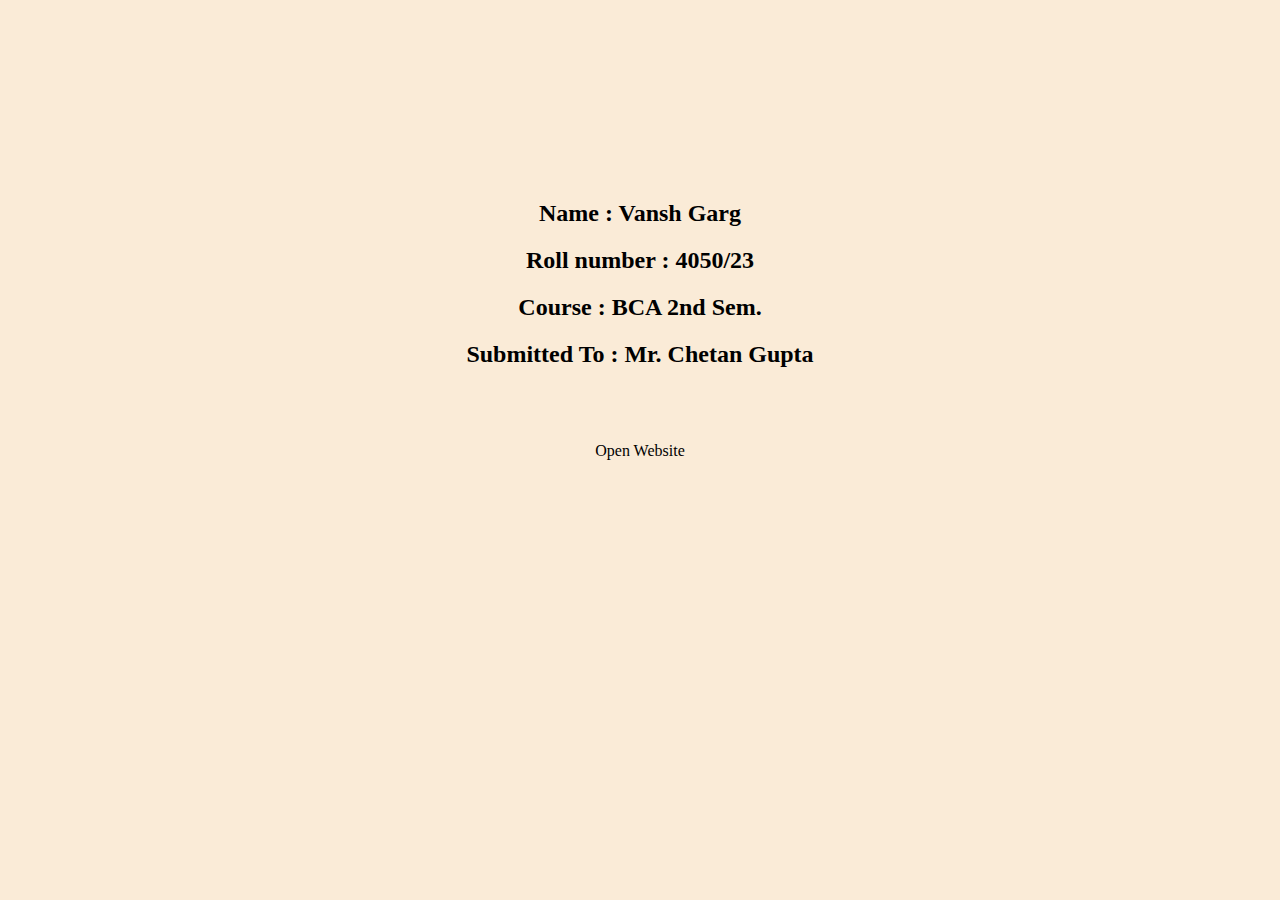
<file: index.html>
<!DOCTYPE html>
<html lang="en">
<head>
    <meta charset="UTF-8">
    <meta name="viewport" content="width=device-width, initial-scale=1.0">
    <title>Main page</title>
</head>
<body style="background-color: antiquewhite; font-family: 'Times New Roman', Times, serif;">
    <Center><h2 style="margin-top: 200px;">Name : Vansh Garg</h2>
        <h2>Roll number : 4050/23</h2>
    <h2>Course : BCA 2nd Sem.</h2>
<h2>Submitted To : Mr. Chetan Gupta</h2><br><br><br><a href="home.html" style="text-decoration: none;color: black;">Open Website</a></Center>
</body>
</html>
</file>
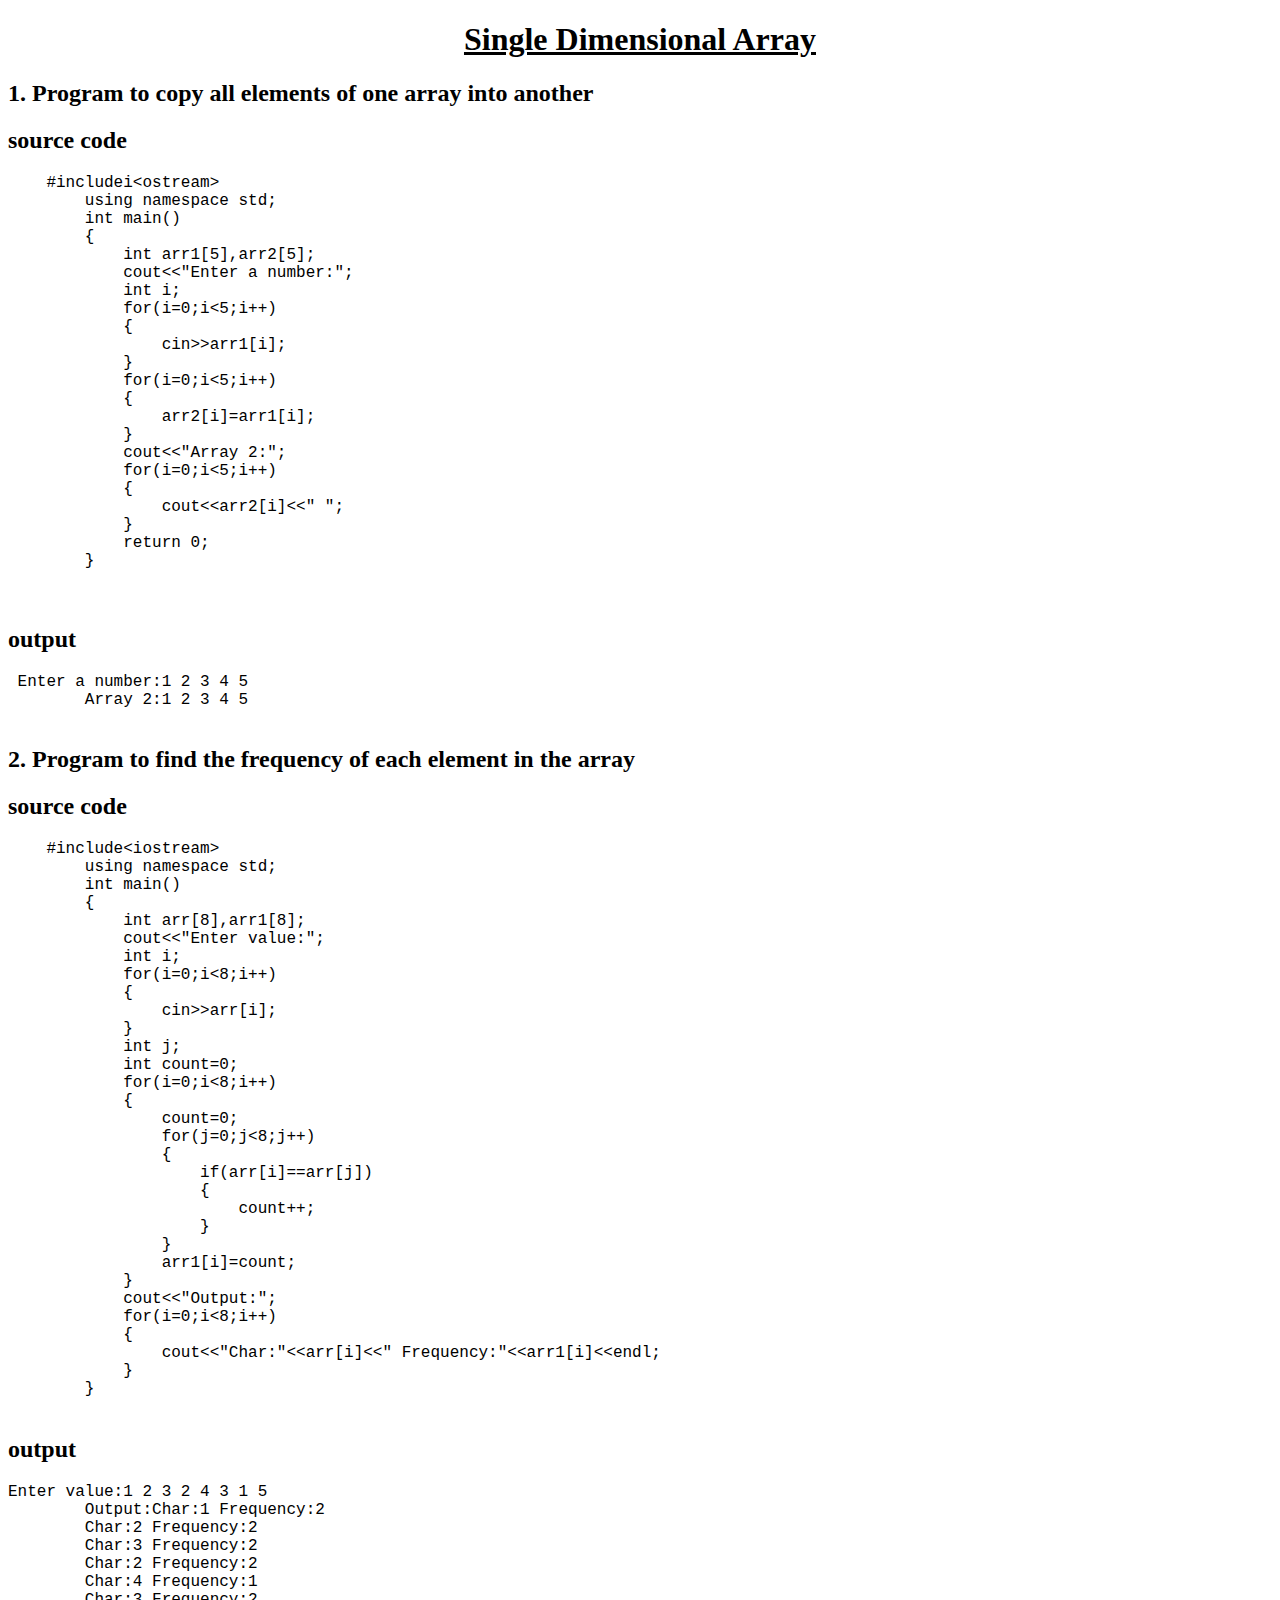
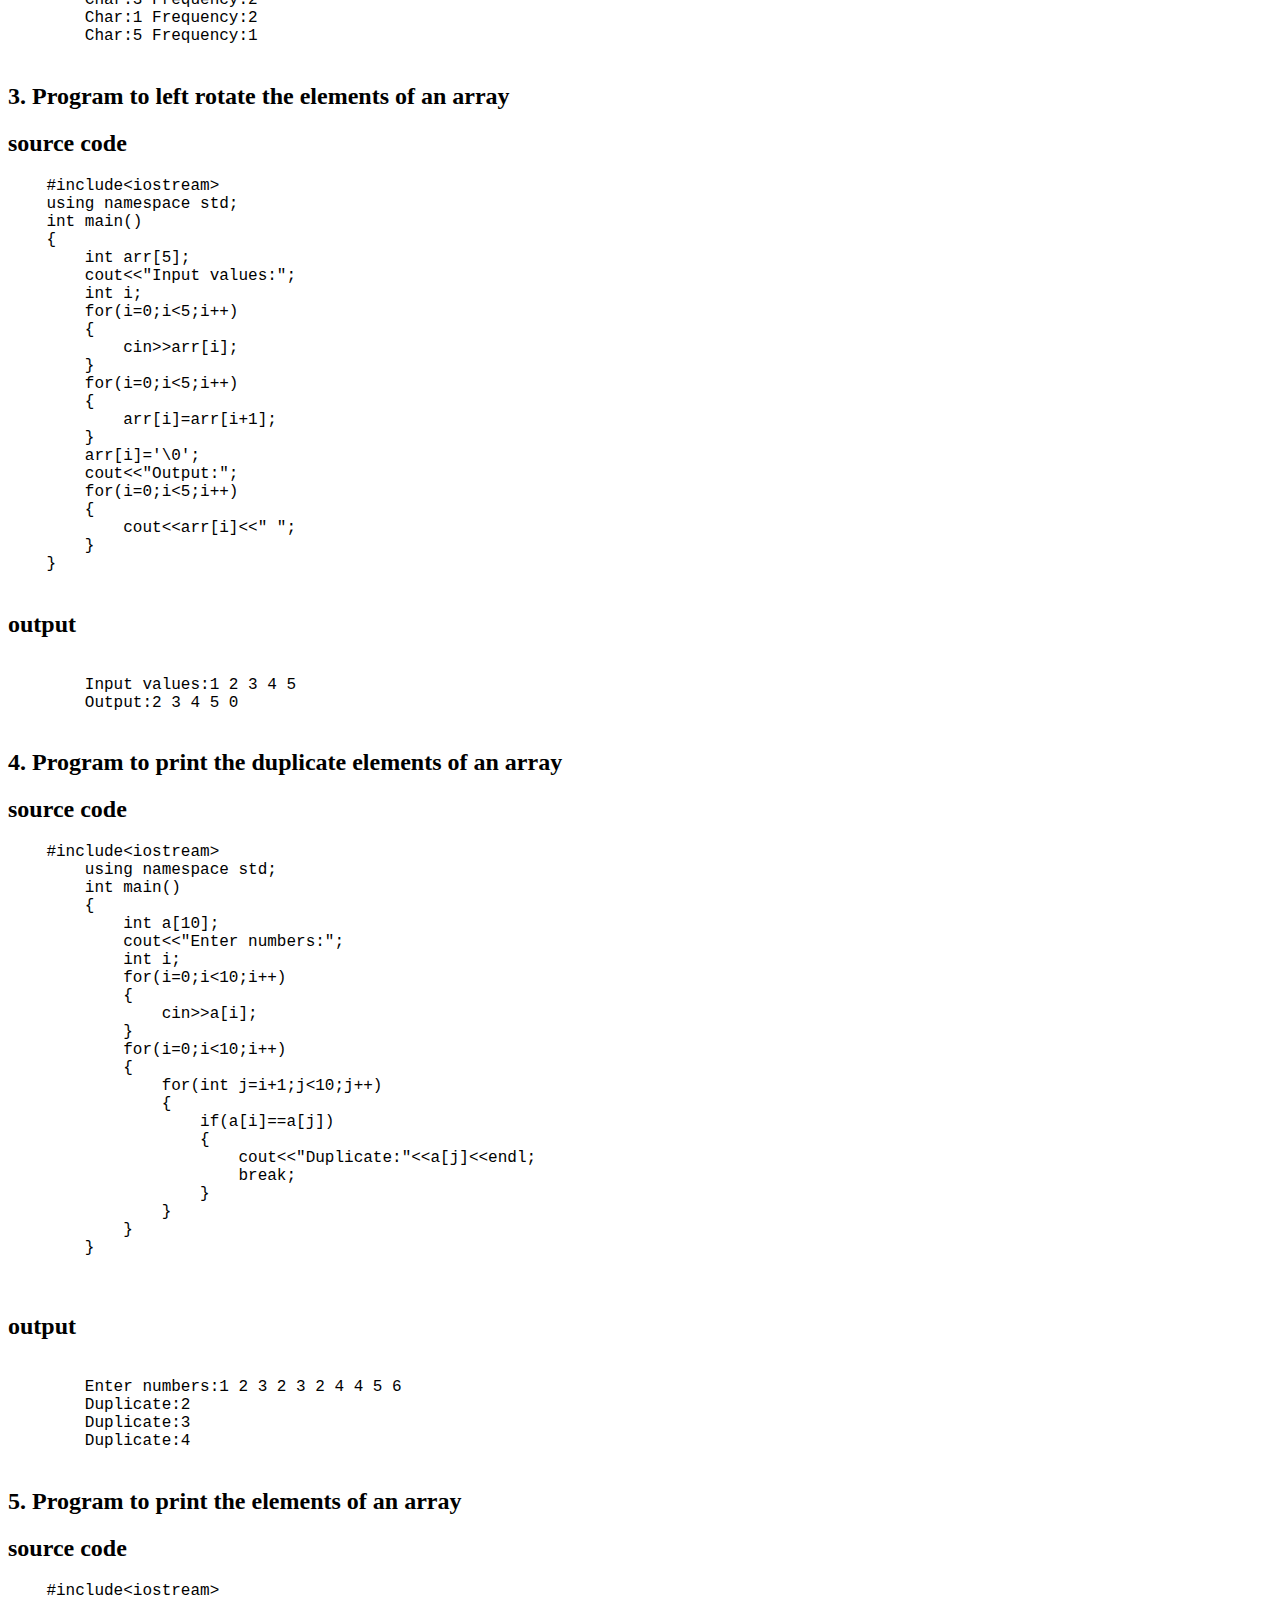
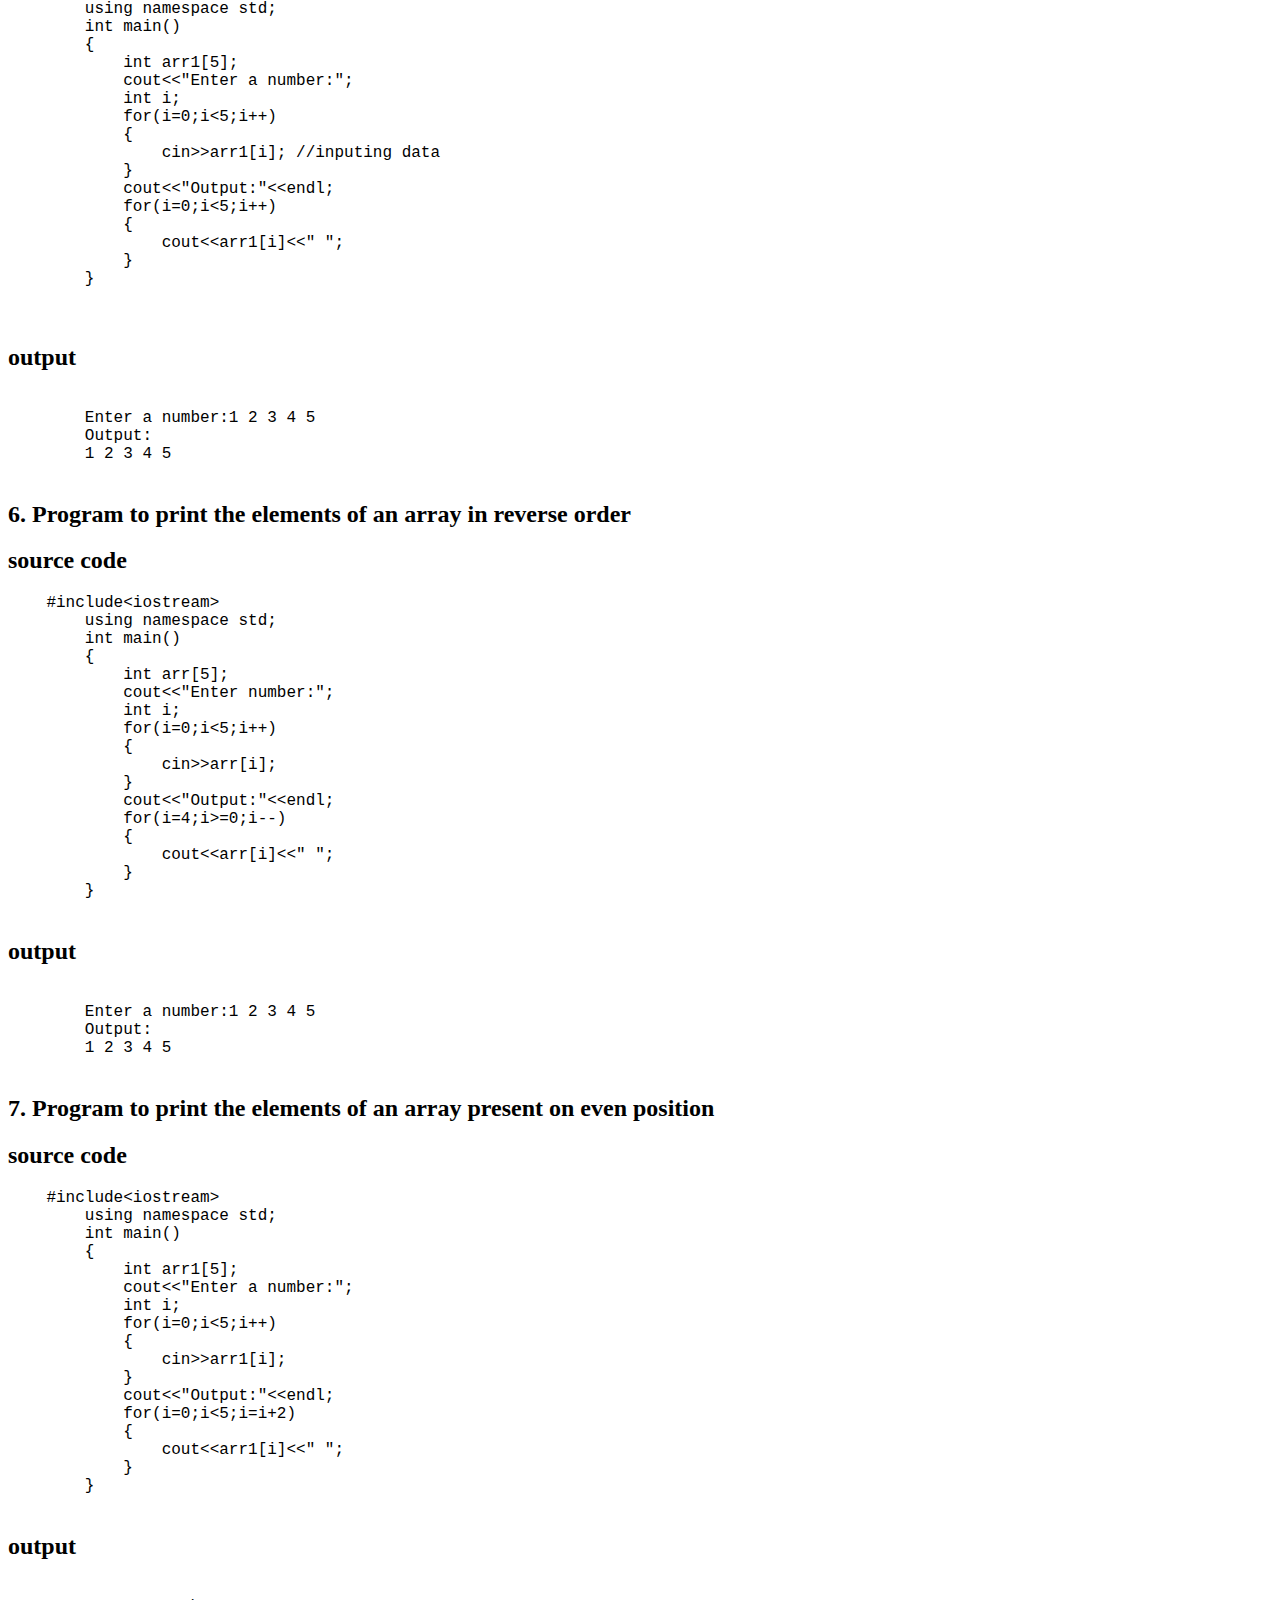
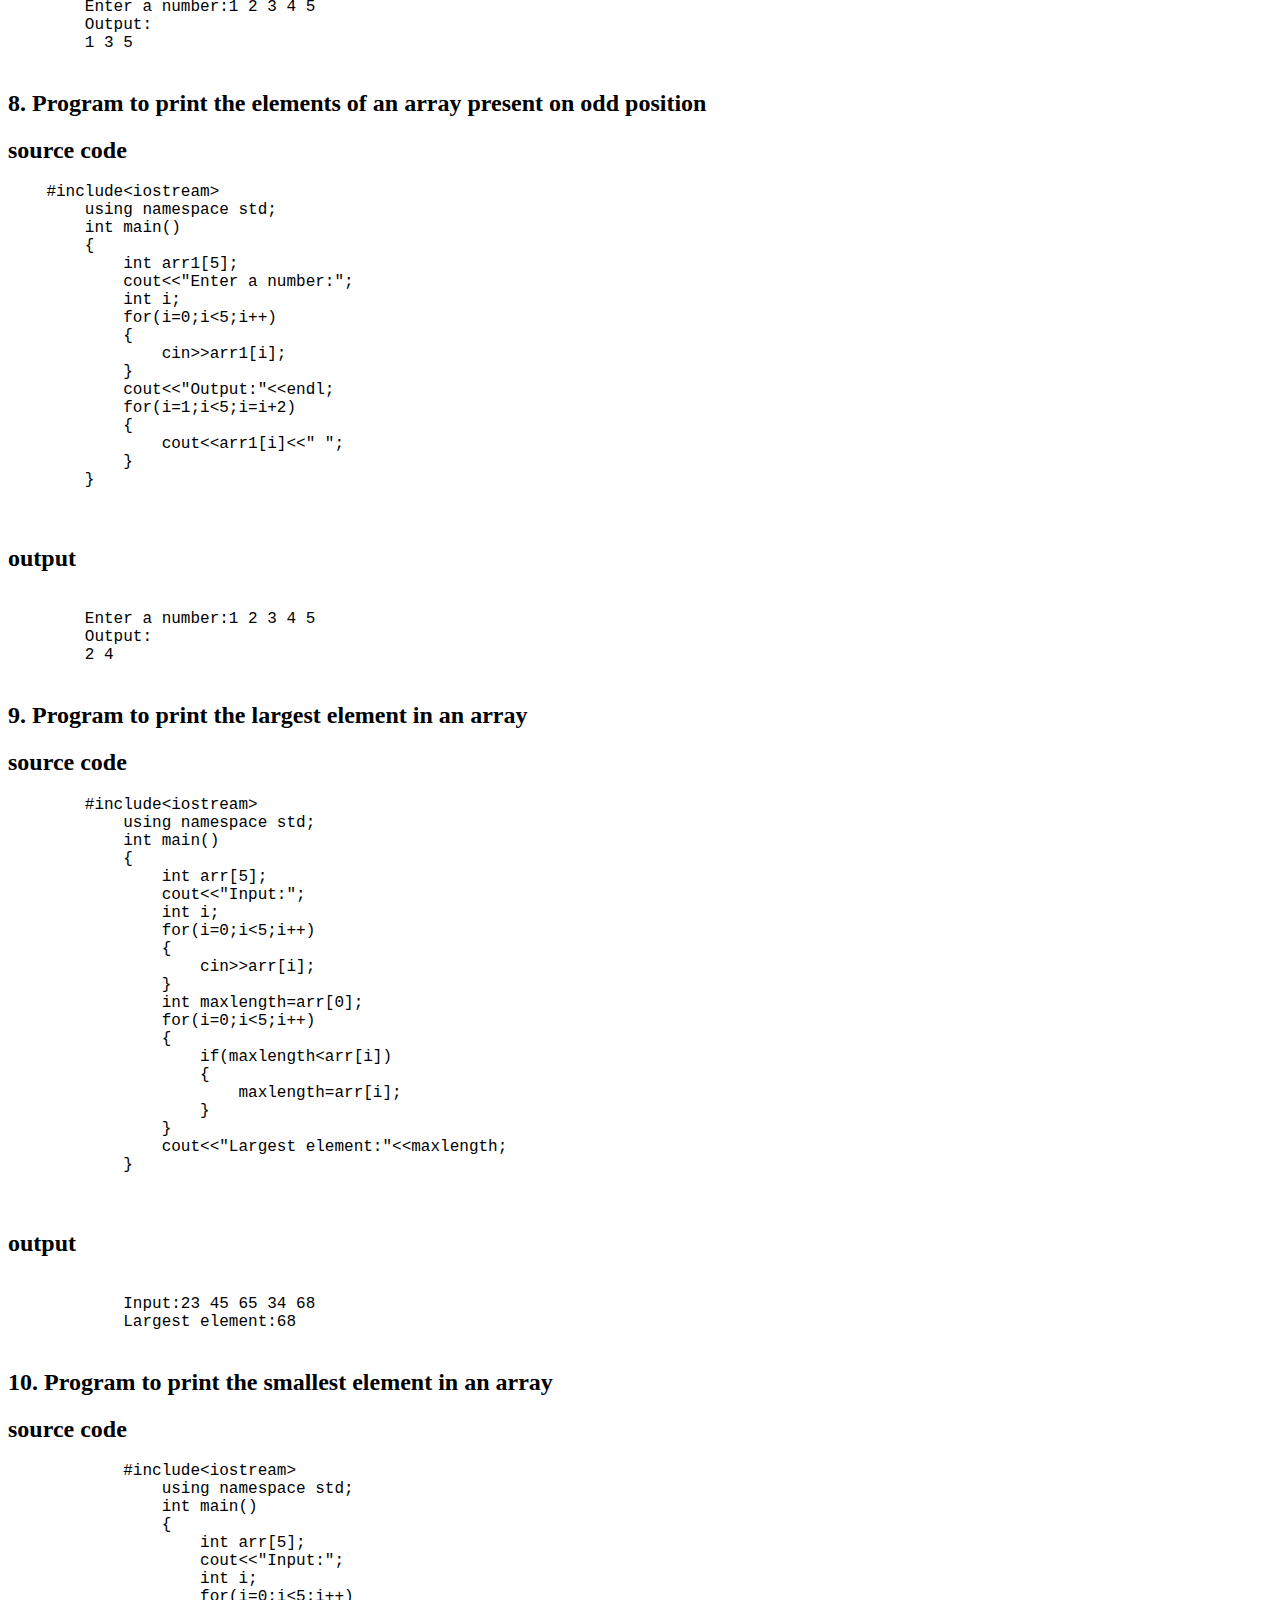
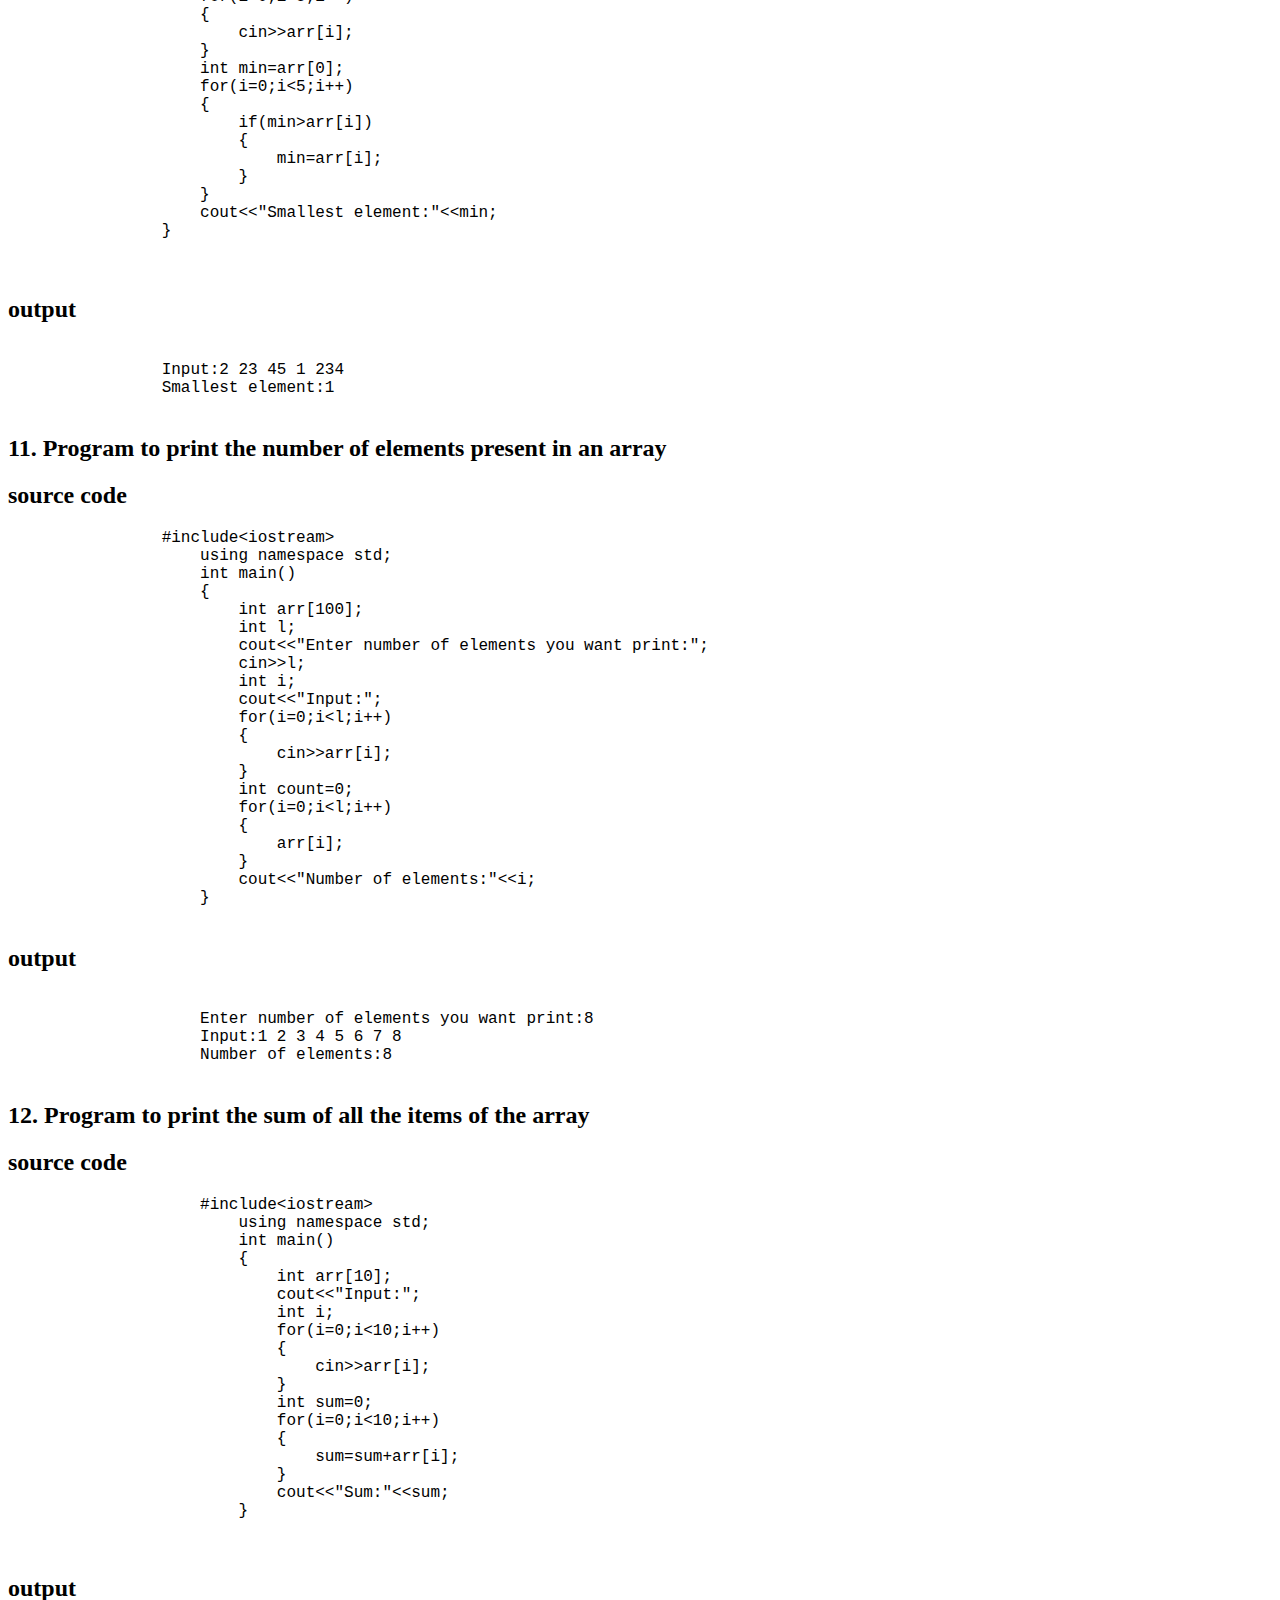
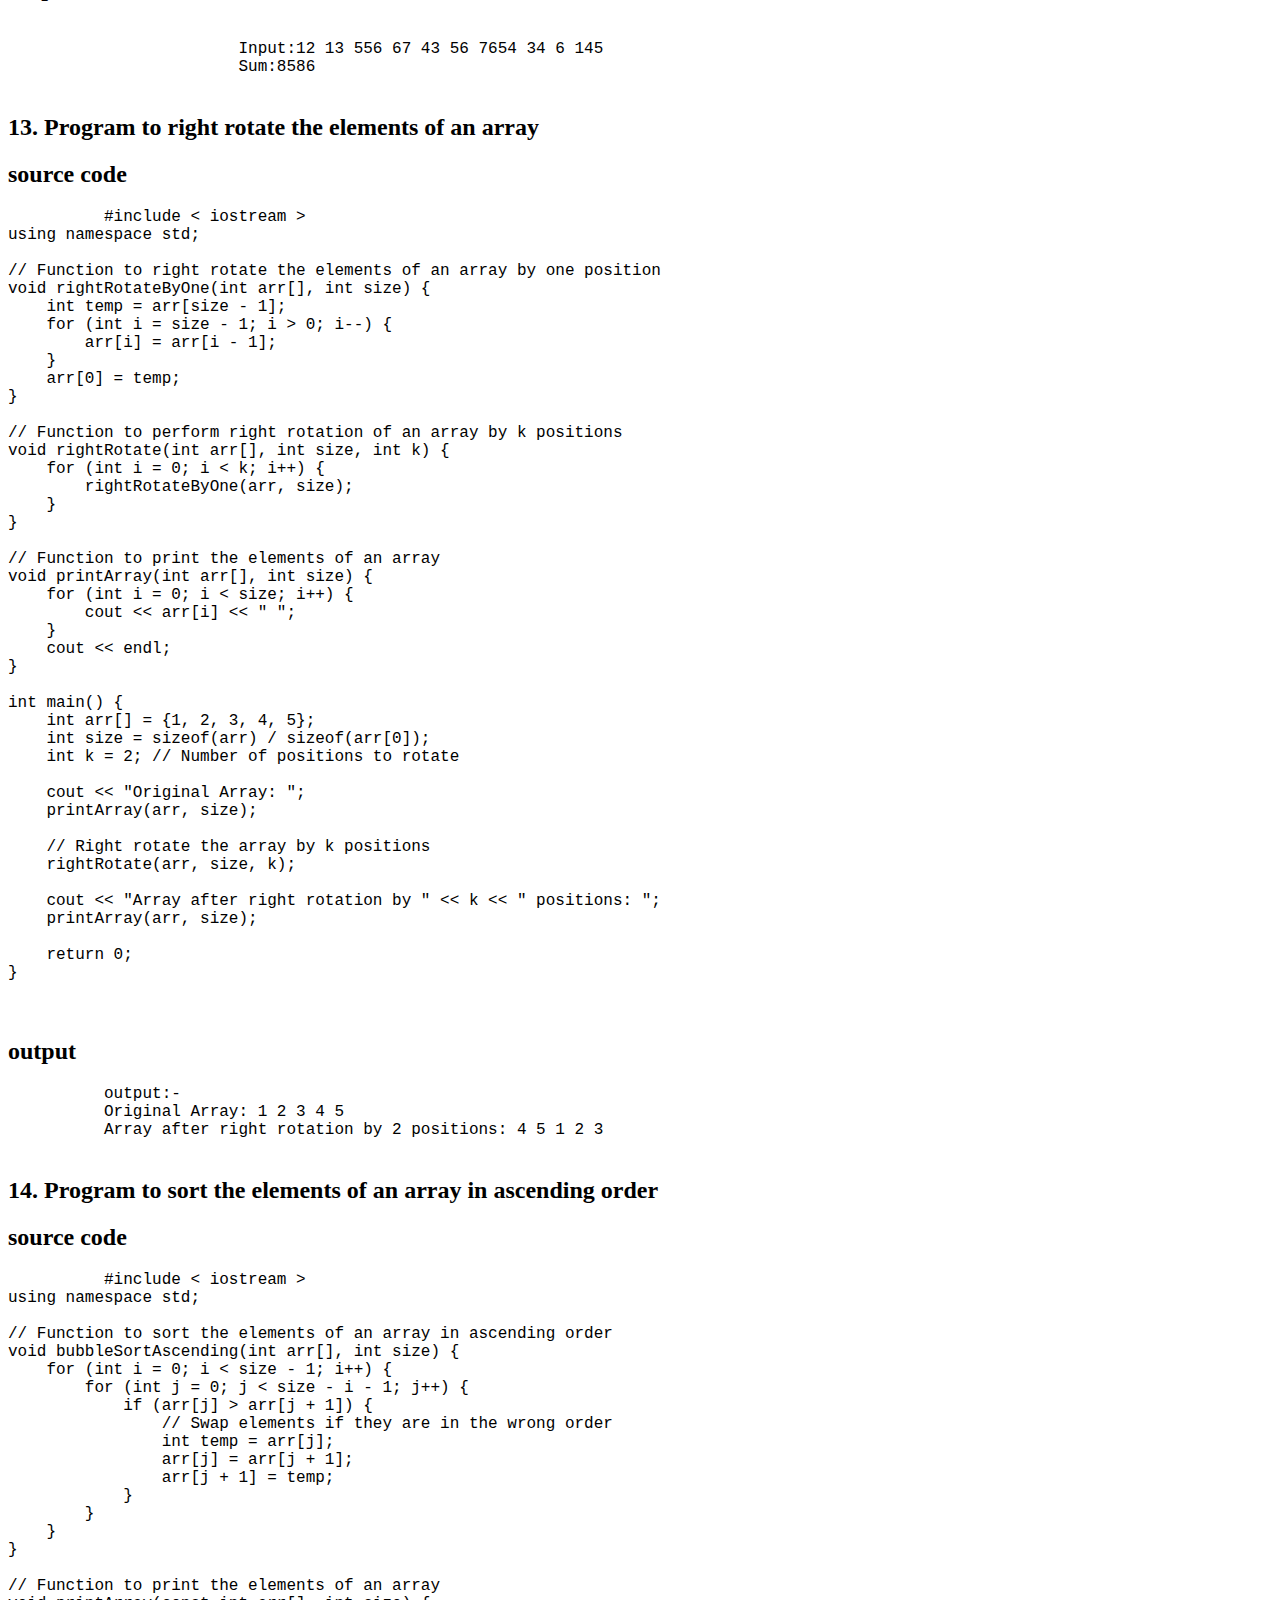
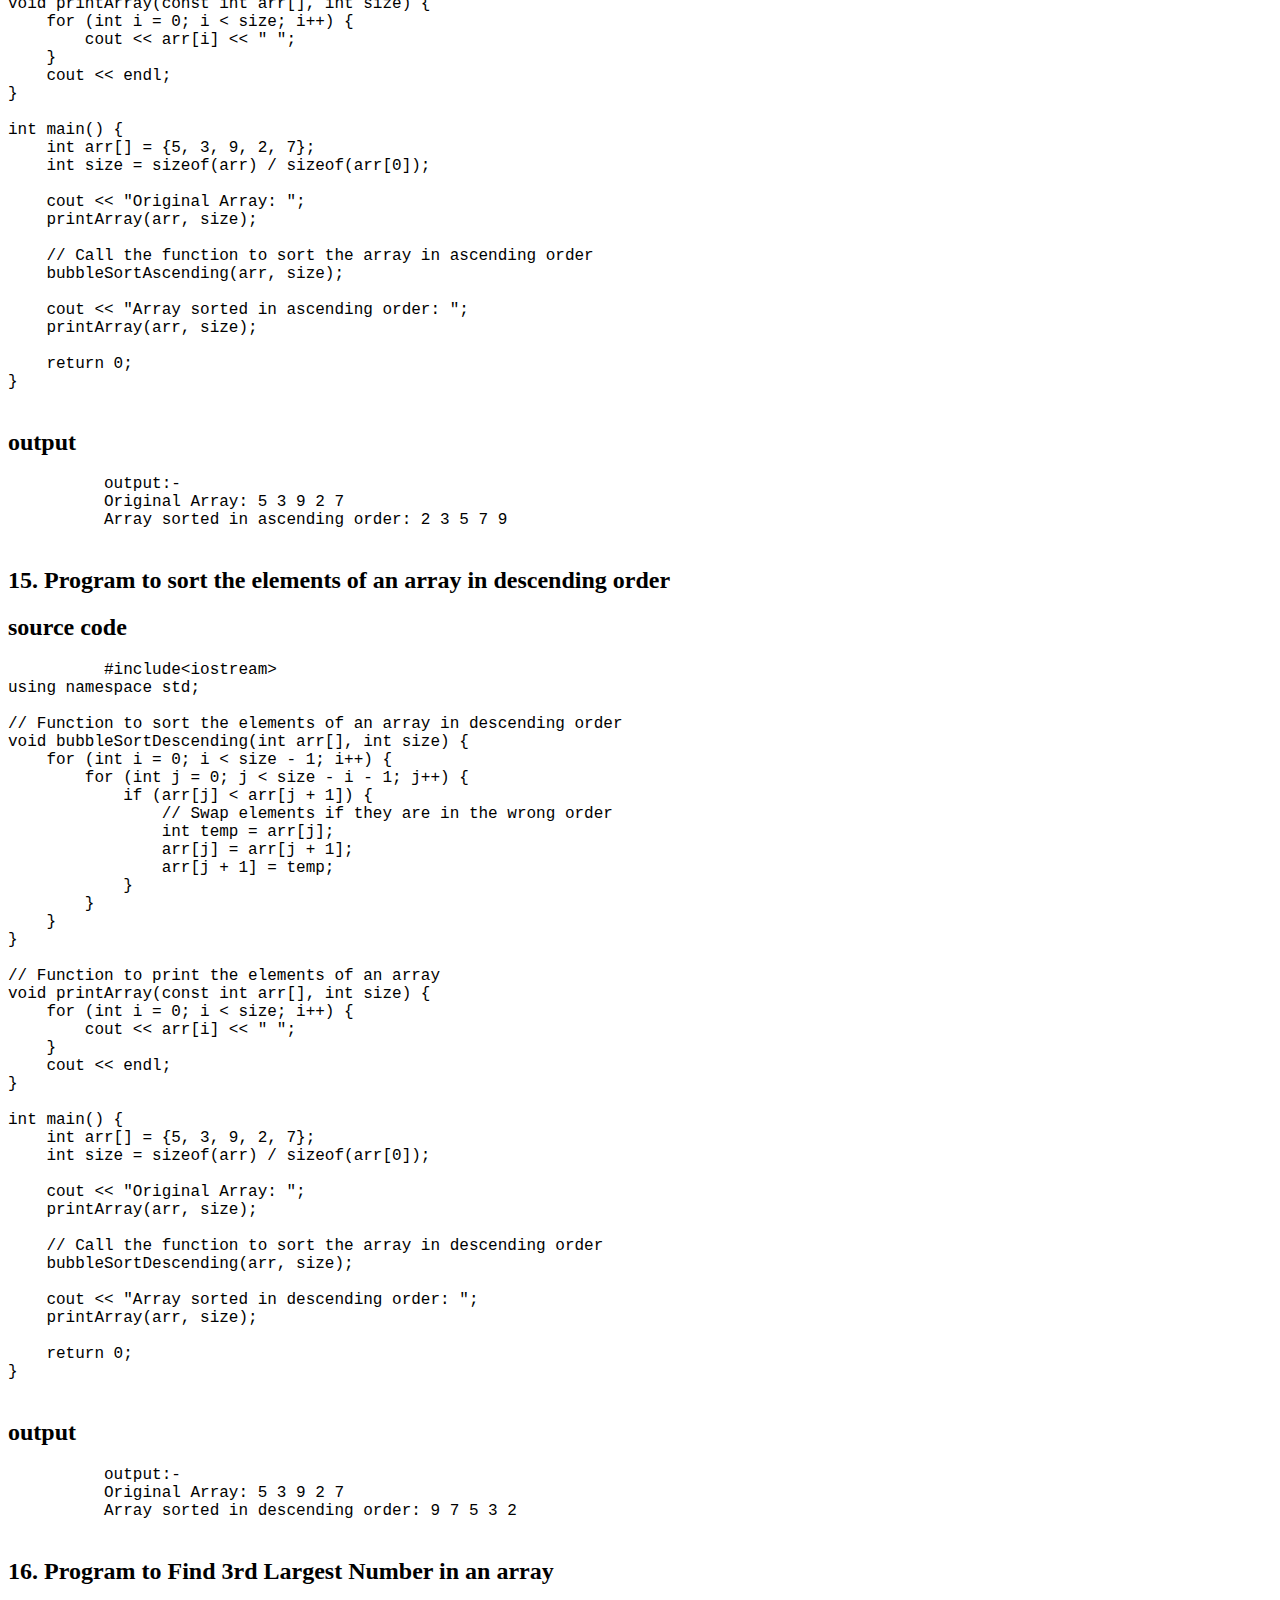
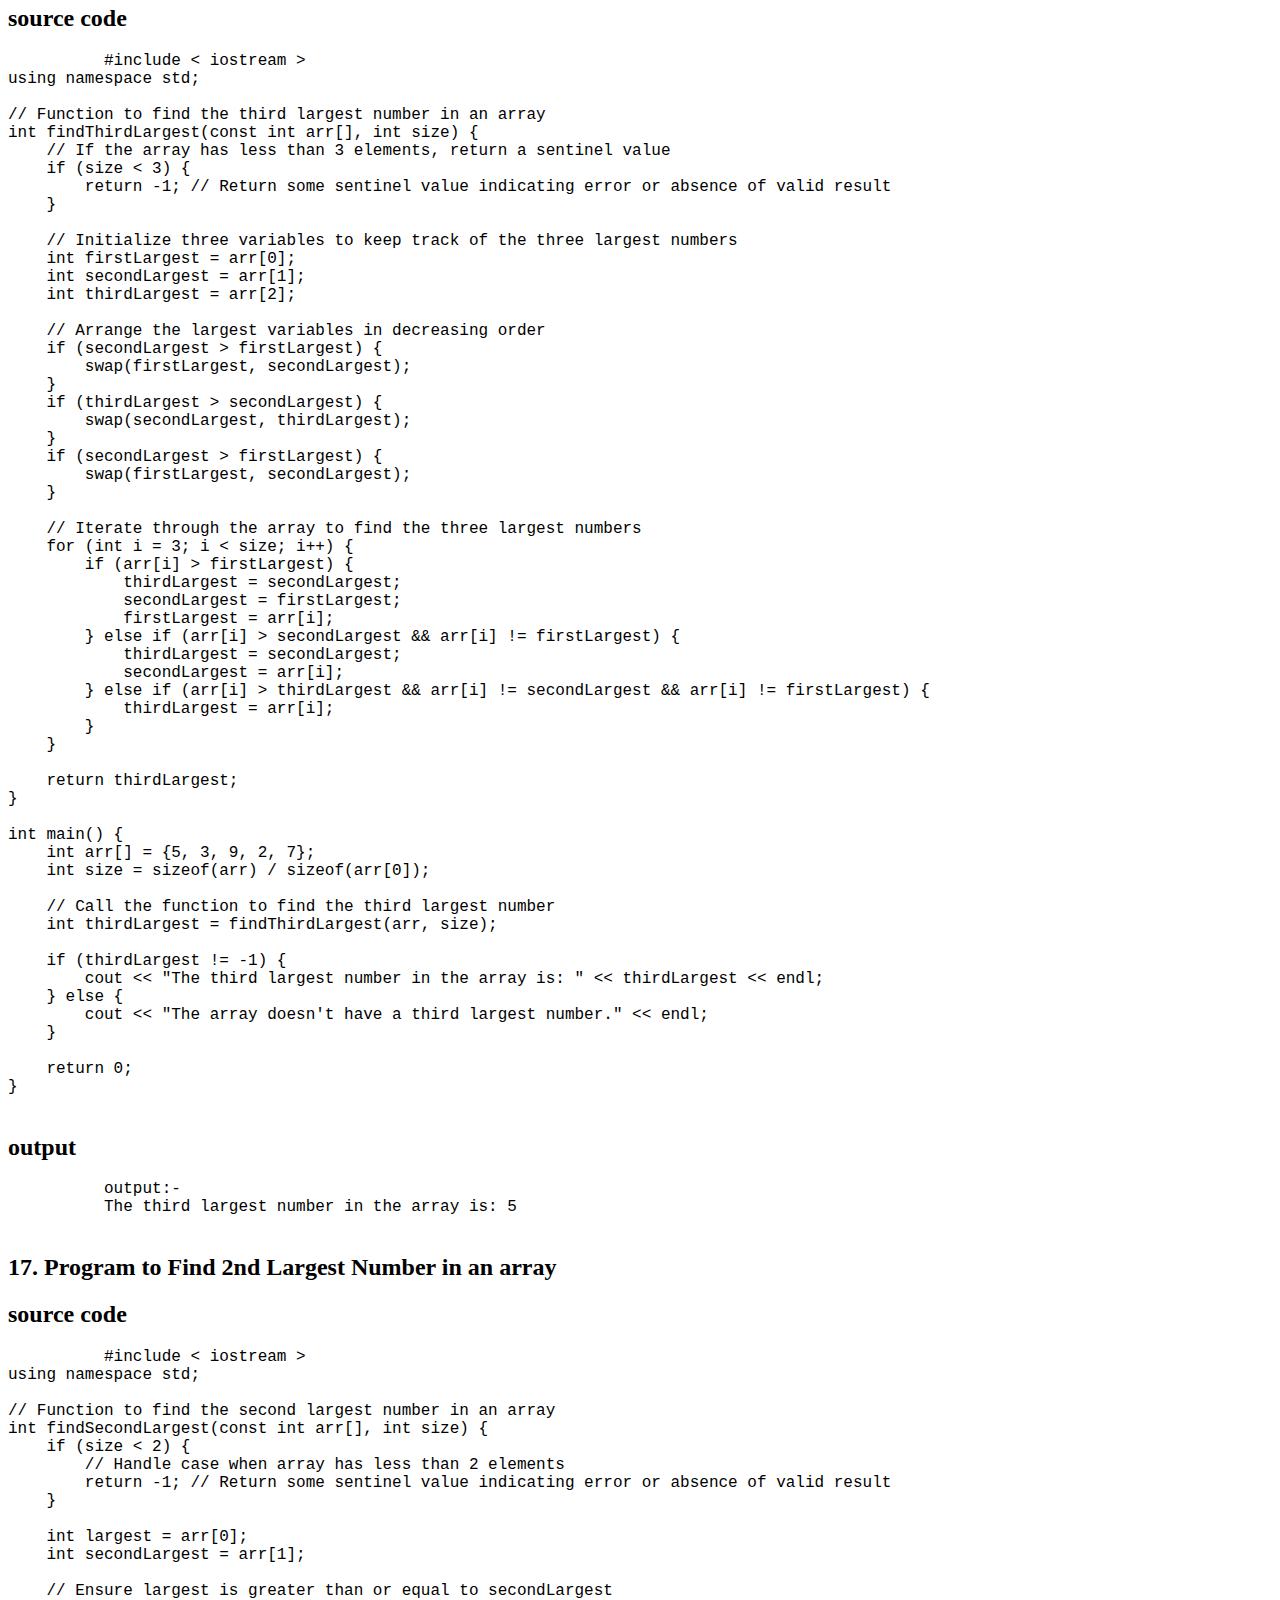
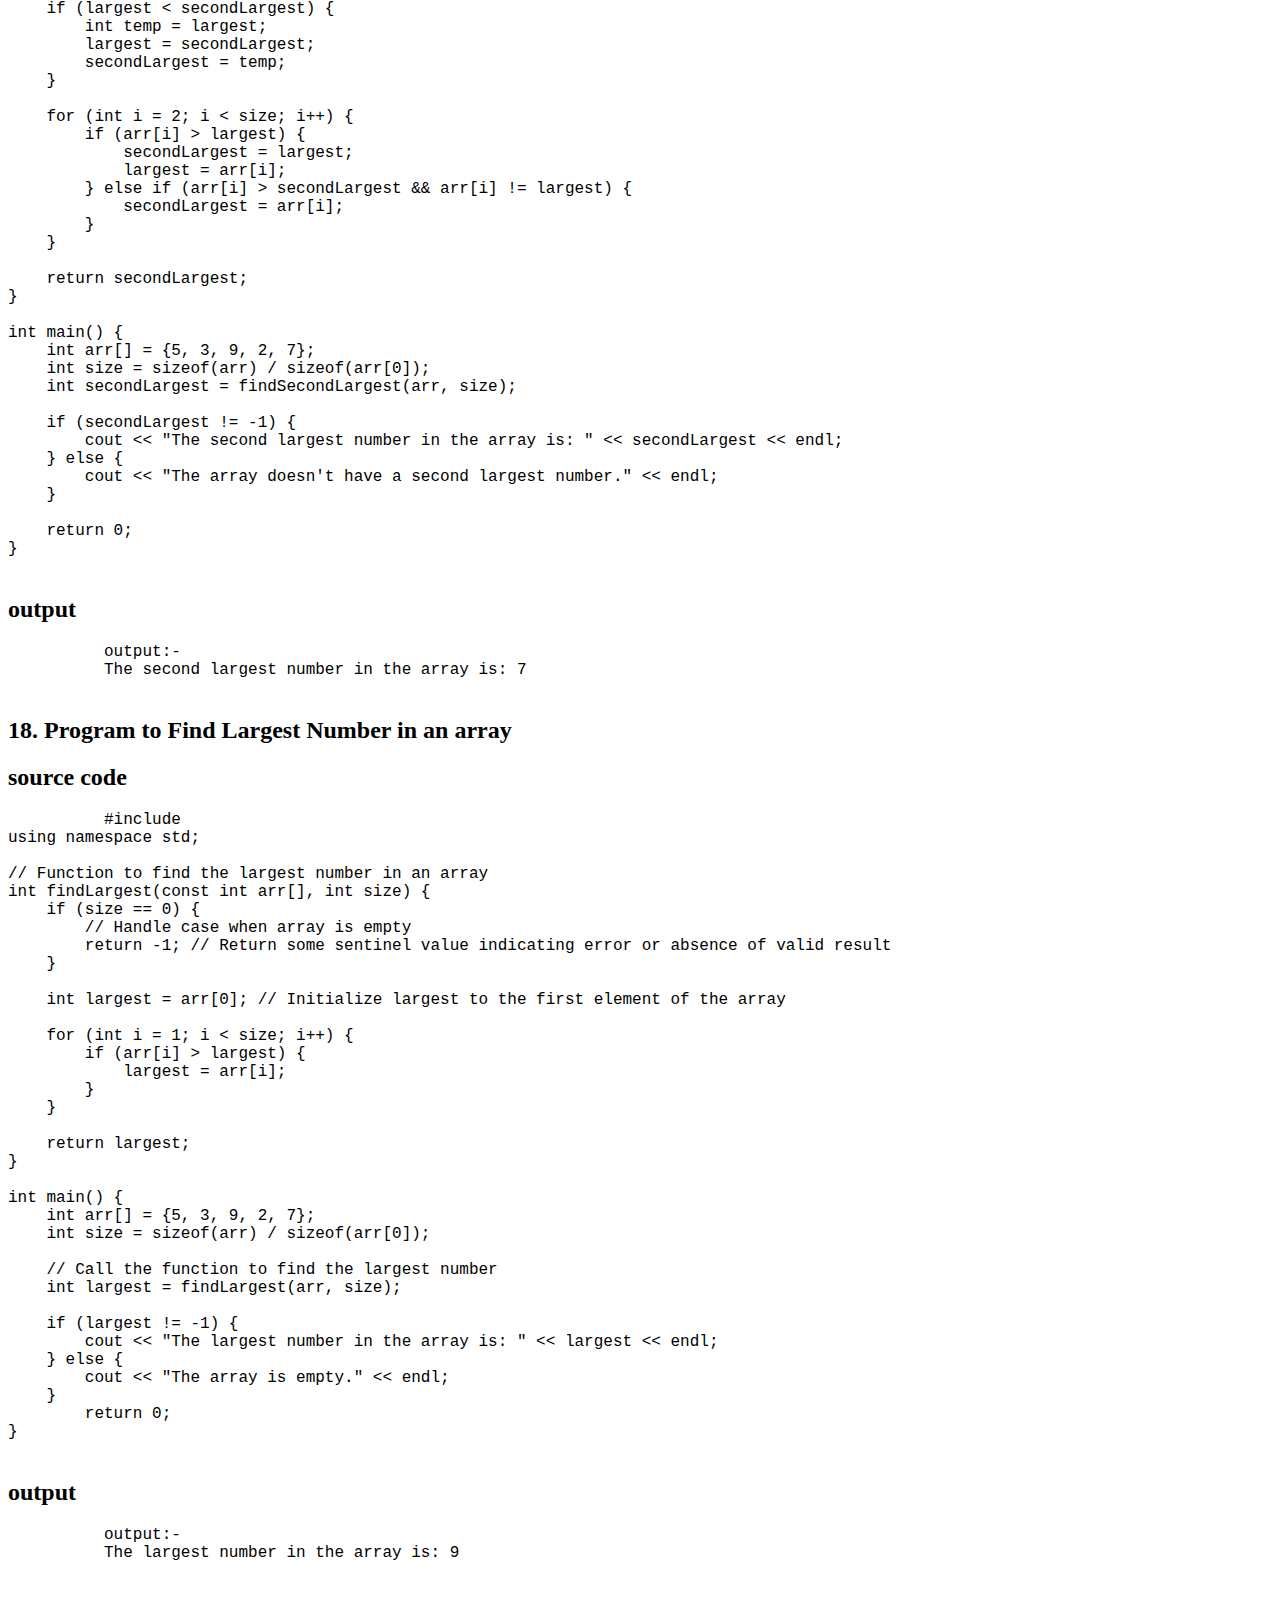
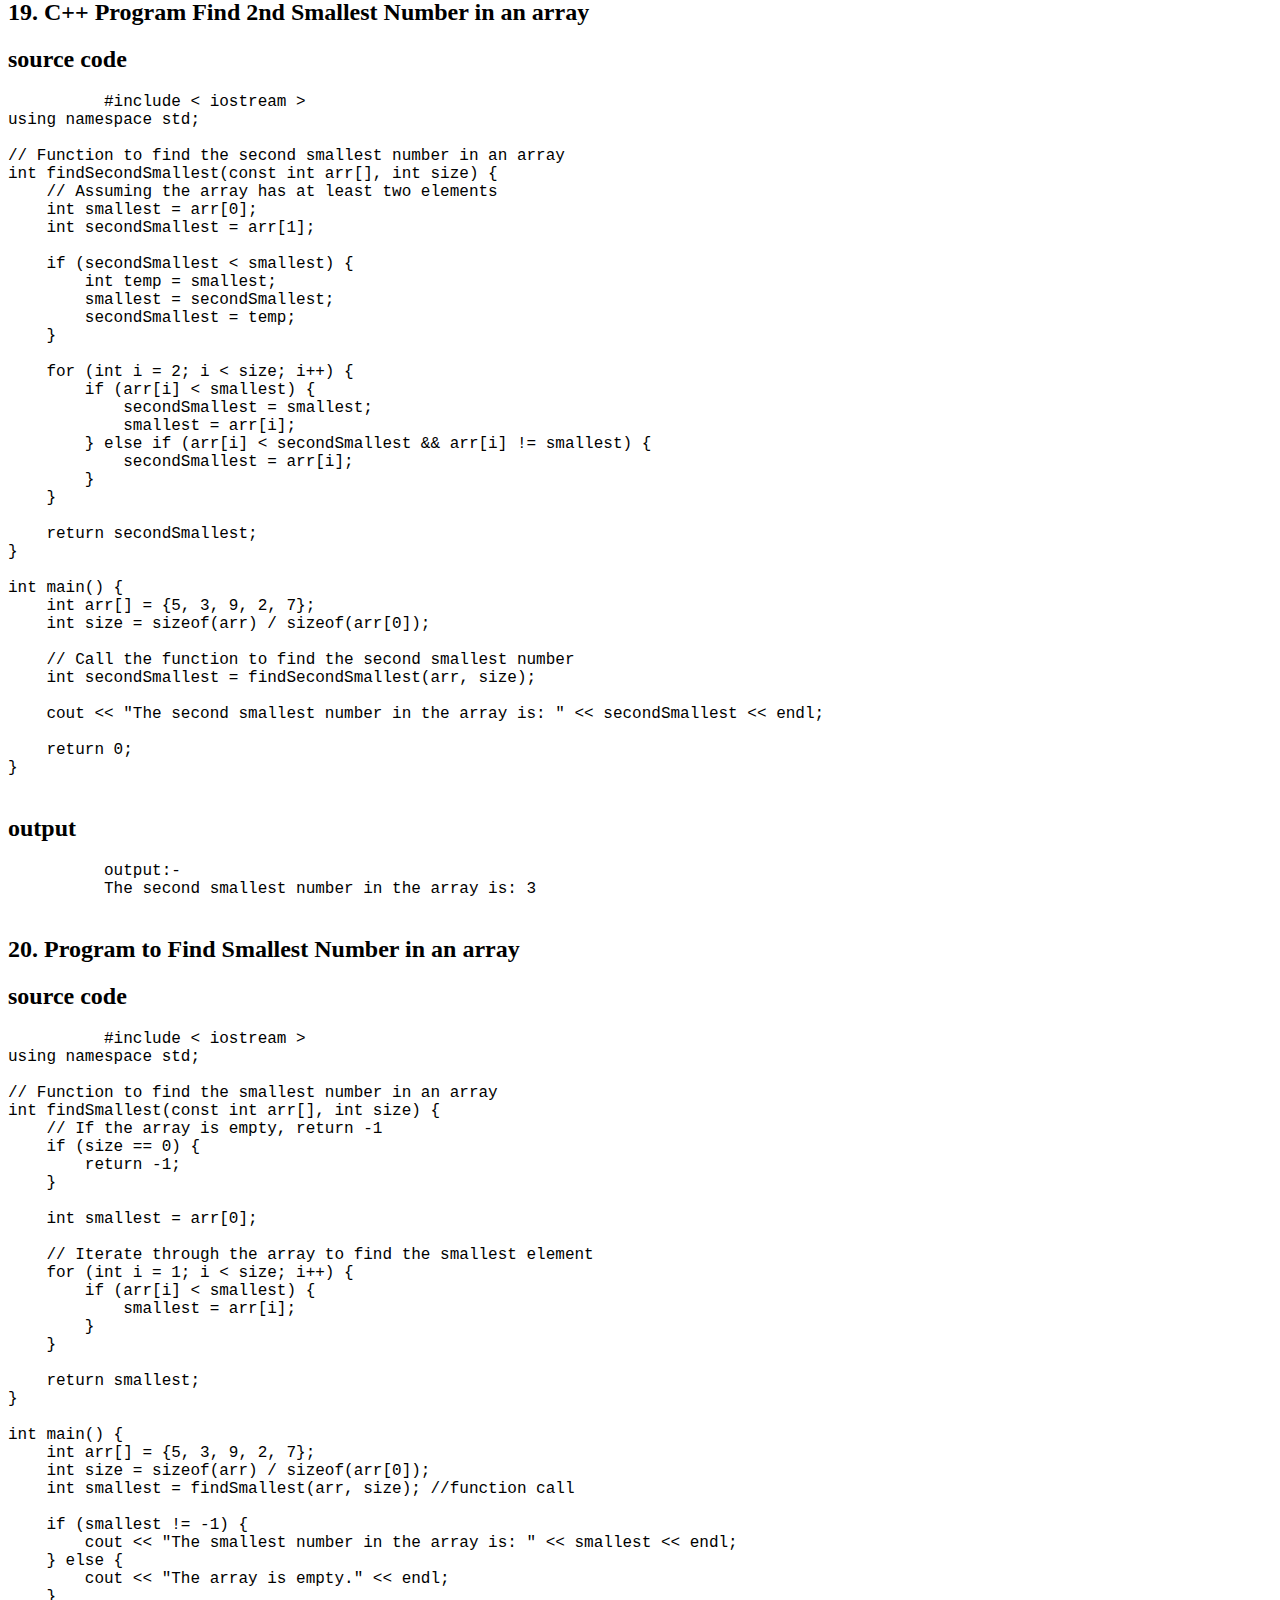
<file: 1darr.html>
<!DOCTYPE html>
<html lang="en">
  <head>
    <meta charset="UTF-8" />
    <meta name="viewport" content="width=device-width, initial-scale=1.0" />
    <title>One Dimensional Array</title>
    <style>
        h1{
            text-align: center;
            text-decoration: underline;
        }
        pre{
            font:bold;
            font-size: large;
        }
    </style>
  </head>
  <body>
    <h1> Single Dimensional Array</h1>
    <div class="code">
    <div class="head">
    <h2 name="code1">1. Program to copy all elements of one array into another</h2>
      </div>
      <div class="left">
        <h2>source code</h2>
        <pre>
    #includei&lt;ostream&gt;
        using namespace std;
        int main()
        {
            int arr1[5],arr2[5];
            cout&lt;&lt;"Enter a number:";
            int i;
            for(i=0;i&lt;5;i++)
            {
                cin&gt;&gt;arr1[i];
            }
            for(i=0;i&lt;5;i++)
            {
                arr2[i]=arr1[i];
            }
            cout&lt;&lt;"Array 2:";
            for(i=0;i&lt;5;i++)
            {
                cout&lt;&lt;arr2[i]&lt;&lt;" ";
            }
            return 0;
        }
        
            </pre
        >
      </div>
      <div class="right">
        <h2>output</h2>
        <pre>
 Enter a number:1 2 3 4 5
        Array 2:1 2 3 4 5
     </pre
        >
      </div>
    </div>
    <div class="code">
      <div class="head" >
      <h2 name="code2">2. Program to find the frequency of each element in the array</h2>
      </div>
      <div class="left">
        <h2>source code</h2>
        <pre>
    #include&lt;iostream&gt;
        using namespace std;
        int main()
        {
            int arr[8],arr1[8];
            cout&lt;&lt;"Enter value:";
            int i;
            for(i=0;i&lt;8;i++)
            {
                cin&gt;&gt;arr[i];
            }
            int j;
            int count=0;
            for(i=0;i&lt;8;i++)
            {
                count=0;
                for(j=0;j&lt;8;j++)
                {
                    if(arr[i]==arr[j])
                    {
                        count++;
                    }
                }
                arr1[i]=count;
            }
            cout&lt;&lt;"Output:";
            for(i=0;i&lt;8;i++)
            {
                cout&lt;&lt;"Char:"&lt;&lt;arr[i]&lt;&lt;" Frequency:"&lt;&lt;arr1[i]&lt;&lt;endl;
            }
        }
         </pre
        >
      </div>
      <div class="rigth">
        <h2>output</h2>
        <pre>
Enter value:1 2 3 2 4 3 1 5
        Output:Char:1 Frequency:2
        Char:2 Frequency:2
        Char:3 Frequency:2
        Char:2 Frequency:2
        Char:4 Frequency:1
        Char:3 Frequency:2
        Char:1 Frequency:2
        Char:5 Frequency:1
        </pre>
      </div>
    </div>
    <div class="code">
      <div>
        <h2 name="code3">3. Program to left rotate the elements of an array</h2>
      </div>
      <div>
        <h2>source code</h2>
        <pre>
    #include&lt;iostream&gt;
    using namespace std;
    int main()
    {
        int arr[5];
        cout&lt;&lt;"Input values:";
        int i;
        for(i=0;i&lt;5;i++)
        {
            cin>>arr[i];
        }
        for(i=0;i&lt;5;i++)
        {
            arr[i]=arr[i+1];
        }
        arr[i]='\0';
        cout&lt;&lt;"Output:";
        for(i=0;i&lt;5;i++)
        {
            cout&lt;&lt;arr[i]&lt;&lt;" ";
        }
    }
     </pre
        >
      </div>
      <div>
        <h2>output</h2>
        <pre>
 
        Input values:1 2 3 4 5
        Output:2 3 4 5 0
     </pre
        >
      </div>
    </div>
    <div class="code">
      <div>
        <h2 name="code4">4. Program to print the duplicate elements of an array</h2>
      </div>
      <div>
        <h2>source code</h2>
        <pre>
    #include&lt;iostream&gt;
        using namespace std;
        int main()
        {
            int a[10];
            cout&lt;&lt;"Enter numbers:";
            int i;
            for(i=0;i&lt;10;i++)
            {
                cin>>a[i];
            }
            for(i=0;i&lt;10;i++)
            {
                for(int j=i+1;j&lt;10;j++)
                {
                    if(a[i]==a[j])
                    {
                        cout&lt;&lt;"Duplicate:"&lt;&lt;a[j]&lt;&lt;endl;
                        break;
                    }
                }
            }
        }
        
     </pre
        >
      </div>
      <div>
        <h2>output</h2>
        <pre>
 
        Enter numbers:1 2 3 2 3 2 4 4 5 6
        Duplicate:2
        Duplicate:3
        Duplicate:4
     </pre
        >
      </div>
    </div>
    <div class="code">
      <div>
        <h2 name="code5">5. Program to print the elements of an array</h2>
      </div>
      <div>
        <h2>source code</h2>
        <pre>
    #include&lt;iostream&gt;
        using namespace std;
        int main()
        {
            int arr1[5];
            cout&lt;&lt;"Enter a number:";
            int i;
            for(i=0;i&lt;5;i++)
            {
                cin>>arr1[i]; //inputing data
            }
            cout&lt;&lt;"Output:"&lt;&lt;endl;
            for(i=0;i&lt;5;i++)
            {
                cout&lt;&lt;arr1[i]&lt;&lt;" ";
            }
        }
        
     </pre
        >
      </div>
      <div>
        <h2>output</h2>
        <pre>
 
        Enter a number:1 2 3 4 5
        Output:
        1 2 3 4 5
     </pre
        >
      </div>
    </div>
    <div class="code">
      <div>
        <h2 name="code6">6. Program to print the elements of an array in reverse order</h2>
      </div>
      <div>
        <h2>source code</h2>
        <pre>
    #include&lt;iostream&gt;
        using namespace std;
        int main()
        {
            int arr[5];
            cout&lt;&lt;"Enter number:";
            int i;
            for(i=0;i&lt;5;i++)
            {
                cin&gt;&gt;arr[i];
            }
            cout&lt;&lt;"Output:"&lt;&lt;endl;
            for(i=4;i>=0;i--)
            {
                cout&lt;&lt;arr[i]&lt;&lt;" ";
            }
        }
    </pre
        >
      </div>
      <div>
        <h2>output</h2>
        <pre>
 
        Enter a number:1 2 3 4 5
        Output:
        1 2 3 4 5
     </pre
        >
      </div>
    </div>
    <div class="code">
      <div>
        <h2 name="code7">7. Program to print the elements of an array present on even position</h2>
      </div>
      <div>
        <h2>source code</h2>
        <pre>
    #include&lt;iostream&gt;
        using namespace std;
        int main()
        {
            int arr1[5];
            cout&lt;&lt;"Enter a number:";
            int i;
            for(i=0;i&lt;5;i++)
            {
                cin&gt;&gt;arr1[i]; 
            }
            cout&lt;&lt;"Output:"&lt;&lt;endl;
            for(i=0;i&lt;5;i=i+2)
            {
                cout&lt;&lt;arr1[i]&lt;&lt;" ";
            }
        }
    </pre
        >
      </div>
      <div>
        <h2>output</h2>
        <pre>
 
        Enter a number:1 2 3 4 5
        Output:
        1 3 5
     </pre
        >
      </div>
    </div>
    <div class="code">
      <div>
        <h2 name="code8">8. Program to print the elements of an array present on odd position</h2>
      </div>
      <div>
        <h2>source code</h2>
        <pre>
    #include&lt;iostream&gt;
        using namespace std;
        int main()
        {
            int arr1[5];
            cout&lt;&lt;"Enter a number:";
            int i;
            for(i=0;i&lt;5;i++)
            {
                cin&gt;&gt;arr1[i]; 
            }
            cout&lt;&lt;"Output:"&lt;&lt;endl;
            for(i=1;i&lt;5;i=i+2)
            {
                cout&lt;&lt;arr1[i]&lt;&lt;" ";
            }
        }
        
    </pre
        >
      </div>
      <div>
        <h2>output</h2>
        <pre>
 
        Enter a number:1 2 3 4 5
        Output:
        2 4
     </pre
        >
      </div>
    </div>
    <div class="code">
      <div>
        <h2 name="code9">9. Program to print the largest element in an array</h2>
      </div>
      <div>
        <h2>source code</h2>
        <pre>
        #include&lt;iostream&gt;
            using namespace std;
            int main()
            {
                int arr[5];
                cout&lt;&lt;"Input:";
                int i;
                for(i=0;i&lt;5;i++)
                {
                    cin&gt;&gt;arr[i];
                }
                int maxlength=arr[0];
                for(i=0;i&lt;5;i++)
                {
                    if(maxlength&lt;arr[i])
                    {
                        maxlength=arr[i];
                    }
                }
                cout&lt;&lt;"Largest element:"&lt;&lt;maxlength;
            }
             
        </pre>
      </div>
      <div>
        <h2>output</h2>
        <pre>
 
            Input:23 45 65 34 68
            Largest element:68
         </pre
        >
      </div>
    </div>
    <div class="code">
      <div>
        <h2 name="code10">10. Program to print the smallest element in an array</h2>
      </div>
      <div>
        <h2>source code</h2>
        <pre>
            #include&lt;iostream&gt;
                using namespace std;
                int main()
                {
                    int arr[5];
                    cout&lt;&lt;"Input:";
                    int i;
                    for(i=0;i&lt;5;i++)
                    {
                        cin&gt;&gt;arr[i];
                    }
                    int min=arr[0];
                    for(i=0;i&lt;5;i++)
                    {
                        if(min&gt;arr[i])
                        {
                            min=arr[i];
                        }
                    }
                    cout&lt;&lt;"Smallest element:"&lt;&lt;min;
                }
                
            </pre
        >
      </div>
      <div>
        <h2>output</h2>
        <pre>
 
                Input:2 23 45 1 234
                Smallest element:1
             </pre
        >
      </div>
    </div>
    <div class="code">
      <div>
        <h2 name="code11">11. Program to print the number of elements present in an array</h2>
      </div>
      <div>
        <h2>source code</h2>
        <pre>
                #include&lt;iostream&gt;
                    using namespace std;
                    int main()
                    {
                        int arr[100];
                        int l;
                        cout&lt;&lt;"Enter number of elements you want print:";
                        cin>>l;
                        int i;
                        cout&lt;&lt;"Input:";
                        for(i=0;i&lt;l;i++)
                        {
                            cin>>arr[i];
                        }
                        int count=0;
                        for(i=0;i&lt;l;i++)
                        {
                            arr[i];
                        }
                        cout&lt;&lt;"Number of elements:"&lt;&lt;i;
                    }
                </pre
        >
      </div>
      <div>
        <h2>output</h2>
        <pre>
 
                    Enter number of elements you want print:8
                    Input:1 2 3 4 5 6 7 8
                    Number of elements:8
                 </pre
        >
      </div>
    </div>
    <div class="code">
      <div>
        <h2 name="code12">12. Program to print the sum of all the items of the array
        </h2>
      </div>
      <div>
        <h2>source code</h2>
        <pre>
                    #include&lt;iostream>
                        using namespace std;
                        int main()
                        {
                            int arr[10];
                            cout&lt;&lt;"Input:";
                            int i;
                            for(i=0;i&lt;10;i++)
                            {
                                cin>>arr[i];
                            }
                            int sum=0;
                            for(i=0;i&lt;10;i++)
                            {
                                sum=sum+arr[i];
                            }
                            cout&lt;&lt;"Sum:"&lt;&lt;sum;
                        }
                        
                    </pre
        >
      </div>
      <div>
        <h2>output</h2>
        <pre>
 
                        Input:12 13 556 67 43 56 7654 34 6 145
                        Sum:8586  
                     </pre
        >
      </div>
    </div>
    <div class="code">
      <div>
        <h2 name="code13">13. Program to right rotate the elements of an array</h2>
      </div>
      <div>
        <h2>source code</h2>
        <pre>
          #include < iostream >
using namespace std;

// Function to right rotate the elements of an array by one position
void rightRotateByOne(int arr[], int size) {
    int temp = arr[size - 1];
    for (int i = size - 1; i > 0; i--) {
        arr[i] = arr[i - 1];
    }
    arr[0] = temp;
}

// Function to perform right rotation of an array by k positions
void rightRotate(int arr[], int size, int k) {
    for (int i = 0; i < k; i++) {
        rightRotateByOne(arr, size);
    }
}

// Function to print the elements of an array
void printArray(int arr[], int size) {
    for (int i = 0; i < size; i++) {
        cout &lt;&lt; arr[i] &lt;&lt; " ";
    }
    cout &lt;&lt; endl;
}

int main() {
    int arr[] = {1, 2, 3, 4, 5};
    int size = sizeof(arr) / sizeof(arr[0]);
    int k = 2; // Number of positions to rotate

    cout &lt;&lt; "Original Array: ";
    printArray(arr, size);

    // Right rotate the array by k positions
    rightRotate(arr, size, k);

    cout &lt;&lt; "Array after right rotation by " &lt;&lt; k &lt;&lt; " positions: ";
    printArray(arr, size);

    return 0;
}

        </pre>
      </div>
      <div>
        <h2>output</h2>
        <pre>
          output:-
          Original Array: 1 2 3 4 5
          Array after right rotation by 2 positions: 4 5 1 2 3          
        </pre>
      </div>
    </div>
    <div class="code">
      <div>
        <h2 name="code14">14. Program to sort the elements of an array in ascending order
        </h2>
      </div>
      <div>
        <h2>source code</h2>
        <pre>
          #include < iostream >
using namespace std;

// Function to sort the elements of an array in ascending order
void bubbleSortAscending(int arr[], int size) {
    for (int i = 0; i < size - 1; i++) {
        for (int j = 0; j < size - i - 1; j++) {
            if (arr[j] > arr[j + 1]) {
                // Swap elements if they are in the wrong order
                int temp = arr[j];
                arr[j] = arr[j + 1];
                arr[j + 1] = temp;
            }
        }
    }
}

// Function to print the elements of an array
void printArray(const int arr[], int size) {
    for (int i = 0; i < size; i++) {
        cout &lt;&lt; arr[i] &lt;&lt; " ";
    }
    cout &lt;&lt; endl;
}

int main() {
    int arr[] = {5, 3, 9, 2, 7};
    int size = sizeof(arr) / sizeof(arr[0]);

    cout &lt;&lt; "Original Array: ";
    printArray(arr, size);

    // Call the function to sort the array in ascending order
    bubbleSortAscending(arr, size);

    cout &lt;&lt; "Array sorted in ascending order: ";
    printArray(arr, size);

    return 0;
}
        </pre>
      </div>
      <div>
        <h2>output</h2>
        <pre>
          output:-
          Original Array: 5 3 9 2 7
          Array sorted in ascending order: 2 3 5 7 9          
        </pre>
      </div>
    </div>
    <div class="code">
      <div>
        <h2 name="code15">15. Program to sort the elements of an array in descending order
        </h2>
      </div>
      <div>
        <h2>source code</h2>
        <pre>
          #include&lt;iostream> 
using namespace std;

// Function to sort the elements of an array in descending order
void bubbleSortDescending(int arr[], int size) {
    for (int i = 0; i < size - 1; i++) {
        for (int j = 0; j < size - i - 1; j++) {
            if (arr[j] < arr[j + 1]) {
                // Swap elements if they are in the wrong order
                int temp = arr[j];
                arr[j] = arr[j + 1];
                arr[j + 1] = temp;
            }
        }
    }
}

// Function to print the elements of an array
void printArray(const int arr[], int size) {
    for (int i = 0; i < size; i++) {
        cout &lt;&lt; arr[i] &lt;&lt; " ";
    }
    cout &lt;&lt; endl;
}

int main() {
    int arr[] = {5, 3, 9, 2, 7};
    int size = sizeof(arr) / sizeof(arr[0]);

    cout &lt;&lt; "Original Array: ";
    printArray(arr, size);

    // Call the function to sort the array in descending order
    bubbleSortDescending(arr, size);

    cout &lt;&lt; "Array sorted in descending order: ";
    printArray(arr, size);

    return 0;
}
        </pre>
      </div>
      <div>
        <h2>output</h2>
        <pre>
          output:-
          Original Array: 5 3 9 2 7
          Array sorted in descending order: 9 7 5 3 2
        </pre>
      </div>
    </div>
    <div class="code">
      <div>
        <h2 name="code16">16. Program to Find 3rd Largest Number in an array
        </h2>
      </div>
      <div>
        <h2>source code</h2>
        <pre>
          #include < iostream >
using namespace std;

// Function to find the third largest number in an array
int findThirdLargest(const int arr[], int size) {
    // If the array has less than 3 elements, return a sentinel value
    if (size < 3) {
        return -1; // Return some sentinel value indicating error or absence of valid result
    }

    // Initialize three variables to keep track of the three largest numbers
    int firstLargest = arr[0];
    int secondLargest = arr[1];
    int thirdLargest = arr[2];

    // Arrange the largest variables in decreasing order
    if (secondLargest > firstLargest) {
        swap(firstLargest, secondLargest);
    }
    if (thirdLargest > secondLargest) {
        swap(secondLargest, thirdLargest);
    }
    if (secondLargest > firstLargest) {
        swap(firstLargest, secondLargest);
    }

    // Iterate through the array to find the three largest numbers
    for (int i = 3; i < size; i++) {
        if (arr[i] > firstLargest) {
            thirdLargest = secondLargest;
            secondLargest = firstLargest;
            firstLargest = arr[i];
        } else if (arr[i] > secondLargest && arr[i] != firstLargest) {
            thirdLargest = secondLargest;
            secondLargest = arr[i];
        } else if (arr[i] > thirdLargest && arr[i] != secondLargest && arr[i] != firstLargest) {
            thirdLargest = arr[i];
        }
    }

    return thirdLargest;
}

int main() {
    int arr[] = {5, 3, 9, 2, 7};
    int size = sizeof(arr) / sizeof(arr[0]);

    // Call the function to find the third largest number
    int thirdLargest = findThirdLargest(arr, size);

    if (thirdLargest != -1) {
        cout &lt;&lt; "The third largest number in the array is: " &lt;&lt; thirdLargest &lt;&lt; endl;
    } else {
        cout &lt;&lt; "The array doesn't have a third largest number." &lt;&lt; endl;
    }

    return 0;
}
        </pre>
      </div>
      <div>
        <h2>output</h2>
        <pre>
          output:-
          The third largest number in the array is: 5
        </pre>
      </div>
    </div>
    <div class="code">
      <div>
        <h2 name="code17">17. Program to Find 2nd Largest Number in an array</h2>
      </div>
      <div>
        <h2>source code</h2>
        <pre>
          #include < iostream >
using namespace std;

// Function to find the second largest number in an array
int findSecondLargest(const int arr[], int size) {
    if (size < 2) {
        // Handle case when array has less than 2 elements
        return -1; // Return some sentinel value indicating error or absence of valid result
    }

    int largest = arr[0];
    int secondLargest = arr[1];

    // Ensure largest is greater than or equal to secondLargest
    if (largest < secondLargest) {
        int temp = largest;
        largest = secondLargest;
        secondLargest = temp;
    }

    for (int i = 2; i < size; i++) {
        if (arr[i] > largest) {
            secondLargest = largest;
            largest = arr[i];
        } else if (arr[i] > secondLargest && arr[i] != largest) {
            secondLargest = arr[i];
        }
    }

    return secondLargest;
}

int main() {
    int arr[] = {5, 3, 9, 2, 7};
    int size = sizeof(arr) / sizeof(arr[0]);
    int secondLargest = findSecondLargest(arr, size);

    if (secondLargest != -1) {
        cout &lt;&lt; "The second largest number in the array is: " &lt;&lt; secondLargest &lt;&lt; endl;
    } else {
        cout &lt;&lt; "The array doesn't have a second largest number." &lt;&lt; endl;
    }

    return 0;
}
        </pre>
      </div>
      <div>
        <h2>output</h2>
        <pre>
          output:-
          The second largest number in the array is: 7
        </pre>
      </div>
    </div>
    <div class="code">
      <div>
        <h2 name="code18">18. Program to Find Largest Number in an array</h2>
      </div>
      <div>
        <h2>source code</h2>
        <pre>
          #include 
using namespace std;

// Function to find the largest number in an array
int findLargest(const int arr[], int size) {
    if (size == 0) {
        // Handle case when array is empty
        return -1; // Return some sentinel value indicating error or absence of valid result
    }

    int largest = arr[0]; // Initialize largest to the first element of the array

    for (int i = 1; i < size; i++) {
        if (arr[i] > largest) {
            largest = arr[i];
        }
    }

    return largest;
}

int main() {
    int arr[] = {5, 3, 9, 2, 7};
    int size = sizeof(arr) / sizeof(arr[0]);

    // Call the function to find the largest number
    int largest = findLargest(arr, size);

    if (largest != -1) {
        cout &lt;&lt; "The largest number in the array is: " &lt;&lt; largest &lt;&lt; endl;
    } else {
        cout &lt;&lt; "The array is empty." &lt;&lt; endl;
    }
	return 0;
}
        </pre>
      </div>
      <div>
        <h2>output</h2>
        <pre>
          output:-
          The largest number in the array is: 9
        </pre>
      </div>
    </div>
    <div class="code">
      <div>
        <h2 name="code19">19. C++ Program Find 2nd Smallest Number in an array</h2>
      </div>
      <div>
        <h2>source code</h2>
        <pre>
          #include < iostream >
using namespace std;

// Function to find the second smallest number in an array
int findSecondSmallest(const int arr[], int size) {
    // Assuming the array has at least two elements
    int smallest = arr[0];
    int secondSmallest = arr[1];

    if (secondSmallest < smallest) {
        int temp = smallest;
        smallest = secondSmallest;
        secondSmallest = temp;
    }

    for (int i = 2; i < size; i++) {
        if (arr[i] < smallest) {
            secondSmallest = smallest;
            smallest = arr[i];
        } else if (arr[i] < secondSmallest && arr[i] != smallest) {
            secondSmallest = arr[i];
        }
    }

    return secondSmallest;
}

int main() {
    int arr[] = {5, 3, 9, 2, 7};
    int size = sizeof(arr) / sizeof(arr[0]);

    // Call the function to find the second smallest number
    int secondSmallest = findSecondSmallest(arr, size);

    cout &lt;&lt; "The second smallest number in the array is: " &lt;&lt; secondSmallest &lt;&lt; endl;

    return 0;
}
        </pre>
      </div>
      <div>
        <h2>output</h2>
        <pre>
          output:-
          The second smallest number in the array is: 3
        </pre>
      </div>
    </div>

    <div class="code">
      <div>
        <h2 name="code120">20. Program to Find Smallest Number in an array
        </h2>
      </div>
      <div>
        <h2>source code</h2>
        <pre>
          #include < iostream >
using namespace std;

// Function to find the smallest number in an array
int findSmallest(const int arr[], int size) {
    // If the array is empty, return -1
    if (size == 0) {
        return -1;
    }

    int smallest = arr[0];

    // Iterate through the array to find the smallest element
    for (int i = 1; i < size; i++) {
        if (arr[i] < smallest) {
            smallest = arr[i];
        }
    }

    return smallest;
}

int main() {
    int arr[] = {5, 3, 9, 2, 7};
    int size = sizeof(arr) / sizeof(arr[0]);
    int smallest = findSmallest(arr, size); //function call

    if (smallest != -1) {
        cout &lt;&lt; "The smallest number in the array is: " &lt;&lt; smallest &lt;&lt; endl;
    } else {
        cout &lt;&lt; "The array is empty." &lt;&lt; endl;
    }

    return 0;
}
        </pre>
      </div>
      <div>
        <h2>output</h2>
        <pre>
          output:-
          The smallest number in the array is: 2
        </pre>
      </div>
    </div>
    <div class="code">
      <div>
        <h2 name="code121">21. Program to Remove Duplicate Element in an array
        </h2>
      </div>
      <div>
        <h2>source code</h2>
        <pre>
          #include < iostream >
using namespace std;

// Function to remove duplicate elements from an array
int removeDuplicates(int arr[], int size) {
    if (size == 0 || size == 1) {
        return size;
    }

    int index = 0;

    // Traverse the array and move non-duplicate elements to the beginning
    for (int i = 0; i < size - 1; i++) {
        if (arr[i] != arr[i + 1]) {
            arr[index++] = arr[i];
        }
    }

    // Store the last element (which is always unique)
    arr[index++] = arr[size - 1];

    return index; // Return the new size of the array
}

// Function to print the array
void printArray(int arr[], int size) {
    for (int i = 0; i < size; i++) {
        cout &lt;&lt; arr[i] &lt;&lt; " ";
    }
    cout &lt;&lt; endl;
}

int main() {
    int arr[] = {1, 2, 2, 3, 4, 4, 5};
    int size = sizeof(arr) / sizeof(arr[0]);

    cout &lt;&lt; "Original Array: ";
    printArray(arr, size);
    int newSize = removeDuplicates(arr, size);    //function call to remove duplicates

    cout &lt;&lt; "Array after removing duplicates: ";
    printArray(arr, newSize);

    return 0;
}
        </pre>
      </div>
      <div>
        <h2>output</h2>
        <pre>
          output:-
          Original Array: 1 2 2 3 4 4 5
          Array after removing duplicates: 1 2 3 4 5                          
        </pre>
      </div>
    </div>
    <div class="code">
      <div>
        <h2 name="code122">22. Program to Print Odd and Even Numbers from an array
        </h2>
      </div>
      <div>
        <h2>source code</h2>
        <pre>
          #include &lt;iostream>
          using namespace std;

// Function to print odd and even numbers from an array
void printOddEven(const int arr[], int size) {
    cout &lt;&lt; "Odd numbers: ";
    for (int i = 0; i < size; i++) {
        if (arr[i] % 2 != 0) {
            cout &lt;&lt; arr[i] &lt;&lt; " ";
        }
    }
    cout &lt;&lt; endl;

    cout &lt;&lt; "Even numbers: ";
    for (int i = 0; i < size; i++) {
        if (arr[i] % 2 == 0) {
            cout &lt;&lt; arr[i] &lt;&lt; " ";
        }
    }
    cout &lt;&lt; endl;
}

int main() {
    int arr[] = {1, 2, 3, 4, 5, 6, 7, 8, 9};
    int size = sizeof(arr) / sizeof(arr[0]);

    cout &lt;&lt; "Original Array: ";
    for (int i = 0; i < size; i++) {
        cout &lt;&lt; arr[i] &lt;&lt; " ";
    }
    cout &lt;&lt; endl;

    // Call the function to print odd and even numbers
    printOddEven(arr, size);

    return 0;
}
        </pre>
      </div>
      <div>
        <h2>output</h2>
        <pre>
          output:-
          Original Array: 1 2 3 4 5 6 7 8 9
          Odd numbers: 1 3 5 7 9
          Even numbers: 2 4 6 8         
        </pre>
      </div>
    </div>
    <div class="code">
      <div>
        <h2 name="code23">23. Write a C++ program to swap the first and last elements of an array and create a new array</h2>
      </div>
      <div>
        <h2>source code</h2>
        <pre>
          #include < iostream >
          using namespace std;

// Function to swap the first and last elements of an array and create a new array
int* swapFirstLast(const int arr[], int size) {
    int* newArr = new int[size]; // Allocate memory for new array
    
    // Copy the original array to the new array
    for (int i = 0; i < size; i++) {
        newArr[i] = arr[i];
    }

    // Swap the first and last elements
    int temp = newArr[0];
    newArr[0] = newArr[size - 1];
    newArr[size - 1] = temp;

    return newArr; // Return the new array
}

// function to print the array
void printArray(const int arr[], int size) {
    for (int i = 0; i < size; i++) {
        cout &lt;&lt; arr[i] &lt;&lt; " ";
    }
    cout &lt;&lt; endl;
}

int main() {
    int arr[] = {1, 2, 3, 4, 5};
    int size = sizeof(arr) / sizeof(arr[0]);

    cout &lt;&lt; "Original Array: ";
    printArray(arr, size);

    // Call the function to swap first and last elements and create a new array
    int* swappedArr = swapFirstLast(arr, size);

    cout &lt;&lt; "Array after swapping first and last elements: ";
    printArray(swappedArr, size);

    // Don't forget to deallocate memory for the new array
    delete[] swappedArr;

    return 0;
}
        </pre>
      </div>
      <div>
        <h2>output</h2>
        <pre>
          output:-
          Original Array: 1 2 3 4 5
          Array after swapping first and last elements: 5 2 3 4 1
        </pre>
      </div>
    </div>
    <div class="code">
      <div>
        <h2 name="code24">24. Write a C++ program to count the number of even and odd elements in a given array </h2>
      </div>
      <div>
        <h2>source code</h2>
        <pre>#include< iostream>

          using namespace std;
          
          int countevenodd(int arr[],int size,int& evencount, int& oddcount){
            evencount=0;
            oddcount=0;
          
            for(int i=0;i < size;i++){
            
              if (arr[i]%2==0){
              evencount++;
              }
              else{
              oddcount++;
              }
            }
            return 0;
          }
          //main definition
          int main(){
            int arr[]={1,2,3,4,5,6,7,8,9};
            int size =sizeof(arr)/sizeof(arr[0]);
            int evencount,oddcount;
            //call the function to count even and odd
            
            countevenodd(arr,size,evencount,oddcount);
            
            cout&lt;&lt; "Number of even elements: "&lt;&lt; evencount&lt;&lt; endl;
            cout&lt;&lt; "Number of odd elements: "&lt;&lt; oddcount&lt;&lt; endl;
            return 0;	
          }
          </pre>
      </div>
      <div>
        <h2>output</h2>
        <pre>
          output:-
          Number of even elements: 4
          Number of odd elements: 5         
        </pre>
      </div>
    </div>
    <div class="code">
      <div>
        <h2 name="code25">25. Program to sum values of an array</h2>
      </div>
      <div>
        <h2>source code</h2>
        <pre>
          #include&lt;iostream>
          using namespace std;
          
                     // Function to calculate the size of array // 
          int sumArray(int arr[], int size) {
              int sum = 0;
              for (int i = 0; i &lt; size; ++i) {
                  sum += arr[i];
              }
              return sum;
          }
                      // Main  function Inclusion //
          int main() {
              // Define an array
              int arr[] = {1, 2, 3, 4, 5,6};
          
              // Calculate the sum of the array elements
              int total = sumArray(arr, sizeof(arr) / sizeof(arr[0]));
          
              // Output the sum
              cout &lt;&lt; "Sum of array elements: " &lt;&lt; total &lt;&lt; endl;
          
              return 0;
          }
          </pre>
      </div>
      <div>
        <h2>output</h2>
        <pre>
          Sum of array elements: 21
        </pre>
      </div>
    </div>
    <div class="code">
      <div>
        <h2 name="code26">26. Write a C++ program to find the index of an array element</h2>
      </div>
      <div>
        <h2>source code</h2>
        <pre>
          #include &lt;iostream>
            using namespace std;
                   // Creating function to find index //
            int findIndex(int arr[], int size, int target) {
                for (int i = 0; i &lt; size; ++i) {
                    if (arr[i] == target) {
                        return i; // Return the index if found //
                    }
                }
                return -1; // Return -1 if not found
            }
            
            int main() {
                int size;
                cout &lt;&lt; "Enter the size of the array: ";
                cin >> size;
            
                // Define an array with the specified size //
                int arr[size];
                cout &lt;&lt; "Enter " &lt;&lt; size &lt;&lt; " integers for the array:\n";
            
                // Input elements into the array //
                for (int i = 0; i &lt; size; ++i) {
                    cin >> arr[i];
                }
            
                // Element to search
                int target;
                cout &lt;&lt; "Enter the element to search for: ";
                cin >> target;
            
                // Find the index of the target element
                int index = findIndex(arr, size, target);
            
                // Output the index
                if (index != -1) {
                    cout &lt;&lt; "Index of " &lt;&lt; target &lt;&lt; " is: " &lt;&lt; index &lt;&lt; endl;
                } else {
                    cout &lt;&lt; "Element " &lt;&lt; target &lt;&lt; " not found in the array." &lt;&lt; endl;
                }
                return 0;
            }
            
        </pre>
      </div>
      <div>
        <h2>output</h2>
        <pre>
          Enter the size of the array: 4
          Enter 4 integers for the array:
          22 34 56 87
          Enter the element to search for: 56
          Index of 56 is: 2
        </pre>
      </div>
    </div>

    <div class="code">
      <div>
        <h2 name="code27">27. Program to calculate the average value of array elements </h2>
      </div>
      <div>
        <h2>source code</h2>
        <pre>
          #include&lt;iostream>
            using namespace std;
                       // Function to calculate average //
            double calculateAverage(int arr[], int size) {
                double sum = 0;
            
                // Calculate the sum of array elements
                for (int i = 0; i < size; ++i) {
                    sum += arr[i];
                }
            
                // Calculate the average
                return sum / size;
            }
            
            int main() {
                int size;
                cout &lt;&lt; "Enter the size of the array: ";
                cin >> size;
            
                // Define an array with the specified size
                int arr[size];
                cout &lt;&lt; "Enter " &lt;&lt; size &lt;&lt; " integers for the array:\n";
            
                // Input elements into the array
                for (int i = 0; i < size; ++i) {
                    cin >> arr[i];
                }
            
                // Calculate the average value of array elements
                double average = calculateAverage(arr, size);
            
                // Output the average
                cout &lt;&lt; "Average value of array elements: " &lt;&lt; average &lt;&lt; endl;
            
                return 0;
            }
            
        </pre>
      </div>
      <div>
        <h2>output</h2>
        <pre>
          Enter the size of the array: 4
          Enter 4 integers for the array:
          21 34 45
          55
          Average value of array elements: 38.75

        </pre>
      </div>
    </div>
    <div class="code">
      <div>
        <h2 name="code28">28. Program to test if an array contains a specific value </h2>
      </div>
      <div>
        <h2>source code</h2>
        <pre>
          #include &lt;iostream>
            using namespace std;
            
            bool containsValue(int arr[], int size, int target) {
                for (int i = 0; i < size; ++i) {
                    if (arr[i] == target) {
                        return true; // Return true if target value is found
                    }
                }
                return false; // Return false if target value is not found
            }
            
            int main() {
                int size;
                cout &lt;&lt; "Enter the size of the array: ";
                cin >> size;
            
                // Define an array with the specified size
                int arr[size];
                cout &lt;&lt; "Enter " &lt;&lt; size &lt;&lt; " integers for the array:\n";
            
                // Input elements into the array
                for (int i = 0; i < size; ++i) {
                    cin >> arr[i];
                }
            
                // Value to search for
                int target;
                cout &lt;&lt; "Enter the value to search for: ";
                cin >> target;
            
                // Check if the array contains the target value
                if (containsValue(arr, size, target)) {
                    cout &lt;&lt; "The array contains the value " &lt;&lt; target &lt;&lt; endl;
                } else {
                    cout &lt;&lt; "The array does not contain the value " &lt;&lt; target &lt;&lt; endl;
                }
            
                return 0;
            }
            
        </pre>
      </div>
      <div>
        <h2>output</h2>
        <pre>
          Enter the size of the array: 5
          Enter 5 integers for the array:
          12 34 22 56 77
          Enter the value to search for: 22
          The array contains the value 22         
        </pre>
      </div>
    </div>
    <div class="code">
      <div>
        <h2 name="code29">29. Program to find the maximum and minimum value of an array</h2>
      </div>
      <div>
        <h2>source code</h2>
        <pre>
          #include &lt;iostream>
            using namespace std;
            
            void findMaxMin(int arr[], int size, int &maxValue, int &minValue) 
            {
                // Initialize maxValue and minValue value // 
                maxValue = arr[0];
                minValue = arr[0];
            
                // Iterate through the array to find the maximum and minimum values
                for (int i = 1; i < size; ++i) {
                    if (arr[i] > maxValue) {
                        maxValue = arr[i];
                    }
                    if (arr[i] < minValue) {
                        minValue = arr[i];
                    }
                }
            }
            
            int main() {
                int size;
                cout &lt;&lt; "Enter the size of the array: ";
                cin >> size;
            
                // Define an array with the specified size
                int arr[size];
                cout &lt;&lt; "Enter " &lt;&lt; size &lt;&lt; " integers for the array:\n";
            
                // Input elements into the array
                for (int i = 0; i < size; ++i) {
                    cin >> arr[i];
                }
            
                // Variables to store maximum and minimum values //
                int maxVal, minVal;
            
                // Find the maximum and minimum values of the array // 
                findMaxMin(arr, size, maxVal, minVal);
            
                // Output the maximum and minimum values
                cout &lt;&lt; "Maximum value of the array: " &lt;&lt; maxVal &lt;&lt; endl;
                cout &lt;&lt; "Minimum value of the array: " &lt;&lt; minVal &lt;&lt; endl;
            
                return 0;
            }
            
        </pre>
      </div>
      <div>
        <h2>output</h2>
        <pre>
          Enter the size of the array: 3
          Enter 3 integers for the array:
          22 35 54
          Maximum value of the array: 54
          Minimum value of the array: 22
        </pre>
      </div>
    </div>
    <div class="code">
      <div>
        <h2 name="code30">30. Program to insert an element (specific position) into an array</h2>
      </div>
      <div>
        <h2>source code</h2>
        <pre>
          #include &lt;iostream>
            using namespace std;
            
            int main() {
                int size;
                cout &lt;&lt; "Enter the size of the array: ";
                cin >> size;
            
                // Define an array with the specified size // 
                int arr[100];
                cout &lt;&lt; "Enter " &lt;&lt; size &lt;&lt; " integers for the array:\n";
            
                // Input elements into the array //  
                for (int i = 0; i < size; ++i) {
                    cin >> arr[i];
                }
            
                int element, position;
                cout &lt;&lt; "Enter the element to insert: ";
                cin >> element;
                cout &lt;&lt; "Enter the position to insert (0-based index): ";
                cin >> position;
            
                // Shift elements to the right to make space for the new element
                for (int i = size; i > position; --i) {
                    arr[i] = arr[i - 1];
                }
            
                // Insert the element at the specified position // 
                arr[position] = element;
            
                // Increment the size of the array // 
                ++size;
            
                // Output the updated array // 
                cout &lt;&lt; "Updated array after insertion:\n";
                for (int i = 0; i < size; ++i) {
                    cout &lt;&lt; arr[i] &lt;&lt; " ";
                }
                cout &lt;&lt; endl;
            
                return 0;
            }
            
        </pre>
      </div>
      <div>
        <h2>output</h2>
        <pre>
          Enter the size of the array: 4
          Enter 4 integers for the array:
          12 44 21 45
          Enter the element to insert: 20
          Enter the position to insert (0-based index): 4
          Updated array after insertion:
          12 44 21 45 20

        </pre>
      </div>
    </div>
    <div class="code">
      <div>
        <h2 name="code31">31.Program to reverse an array of integer values</h2>
      </div>
      <div>
        <h2>source code</h2>
        <pre>
          #include &lt;iostream>
            using namespace std;
            
            int main() {
                int size;
                std::cout &lt;&lt; "Enter the size of the array: ";
                std::cin >> size;
            
                // Define an array with the specified size
                int arr[size];
                std::cout &lt;&lt; "Enter " &lt;&lt; size &lt;&lt; " integers for the array:\n";
            
                // Input elements into the array
                for (int i = 0; i < size; ++i) {
                    std::cin >> arr[i];
                }
            
                // Reverse the array
                for (int i = 0; i < size / 2; ++i) {
                    std::swap(arr[i], arr[size - 1 - i]);
                }
            
                // Output the reversed array
                std::cout &lt;&lt; "Reversed array:\n";
                for (int i = 0; i < size; ++i) {
                    std::cout &lt;&lt; arr[i] &lt;&lt; " ";
                }
                std::cout &lt;&lt; std::endl;
            
                return 0;
            }
            
        </pre>
      </div>
      <div>
        <h2>output</h2>
        <pre>
          Enter the size of the array: 6
          Enter 6 integers for the array:
          12 43 54 67 87 65
          Reversed array:
          65 87 67 54 43 12
        </pre>
      </div>
    </div>
    <div class="code">
      <div>
        <h2 name="code32">32. Write a C++ program to find the common elements between two arrays</h2>
      </div>
      <div>
        <h2>source code</h2>
        <pre>#include&lt;iostream>
          using namespace std;
          int check(int ar[],int n,int s){
              for(int i=0;i< s;i++){
                 if(ar[i]==n){
                   return 0;
                 }
              }
              return 1;
          }
          int main(){
            int ar1[]={1,2,3,6,8,9,7,11};
            int ar2[]={4,5,3,2,1,10,3,6,14};
            int l1=sizeof(ar1)/sizeof(int);
            int l2=sizeof(ar2)/sizeof(int);
            cout&lt;&lt;"Array 1 : "&lt;&lt; endl;
            for(int i=0;i< l1;i++){
              cout&lt;&lt; ar1[i]&lt;&lt;" ";  
            }
            cout&lt;&lt; endl&lt;&lt;"Array 2 : "&lt;&lt; endl;
            for(int i=0;i< l2;i++){
              cout&lt;&lt; ar2[i]&lt;&lt;" ";  
            }
            int ca[10],cai=0;
            for(int i=0;i< l1;i++){
               for(int j=0;j< l2;j++){
                     if(ar1[i]==ar2[j]){
                         if(check(ca,ar1[i],cai)){
                            ca[cai]=ar1[i];
                            cai++;  
                        }
                       }
                     }} 
            cout&lt;&lt; endl&lt;&lt;"Common elements between arrays : "&lt;&lt; endl;
            for(int i=0;i< cai;i++){
              cout&lt;&lt; ca[i]&lt;&lt;" ";  
            }
            return 0;}
       </pre>
      </div>
      <div>
        <h2>output</h2>
        <pre> Array 1 : 
          1 2 3 6 8 9 7 11 
          Array 2 : 
          4 5 3 2 1 10 3 6 14 
          Common elements between arrays : 
          1 2 3 6 </pre>
      </div>
    </div>
    <div class="code">
      <div>
        <h2 name="code33">33. Write a C++ program to find the duplicate values of an array of integer values</h2>
      </div>
      <div>
        <h2>source code</h2>
        <pre>#include&lt;iostream>
          using namespace std;
          int check(int a[],int num,int s){
            for(int i=0;i< s;i++){
            if (a[i]==num){
              return 0;
            }
            }
            return 1;
          }
          int main(){
            int ar[10],n,in=0,da[10];
            cout&lt;&lt;"Enter the no. of elements of array: ";
            cin>>n;
            cout&lt;&lt;"Enter the elements of arrays : "; 
            for(int i=0;i< n;i++){
              cin>>ar[i];
            }
            for(int i=0;i< n;i++){
              int c=0;
              for(int j=0;j< n;j++){
                 if(ar[i]==ar[j]){
                 c++;
                 }
              }
              if(c>1){
              if(check(da,ar[i],in)){
                da[in]=ar[i];
                in++;
              }
              }
            }
            if(in==0){
              cout&lt;&lt;"No duplicate elements found ";
            }
            else{
            cout&lt;&lt;"Duplicate elements of  array : "&lt;&lt; endl;
            for(int i=0;i< in;i++){
               cout&lt;&lt; da[i]&lt;&lt;" ";
            }}
            return 0;}
         </pre>
      </div>
      <div>
        <h2>output</h2>
        <pre> Enter the no. of elements of array: 4
          Enter the elements of arrays : 56 78 32 11
          No duplicate elements found </pre>
      </div>
    </div>

    <div class="code">
      <div>
        <h2 name="code34">34. Write a C++ program to find second largest number from the array
        </h2>
      </div>
      <div>
        <h2>source code</h2>
        <pre>#include&lt;iostream>
          using namespace std;
          int main(){
            int ar[]={3,8,57,86,55,76,56};
            int lrt=ar[0],lrt2=lrt;
            cout&lt;&lt;"Array : "&lt;&lt; endl;
            int l=sizeof(ar)/sizeof(int);
            for(int i=0;i< l;i++){
              cout&lt;&lt; ar[i]&lt;&lt;" ";
            }
            for(int i=0;i< l;i++){
              if(lrt< ar[i]){
                lrt2=lrt;
                lrt=ar[i];}
              if(lrt2< ar[i] && ar[i]< lrt){
                lrt2=ar[i];
                }
            }
            cout&lt;&lt; endl&lt;&lt; "Second largest in an array : "&lt;&lt; lrt2; 
            return 0;}
       </pre>
      </div>
      <div>
        <h2>output</h2>
        <pre> Array : 
          3 8 57 86 55 76 56 
          Second largest in an array : 76</pre>
      </div>
    </div>
    <div class="code">
      <div>
        <h2 name="code35">35.Write a C++ program to find second lowest number from the array</h2>
      </div>
      <div>
        <h2>source code</h2>
        <pre>#include&lt;iostream>
          using namespace std;
          int main(){
            int ar[]={3,8,57,86,55,76,56};
            int sml=ar[0],sml2=sml;
            cout&lt;&lt;"Array : "&lt;&lt;endl;
            int l=sizeof(ar)/sizeof(int);
            for(int i=0;i< l;i++){
              cout&lt;&lt;ar[i]&lt;&lt;" ";
            }
            for(int i=0;i< l;i++){
              if(sml>ar[i]){
                sml=ar[i];}
            }
            for(int i=0;i< l;i++){
              if(sml2< ar[i]){
                 sml2=ar[i];
                 break;
            }}
            cout&lt;&lt;endl&lt;&lt;"Second smallest in an array : "&lt;&lt;sml2; 
            return 0;}
        </pre>
      </div>
      <div>
        <h2>output</h2>
        <pre>  Array : 
          3 8 57 86 55 76 56 
          Second smallest in an array : 8
          </pre>
      </div>
    </div>
    <div class="code">
      <div>
        <h2 name="code36">36. Write a C++ program to find the number of even and odd integers in a given array of integers</h2>
      </div>
      <div>
        <h2>source code</h2>
        <pre>#include<iostream>
          using namespace std;
          int main(){
            int ar[]={1,2,3,6,8,9,7,11};
            int e=0,o=0;
            cout&lt;&lt;"Array : "&lt;&lt;endl;
            int l=sizeof(ar)/sizeof(int);
            for(int i=0;i< l;i++){
              cout&lt;&lt;ar[i]&lt;&lt;" ";  
            }
            for(int i=0;i< l;i++){
              if(ar[i]%2==0){
              e++;}
              else{
                o++;
              }
            } 
            cout&lt;&lt;endl&lt;&lt;"No. of even elements in array : "&lt;&lt;e&lt;&lt;endl;
            cout&lt;&lt;"No. of odd elements in array : "&lt;&lt;o&lt;&lt;endl;
            return 0;}
          </pre>
      </div>
      <div>
        <h2>output</h2>
        <pre> Array : 
          1 2 3 6 8 9 7 11 
          No. of even elements in array : 3
          No. of odd elements in array : 5
          </pre>
      </div>
    </div>
    <div class="code">
      <div>
        <h2 name="code37">37. Write a C++ program to get the difference between the
           largest and smallest values in an array of integers</h2>
      </div>
      <div>
        <h2>source code</h2>
        <pre>#include<iostream>
          using namespace std;
          int main(){
            int ar[]={12,22,3,6,8,9,7,11};
            int max=ar[0],min=ar[0];
            cout&lt;&lt;"Array : "&lt;&lt;endl;
            int l=sizeof(ar)/sizeof(int);
            for(int i=0;i< l;i++){
              cout&lt;&lt;ar[i]&lt;&lt;" ";  
            }
            for(int i=0;i< l;i++){
              if(max< ar[i]){
                max=ar[i];
              }
              else if(min>ar[i]){
                min=ar[i];
              }
            }
            cout&lt;&lt;endl&lt;&lt;"Difference between the largest and smallest values of array : "&lt;&lt;max-min;
            return 0;}
          
            output:
           
          </pre>
      </div>
      <div>
        <h2>output</h2>
        <pre> Array : 
          12 22 3 6 8 9 7 11 
          Difference between the largest and smallest values of array : 19
          </pre>
      </div>
    </div>
    <div class="code">
      <div>
        <h2 name="code38">38 Write a C++ program to segregate all 0s on left side and all 1s on right side
           of a given array of 0s and 1s</h2>
      </div>
      <div>
        <h2>source code</h2>
        <pre>#include<iostream>
          using namespace std;
          int main(){
            int ar[10],l;
            cout&lt;&lt;"Enter the no. of elements : ";
            cin>>l;
            cout&lt;&lt;" Enter Array elements (0 and 1 only) : "&lt;&lt; endl;
            for(int i=0;i< l;i++){
              cin>>ar[i];  
            }
            int tem;
            for(int i=0;i< l-1;i++){
              for(int j=0;j< l-i-1;j++){
                if(ar[j]>ar[j+1]){
                   tem=ar[j];
                   ar[j]=ar[j+1];
                   ar[j+1]=tem;
                }
              }
            }
            cout&lt;&lt;"Array after segregation of all '0' and '1' : "&lt;&lt; endl;
            for(int i=0;i< l;i++){
              cout&lt;&lt; ar[i]&lt;&lt;" "; 
            }
            return 0;}
          </pre>
      </div>
      <div>
        <h2>output</h2>
        <pre> Enter the no. of elements : 4
           Enter Array elements (0 and 1 only) : 
          0 10 11 01
          Array after segregation of all '0' and '1' : 
          0 1 10 11 </pre>
      </div>
    </div>
    <div class="code">
      <div>
        <h2 name="code39">39.Write a C++ program to cyclically rotate a given array clockwise by one</h2>
      </div>
      <div>
        <h2>source code</h2>
        <pre>#include&lt;iostream>
          using namespace std;
          int main(){
            int ar[10],n;
            cout&lt;&lt;"Enter the no. of elements of array: ";
            cin>>n;
            cout&lt;&lt;"Enter the elements of arrays : "; 
            for(int i=0;i< n;i++){
              cin>>ar[i];
            }
            int temp=ar[n-1];
            for(int i=n-1;i>0;i--){
              ar[i]=ar[i-1];
            }
            ar[0]=temp;
            cout&lt;&lt;"Elements of array after  rotating ones clockwise : "&lt;&lt;endl;
            for(int i=0;i< n;i++){
              cout&lt;&lt;ar[i]&lt;&lt;"  ";
            }
            return 0;}
          </pre>
      </div>
      <div>
        <h2>output</h2>
        <pre> Enter the no. of elements of array: 4
          Enter the elements of arrays : 45 11 23 12
          Elements of array after  rotating ones clockwise : 
          12  45  11  23  </pre>
      </div>
    </div>
    <div class="code">
      <div>
        <h2 name="code40">40. Write a C++ program to print all unique element in an array</h2>
      </div>
      <div>
        <h2>source code</h2>
        <pre>#include&lt;iostream>
          using namespace std;
          int main(){
            int ar[10],l;
            cout&lt;&lt;"Enter the no. of elements : ";
            cin>>l;
            cout&lt;&lt;" Enter Array elements : "&lt;&lt;endl;
            for(int i=0;i< l;i++){
              cin>>ar[i];  
            }
            int c=0,con=0;
            cout&lt;&lt;"Unique elemenst of given array : ";
            for(int i=0;i< l;i++){
              c=0;
              for(int j=0;j< l;j++){
                if(ar[i]==ar[j]){
                   c++;
                }
              }
              if(c==1){
                cout&lt;&lt;ar[i]&lt;&lt;" ";
                con=1;
              }
            }
            if(con==0){
              cout&lt;&lt;"No element found ";
            }
            return 0;}
          
            output:
           
          
          </pre>
      </div>
      <div>
        <h2>output</h2>
        <pre> Enter the no. of elements : 5
           Enter Array elements : 
          11 12 34 55 66
          Unique elemenst of given array : 11 12 34 55 66 </pre>
      </div>
    </div>

    <div class="code">
      <div>
        <h2 name="code41">41. Write a C++ Program to Sort the Array in an Ascending Order</h2>
      </div>
      <div>
        <h2>source code</h2>
        <pre>#include&lt;iostream>
          using namespace std;
          int main(){
            int ar[10],n,l=0;
            cout&lt;&lt;"Enter the no. of elements of array: ";
            cin>>n;
            cout&lt;&lt;"Enter the elements of arrays : "; 
            for(int i=0;i< n;i++){
              cin>>ar[i];
            }
            int temp;
            for(int i=0;i< n-1;i++){
              for(int j=0;j< n-i-1;j++){
                if(ar[j]>ar[j+1]){
                   temp=ar[j];
                   ar[j]=ar[j+1];
                   ar[j+1]=temp;
                }
              }
            }
            cout&lt;&lt;"Array after sorting in ascending order : "&lt;&lt;endl;
            for(int i=0;i< n;i++){
              cout&lt;&lt;ar[i]&lt;&lt;"  ";
            }
            return 0;} 
          </pre>
      </div>
      <div>
        <h2>output</h2>
        <pre> Enter the no. of elements of array: 5
          Enter the elements of arrays : 11 12 78 65 78 
          Array after sorting in ascending order : 
          11  12  65  78  78  </pre>
      </div>
    </div>
    <div class="code">
      <div>
        <h2 name="code42">42.Write a C++ Program to Sort the Array in an Descending Order</h2>
      </div>
      <div>
        <h2>source code</h2>
        <pre>#include&lt;iostream>
          using namespace std;
          int main(){
            int ar[10],n,l=0;
            cout&lt;&lt;"Enter the no. of elements of array: ";
            cin>>n;
            cout&lt;&lt;"Enter the elements of arrays : "; 
            for(int i=0;i< n;i++){
              cin>>ar[i];
            }
            int temp;
            for(int i=0;i< n-1;i++){
              for(int j=0;j< n-i-1;j++){
                if(ar[j]< ar[j+1]){
                   temp=ar[j];
                   ar[j]=ar[j+1];
                   ar[j+1]=temp;
                }
              }
            }
            cout&lt;&lt;"Array after sorting in descending order : "&lt;&lt;endl;
            for(int i=0;i< ;i++){
              cout&lt;&lt;ar[i]&lt;&lt;"  ";
            }
            return 0;}
          
            output:
           
          </pre>
      </div>
      <div>
        <h2>output</h2>
        <pre> Enter the no. of elements of array: 5
          Enter the elements of arrays : 11 23 12 67 90
          Array after sorting in descending order : 
          90  67  23  12  11  </pre>
      </div>
    </div>
    <div class="code">
      <div>
        <h2 name="code43">43. Write a C++ Program to Search Key Elements in an Array</h2>
      </div>
      <div>
        <h2>source code</h2>
        <pre>#include&lt;iostream>
          using namespace std;
          int main(){
            int ar[]={1,2,3,6,8,9,7,11};
            int n;
            cout&lt;&lt;"Array : "&lt;&lt;endl;
            int l=sizeof(ar)/sizeof(int);
            for(int i=0;i< l;i++){
              cout&lt;&lt;ar[i]&lt;&lt;" ";  
            }
            cout&lt;&lt;endl&lt;&lt;"Enter the element you want to check in array : ";
            cin>>n;
            int i;
            for(i=0;i< l;i++){
               if(ar[i]==n){
                 cout&lt;&lt;"Key Element found in array at index "&lt;&lt;i;
                 break;
               }
            }
            if(i==l){
            cout&lt;&lt;"Key Element not found in array ";
            }  
            return 0;}
          
            output:
           
          </pre>
      </div>
      <div>
        <h2>output</h2>
        <pre> Array : 
          1 2 3 6 8 9 7 11 
          Enter the element you want to check in array : 11
          Key Element found in array at index 7
          </pre>
      </div>
    </div>
     </body>
</html>
</file>
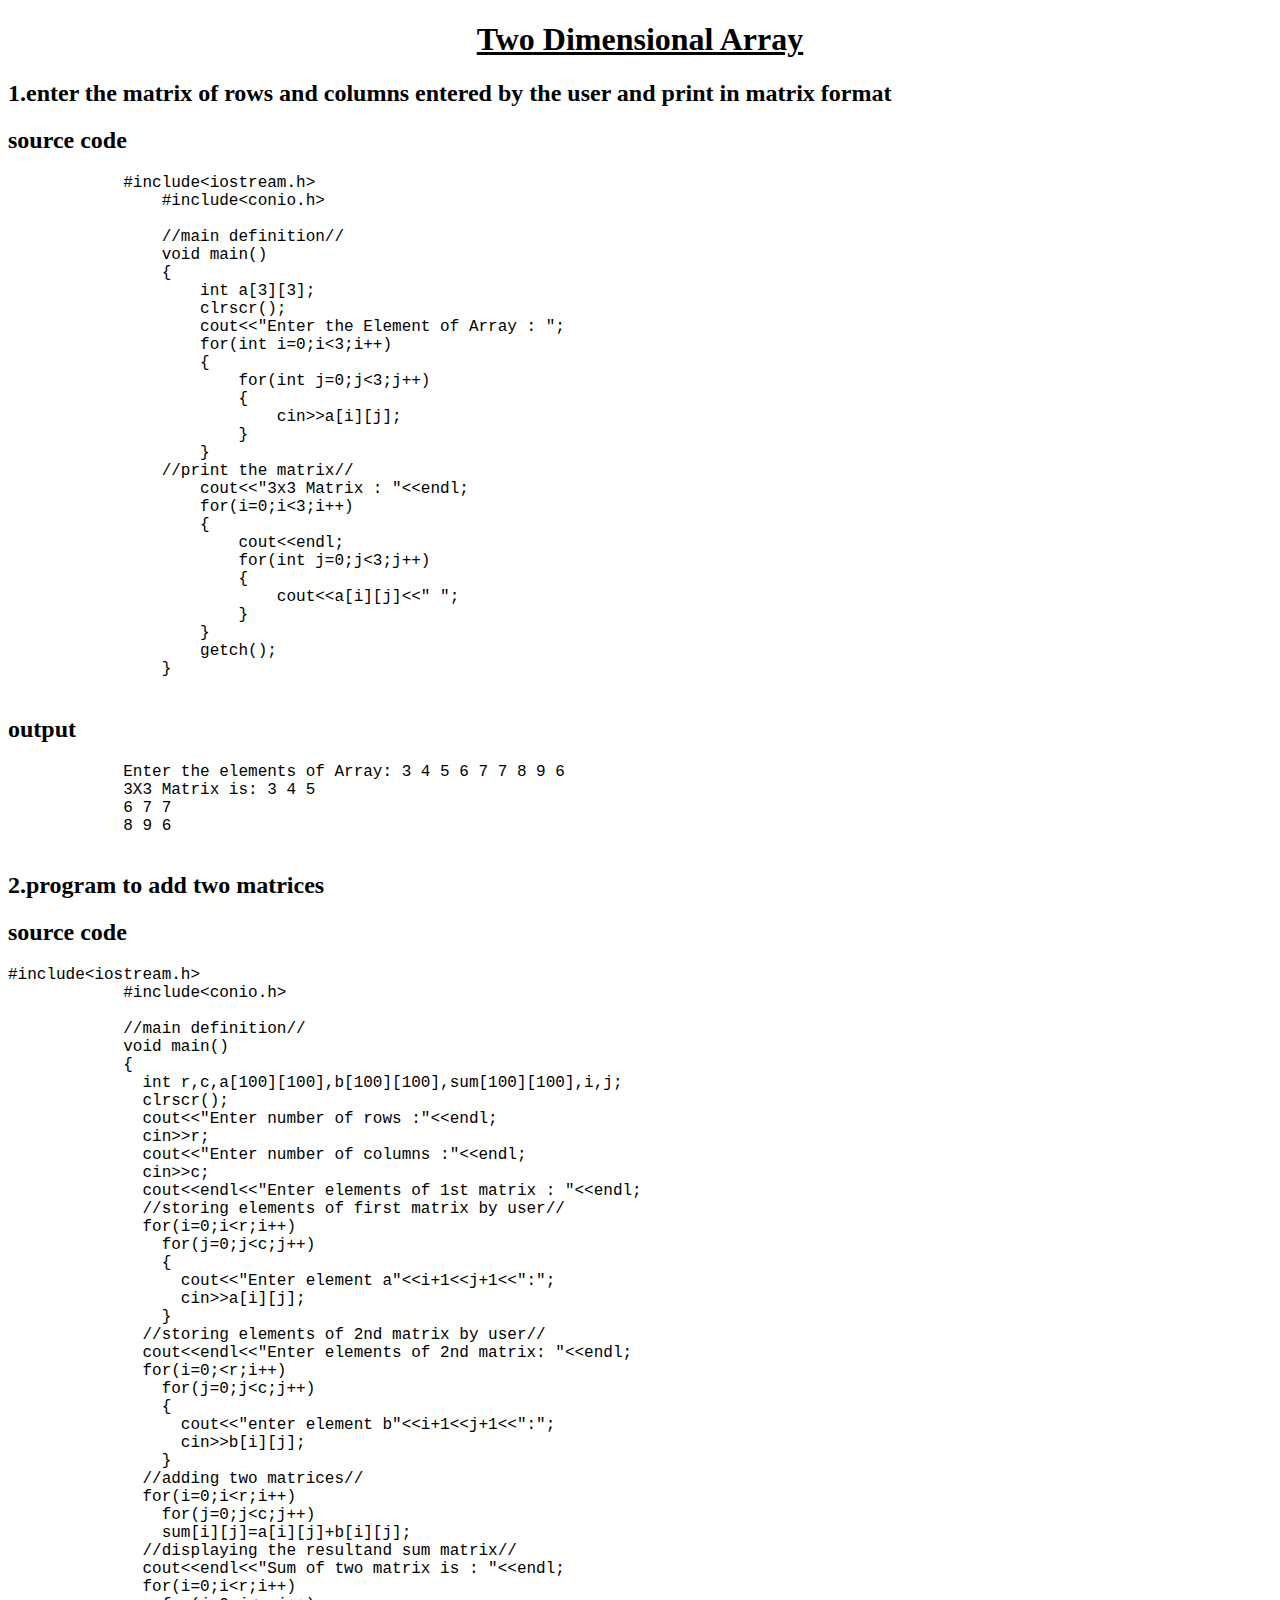
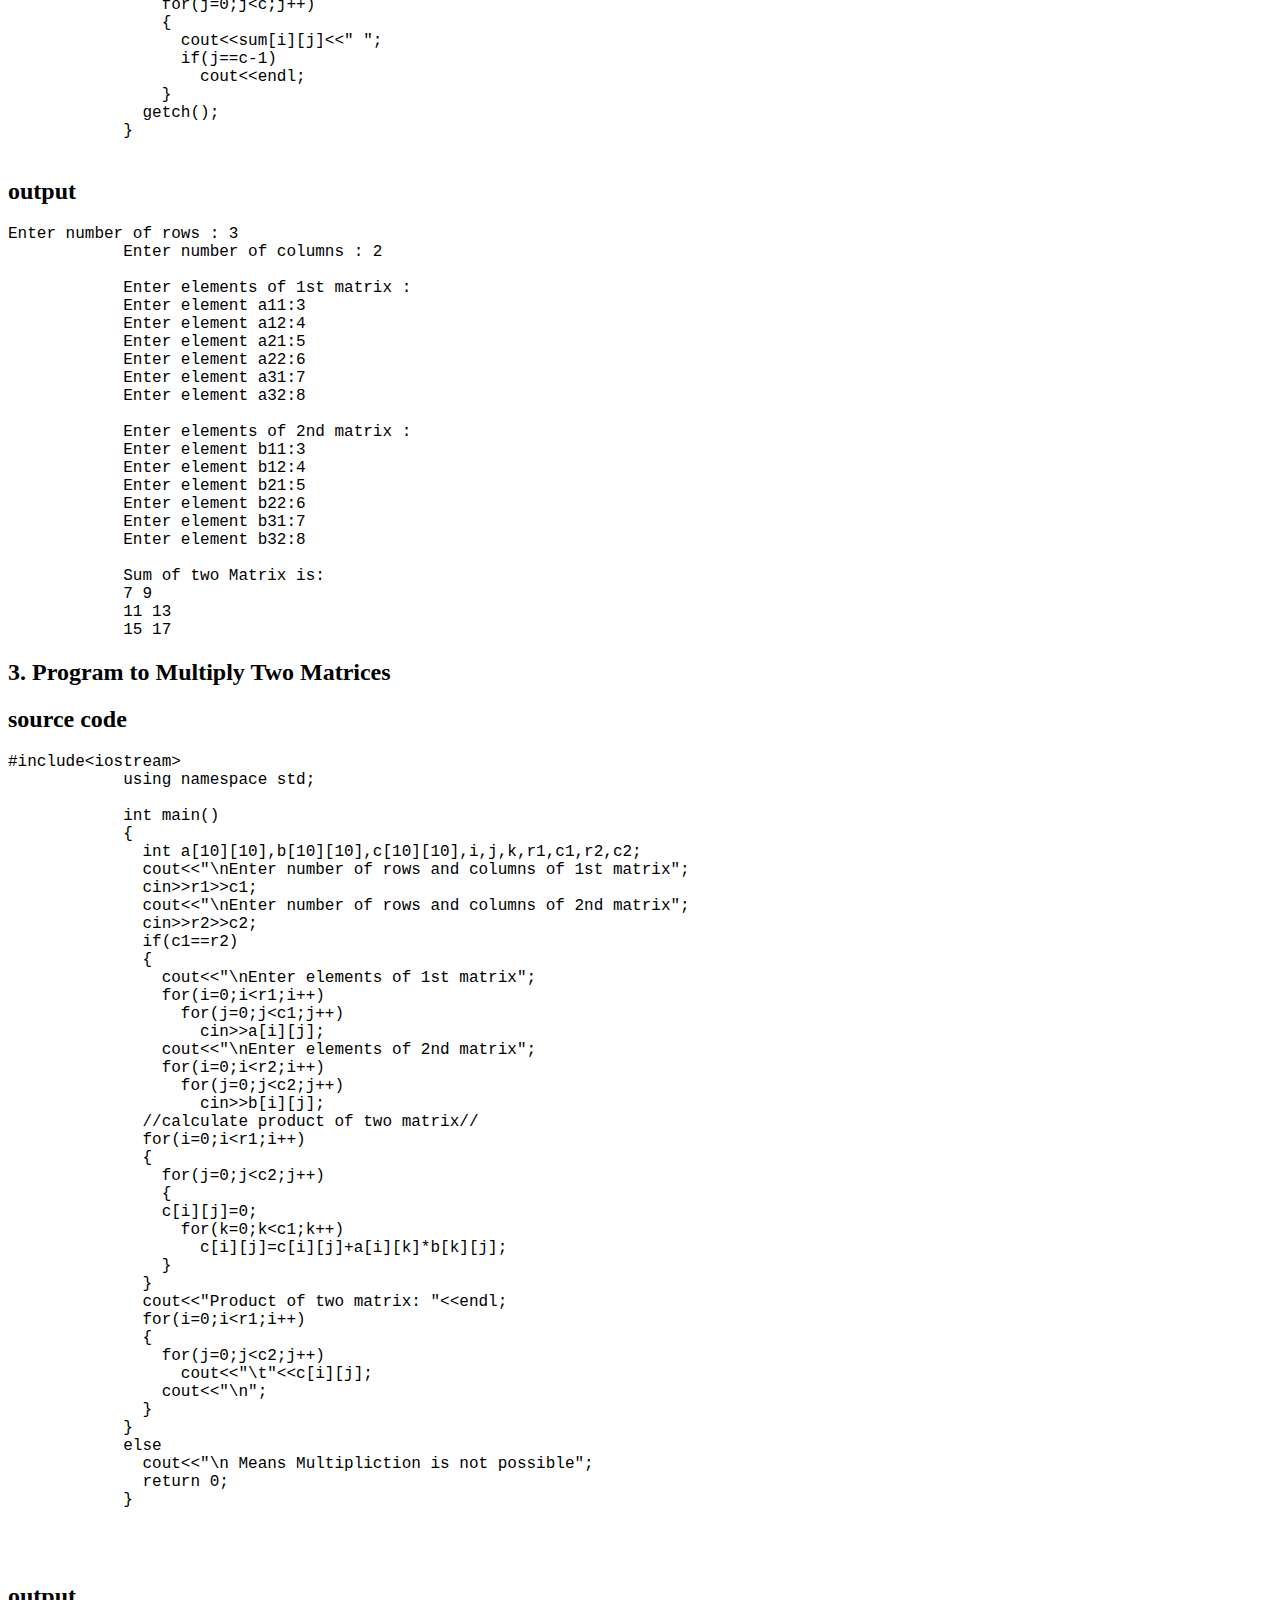
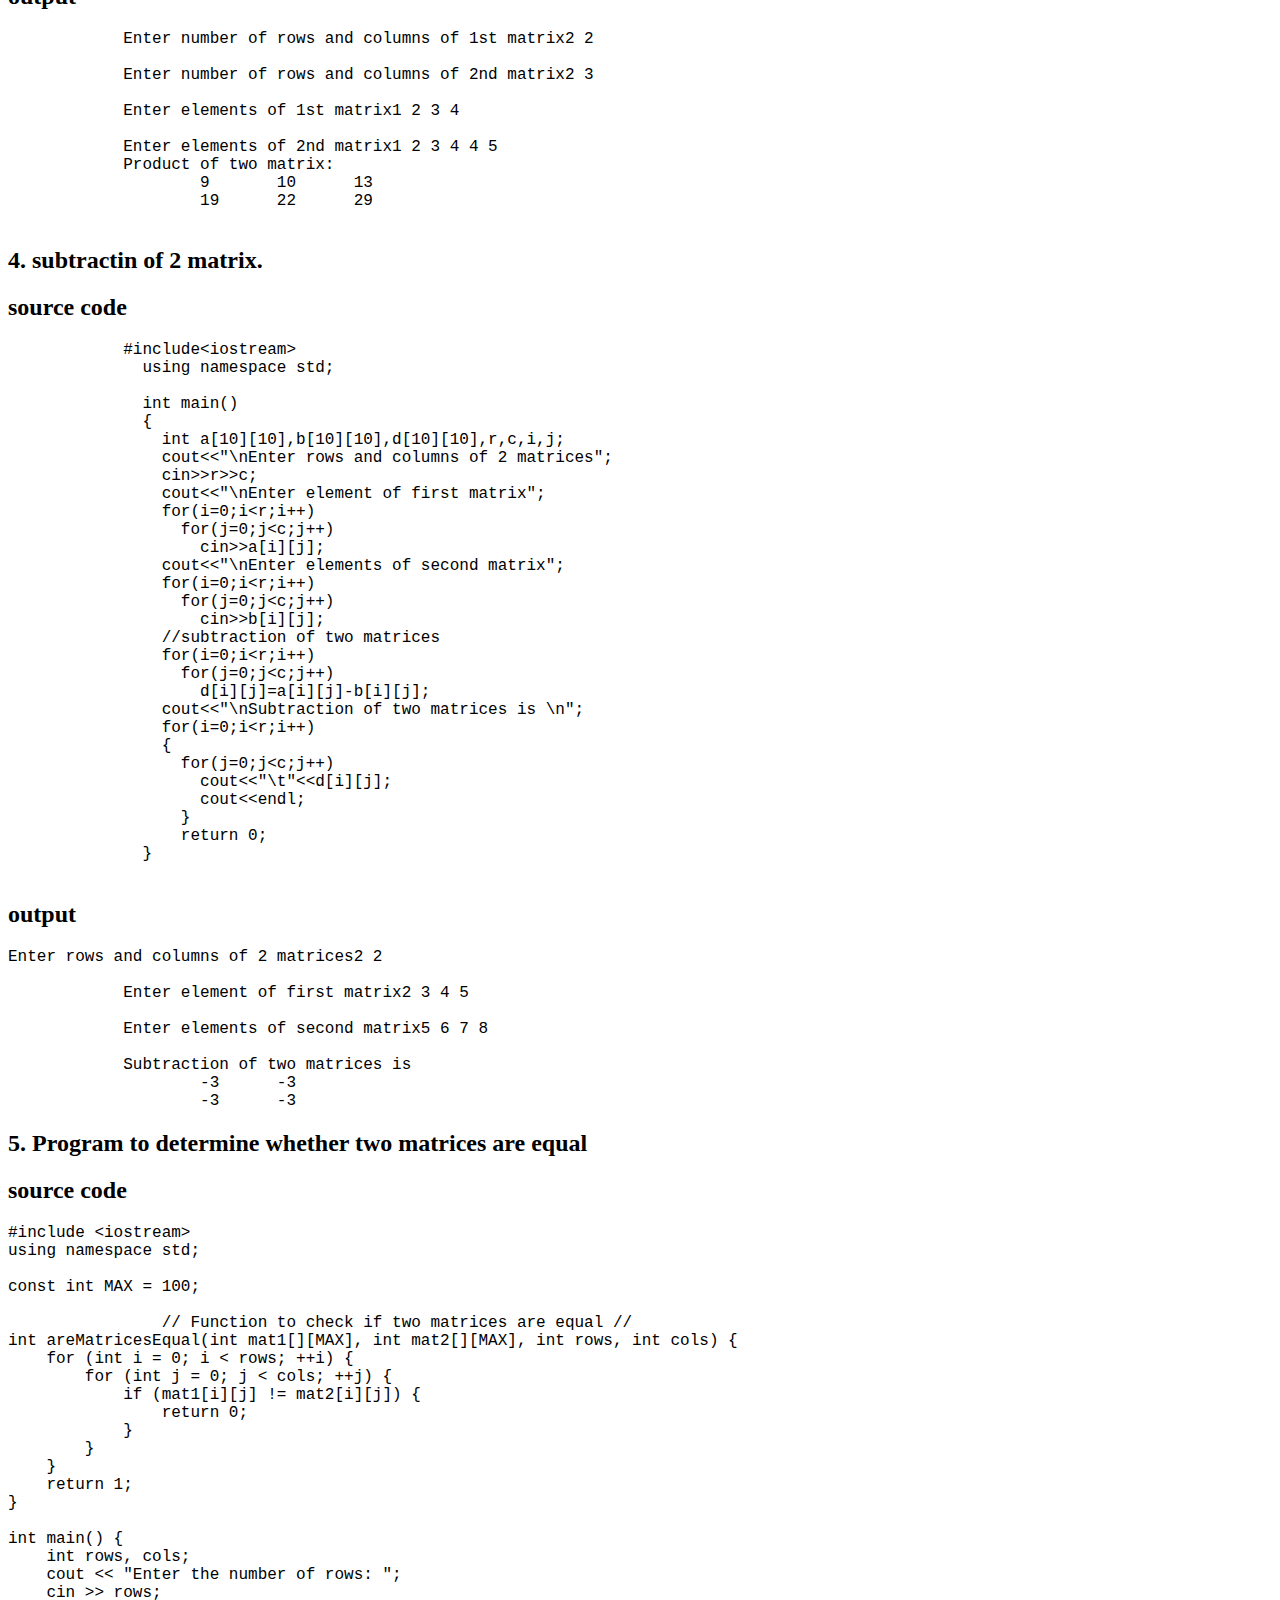
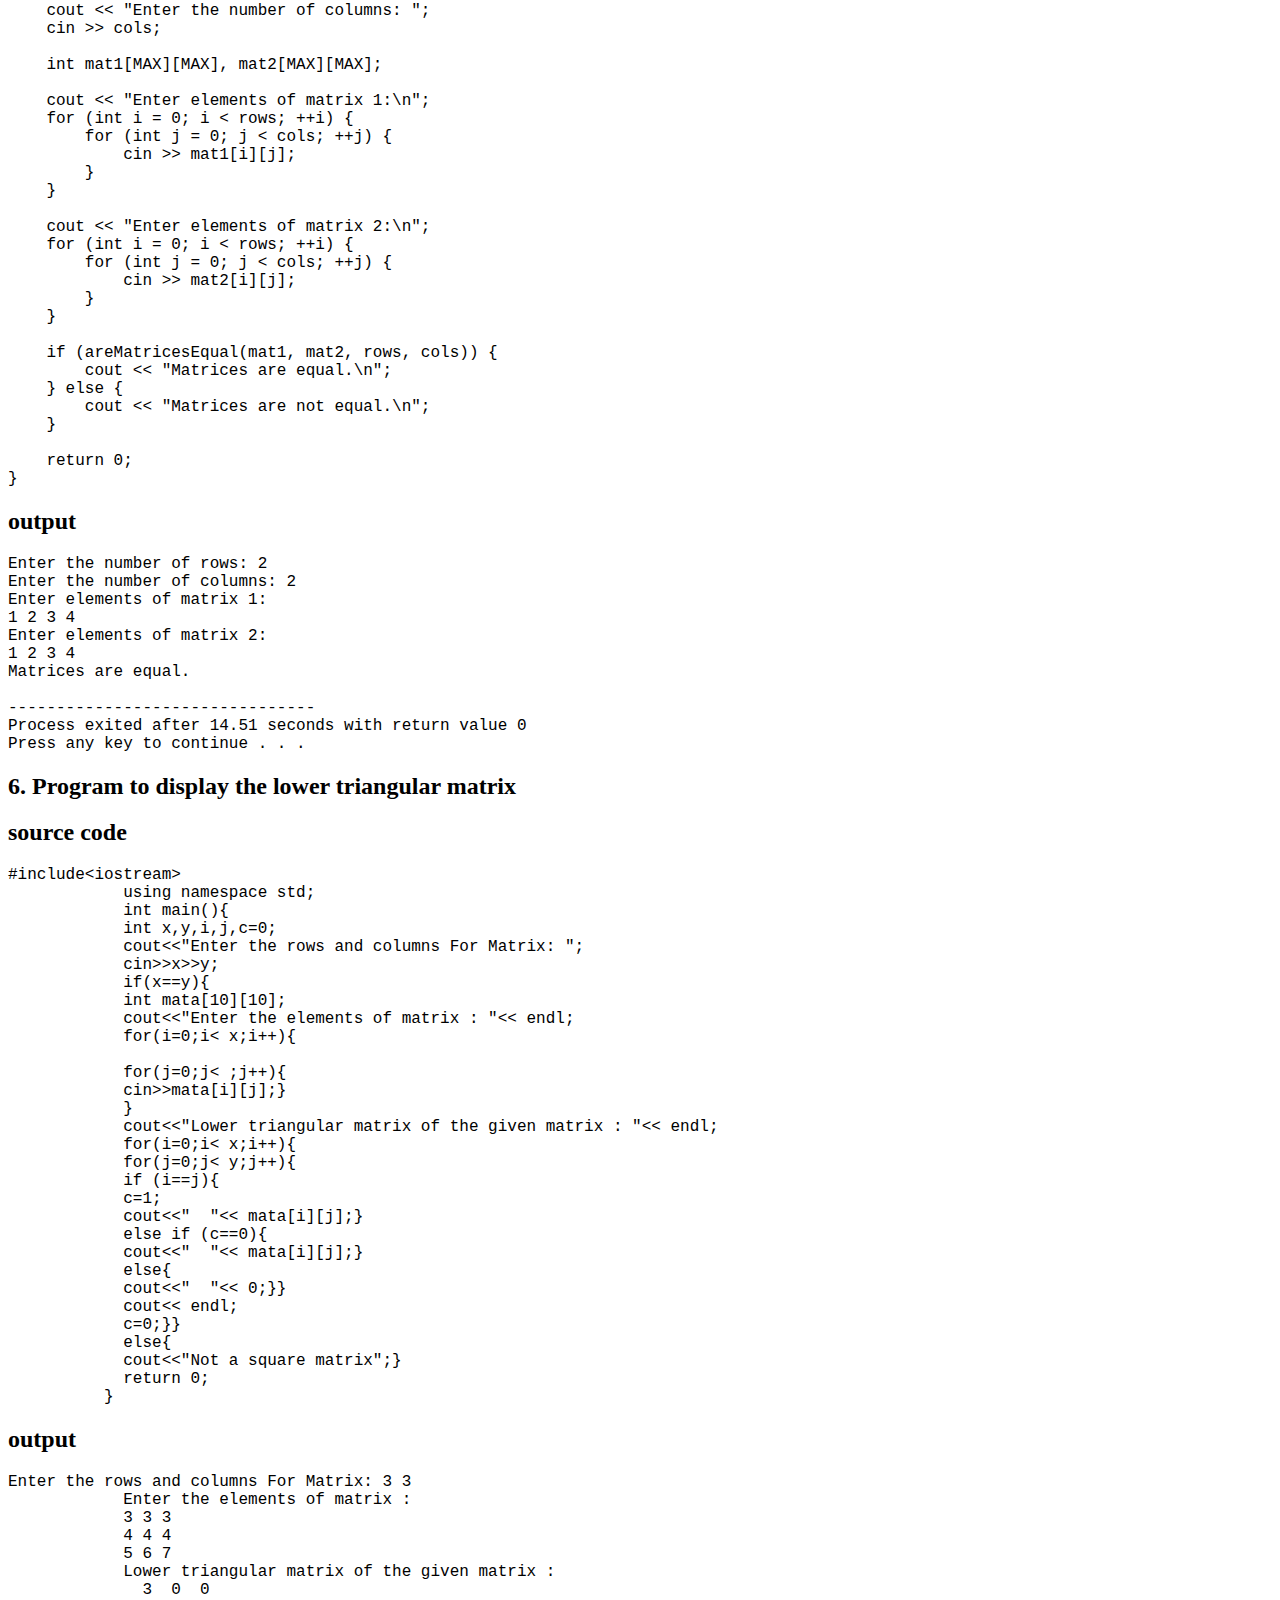
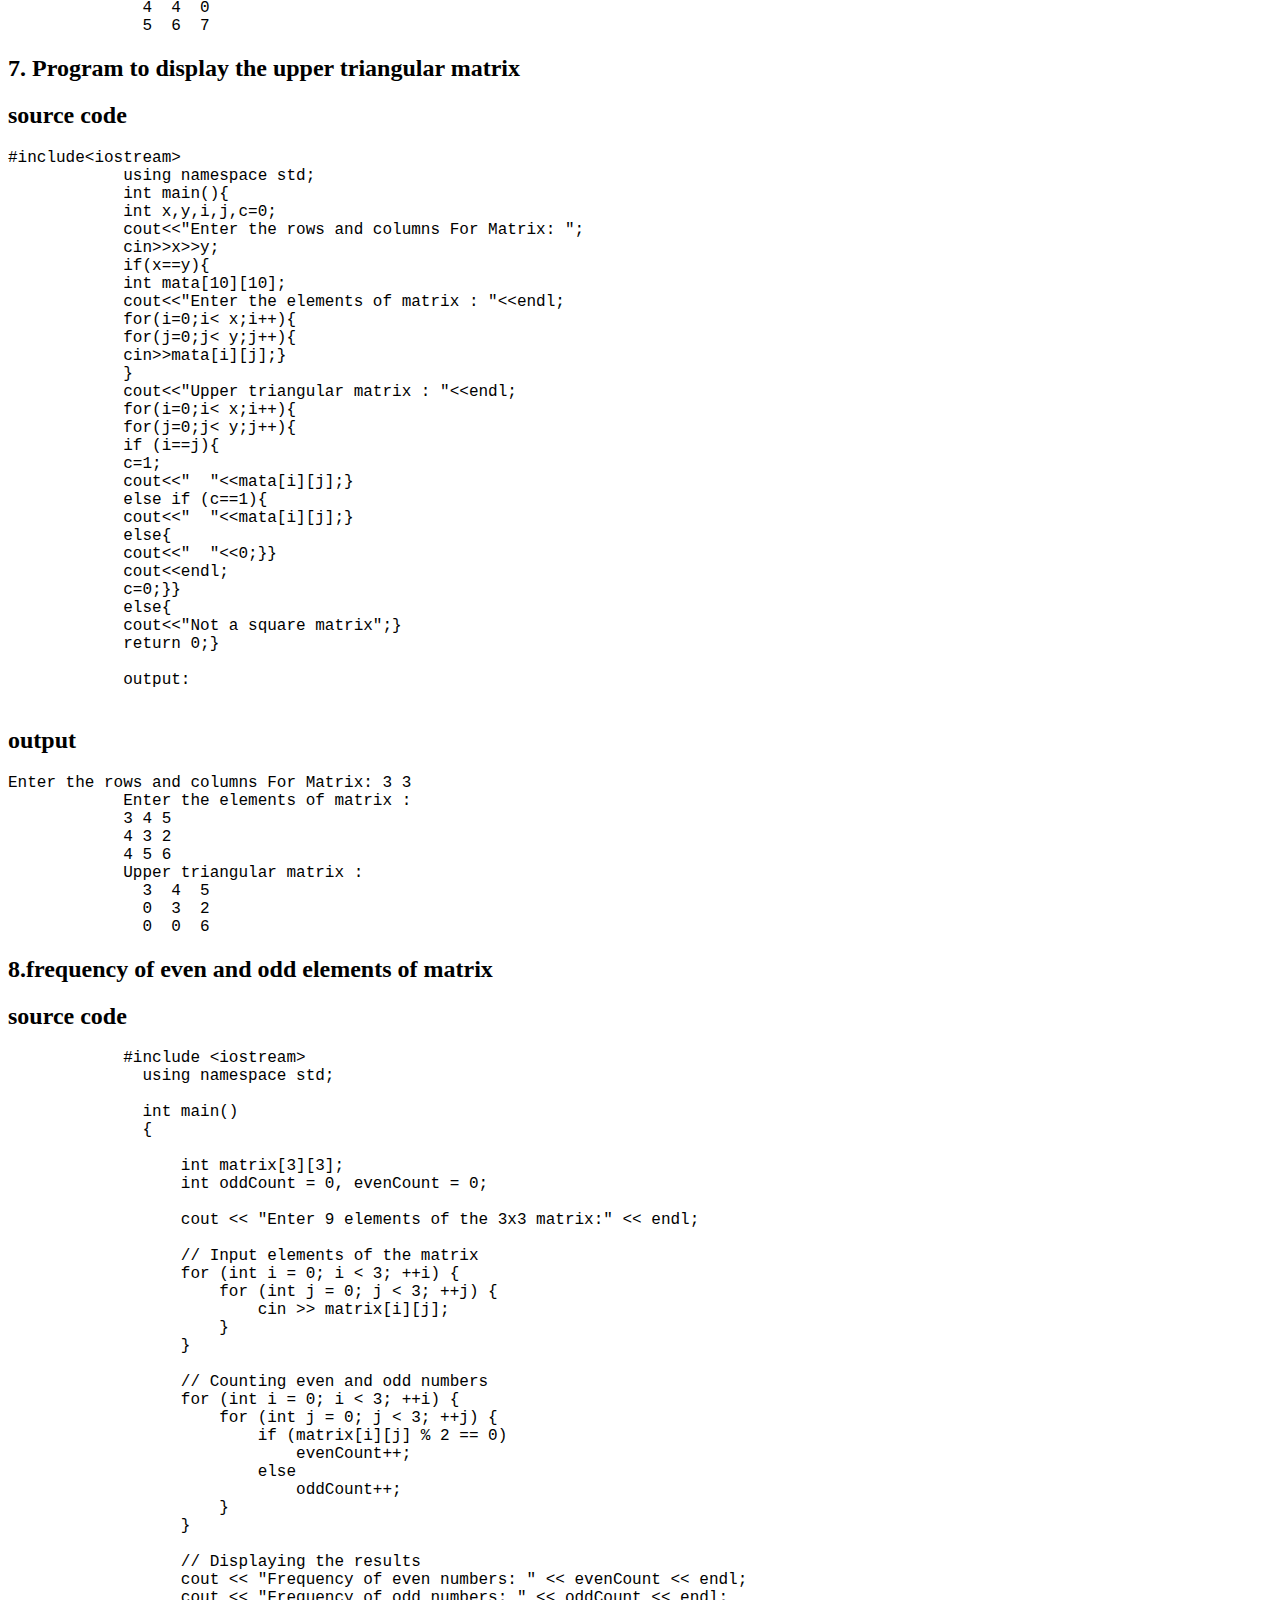
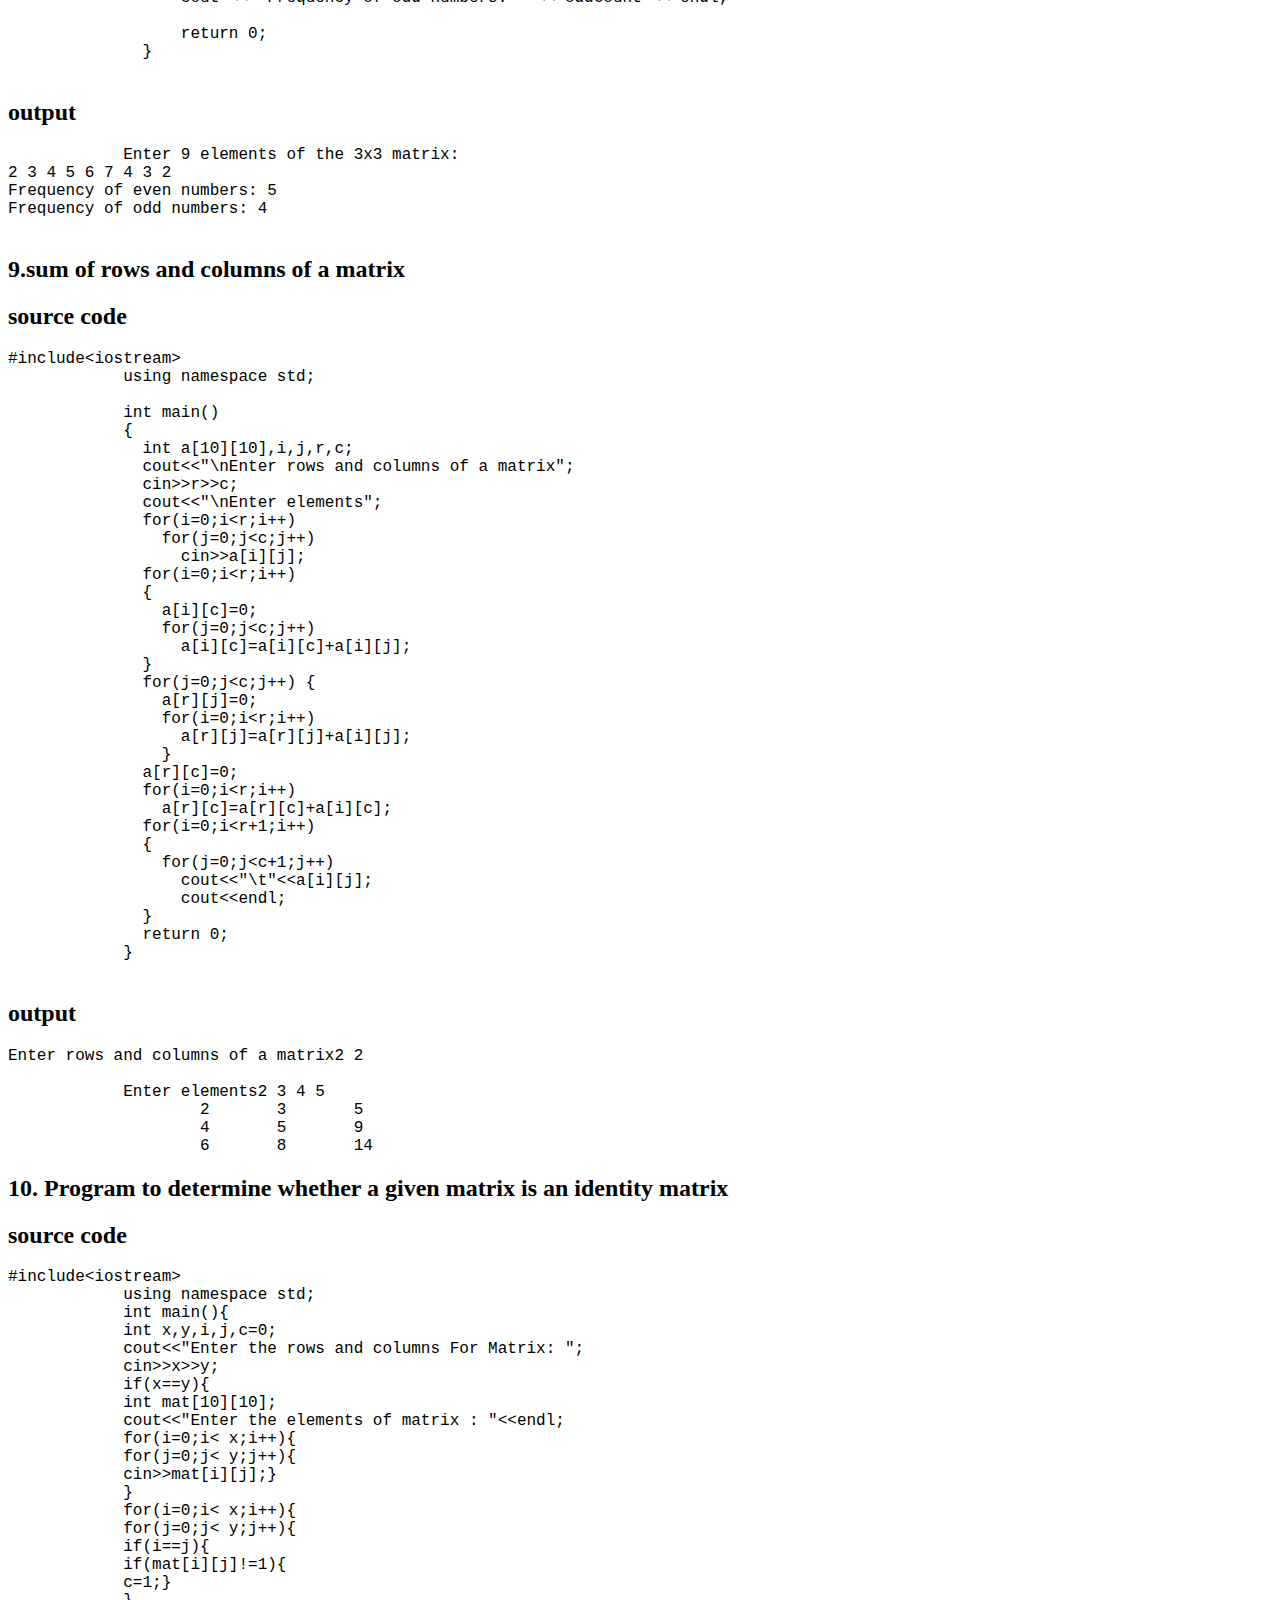
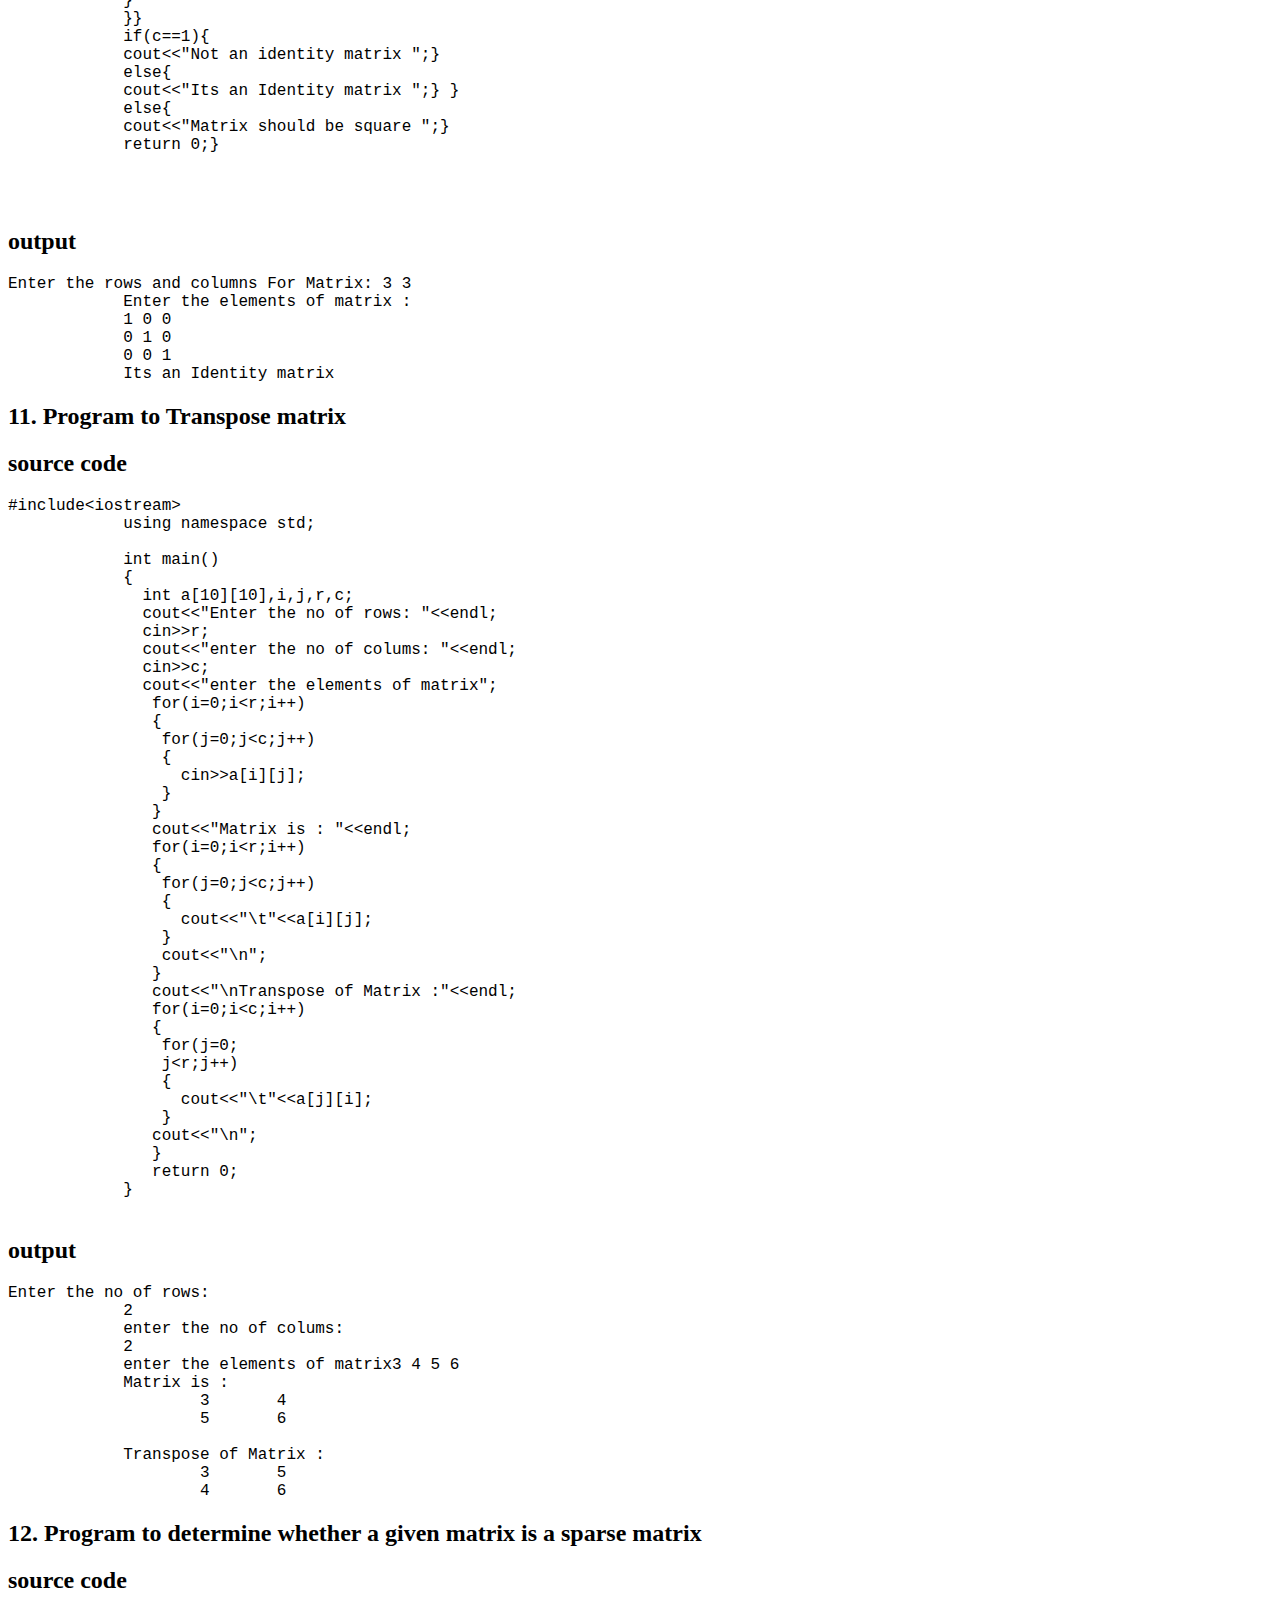
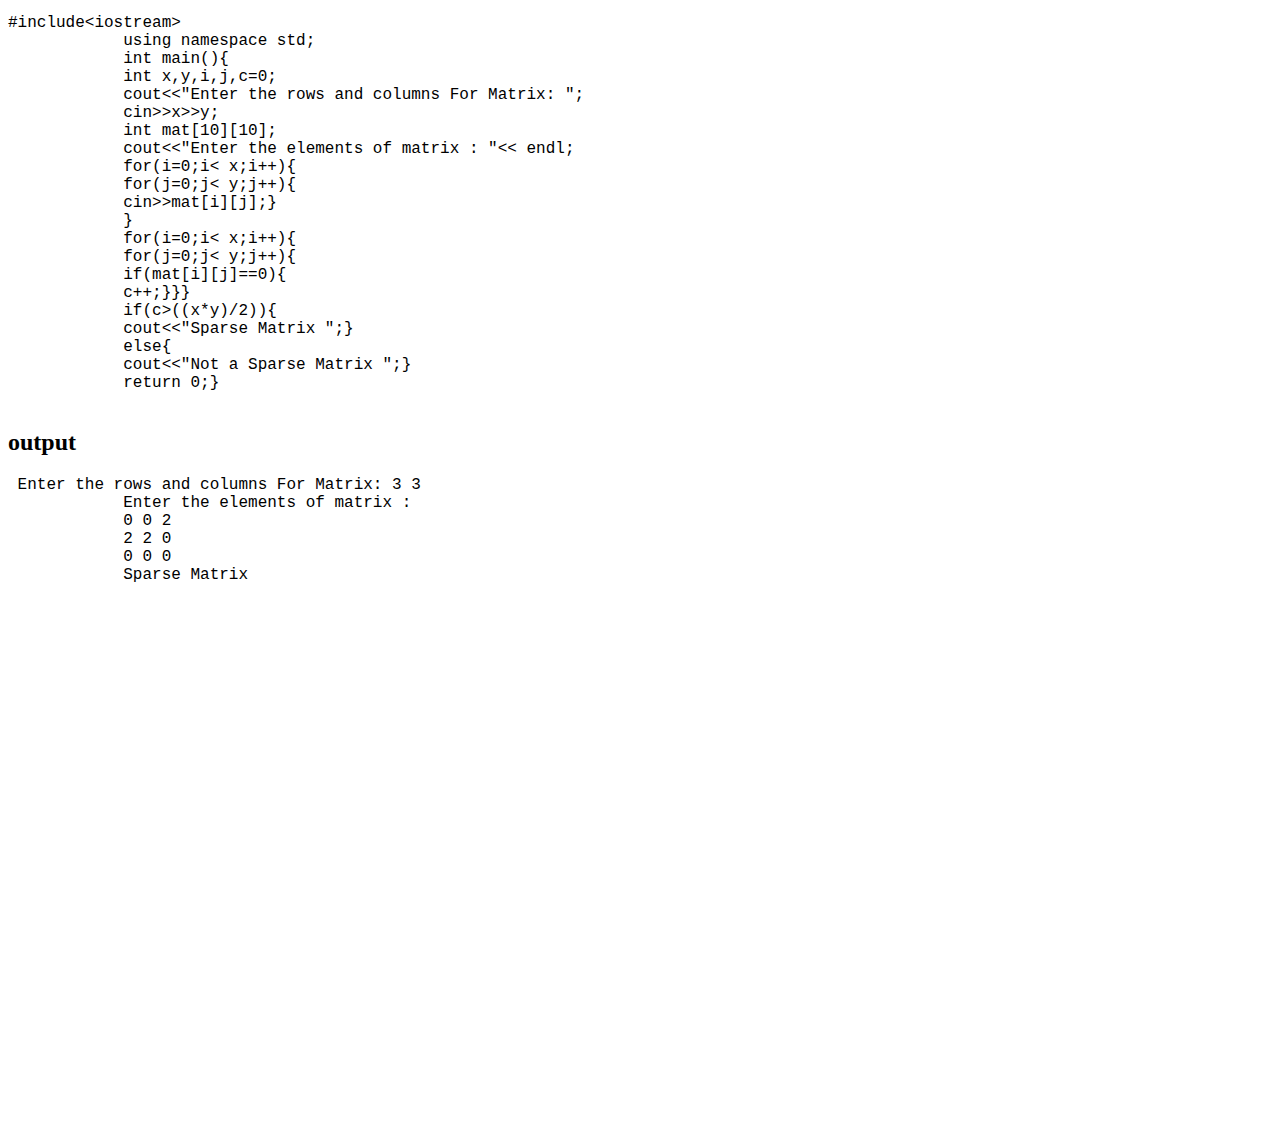
<file: 2darr.html>
<!DOCTYPE html>
<html lang="en">
<head>
    <meta charset="UTF-8">
    <meta name="viewport" content="width=device-width, initial-scale=1.0">
    <title>2 Dimensional array</title>
    <style>
       h1{
            text-align: center;
            text-decoration: underline;
        }
        pre{
            font:bold;
            font-size: large;
        }
    </style>
</head>
<body>
  <h1> Two Dimensional Array</h1>
    <div class="code">
        <div>
          <h2 name="code1">1.enter the matrix of rows and columns entered by the user and print in matrix format</h2>
        </div>
        <div>
          <h2>source code</h2>
          <pre>
            #include&lt;iostream.h>
                #include&lt;conio.h>
                
                //main definition//
                void main()
                {
                    int a[3][3];
                    clrscr();
                    cout&lt;&lt;"Enter the Element of Array : ";
                    for(int i=0;i&lt;3;i++)
                    {
                        for(int j=0;j&lt;3;j++)
                        {
                            cin>>a[i][j];
                        }
                    }
                //print the matrix//
                    cout&lt;&lt;"3x3 Matrix : "&lt;&lt;endl;
                    for(i=0;i&lt;3;i++)
                    {
                        cout&lt;&lt;endl;
                        for(int j=0;j&lt;3;j++)
                        {
                            cout&lt;&lt;a[i][j]&lt;&lt;" ";
                        }
                    }
                    getch();
                }
          </pre>
        </div>
        <div>
          <h2>output</h2>
          <pre>
            Enter the elements of Array: 3 4 5 6 7 7 8 9 6
            3X3 Matrix is: 3 4 5
            6 7 7
            8 9 6
          </pre>
        </div>
      </div>
      <div class="code">
        <div>
          <h2 name="code2">2.program to add two matrices</h2>
        </div>
        <div>
          <h2>source code</h2>
          <pre>#include&lt;iostream.h>
            #include&lt;conio.h>
            
            //main definition//
            void main()
            {
              int r,c,a[100][100],b[100][100],sum[100][100],i,j;
              clrscr();
              cout&lt;&lt;"Enter number of rows :"&lt;&lt;endl;
              cin>>r;
              cout&lt;&lt;"Enter number of columns :"&lt;&lt;endl;
              cin>>c;
              cout&lt;&lt;endl&lt;&lt;"Enter elements of 1st matrix : "&lt;&lt;endl;
              //storing elements of first matrix by user//
              for(i=0;i&lt;r;i++)
                for(j=0;j&lt;c;j++)
                {
                  cout&lt;&lt;"Enter element a"&lt;&lt;i+1&lt;&lt;j+1&lt;&lt;":";
                  cin>>a[i][j];
                }
              //storing elements of 2nd matrix by user//
              cout&lt;&lt;endl&lt;&lt;"Enter elements of 2nd matrix: "&lt;&lt;endl;
              for(i=0;&lt;r;i++)
                for(j=0;j&lt;c;j++)
                {
                  cout&lt;&lt;"enter element b"&lt;&lt;i+1&lt;&lt;j+1&lt;&lt;":";
                  cin>>b[i][j];
                }
              //adding two matrices//
              for(i=0;i&lt;r;i++)
                for(j=0;j&lt;c;j++)
                sum[i][j]=a[i][j]+b[i][j];
              //displaying the resultand sum matrix//
              cout&lt;&lt;endl&lt;&lt;"Sum of two matrix is : "&lt;&lt;endl;
              for(i=0;i&lt;r;i++)
                for(j=0;j&lt;c;j++)
                {
                  cout&lt;&lt;sum[i][j]&lt;&lt;" ";
                  if(j==c-1)
                    cout&lt;&lt;endl;
                }
              getch();
            }
            </pre>
        </div>
        <div>
          <h2>output</h2>
          <pre>Enter number of rows : 3
            Enter number of columns : 2
            
            Enter elements of 1st matrix :
            Enter element a11:3
            Enter element a12:4
            Enter element a21:5
            Enter element a22:6
            Enter element a31:7
            Enter element a32:8
            
            Enter elements of 2nd matrix :
            Enter element b11:3
            Enter element b12:4
            Enter element b21:5
            Enter element b22:6
            Enter element b31:7
            Enter element b32:8
            
            Sum of two Matrix is:
            7 9
            11 13
            15 17</pre>
        </div>
      </div>
      <div class="code">
        <div>
          <h2 name="code3">3. Program to Multiply Two Matrices</h2>
        </div>
        <div>
          <h2>source code</h2>
          <pre>#include&lt;iostream>
            using namespace std;
            
            int main()
            {
              int a[10][10],b[10][10],c[10][10],i,j,k,r1,c1,r2,c2;
              cout&lt;&lt;"\nEnter number of rows and columns of 1st matrix";
              cin>>r1>>c1;
              cout&lt;&lt;"\nEnter number of rows and columns of 2nd matrix";
              cin>>r2>>c2;
              if(c1==r2)
              {
                cout&lt;&lt;"\nEnter elements of 1st matrix";
                for(i=0;i&lt;r1;i++)
                  for(j=0;j&lt;c1;j++)
                    cin>>a[i][j];
                cout&lt;&lt;"\nEnter elements of 2nd matrix";
                for(i=0;i&lt;r2;i++)
                  for(j=0;j&lt;c2;j++)
                    cin>>b[i][j];
              //calculate product of two matrix//
              for(i=0;i&lt;r1;i++)
              {
                for(j=0;j&lt;c2;j++)
                {
                c[i][j]=0;
                  for(k=0;k&lt;c1;k++)
                    c[i][j]=c[i][j]+a[i][k]*b[k][j];
                }
              }
              cout&lt;&lt;"Product of two matrix: "&lt;&lt;endl;
              for(i=0;i&lt;r1;i++)
              {
                for(j=0;j&lt;c2;j++)
                  cout&lt;&lt;"\t"&lt;&lt;c[i][j];
                cout&lt;&lt;"\n";
              }
            }
            else
              cout&lt;&lt;"\n Means Multipliction is not possible";
              return 0;
            }
            
            
            </pre>
        </div>
        <div>
          <h2>output</h2>
          <pre>
            Enter number of rows and columns of 1st matrix2 2

            Enter number of rows and columns of 2nd matrix2 3
            
            Enter elements of 1st matrix1 2 3 4
            
            Enter elements of 2nd matrix1 2 3 4 4 5
            Product of two matrix:
                    9       10      13
                    19      22      29
          </pre>
        </div>
      </div>
      <div class="code">
        <div>
          <h2 name="code4">4. subtractin of 2 matrix.</h2>
        </div>
        <div>
          <h2>source code</h2>
          <pre>
            #include&lt;iostream>
              using namespace std;
              
              int main()
              {
                int a[10][10],b[10][10],d[10][10],r,c,i,j;
                cout&lt;&lt;"\nEnter rows and columns of 2 matrices";
                cin>>r>>c;
                cout&lt;&lt;"\nEnter element of first matrix";
                for(i=0;i&lt;r;i++)
                  for(j=0;j&lt;c;j++)
                    cin>>a[i][j];
                cout&lt;&lt;"\nEnter elements of second matrix";
                for(i=0;i&lt;r;i++)
                  for(j=0;j&lt;c;j++)
                    cin>>b[i][j];
                //subtraction of two matrices
                for(i=0;i&lt;r;i++)
                  for(j=0;j&lt;c;j++)
                    d[i][j]=a[i][j]-b[i][j];
                cout&lt;&lt;"\nSubtraction of two matrices is \n";
                for(i=0;i&lt;r;i++)
                {
                  for(j=0;j&lt;c;j++)
                    cout&lt;&lt;"\t"&lt;&lt;d[i][j];
                    cout&lt;&lt;endl;
                  }
                  return 0;
              }
            </pre>
        </div>
        <div>
          <h2>output</h2>
          <pre>Enter rows and columns of 2 matrices2 2

            Enter element of first matrix2 3 4 5
            
            Enter elements of second matrix5 6 7 8
            
            Subtraction of two matrices is
                    -3      -3
                    -3      -3</pre>
        </div>
      </div>
      <div class="code">
        <div>
          <h2 name="code5">5. Program to determine whether two matrices are equal</h2>
        </div>
        <div>
          <h2>source code</h2>
          <pre>#include &lt;iostream>
using namespace std;

const int MAX = 100;

		// Function to check if two matrices are equal //
int areMatricesEqual(int mat1[][MAX], int mat2[][MAX], int rows, int cols) {
    for (int i = 0; i < rows; ++i) {
        for (int j = 0; j < cols; ++j) {
            if (mat1[i][j] != mat2[i][j]) {
                return 0;
            }
        }
    }
    return 1;
}

int main() {
    int rows, cols;
    cout << "Enter the number of rows: ";
    cin >> rows;
    cout << "Enter the number of columns: ";
    cin >> cols;

    int mat1[MAX][MAX], mat2[MAX][MAX];

    cout << "Enter elements of matrix 1:\n";
    for (int i = 0; i < rows; ++i) {
        for (int j = 0; j < cols; ++j) {
            cin >> mat1[i][j];
        }
    }

    cout << "Enter elements of matrix 2:\n";
    for (int i = 0; i < rows; ++i) {
        for (int j = 0; j < cols; ++j) {
            cin >> mat2[i][j];
        }
    }

    if (areMatricesEqual(mat1, mat2, rows, cols)) {
        cout << "Matrices are equal.\n";
    } else {
        cout << "Matrices are not equal.\n";
    }

    return 0;
}</pre>
        </div>
        <div>
          <h2>output</h2>
          <pre>Enter the number of rows: 2
Enter the number of columns: 2
Enter elements of matrix 1:
1 2 3 4
Enter elements of matrix 2:
1 2 3 4
Matrices are equal.

--------------------------------
Process exited after 14.51 seconds with return value 0
Press any key to continue . . .</pre>
        </div>
      </div>
      <div class="code">
        <div>
          <h2 name="code6">6. Program to display the lower triangular matrix</h2>
        </div>
        <div>
          <h2>source code</h2>
          <pre>#include&lt;iostream>
            using namespace std;
            int main(){
            int x,y,i,j,c=0;
            cout&lt;&lt;"Enter the rows and columns For Matrix: ";
            cin>>x>>y;
            if(x==y){
            int mata[10][10];
            cout&lt;&lt;"Enter the elements of matrix : "&lt;&lt; endl;
            for(i=0;i< x;i++){
            
            for(j=0;j< ;j++){
            cin>>mata[i][j];}
            }
            cout&lt;&lt;"Lower triangular matrix of the given matrix : "&lt;&lt; endl;
            for(i=0;i< x;i++){
            for(j=0;j< y;j++){
            if (i==j){
            c=1;
            cout&lt;&lt;"  "&lt;&lt; mata[i][j];}
            else if (c==0){
            cout&lt;&lt;"  "&lt;&lt; mata[i][j];}
            else{
            cout&lt;&lt;"  "&lt;&lt; 0;}}
            cout&lt;&lt; endl;
            c=0;}}
            else{
            cout&lt;&lt;"Not a square matrix";}
            return 0;
          }</pre>
        </div>
        <div>
          <h2>output</h2>
          <pre>Enter the rows and columns For Matrix: 3 3
            Enter the elements of matrix :
            3 3 3
            4 4 4
            5 6 7
            Lower triangular matrix of the given matrix :
              3  0  0
              4  4  0
              5  6  7</pre>
        </div>
      </div>
      <div class="code">
        <div>
          <h2 name="code7">7. Program to display the upper triangular matrix</h2>
        </div>
        <div>
          <h2>source code</h2>
          <pre>#include&lt;iostream>
            using namespace std;
            int main(){
            int x,y,i,j,c=0;
            cout&lt;&lt;"Enter the rows and columns For Matrix: ";
            cin>>x>>y;
            if(x==y){
            int mata[10][10];
            cout&lt;&lt;"Enter the elements of matrix : "&lt;&lt;endl;
            for(i=0;i< x;i++){
            for(j=0;j< y;j++){
            cin>>mata[i][j];}
            }
            cout&lt;&lt;"Upper triangular matrix : "&lt;&lt;endl;
            for(i=0;i< x;i++){
            for(j=0;j< y;j++){
            if (i==j){
            c=1;
            cout&lt;&lt;"  "&lt;&lt;mata[i][j];}
            else if (c==1){
            cout&lt;&lt;"  "&lt;&lt;mata[i][j];}
            else{
            cout&lt;&lt;"  "&lt;&lt;0;}}
            cout&lt;&lt;endl;
            c=0;}}
            else{
            cout&lt;&lt;"Not a square matrix";}
            return 0;}
            
            output:
            </pre>
        </div>
        <div>
          <h2>output</h2>
          <pre>Enter the rows and columns For Matrix: 3 3
            Enter the elements of matrix :
            3 4 5
            4 3 2
            4 5 6
            Upper triangular matrix :
              3  4  5
              0  3  2
              0  0  6</pre>
        </div>
      </div>
      <div class="code">
        <div>
          <h2 name="code8">8.frequency of even and odd elements of matrix</h2>
        </div>
        <div>
          <h2>source code</h2>
          <pre>
            #include &lt;iostream>
              using namespace std;
              
              int main() 
              {
                
                  int matrix[3][3];
                  int oddCount = 0, evenCount = 0;
              
                  cout &lt;&lt; "Enter 9 elements of the 3x3 matrix:" &lt;&lt; endl;
              
                  // Input elements of the matrix
                  for (int i = 0; i &lt; 3; ++i) {
                      for (int j = 0; j &lt; 3; ++j) {
                          cin >> matrix[i][j];
                      }
                  }
              
                  // Counting even and odd numbers
                  for (int i = 0; i &lt; 3; ++i) {
                      for (int j = 0; j &lt; 3; ++j) {
                          if (matrix[i][j] % 2 == 0)
                              evenCount++;
                          else
                              oddCount++;
                      }
                  }
              
                  // Displaying the results
                  cout &lt;&lt; "Frequency of even numbers: " &lt;&lt; evenCount &lt;&lt; endl;
                  cout &lt;&lt; "Frequency of odd numbers: " &lt;&lt; oddCount &lt;&lt; endl;
              
                  return 0;
              }
       </pre>
        </div>
        <div>
          <h2>output</h2>
          <pre>
            Enter 9 elements of the 3x3 matrix:
2 3 4 5 6 7 4 3 2
Frequency of even numbers: 5
Frequency of odd numbers: 4
          </pre>
        </div>
      </div>
      <div class="code">
        <div>
          <h2 name="code9">9.sum of rows and columns of a matrix</h2>
        </div>
        <div>
          <h2>source code</h2>
          <pre>#include&lt;iostream>
            using namespace std;
            
            int main()
            {
              int a[10][10],i,j,r,c;
              cout&lt;&lt;"\nEnter rows and columns of a matrix";
              cin>>r>>c;
              cout&lt;&lt;"\nEnter elements";
              for(i=0;i&lt;r;i++)
                for(j=0;j&lt;c;j++)
                  cin>>a[i][j];
              for(i=0;i&lt;r;i++)
              {
                a[i][c]=0;
                for(j=0;j&lt;c;j++)
                  a[i][c]=a[i][c]+a[i][j];
              }
              for(j=0;j&lt;c;j++) {
                a[r][j]=0;
                for(i=0;i&lt;r;i++)
                  a[r][j]=a[r][j]+a[i][j];
                }
              a[r][c]=0;
              for(i=0;i&lt;r;i++)
                a[r][c]=a[r][c]+a[i][c];
              for(i=0;i&lt;r+1;i++)
              {
                for(j=0;j&lt;c+1;j++)
                  cout&lt;&lt;"\t"&lt;&lt;a[i][j];
                  cout&lt;&lt;endl;
              }
              return 0;
            }
            </pre>
        </div>
        <div>
          <h2>output</h2>
          <pre>Enter rows and columns of a matrix2 2

            Enter elements2 3 4 5
                    2       3       5
                    4       5       9
                    6       8       14</pre>
        </div>
      </div>
      <div class="code">
        <div>
          <h2 name="code10">10. Program to determine whether a given matrix is an identity matrix</h2>
        </div>
        <div>
          <h2>source code</h2>
          <pre>#include&lt;iostream>
            using namespace std;
            int main(){
            int x,y,i,j,c=0;
            cout&lt;&lt;"Enter the rows and columns For Matrix: ";
            cin>>x>>y;
            if(x==y){
            int mat[10][10];
            cout&lt;&lt;"Enter the elements of matrix : "&lt;&lt;endl;
            for(i=0;i< x;i++){
            for(j=0;j< y;j++){
            cin>>mat[i][j];}
            }
            for(i=0;i< x;i++){
            for(j=0;j< y;j++){
            if(i==j){
            if(mat[i][j]!=1){
            c=1;}
            }
            }}
            if(c==1){
            cout&lt;&lt;"Not an identity matrix ";}
            else{
            cout&lt;&lt;"Its an Identity matrix ";} }
            else{
            cout&lt;&lt;"Matrix should be square ";}
            return 0;}
            
           
            </pre>
        </div>
        <div>
          <h2>output</h2>
          <pre>Enter the rows and columns For Matrix: 3 3
            Enter the elements of matrix :
            1 0 0
            0 1 0
            0 0 1
            Its an Identity matrix</pre>
        </div>
      </div>
      <div class="code">
        <div>
          <h2 name="code11">11. Program to Transpose matrix</h2>
        </div>
        <div>
          <h2>source code</h2>
          <pre>#include&lt;iostream>
            using namespace std;
            
            int main()
            {
              int a[10][10],i,j,r,c;
              cout&lt;&lt;"Enter the no of rows: "&lt;&lt;endl;
              cin>>r;
              cout&lt;&lt;"enter the no of colums: "&lt;&lt;endl;
              cin>>c;
              cout&lt;&lt;"enter the elements of matrix";
               for(i=0;i&lt;r;i++)
               {
                for(j=0;j&lt;c;j++)
                {
                  cin>>a[i][j];
                }
               }
               cout&lt;&lt;"Matrix is : "&lt;&lt;endl;
               for(i=0;i&lt;r;i++)
               {
                for(j=0;j&lt;c;j++)
                {
                  cout&lt;&lt;"\t"&lt;&lt;a[i][j];
                }
                cout&lt;&lt;"\n";
               }
               cout&lt;&lt;"\nTranspose of Matrix :"&lt;&lt;endl;
               for(i=0;i&lt;c;i++)
               {
                for(j=0;
                j&lt;r;j++)
                {
                  cout&lt;&lt;"\t"&lt;&lt;a[j][i];
                }
               cout&lt;&lt;"\n";
               }
               return 0;
            }
            </pre>
        </div>
        <div>
          <h2>output</h2>
          <pre>Enter the no of rows:
            2
            enter the no of colums:
            2
            enter the elements of matrix3 4 5 6
            Matrix is :
                    3       4
                    5       6
            
            Transpose of Matrix :
                    3       5
                    4       6</pre>
        </div>
      </div>
      <div class="code">
        <div>
          <h2 name="code12">12. Program to determine whether a given matrix is a sparse matrix</h2>
        </div>
        <div>
          <h2>source code</h2>
          <pre>#include&lt;iostream>
            using namespace std;
            int main(){
            int x,y,i,j,c=0;
            cout<<"Enter the rows and columns For Matrix: ";
            cin>>x>>y;
            int mat[10][10];
            cout<<"Enter the elements of matrix : "<< endl;
            for(i=0;i< x;i++){
            for(j=0;j< y;j++){
            cin>>mat[i][j];}
            }
            for(i=0;i< x;i++){
            for(j=0;j< y;j++){
            if(mat[i][j]==0){
            c++;}}}
            if(c>((x*y)/2)){
            cout<<"Sparse Matrix ";}
            else{
            cout<<"Not a Sparse Matrix ";}
            return 0;}
          </pre>
        </div>
        <div>
          <h2>output</h2>
          <pre> Enter the rows and columns For Matrix: 3 3
            Enter the elements of matrix :
            0 0 2
            2 2 0
            0 0 0
            Sparse Matrix</pre>
        </div>
      </div>
</body>
</html>
</file>
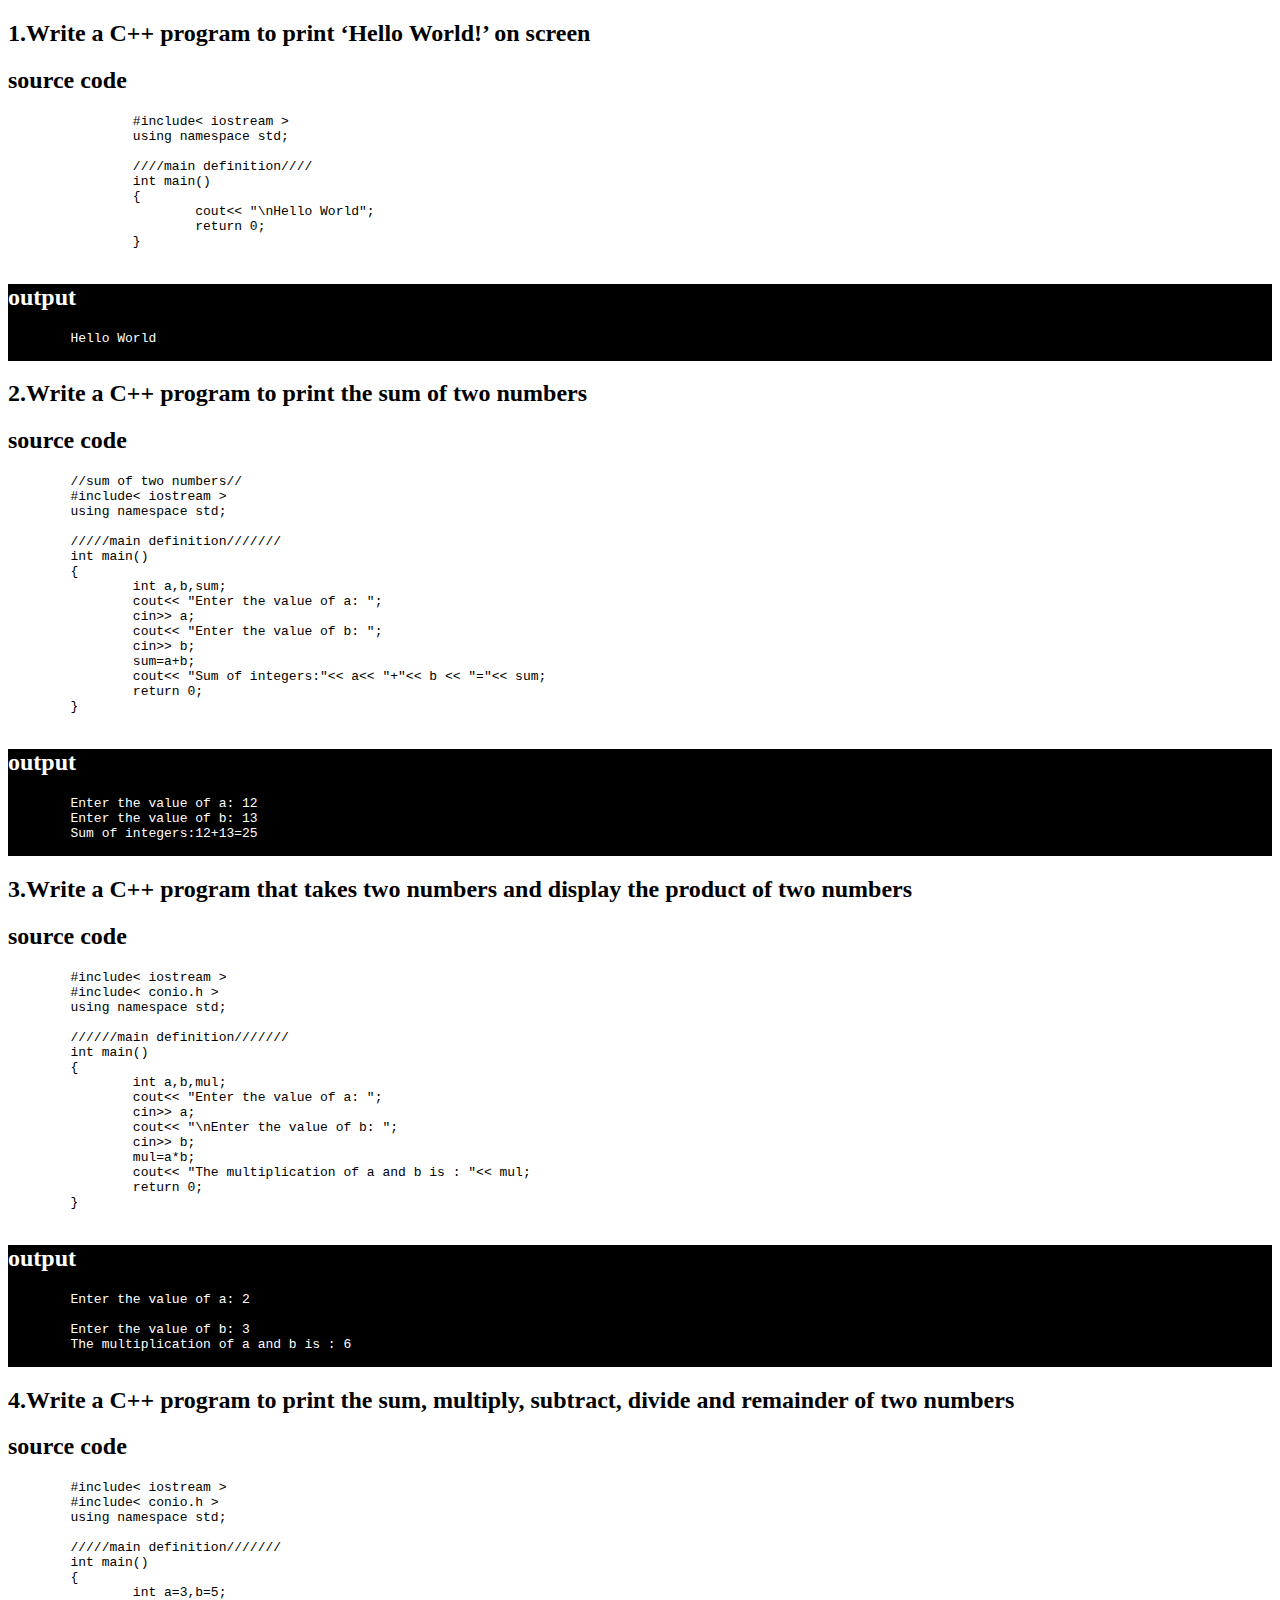
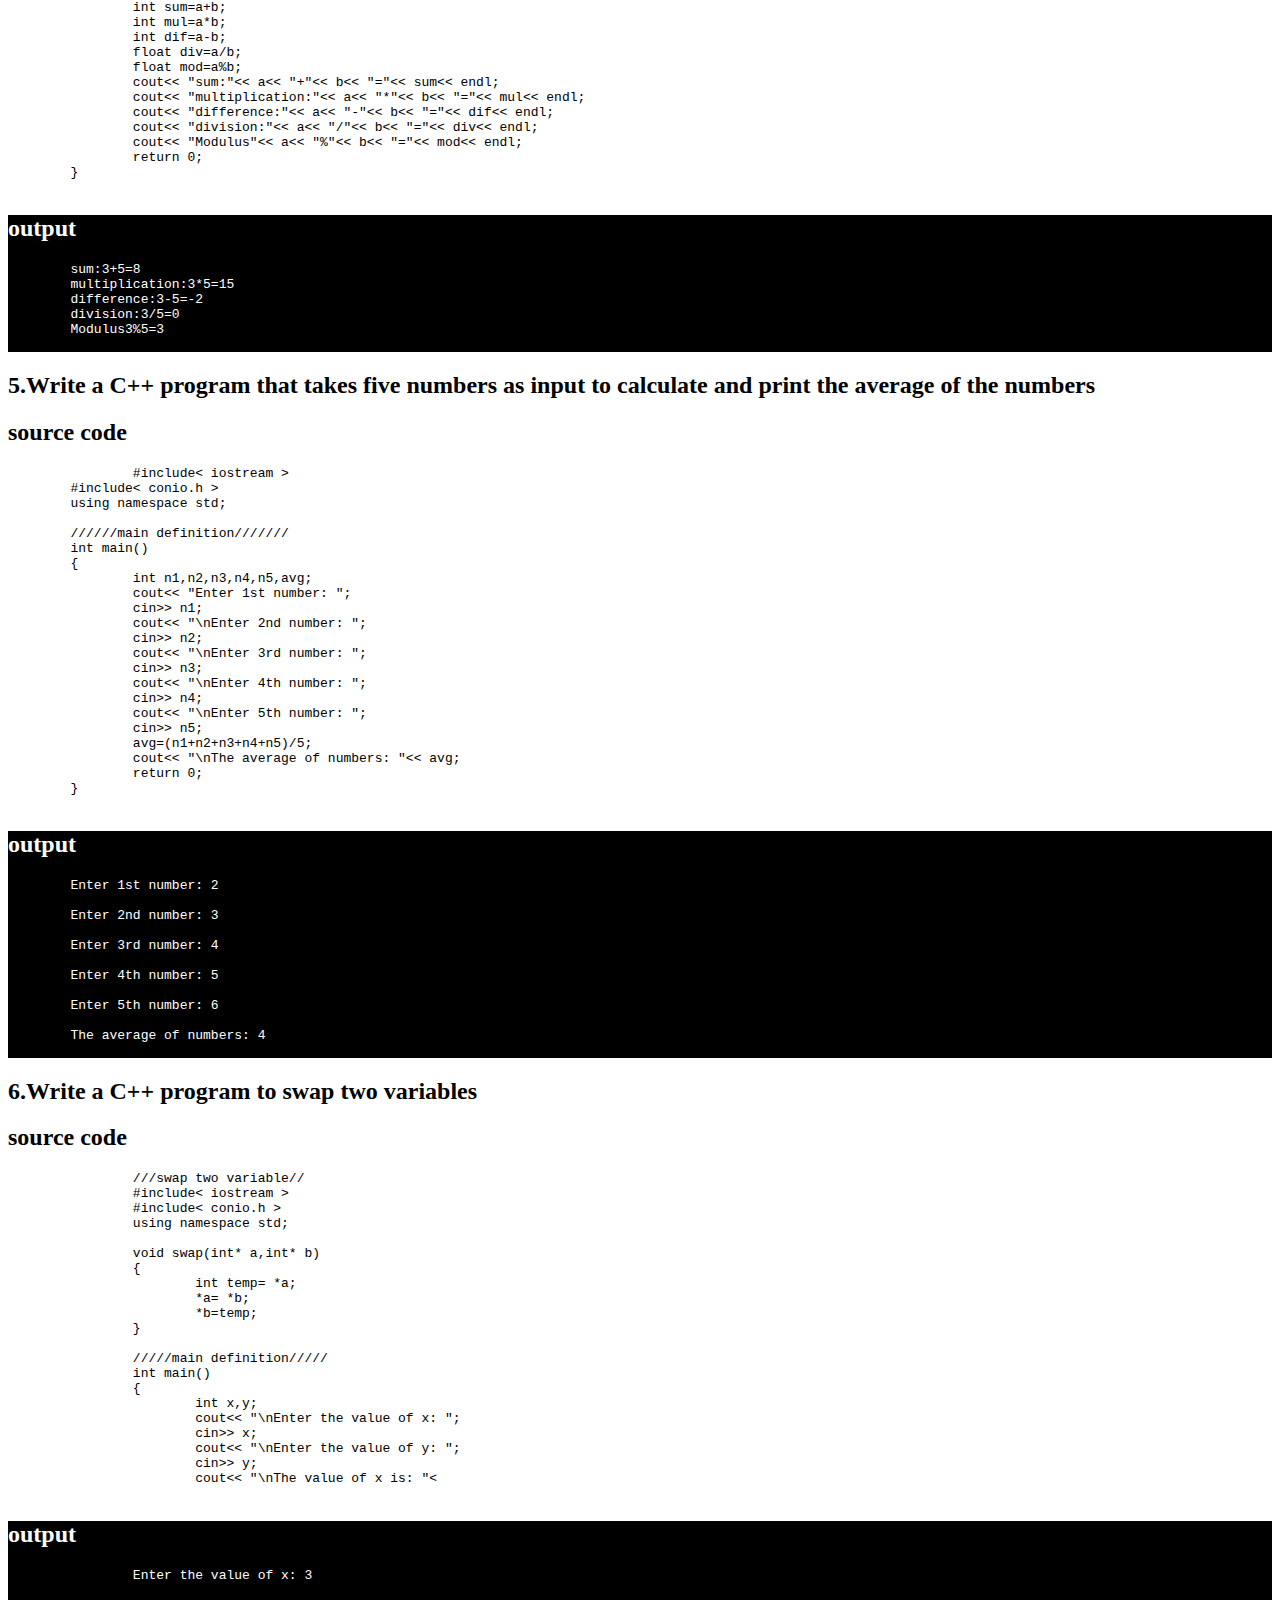
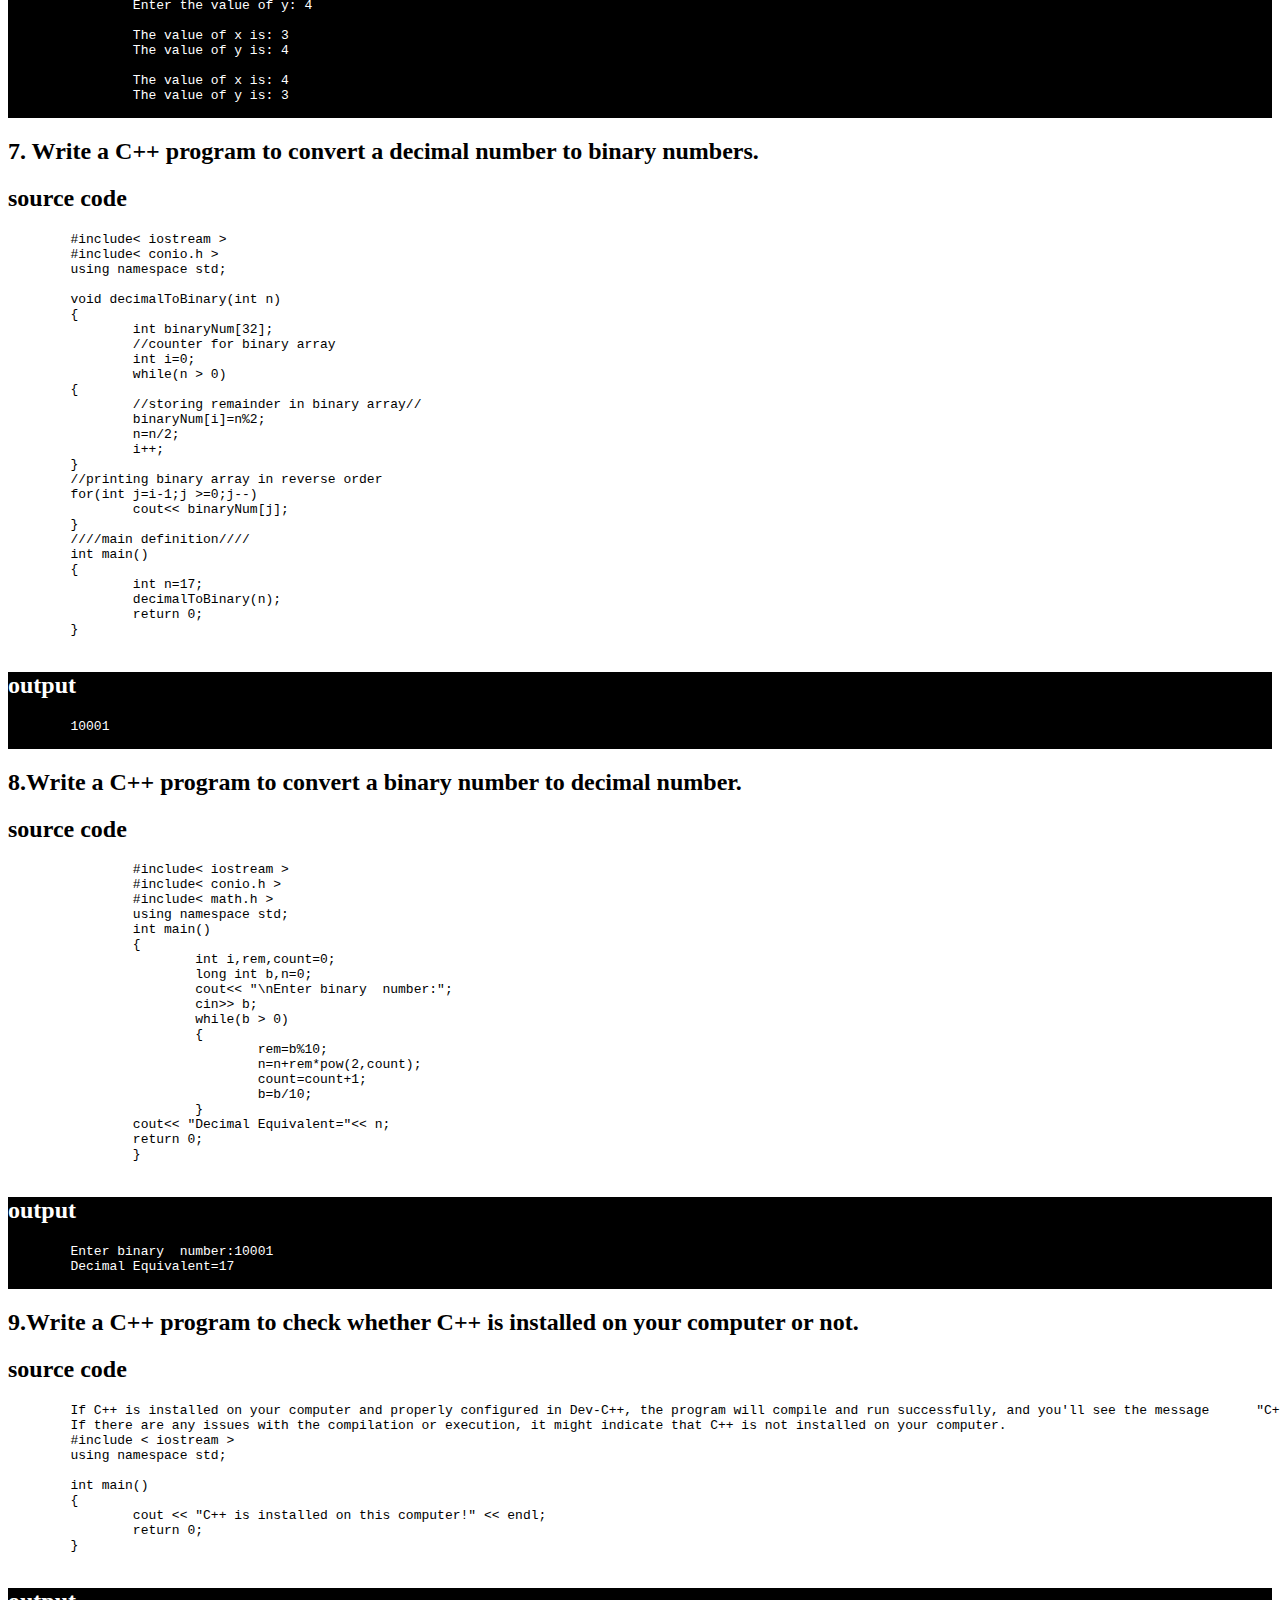
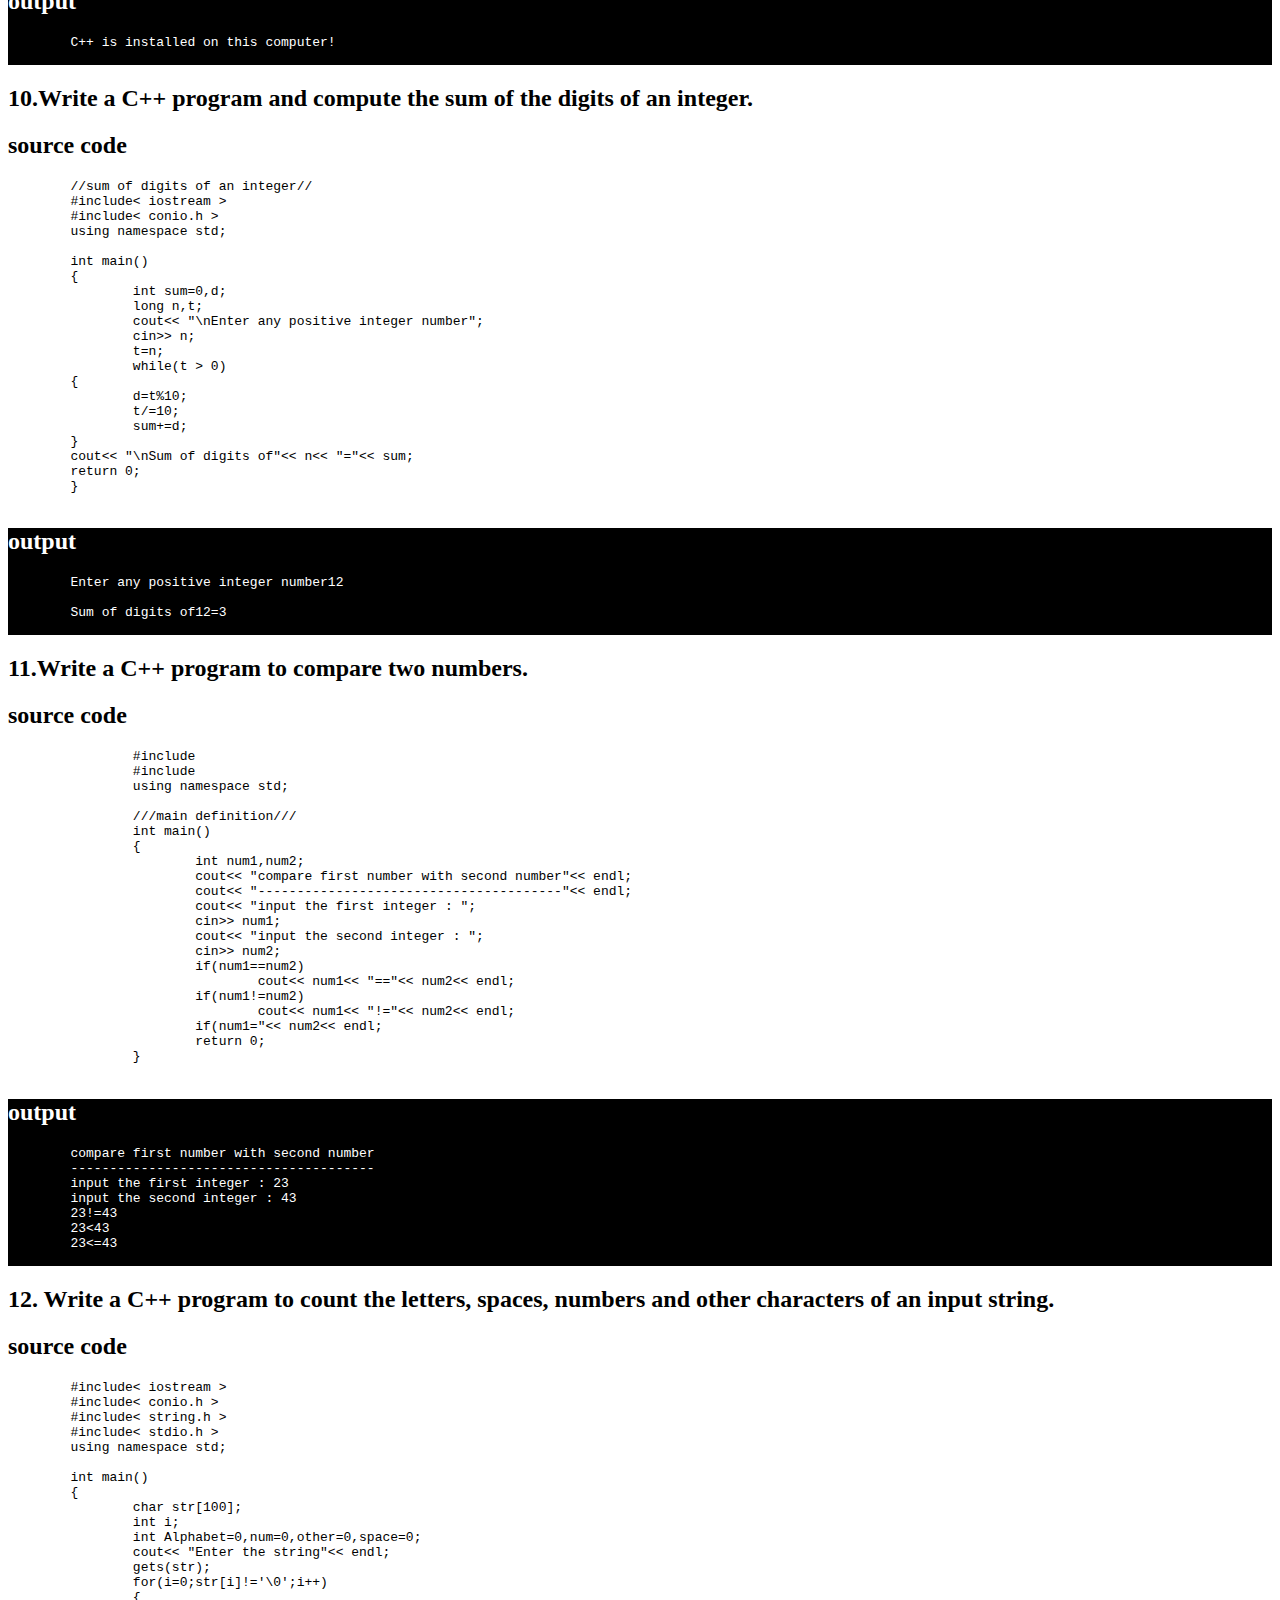
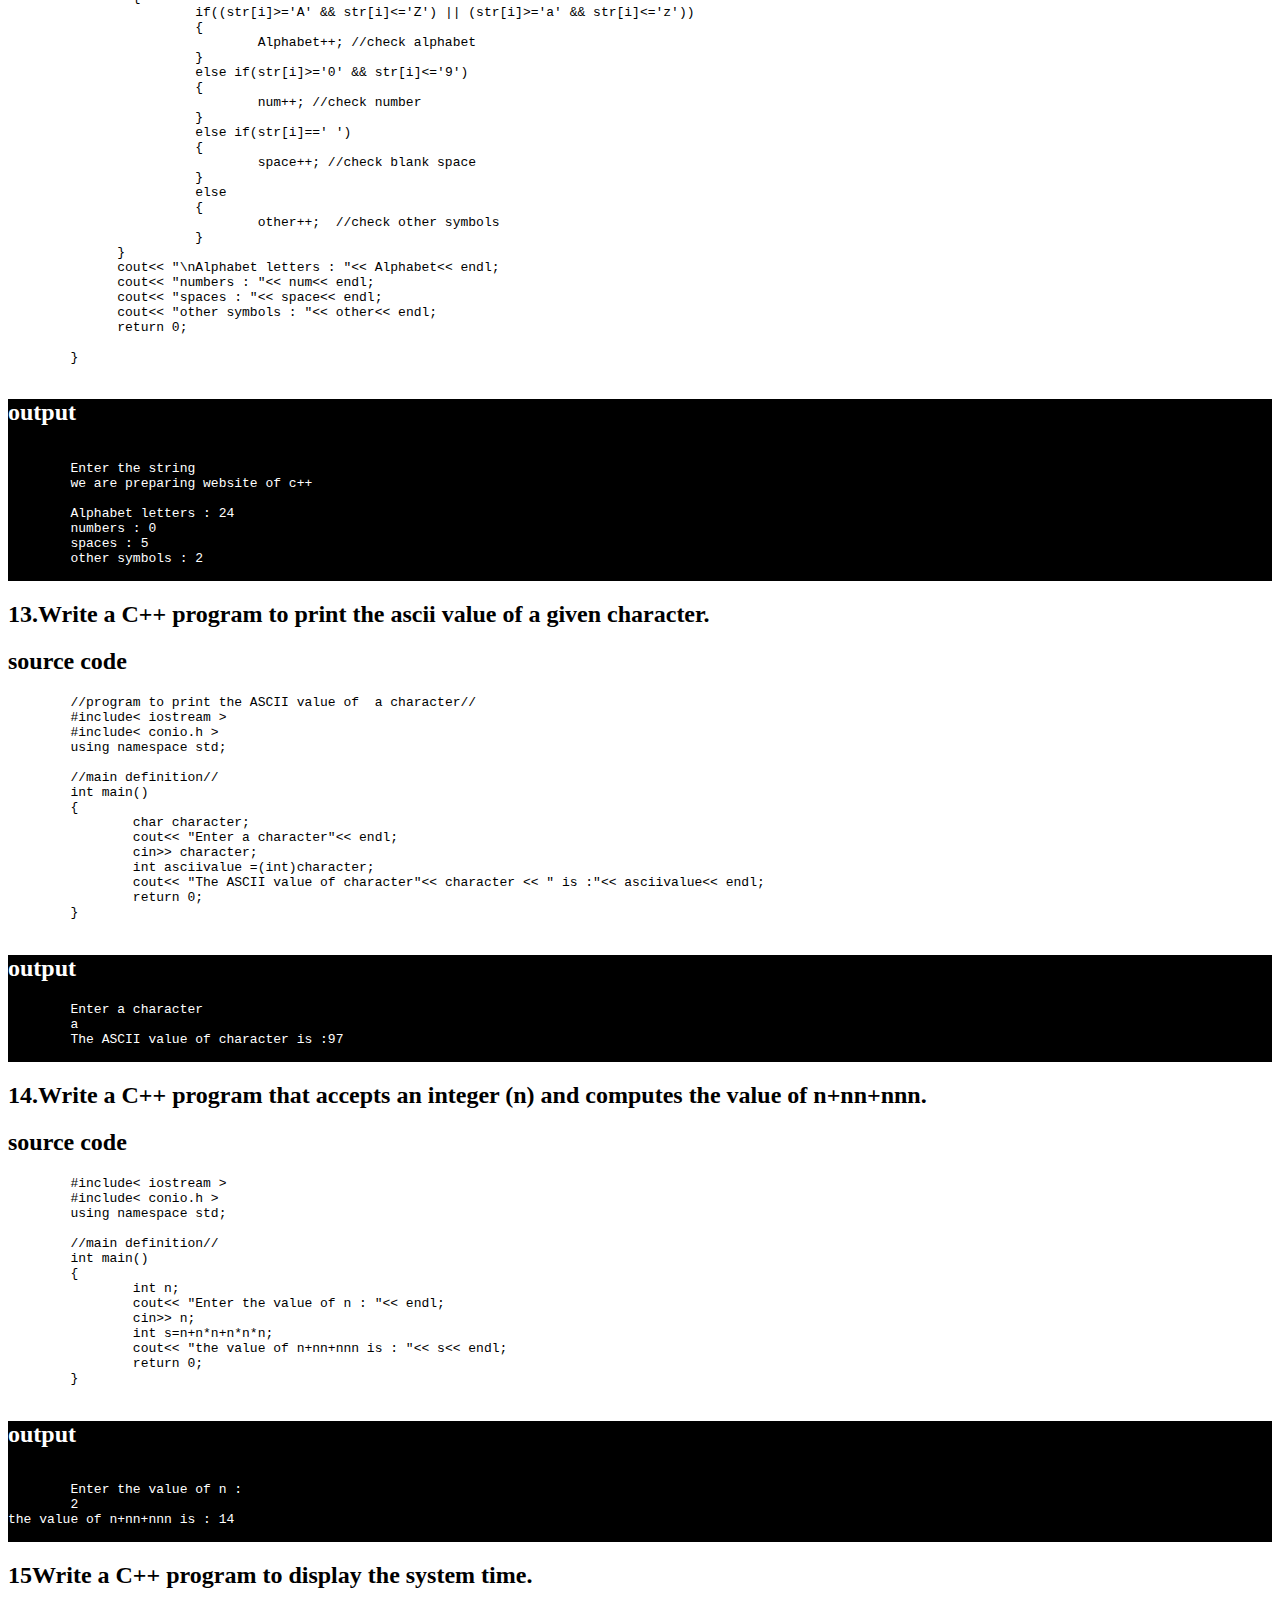
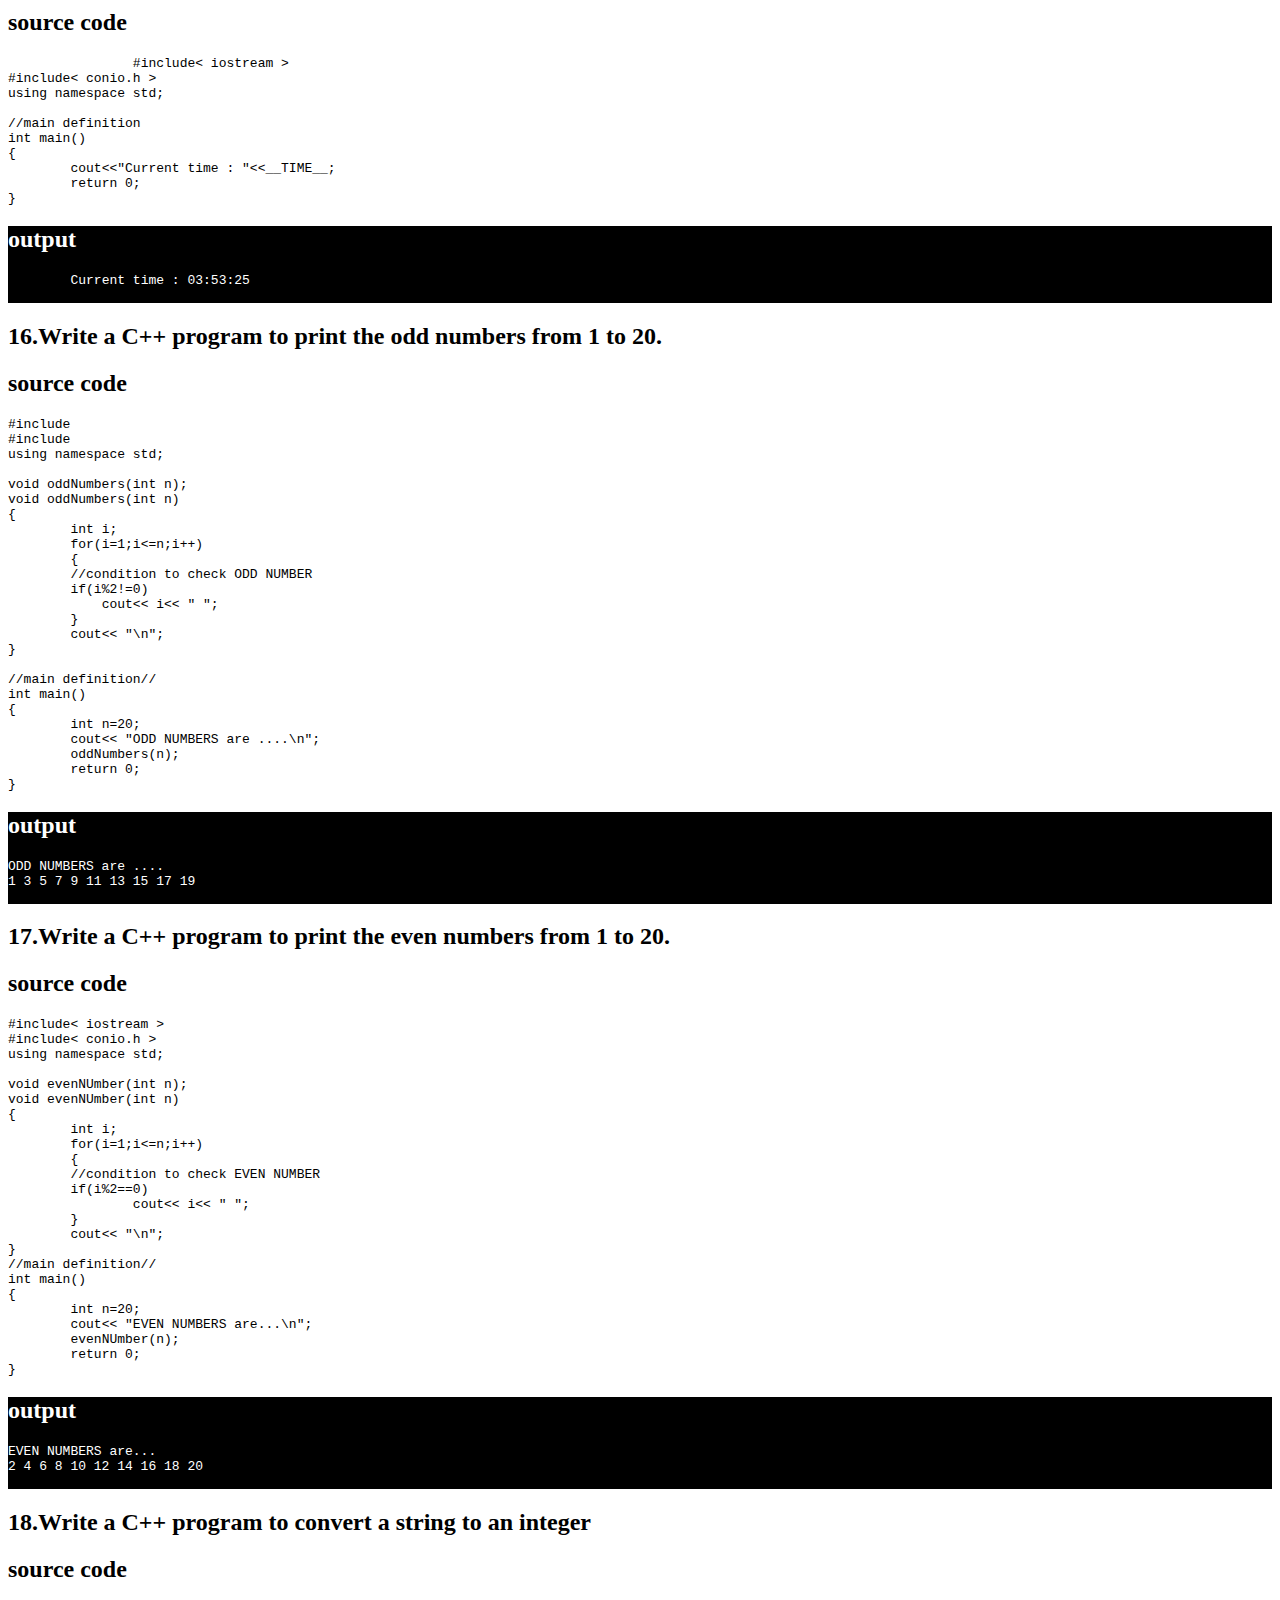
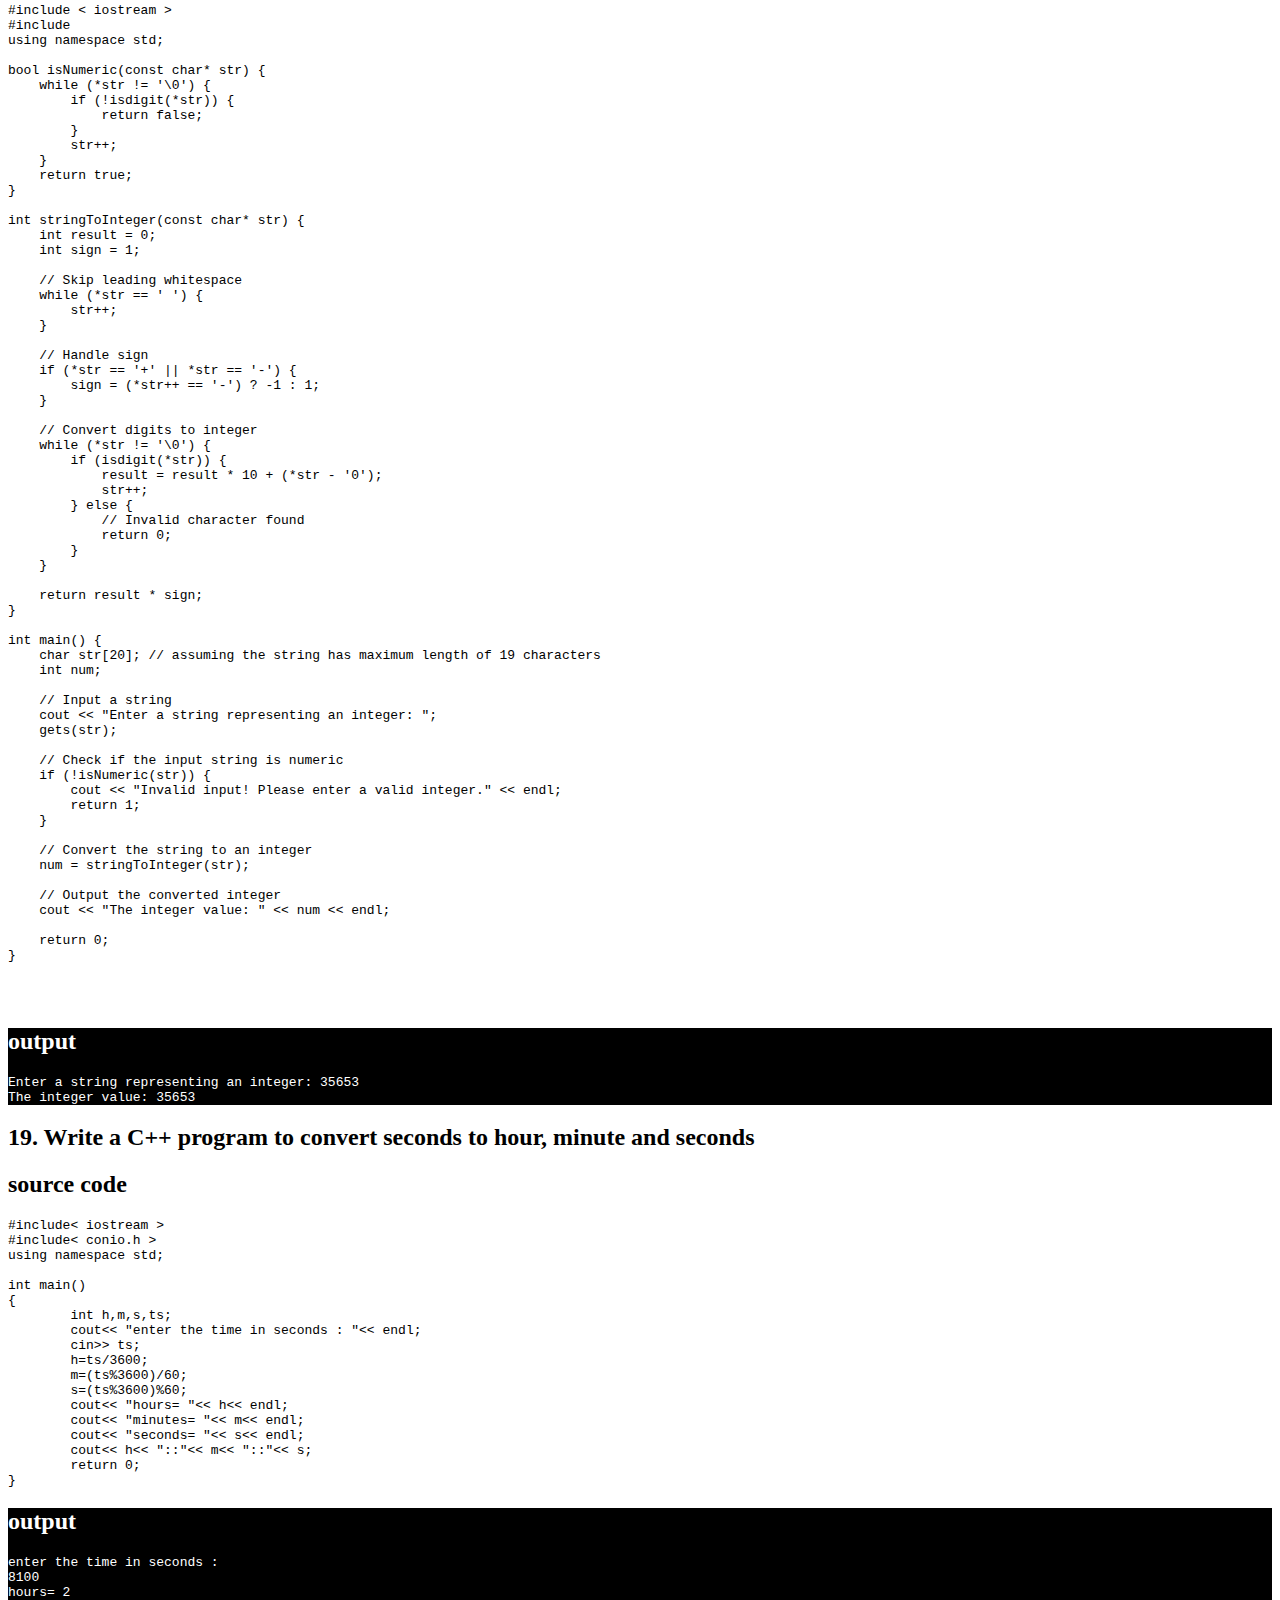
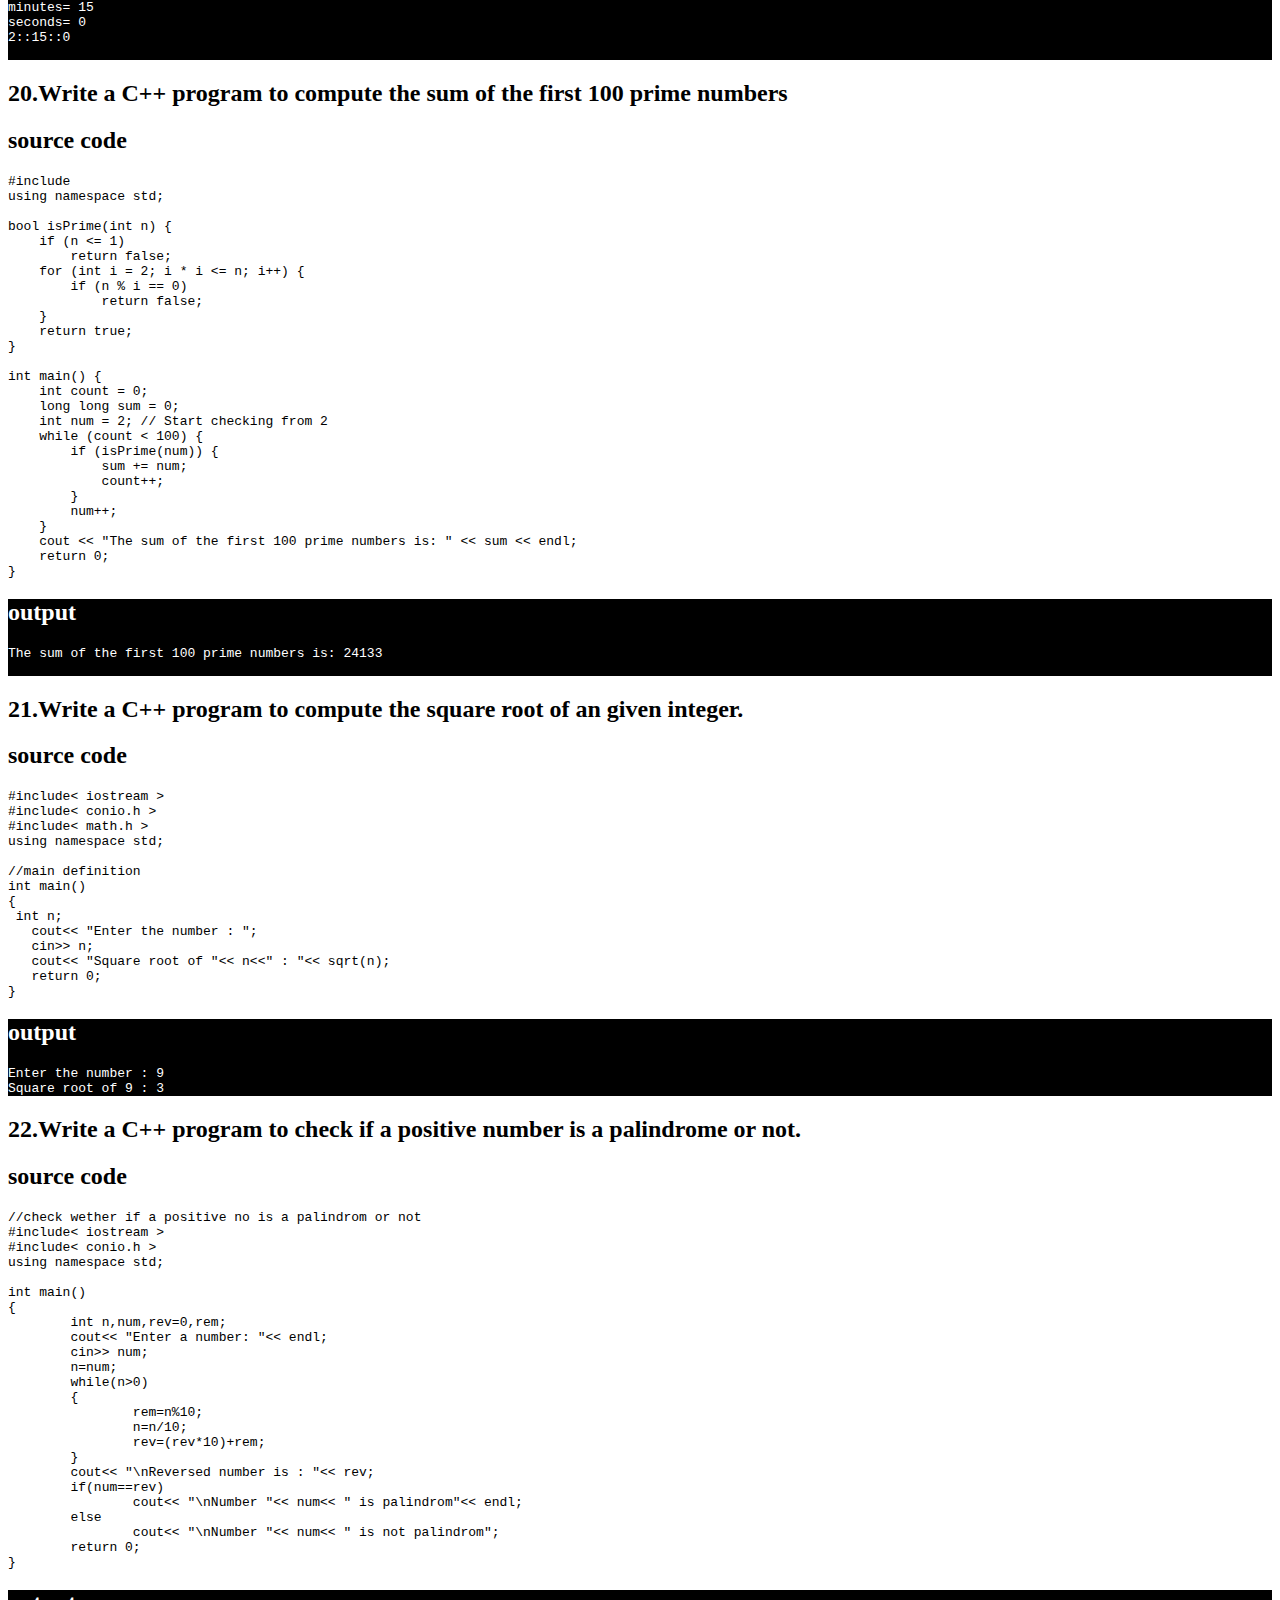
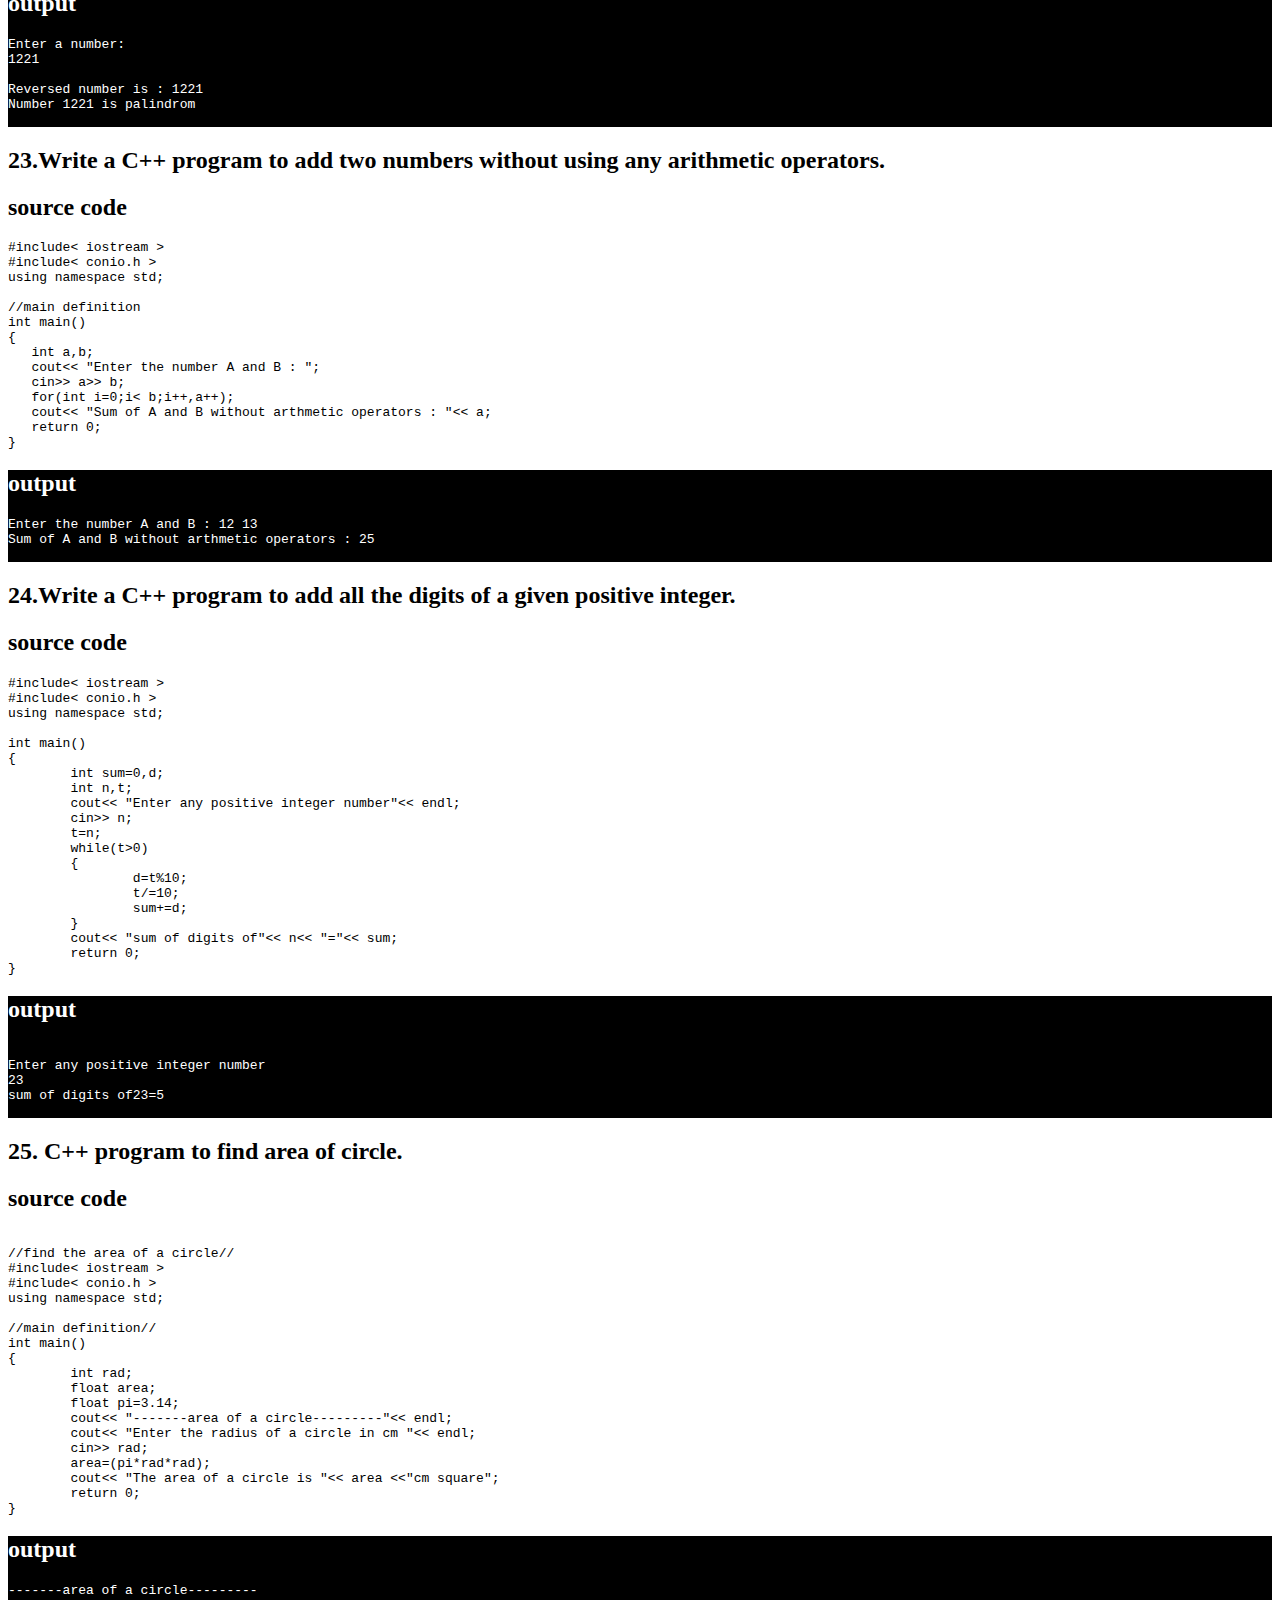
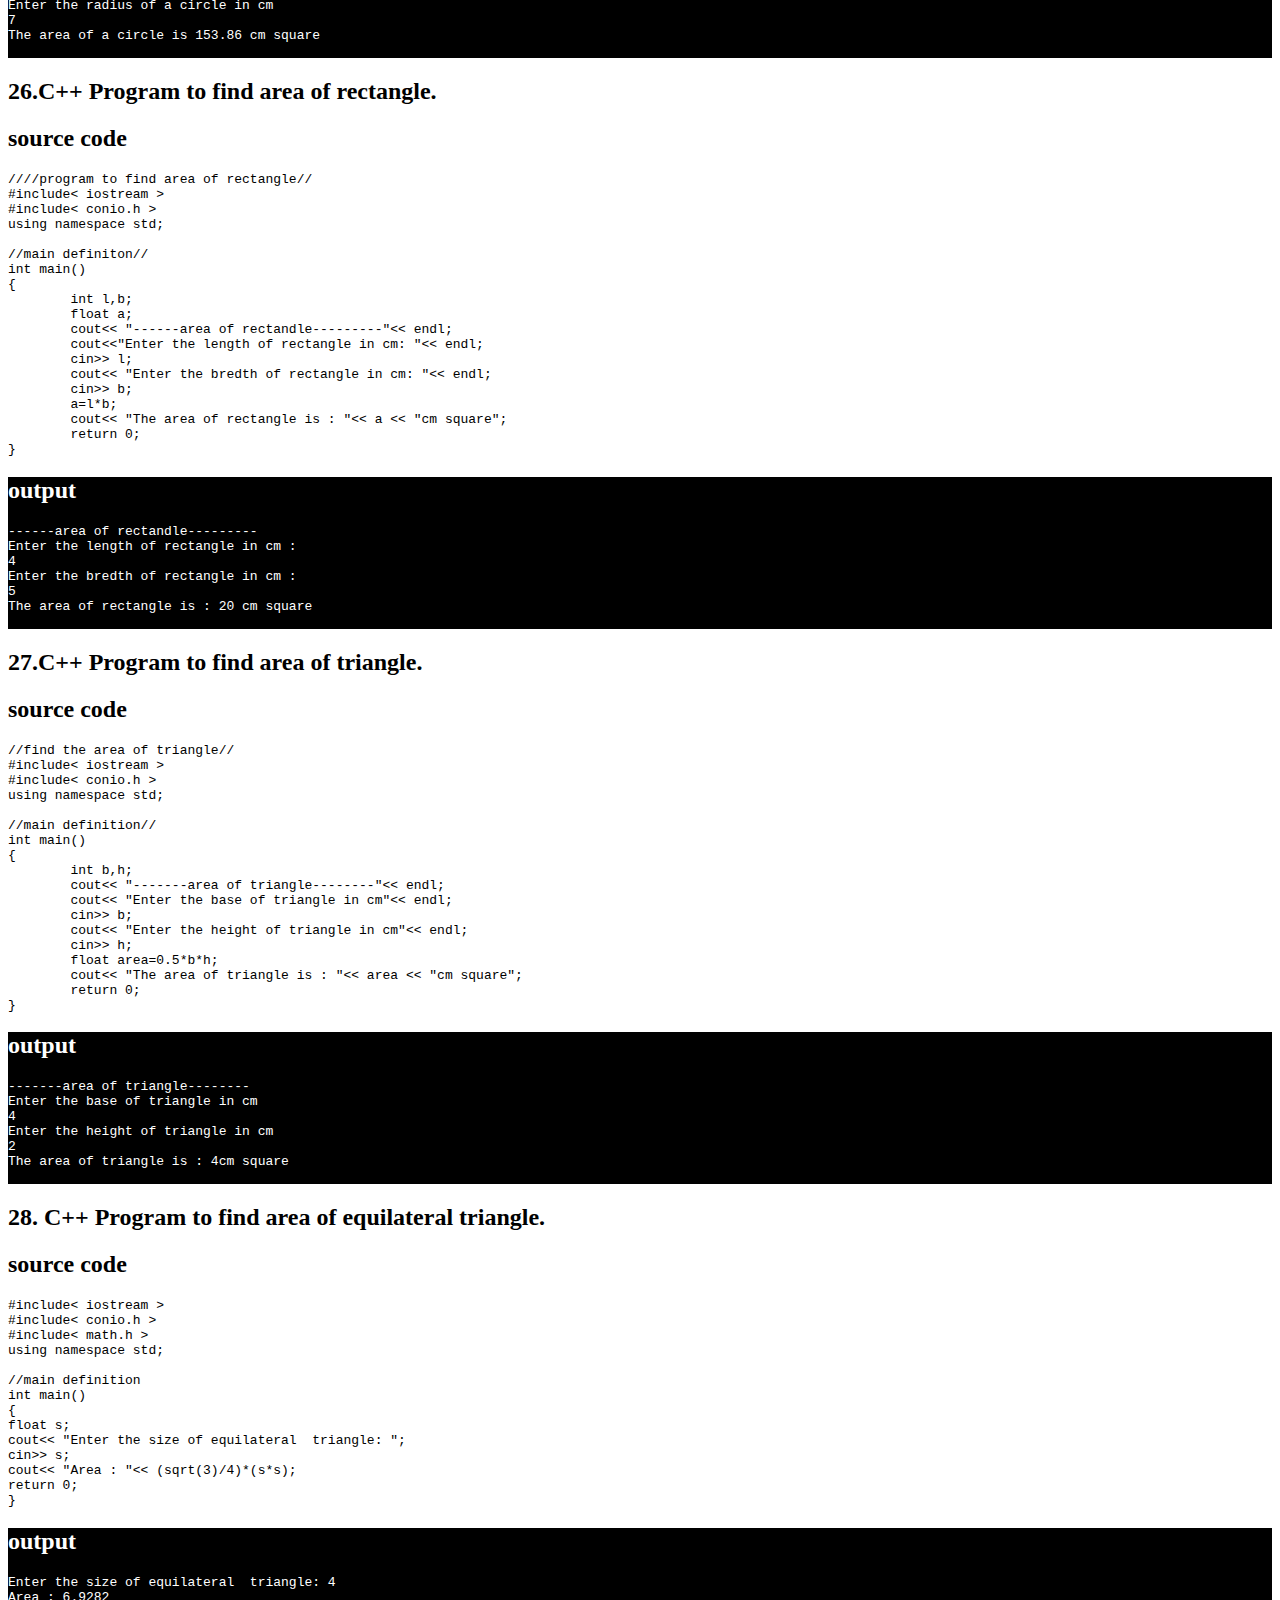
<file: basicprogrm.html>
<!DOCTYPE html>
<html lang="en">
<head>
    <meta charset="UTF-8">
    <meta name="viewport" content="width=device-width, initial-scale=1.0">
    <title>Basic Programming Constructs</title>
</head>
<body>
    <div class="code">
        <div>
          <h2 name="code1">1.Write a C++ program to print ‘Hello World!’ on screen</h2>
        </div>
        <div>
          <h2>source code</h2>
          <pre>
		#include< iostream >
		using namespace std;

		////main definition////
		int main()
		{
			cout<< "\nHello World";
			return 0;
		}
		</pre>
	   </div>
	<div style="background:black; color:white">
	<h2>output</h2>
	<pre>
	Hello World
	</pre>
	</div>
	</div>
	<div class="code">
        <div>
          <h2 name="code2">2.Write a C++ program to print the sum of two numbers</h2>
        </div>
        <div>
          <h2>source code</h2>
          <pre>
	//sum of two numbers//
	#include< iostream >
	using namespace std;

	/////main definition///////
	int main()
	{
		int a,b,sum;
		cout<< "Enter the value of a: ";
		cin>> a;
		cout<< "Enter the value of b: ";
		cin>> b;
		sum=a+b;
		cout<< "Sum of integers:"<< a<< "+"<< b << "="<< sum;
		return 0;
	}
	</pre>
	</div>
	<div style="background:black; color:white">

	<h2>output</h2>
	<pre>
	Enter the value of a: 12
	Enter the value of b: 13
	Sum of integers:12+13=25
	</pre>
	</div>
	</div>
	<div class="code">
        <div>
          <h2 name="code3">3.Write a C++ program that takes two numbers and display the product of two numbers</h2>
        </div>
        <div>
          <h2>source code</h2>
          <pre>
	#include< iostream >
	#include< conio.h >
	using namespace std;

	//////main definition///////
	int main()
	{
		int a,b,mul;
		cout<< "Enter the value of a: ";
		cin>> a;
		cout<< "\nEnter the value of b: ";
		cin>> b;
		mul=a*b;
		cout<< "The multiplication of a and b is : "<< mul;
		return 0;
	}
	</pre>
	</div>
	<div style="background:black; color:white">

	<h2>output</h2>
	<pre>
	Enter the value of a: 2

	Enter the value of b: 3
	The multiplication of a and b is : 6
	</pre>
	</div>
	</div>
	<div class="code">
        <div>
          <h2 name="code4">4.Write a C++ program to print the sum, multiply, subtract, divide and remainder of two numbers</h2>
        </div>
        <div>
          <h2>source code</h2>
          <pre>
	#include< iostream >
	#include< conio.h >
	using namespace std;

	/////main definition///////
	int main()
	{
		int a=3,b=5;
		int sum=a+b;
		int mul=a*b;
		int dif=a-b;
		float div=a/b;
		float mod=a%b;
		cout<< "sum:"<< a<< "+"<< b<< "="<< sum<< endl;
		cout<< "multiplication:"<< a<< "*"<< b<< "="<< mul<< endl;
		cout<< "difference:"<< a<< "-"<< b<< "="<< dif<< endl;
		cout<< "division:"<< a<< "/"<< b<< "="<< div<< endl;
		cout<< "Modulus"<< a<< "%"<< b<< "="<< mod<< endl;
		return 0;
	}
	</pre>
	</div>
	<div style="background:black; color:white">
	<h2>output</h2>
	<pre>
	sum:3+5=8
	multiplication:3*5=15
	difference:3-5=-2
	division:3/5=0
	Modulus3%5=3
	</pre>
	</div>
	</div>
	<div class="code">
        <div>
          <h2 name="code5">5.Write a C++ program that takes five numbers as input to calculate and print the average of the numbers</h2>
        </div>
        <div>
          <h2>source code</h2>
          <pre>
		#include< iostream >
	#include< conio.h >
	using namespace std;

	//////main definition///////
	int main()
	{
		int n1,n2,n3,n4,n5,avg;
		cout<< "Enter 1st number: ";
		cin>> n1;
		cout<< "\nEnter 2nd number: ";
		cin>> n2;
		cout<< "\nEnter 3rd number: ";
		cin>> n3;
		cout<< "\nEnter 4th number: ";
		cin>> n4;
		cout<< "\nEnter 5th number: ";
		cin>> n5;
		avg=(n1+n2+n3+n4+n5)/5;
		cout<< "\nThe average of numbers: "<< avg;
		return 0;
	}
	</pre>
	</div>
	<div style="background:black; color:white">
	<h2>output</h2>
	<pre>
	Enter 1st number: 2

	Enter 2nd number: 3

	Enter 3rd number: 4

	Enter 4th number: 5

	Enter 5th number: 6

	The average of numbers: 4	
	</pre>
	</div>
	</div>
	<div class="code">
        <div>
          <h2 name="code6">6.Write a C++ program to swap two variables</h2>
        </div>
        <div>
          <h2>source code</h2>
          <pre>
		///swap two variable//
		#include< iostream >
		#include< conio.h >
		using namespace std;

		void swap(int* a,int* b)
		{
			int temp= *a;
			*a= *b;
			*b=temp;
		}

		/////main definition/////
		int main()
		{
			int x,y;
			cout<< "\nEnter the value of x: ";
			cin>> x;
			cout<< "\nEnter the value of y: ";
			cin>> y;
			cout<< "\nThe value of x is: "<<x<<"\nThe value of y is: "<< y<< endl;
			swap(&x,&y);
			cout<< "\nThe value of x is: "<<x<<"\nThe value of y is: "<< y<< endl;
			return 0;
		}
		</pre>
	</div>
	<div style="background:black; color:white">
	<h2>output</h2>
	<pre>
		Enter the value of x: 3

		Enter the value of y: 4

		The value of x is: 3
		The value of y is: 4

		The value of x is: 4
		The value of y is: 3
	</pre>
	</div>
	</div>
	<div class="code">
        <div>
          <h2 name="code7">7. Write a C++ program to convert a decimal number to binary numbers.</h2>
        </div>
        <div>
          <h2>source code</h2>
          <pre>
	#include< iostream >
	#include< conio.h >
	using namespace std;

	void decimalToBinary(int n)
	{
		int binaryNum[32];
		//counter for binary array
		int i=0;
		while(n > 0)
	{
		//storing remainder in binary array//
		binaryNum[i]=n%2;
		n=n/2;
		i++;
	}
	//printing binary array in reverse order
	for(int j=i-1;j >=0;j--)
		cout<< binaryNum[j];
	}
	////main definition////
	int main()
	{
		int n=17;
		decimalToBinary(n);
		return 0;
	}
	</pre>
	</div>
	<div style="background:black; color:white">
	<h2>output</h2>
	<pre>
	10001
	</pre>
	</div>
	</div>
	<div class="code">
        <div>
          <h2 name="code8">8.Write a C++ program to convert a binary number to decimal number.</h2>
        </div>
        <div>
          <h2>source code</h2>
          <pre>
		#include< iostream >
		#include< conio.h >
		#include< math.h >
		using namespace std;
		int main()
		{
			int i,rem,count=0;
			long int b,n=0;
			cout<< "\nEnter binary  number:";
			cin>> b;
			while(b > 0)
			{
				rem=b%10;
				n=n+rem*pow(2,count);
				count=count+1;
				b=b/10;
			}
		cout<< "Decimal Equivalent="<< n;
		return 0;
		}
	</pre>
	</div>
	<div style="background:black; color:white">
	<h2>output</h2>
	<pre>
	Enter binary  number:10001
	Decimal Equivalent=17
	</pre>
	</div>
	</div>
	<div class="code">
        <div>
          <h2 name="code9">9.Write a C++ program to check whether C++ is installed on your computer or not.</h2>
        </div>
        <div>
          <h2>source code</h2>
          <pre>
	If C++ is installed on your computer and properly configured in Dev-C++, the program will compile and run successfully, and you'll see the message 	"C++ is installed on this computer!" printed in the output window.
	If there are any issues with the compilation or execution, it might indicate that C++ is not installed on your computer.
	#include < iostream >
	using namespace std;

	int main()
	{
    		cout << "C++ is installed on this computer!" << endl;
    		return 0;
	}
	</pre>
	</div>
	<div style="background:black; color:white">
	<h2>output</h2>
	<pre>
	C++ is installed on this computer!
	</pre>
	</div>
	</div>
	<div class="code">
        <div>
          <h2 name="code10">10.Write a C++ program and compute the sum of the digits of an integer.</h2>
        </div>
        <div>
          <h2>source code</h2>
          <pre>
	//sum of digits of an integer//
	#include< iostream >
	#include< conio.h >
	using namespace std;

	int main()
	{
		int sum=0,d;
		long n,t;
		cout<< "\nEnter any positive integer number";
		cin>> n;
		t=n;
		while(t > 0)
	{
		d=t%10;
		t/=10;
		sum+=d;
	}
	cout<< "\nSum of digits of"<< n<< "="<< sum;
	return 0;
	}
	</pre>
	</div>
	<div style="background:black; color:white">
	<h2>output</h2>
	<pre>
	Enter any positive integer number12

	Sum of digits of12=3
	</pre>
	</div>
	</div>
	<div class="code">
        <div>
          <h2 name="code11">11.Write a C++ program to compare two numbers.</h2>
        </div>
        <div>
          <h2>source code</h2>
          <pre>
		#include<iostream>
		#include<conio.h>
		using namespace std;

		///main definition///
		int main()
		{
			int num1,num2;
			cout<< "compare first number with second number"<< endl;
			cout<< "---------------------------------------"<< endl;
			cout<< "input the first integer : ";
			cin>> num1;
			cout<< "input the second integer : ";
			cin>> num2;
			if(num1==num2)
				cout<< num1<< "=="<< num2<< endl;
			if(num1!=num2)
				cout<< num1<< "!="<< num2<< endl;
			if(num1<num2)
				cout<< num1<< "<"<< num2<< endl;
			if(num1<=num2)
				cout<< num1<< "<="<< num2<< endl;
			if(num1>=num2)
				cout<< num1<< ">="<< num2<< endl;
			return 0;
		}
	</pre>
	</div>
	<div style="background:black; color:white">
	<h2>output</h2>
	<pre>
	compare first number with second number
	---------------------------------------
	input the first integer : 23
	input the second integer : 43
	23!=43
	23<43
	23<=43
	</pre>
	</div>
	</div>
	<div class="code">
        <div>
          <h2 name="code12">12. Write a C++ program to count the letters, spaces, numbers and other characters of an input string.</h2>
        </div>
        <div>
          <h2>source code</h2>
          <pre>
	#include< iostream >
	#include< conio.h >
	#include< string.h >
	#include< stdio.h >
	using namespace std;

	int main()
	{
		char str[100];
		int i;
		int Alphabet=0,num=0,other=0,space=0;
		cout<< "Enter the string"<< endl;
		gets(str);
		for(i=0;str[i]!='\0';i++)
		{
	      		if((str[i]>='A' && str[i]<='Z') || (str[i]>='a' && str[i]<='z'))
	      		{
		 		Alphabet++; //check alphabet
	      		}
	      		else if(str[i]>='0' && str[i]<='9')
	      		{
		  		num++; //check number
	      		}
	      		else if(str[i]==' ')
	      		{
		  		space++; //check blank space
	      		}
	     		else
	      		{
		  		other++;  //check other symbols
	      		}
	      }
	      cout<< "\nAlphabet letters : "<< Alphabet<< endl;
	      cout<< "numbers : "<< num<< endl;
	      cout<< "spaces : "<< space<< endl;
	      cout<< "other symbols : "<< other<< endl;
	      return 0;

	}
	</pre>
	</div>
	<div style="background:black; color:white">
	<h2>output</h2>
	<pre>

	Enter the string
	we are preparing website of c++

	Alphabet letters : 24
	numbers : 0
	spaces : 5
	other symbols : 2
	</pre>
	</div>
	</div>
	<div class="code">
        <div>
          <h2 name="code13">13.Write a C++ program to print the ascii value of a given character.</h2>
        </div>
        <div>
          <h2>source code</h2>
          <pre>
	//program to print the ASCII value of  a character//
	#include< iostream >
	#include< conio.h >
	using namespace std;

	//main definition//
	int main()
	{
		char character;
		cout<< "Enter a character"<< endl;
		cin>> character;
		int asciivalue =(int)character;
		cout<< "The ASCII value of character"<< character << " is :"<< asciivalue<< endl;
		return 0;
	}
	</pre>
	</div>
	<div style="background:black; color:white">
	<h2>output</h2>
	<pre>
	Enter a character
	a
	The ASCII value of character is :97
	</pre>
	</div>
	</div>
	<div class="code">
        <div>
          <h2 name="code14">14.Write a C++ program that accepts an integer (n) and computes the value of n+nn+nnn.</h2>
        </div>
        <div>
          <h2>source code</h2>
          <pre>
	#include< iostream >
	#include< conio.h >
	using namespace std;

	//main definition//
	int main()
	{
		int n;
		cout<< "Enter the value of n : "<< endl;
		cin>> n;
		int s=n+n*n+n*n*n;
		cout<< "the value of n+nn+nnn is : "<< s<< endl;
		return 0;
	}
	</pre>
	</div>
	<div style="background:black; color:white">
	<h2>output</h2>
	<pre>

	Enter the value of n :
       	2
the value of n+nn+nnn is : 14
	</pre>
	</div>
	</div>
	<div class="code">
        <div>
          <h2 name="code15">15Write a C++ program to display the system time.</h2>
        </div>
        <div>
          <h2>source code</h2>
          <pre>
		#include< iostream >
#include< conio.h >
using namespace std;

//main definition
int main()
{
	cout<<"Current time : "<<__TIME__;
	return 0;
}
</pre>
</div>
<div style="background:black; color:white">
	<h2>output</h2>
	<pre>
	Current time : 03:53:25
	</pre>
	</div>
	</div>
<div class="code">
        <div>
          <h2 name="code16">16.Write a C++ program to print the odd numbers from 1 to 20.</h2>
        </div>
        <div>
          <h2>source code</h2>
          <pre>
#include<iostream>
#include<conio.h>
using namespace std;

void oddNumbers(int n);
void oddNumbers(int n)
{
	int i;
	for(i=1;i<=n;i++)
	{
	//condition to check ODD NUMBER
	if(i%2!=0)
	    cout<< i<< " ";
	}
	cout<< "\n";
}

//main definition//
int main()
{
	int n=20;
	cout<< "ODD NUMBERS are ....\n";
	oddNumbers(n);
	return 0;
}
</pre>
</div>
<div style="background:black; color:white">
	<h2>output</h2>
	<pre>
ODD NUMBERS are ....
1 3 5 7 9 11 13 15 17 19

</pre>
</div>
</div>
<div class="code">
        <div>
          <h2 name="code17">17.Write a C++ program to print the even numbers from 1 to 20.</h2>
        </div>
        <div>
          <h2>source code</h2>
          <pre>
#include< iostream >
#include< conio.h >
using namespace std;

void evenNUmber(int n);
void evenNUmber(int n)
{
	int i;
	for(i=1;i<=n;i++)
	{
	//condition to check EVEN NUMBER
	if(i%2==0)
		cout<< i<< " ";
	}
	cout<< "\n";
}
//main definition//
int main()
{
	int n=20;
	cout<< "EVEN NUMBERS are...\n";
	evenNUmber(n);
	return 0;
}
</pre>
</div>
<div style="background:black; color:white">
	<h2>output</h2>
	<pre>
EVEN NUMBERS are...
2 4 6 8 10 12 14 16 18 20

</pre>
</div>
</div>
<div class="code">
        <div>
          <h2 name="code18">18.Write a C++ program to convert a string to an integer</h2>
        </div>
        <div>
          <h2>source code</h2>
          <pre>
#include < iostream >
#include <conio.h>
using namespace std;

bool isNumeric(const char* str) {
    while (*str != '\0') {
        if (!isdigit(*str)) {
            return false;
        }
        str++;
    }
    return true;
}

int stringToInteger(const char* str) {
    int result = 0;
    int sign = 1;

    // Skip leading whitespace
    while (*str == ' ') {
        str++;
    }

    // Handle sign
    if (*str == '+' || *str == '-') {
        sign = (*str++ == '-') ? -1 : 1;
    }

    // Convert digits to integer
    while (*str != '\0') {
        if (isdigit(*str)) {
            result = result * 10 + (*str - '0');
            str++;
        } else {
            // Invalid character found
            return 0;
        }
    }

    return result * sign;
}

int main() {
    char str[20]; // assuming the string has maximum length of 19 characters
    int num;

    // Input a string
    cout << "Enter a string representing an integer: ";
    gets(str);

    // Check if the input string is numeric
    if (!isNumeric(str)) {
        cout << "Invalid input! Please enter a valid integer." << endl;
        return 1;
    }

    // Convert the string to an integer
    num = stringToInteger(str);

    // Output the converted integer
    cout << "The integer value: " << num << endl;

    return 0;
}



</pre>
</div>
<div style="background:black; color:white">
	<h2>output</h2>
	<pre>
Enter a string representing an integer: 35653
The integer value: 35653
</pre>
</div>
</div>
<div class="code">
        <div>
          <h2 name="code19">19. Write a C++ program to convert seconds to hour, minute and seconds</h2>
        </div>
        <div>
          <h2>source code</h2>
          <pre>
#include< iostream >
#include< conio.h >
using namespace std;

int main()
{
	int h,m,s,ts;
	cout<< "enter the time in seconds : "<< endl;
	cin>> ts;
	h=ts/3600;
	m=(ts%3600)/60;
	s=(ts%3600)%60;
	cout<< "hours= "<< h<< endl;
	cout<< "minutes= "<< m<< endl;
	cout<< "seconds= "<< s<< endl;
	cout<< h<< "::"<< m<< "::"<< s;
	return 0;
}
</pre>
</div>
<div style="background:black; color:white">
	<h2>output</h2>
	<pre>
enter the time in seconds :
8100
hours= 2
minutes= 15
seconds= 0
2::15::0

</pre>
</div>
</div>
<div class="code">
        <div>
          <h2 name="code20">20.Write a C++ program to compute the sum of the first 100 prime numbers</h2>
        </div>
        <div>
          <h2>source code</h2>
          <pre>
#include <iostream>
using namespace std;

bool isPrime(int n) {
    if (n <= 1)
        return false;
    for (int i = 2; i * i <= n; i++) {
        if (n % i == 0)
            return false;
    }
    return true;
}

int main() {
    int count = 0;
    long long sum = 0;
    int num = 2; // Start checking from 2
    while (count < 100) {
        if (isPrime(num)) {
            sum += num;
            count++;
        }
        num++;
    }
    cout << "The sum of the first 100 prime numbers is: " << sum << endl;
    return 0;
}
</pre>
</div>
<div style="background:black; color:white">
	<h2>output</h2>
	<pre>
The sum of the first 100 prime numbers is: 24133

</pre>
</div>
</div>
<div class="code">
        <div>
          <h2 name="code21">21.Write a C++ program to compute the square root of an given integer.</h2>
        </div>
        <div>
          <h2>source code</h2>
          <pre>
#include< iostream >
#include< conio.h >
#include< math.h >
using namespace std;

//main definition
int main()
{
 int n;
   cout<< "Enter the number : ";
   cin>> n;
   cout<< "Square root of "<< n<<" : "<< sqrt(n);
   return 0;
}
</pre>
</div>
<div style="background:black; color:white">
	<h2>output</h2>
	<pre>
Enter the number : 9
Square root of 9 : 3
</pre>
</div>
</div>
<div class="code">
        <div>
          <h2 name="code22">22.Write a C++ program to check if a positive number is a palindrome or not.</h2>
        </div>
        <div>
          <h2>source code</h2>
          <pre>
//check wether if a positive no is a palindrom or not
#include< iostream >
#include< conio.h >
using namespace std;

int main()
{
	int n,num,rev=0,rem;
	cout<< "Enter a number: "<< endl;
	cin>> num;
	n=num;
	while(n>0)
	{
		rem=n%10;
		n=n/10;
		rev=(rev*10)+rem;
	}
	cout<< "\nReversed number is : "<< rev;
	if(num==rev)
		cout<< "\nNumber "<< num<< " is palindrom"<< endl;
	else
		cout<< "\nNumber "<< num<< " is not palindrom";
	return 0;
}
</pre>
</div>
<div style="background:black; color:white">
	<h2>output</h2>
	<pre>
Enter a number:
1221

Reversed number is : 1221
Number 1221 is palindrom
	
</pre>
</div>
</div>
<div class="code">
        <div>
          <h2 name="code23">23.Write a C++ program to add two numbers without using any arithmetic operators.</h2>
        </div>
        <div>
          <h2>source code</h2>
          <pre>
#include< iostream >
#include< conio.h >
using namespace std;

//main definition
int main()
{
   int a,b;
   cout<< "Enter the number A and B : ";
   cin>> a>> b;
   for(int i=0;i< b;i++,a++);
   cout<< "Sum of A and B without arthmetic operators : "<< a;
   return 0;
}
</pre>
</div>
<div style="background:black; color:white">
	<h2>output</h2>
	<pre>
Enter the number A and B : 12 13
Sum of A and B without arthmetic operators : 25

</pre>
</div>
</div>
<div class="code">
        <div>
          <h2 name="code24">24.Write a C++ program to add all the digits of a given positive integer.</h2>
        </div>
        <div>
          <h2>source code</h2>
          <pre>
#include< iostream >
#include< conio.h >
using namespace std;

int main()
{
	int sum=0,d;
	int n,t;
	cout<< "Enter any positive integer number"<< endl;
	cin>> n;
	t=n;
	while(t>0)
	{
		d=t%10;
		t/=10;
		sum+=d;
	}
	cout<< "sum of digits of"<< n<< "="<< sum;
	return 0;
}
</pre>
</div>
<div style="background:black; color:white">
	<h2>output</h2>
	<pre>

Enter any positive integer number
23
sum of digits of23=5

</pre>
</div>
</div>
<div class="code">
        <div>
          <h2 name="code25">25. C++ program to find area of circle.</h2>
        </div>
        <div>
          <h2>source code</h2>
          <pre>

//find the area of a circle//
#include< iostream >
#include< conio.h >
using namespace std;

//main definition//
int main()
{
	int rad;
	float area;
	float pi=3.14;
	cout<< "-------area of a circle---------"<< endl;
	cout<< "Enter the radius of a circle in cm "<< endl;
	cin>> rad;
	area=(pi*rad*rad);
	cout<< "The area of a circle is "<< area <<"cm square";
	return 0;
}
</pre>
</div>
<div style="background:black; color:white">
	<h2>output</h2>
	<pre>
-------area of a circle---------
Enter the radius of a circle in cm
7
The area of a circle is 153.86 cm square

</pre>
</div>
</div>
<div class="code">
        <div>
          <h2 name="code26">26.C++ Program to find area of rectangle.</h2>
        </div>
        <div>
          <h2>source code</h2>
          <pre>
////program to find area of rectangle//
#include< iostream >
#include< conio.h >
using namespace std;

//main definiton//
int main()
{
	int l,b;
	float a;
	cout<< "------area of rectandle---------"<< endl;
	cout<<"Enter the length of rectangle in cm: "<< endl;
	cin>> l;
	cout<< "Enter the bredth of rectangle in cm: "<< endl;
	cin>> b;
	a=l*b;
	cout<< "The area of rectangle is : "<< a << "cm square";
	return 0;
}
</pre>
</div>
<div style="background:black; color:white">
	<h2>output</h2>
	<pre>
------area of rectandle---------
Enter the length of rectangle in cm :
4
Enter the bredth of rectangle in cm :
5
The area of rectangle is : 20 cm square

</pre>
</div>
</div>
<div class="code">
        <div>
          <h2 name="code27">27.C++ Program to find area of triangle.</h2>
        </div>
        <div>
          <h2>source code</h2>
          <pre>
//find the area of triangle//
#include< iostream >
#include< conio.h >
using namespace std;

//main definition//
int main()
{
	int b,h;
	cout<< "-------area of triangle--------"<< endl;
	cout<< "Enter the base of triangle in cm"<< endl;
	cin>> b;
	cout<< "Enter the height of triangle in cm"<< endl;
	cin>> h;
	float area=0.5*b*h;
	cout<< "The area of triangle is : "<< area << "cm square";
	return 0;
}
</pre>
</div>
<div style="background:black; color:white">
	<h2>output</h2>
	<pre>
-------area of triangle--------
Enter the base of triangle in cm
4
Enter the height of triangle in cm
2
The area of triangle is : 4cm square

</pre>
</div>
</div>
<div class="code">
        <div>
          <h2 name="code28">28. C++ Program to find area of equilateral triangle.</h2>
        </div>
        <div>
          <h2>source code</h2>
          <pre>
#include< iostream >
#include< conio.h >
#include< math.h >
using namespace std;

//main definition
int main()
{
float s;
cout<< "Enter the size of equilateral  triangle: ";
cin>> s;
cout<< "Area : "<< (sqrt(3)/4)*(s*s);
return 0;
}
</pre>
</div>
<div style="background:black; color:white">
	<h2>output</h2>
	<pre>
Enter the size of equilateral  triangle: 4
Area : 6.9282

</pre>
</div>
</div>
<div class="code">
        <div>
          <h2 name="code29">29.C++ Program to find area of rhombus.</h2>
        </div>
        <div>
          <h2>source code</h2>
          <pre>
#include< iostream >
#include< conio.h >
using namespace std;

//main definition
int main()
{
float d1,d2;
cout<< "Enter the diagonals  of Rhombus in cm: ";
cin>>d1>>d2;
cout<< "Area : "<< (float)((d1*d2)/2) << "cm square";
return 0;
}
</pre>
</div>
<div style="background:black; color:white">
	<h2>output</h2>
	<pre>
Enter the diagonals  of Rhombus in cm: 2 4
Area : 4cm square

</pre>
</div>
</div>
<div class="code">
        <div>
          <h2 name="code30">30. C++ Program to find area of parallelogram.</h2>
        </div>
        <div>
          <h2>source code</h2>
          <pre>
#include< iostream >
#include< conio.h >
using namespace std;

//main definition
int main()
{
float b,h;
cout<< "Enter the Base and height of Parallelogram in cm: ";
cin>> b>> h;
cout<< "Area : "<< b*h <<"cm square";
return 0;
}
</pre>
</div>
<div style="background:black; color:white">
	<h2>output</h2>
	<pre>
Enter the Base and height of Parallelogram in cm: 5 6
Area : 30cm square

</pre>
</div>
</div>
<div class="code">
        <div>
          <h2 name="code31">31. C++ Program to find area of Prism.</h2>
        </div>
        <div>
          <h2>source code</h2>
          <pre>
#include< iostream >
#include< conio.h >
using namespace std;

//main definition
int main()
{
float s1,s2,s3,l,h,b;
cout<< "Enter the sides of the triangle in prism : ";
cin>> s1>> s2>> s3;
cout<< "Enter the height,length,base of the prism : ";
cin>> h>> l>> b;
cout<< "Total Surface Area : "<< (s1+s2+s3)*l+(b*h);
return 0;
}
</pre>
</div>
<div style="background:black; color:white">
	<h2>output</h2>
	<pre>
Enter the sides of the triangle in prism : 3 3 4
Enter the height,length,base of the prism : 3 4 5
Total Surface Area : 55
</pre>
</div>
</div>
<div class="code">
        <div>
          <h2 name="code32">32.C++ Program to find volume of sphere.</h2>
        </div>
        <div>
          <h2>source code</h2>
          <pre>
#include< iostream >
#include< conio.h >
using namespace std;

//main definition
int main()
{
float r;
double pi=3.14159265358979323846;
cout<< "Enter the radius of sphere in cm : ";
cin>> r;
cout<< "Volume : "<< (4.0/3.0)*pi*r*r*r << " cm cube";
return 0;
}
</pre>
</div>
<div style="background:black; color:white">
	<h2>output</h2>
	<pre>
Enter the radius of sphere in cm : 2
Volume : 33.5103 cm cube

</pre>
</div>
</div>
<div class="code">
        <div>
          <h2 name="code33">33.C++ Program to find volume of cylinder.</h2>
        </div>
        <div>
          <h2>source code</h2>
          <pre>
#include< iostream >
#include< conio.h >
using namespace std;

//main definition
int main()
{
float r,h;
cout<<"Enter the radius and height of Cylinder in cm : ";
cin>> r>> h; 
cout<<"Volume : "<< (22.0/7.0)*(r*r)*h << "cm cube";
return 0;
}
</pre>
</div>
<div style="background:black; color:white">
	<h2>output</h2>
	<pre>
Enter the radius and height of Cylinder in cm : 2 4
Volume : 50.2857 cm cube

</pre>
</div>
</div>
<div class="code">
        <div>
          <h2 name="code34">34.C++ Program to find volume of cuboid.</h2>
        </div>
        <div>
          <h2>source code</h2>
          <pre>
#include< iostream >
#include< conio.h >
using namespace std;

//main definition
int main()
{
int l,b,h;
float vol;
cout<< "Enter the length of cuboid:";
cin>> l;
cout<< "\nEnter the breadth of cuboid:";
cin>> b;
cout<< "\nEnter the height of cuboid:";
cin>> h;
vol=(l*b*h);
cout<< "\nVolume of cuboid is "<< vol << "cm cube" << endl;
return 0;
}
</pre>
</div>
<div style="background:black; color:white">
	<h2>output</h2>
	<pre>
Enter the length of cuboid:2

Enter the breadth of cuboid:4

Enter the height of cuboid:5

Volume of cuboid is 40cm cube

</pre>
</div>
</div>
<div class="code">
        <div>
          <h2 name="code35">35.C++ Program to find volume of cone.</h2>
        </div>
        <div>
          <h2>source code</h2>
          <pre>

#include< iostream >
#include< conio.h >
using namespace std;

//main definition
int main()
{
float r,h;
cout<< "Enter the  radius, height of cone in cm: ";
cin>> r>> h;
cout<< "Volume : "<<(1.0/3.0)*(22.0/7.0)*(r*r*h) << "cm cube";
return 0;
}
</pre>
</div>
<div style="background:black; color:white">
	<h2>output</h2>
	<pre>
Enter the  radius, height of cone in cm: 2
4
Volume : 16.7619cm cube

</pre>
</div>
</div>
<div class="code">
        <div>
          <h2 name="code36">36.C++ program to find surface area of cuboid.</h2>
        </div>
        <div>
          <h2>source code</h2>
          <pre>
#include< iostream >
#include< conio.h >
using namespace std;

//main defintion
int main()
{
float l,w,h;
cout<< "Enter the  lenght,width,height of cuboid : ";
cin>> l>> w>> h;
cout<< "Total surface area : "<<2*(h*l+h*w+l*w) << "cm square";
return 0;
}
</pre>
</div>
<div style="background:black; color:white">
	<h2>output</h2>
	<pre>

Enter the  lenght,width,height of cuboid : 2 4 5
Total surface area : 76cm square

</pre>
</div>
</div>
<div class="code">
        <div>
          <h2 name="code37">37.C++ program to find surface area of cylinder.</h2>
        </div>
        <div>
          <h2>source code</h2>
          <pre>
#include< iostream >
#include< conio.h >
using namespace std;

//main definition
int main()
{
float r,h;
cout<< "Enter the  radius,height of cylinder in cm : ";
cin>>r>>h;
cout<< "Total surface area : "<< 2*(22.0/7.0)*r*(r+h) << "cm square";

return 0;
}
</pre>
</div>
<div style="background:black; color:white">
	<h2>output</h2>
	<pre>

Enter the  radius,height of cylinder in cm : 2 4
Total surface area : 75.4286cm square

</pre>
</div>
</div>
<div class="code">
        <div>
          <h2 name="code38">38.C++ program to find surface area of cube.</h2>
        </div>
        <div>
          <h2>source code</h2>
          <pre>
#include< iostream >
#include< conio.h >
using namespace std;

//main definition
int main()
{
float s;
float ta,la;
cout<< "Enter the side of cube :";
cin>> s;
ta=(6*s*s);
la=(4*s*s);
cout<< "Total Surface area of a cube "<< ta<< " cm square" << endl;
cout<< "Curved Surface area of cube "<< la<< " cm square" << endl;
return 0;
}
</pre>
</div>
<div style="background:black; color:white">
	<h2>output</h2>
	<pre>
Enter the side of cube :4
Total Surface area of a cube 96 cm square
Curved Surface area of cube 64 cm square

</pre>
</div>
</div>
<div class="code">
        <div>
          <h2 name="code39">39.C++ program to calculate average marks.</h2>
        </div>
        <div>
          <h2>source code</h2>
          <pre>
#include< iostream >
#include< conio.h >
using namespace std;

//main definition
int main()
{
int n,a=0;
cout<< "Enter the no. of subjects : ";
cin>> n;
cout<< "Enter the marks of "<< n<< " subjects : ";
for(int i=0;i< n;i++){
    int temp;
    cin>> temp;
    a=a+temp;
}
cout<< "Average marks : "<< (float)a/n;
return 0;
}
</pre>
</div>
<div style="background:black; color:white">
	<h2>output</h2>
	<pre>
Enter the no. of subjects : 4
Enter the marks of 4 subjects : 50 50 50 50
Average marks : 50

</pre>
</div>
</div>
<div class="code">
        <div>
          <h2 name="code40">40.C++ program to check vowel or consonant.</h2>
        </div>
        <div>
          <h2>source code</h2>
          <pre>
#include< iostream >
#include< conio.h >
#include< ctype.h >
using namespace std;

//main definition
int main()
{
char ch;
cout<< "Enter the character : ";
cin>> ch;
if (isalpha(ch)){
    if(ch=='a'||ch=='A'||ch=='e'||ch=='E'||ch=='i'||ch=='I'||ch=='o'||ch=='O'||ch=='u'||ch=='U'){
       cout<< "Vowel";}
    else{
        cout<< "Consonant ";
    }
}
else{
    cout<< "Not an alphabet ";
	}
	return 0;
}
</pre>
</div>
<div style="background:black; color:white">
	<h2>output</h2>
	<pre>

Enter the character : i
Vowel

</pre>
</div>
</div>
<div class="code">
        <div>
          <h2 name="code41">41.C++ program to sum of N numbers.</h2>
        </div>
        <div>
          <h2>source code</h2>
          <pre>
#include< iostream >
#include< conio.h >
using namespace std;

//main definition
int main()
{
int n,s=0;
cout<< "Enter the no. of numbers you want to add : ";
cin>> n;
cout<< "Enter the  "<< n<< " numbers : ";
for(int i=0;i< n;i++){
    int temp;
    cin>> temp;
    s=s+temp;
}
cout<< "Sum of "<< n<< " numbers : "<< s;
return 0;
}
</pre>
</div>
<div style="background:black; color:white">
	<h2>output</h2>
	<pre>
Enter the no. of numbers you want to add : 10
Enter the  10 numbers : 1 2 3 4 5 6 7 8 9 10
Sum of 10 numbers : 55

</pre>
</div>
</div>
<div class="code">
        <div>
          <h2 name="code42">42.C++ program to find factorial of any number.</h2>
        </div>
        <div>
          <h2>source code</h2>
          <pre>
//factorial of a given number
#include< iostream >
#include< conio.h >
using namespace std;

int fact(int n)
{
	if(n==0)
		return 1;
	else
		return(n*fact(n-1));
}

int main()
{
	int fact(int);
	int num;
	cout<< "\nEnter the number : ";
	cin>> num;
	cout<< "\nThe factorial of "<< num<< "="<< fact(num);
	return 0;
}
</pre>
</div>
<div style="background:black; color:white">
	<h2>output</h2>
	<pre>
Enter the number : 5

The factorial of 5=120

</pre>
</div>
</div>
<div class="code">
        <div>
          <h2 name="code43">43.C++ Program to calculate electricity bill.</h2>
        </div>
        <div>
          <h2>source code</h2>
          <pre>
#include < iostream >
using namespace std;

int main() {
    // Constants for rates
    const double baseRate = 10.0; // Base rate
    const double unitRate = 2.5; // Rate per unit

    // Variables to store user input
    double units;

    // Prompt user for input
    cout << "Enter the number of units consumed: ";
    cin >> units;

    // Calculate total bill
    double totalBill = baseRate + (units * unitRate);

    // Display the bill
    cout << "Electricity Bill = Rs" << totalBill << endl;

    return 0;
}
</pre>
</div>
<div style="background:black; color:white">
	<h2>output</h2>
	<pre>
Enter the number of units consumed: 16
Electricity Bill = Rs50

</pre>
</div>
</div>
<div class="code">
        <div>
          <h2 name="code44">44.C++ Program To Calculate CGPA Percentage.</h2>
        </div>
        <div>
          <h2>source code</h2>
          <pre>
#include< iostream >
#include< conio.h >
using namespace std;

//main definition
int main()
{
int n,temp,s=0;
cout<< "Marks should be out of 100 of each subject "<< endl;
cout<< "Enter the no. of subjects : ";
cin>> n;
cout<< "Enter the marks of "<< n<<" subjects : ";
for(int i=0;i<n;i++){
   cin>> temp;
   s=s+temp;
}
cout<< "CGPA : "<< (float)(s/n)/9.5;
return 0;
}
</pre>
</div>
<div style="background:black; color:white">
	<h2>output</h2>
	<pre>
Marks should be out of 100 of each subject
Enter the no. of subjects : 5
Enter the marks of 5 subjects : 90 99 98 97 96
CGPA : 10.1053

</pre>
</div>
</div>
<div class="code">
        <div>
          <h2 name="code45">45.C++ Program to calculate compound interest.</h2>
        </div>
        <div>
          <h2>source code</h2>
          <pre>

#include< iostream >
#include< conio.h >
#include< math.h >
using namespace std;

//main definition
int main()
{
float p,r,t,si,ci;
cout<< "\nEnter the value of  Principle ,Rate ,Time:";
cin>> p>> r>> t;
si=(p*r*t)/100;
ci=p*pow((1+r/100),t)-p;
cout<< "\nSimple interset is="<< si;
cout<< "\nCompound interset is="<< ci;
return 0;
}
<div style="background:black; color:white">
	<h2>output</h2>
	<pre>
Enter the value of  Principle ,Rate ,Time:2000 2 30

Simple interset is=1200
Compound interset is=1622.72
</pre>
</div>
</div>
<div class="code">
        <div>
          <h2 name="code46">46.C++ Program To Calculate Batting Average.</h2>
        </div>
        <div>
          <h2>source code</h2>
          <pre>
#include< iostream >
using namespace std;
int main()
{
int s,o;
cout<< "Enter the runs scored by batsman : ";
cin>> s;
cout<< "Enter the no. of times he got out : ";
cin>> o;
cout<< "Batting average : "<< (float)s/o;
return 0;
}
</pre>
</div>
<div style="background:black; color:white">
	<h2>output</h2>
	<pre>
Enter the runs scored by batsman : 6
Enter the no. of times he got out : 3
Batting average : 2
</pre>
</div>
</div>
<div class="code">
        <div>
          <h2 name="code47">47.C++ Program to Calculate Commission Percentage.</h2>
        </div>
        <div>
          <h2>source code</h2>
          <pre>
#include< iostream >
using namespace std;
int main()
{
int c,s;
cout<< "Enter the commission : ";
cin>> c;
cout<< "Enter the total sales : ";
cin>> s;
cout<< "Commission Rate : "<< (float)c/s*100<< "%";
return 0;
}
</pre>
</div>
<div style="background:black; color:white">
	<h2>output</h2>
	<pre>
Enter the commission : 45
Enter the total sales : 90
Commission Rate : 50%
</pre>
</div>
</div>
<div class="code">
        <div>
          <h2 name="code48">48. C++ Program To Find Distance Between Two Points.</h2>
        </div>
        <div>
          <h2>source code</h2>
          <pre>
#include< iostream >
#include< math.h >
using namespace std;

int main()
{
float x1,x2,y1,y2,d;
cout<< "Enter the x1,x2 points : ";
cin>> x1>> x2;
cout<< "Enter the y1,y2 points : ";
cin>> y1>> y2;
d=sqrt((x2-x1)*(x2-x1)+(y2-y1)*(y2-y1));
cout<< "Distance : "<< d;
return 0;
}
</pre>
</div>
<div style="background:black; color:white">
	<h2>output</h2>
	<pre>
Enter the x1,x2 points : 5 7
Enter the y1,y2 points : 3 5
Distance : 2.82843

</pre>
</div>
</div>
<div class="code">
        <div>
          <h2 name="code49">49.C++ Program To Calculate Power Of Number.</h2>
        </div>
        <div>
          <h2>source code</h2>
          <pre>
#include< iostream >
using namespace std;

int main()
{
float n,p,r=1;
cout<< "Enter the number : ";
cin>> n;
cout<< "Enter power : ";
cin>> p;
if(p>0){
    for(int i=0;i< p;i++){
        r=r*n;
    }
    cout<< "Result of "<< n<< "^"<< p<< " : "<< r;}
else if(p==0){
    cout<< "Result of "<< n<< "^"<< p<< " : "<< r;}
else{
    for(int i=0;i< -p;i++){
        r=r*(1.0/n);
    }
    cout<< "Result of "<< n<< "^"<< p<< " : "<< r;
}
return 0;
}
</pre>
</div>
<div style="background:black; color:white">
	<h2>output</h2>
	<pre>
Enter the number : 66
Enter power : 2
Result of 66^2 : 4356

</pre>
</div>
</div>
<div class="code">
        <div>
          <h2 name="code50">50.Write a C++ program to take three numbers from the user and print the greatest number.</h2>
        </div>
        <div>
          <h2>source code</h2>
          <pre>
#include< iostream >
using namespace std;

int main()
{
float a,b,c;
cout<< "Enter the no. A,B and C : ";
cin>> a>> b>> c;
if(a>b){
    if(a>=c)
	{
    if (a!=c){
    	cout<< "A is Greatest";
    }
    else{
        cout<< "Both A and C are Greater";
    }}
    else{
        cout<< "C is Greatest "; 
    }
}
else if(b>=c){
    if(a==b){
        cout<< "A and B are Greater";
    }
    else if (b!=c){
    cout<< "B is Greatest";
    }
    else{
        cout<< "Both B and C are Greater";
    }
}
else if(c>b){
    cout<< "C is Greatest";
}
else{
    cout<< "All are equal ";
}
return 0;
}
</pre>
</div>
<div style="background:black; color:white">
	<h2>output</h2>
	<pre>
Enter the no. A,B and C : 4 5 4
B is Greatest

</pre>
</div>
</div>
<div class="code">
        <div>
          <h2 name="code51">51. Write a C++ program to find the number of days in a month.</h2>
        </div>
        <div>
          <h2>source code</h2>
          <pre>
#include< iostream >
using namespace std;

int main()
{
int mo[12]={31,28,31,30,31,30,31,31,30,31,30,31};
int mn;
cout<< "Enter the no. of month : ";
cin>> mn;
cout<< "No. of days in this month : "<< mo[mn-1];
return 0;
}
</pre>
</div>
<div style="background:black; color:white">
	<h2>output</h2>
	<pre>
Enter the no. of month : 9
No. of days in this month : 30

</pre>
</div>
</div>
<div class="code">
        <div>
          <h2 name="code52">52.Write a C++ program to test a number is positive or negative.</h2>
        </div>
        <div>
          <h2>source code</h2>
          <pre>
#include< iostream >
using namespace std;

int main()
{
int n;
cout<< "Enter the number : ";
cin>> n;
if(n>0){
  cout<< "Positive ";
}
else if(n==0){
    cout<< "Its 0 ";
}
else{
    cout<< "Negative";
}
return 0;
}
</pre>
</div>
<div style="background:black; color:white">
	<h2>output</h2>
	<pre>
Enter the number : 6
Positive 

</pre>
</div>
</div>
<div class="code">
        <div>
          <h2 name="code53">53.Write a C++ Program to accept number of week’s day (1-7) and print name of the day.</h2>
        </div>
        <div>
          <h2>source code</h2>
          <pre>

#include< iostream >
using namespace std;
int main()
{
	int n;
	cout<< "Enter the number of week's day (1-7) : ";
	cin>> n;
	switch (n){
	case 1:
  	cout<< "Monday";
  	break;
	case 2:
  	cout<< "Tuesday";
  	break;
	case 3:
  	cout<< "Wednesday";
  	break;
	case 4:
  	cout<< "Thursday";
  	break;
	case 5:
  	cout<< "Friday";
  	break;
	case 6:
  	cout<< "Saturday";
  	break;
	case 7:
  	cout<< "Sunday";
  	break;
	default :
  	cout<< "Not a valid number for week's day ";
	}
	return 0;
}
</pre>
</div>
<div style="background:black; color:white">
	<h2>output</h2>
	<pre>
Enter the number of week's day (1-7) : 6
Saturday

</pre>
</div>
</div>
<div class="code">
        <div>
          <h2 name="code54">54.Write a C++ program that takes a year from user and print whether that year is a leap year or not.</h2>
        </div>
        <div>
          <h2>source code</h2>
          <pre>

#include< iostream >
using namespace std;

//main definition
int main()
{
	int y;
	cout<< "Enter the year : ";
	cin>>y;
	if(y%4==0 && y%100!=0 || y%400==0){
    	cout<< "Leap year ";
	}
	else{
    	cout<< "Not a leap year ";
	}
	return 0;
}
</pre>
</div>
<div style="background:black; color:white">
	<h2>output</h2>
	<pre>
Enter the year : 2004
Leap year

</pre>
</div>
</div>
<div class="code">
        <div>
          <h2 name="code55">55.Write a C++ program to input 5 numbers from keyboard and find their sum and average.</h2>
        </div>
        <div>
          <h2>source code</h2>
          <pre>
#include< iostream >
using namespace std;
int main()
{
int s=0,temp;
cout<< "Enter 5 numbers : ";
for(int i=0;i< 5;i++){
  cin>> temp;
  s=s+temp;
}
cout<< "Sum of 5 numbers : "<< s<< endl;
cout<< "Average of 5 numbers : "<< (float)s/5;
return 0;
}
</pre>
</div>
<div style="background:black; color:white">
	<h2>output</h2>
	<pre>
Enter 5 numbers : 4 5 6 7 8
Sum of 5 numbers : 30
Average of 5 numbers : 6

</pre>
</div>
</div>
<div class="code">
        <div>
          <h2 name="code56">56.Write a program in C++ to display the first 5 natural numbers.</h2>
        </div>
        <div>
          <h2>source code</h2>
          <pre>
#include< iostream >
using namespace std;

//main definition
int main()
{
	cout<< "First 5 natural numbers : "<< endl;
	for(int i=1;i< 6;i++){
  	cout<< i<< endl;
	}
	return 0;
}
</pre>
</div>
<div style="background:black; color:white">
	<h2>output</h2>
	<pre>
First 5 natural numbers : 
1
2
3
4
5

</pre>
</div>
</div>
<div class="code">
        <div>
          <h2 name="code57">57.Write a C++ program to check vowel or consonant.</h2>
        </div>
        <div>
          <h2>source code</h2>
          <pre>
#include< iostream >
#include< cctype >
using namespace std;

int main()
{
char ch;
cout<< "Enter the character : ";
cin>> ch;
if (isalpha(ch))
{
    if(ch=='a'||ch=='A'||ch=='e'||ch=='E'||ch=='i'||ch=='I'||ch=='o'||ch=='O'||ch=='u'||ch=='U'){
       cout<< "Vowel";
	}
    else{
        cout<< "Consonant ";
    }
}
else{
    cout<< "Not an alphabet ";
}
return 0;
}
</pre>
</div>
<div style="background:black; color:white">
	<h2>output</h2>
	<pre>
Enter the character : tikal
Consonant 

</pre>
</div>
</div>
<div class="code">
        <div>
          <h2 name="code58">58.Write a C++ program to display the cube of the number upto given an integer.</h2>
        </div>
        <div>
          <h2>source code</h2>
          <pre>
#include< iostream >
using namespace std;

int main()
{
float n,r=1;
cout<< "Enter the number : ";
cin>> n;
for(int i=0;i< 3;i++){
        r=r*n;
    }
    cout<< "Cube of "<< n<<" : "<< r;
return 0;
}
</pre>
</div>
<div style="background:black; color:white">
	<h2>output</h2>
	<pre>
Enter the number : 8
Cube of 8 : 512

</pre>
</div>
</div>
<div class="code">
        <div>
          <h2 name="code59">59.Write a C++ program to display the n terms of odd natural number and their sum.</h2>
        </div>
        <div>
          <h2>source code</h2>
          <pre>
#include< iostream >
using namespace std;

int main()
{
float n,s=0,c=0;
cout<< "Enter the number of number of odd terms : ";
cin>> n;
cout<< " Terms of odd natural no. : "<< endl;
for(int i=1;c< n;i++){
  if(i&1==1){
    cout<< i<< endl;
    c++;
    s+=i; 
  } 
    }
    cout<< "Sum of "<< n<< " odd terms : "<< s;
return 0;
}
</pre>
</div>
<div style="background:black; color:white">
	<h2>output</h2>
	<pre>
Enter the number of number of odd terms : 3 5 7
 Terms of odd natural no. : 
1
3
5
Sum of 3 odd terms : 9

</pre>
</div>
</div>
<div class="code">
        <div>
          <h2 name="code60">60.Write a C++ program to display the multiplication table of a given integer.</h2>
        </div>
        <div>
          <h2>source code</h2>
          <pre>
#include< iostream >
using namespace std;

int main()
{
	int n;
	cout<< "Enter the number ";
	cin>> n;
	cout<< "Multiplication table of "<< n<< " : "<< endl;
	for(int i=1;i<11;i++){
        cout<< n<< " X "<< i<<" = "<< n*i<< endl;
}
	return 0;
}
</pre>
</div>
<div style="background:black; color:white">
	<h2>output</h2>
	<pre>
Enter the number 7
Multiplication table of 7 : 
7 X 1 = 7
7 X 2 = 14
7 X 3 = 21
7 X 4 = 28
7 X 5 = 35
7 X 6 = 42
7 X 7 = 49
7 X 8 = 56
7 X 9 = 63
7 X 10 = 70

</pre>
</div>
</div>
<div class="code">
        <div>
          <h2 name="code61">61.Write a C++ program that reads an integer and check whether it is negative, zero, or positive.</h2>
        </div>
        <div>
          <h2>source code</h2>
          <pre>
#include< iostream >
using namespace std;

int main()
{
int n;
cout<< "Enter the number : ";
cin>> n;
if(n>0){
  cout<< "Positive ";
}
else if(n==0){
    cout<< "Its 0 ";
}
else{
    cout<< "Negative";
}
return 0;
}
</pre>
</div>

<div style="background:black; color:white">
	<h2>output</h2>
	<pre>
Enter the number : 8
Positive 

</pre>
</div>
</div>
<div class="code">
        <div>
          <h2 name="code62">62.Write a C++ program that reads an positive integer and count the number of digits.</h2>
        </div>
        <div>
          <h2>source code</h2>
          <pre>
#include< iostream >
using namespace std;

int main()
{
int n,c=0;
cout<< "Enter the number ";
cin>> n;
while(n!=0){
  c++;
  n/=10;
}
cout<< "Number of digits in the number : "<< c;
return 0;
}
</pre>
</div>
<div style="background:black; color:white">
	<h2>output</h2>
	<pre>
Enter the number 89
Number of digits in the number : 2

</pre>
</div>
</div>
<div class="code">
        <div>
          <h2 name="code63">63. Write a C++ program that accepts three numbers and check All numbers are equal or not.</h2>
        </div>
        <div>
          <h2>source code</h2>
          <pre>

#include< iostream >
using namespace std;

int main(){
int a,b,c;
cout<< "Enter the numbers A,B and C : ";
cin>> a>> b>> c;
if(a==b && a==c){
  cout<< "All are equal ";
}
else{
  cout<< "All not are eqaul ";
}
return 0;
}
</pre>
</div>
<div style="background:black; color:white">
	<h2>output</h2>
	<pre>
Enter the numbers A,B and C : 4 6 9
All not are eqaul 

</pre
</div>
</div>
<div class="code">
        <div>
          <h2 name="code64">64.Write a C++ program that accepts three numbers from the user and check if numbers are in "increasing” or “decreasing” order.</h2>
        </div>
        <div>
          <h2>source code</h2>
          <pre>
#include< iostream >
using namespace std;
int main()
{
int a,b,c;
cout<< "Enter the numbers A,B and C : ";
cin>> a>> b>> c;
if(a>b){
  if(a>c){
    cout<< "Decreasing order";
  }
}
else if(b<c){
  cout<< "Increasing order";
}
else{
  cout<< "Not increasing nor decreasing order";
}
return 0;
}
</pre>
</div>
<div style="background:black; color:white">
	<h2>output</h2>
	<pre>
Enter the numbers A,B and C : 7 8 9
Increasing order

</pre>
</div>
</div>
<div class="code">
        <div>
          <h2 name="code65">65.Write a C++ program that determines a student’s grade (81-100 : A, 61-80 : B, 41-60 : C, 0-40 : D).</h2>
        </div>
        <div>
          <h2>source code</h2>
          <pre>
#include< iostream >
using namespace std;

int main()
{
int m;
cout<< "Enter the numbers marks ";
cin>> m;
if(m>=81 && m<=100){
    cout<< "A Grade";
   } 
else if(m>=61 && m<=80){
    cout<< "B Grade";
   } 
else if(m>=41 && m<=60){
    cout<< "C Grade";
   } 
else if(m>=0 && m<=40){
    cout<< "D Grade";
   }
else{
    cout<< "Marks given are out of the range (0-100)";
   } 
return 0;
}
</pre>
</div>
<div style="background:black; color:white">
	<h2>output</h2>
	<pre>
Enter the numbers marks 78
B Grade

</pre>
</div>
</div>
<div class="code">
        <div>
          <h2 name="code66">66.Write a C++ program to create a simple calculator (1. ADDITION, 2. SUBTRACTION, 3. MULTIPLICATION, 4. DIVISION, 5. EXPONENTIAL, 6. PERCENTAGE, 7. EXIT).</h2>
        </div>
        <div>
          <h2>source code</h2>
          <pre>
#include< iostream >
#include< math.h >
using namespace std;

int main()
{
int c=0,a,b;
while(1){
cout<< endl<< "Enter the choice for the operation in integer you want to perform :"<< endl;
cout<< "1.ADDITION\t2.SUBTRACTION\n3.MULTIPLICATION  4.DIVISION\n5.EXPONENTIAL\t6.PERCENTAGE\n7.EXIT : ";
cin>> c;
if(c==7){
  cout<< "Exited";
  break;
}
cout<< "Enter A and B : ";
cin>> a>> b;
if(c==1){
  cout<< "Addition : "<< a+b;
}
else if(c==2){
  cout<< "Subtraction (B-A) : "<< b-a;
}
else if(c==3){
  cout<< "Multiplication : "<< a*b;
}
else if(c==4){
  cout<< "Division (B/A) : "<< b/a;
}
else if(c==5){
  cout<< "Exponential (A^B): "<< pow(a,b);
}
else if(c==6){
  cout<< "Percentage (A/B*100) : "<< (float)a/b*100;
}
else{
  cout<< "Invalid Choice";
  }
}return 0;
}
</pre>
</div>
<div style="background:black; color:white">
	<h2>output</h2>
	<pre>

Enter the choice for the operation in integer you want to perform :
1.ADDITION	2.SUBTRACTION
3.MULTIPLICATION  4.DIVISION
5.EXPONENTIAL	6.PERCENTAGE
7.EXIT : 1
Enter A and B : 1 2
Addition : 3

</pre>
</div>
</div>
<div class="code">
        <div>
          <h2 name="code67">67.Write a C++ program to concatenate two string.</h2>
        </div>
        <div>
	<h2>source code</h2>
          <pre>
#include< iostream >
#include< string >
using namespace std;

int main()
{
string st1,st2;
cout<< "Enter the string 1 : ";
cin>> st1;
cout<< "Enter the string 2 : ";
cin>> st2;
cout<< "After concatenate : "<< st1+st2;
return 0;
}
</pre>
</div>
<div style="background:black; color:white">
	<h2>output</h2>
	<pre>
Enter the string 1 : navneet
Enter the string 2 : kaur
After concatenate : navneetkaur

</pre>
</div>
</div>
<div class="code">
        <div>
          <h2 name="code68">68.Write a C++ program to convert all characters in a string to lowercase.</h2>
        </div>
        <div>
	<h2>source code</h2>
          <pre>
#include< iostream >
#include< string >
using namespace std;

int main()
{
string st1;
cout<< "Enter the string  : ";
cin>> st1;
for(int i=0;i< st1.length();i++){
    if(st1[i]>=65 && st1[i]<=90){
    st1[i]=st1[i]+32;
    }
}
cout<< "All character in lowercase : "<< st1;
return 0;
}
</pre>
</div>
<div style="background:black; color:white">
	<h2>output</h2>
	<pre>
Enter the string  : navneeT'
All character in lowercase : navneet' 
</pre>
</div>
</div>
<div class="code">
        <div>
          <h2 name="code69">69.Write a C++ program to convert all characters in a string to uppercase.</h2>
        </div>
        <div>
	<h2>source code</h2>
          <pre>
#include< iostream >
#include< string >
using namespace std;

int main()
{
string st1;
cout<< "Enter the string  : ";
cin>> st1;
for(int i=0;i< st1.length();i++){
    if(st1[i]>=97 && st1[i]<=125){
    st1[i]=st1[i]-32;
    }
}
cout<< "All character in uppercase : "<< st1;
return 0;
}
</pre>
</div>
<div style="background:black; color:white">
	<h2>output</h2>
	<pre>
Enter the string  : navneet
All character in uppercase : NAVNEET

</pre>
</div>
</div>
<div class="code">
        <div>
          <h2 name="code70">70.Write a C++ program to trim a string (remove whitespaces).</h2>
        </div>
        <div>
	<h2>source code</h2>
          <pre>
#include< iostream >
#include< string >
using namespace std;

int main()
{
string st1="Hiii  hlo    hii hlo";
cout<< "String before trim : "<< st1<< endl;
int len=st1.length();
for(int i=0;i< len;i++){
    if(st1[i]==' '){
        for(int j=i;j< len;j++){
        st1[j]=st1[j+1];
        }
    }
    if(st1[i]==' '){
        i--;
    }
}
cout<< "String after trim : "<< st1;
return 0;
}
</pre>
</div>
<div style="background:black; color:white">
	<h2>output</h2>
	<pre>
String before trim : Hiii  hlo    hii hlo
String after trim : Hiiihlohiihlo

</pre>
</div>
</div>
<div class="code">
        <div>
          <h2 name="code71">71.Write a C++ program to get a substring of a given string between two specified positions.</h2>
        </div>
        <div>
	<h2>source code</h2>
          <pre>

#include< iostream >
#include< string >
using namespace std;

int main()
{
string st,subst="";
int strt,end;
cout<< "Enter the string  : ";
cin>> st;
cout<< "Enter the  starting and ending position for substring : ";
cin>> strt >> end;
if(strt>=0 && end<=st.length())
{
  for(int i=strt-1;i< end;i++){
    subst+=st[i];
  }
  cout<< "Substring : "<< subst;
  }
  else{
    cout<< "Invalid Range ";
  }
return 0;
}
</pre>
</div>
<div style="background:black; color:white">
	<h2>output</h2>
	<pre>
Enter the string  : navneet
Enter the  starting and ending position for substring : 1 3
Substring : nav

</pre>
</div>
</div>
<div class="code">
        <div>
          <h2 name="code72">72.Write a C++ program to replace all the ‘d’ characters with ‘f’ characters.</h2>
        </div>
        <div>
	<h2>source code</h2>
          <pre>
#include< iostream >
#include< string >
using namespace std;

int main()
{
string st;
cout<< "Enter the string  : ";
cin>> st;
  for(int i=0;i< st.length();i++){
    if(st[i]=='d'){
        st[i]='f';
    }
  }
cout<< "Replacing all 'd' with 'f' : "<< st;
return 0;
}
</pre>
</div>
<div style="background:black; color:white">
	<h2>output</h2>
	<pre>
Enter the string  : doctor
Replacing all 'd' with 'f' : foctor

</pre>
</div>
</div>
<div class="code">
        <div>
          <h2 name="code73">73.Write a C++ program to get the length of a given string.</h2>
        </div>
        <div>
	<h2>source code</h2>
          <pre>
#include< iostream >
#include< string >
using namespace std;
int main()
{
string st;
cout<< "Enter the string : ";
cin>> st;
int i=0;
while(st[i]!='\0'){
    i++;
}
cout<< "Lenght of the string : "<< i;
return 0;
}
</pre>
</div>
<div style="background:black; color:white">
	<h2>output</h2>
	<pre>
Enter the string : tikal
Lenght of the string : 5

</pre>
</div>
</div>
<div class="code">
        <div>
          <h2 name="code74">74.Write a C++ program to print current date and time in the specified format.</h2>
        </div>
        <div>
	<h2>source code</h2>
          <pre>
#include < iostream >
#include < time.h >
using namespace std;

int main() {
    // Get the current time
    time_t current_time;
    struct tm *local_time;

    time(&current_time);
    local_time = localtime(&current_time);

    // Print date and time in the specified format
    cout << "Current date and time: ";
    cout << (local_time->tm_year + 1900) << "-" << (local_time->tm_mon + 1) << "-" << local_time->tm_mday << " ";
    cout << local_time->tm_hour << ":" << local_time->tm_min << ":" << local_time->tm_sec << endl;

    return 0;
}
</pre>
</div>
<div style="background:black; color:white">
	<h2>output</h2>
	<pre>
Current date and time: 2024-4-7 6:32:31
</pre>
</div>
</div>
<div class="code">
        <div>
          <h2 name="code75">75. Write a C++ program to get the character at the given index within the String.</h2>
        </div>
        <div>
	<h2>source code</h2>
          <pre>
#include < iostream >
#include < conio.h >
#include < string.h >
using namespace std;

int main() {
    char str[100];
    int index;

    // Input string
    cout << "Enter a string: ";
    gets(str);

    // Input index
    cout << "Enter an index: ";
    cin >> index;

    // Check if index is valid
    if (index >= 0 && index < strlen(str)) {
        // Print the character at the given index
        cout << "Character at index " << index << ": " << str[index] << endl;
    } else {
        cout << "Invalid index!" << endl;
    }

    return 0;
}

</pre>
</div>
<div style="background:black; color:white">
	<h2>output</h2>
	<pre>
Enter a string: navneet
Enter an index: 4
Character at index 4: e

</pre>
</div>
</div>
<div class="code">
        <div>
          <h2 name="code76">76.Write a C++ program to remove a particular character from a string.</h2>
        </div>
        <div>
	<h2>source code</h2>
          <pre>

#include < iostream >
#include < conio.h >
#include < string.h >
using namespace std;

int main() {
    char str[100];
    char charToRemove;
    cout << "Enter a string: ";
    gets(str);
    cout << "Enter the character to remove: ";
    cin >> charToRemove;
    int len = strlen(str);
    int j = 0;
    for (int i = 0; i < len; i++) {
        if (str[i] != charToRemove) {
            str[j++] = str[i];
        }
    }
    str[j] = '\0'; 
    cout << "String after removing '" << charToRemove << "': " << str << endl;

    return 0;
}
</pre>
</div>
<div style="background:black; color:white">
	<h2>output</h2>
	<pre>
Enter a string: navneet sdhiman
Enter the character to remove: s
String after removing 's': navneet dhiman
</pre>
</div>
</div>
<div class="code">
        <div>
          <h2 name="code77">77.Write a C++ program to reverse a String.</h2>
        </div>
        <div>
	<h2>source code</h2>
          <pre>
#include< iostream >
#include< string >
using namespace std;

int main()
{
string st="HELLO WORLD";
char temp;
cout<< "String : "<< st;
int len=st.length()-1;
for(int i=0;i< (len+1)/2;i++){ 
     temp=st[i];
     st[i]=st[len-i];
     st[len-i]=temp;
}
cout<< endl<< "Reverse of string : "<< st;
return 0;
}
<div style="background:black; color:white">
	<h2>output</h2>
	<pre>
String : HELLO WORLD
Reverse of string : DLROW OLLEH

</pre>
</div>
</div>
<div class="code">
        <div>
          <h2 name="code78">78.Write a C++ program to remove html tags from a string.</h2>
        </div>
        <div>
	<h2>source code</h2>
          <pre>
#include < iostream >
#include < conio.h >
#include < string.h >
using namespace std;

void removeHtmlTags(char* html, char* result) {
    int resultIndex = 0;
    bool insideTag = false;

    for (int i = 0; html[i] != '\0'; ++i) {
        if (html[i] == '<') {
            insideTag = true;
        } else if (html[i] == '>') {
            insideTag = false;
        } else if (!insideTag) {
            result[resultIndex++] = html[i];
        }
    }
    result[resultIndex] = '\0';
}

int main() {
    char htmlString[1000];
    char plainText[1000];

    // Input HTML string
    cout << "Enter an HTML string: ";
    gets(htmlString);

    // Remove HTML tags
    removeHtmlTags(htmlString, plainText);

    // Output the plain text
    cout << "Plain text after removing HTML tags: " << plainText << endl;
    return 0;
}
</pre>
</div>
<div style="background:black; color:white">
	<h2>output</h2>
	<pre>
Enter an HTML string: <body>   this is my website </body>
Plain text after removing HTML tags:    this is my website

</pre>
</div>
</div>
<div class="code">
        <div>
          <h2 name="code79">79.Write a C++ program to count total number of lines from a string.</h2>
        </div>
        <div>
	<h2>source code</h2>
          <pre>
#include< iostream >
#include< string >
using namespace std;

int main()
{
string st="hii hello hii \nThis that there\nthan their that";
cout<< "String : "<< endl<< st;
int c=0;
for(int i=0;i< st.length();i++){ 
     if(st[i]=='\n'){
        c++;
     }
}
cout<< endl<< "Total number of lines : "<< c+1;
return 0;
}
</pre>
</div>
<div style="background:black; color:white">
	<h2>output</h2>
	<pre>
String : 
hii hello hii 
This that there
than their that
Total number of lines : 3

</pre>
</div>
</div>
<div class="code">
        <div>
          <h2 name="code80">80. Write a C++ Program to Accept the Marks of a Student and find Total Marks and Percentage.</h2>
        </div>
        <div>
	<h2>source code</h2>
          <pre>
#include< iostream >
using namespace std;

int main()
{
int n,a=0;
cout<< "Enter the no. of subjects : ";
cin>> n;
cout<< "Marks should be out of 100"<< endl;
cout<< "Enter the marks of "<< n<< " subjects : ";
for(int i=0;i< n;i++){
    int temp;
    cin>> temp;
    a=a+temp;
}
cout<< "Total marks of student : "<< a<< endl;
cout<< "Percentage : "<< (float)a/n<< "%";
return 0;
}
</pre>
</div>
<div style="background:black; color:white">
	<h2>output</h2>
	<pre>
Enter the no. of subjects : 3
Marks should be out of 100
Enter the marks of 3 subjects : 56 78 0
Total marks of student : 134
Percentage : 44.6667%

</pre>
</div>
</div>
<div class="code">
        <div>
          <h2 name="code81">81.Write a C++ program to print numbers from 1 to 10 using loop.</h2>
        </div>
        <div>
	<h2>source code</h2>
          <pre>
#include< iostream >
using namespace std;
int main()
{
cout<< "1 to 10 numbers : "<< endl;
for(int i=1;i< 11;i++){
    cout<< i<< endl;
}
return 0;
}
</pre>
</div>
<div style="background:black; color:white">
	<h2>output</h2>
	<pre>
1 to 10 numbers : 
1
2
3
4
5
6
7
8
9
10

</pre>
</div>
</div>
<div class="code">
        <div>
          <h2 name="code82">82.Write a C++ program to calculate the sum of first 10 natural number using loop.</h2>
        </div>
        <div>
	<h2>source code</h2>
          <pre>
#include< iostream >
using namespace std;

int main()
{
int s=0;
for(int i=1;i< 11;i++){
    s+=i;
}
cout<< "Sum of first 10 natural numbers : "<< s;
return 0;
}
</pre>
</div>
<div style="background:black; color:white">
	<h2>output</h2>
	<pre>
Sum of first 10 natural numbers : 55

</pre>
</div>
</div>
<div class="code">
        <div>
          <h2 name="code83">83. Write a C++ program to print multiplication table of given number.</h2>
        </div>
        <div>
	<h2>source code</h2>
          <pre>
#include< iostream >
using namespace std;
int main()
{
int n;
cout<< "Enter the number ";
cin>> n;
cout<< "Multiplication table of "<<n<<" : "<< endl;
for(int i=1;i<11;i++){
  cout<< n<< " X "<< i<< " = "<< n*i<< endl;
}
return 0;
}
</pre>
</div>
<div style="background:black; color:white">
	<h2>output</h2>
	<pre>
Enter the number 9
Multiplication table of 9 : 
9 X 1 = 9
9 X 2 = 18
9 X 3 = 27
9 X 4 = 36
9 X 5 = 45
9 X 6 = 54
9 X 7 = 63
9 X 8 = 72
9 X 9 = 81
9 X 10 = 90

</pre>
</div>
</div>
<div class="code">
        <div>
          <h2 name="code84">84.Write a C++ program to find the factorial value of any number entered through the keyboard.</h2>
        </div>
        <div>
	<h2>source code</h2>
          <pre>
#include< iostream >
using namespace std;

int main()
{
int n,f=1;
cout<< "Enter the number you want factorial : ";
cin>> n;
if(n>0){
for(int i=1;i< n+1;i++){
   f=f*i;
}
cout<< "Factorial of "<< n<< " : "<< f;}
else if(n==0){
    cout<< "Factorial of "<< n<<" : "<< 1;
}
else{
    cout<< "Not define";
}
return 0;
}
<div style="background:black; color:white">
	<h2>output</h2>
	<pre>
Enter the number you want factorial : 0
Factorial of 0 : 1

</pre>
</div>
</div>
<div class="code">
        <div>
          <h2 name="code85">85.Write a C++ program that prompts the user to input an integer and then outputs the number with the digits reversed order.</h2>
        </div>
        <div>
	<h2>source code</h2>
          <pre>
#include< iostream >
using namespace std;

int main()
{
int n;
cout<< "Enter the number ";
cin>> n;
cout<< "Number in reverse order : ";
while(n!=0){
    cout<< n%10;
    n=n/10;
}
return 0;
}
</pre>
</div>
<div style="background:black; color:white">
	<h2>output</h2>
	<pre>
Enter the number 5678
Number in reverse order : 8765

</pre>
</div>
</div>
<div class="code">
        <div>
          <h2 name="code86">86. Write a C++ program that reads a set of integers, and then prints the sum of the even and odd integers using loop.</h2>
        </div>
        <div>
	<h2>source code</h2>
          <pre>
#include< iostream >
using namespace std;

int main()
{
int n,e=0,o=0;
cout<< "Enter the number of integers you want to add: ";
cin>> n;
cout<< "Enter "<< n<< " integers : ";
int temp;
for(int i=0;i< n;i++){
    cin>> temp;
    if(temp&1==1){
        o+=temp;
    }
    else{
        e+=temp;
    }
}
cout<< "Sum of odd integers : "<< o<< endl;
cout<< "Sum of even integers : "<< e;
return 0;
}
</pre>
</div>
<div style="background:black; color:white">
	<h2>output</h2>
	<pre>
Enter the number of integers you want to add: 6
Enter 6 integers : 1 4 5 6 7 8
Sum of odd integers : 13
Sum of even integers : 18

</pre>
</div>
</div>
<div class="code">
        <div>
          <h2 name="code87">87. Write a C++ program to check whether the number is a prime number or not.</h2>
        </div>
        <div>
	<h2>source code</h2>
          <pre>
#include< iostream >
using namespace std;

int main()
{
int n,c=0;
cout<< "Enter the number : ";
cin>> n;
for(int j=2;j< n;j++){
    if(n%j==0){
         c=1;        
       }
    }
    if(c==0){
        cout<< "Prime No. ";
    }
    else{
        cout<< "Not a prime no.";
    }
return 0;
}
</pre>
</div>
<div style="background:black; color:white">
	<h2>output</h2>
	<pre>
Enter the number : 7
Prime No. 
</pre>
</div>
</div>
<div class="code">
        <div>
          <h2 name="code88">88.Write a C++ program to calculate HCF of Two given numbers using loop.</h2>
        </div>
        <div>
	<h2>source code</h2>
          <pre>
#include< iostream >
using namespace std;

int main()
{
int a,b,r;
cout<< "Enter the number A and B : ";
cin>> a>> b;
if(a>b){
    r=b;
   }
   else{
    r=a;
}
while(r>0){
  if(a%r==0 && b%r==0){
    break;
  }
  r--;
}
cout<< "HCf of "<< a<< " and "<< b<< " : "<< r;
return 0;
}
</pre>
</div>
<div style="background:black; color:white">
	<h2>output</h2>
	<pre>
Enter the number A and B : 6 9
HCf of 6 and 9 : 3

</pre>
</div>
</div>
<div class="code">
        <div>
          <h2 name="code89">89.Write a C++ program to enter the numbers till the user wants and at the end it should display the count of positive, negative and zeros.</h2>
        </div>
        <div>
	<h2>source code</h2>
          <pre>
#include< iostream >
using namespace std;

int main()
{
int h,temp,n=0,p=0,z=0;
cout<< "Enter the times you want input integers: ";
cin>> h;
cout<< "Enter the integers : ";
for(int i=0;i< h;i++){
    cin>> temp;
    if(temp > 0){
       p++;
    }
    else if(temp < 0){
        n++;
    }
    else{
        z++;
    }
}
cout<< "Number of Positive integer given : "<< p<< endl;
cout<< "Number of Negative integer given : "<< n<< endl;
cout<< "Number of Zeroes given : "<< z<< endl;
return 0;
}
</pre>
</div>
<div style="background:black; color:white">
	<h2>output</h2>
	<pre>
Enter the times you want input integers: 4
Enter the integers : 11
12
34
56
Number of Positive integer given : 4
Number of Negative integer given : 0
Number of Zeroes given : 0

</pre>
</div>
</div>
<div class="code">
        <div>
          <h2 name="code90">90.Write a C++ program to enter the numbers till the user wants and at the end the program should display the largest and smallest numbers entered.</h2>
        </div>
        <div>
	<h2>source code</h2>
          <pre>
#include< iostream >
using namespace std;

int main()
{
int h,temp,g,s;
cout<< "Enter the times you want input integers: ";
cin>> h;
cout<< "Enter the integers : ";
cin>> temp;
g=temp;
s=temp;
for(int i=0;i< h-1;i++){
    cin>> temp;
    if(g< temp){
       g=temp;
    }
    if(s> temp){
        s=temp;
    }
}
cout<< "Largest Number entered : "<< g<< endl;
cout<< "Smallest Number entered : "<< s;
return 0;
}
</pre>
</div>
<div style="background:black; color:white">
	<h2>output</h2>
	<pre>
Enter the times you want input integers: 3
Enter the integers : 45
56
34
Largest Number entered : 56
Smallest Number entered : 34

</pre>
</div>
</div>
<div class="code">
        <div>
          <h2 name="code91">91.Write a C++ program to print out all Armstrong numbers between 1 to 600 using loop.</h2>
        </div>
        <div>
	<h2>source code</h2>
          <pre>
#include< iostream >
#include< math.h >
using namespace std;
int main()
{
int len,temp=0,a;
cout<< "Armstrong numbers between 1 to 600 : "<< endl;
for(int i=1;i< 601;i++){
    a=0;
    len=0;
    temp=i;
    while(temp!=0){
        len++;
        temp=temp/10;
    }
    temp=i;
    while(temp!=0){
       int inte;
       inte=pow(temp%10,len);
       a=a+inte;
       temp=temp/10;
    }
    if(a==i){
        cout<< i<< endl;
    }
  
}
return 0;
}
</pre>
</div>
<div style="background:black; color:white">
	<h2>output</h2>
	<pre>
Armstrong numbers between 1 to 600 : 
1
2
3
4
5
6
7
8
9
153
370
371
407

</pre>
</div>
</div>
<div class="code">
        <div>
          <h2 name="code92">92.Write a C++ program to count total number of notes in entered amount using loop.</h2>
        </div>
        <div>
	<h2>source code</h2>
          <pre>
#include< iostream >
using namespace std;

int main()
{
int a,an=0,nc=0;
cout<< "Enter the amount :  ";
cin>> a;
while(a!=an){
    if(an+2000<=a){
        an+=2000;
        nc++;
    }
    else if(an+500<=a){
        an+=500;
        nc++;
    }
    else if(an+200<=a){
        an+=200;
        nc++;
    }
    else if(an+100<=a){
        an+=100;
        nc++;
    }
    else if(an+50<=a){
        an+=50;
        nc++;
    }
     else if(an+20<=a){
        an+=20;
        nc++;
    } 
    else if(an+10<=a){
        an+=10;
        nc++;
    }
    else if(an+5<=a){
        an+=5;
        nc++;
    }
    else if(an+2<=a){
        an+=2;
        nc++;
    }
    else{
        an++;
        nc++;
    }
}
cout<< "Total no. of notes for this amount : "<< nc;
return 0;
}
</pre>
</div>
<div style="background:black; color:white">
	<h2>output</h2>
	<pre>
Enter the amount :  500
Total no. of notes for this amount : 1
</pre>
</div>
</div>
<div class="code">
        <div>
          <h2 name="code93">93.Write a C++ program to print Fibonacci series of n terms where n is input by user using loop.</h2>
        </div>
        <div>
	<h2>source code</h2>
          <pre>
#include< iostream >
using namespace std;

int main()
{
int n;
cout<< "Enter the no. of terms for series :  ";
cin>> n;
cout<< "Fibonacci series of "<< n<< " terms : "<< endl;
if(n<=1){
    if(n==0){
        cout<< 0;
    }
    else{
        cout<< 0<< endl<< 1;
    }
}
else{
    int temp,x=0,y=1;
    cout<< 0<< endl<< 1<< endl;
    for(int i=2;i< n;i++){
        temp=x+y;
        x=y;
        y=temp;
        cout<< temp<< endl;
    }
}
return 0;
}
</pre>
</div>
<div style="background:black; color:white">
	<h2>output</h2>
	<pre>
Enter the no. of terms for series :  4
Fibonacci series of 4 terms : 
0
1
1
2
</pre>
</div>
</div>
<div class="code">
        <div>
          <h2 name="code94">94. Write a C++ program to calculate the sum of following series where n is input by user.</h2>
        </div>
        <div>
	<h2>source code</h2>
          <pre>#include&lt;iostream>
using namespace std;
        // Main function Definition //
int main()
{
	int N , s=0;
	cout << "Enter the number of Terms:" << endl;
	cin >> N;
	for (int i=1; i<= N ; i++ )
	{ 
	   s=s+i; 
	}
	cout << "The sum of first " <<  N << " terms: " << s << endl;
	return 0;
}

</pre>
</div>
<div style="background:black; color:white">
	<h2>output</h2>
	<pre>Enter the number of Terms:
10
The sum of first 10 terms: 55

--------------------------------
Process exited after 1.918 seconds with return value 0
Press any key to continue . . .

</pre>
</div>
</div>
<div class="code">
        <div>
          <h2 name="code95">95.Write a C++ method to compute the average of three numbers.</h2>
        </div>
        <div>
	<h2>source code</h2>
          <pre>
#include< iostream >
using namespace std;

int main()
{
float a,b,c;
cout<< "Enter three numbers : ";
cin>> a>> b>> c;
cout<< "Average of three numbers : "<< (a+b+c)/3;
return 0;
}
</pre>
</div>
<div style="background:black; color:white">
	<h2>output</h2>
	<pre>
Enter three numbers : 6  8 9
Average of three numbers : 7.66667

</pre>
</div>
</div>
<div class="code">
        <div>
          <h2 name="code96">96.Write a C++ method to find the smallest number among three numbers.</h2>
        </div>
        <div>
	<h2>source code</h2>
          <pre>
#include< iostream >
using namespace std;
int main(){
float a,b,c;
cout<< "Enter three numbers A,B and C : ";
cin>> a>> b>> c;
if(a< b){
    if(a< c){
        cout<< "A is smallest";
    }
    else{
        cout<< "C is smallest";
    }
}
else if(c< b){
     cout<< "C is smallest ";
}
else if(b==a && b==c){
    cout<< "All three are equal ";
}
else{
    cout<< "B is smallest";
}
return 0;
}
</pre>
</div>
<div style="background:black; color:white">
	<h2>output</h2>
	<pre>
Enter three numbers A,B and C : 90 87 65
C is smallest 
</pre>
</div>
</div>
<div class="code">
        <div>
          <h2 name="code97">97. Write a C++ method to check whether an year entered by the user is a leap year or not.</h2>
        </div>
        <div>
	<h2>source code</h2>
          <pre>
#include< iostream >
using namespace std;

int main()
{
int y;
cout<< "Enter the year : ";
cin>> y;
if(y%4==0 && y%100!=0 || y%400==0){
    cout<< "Leap year ";
}
else{
    cout<< "Not a leap year ";
}
return 0;
}
</pre>
</div>
<div style="background:black; color:white">
	<h2>output</h2>
	<pre>
Enter the year : 2007
Not a leap year

</pre>
</div>
</div>
<div class="code">
        <div>
          <h2 name="code98">98.Write a C++ program to accept a float value of number and return a rounded float value.</h2>
        </div>
        <div>
	<h2>source code</h2>
          <pre>
#include< iostream >
#include< cmath >
using namespace std;

int main()
{
float f;
cout<< "Enter the float value : ";
cin>> f;
cout<< "Rounded float value : "<< round(f);
return 0;
}
</pre>
</div>
<div style="background:black; color:white">
	<h2>output</h2>
	<pre>
Enter the float value : 56.66
Rounded float value : 57

</pre>
</div>
</div>
<div class="code">
        <div>
          <h2 name="code99">99.Write a C++ method to compute the sum of the digits in an integer.</h2>
        </div>
        <div>
	<h2>source code</h2>
          <pre>
#include< iostream >
using namespace std;

int main()
{
int a,s=0;
cout<< "Enter the number : ";
cin>> a;
int r;
while(a!=0){
r=a%10;
s+=r;
a/=10;}
cout<< "Sum of digits of an integer : "<< s;
return 0;
}
</pre>
</div>
<div style="background:black; color:white">
	<h2>output</h2>
	<pre>
Enter the number : 654
Sum of digits of an integer : 15

</pre>
</div>
</div>
<div class="code">
        <div>
          <h2 name="code100">100.Write a C++ method to calculate the area of a triangle.</h2>
        </div>
        <div>
	<h2>source code</h2>
          <pre>
#include< iostream >
using namespace std;

int main()
{
float b,h;
cout<< "Enter the Base and height of triangle : ";
cin>> b>> h;
cout<< "Area : "<< (b*h)/2.0;
return 0;
}
</pre>
</div>
<div style="background:black; color:white">
	<h2>output</h2>
	<pre>
Enter the Base and height of triangle : 8 6
Area : 24
</pre>
</div>
</div>
<div class="code">
        <div>
          <h2 name="code101">101.Write a C++ method to find the area of a pentagon.</h2>
        </div>
        <div>
	<h2>source code</h2>
          <pre>
#include < iostream >
#include < conio.h >
#include < math.h >
using namespace std;

double areaOfPentagon(double sideLength) {
    const double pi = 3.14159265358979323846;
    double cotTheta = 1 / tan(pi / 5); // cotangent of pi/5
    double area = (5 * pow(sideLength, 2) * cotTheta) / 4;
    return area;
}

int main() {
    double sideLength;

    // Input side length of the pentagon
    cout << "Enter the side length of the pentagon: ";
    cin >> sideLength;

    // Calculate and output the area
    double area = areaOfPentagon(sideLength);
    cout << "Area of the pentagon: " << area << endl;

    return 0;
}
</pre>
</div>
<div style="background:black; color:white">
	<h2>output</h2>
	<pre>
Enter the side length of the pentagon: 5
Area of the pentagon: 43.0119

</pre>
</div>
</div>
<div class="code">
        <div>
          <h2 name="code102">102.Write a C++ method to find number is even number or not.</h2>
        </div>
        <div>
	<h2>source code</h2>
          <pre>
#include< iostream >
using namespace std;
int main()
{
int m;
cout<< "Enter the number : ";
cin>> m;
if((m&1)==0){
    cout<< "Even number ";
}
else{
    cout<< "Not an even number";
}
return 0;
}
</pre>
</div>
<div style="background:black; color:white">
	<h2>output</h2>
	<pre>
Enter the number : 64
Even number 
</pre>
</div>
</div>
<div class="code">
        <div>
          <h2 name="code103">103.Write a C++ method to check numbers is palindrome number or no.</h2>
        </div>
        <div>
	<h2>source code</h2>
          <pre>
#include< iostream >
using namespace std;

int main()
{
   int n;
   cout<< "Enter the number : ";
   cin>> n;
      int temp=n,p=0;
      while(n >0){
        p=p*10+(n%10);
        n=n/10;
      }
      if (temp==p){
        cout<< "Pallindrome";
      }
      else{
        cout<< "Not a Pallindrome";
      }
   return 0;
}
</pre>
</div>
<div style="background:black; color:white">
	<h2>output</h2>
	<pre>
Enter the number : 76
Not a Pallindrome
</pre>
</div>
</div>
<div class="code">
        <div>
          <h2 name="code104">104.Write a C++ method to displays prime numbers between 1 to 20.</h2>
        </div>
        <div>
	<h2>source code</h2>
          <pre>
#include< iostream >
using namespace std;
int main()
{
   int c=0;
   cout<< "Prime numbers between 1 to 20 : "<< endl;
   for(int i=1;i< 21;i++){
    c=0;
    for(int j=2;j< i;j++){
       if(i%j==0){
          c=1;        
       }
    }
    if(c==0){
        cout<< i<< endl;
    }
   }
   return 0;
}
</pre>
</div>
<div style="background:black; color:white">
	<h2>output</h2>
	<pre>
Prime numbers between 1 to 20 : 
1
2
3
5
7
11
13
17
19

</pre>
</div>
</div>
<div class="code">
        <div>
          <h2 name="code105">105.Write a C++ method to find GCD and LCM of Two Numbers.</h2>
        </div>
        <div>
	<h2>source code</h2>
          <pre>
#include< iostream >
using namespace std;

int main()
{
int a,b,r;
cout<< "Enter the number A and B : ";
cin>> a>> b;
if(a > b){
    r=b;
   }
   else{
    r=a;
}
while(r > 0){
  if(a%r==0 && b%r==0){
    break;
  }
  r--;
}
cout<< "GCD of "<< a<< " and "<< b<< " : "<< r<< endl;
cout<< "LCM of "<< a<< " and "<< b<< " : "<< (a*b)/r;
return 0;
}
</pre>
</div>
<div style="background:black; color:white">
	<h2>output</h2>
	<pre>
Enter the number A and B : 4 7
GCD of 4 and 7 : 1
LCM of 4 and 7 : 28

</pre>
</div>
</div>
<div class="code">
        <div>
          <h2 name="code106">106.Write a C++ method to find factorial using recursion.</h2>
        </div>
        <div>
	<h2>source code</h2>
          <pre>
#include< iostream >
using namespace std;

int facrec(int n) {
    if(n<=1){
        return 1;
    }
    else{
        return n*facrec(n-1);
    }
}
int main(){
int num;
cout<< "Enter the number for factorial : ";
cin>> num;
cout<< "Factorial using recursion : "<< facrec(num);
return 0; 
}
</pre>
</div>
<div style="background:black; color:white">
	<h2>output</h2>
	<pre>
Enter the number for factorial : 6
Factorial using recursion : 720

</pre>
</div>
</div>
<div class="code">
        <div>
          <h2 name="code107">107.Write a C++ program to reverse an integer number.</h2>
        </div>
        <div>
	<h2>source code</h2>
          <pre>
#include< iostream >
using namespace std;

int main()
{
int n,r=0,rem;
cout<< "Enter the number : ";
cin>> n;
while(n!=0){
    rem=n%10;
    r=r*10+rem;
    n/=10;
}
cout<< "Reverse of integer : "<< r;
return 0;
}
</pre>
</div>
<div style="background:black; color:white">
	<h2>output</h2>
	<pre>
Enter the number : 45754355
Reverse of integer : 55345754
</pre>
</div>
</div>
<div class="code">
        <div>
          <h2 name="code108">108.Write a C++ program to round a float number to specified decimals.</h2>
        </div>
        <div>
	<h2>source code</h2>
          <pre>
#include< iostream >
#include< cmath >
using namespace std;

int main()
{
int n;
float f,r;
cout<< "Enter the float value : "; 
cin>> f;
cout<< "Enter the number of decimal to round up : ";
cin>> n;
r=round(f);
int temp=f,len=0;
while(temp!=0){
    len++;
    temp/=10;
}
r=(float)r/pow(10,len-n);
cout<< "Rounded float value : "<< round(r);
return 0;
}
</pre>
</div>
<div style="background:black; color:white">
	<h2>output</h2>
	<pre>
Enter the float value : 44.89
Enter the number of decimal to round up : 2
Rounded float value : 45

</pre>
</div>
</div>
<div class="code">
        <div>
          <h2 name="code109">109.Write a C++ program to test if a double number is an integer.</h2>
        </div>
        <div>
	<h2>source code</h2>
          <pre>
#include< iostream >
using namespace std;

int main()
{
int n;
float f;
cout<< "Enter the Double number : "; 
cin>> f;
n=f;
if(n==f){
    cout<< "Double number is an integer";
}
else{
    cout<< "Double number is not an integer";
}
return 0;
}
</pre>
</div>
<div style="background:black; color:white">
	<h2>output</h2>
	<pre>
Enter the Double number : 556756
Double number is an integer
</pre>
</div>
</div>
<div class="code">
        <div>
          <h2 name="code110">110.Write a C++ program to round up the result of integer division.</h2>
        </div>
        <div>
	<h2>source code</h2>
          <pre>
#include< iostream >
#include< cmath >
using namespace std;

int main()
{
int a,b;
cout<< "Enter the number and A and B (B/A) : "; 
cin>> a>> b;
cout<< "Rounded result of integer division : "<< round((float)b/a); 
return 0;
}
</pre>
</div>
<div style="background:black; color:white">
	<h2>output</h2>
	<pre>
Enter the number and A and B (B/A) : 4 8
Rounded result of integer division : 2
</pre>
</div>
</div>
<div class="code">
        <div>
          <h2 name="code111">111.Write a C++ program to convert Roman number to an integer number.</h2>
        </div>
        <div>
	<h2>source code</h2>
          <pre>
#include< iostream >
#include< string >
using namespace std;

int roman(char m)
{
    char rom[]="MDCLXVI";
    for(int i=0;i< 7;i++){
        if(m==rom[0]){
            return 1000;
        }
        else if(m==rom[1]){
            return 500;
        }
        else if(m==rom[2]){
            return 100;
        }
        else if(m==rom[3]){
            return 50;
        }
        else if(m==rom[4]){
            return 10;
        }
        else if(m==rom[5]){
            return 5;
        }
        else if(m==rom[6]){
            return 1;
        }
        else{
            return 0;
        }
    }
}
int main(){
string st;
int n=0;
cout<< "Enter the roman number in capital : ";
cin>> st;
for(int i=0;i< st.length();i++){
    int temp=roman(st[i]);
    if(temp< roman(st[i+1])){
           n=n-temp;
    }
    else{
        n=n+temp;
    }
}
cout<< "Integer value of the roman number : "<< n;
return 0;
}
</pre>
</div>
<div style="background:black; color:white">
	<h2>output</h2>
	<pre>
Enter the roman number in capital : IV
Integer value of the roman number : 4
</pre>
</div>
</div>
<div class="code">
        <div>
          <h2 name="code112">112.Write a C++ program to convert a float value to absolute value.</h2>
        </div>
        <div>
	<h2>source code</h2>
          <pre>
#include< iostream >
using namespace std;

int main()
{
    float f;
    cout<< "Enter the float value : ";
    cin>> f;
    if(f>=0){
        cout<< "Absolute value : "<< f;
    }
    else{
        cout<< "Absolute value : "<< -f;
    }
	return 0;
}
</pre>
</div>
<div style="background:black; color:white">
	<h2>output</h2>
	<pre>
Enter the float value : 11.31
Absolute value : 11.31
</pre>
</div>
</div>
<div class="code">
        <div>
          <h2 name="code113">113. Create a class entering the command line arguments from the user and show all the arguments as output.</h2>
        </div>
        <div>
	<h2>source code</h2>
          <pre>
#include < iostream >
using namespace std;

class CommandLineArguments {
private:
    static const int MAX_ARGS = 100;
    int argc;
    char** argv;

public:
    CommandLineArguments(int argc, char* argv[]) {
	argc=argc;
	argv=argv; 
    	
	} 

    void displayArguments() {
        cout << "Command-line arguments:" << endl;
        for (int i = 1; i < argc; ++i) {
            cout << argv[i] << endl;
        }
    }
};

int main(int argc, char* argv[]) {
    CommandLineArguments cmdArgs(argc, argv);
    cmdArgs.displayArguments();
    return 0;
}
</pre>
</div>
<div style="background:black; color:white">
	<h2>output</h2>
	<pre>
Command-line arguments:
argument1
argument2
argument3

</pre>
</div>
</div>
</body>
	</html>
</file>
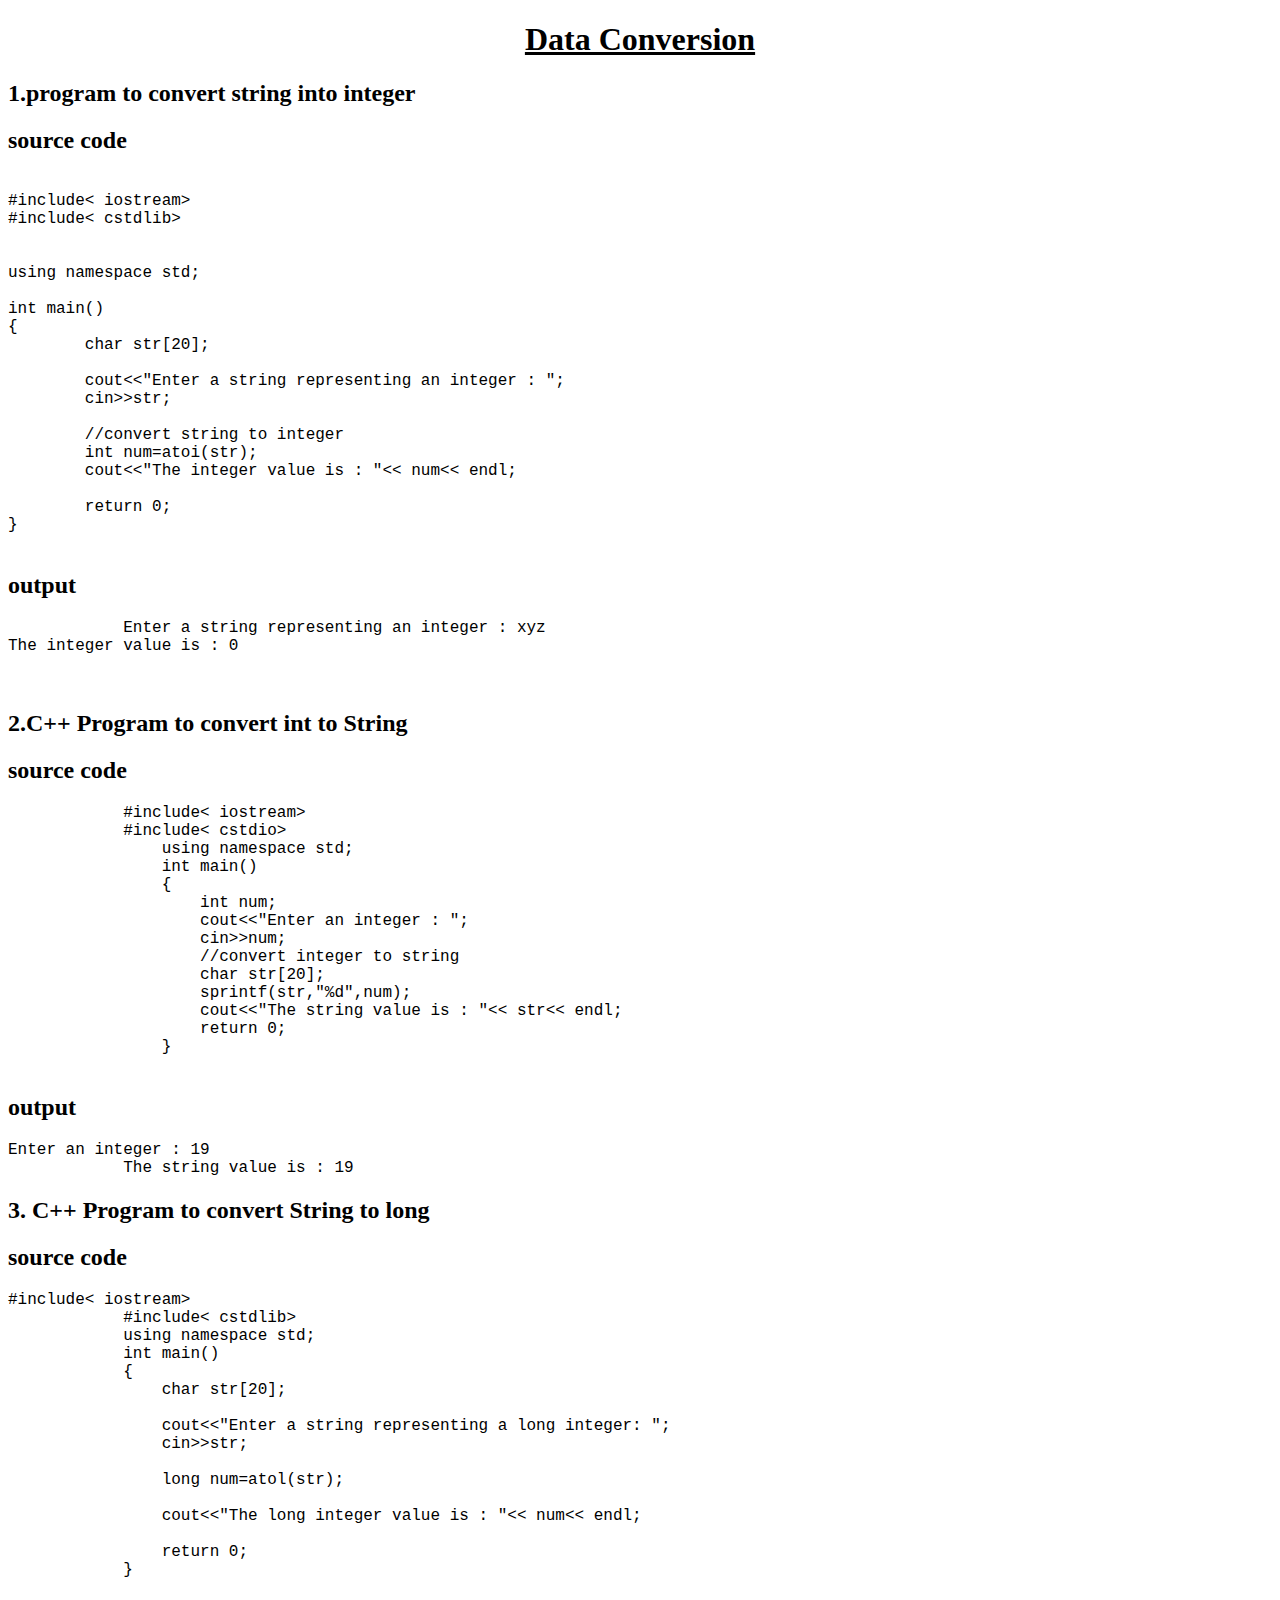
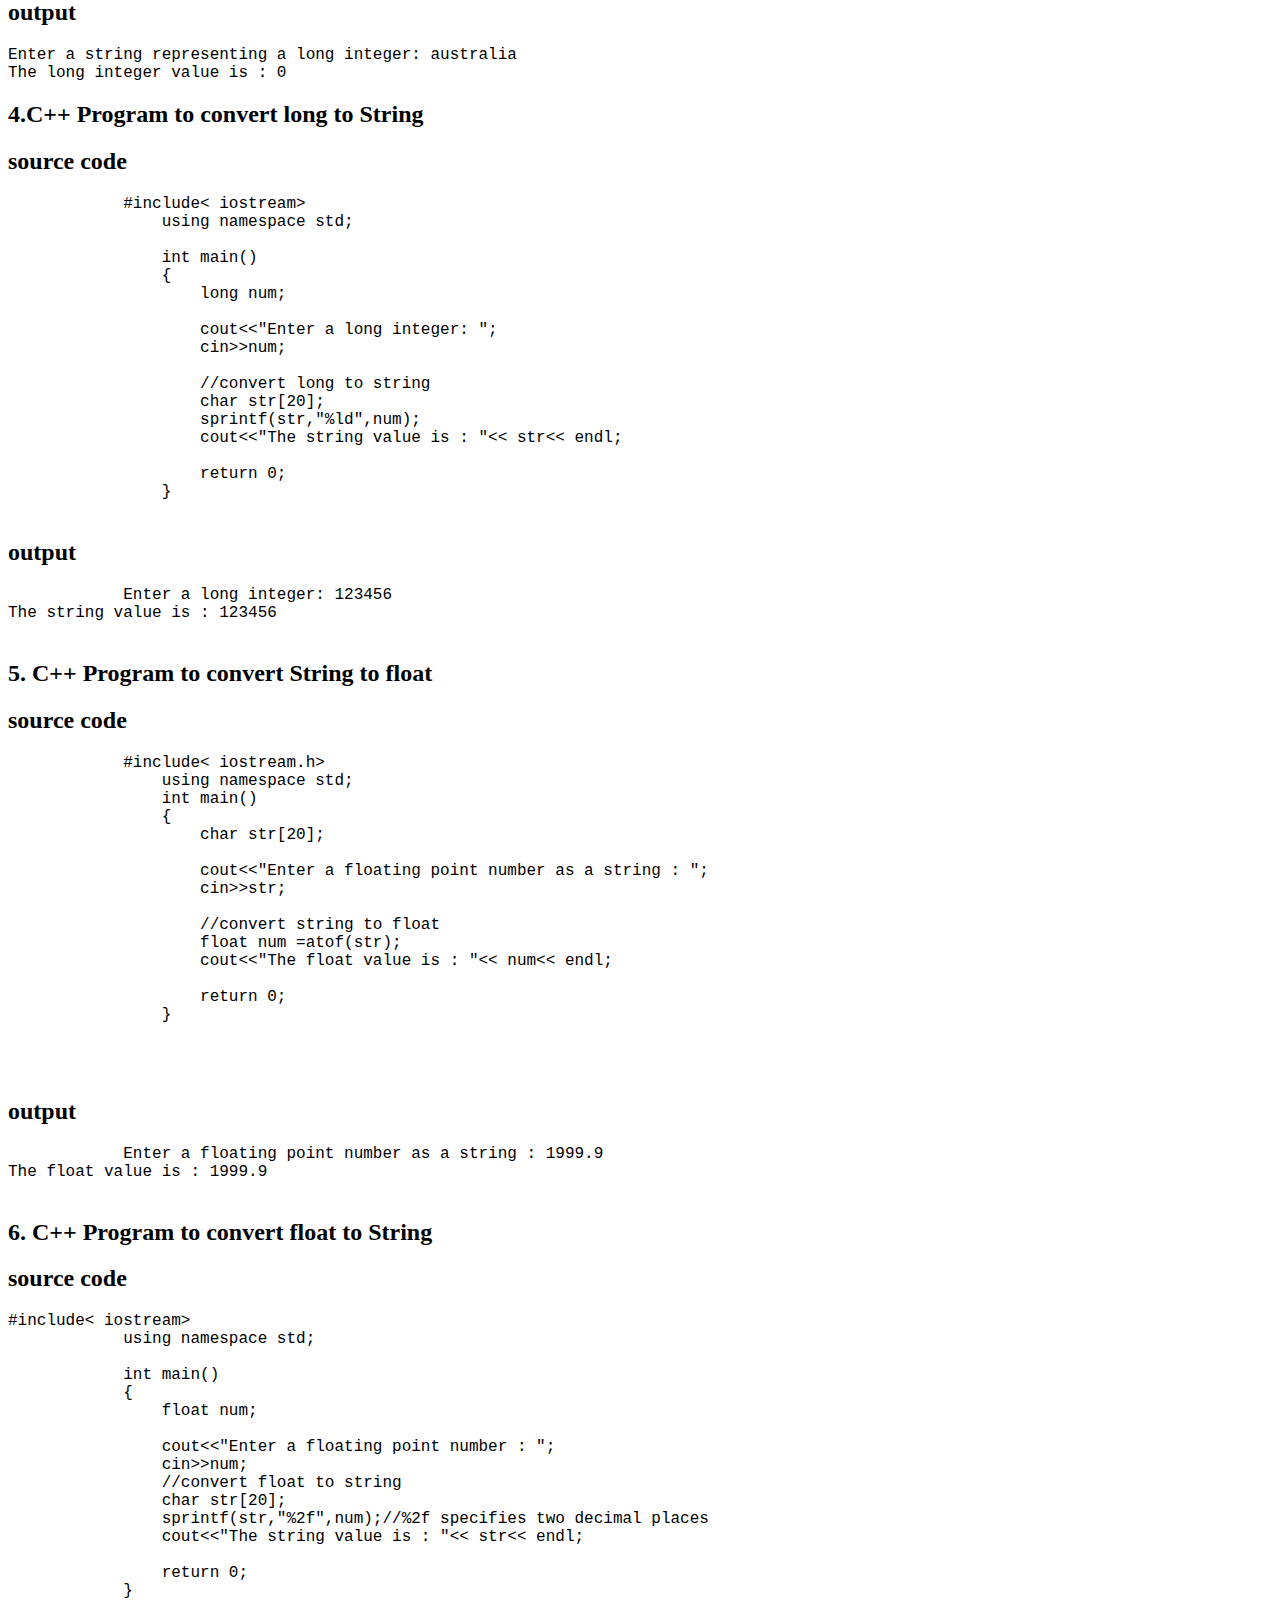
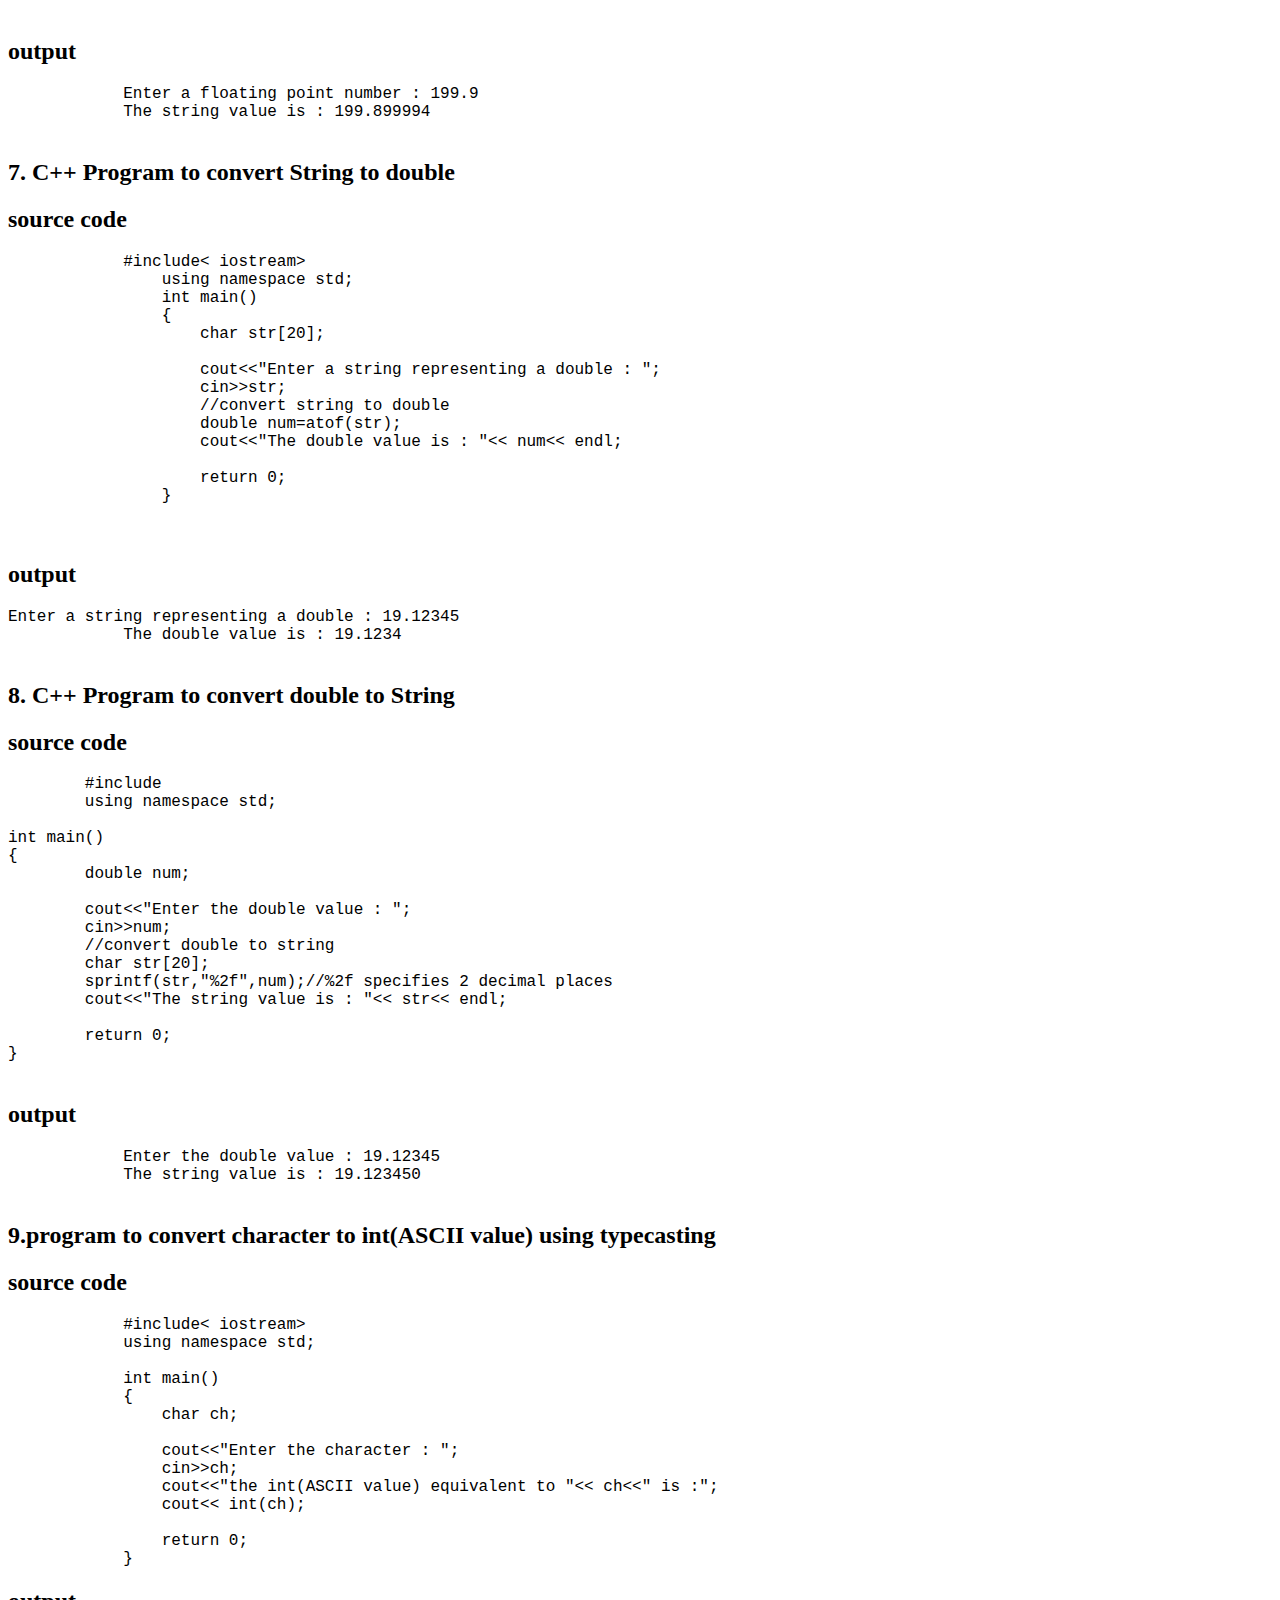
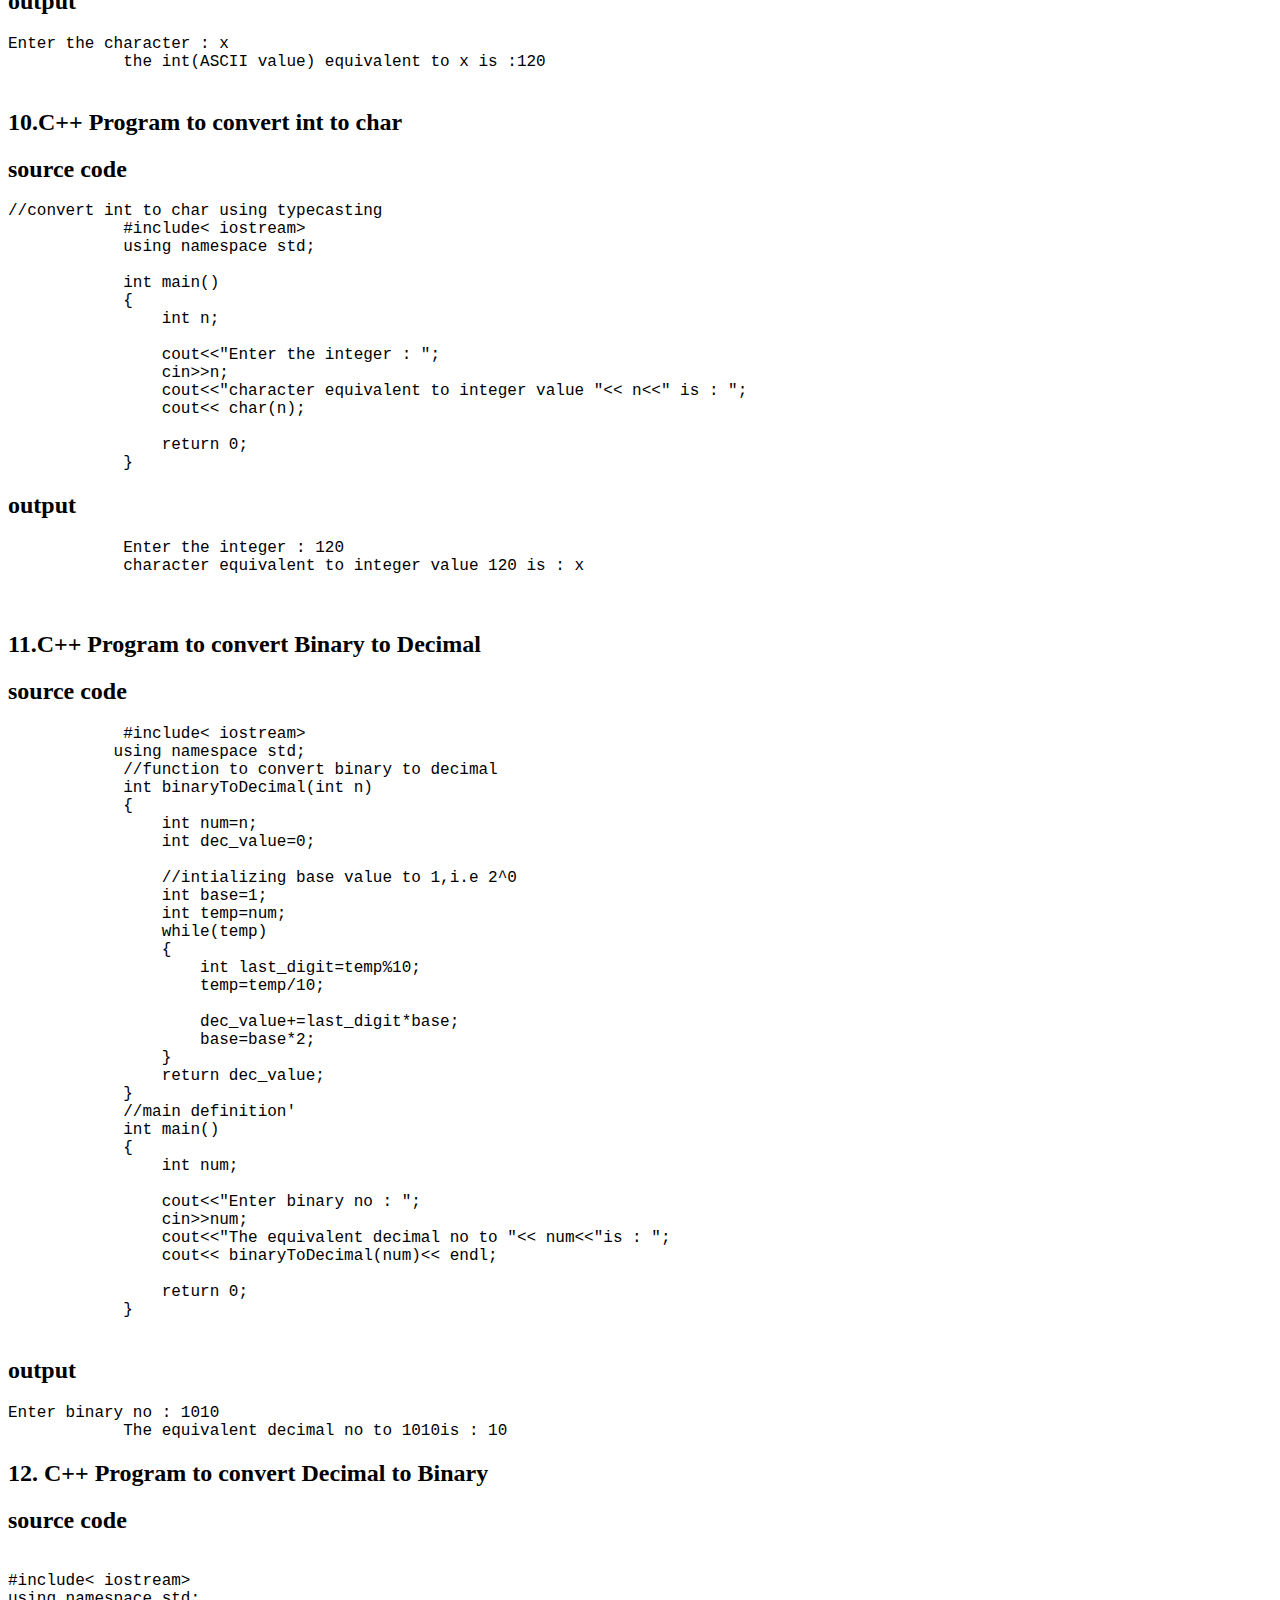
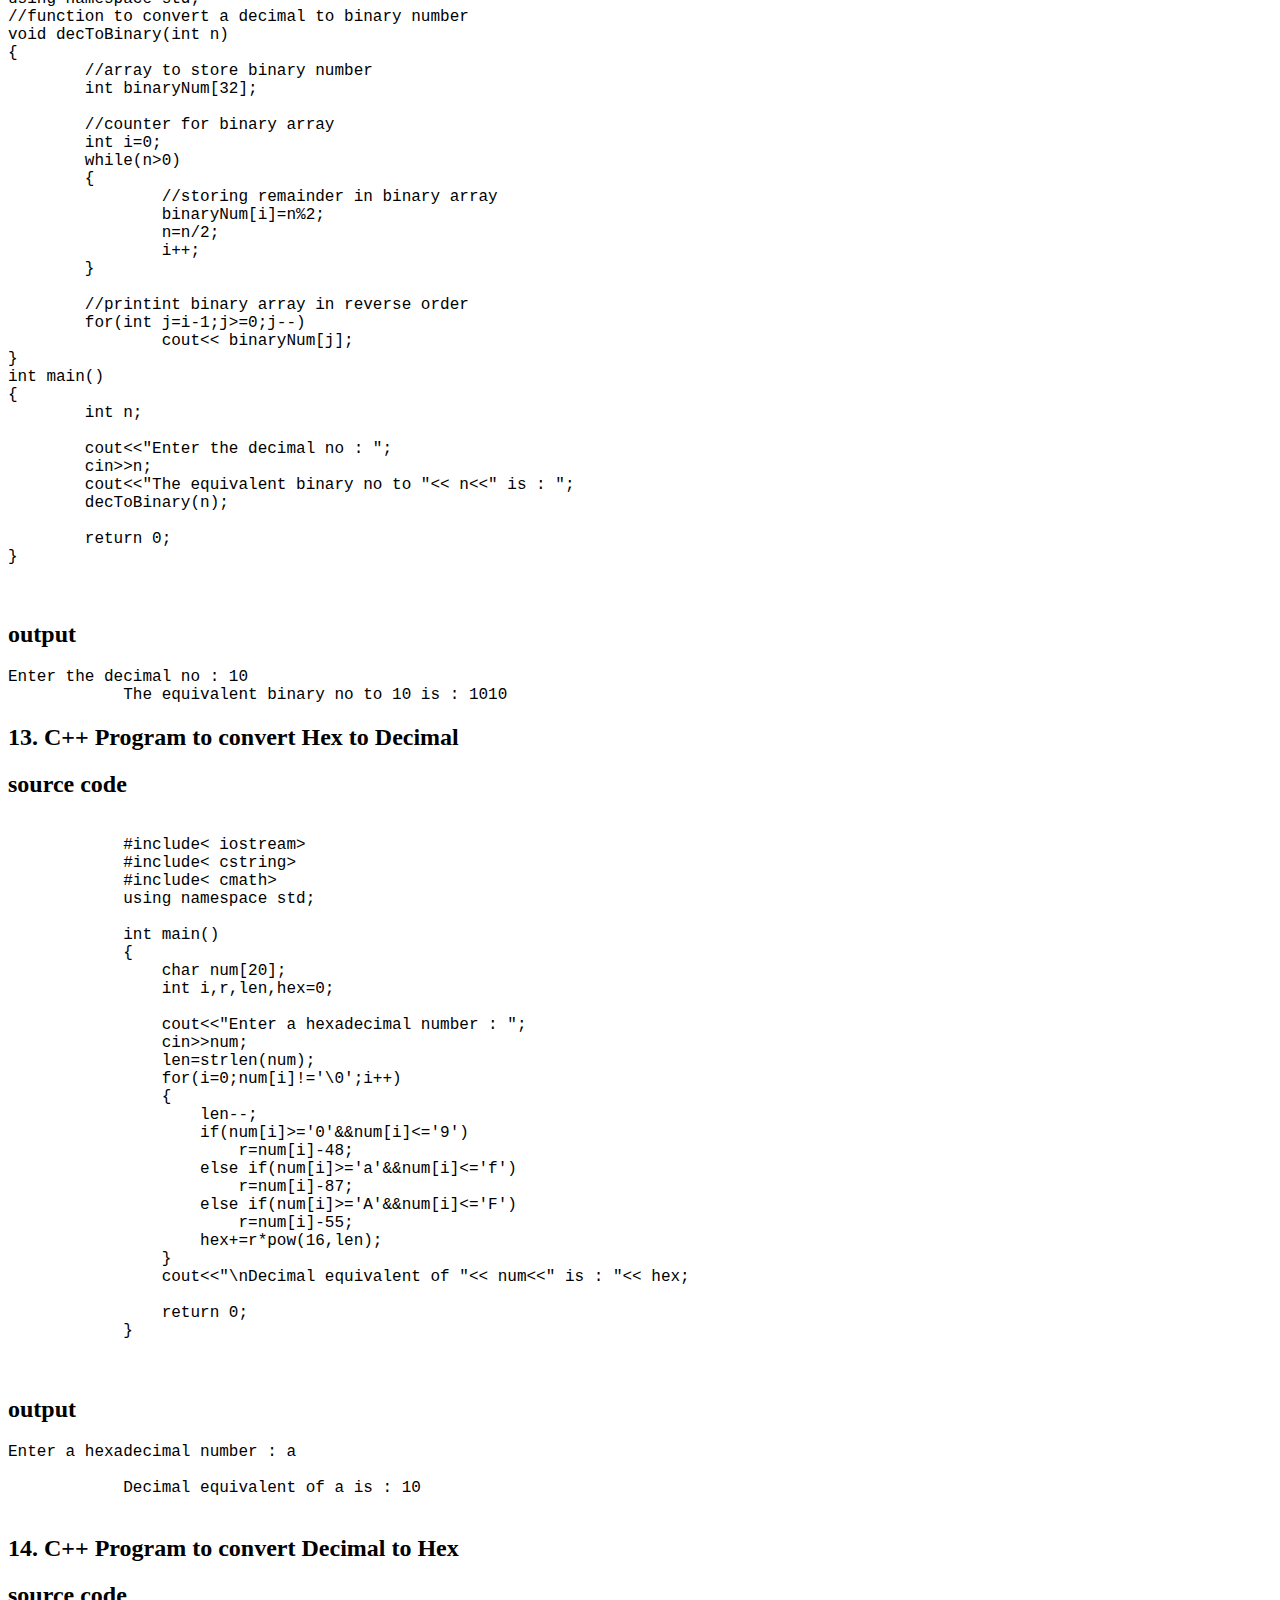
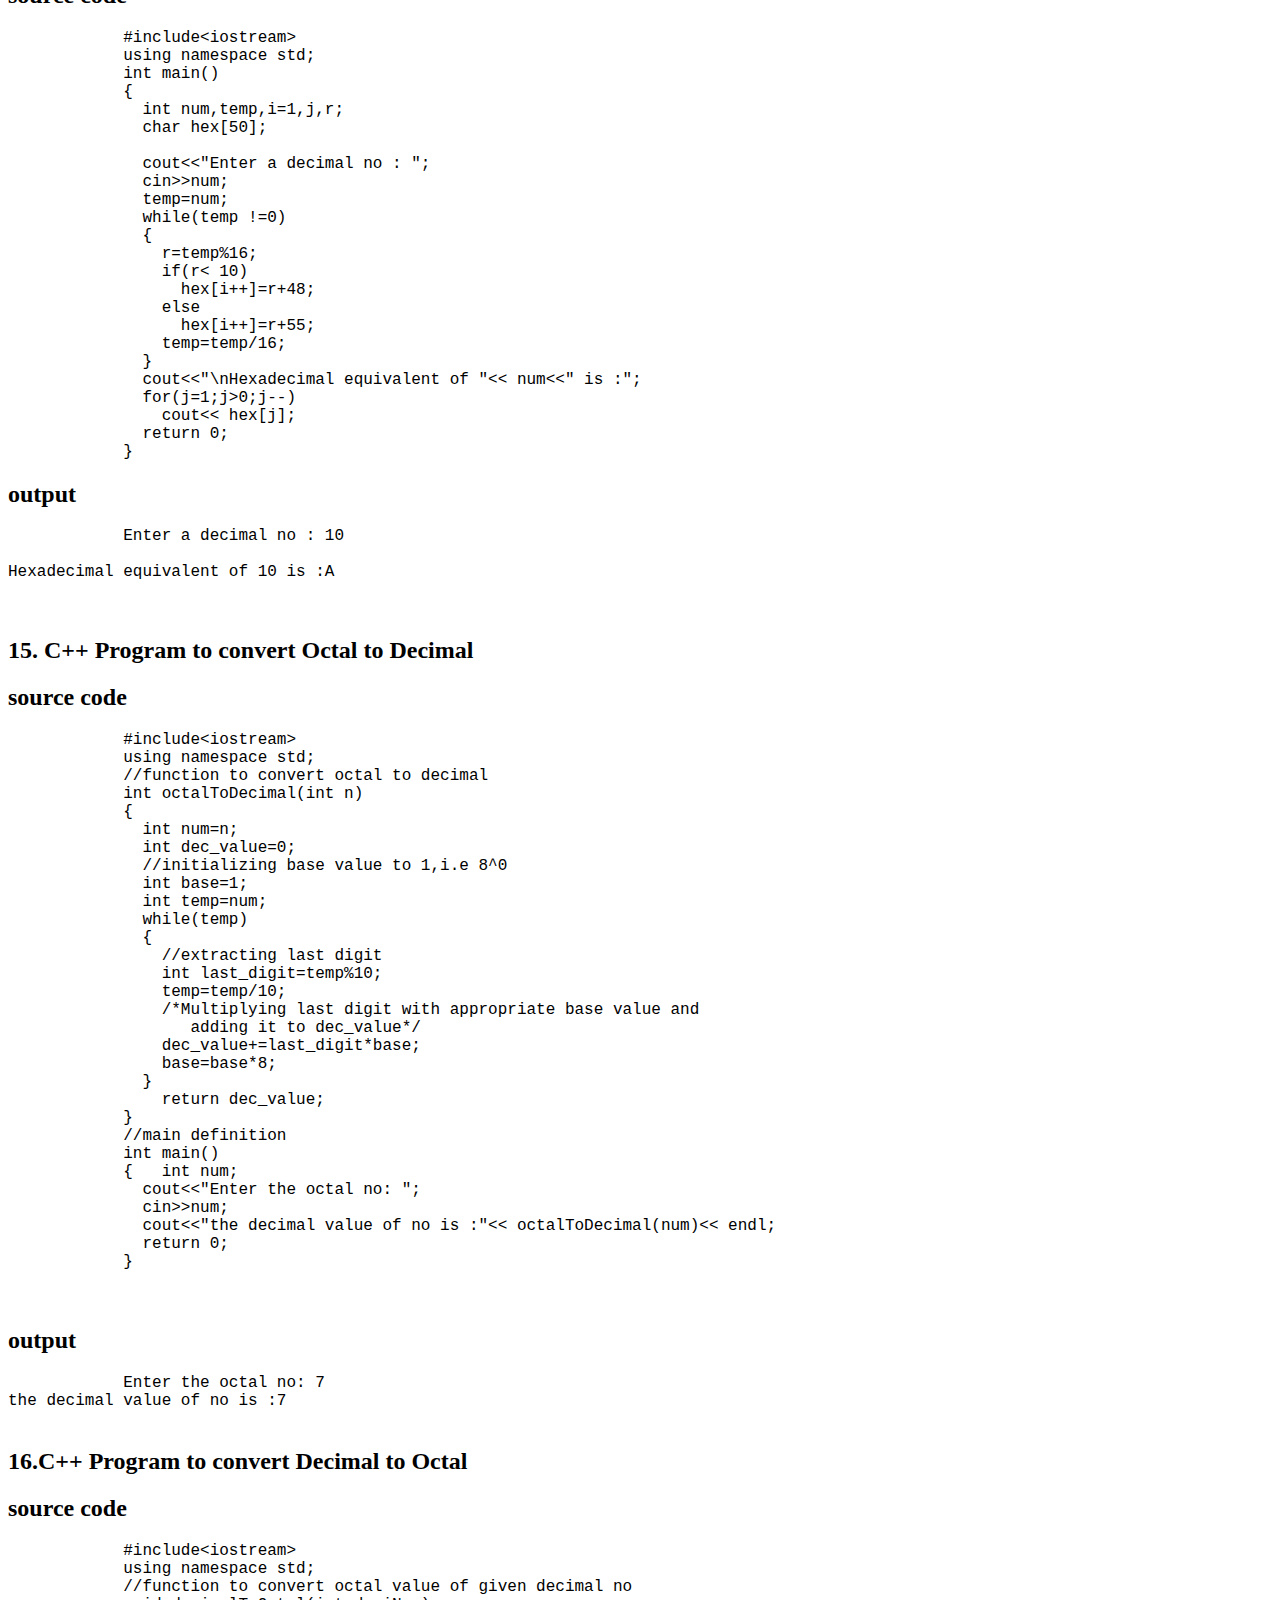
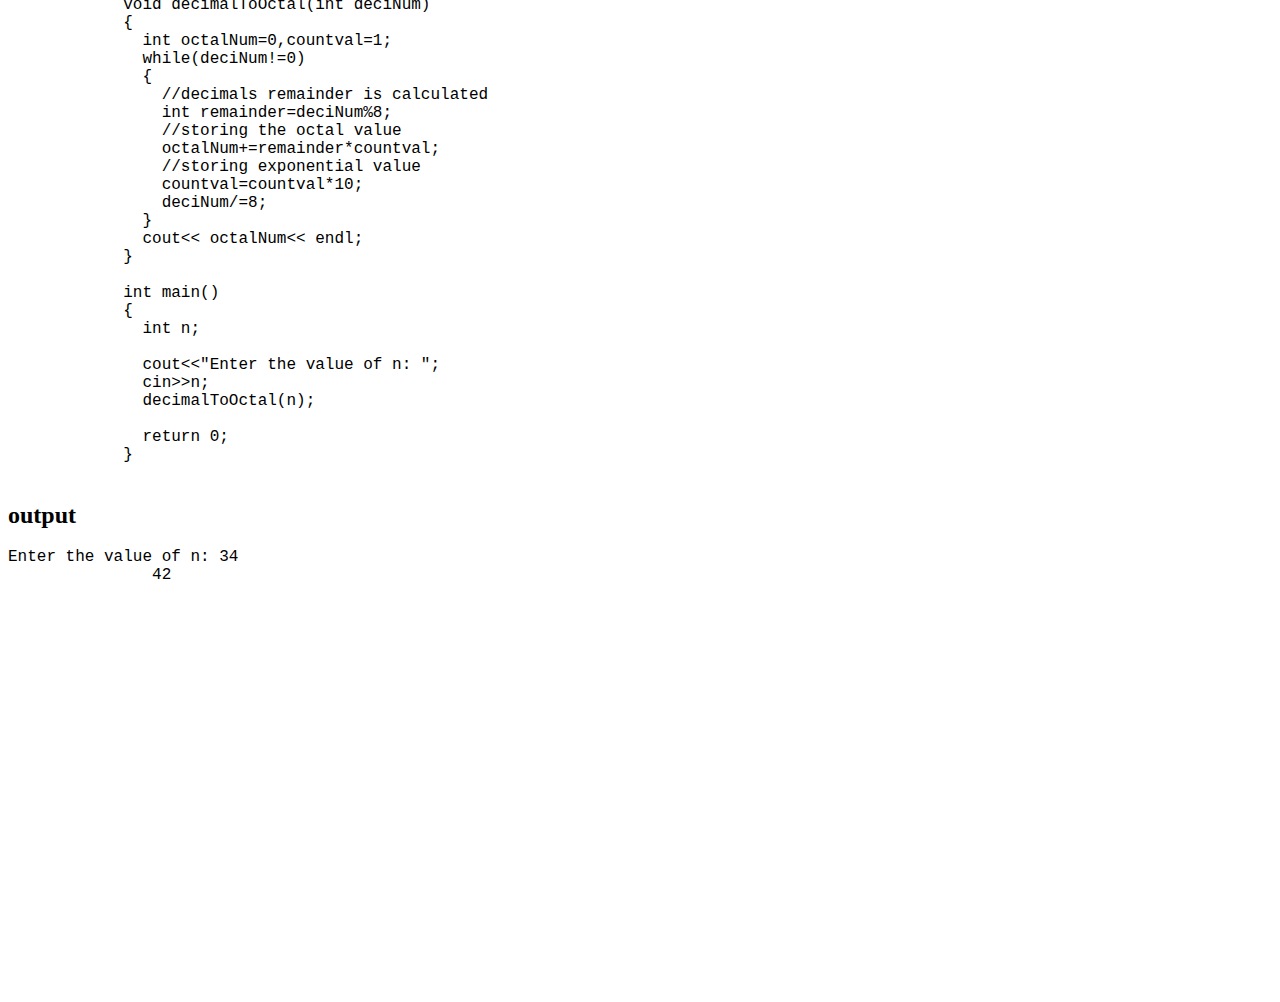
<file: datacon.html>
<!DOCTYPE html>
<html lang="en">
<head>
    <meta charset="UTF-8">
    <meta name="viewport" content="width=device-width, initial-scale=1.0">
    <title>DATA Conversion</title>
    <style>
      h1{
            text-align: center;
            text-decoration: underline;
        }
        pre{
            font:bold;
            font-size: large;
        }
    </style>
</head>
<body>
  <h1>Data Conversion</h1>
    <div class="code">
        <div>
          <h2 name="code1">1.program to convert string into integer</h2>
        </div>
        <div>
          <h2>source code</h2>
          <pre>
            
#include< iostream>
#include< cstdlib>


using namespace std;

int main()
{
	char str[20];
	
	cout<<"Enter a string representing an integer : ";
	cin>>str;

	//convert string to integer
	int num=atoi(str);
	cout<<"The integer value is : "<< num<< endl;
	
	return 0;
}
          </pre>
        </div>
        <div>
          <h2>output</h2>
          <pre>
            Enter a string representing an integer : xyz
The integer value is : 0

          </pre>
        </div>
      </div>
      <div class="code">
        <div>
          <h2 name="code2">2.C++ Program to convert int to String</h2>
        </div>
        <div>
          <h2>source code</h2>
          <pre>
            #include< iostream>
            #include< cstdio>
                using namespace std;
                int main()
                {
                    int num;
                    cout<<"Enter an integer : ";
                    cin>>num;
                    //convert integer to string
                    char str[20];
                    sprintf(str,"%d",num);
                    cout<<"The string value is : "<< str<< endl;
                    return 0;
                }
          </pre>
        </div>
        <div>
          <h2>output</h2>
          <pre>Enter an integer : 19
            The string value is : 19</pre>
        </div>
      </div>
      <div class="code">
        <div>
          <h2 name="code3">3. C++ Program to convert String to long</h2>
        </div>
        <div>
          <h2>source code</h2>
          <pre>#include< iostream>
            #include< cstdlib>
            using namespace std;
            int main()
            {
                char str[20];
            
                cout<<"Enter a string representing a long integer: ";
                cin>>str;
            
                long num=atol(str);
            
                cout<<"The long integer value is : "<< num<< endl;
            
                return 0;
            } </pre>
        </div>
        <div>
          <h2>output</h2>
          <pre>Enter a string representing a long integer: australia
The long integer value is : 0</pre>
        </div>
      </div>
      <div class="code">
        <div>
          <h2 name="code4">4.C++ Program to convert long to String</h2>
        </div>
        <div>
          <h2>source code</h2>
          <pre>
            #include< iostream>
                using namespace std;
                
                int main()
                {
                    long num;
                
                    cout<<"Enter a long integer: ";
                    cin>>num;
                
                    //convert long to string
                    char str[20];
                    sprintf(str,"%ld",num);
                    cout<<"The string value is : "<< str<< endl;
                
                    return 0;
                }
          </pre>
        </div>
        <div>
          <h2>output</h2>
          <pre>
            Enter a long integer: 123456
The string value is : 123456
          </pre>
        </div>
      </div>
      <div class="code">
        <div>
          <h2 name="code5">5. C++ Program to convert String to float</h2>
        </div>
        <div>
          <h2>source code</h2>
          <pre>
            #include< iostream.h>
                using namespace std;
                int main()
                {
                    char str[20];
                    
                    cout<<"Enter a floating point number as a string : ";
                    cin>>str;
                
                    //convert string to float
                    float num =atof(str);
                    cout<<"The float value is : "<< num<< endl;
                
                    return 0;
                }
                
                
          </pre>
        </div>
        <div>
          <h2>output</h2>
          <pre>
            Enter a floating point number as a string : 1999.9
The float value is : 1999.9
          </pre>
        </div>
      </div>
      <div class="code">
        <div>
          <h2 name="code6">6. C++ Program to convert float to String</h2>
        </div>
        <div>
          <h2>source code</h2>
          <pre>#include< iostream>
            using namespace std;
            
            int main()
            {
                float num;
            
                cout<<"Enter a floating point number : ";
                cin>>num;
                //convert float to string
                char str[20];
                sprintf(str,"%2f",num);//%2f specifies two decimal places
                cout<<"The string value is : "<< str<< endl;
            
                return 0;
            }
            </pre>
        </div>
        <div>
          <h2>output</h2>
          <pre>
            Enter a floating point number : 199.9
            The string value is : 199.899994
          </pre>
        </div>
      </div>
      <div class="code">
        <div>
          <h2 name="code7">7. C++ Program to convert String to double</h2>
        </div>
        <div>
          <h2>source code</h2>
          <pre>
            #include< iostream>
                using namespace std;
                int main()
                {
                    char str[20];
                    
                    cout<<"Enter a string representing a double : ";
                    cin>>str;
                    //convert string to double
                    double num=atof(str);
                    cout<<"The double value is : "<< num<< endl;
                    
                    return 0;
                }
                
          </pre>
        </div>
        <div>
          <h2>output</h2>
          <pre>Enter a string representing a double : 19.12345
            The double value is : 19.1234
            </pre>
        </div>
      </div>
      <div class="code">
        <div>
          <h2 name="code8">8. C++ Program to convert double to String</h2>
        </div>
        <div>
          <h2>source code</h2>
          <pre>
        #include<iostream>
        using namespace std;

int main()
{
	double num;
	
	cout<<"Enter the double value : ";
	cin>>num;
	//convert double to string
	char str[20];
	sprintf(str,"%2f",num);//%2f specifies 2 decimal places
	cout<<"The string value is : "<< str<< endl;
	
	return 0;
}
          </pre>
        </div>
        <div>
          <h2>output</h2>
          <pre>
            Enter the double value : 19.12345
            The string value is : 19.123450 
          </pre>
        </div>
      </div>
      <div class="code">
        <div>
          <h2 name="code9">9.program to convert character to int(ASCII value) using typecasting</h2>
        </div>
        <div>
          <h2>source code</h2>
          <pre>
            #include< iostream>
            using namespace std;
            
            int main()
            {
                char ch;
                
                cout<<"Enter the character : ";
                cin>>ch;
                cout<<"the int(ASCII value) equivalent to "<< ch<<" is :";
                cout<< int(ch);
               
                return 0;
            }</pre>
        </div>
        <div>
          <h2>output</h2>
          <pre>Enter the character : x
            the int(ASCII value) equivalent to x is :120
            </pre>
        </div>
      </div>
      <div class="code">
        <div>
          <h2 name="code10">10.C++ Program to convert int to char</h2>
        </div>
        <div>
          <h2>source code</h2>
          <pre>//convert int to char using typecasting
            #include< iostream>
            using namespace std;
            
            int main()
            {
                int n;
                
                cout<<"Enter the integer : ";
                cin>>n;
                cout<<"character equivalent to integer value "<< n<<" is : ";
                cout<< char(n);
                
                return 0;
            }</pre>
        </div>
        <div>
          <h2>output</h2>
          <pre>
            Enter the integer : 120
            character equivalent to integer value 120 is : x

          </pre>
        </div>
      </div>
      <div class="code">
        <div>
          <h2 name="code11">11.C++ Program to convert Binary to Decimal</h2>
        </div>
        <div>
          <h2>source code</h2>
          <pre>
            #include< iostream>
           using namespace std;
            //function to convert binary to decimal
            int binaryToDecimal(int n)
            {
                int num=n;
                int dec_value=0;
            
                //intializing base value to 1,i.e 2^0
                int base=1;
                int temp=num;
                while(temp)
                {
                    int last_digit=temp%10;
                    temp=temp/10;
            
                    dec_value+=last_digit*base;
                    base=base*2;
                }
                return dec_value;
            }
            //main definition'
            int main()
            {
                int num;
               
                cout<<"Enter binary no : ";
                cin>>num;
                cout<<"The equivalent decimal no to "<< num<<"is : ";
                cout<< binaryToDecimal(num)<< endl;
                
                return 0;
            }
            </pre>
        </div>
        <div>
          <h2>output</h2>
          <pre>Enter binary no : 1010
            The equivalent decimal no to 1010is : 10</pre>
        </div>
      </div>
      <div class="code">
        <div>
          <h2 name="code12">12. C++ Program to convert Decimal to Binary</h2>
        </div>
        <div>
          <h2>source code</h2>
          <pre>
            
#include< iostream>
using namespace std;
//function to convert a decimal to binary number
void decToBinary(int n)
{
	//array to store binary number
	int binaryNum[32];

	//counter for binary array
	int i=0;
	while(n>0)
	{
		//storing remainder in binary array
		binaryNum[i]=n%2;
		n=n/2;
		i++;
	}

	//printint binary array in reverse order
	for(int j=i-1;j>=0;j--)
		cout<< binaryNum[j];
}
int main()
{
	int n;
	
	cout<<"Enter the decimal no : ";
	cin>>n;
	cout<<"The equivalent binary no to "<< n<<" is : ";
	decToBinary(n);
	
	return 0;
}

          </pre>
        </div>
        <div>
          <h2>output</h2>
          <pre>Enter the decimal no : 10
            The equivalent binary no to 10 is : 1010</pre>
        </div>
      </div>
      <div class="code">
        <div>
          <h2 name="code13">13.  C++ Program to convert Hex to Decimal</h2>
        </div>
        <div>
          <h2>source code</h2>
          <pre>
            
            #include< iostream>
            #include< cstring>
            #include< cmath>
            using namespace std;
            
            int main()
            {
                char num[20];
                int i,r,len,hex=0;
               
                cout<<"Enter a hexadecimal number : ";
                cin>>num;
                len=strlen(num);
                for(i=0;num[i]!='\0';i++)
                {
                    len--;
                    if(num[i]>='0'&&num[i]<='9')
                        r=num[i]-48;
                    else if(num[i]>='a'&&num[i]<='f')
                        r=num[i]-87;
                    else if(num[i]>='A'&&num[i]<='F')
                        r=num[i]-55;
                    hex+=r*pow(16,len);
                }
                cout<<"\nDecimal equivalent of "<< num<<" is : "<< hex;
                
                return 0;
            }
            
          </pre>
        </div>
        <div>
          <h2>output</h2>
          <pre>Enter a hexadecimal number : a

            Decimal equivalent of a is : 10
            </pre>
        </div>
      </div>
      <div class="code">
        <div>
          <h2 name="code14">14. C++ Program to convert Decimal to Hex</h2>
        </div>
        <div>
          <h2>source code</h2>
          <pre>
            #include&lt;iostream>
            using namespace std;
            int main()
            {
              int num,temp,i=1,j,r;
              char hex[50];
              
              cout<<"Enter a decimal no : ";
              cin>>num;
              temp=num;
              while(temp !=0)
              {
                r=temp%16;
                if(r< 10)
                  hex[i++]=r+48;
                else
                  hex[i++]=r+55;
                temp=temp/16;
              }
              cout<<"\nHexadecimal equivalent of "<< num<<" is :";
              for(j=1;j>0;j--)
                cout<< hex[j];
              return 0;
            }</pre>
        </div>
        <div>
          <h2>output</h2>
          <pre>
            Enter a decimal no : 10

Hexadecimal equivalent of 10 is :A

          </pre>
        </div>
      </div>
      <div class="code">
        <div>
          <h2 name="code15">15. C++ Program to convert Octal to Decimal</h2>
        </div>
        <div>
          <h2>source code</h2>
          <pre>
            #include&lt;iostream>
            using namespace std;
            //function to convert octal to decimal
            int octalToDecimal(int n)
            {
              int num=n;
              int dec_value=0;
              //initializing base value to 1,i.e 8^0
              int base=1;
              int temp=num;
              while(temp)
              {
                //extracting last digit
                int last_digit=temp%10;
                temp=temp/10;
                /*Multiplying last digit with appropriate base value and
                   adding it to dec_value*/
                dec_value+=last_digit*base;
                base=base*8;
              }
                return dec_value;
            }
            //main definition
            int main()
            {	int num;	
              cout<<"Enter the octal no: ";
              cin>>num;
              cout<<"the decimal value of no is :"<< octalToDecimal(num)<< endl;	
              return 0;
            }
            
            </pre>
        </div>
        <div>
          <h2>output</h2>
          <pre>
            Enter the octal no: 7
the decimal value of no is :7
          </pre>
        </div>
      </div>
      <div class="code">
        <div>
          <h2 name="code16">16.C++ Program to convert Decimal to Octal</h2>
        </div>
        <div>
          <h2>source code</h2>
          <pre>
            #include&lt;iostream>
            using namespace std;
            //function to convert octal value of given decimal no
            void decimalToOctal(int deciNum)
            {
              int octalNum=0,countval=1;
              while(deciNum!=0)
              {
                //decimals remainder is calculated
                int remainder=deciNum%8;
                //storing the octal value
                octalNum+=remainder*countval;
                //storing exponential value
                countval=countval*10;
                deciNum/=8;
              }
              cout<< octalNum<< endl;
            }
            
            int main()
            {
              int n;
            
              cout<<"Enter the value of n: ";
              cin>>n;
              decimalToOctal(n);
              
              return 0;
            }
            </pre>
        </div>
        <div>
          <h2>output</h2>
          <pre>Enter the value of n: 34
               42</pre>
        </div>
      </div>
</body>
</html>
</file>
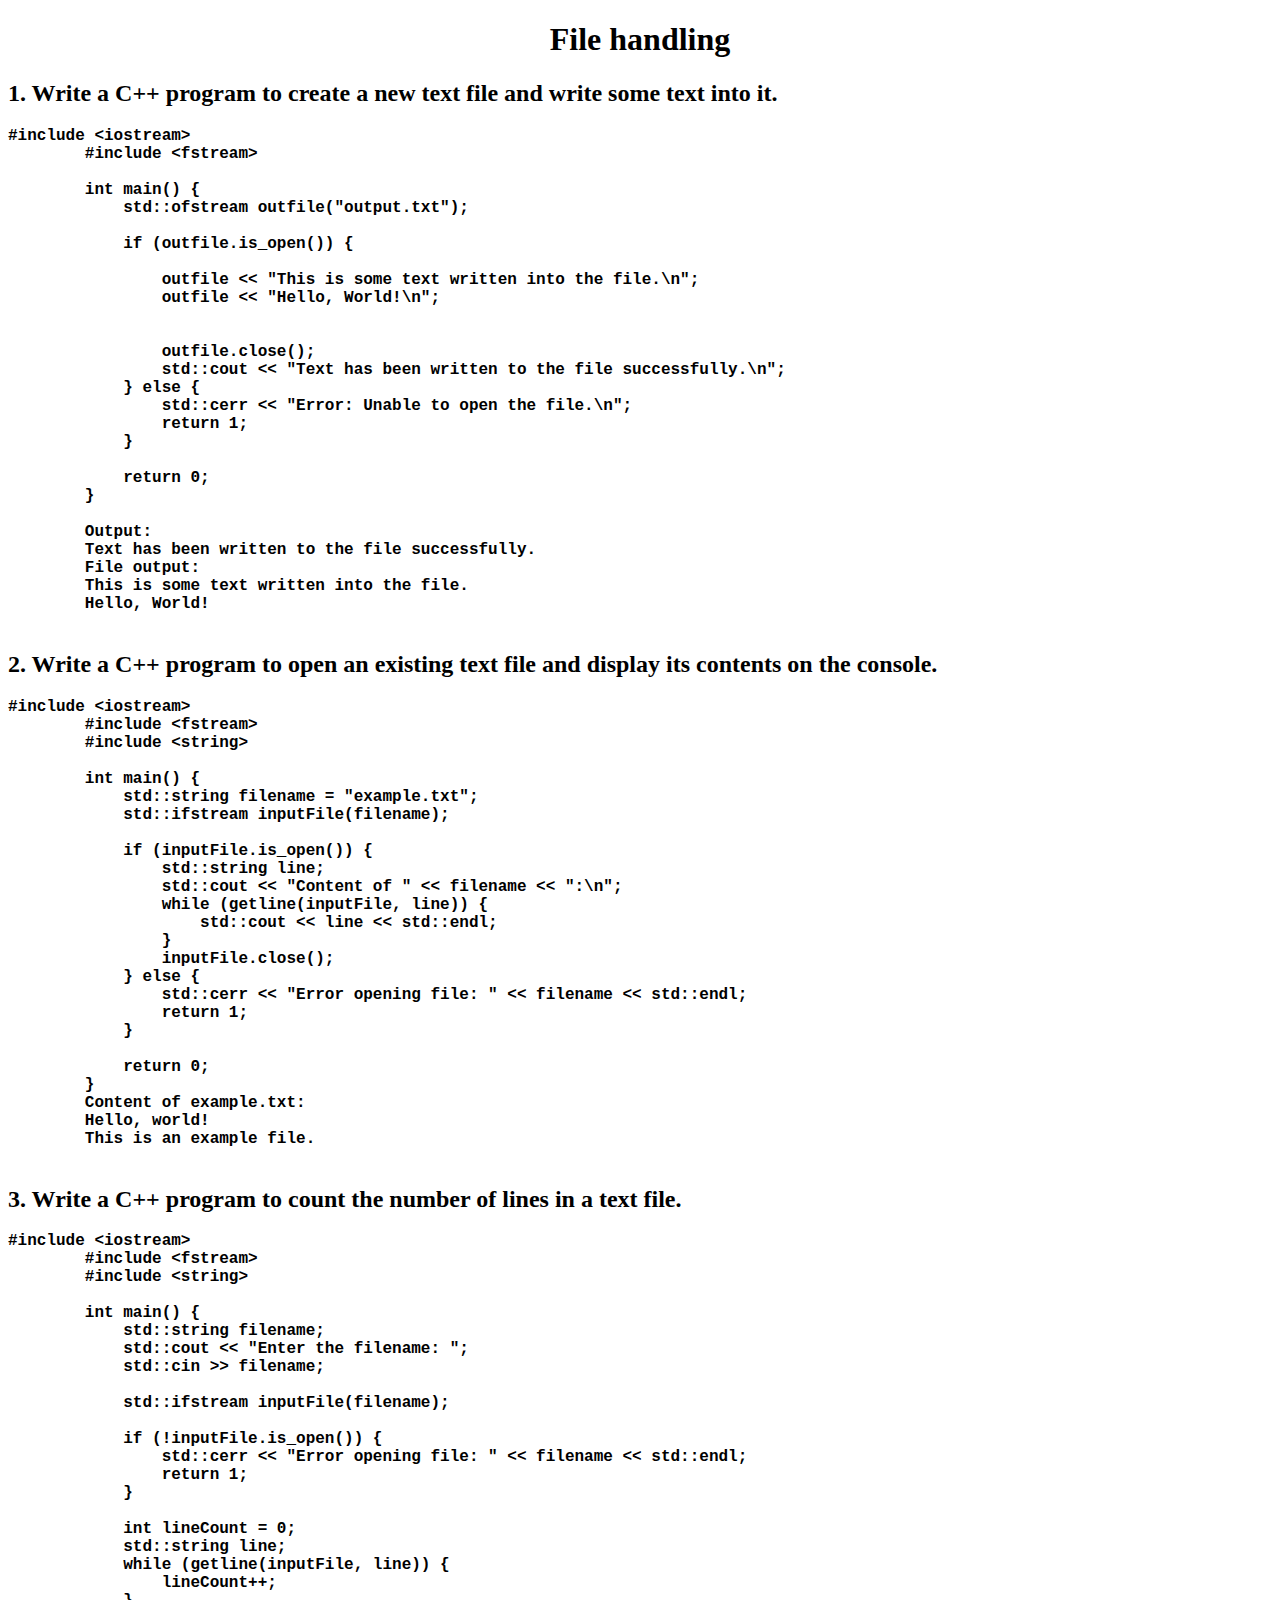
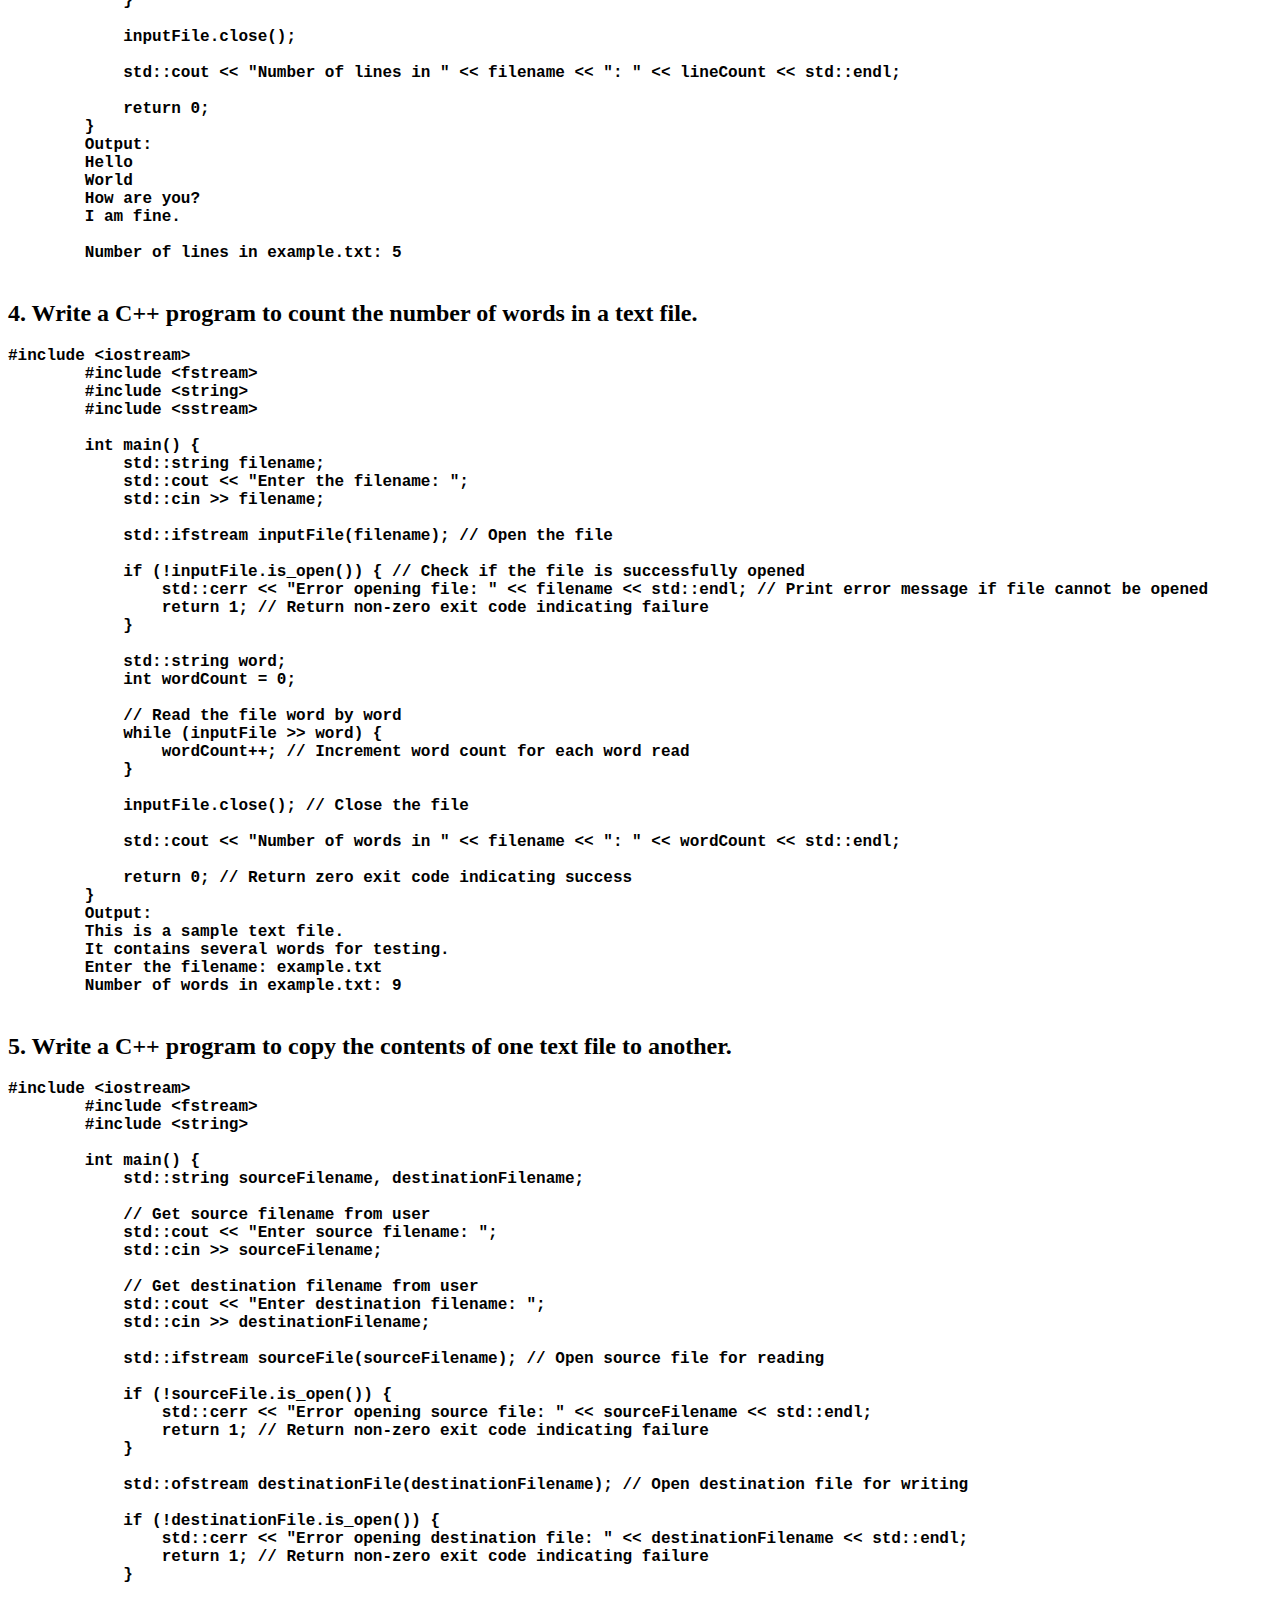
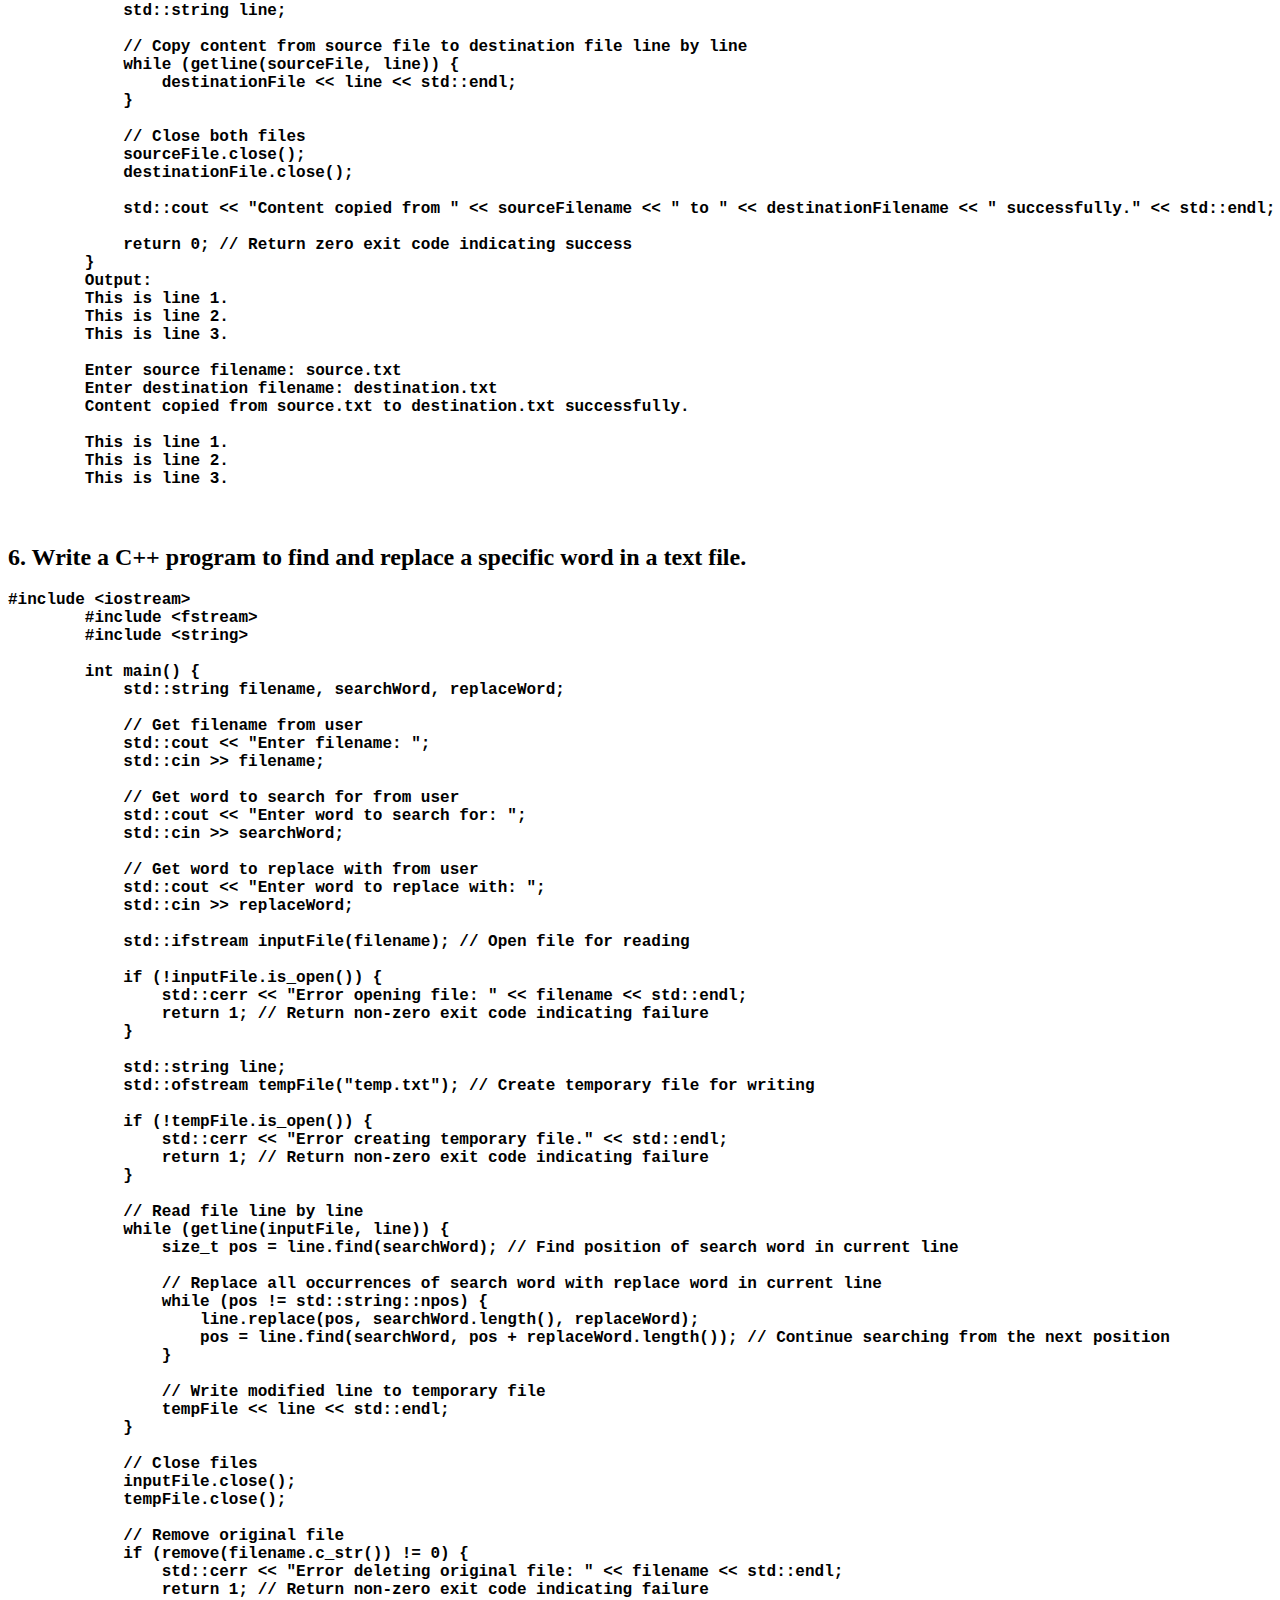
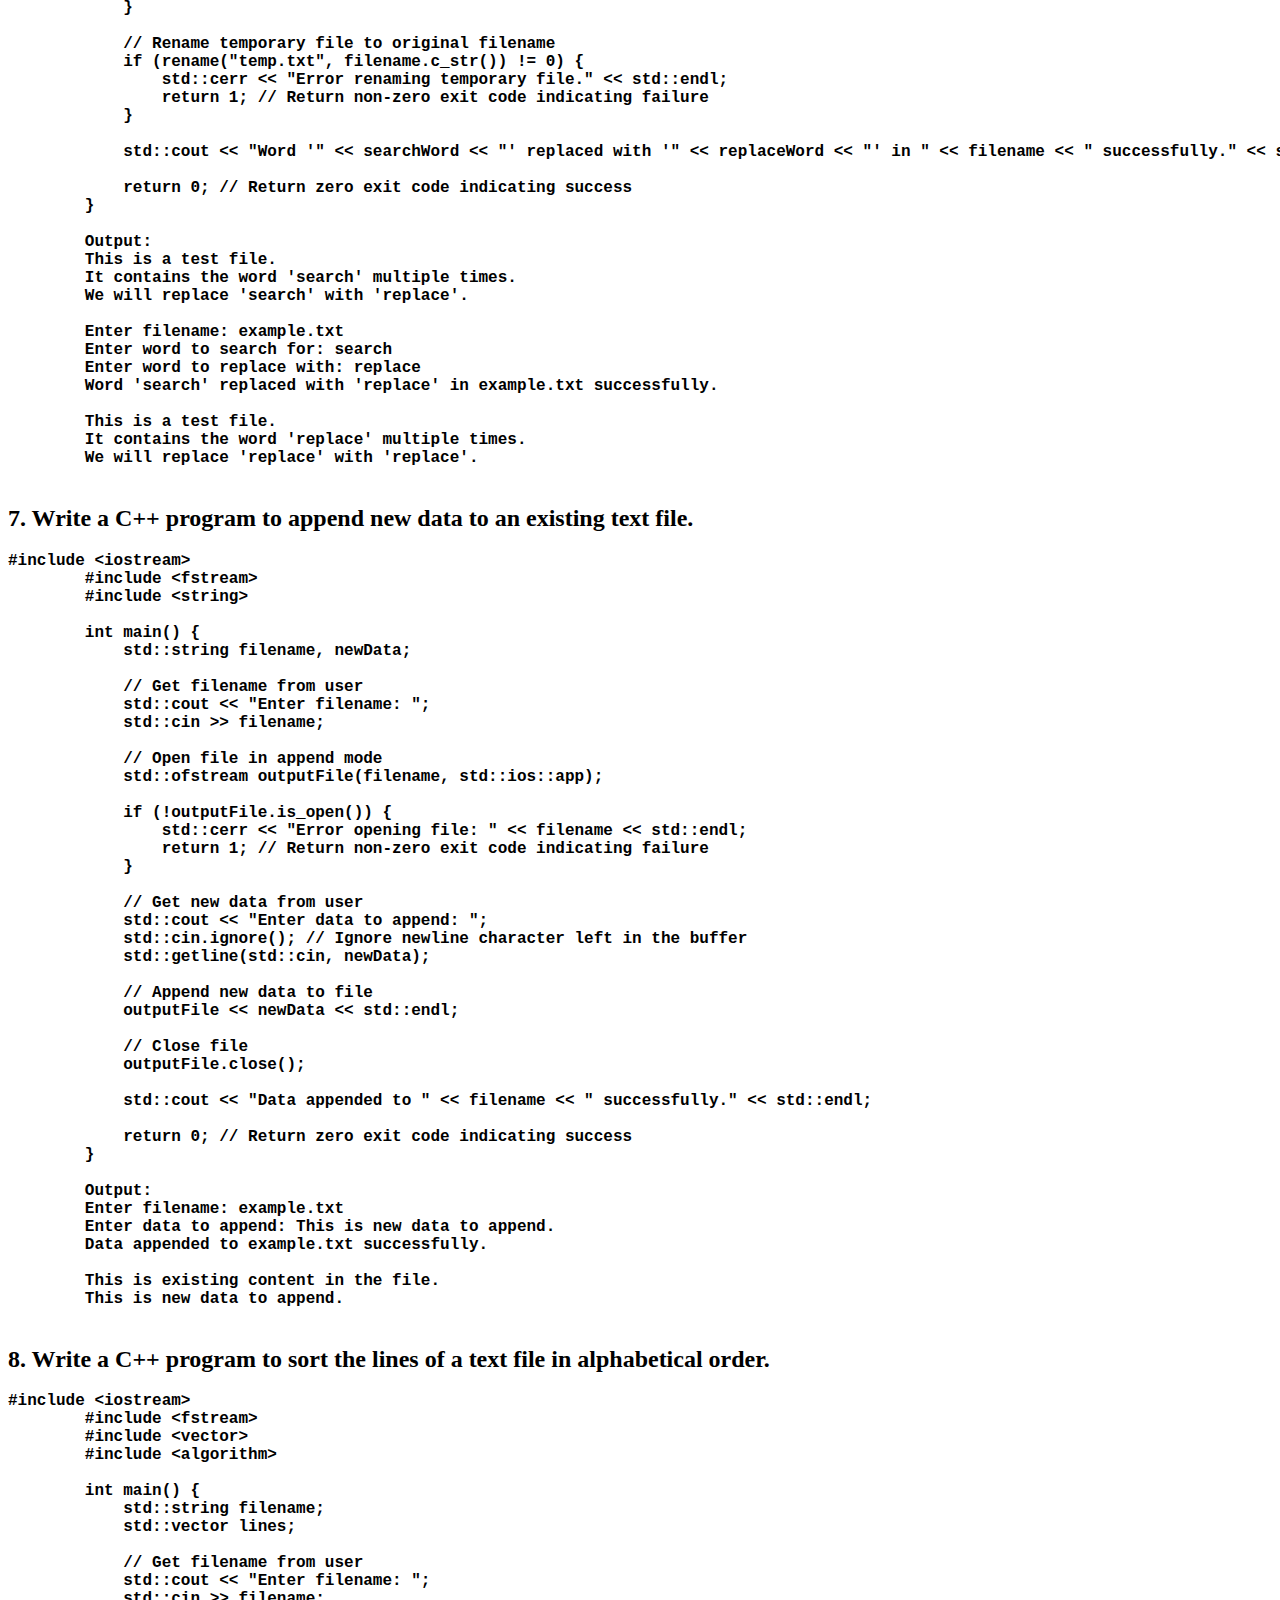
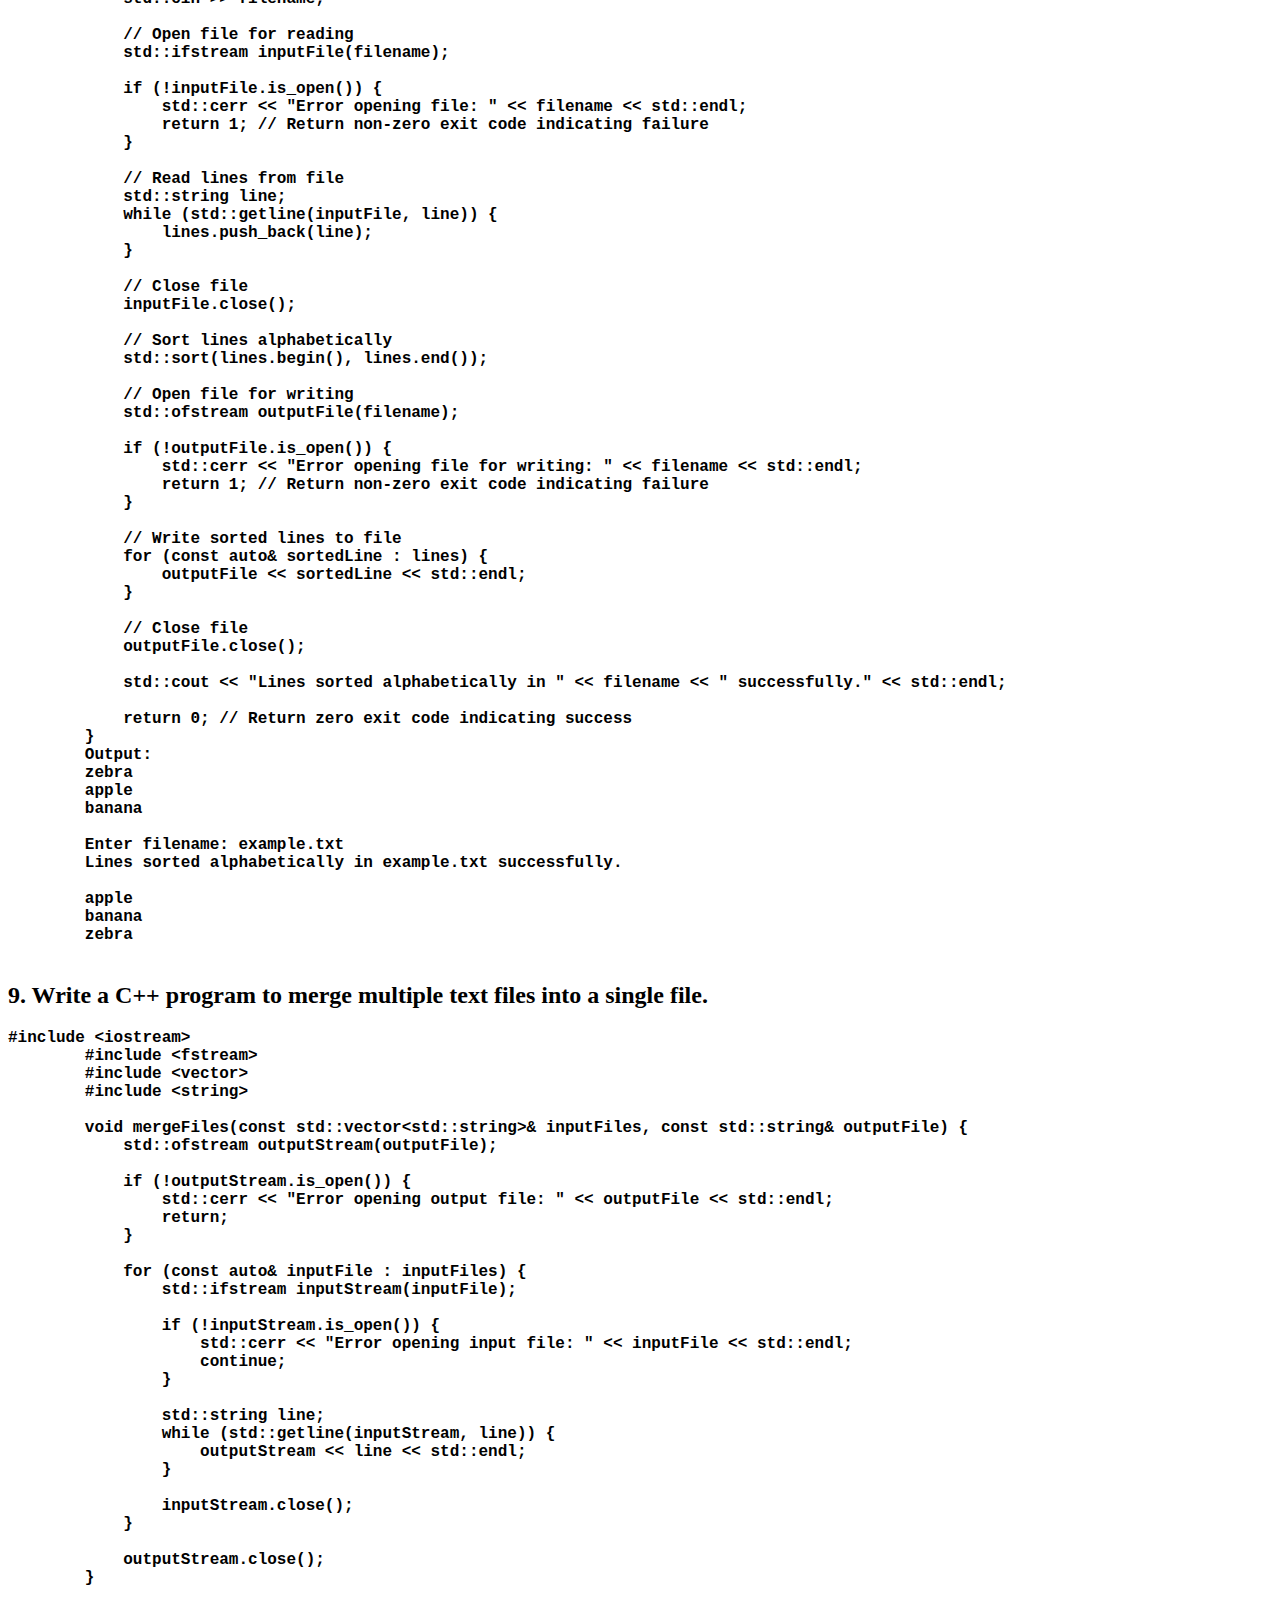
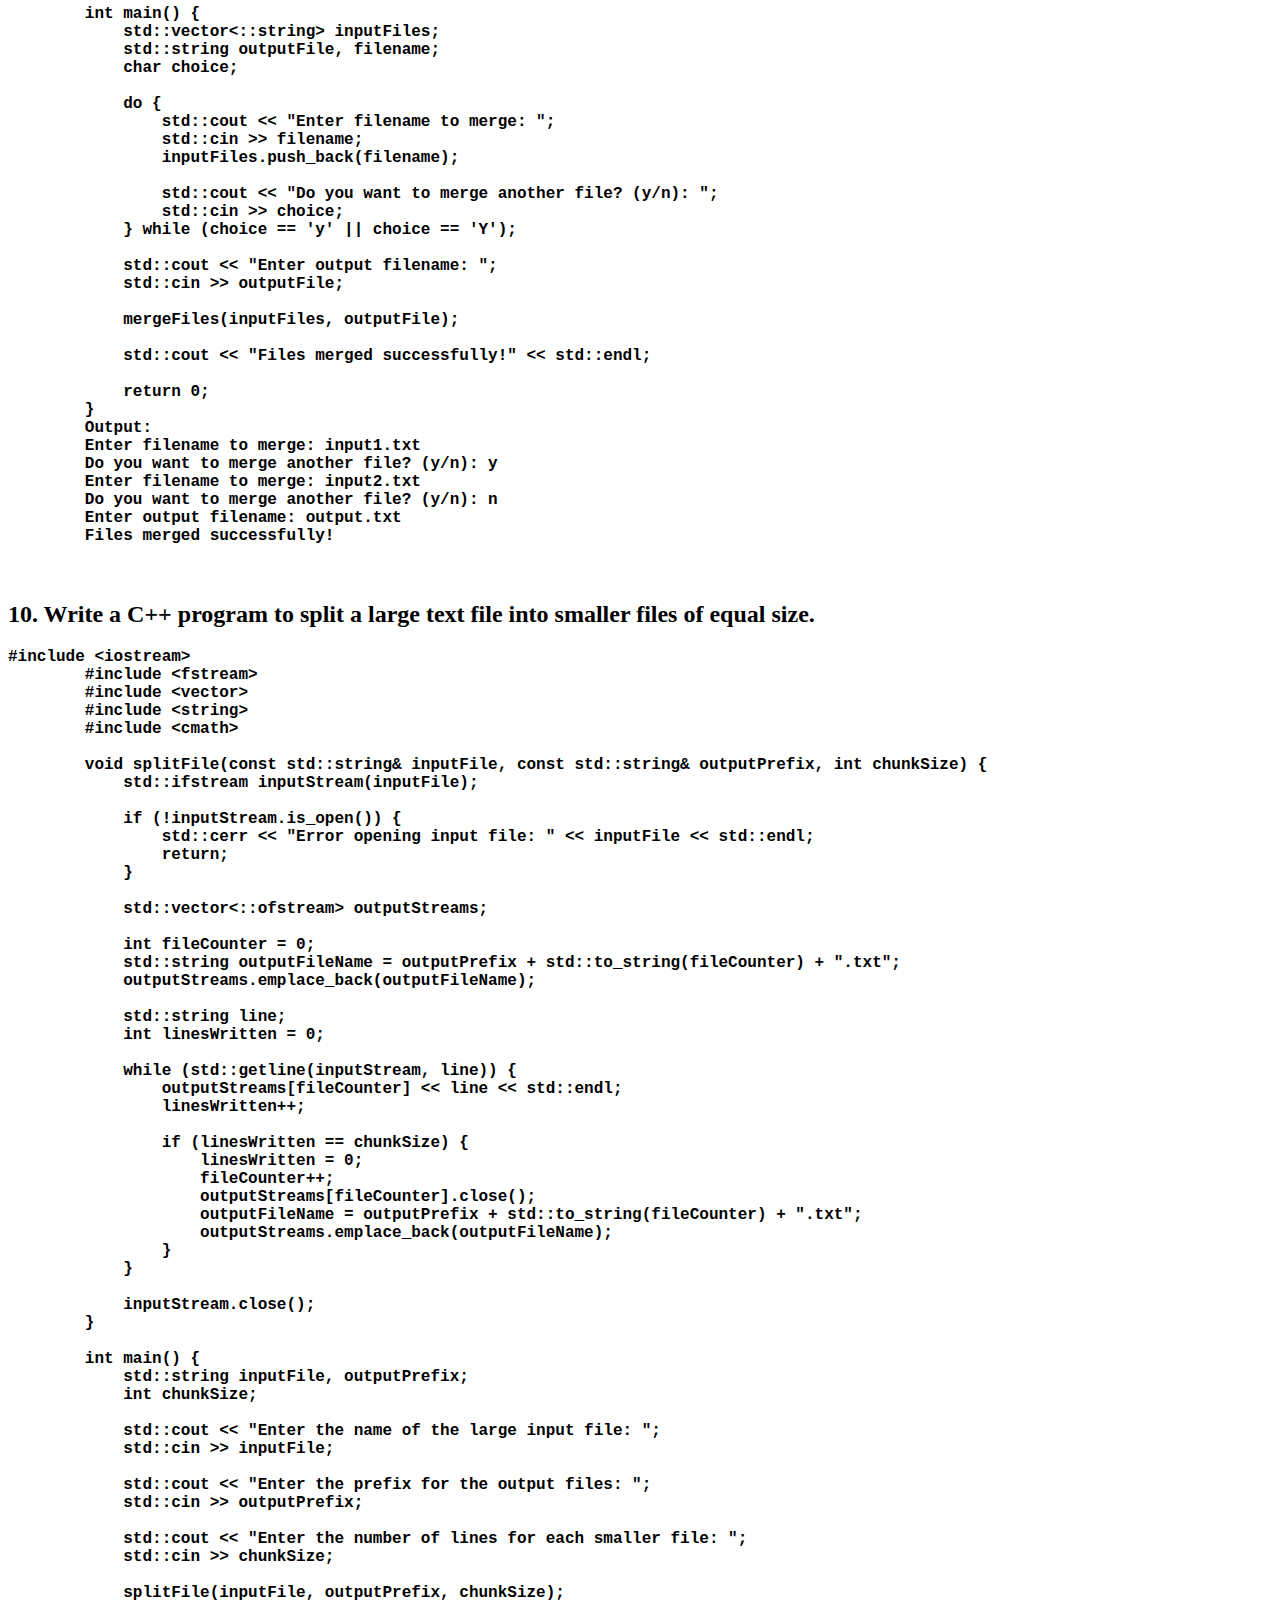
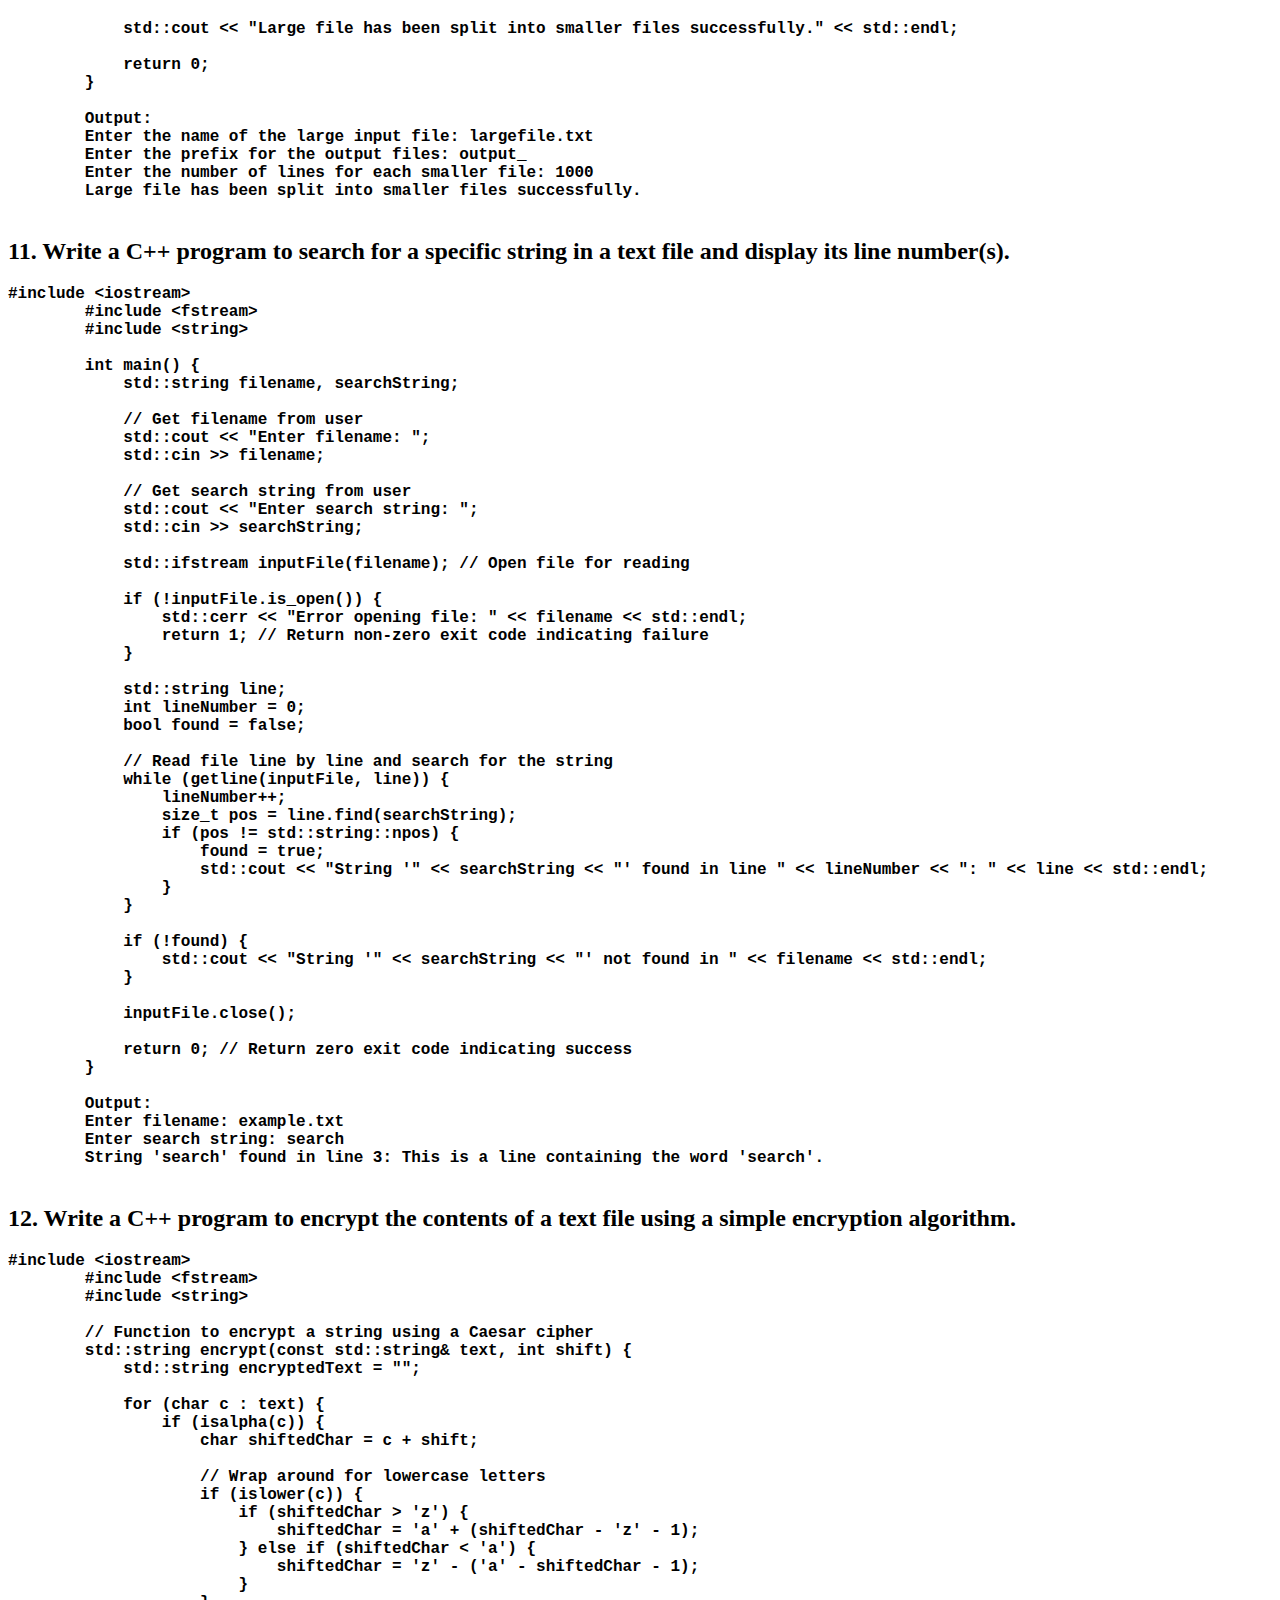
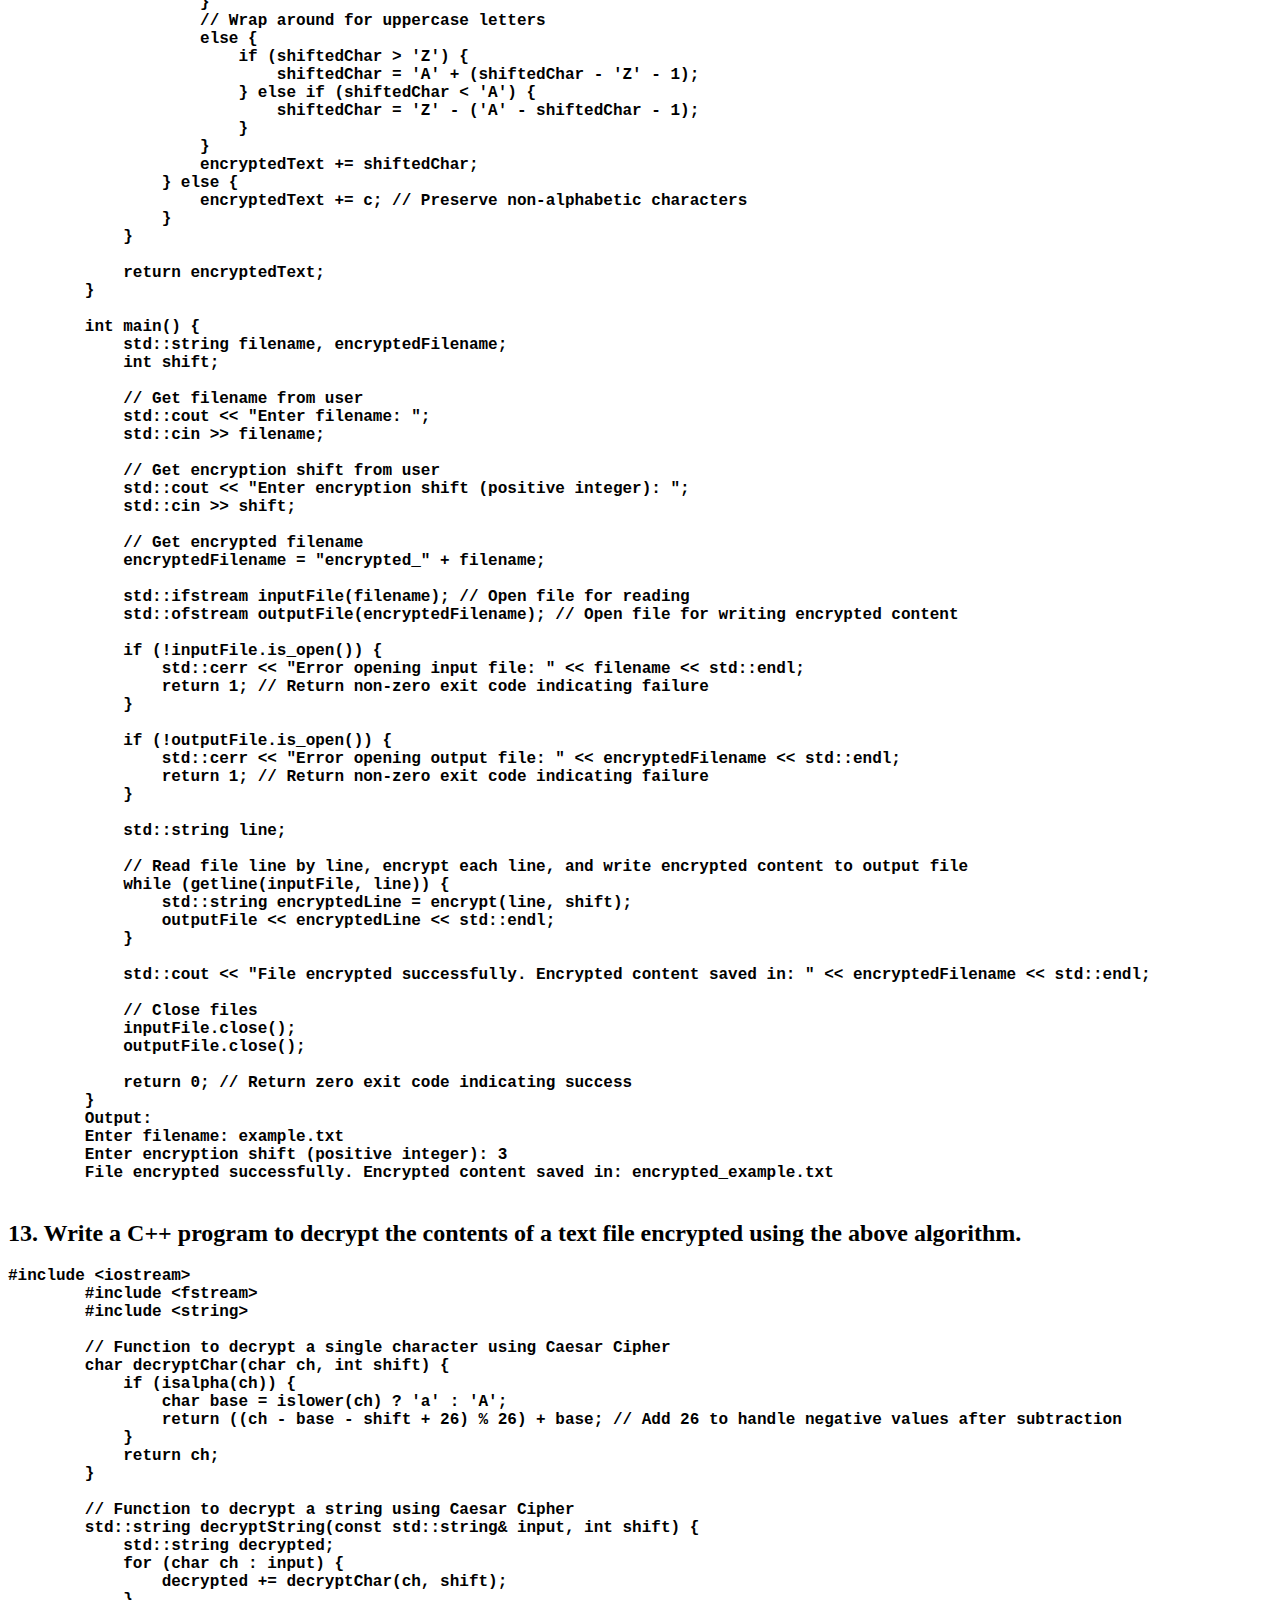
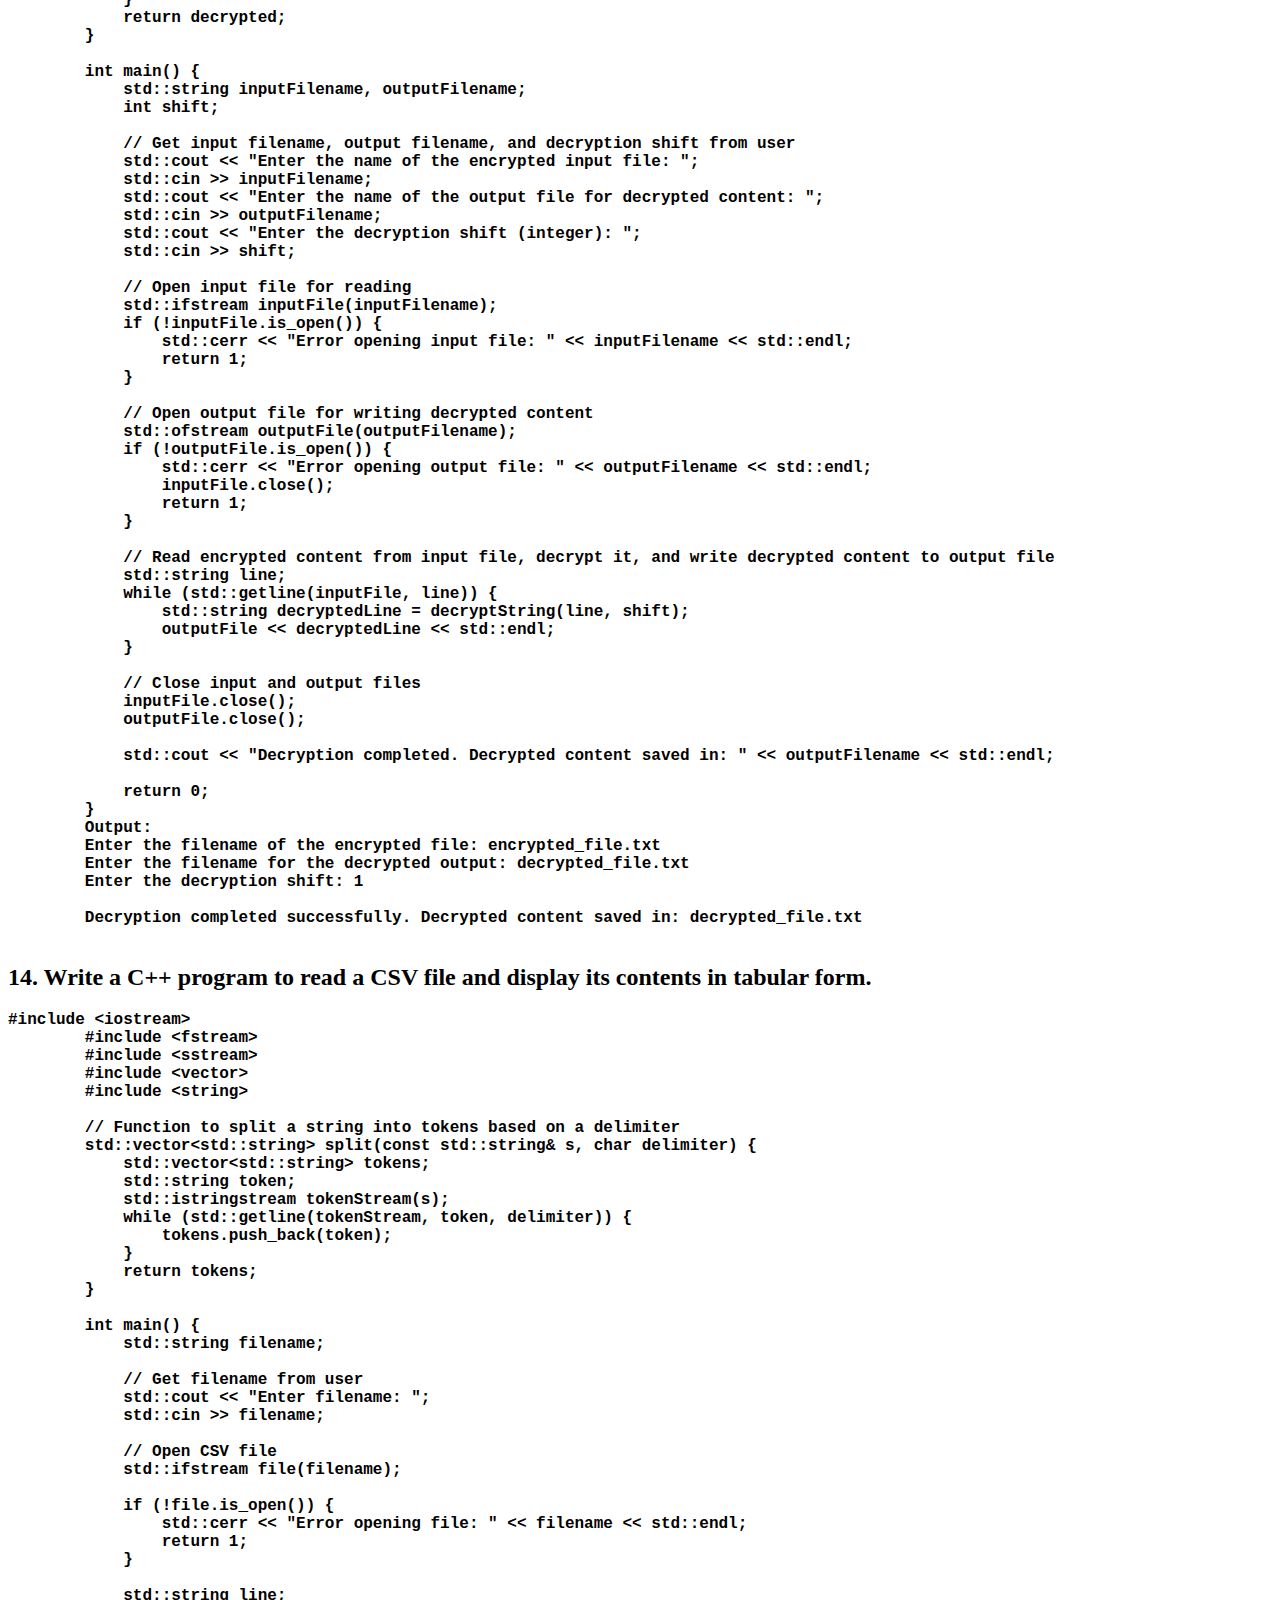
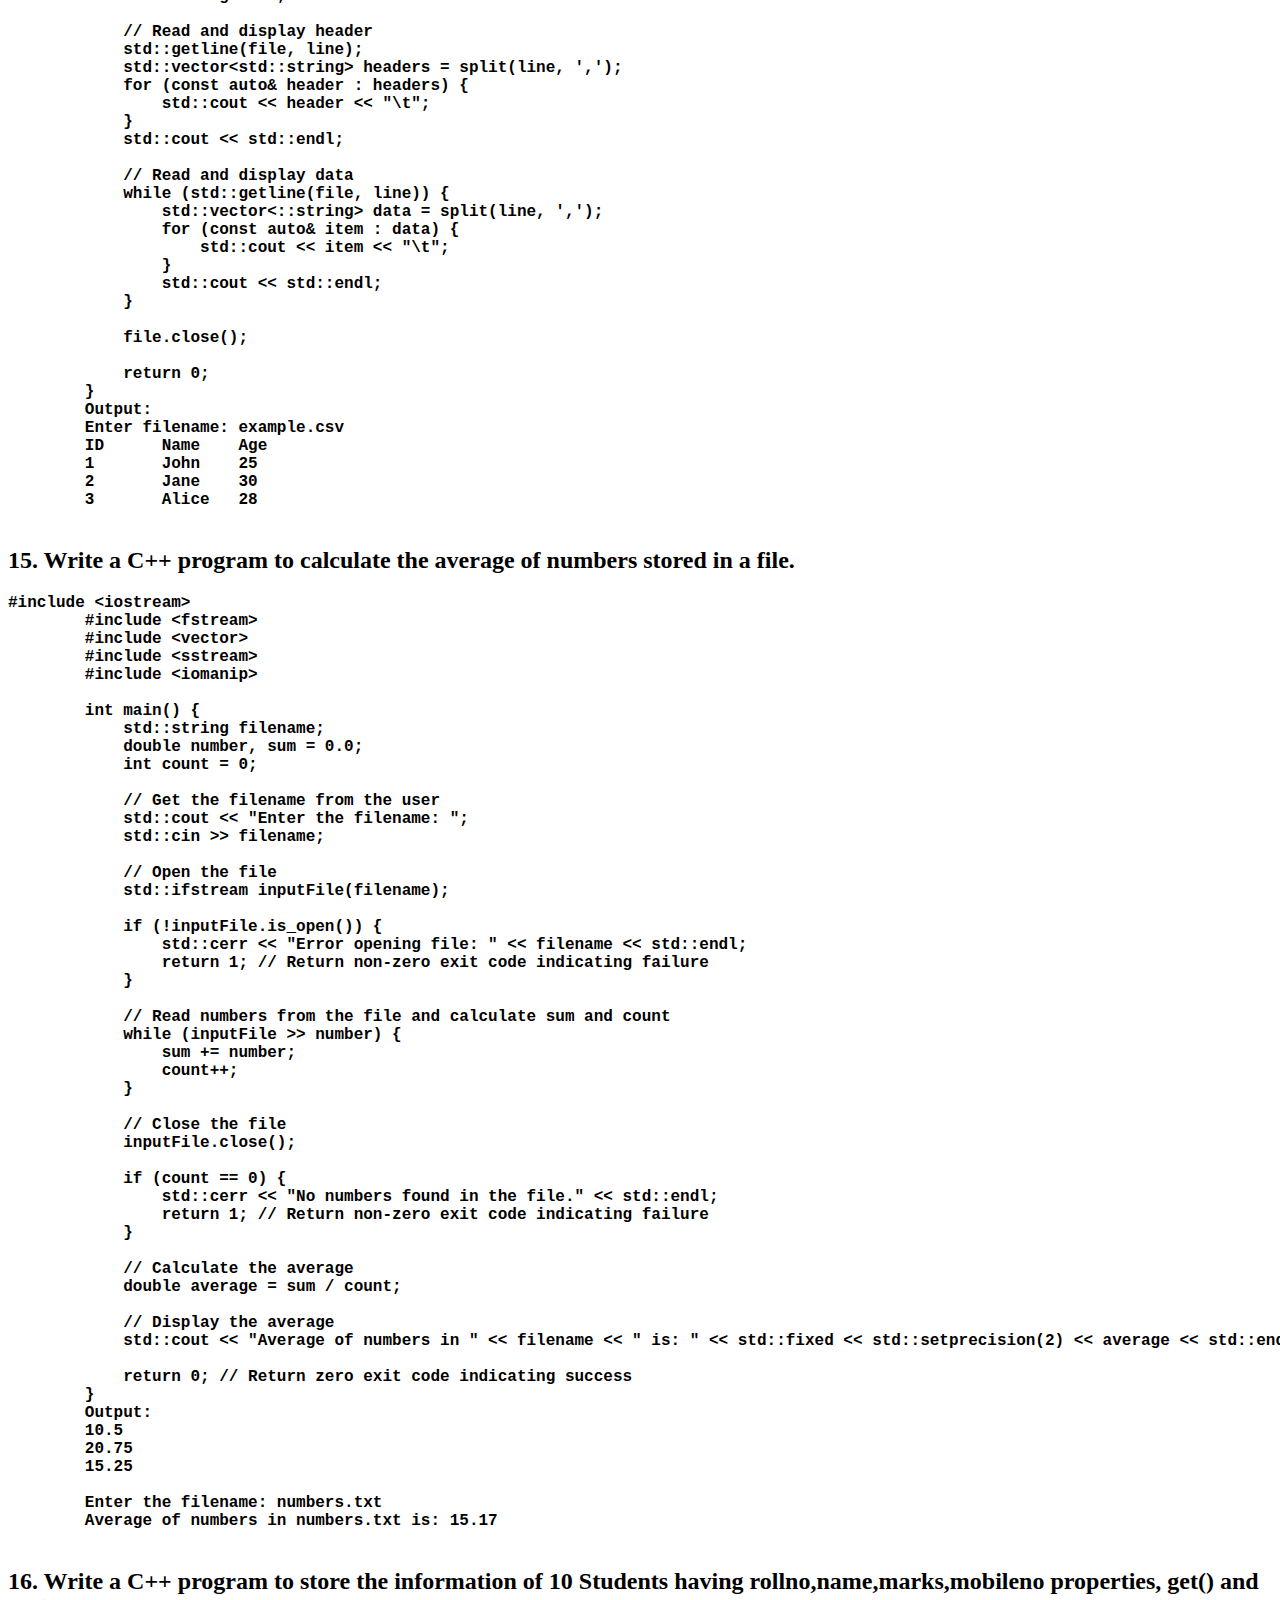
<file: filehadnling.html>
<!DOCTYPE html>
<html lang="en">
<head>
    <meta charset="UTF-8">
    <meta name="viewport" content="width=device-width, initial-scale=1.0">
    <title>filehandling</title>
    <style>
        pre{
            font-size: large;
            font-weight: bold;
        }
    </style>
</head>
<body>
    <h1 style="text-align: center;">File handling</h1>
    <h2>1. Write a C++ program to create a new text file and write some text into it.</h2>
    <pre>#include &lt;iostream>
        #include &lt;fstream>
        
        int main() {
            std::ofstream outfile("output.txt");
        
            if (outfile.is_open()) {
            
                outfile << "This is some text written into the file.\n";
                outfile << "Hello, World!\n";
        
            
                outfile.close();
                std::cout << "Text has been written to the file successfully.\n";
            } else {
                std::cerr << "Error: Unable to open the file.\n";
                return 1; 
            }
        
            return 0;
        }
        
        Output:
        Text has been written to the file successfully.
        File output:
        This is some text written into the file.
        Hello, World!
        </pre>
    <h2>2. Write a C++ program to open an existing text file and display its contents on the console.</h2>
    <pre>#include &lt;iostream>
        #include &lt;fstream>
        #include &lt;string>
        
        int main() {
            std::string filename = "example.txt"; 
            std::ifstream inputFile(filename); 
        
            if (inputFile.is_open()) { 
                std::string line;
                std::cout << "Content of " << filename << ":\n";
                while (getline(inputFile, line)) { 
                    std::cout << line << std::endl; 
                }
                inputFile.close(); 
            } else {
                std::cerr << "Error opening file: " << filename << std::endl; 
                return 1; 
            }
        
            return 0; 
        }
        Content of example.txt:
        Hello, world!
        This is an example file.
        </pre>
    <h2>3. Write a C++ program to count the number of lines in a text file.</h2>
    <pre>#include &lt;iostream>
        #include &lt;fstream>
        #include &lt;string>
        
        int main() {
            std::string filename;
            std::cout << "Enter the filename: ";
            std::cin >> filename;
        
            std::ifstream inputFile(filename); 
        
            if (!inputFile.is_open()) { 
                std::cerr << "Error opening file: " << filename << std::endl; 
                return 1; 
            }
        
            int lineCount = 0;
            std::string line;
            while (getline(inputFile, line)) { 
                lineCount++; 
            }
        
            inputFile.close(); 
        
            std::cout << "Number of lines in " << filename << ": " << lineCount << std::endl;
        
            return 0; 
        }
        Output:
        Hello
        World
        How are you?
        I am fine.
        
        Number of lines in example.txt: 5
        </pre>
    <h2>4. Write a C++ program to count the number of words in a text file.</h2>
    <pre>#include &lt;iostream>
        #include &lt;fstream>
        #include &lt;string>
        #include &lt;sstream>
        
        int main() {
            std::string filename;
            std::cout << "Enter the filename: ";
            std::cin >> filename;
        
            std::ifstream inputFile(filename); // Open the file
        
            if (!inputFile.is_open()) { // Check if the file is successfully opened
                std::cerr << "Error opening file: " << filename << std::endl; // Print error message if file cannot be opened
                return 1; // Return non-zero exit code indicating failure
            }
        
            std::string word;
            int wordCount = 0;
        
            // Read the file word by word
            while (inputFile >> word) {
                wordCount++; // Increment word count for each word read
            }
        
            inputFile.close(); // Close the file
        
            std::cout << "Number of words in " << filename << ": " << wordCount << std::endl;
        
            return 0; // Return zero exit code indicating success
        }
        Output:
        This is a sample text file.
        It contains several words for testing.
        Enter the filename: example.txt
        Number of words in example.txt: 9
        </pre>
    <h2>5. Write a C++ program to copy the contents of one text file to another.</h2>
    <pre>#include &lt;iostream>
        #include &lt;fstream>
        #include &lt;string>
        
        int main() {
            std::string sourceFilename, destinationFilename;
        
            // Get source filename from user
            std::cout << "Enter source filename: ";
            std::cin >> sourceFilename;
        
            // Get destination filename from user
            std::cout << "Enter destination filename: ";
            std::cin >> destinationFilename;
        
            std::ifstream sourceFile(sourceFilename); // Open source file for reading
        
            if (!sourceFile.is_open()) {
                std::cerr << "Error opening source file: " << sourceFilename << std::endl;
                return 1; // Return non-zero exit code indicating failure
            }
        
            std::ofstream destinationFile(destinationFilename); // Open destination file for writing
        
            if (!destinationFile.is_open()) {
                std::cerr << "Error opening destination file: " << destinationFilename << std::endl;
                return 1; // Return non-zero exit code indicating failure
            }
        
            std::string line;
        
            // Copy content from source file to destination file line by line
            while (getline(sourceFile, line)) {
                destinationFile << line << std::endl;
            }
        
            // Close both files
            sourceFile.close();
            destinationFile.close();
        
            std::cout << "Content copied from " << sourceFilename << " to " << destinationFilename << " successfully." << std::endl;
        
            return 0; // Return zero exit code indicating success
        }
        Output:
        This is line 1.
        This is line 2.
        This is line 3.
        
        Enter source filename: source.txt
        Enter destination filename: destination.txt
        Content copied from source.txt to destination.txt successfully.
        
        This is line 1.
        This is line 2.
        This is line 3.
        
        </pre>
    <h2>6. Write a C++ program to find and replace a specific word in a text file.</h2>
    <pre>#include &lt;iostream>
        #include &lt;fstream>
        #include &lt;string>
        
        int main() {
            std::string filename, searchWord, replaceWord;
        
            // Get filename from user
            std::cout << "Enter filename: ";
            std::cin >> filename;
        
            // Get word to search for from user
            std::cout << "Enter word to search for: ";
            std::cin >> searchWord;
        
            // Get word to replace with from user
            std::cout << "Enter word to replace with: ";
            std::cin >> replaceWord;
        
            std::ifstream inputFile(filename); // Open file for reading
        
            if (!inputFile.is_open()) {
                std::cerr << "Error opening file: " << filename << std::endl;
                return 1; // Return non-zero exit code indicating failure
            }
        
            std::string line;
            std::ofstream tempFile("temp.txt"); // Create temporary file for writing
        
            if (!tempFile.is_open()) {
                std::cerr << "Error creating temporary file." << std::endl;
                return 1; // Return non-zero exit code indicating failure
            }
        
            // Read file line by line
            while (getline(inputFile, line)) {
                size_t pos = line.find(searchWord); // Find position of search word in current line
        
                // Replace all occurrences of search word with replace word in current line
                while (pos != std::string::npos) {
                    line.replace(pos, searchWord.length(), replaceWord);
                    pos = line.find(searchWord, pos + replaceWord.length()); // Continue searching from the next position
                }
        
                // Write modified line to temporary file
                tempFile << line << std::endl;
            }
        
            // Close files
            inputFile.close();
            tempFile.close();
        
            // Remove original file
            if (remove(filename.c_str()) != 0) {
                std::cerr << "Error deleting original file: " << filename << std::endl;
                return 1; // Return non-zero exit code indicating failure
            }
        
            // Rename temporary file to original filename
            if (rename("temp.txt", filename.c_str()) != 0) {
                std::cerr << "Error renaming temporary file." << std::endl;
                return 1; // Return non-zero exit code indicating failure
            }
        
            std::cout << "Word '" << searchWord << "' replaced with '" << replaceWord << "' in " << filename << " successfully." << std::endl;
        
            return 0; // Return zero exit code indicating success
        }
        
        Output:
        This is a test file.
        It contains the word 'search' multiple times.
        We will replace 'search' with 'replace'.
        
        Enter filename: example.txt
        Enter word to search for: search
        Enter word to replace with: replace
        Word 'search' replaced with 'replace' in example.txt successfully.
        
        This is a test file.
        It contains the word 'replace' multiple times.
        We will replace 'replace' with 'replace'.
        </pre>
    <h2>7. Write a C++ program to append new data to an existing text file.</h2>
    <pre>#include &lt;iostream>
        #include &lt;fstream>
        #include &lt;string>
        
        int main() {
            std::string filename, newData;
        
            // Get filename from user
            std::cout << "Enter filename: ";
            std::cin >> filename;
        
            // Open file in append mode
            std::ofstream outputFile(filename, std::ios::app); 
        
            if (!outputFile.is_open()) {
                std::cerr << "Error opening file: " << filename << std::endl;
                return 1; // Return non-zero exit code indicating failure
            }
        
            // Get new data from user
            std::cout << "Enter data to append: ";
            std::cin.ignore(); // Ignore newline character left in the buffer
            std::getline(std::cin, newData);
        
            // Append new data to file
            outputFile << newData << std::endl;
        
            // Close file
            outputFile.close();
        
            std::cout << "Data appended to " << filename << " successfully." << std::endl;
        
            return 0; // Return zero exit code indicating success
        }
        
        Output:
        Enter filename: example.txt
        Enter data to append: This is new data to append.
        Data appended to example.txt successfully.
        
        This is existing content in the file.
        This is new data to append.
        </pre>
    <h2>8. Write a C++ program to sort the lines of a text file in alphabetical order.</h2>
    <pre>#include &lt;iostream>
        #include &lt;fstream>
        #include &lt;vector>
        #include &lt;algorithm>
        
        int main() {
            std::string filename;
            std::vector<std::string> lines;
        
            // Get filename from user
            std::cout << "Enter filename: ";
            std::cin >> filename;
        
            // Open file for reading
            std::ifstream inputFile(filename);
        
            if (!inputFile.is_open()) {
                std::cerr << "Error opening file: " << filename << std::endl;
                return 1; // Return non-zero exit code indicating failure
            }
        
            // Read lines from file
            std::string line;
            while (std::getline(inputFile, line)) {
                lines.push_back(line);
            }
        
            // Close file
            inputFile.close();
        
            // Sort lines alphabetically
            std::sort(lines.begin(), lines.end());
        
            // Open file for writing
            std::ofstream outputFile(filename);
        
            if (!outputFile.is_open()) {
                std::cerr << "Error opening file for writing: " << filename << std::endl;
                return 1; // Return non-zero exit code indicating failure
            }
        
            // Write sorted lines to file
            for (const auto& sortedLine : lines) {
                outputFile << sortedLine << std::endl;
            }
        
            // Close file
            outputFile.close();
        
            std::cout << "Lines sorted alphabetically in " << filename << " successfully." << std::endl;
        
            return 0; // Return zero exit code indicating success
        }
        Output:
        zebra
        apple
        banana
        
        Enter filename: example.txt
        Lines sorted alphabetically in example.txt successfully.
        
        apple
        banana
        zebra
        </pre>
    <h2>9. Write a C++ program to merge multiple text files into a single file.</h2>
    <pre>#include &lt;iostream>
        #include &lt;fstream>
        #include &lt;vector>
        #include &lt;string>
        
        void mergeFiles(const std::vector&lt;std::string>& inputFiles, const std::string& outputFile) {
            std::ofstream outputStream(outputFile);
        
            if (!outputStream.is_open()) {
                std::cerr << "Error opening output file: " << outputFile << std::endl;
                return;
            }
        
            for (const auto& inputFile : inputFiles) {
                std::ifstream inputStream(inputFile);
        
                if (!inputStream.is_open()) {
                    std::cerr << "Error opening input file: " << inputFile << std::endl;
                    continue;
                }
        
                std::string line;
                while (std::getline(inputStream, line)) {
                    outputStream << line << std::endl;
                }
        
                inputStream.close();
            }
        
            outputStream.close();
        }
        
        int main() {
            std::vector&lt;::string> inputFiles;
            std::string outputFile, filename;
            char choice;
        
            do {
                std::cout << "Enter filename to merge: ";
                std::cin >> filename;
                inputFiles.push_back(filename);
        
                std::cout << "Do you want to merge another file? (y/n): ";
                std::cin >> choice;
            } while (choice == 'y' || choice == 'Y');
        
            std::cout << "Enter output filename: ";
            std::cin >> outputFile;
        
            mergeFiles(inputFiles, outputFile);
        
            std::cout << "Files merged successfully!" << std::endl;
        
            return 0;
        }
        Output:
        Enter filename to merge: input1.txt
        Do you want to merge another file? (y/n): y
        Enter filename to merge: input2.txt
        Do you want to merge another file? (y/n): n
        Enter output filename: output.txt
        Files merged successfully!
        
        </pre>
    <h2>10. Write a C++ program to split a large text file into smaller files of equal size.</h2>
    <pre>#include &lt;iostream>
        #include &lt;fstream>
        #include &lt;vector>
        #include &lt;string>
        #include &lt;cmath>
        
        void splitFile(const std::string& inputFile, const std::string& outputPrefix, int chunkSize) {
            std::ifstream inputStream(inputFile);
            
            if (!inputStream.is_open()) {
                std::cerr << "Error opening input file: " << inputFile << std::endl;
                return;
            }
        
            std::vector&lt;::ofstream> outputStreams;
        
            int fileCounter = 0;
            std::string outputFileName = outputPrefix + std::to_string(fileCounter) + ".txt";
            outputStreams.emplace_back(outputFileName);
        
            std::string line;
            int linesWritten = 0;
        
            while (std::getline(inputStream, line)) {
                outputStreams[fileCounter] << line << std::endl;
                linesWritten++;
        
                if (linesWritten == chunkSize) {
                    linesWritten = 0;
                    fileCounter++;
                    outputStreams[fileCounter].close();
                    outputFileName = outputPrefix + std::to_string(fileCounter) + ".txt";
                    outputStreams.emplace_back(outputFileName);
                }
            }
        
            inputStream.close();
        }
        
        int main() {
            std::string inputFile, outputPrefix;
            int chunkSize;
        
            std::cout << "Enter the name of the large input file: ";
            std::cin >> inputFile;
        
            std::cout << "Enter the prefix for the output files: ";
            std::cin >> outputPrefix;
        
            std::cout << "Enter the number of lines for each smaller file: ";
            std::cin >> chunkSize;
        
            splitFile(inputFile, outputPrefix, chunkSize);
        
            std::cout << "Large file has been split into smaller files successfully." << std::endl;
        
            return 0;
        }
        
        Output:
        Enter the name of the large input file: largefile.txt
        Enter the prefix for the output files: output_
        Enter the number of lines for each smaller file: 1000
        Large file has been split into smaller files successfully.
        </pre>
    <h2>11. Write a C++ program to search for a specific string in a text file and display its line number(s).</h2>
    <pre>#include &lt;iostream>
        #include &lt;fstream>
        #include &lt;string>
        
        int main() {
            std::string filename, searchString;
        
            // Get filename from user
            std::cout << "Enter filename: ";
            std::cin >> filename;
        
            // Get search string from user
            std::cout << "Enter search string: ";
            std::cin >> searchString;
        
            std::ifstream inputFile(filename); // Open file for reading
        
            if (!inputFile.is_open()) {
                std::cerr << "Error opening file: " << filename << std::endl;
                return 1; // Return non-zero exit code indicating failure
            }
        
            std::string line;
            int lineNumber = 0;
            bool found = false;
        
            // Read file line by line and search for the string
            while (getline(inputFile, line)) {
                lineNumber++;
                size_t pos = line.find(searchString);
                if (pos != std::string::npos) {
                    found = true;
                    std::cout << "String '" << searchString << "' found in line " << lineNumber << ": " << line << std::endl;
                }
            }
        
            if (!found) {
                std::cout << "String '" << searchString << "' not found in " << filename << std::endl;
            }
        
            inputFile.close();
        
            return 0; // Return zero exit code indicating success
        }
        
        Output:
        Enter filename: example.txt
        Enter search string: search
        String 'search' found in line 3: This is a line containing the word 'search'.
        </pre>
    <h2>12. Write a C++ program to encrypt the contents of a text file using a simple encryption algorithm.</h2>
    <pre>#include &lt;iostream>
        #include &lt;fstream>
        #include &lt;string>
        
        // Function to encrypt a string using a Caesar cipher
        std::string encrypt(const std::string& text, int shift) {
            std::string encryptedText = "";
        
            for (char c : text) {
                if (isalpha(c)) {
                    char shiftedChar = c + shift;
        
                    // Wrap around for lowercase letters
                    if (islower(c)) {
                        if (shiftedChar > 'z') {
                            shiftedChar = 'a' + (shiftedChar - 'z' - 1);
                        } else if (shiftedChar < 'a') {
                            shiftedChar = 'z' - ('a' - shiftedChar - 1);
                        }
                    }
                    // Wrap around for uppercase letters
                    else {
                        if (shiftedChar > 'Z') {
                            shiftedChar = 'A' + (shiftedChar - 'Z' - 1);
                        } else if (shiftedChar < 'A') {
                            shiftedChar = 'Z' - ('A' - shiftedChar - 1);
                        }
                    }
                    encryptedText += shiftedChar;
                } else {
                    encryptedText += c; // Preserve non-alphabetic characters
                }
            }
        
            return encryptedText;
        }
        
        int main() {
            std::string filename, encryptedFilename;
            int shift;
        
            // Get filename from user
            std::cout << "Enter filename: ";
            std::cin >> filename;
        
            // Get encryption shift from user
            std::cout << "Enter encryption shift (positive integer): ";
            std::cin >> shift;
        
            // Get encrypted filename
            encryptedFilename = "encrypted_" + filename;
        
            std::ifstream inputFile(filename); // Open file for reading
            std::ofstream outputFile(encryptedFilename); // Open file for writing encrypted content
        
            if (!inputFile.is_open()) {
                std::cerr << "Error opening input file: " << filename << std::endl;
                return 1; // Return non-zero exit code indicating failure
            }
        
            if (!outputFile.is_open()) {
                std::cerr << "Error opening output file: " << encryptedFilename << std::endl;
                return 1; // Return non-zero exit code indicating failure
            }
        
            std::string line;
        
            // Read file line by line, encrypt each line, and write encrypted content to output file
            while (getline(inputFile, line)) {
                std::string encryptedLine = encrypt(line, shift);
                outputFile << encryptedLine << std::endl;
            }
        
            std::cout << "File encrypted successfully. Encrypted content saved in: " << encryptedFilename << std::endl;
        
            // Close files
            inputFile.close();
            outputFile.close();
        
            return 0; // Return zero exit code indicating success
        }
        Output:
        Enter filename: example.txt
        Enter encryption shift (positive integer): 3
        File encrypted successfully. Encrypted content saved in: encrypted_example.txt
        </pre>
    <h2>13. Write a C++ program to decrypt the contents of a text file encrypted using the above algorithm.</h2>
    <pre>#include &lt;iostream>
        #include &lt;fstream>
        #include &lt;string>
        
        // Function to decrypt a single character using Caesar Cipher
        char decryptChar(char ch, int shift) {
            if (isalpha(ch)) {
                char base = islower(ch) ? 'a' : 'A';
                return ((ch - base - shift + 26) % 26) + base; // Add 26 to handle negative values after subtraction
            }
            return ch;
        }
        
        // Function to decrypt a string using Caesar Cipher
        std::string decryptString(const std::string& input, int shift) {
            std::string decrypted;
            for (char ch : input) {
                decrypted += decryptChar(ch, shift);
            }
            return decrypted;
        }
        
        int main() {
            std::string inputFilename, outputFilename;
            int shift;
        
            // Get input filename, output filename, and decryption shift from user
            std::cout << "Enter the name of the encrypted input file: ";
            std::cin >> inputFilename;
            std::cout << "Enter the name of the output file for decrypted content: ";
            std::cin >> outputFilename;
            std::cout << "Enter the decryption shift (integer): ";
            std::cin >> shift;
        
            // Open input file for reading
            std::ifstream inputFile(inputFilename);
            if (!inputFile.is_open()) {
                std::cerr << "Error opening input file: " << inputFilename << std::endl;
                return 1;
            }
        
            // Open output file for writing decrypted content
            std::ofstream outputFile(outputFilename);
            if (!outputFile.is_open()) {
                std::cerr << "Error opening output file: " << outputFilename << std::endl;
                inputFile.close();
                return 1;
            }
        
            // Read encrypted content from input file, decrypt it, and write decrypted content to output file
            std::string line;
            while (std::getline(inputFile, line)) {
                std::string decryptedLine = decryptString(line, shift);
                outputFile << decryptedLine << std::endl;
            }
        
            // Close input and output files
            inputFile.close();
            outputFile.close();
        
            std::cout << "Decryption completed. Decrypted content saved in: " << outputFilename << std::endl;
        
            return 0;
        }
        Output:
        Enter the filename of the encrypted file: encrypted_file.txt
        Enter the filename for the decrypted output: decrypted_file.txt
        Enter the decryption shift: 1
        
        Decryption completed successfully. Decrypted content saved in: decrypted_file.txt
        </pre>
    <h2>14. Write a C++ program to read a CSV file and display its contents in tabular form.</h2>
    <pre>#include &lt;iostream>
        #include &lt;fstream>
        #include &lt;sstream>
        #include &lt;vector>
        #include &lt;string>
        
        // Function to split a string into tokens based on a delimiter
        std::vector&lt;std::string> split(const std::string& s, char delimiter) {
            std::vector&lt;std::string> tokens;
            std::string token;
            std::istringstream tokenStream(s);
            while (std::getline(tokenStream, token, delimiter)) {
                tokens.push_back(token);
            }
            return tokens;
        }
        
        int main() {
            std::string filename;
            
            // Get filename from user
            std::cout << "Enter filename: ";
            std::cin >> filename;
        
            // Open CSV file
            std::ifstream file(filename);
        
            if (!file.is_open()) {
                std::cerr << "Error opening file: " << filename << std::endl;
                return 1;
            }
        
            std::string line;
        
            // Read and display header
            std::getline(file, line);
            std::vector&lt;std::string> headers = split(line, ',');
            for (const auto& header : headers) {
                std::cout << header << "\t";
            }
            std::cout << std::endl;
        
            // Read and display data
            while (std::getline(file, line)) {
                std::vector&lt;::string> data = split(line, ',');
                for (const auto& item : data) {
                    std::cout << item << "\t";
                }
                std::cout << std::endl;
            }
        
            file.close();
        
            return 0;
        }
        Output:
        Enter filename: example.csv
        ID	Name	Age
        1	John	25
        2	Jane	30
        3	Alice	28
        </pre>
    <h2>15. Write a C++ program to calculate the average of numbers stored in a file.</h2>
    <pre>#include &lt;iostream>
        #include &lt;fstream>
        #include &lt;vector>
        #include &lt;sstream>
        #include &lt;iomanip>
        
        int main() {
            std::string filename;
            double number, sum = 0.0;
            int count = 0;
        
            // Get the filename from the user
            std::cout << "Enter the filename: ";
            std::cin >> filename;
        
            // Open the file
            std::ifstream inputFile(filename);
        
            if (!inputFile.is_open()) {
                std::cerr << "Error opening file: " << filename << std::endl;
                return 1; // Return non-zero exit code indicating failure
            }
        
            // Read numbers from the file and calculate sum and count
            while (inputFile >> number) {
                sum += number;
                count++;
            }
        
            // Close the file
            inputFile.close();
        
            if (count == 0) {
                std::cerr << "No numbers found in the file." << std::endl;
                return 1; // Return non-zero exit code indicating failure
            }
        
            // Calculate the average
            double average = sum / count;
        
            // Display the average
            std::cout << "Average of numbers in " << filename << " is: " << std::fixed << std::setprecision(2) << average << std::endl;
        
            return 0; // Return zero exit code indicating success
        }
        Output:
        10.5
        20.75
        15.25
        
        Enter the filename: numbers.txt
        Average of numbers in numbers.txt is: 15.17
        </pre>
    <h2>16. Write a C++ program to store the information of 10 Students having rollno,name,marks,mobileno properties, get() and set() member functions as binary file with following options 1. Insert Record 2. Delete Record 3. Update Record (based on rollno) 4. Search Record (based on rollno) 5. Clone the file 6. Exit.</h2>
    <pre>#include &lt;iostream>
        #include &lt;fstream>
        #include &lt;string>
        
        struct Student {
            int rollNo;
            std::string name;
            float marks;
            std::string mobileNo;
        
            // Function to read student data from input stream
            void read() {
                std::cout << "Enter Roll No: ";
                std::cin >> rollNo;
                std::cout << "Enter Name: ";
                std::cin.ignore();
                std::getline(std::cin, name);
                std::cout << "Enter Marks: ";
                std::cin >> marks;
                std::cout << "Enter Mobile No: ";
                std::cin.ignore();
                std::getline(std::cin, mobileNo);
            }
        
            // Function to display student data
            void display() {
                std::cout << "Roll No: " << rollNo << ", Name: " << name << ", Marks: " << marks << ", Mobile No: " << mobileNo << std::endl;
            }
        };
        
        void displayMenu() {
            std::cout << "\n-- Menu --\n"
                      << "1. Insert Record\n"
                      << "2. Delete Record\n"
                      << "3. Update Record\n"
                      << "4. Search Record\n"
                      << "5. Clone the file\n"
                      << "6. Exit\n";
        }
        
        // Function to insert a record into the binary file
        void insertRecord(std::fstream& file) {
            Student student;
            student.read();
            file.write(reinterpret_cast&lt;char*>(&student), sizeof(Student));
            std::cout << "Record inserted successfully." << std::endl;
        }
        
        // Function to delete a record from the binary file based on roll number
        void deleteRecord(std::fstream& file) {
            int rollNo;
            std::cout << "\nEnter the Roll No to delete record: ";
            std::cin >> rollNo;
        
            // Create a temporary file to copy records except the one to be deleted
            std::fstream tempFile("temp.dat", std::ios::binary | std::ios::out);
        
            Student student;
            bool found = false;
            file.seekg(0, std::ios::beg);
            while (file.read(reinterpret_cast&lt;char*>(&student), sizeof(Student))) {
                if (student.rollNo != rollNo) {
                    tempFile.write(reinterpret_cast&lt;char*>(&student), sizeof(Student));
                } else {
                    found = true;
                }
            }
            file.close();
            tempFile.close();
        
            // Remove original file and rename the temporary file
            remove("students.dat");
            rename("temp.dat", "students.dat");
        
            if (found) {
                std::cout << "Record with Roll No " << rollNo << " deleted successfully." << std::endl;
            } else {
                std::cerr << "Record with Roll No " << rollNo << " not found!" << std::endl;
            }
        
            // Reopen original file
            file.open("students.dat", std::ios::binary | std::ios::in | std::ios::out | std::ios::app);
        }
        
        // Function to update a record in the binary file based on roll number
        void updateRecord(std::fstream& file) {
            int rollNo;
            std::cout << "\nEnter the Roll No to update record: ";
            std::cin >> rollNo;
        
            Student student;
            bool found = false;
        
            file.seekg(0, std::ios::beg);
            while (file.read(reinterpret_cast&lt;char*>(&student), sizeof(Student))) {
                if (student.rollNo == rollNo) {
                    found = true;
                    student.read();
                    file.seekp(-sizeof(Student), std::ios::cur);
                    file.write(reinterpret_cast&lt;char*>(&student), sizeof(Student));
                    break;
                }
            }
        
            if (found) {
                std::cout << "Record updated successfully." << std::endl;
            } else {
                std::cerr << "Record with Roll No " << rollNo << " not found!" << std::endl;
            }
        }
        
        // Function to search for a record in the binary file based on roll number
        void searchRecord(std::fstream& file) {
            int rollNo;
            std::cout << "\nEnter the Roll No to search record: ";
            std::cin >> rollNo;
        
            Student student;
            bool found = false;
        
            file.seekg(0, std::ios::beg);
            while (file.read(reinterpret_cast&lt;char*>(&student), sizeof(Student))) {
                if (student.rollNo == rollNo) {
                    found = true;
                    student.display();
                    break;
                }
            }
        
            if (!found) {
                std::cerr << "Record with Roll No " << rollNo << " not found!" << std::endl;
            }
        }
        
        // Function to clone the binary file
        void cloneFile(std::fstream& file) {
            std::fstream cloneFile("students_clone.dat", std::ios::binary | std::ios::out);
            if (!cloneFile) {
                std::cerr << "Error creating clone file!" << std::endl;
                return;
            }
        
            Student student;
            file.seekg(0, std::ios::beg);
            while (file.read(reinterpret_cast&lt;*>(&student), sizeof(Student))) {
                cloneFile.write(reinterpret_cast&lt;char*>(&student), sizeof(Student));
            }
        
            cloneFile.close();
            std::cout << "File cloned successfully." << std::endl;
        }
        
        int main() {
            std::fstream file("students.dat", std::ios::binary | std::ios::in | std::ios::out | std::ios::app);
        
            if (!file) {
                std::cerr << "Error opening file!" << std::endl;
                return 1;
            }
        
            int choice;
            do {
                displayMenu();
                std::cout << "Enter your choice: ";
                std::cin >> choice;
        
                switch (choice) {
                    case 1:
                        insertRecord(file);
                        break;
                    case 2:
                        deleteRecord(file);
                        break;
                    case 3:
                        updateRecord(file);
                        break;
                    case 4:
                        searchRecord(file);
                        break;
                    case 5:
                        cloneFile(file);
                        break;
                    case 6:
                        std::cout << "Exiting program." << std::endl;
                        break;
                    default:
                        std::cerr << "Invalid choice! Please try again." << std::endl;
                }
            } while (choice != 6);
        
            file.close();
            return 0;
        }
        Output:
        -- Menu --
        1. Insert Record
        2. Delete Record
        3. Update Record
        4. Search Record
        5. Clone the file
        6. Exit
        Enter your choice: 1
        
        Enter student details:
        Roll No: 101
        Name: John Doe
        Marks: 85.5
        Mobile No: 1234567890
        Record inserted successfully.
        
        -- Menu --
        1. Insert Record
        2. Delete Record
        3. Update Record
        4. Search Record
        5. Clone the file
        6. Exit
        Enter your choice: 4
        
        Enter the Roll No to search record: 101
        
        Record found:
        Roll No: 101, Name: John Doe, Marks: 85.5, Mobile No: 1234567890
        
        -- Menu --
        1. Insert Record
        2. Delete Record
        3. Update Record
        4. Search Record
        5. Clone the file
        6. Exit
        Enter your choice: 3
        
        Enter the Roll No to update record: 101
        
        Enter new details:
        Name: John Smith
        Marks: 90
        Mobile No: 9876543210
        Record updated successfully.
        
        -- Menu --
        1. Insert Record
        2. Delete Record
        3. Update Record
        4. Search Record
        5. Clone the file
        6. Exit
        Enter your choice: 5
        
        File cloned successfully.
        
        -- Menu --
        1. Insert Record
        2. Delete Record
        3. Update Record
        4. Search Record
        5. Clone the file
        6. Exit
        Enter your choice: 6
        
        Exiting program.
        </pre>
</body>
</html>
</file>
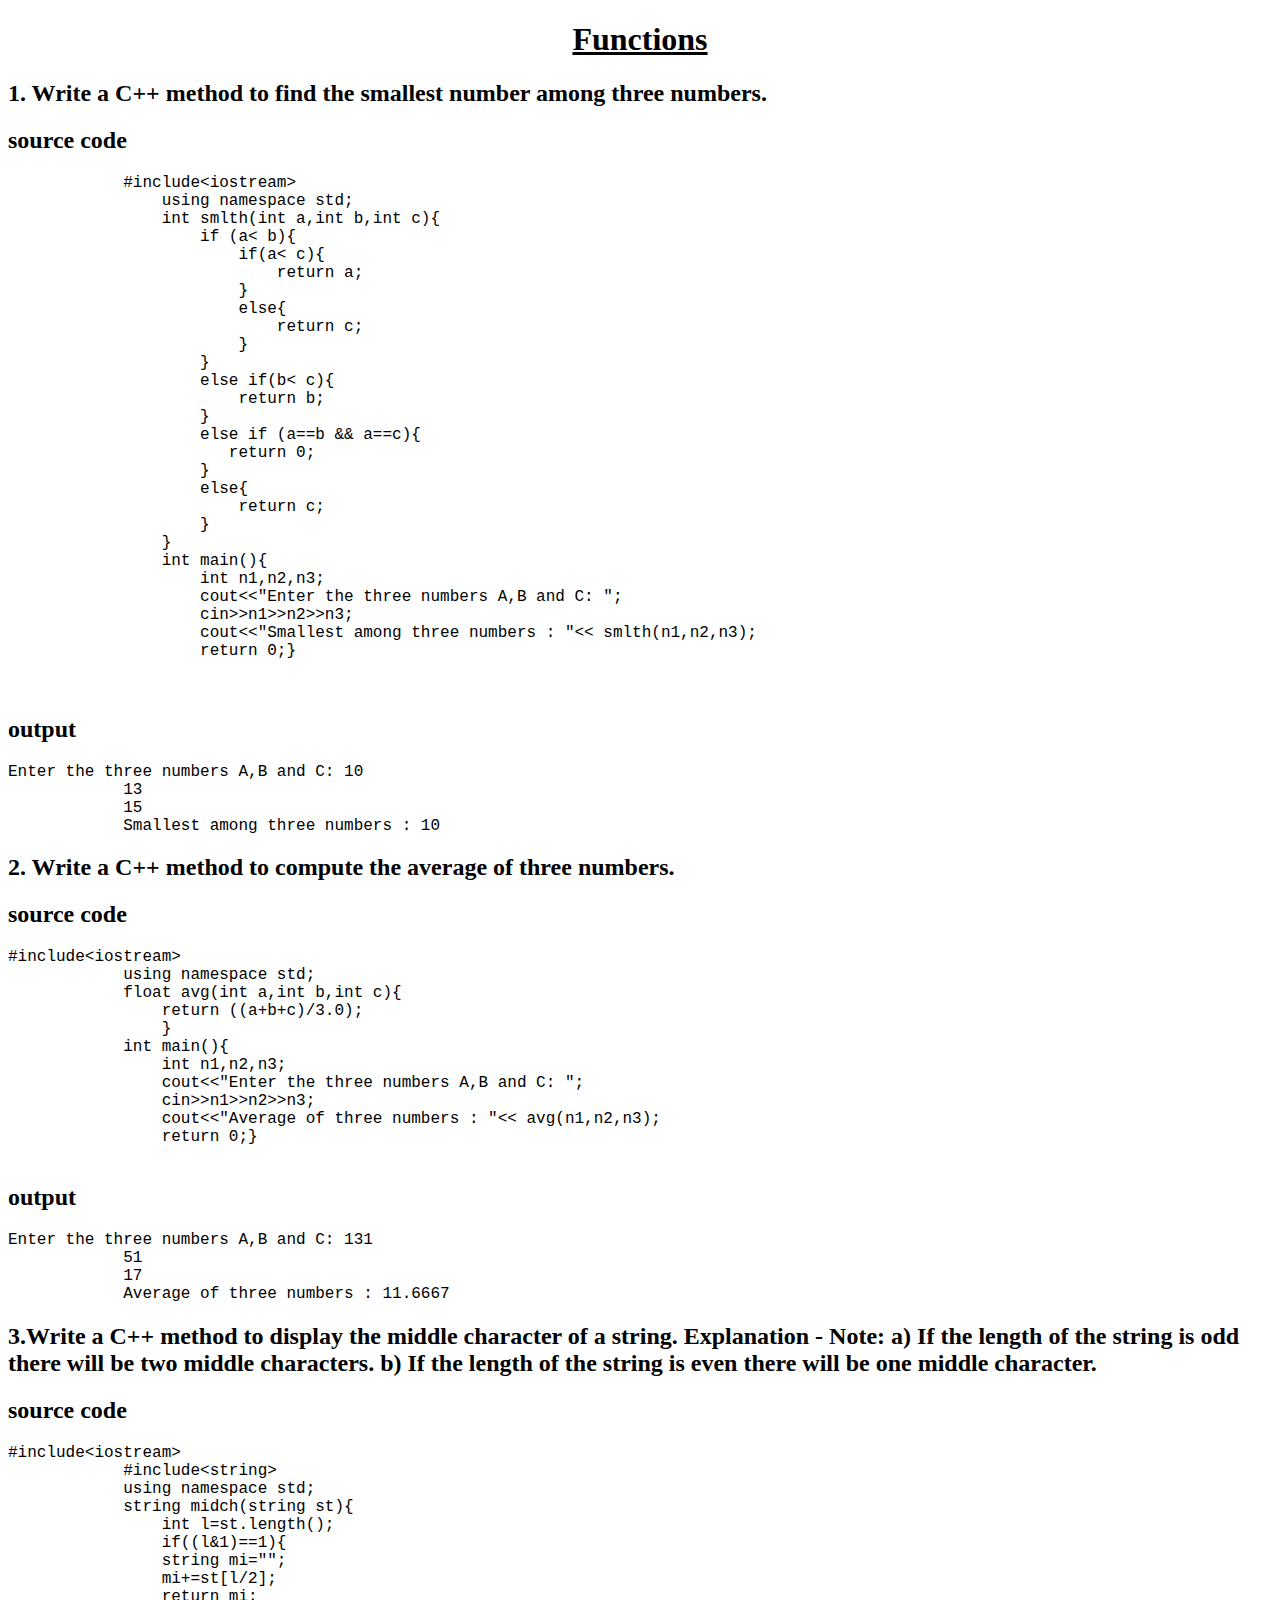
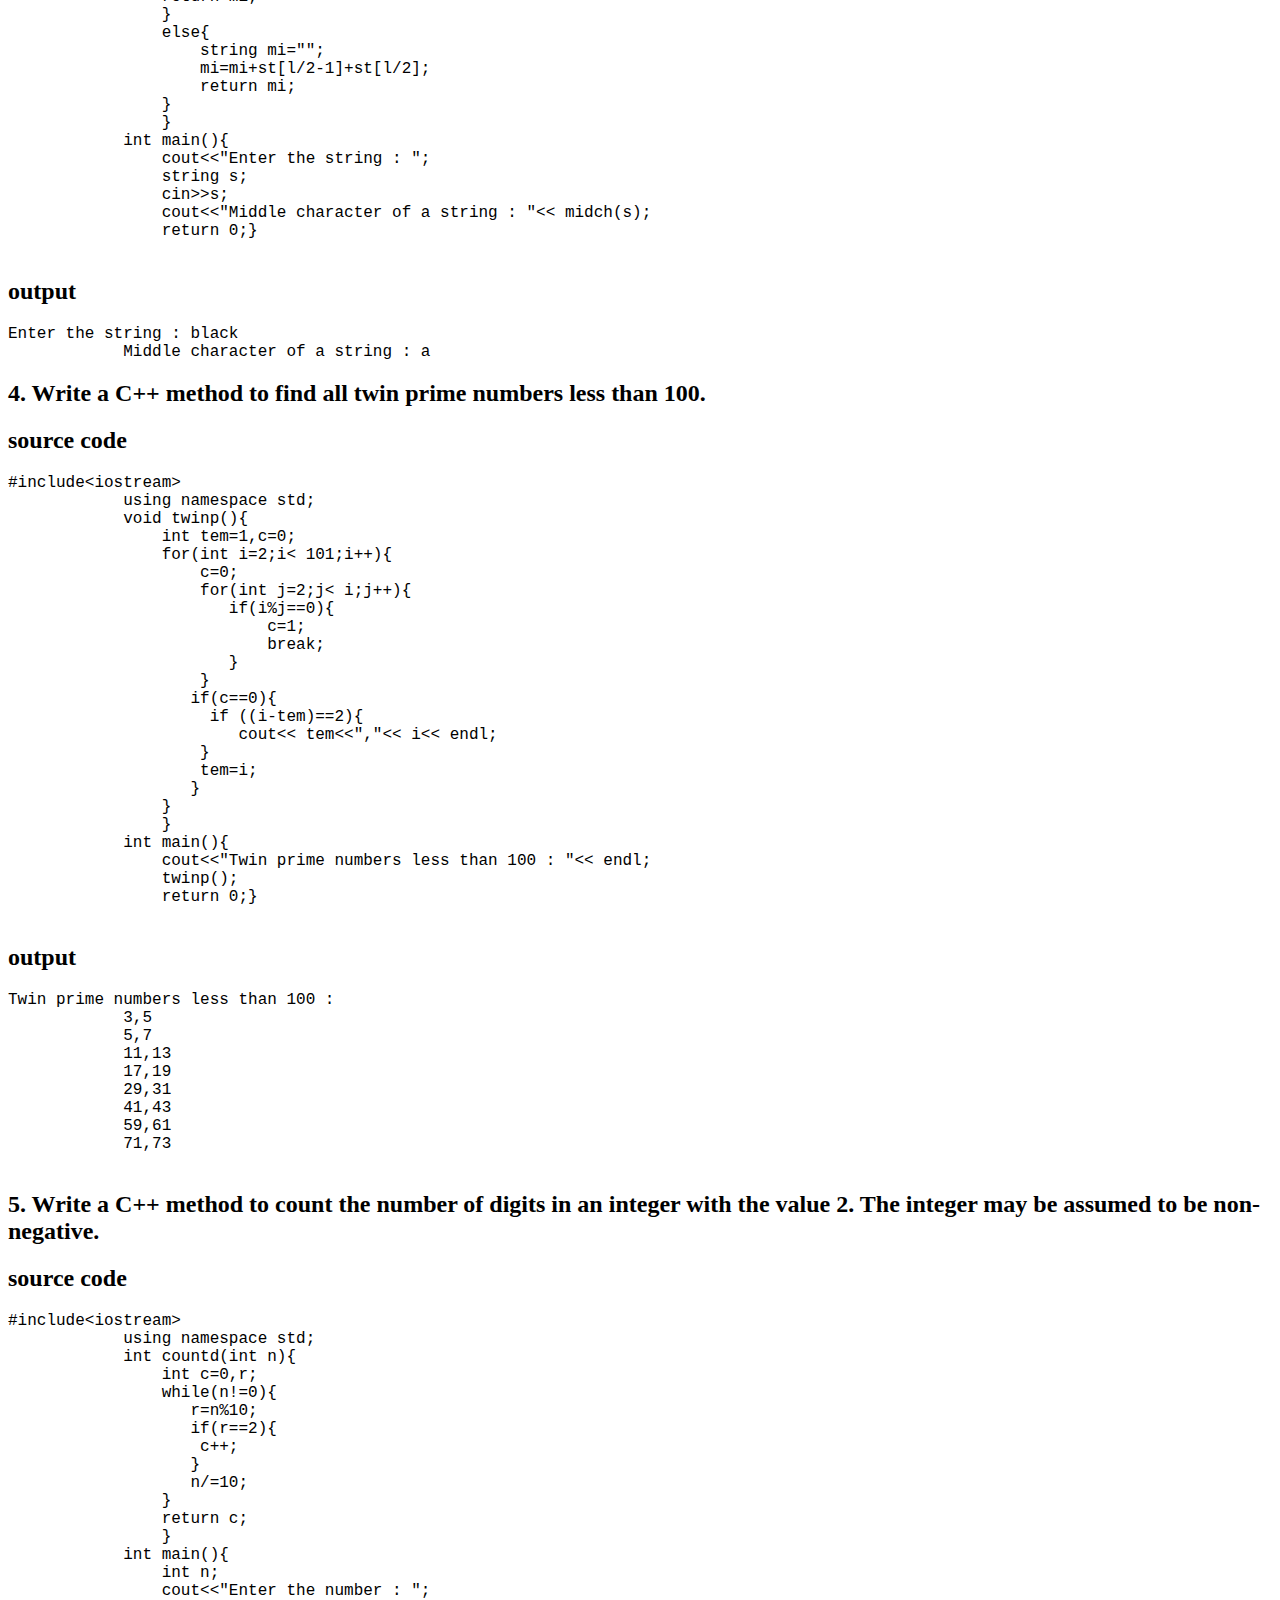
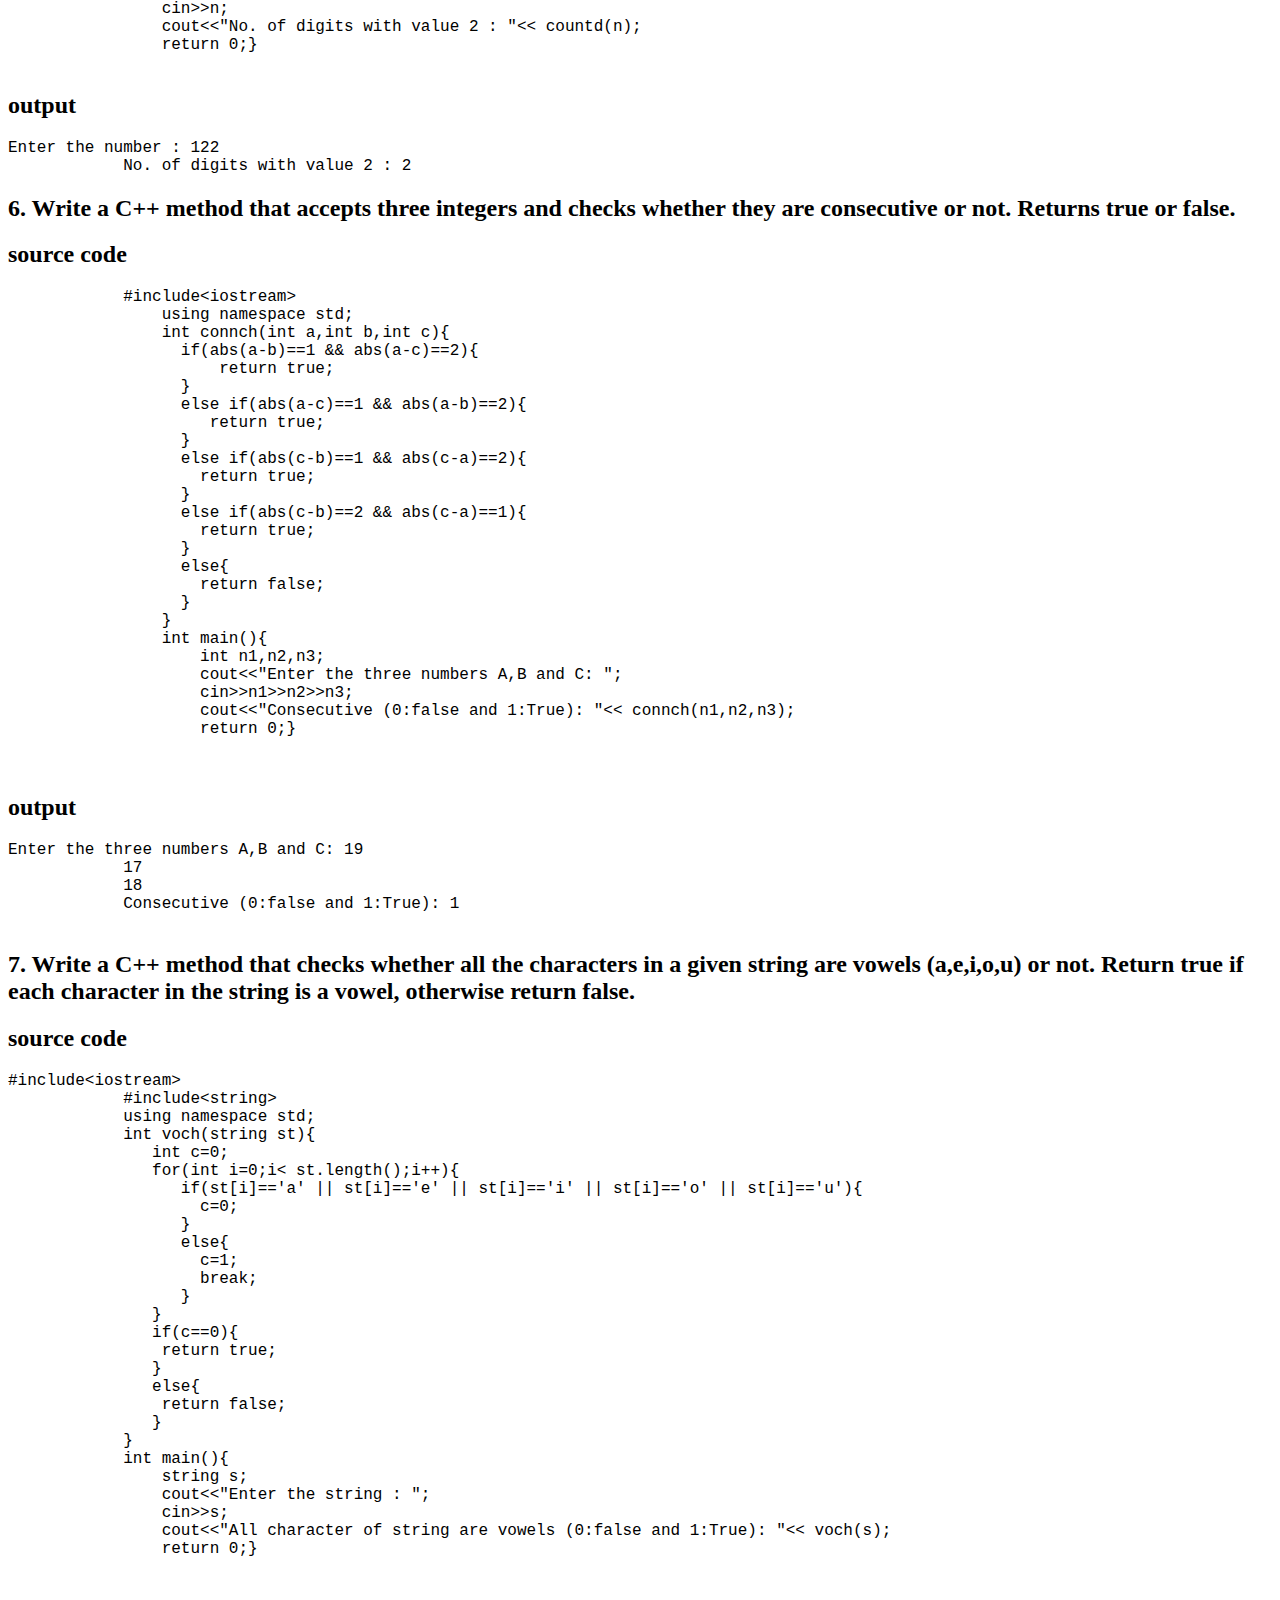
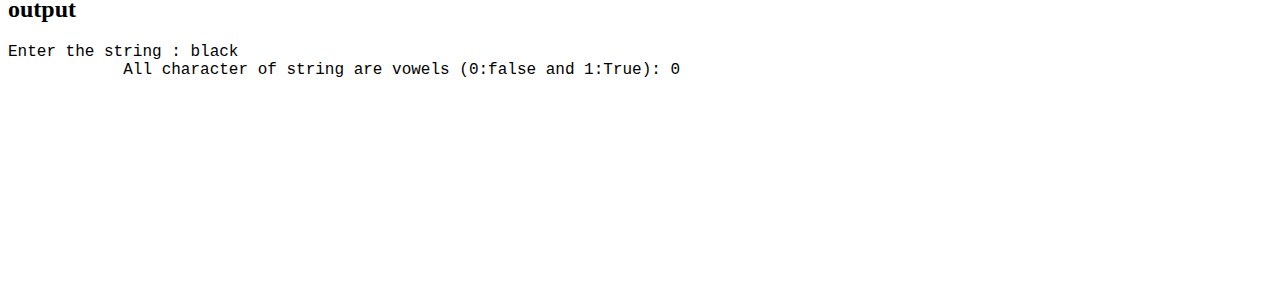
<file: functions.html>
<!DOCTYPE html>
<html lang="en">
<head>
    <meta charset="UTF-8">
    <meta name="viewport" content="width=device-width, initial-scale=1.0">
    <title>Functions</title>
    <style>
        h1{
            text-align: center;
            text-decoration: underline;
        }
        pre{
            font:bold;
            font-size: large;
        }
    </style>
</head>
<body>
    <h1>Functions</h1>
    <div class="code">
        <div>
          <h2 name="code1">1. Write a C++ method to find the smallest number among three numbers.</h2>
        </div>
        <div>
          <h2>source code</h2>
          <pre>
            #include&lt;iostream>
                using namespace std;
                int smlth(int a,int b,int c){
                    if (a< b){
                        if(a< c){
                            return a;
                        }
                        else{
                            return c;
                        }
                    }
                    else if(b< c){
                        return b;
                    }
                    else if (a==b && a==c){
                       return 0;
                    }
                    else{
                        return c;
                    }
                }
                int main(){
                    int n1,n2,n3;
                    cout<<"Enter the three numbers A,B and C: ";
                    cin>>n1>>n2>>n3;
                    cout<<"Smallest among three numbers : "<< smlth(n1,n2,n3); 
                    return 0;}
                
          </pre>
        </div>
        <div>
          <h2>output</h2>
          <pre>Enter the three numbers A,B and C: 10
            13
            15
            Smallest among three numbers : 10</pre>
        </div>
      </div>
      <div class="code">
        <div>
          <h2 name="code2">2. Write a C++ method to compute the average of three numbers.</h2>
        </div>
        <div>
          <h2>source code</h2>
          <pre>#include&lt;iostream>
            using namespace std;
            float avg(int a,int b,int c){
                return ((a+b+c)/3.0);
                }
            int main(){
                int n1,n2,n3;
                cout<<"Enter the three numbers A,B and C: ";
                cin>>n1>>n2>>n3;
                cout<<"Average of three numbers : "<< avg(n1,n2,n3); 
                return 0;}
            </pre>
        </div>
        <div>
          <h2>output</h2>
          <pre>Enter the three numbers A,B and C: 131
            51
            17
            Average of three numbers : 11.6667</pre>
        </div>
      </div>
      <div class="code">
        <div>
          <h2 name="code3">3.Write a C++ method to display the middle character of a string.

            Explanation -
            
            Note: a) If the length of the string is odd there will be two middle characters.
             b) If the length of the string is even there will be one middle character.</h2>
        </div>
        <div>
          <h2>source code</h2>
          <pre>#include&lt;iostream>
            #include&lt;string>
            using namespace std;
            string midch(string st){
                int l=st.length();
                if((l&1)==1){ 
                string mi="";  
                mi+=st[l/2];     
                return mi;
                }
                else{
                    string mi="";
                    mi=mi+st[l/2-1]+st[l/2];
                    return mi; 
                }
                }
            int main(){
                cout<<"Enter the string : ";
                string s;
                cin>>s;
                cout<<"Middle character of a string : "<< midch(s); 
                return 0;}
            </pre>
        </div>
        <div>
          <h2>output</h2>
          <pre>Enter the string : black
            Middle character of a string : a</pre>
        </div>
      </div>
      <div class="code">
        <div>
          <h2 name="code4">4. Write a C++ method to find all twin prime numbers less than 100.</h2>
        </div>
        <div>
          <h2>source code</h2>
          <pre>#include&lt;iostream>
            using namespace std;
            void twinp(){
                int tem=1,c=0;
                for(int i=2;i< 101;i++){
                    c=0;
                    for(int j=2;j< i;j++){
                       if(i%j==0){
                           c=1;
                           break;
                       }
                    }
                   if(c==0){
                     if ((i-tem)==2){
                        cout<< tem<<","<< i<< endl;
                    }
                    tem=i;
                   }
                }
                }
            int main(){
                cout<<"Twin prime numbers less than 100 : "<< endl;
                twinp();
                return 0;}
            </pre>
        </div>
        <div>
          <h2>output</h2>
          <pre>Twin prime numbers less than 100 : 
            3,5
            5,7
            11,13
            17,19
            29,31
            41,43
            59,61
            71,73
            </pre>
        </div>
      </div>
      <div class="code">
        <div>
          <h2 name="code5">5. Write a C++ method to count the number of digits in an integer with the value 
            2. The integer may be assumed to be non-negative.</h2>
        </div>
        <div>
          <h2>source code</h2>
          <pre>#include&lt;iostream>
            using namespace std;
            int countd(int n){
                int c=0,r;
                while(n!=0){
                   r=n%10;
                   if(r==2){
                    c++;
                   }
                   n/=10;
                }
                return c;
                }
            int main(){
                int n;
                cout<<"Enter the number : ";
                cin>>n;
                cout<<"No. of digits with value 2 : "<< countd(n);
                return 0;}
            </pre>
        </div>
        <div>
          <h2>output</h2>
          <pre>Enter the number : 122
            No. of digits with value 2 : 2</pre>
        </div>
      </div>
      <div class="code">
        <div>
          <h2 name="code6">6.  Write a C++ method that accepts three integers and checks whether they are consecutive or not.
             Returns true or false.</h2>
        </div>
        <div>
          <h2>source code</h2>
          <pre>
            #include&lt;iostream>
                using namespace std;
                int connch(int a,int b,int c){
                  if(abs(a-b)==1 && abs(a-c)==2){
                      return true;
                  }
                  else if(abs(a-c)==1 && abs(a-b)==2){
                     return true;
                  }
                  else if(abs(c-b)==1 && abs(c-a)==2){
                    return true;
                  }
                  else if(abs(c-b)==2 && abs(c-a)==1){
                    return true;
                  }
                  else{
                    return false;
                  }
                }
                int main(){
                    int n1,n2,n3;
                    cout<<"Enter the three numbers A,B and C: ";
                    cin>>n1>>n2>>n3;
                    cout<<"Consecutive (0:false and 1:True): "<< connch(n1,n2,n3); 
                    return 0;}
                
          </pre>
        </div>
        <div>
          <h2>output</h2>
          <pre>Enter the three numbers A,B and C: 19
            17
            18
            Consecutive (0:false and 1:True): 1
            </pre>
        </div>
      </div>
      <div class="code">
        <div>
          <h2 name="code7">7. Write a C++ method that checks whether all the characters in a given string are vowels (a,e,i,o,u) or not.
             Return true if each character in the string is a vowel, otherwise return false.

          </h2>
        </div>
        <div>
          <h2>source code</h2>
          <pre>#include&lt;iostream>
            #include&lt;string>
            using namespace std;
            int voch(string st){
               int c=0;
               for(int i=0;i< st.length();i++){
                  if(st[i]=='a' || st[i]=='e' || st[i]=='i' || st[i]=='o' || st[i]=='u'){
                    c=0;
                  }
                  else{
                    c=1;
                    break;
                  }
               }
               if(c==0){
                return true;
               }
               else{
                return false;
               }
            }
            int main(){
                string s;
                cout<<"Enter the string : ";
                cin>>s;
                cout<<"All character of string are vowels (0:false and 1:True): "<< voch(s); 
                return 0;}
            </pre>
        </div>
        <div>
          <h2>output</h2>
          <pre>Enter the string : black
            All character of string are vowels (0:false and 1:True): 0
            </pre>
        </div>
      </div>
  
</body>
</html>
</file>
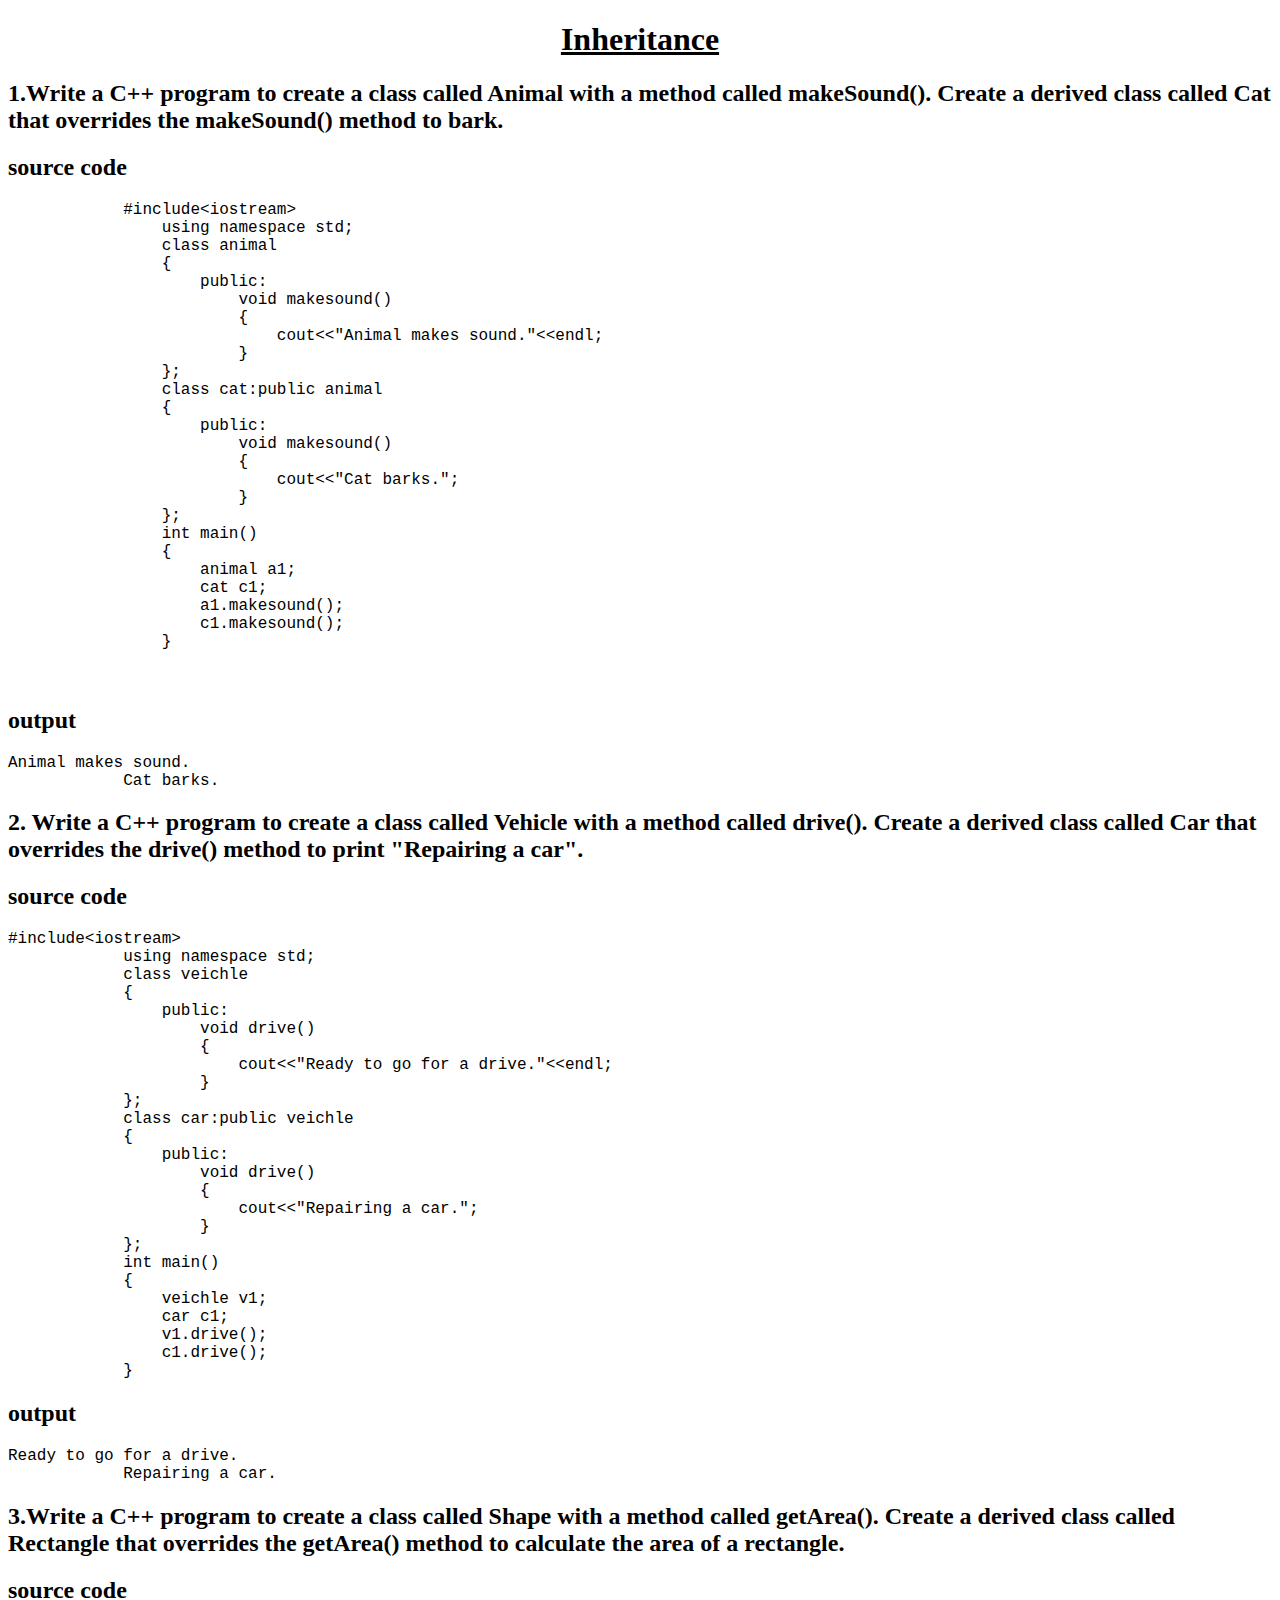
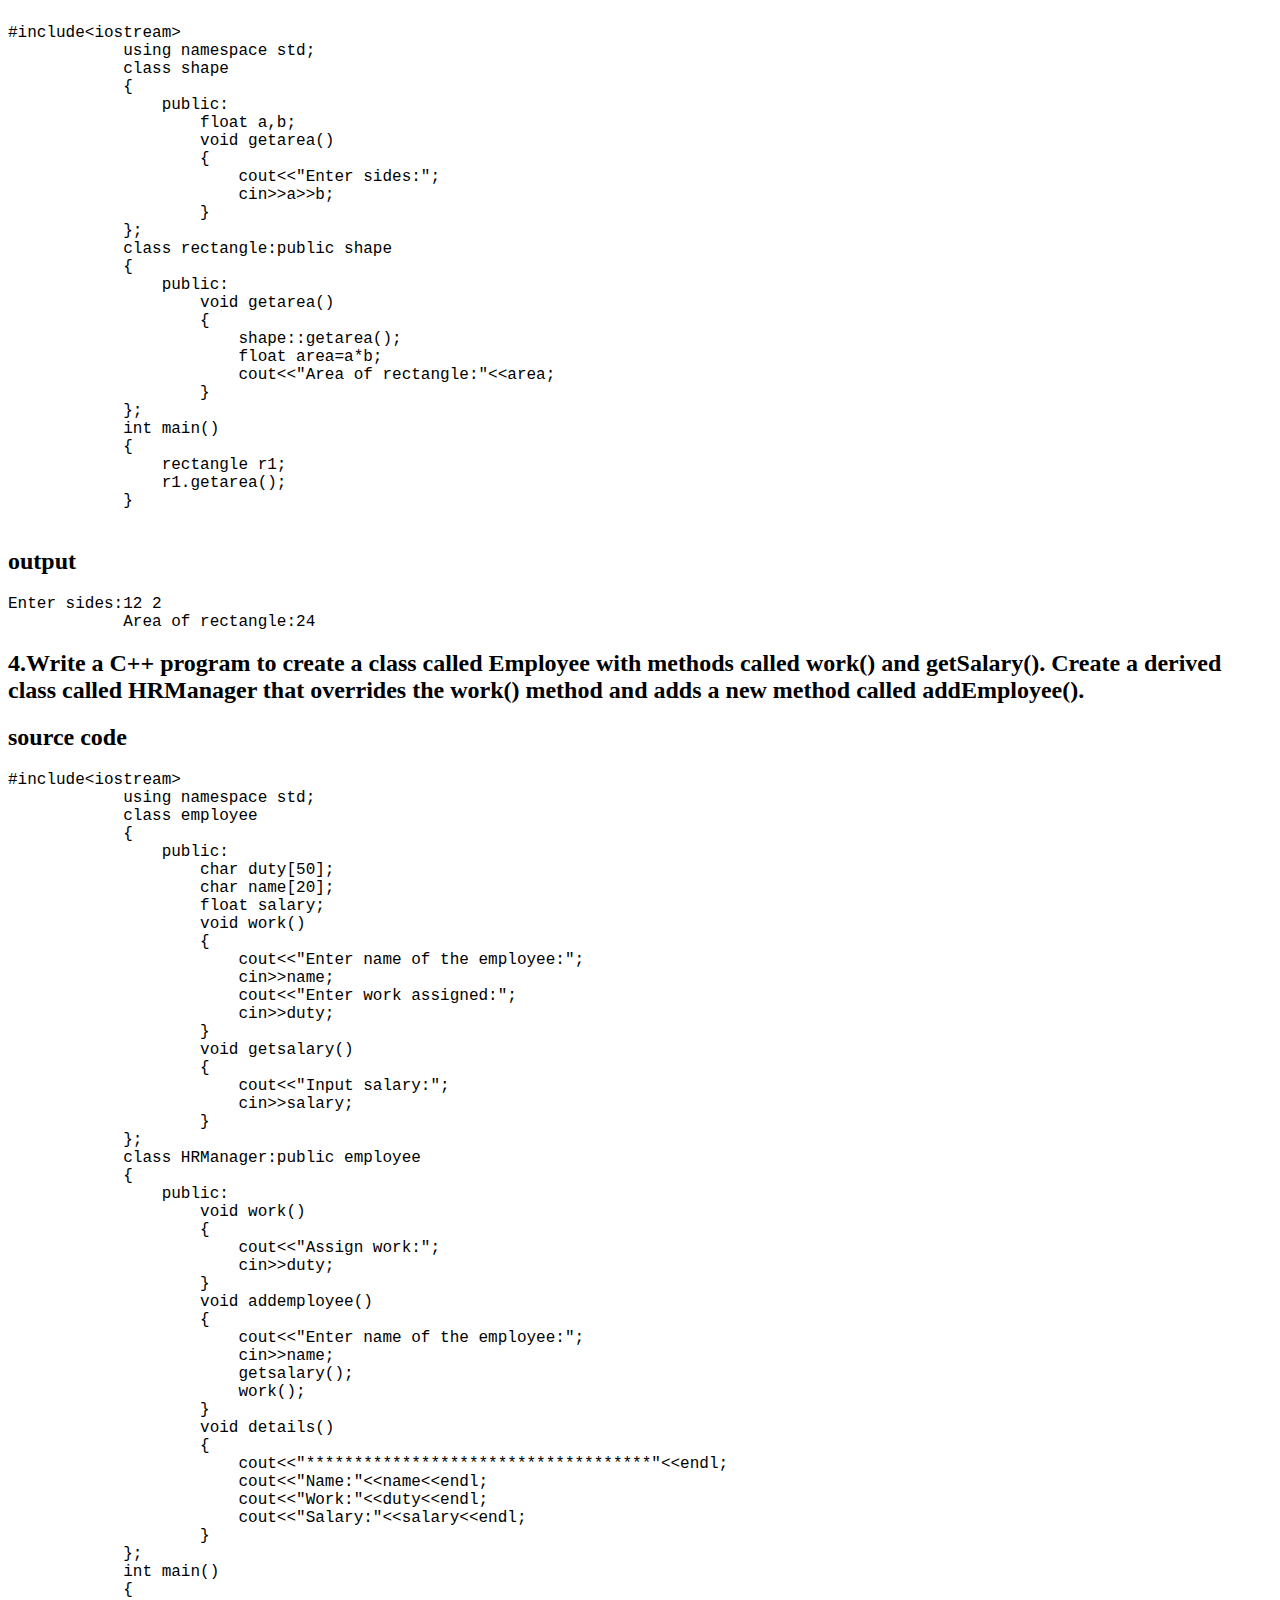
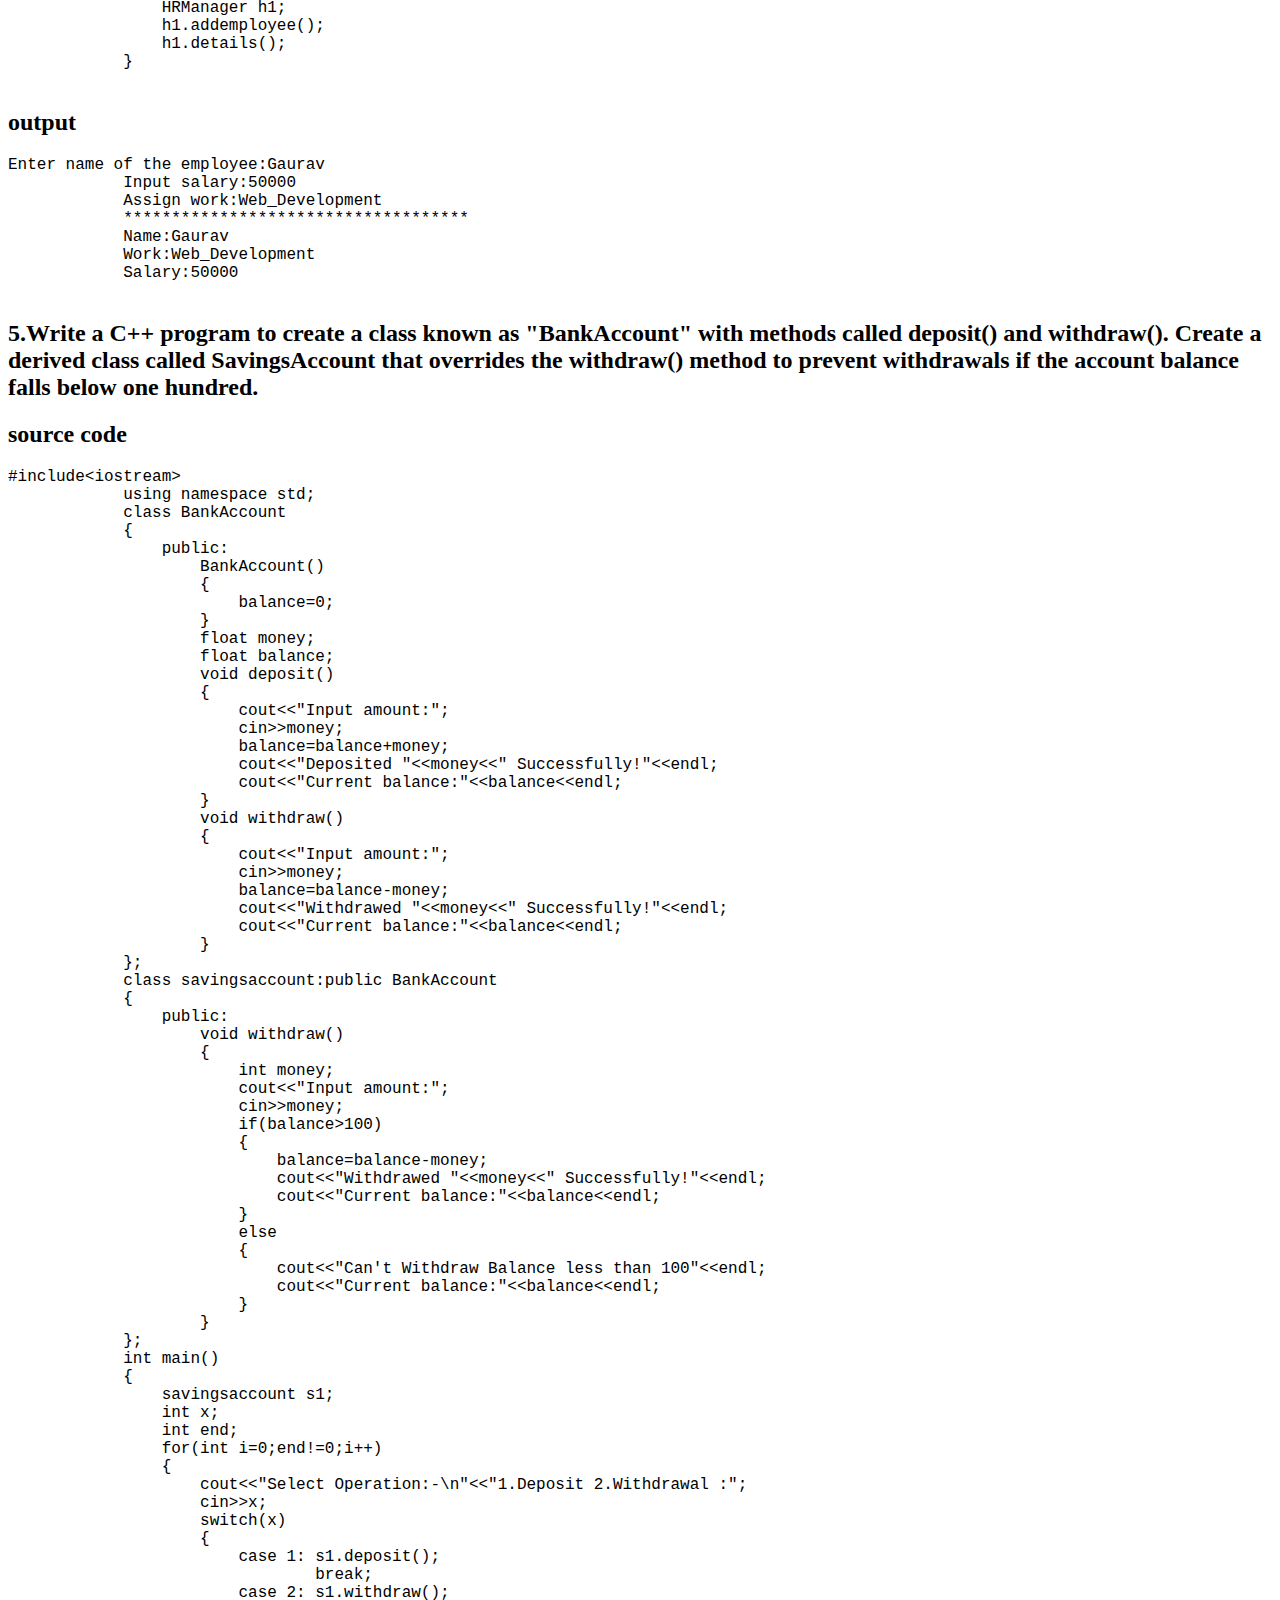
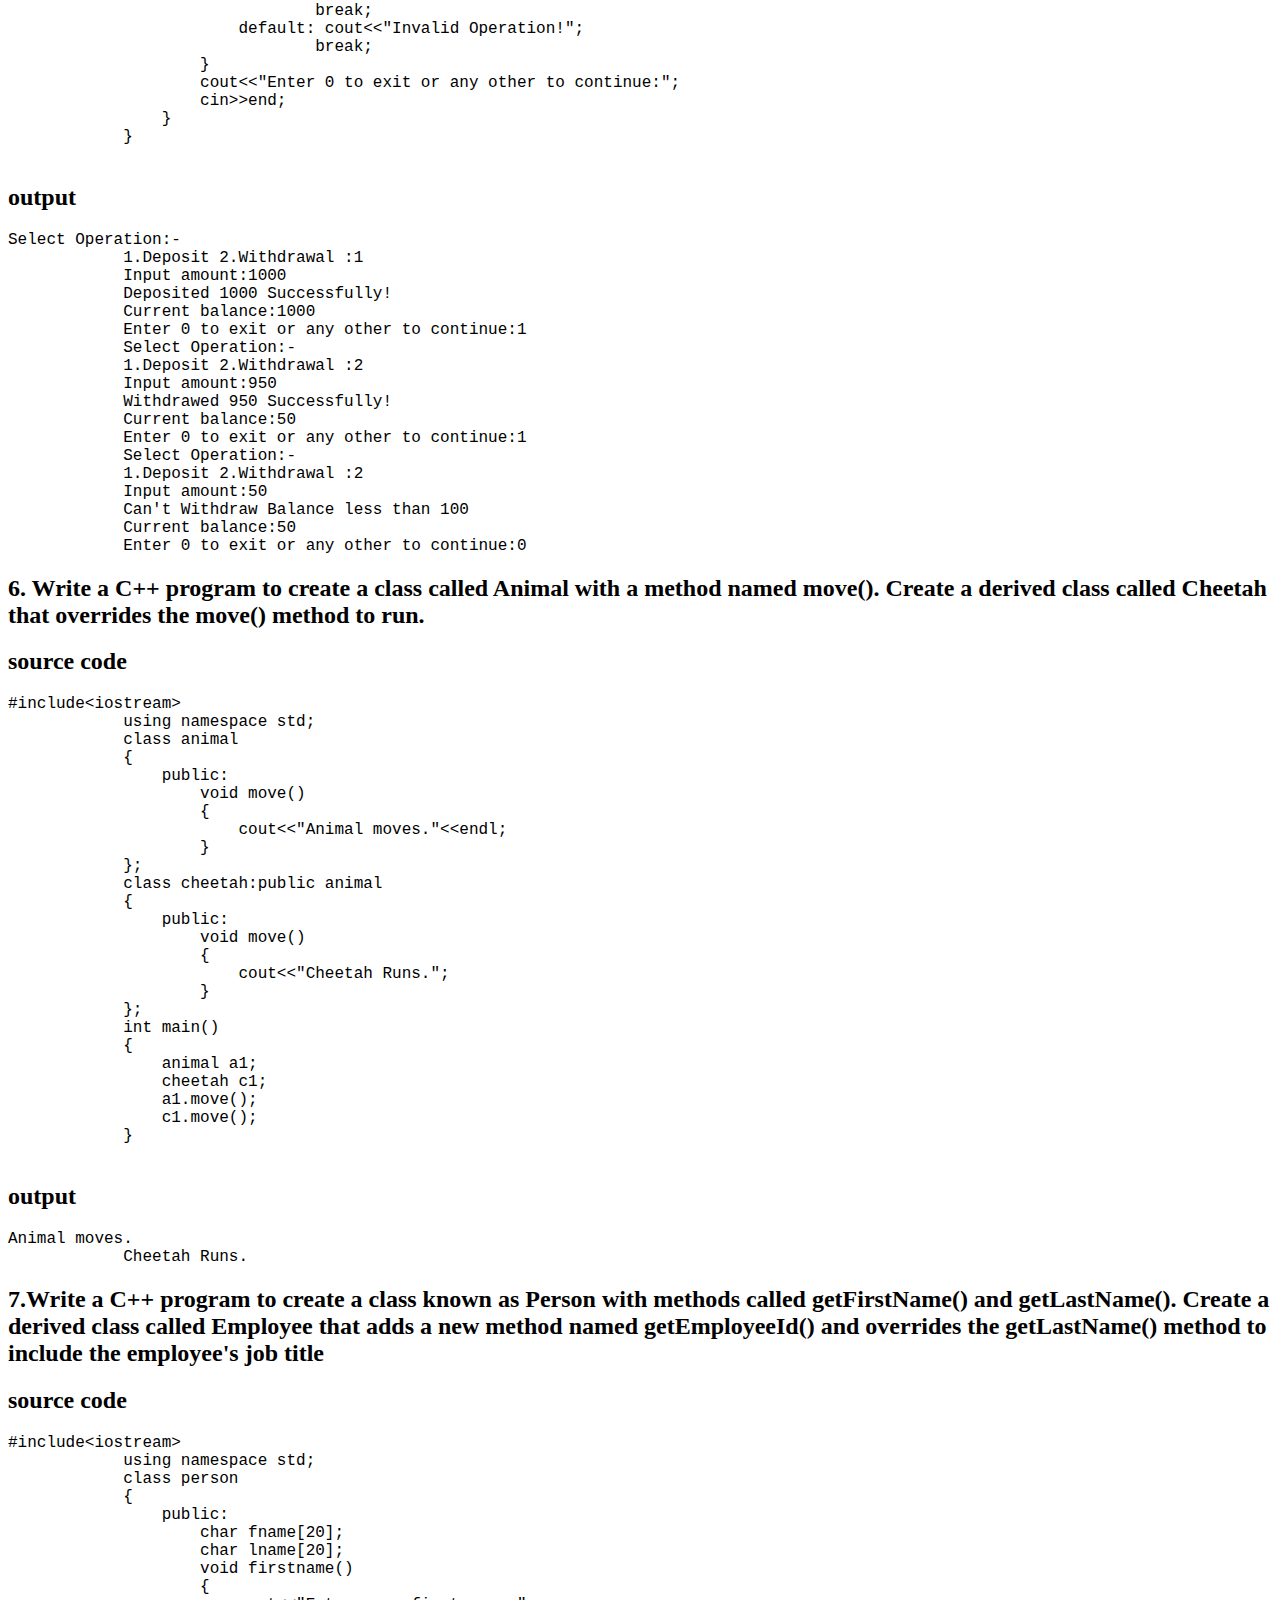
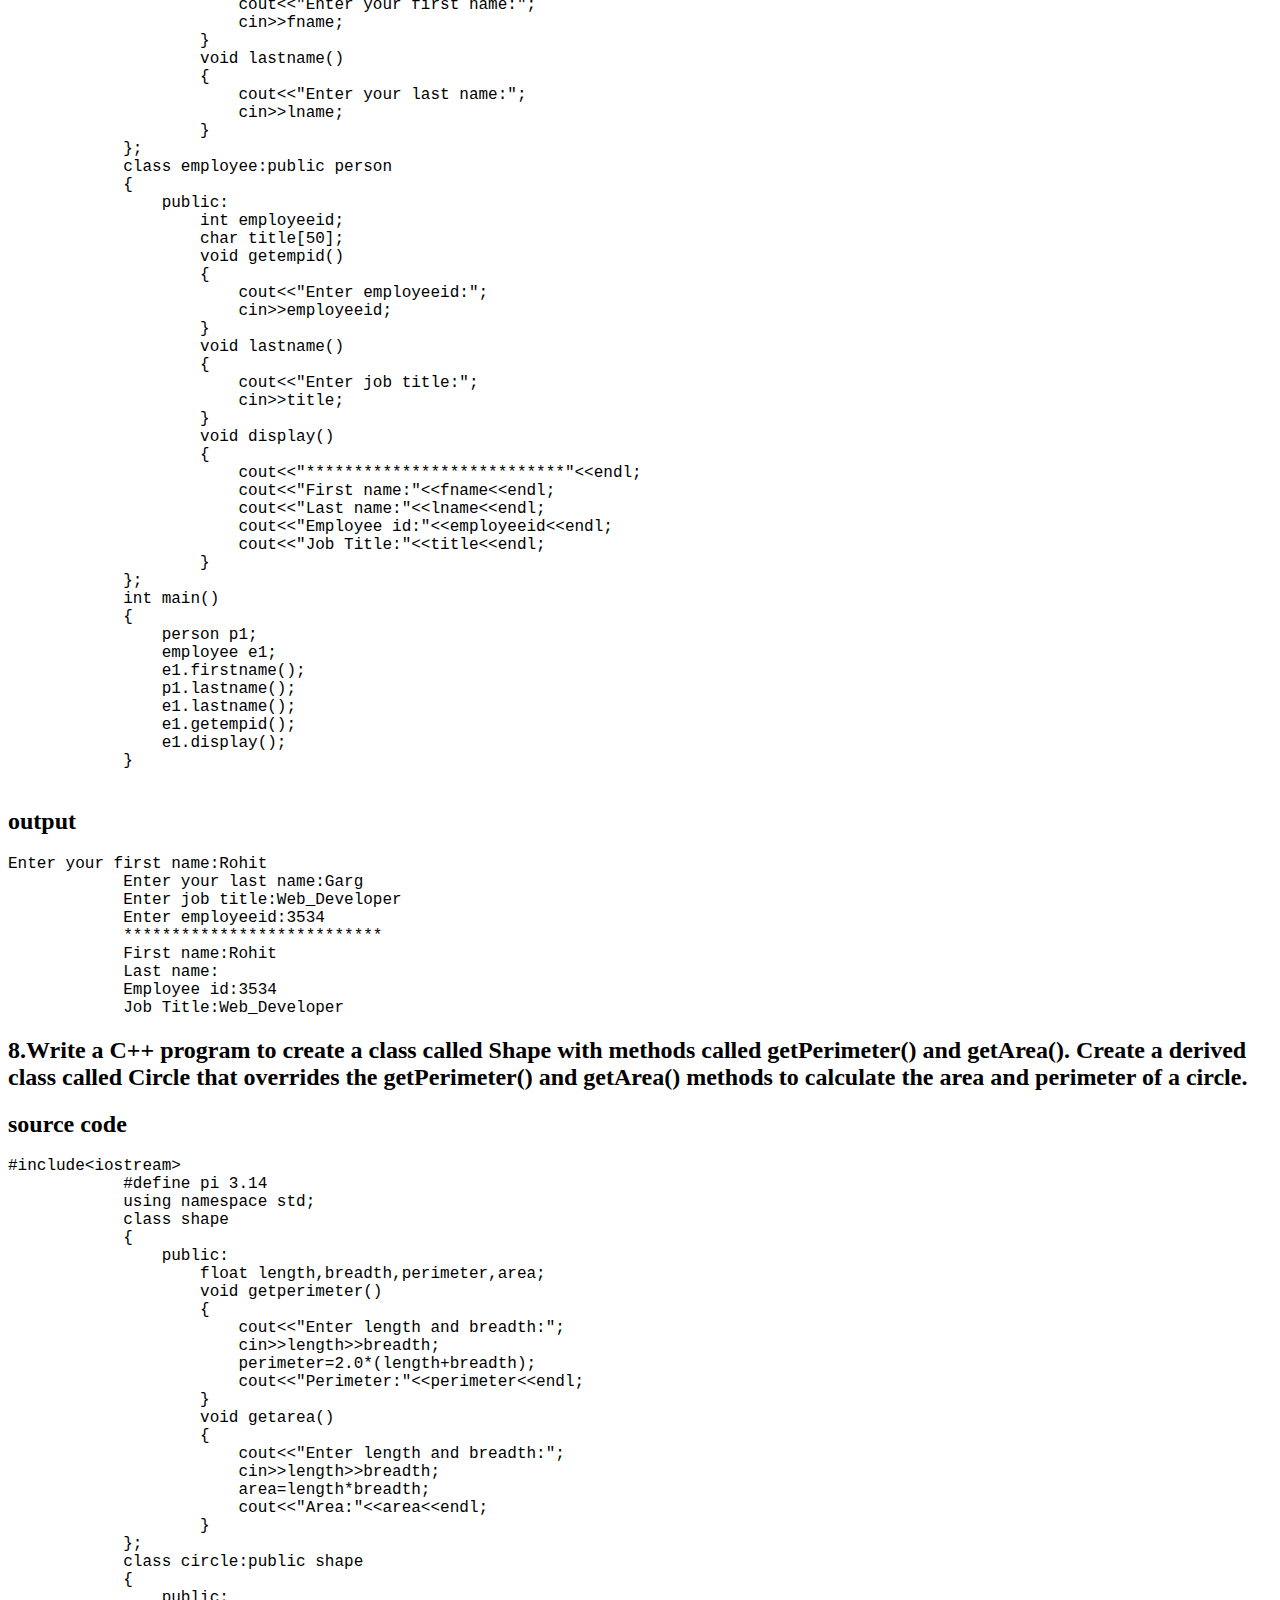
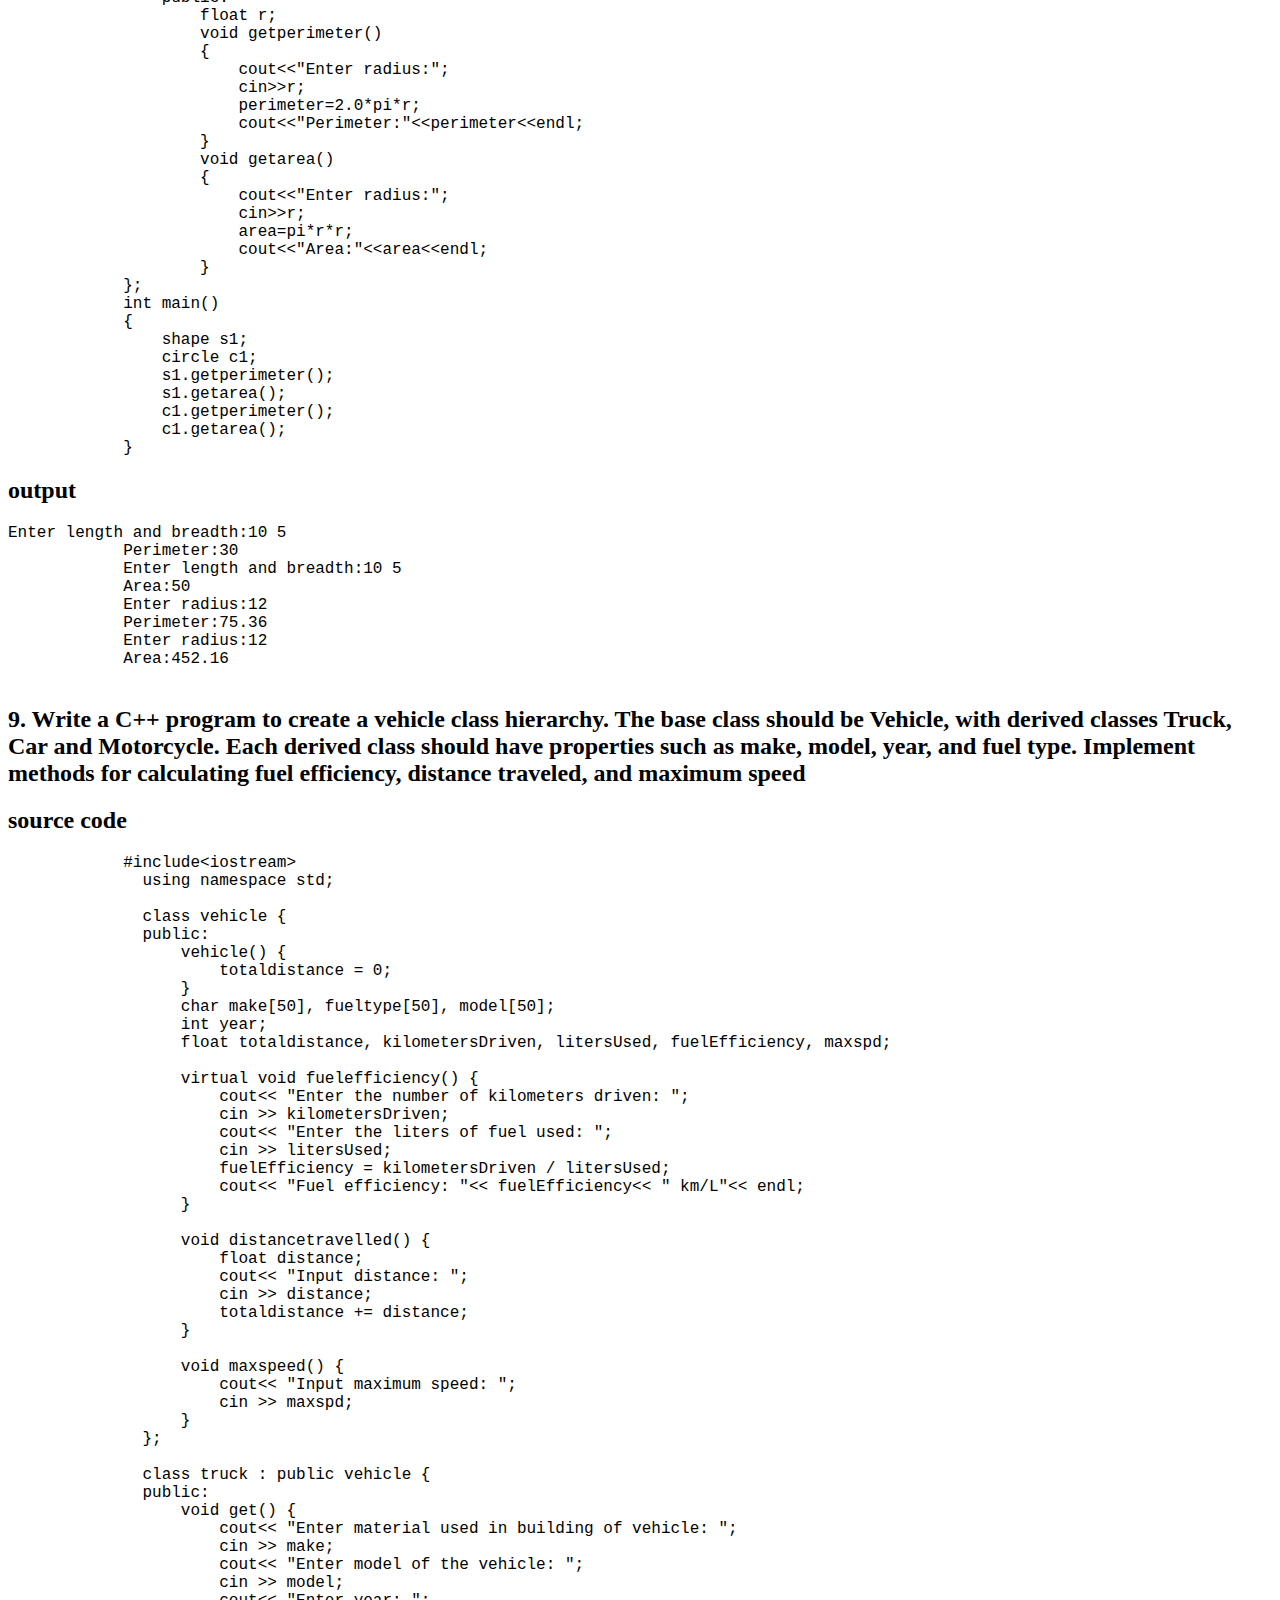
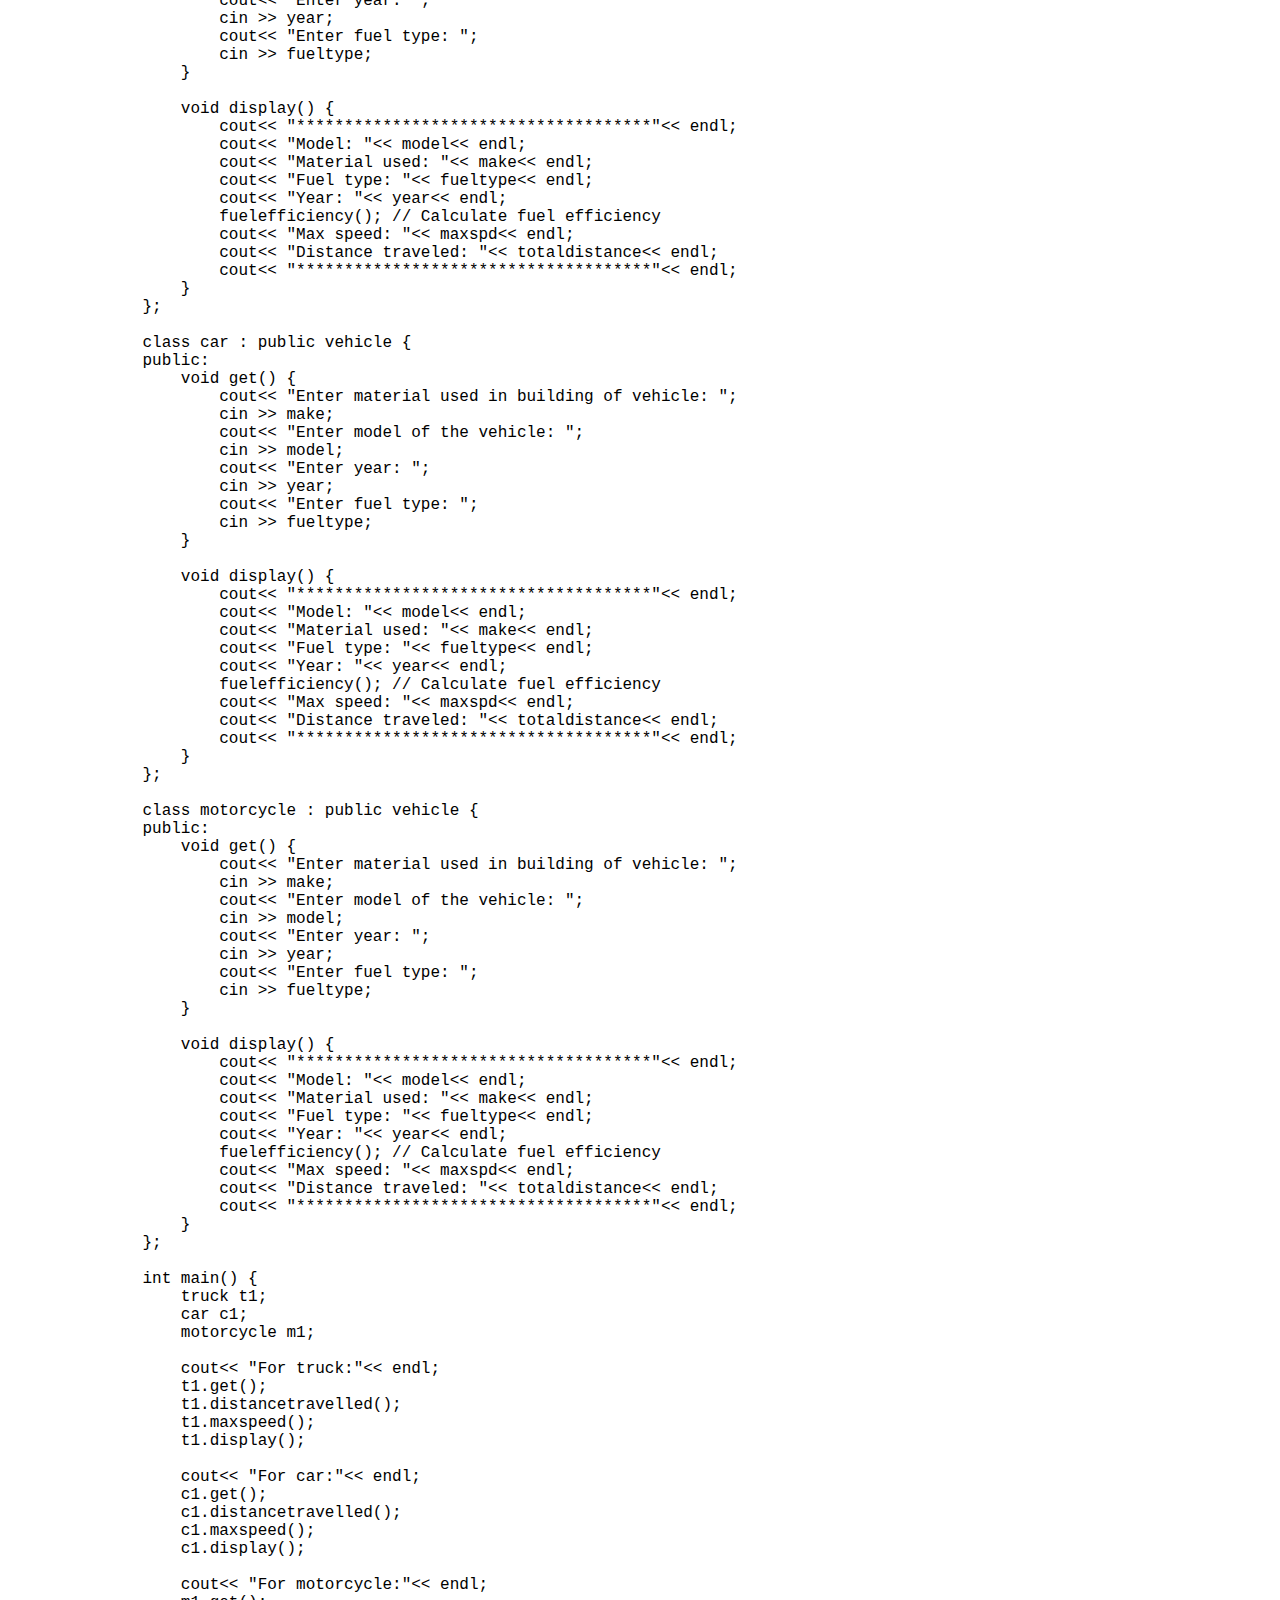
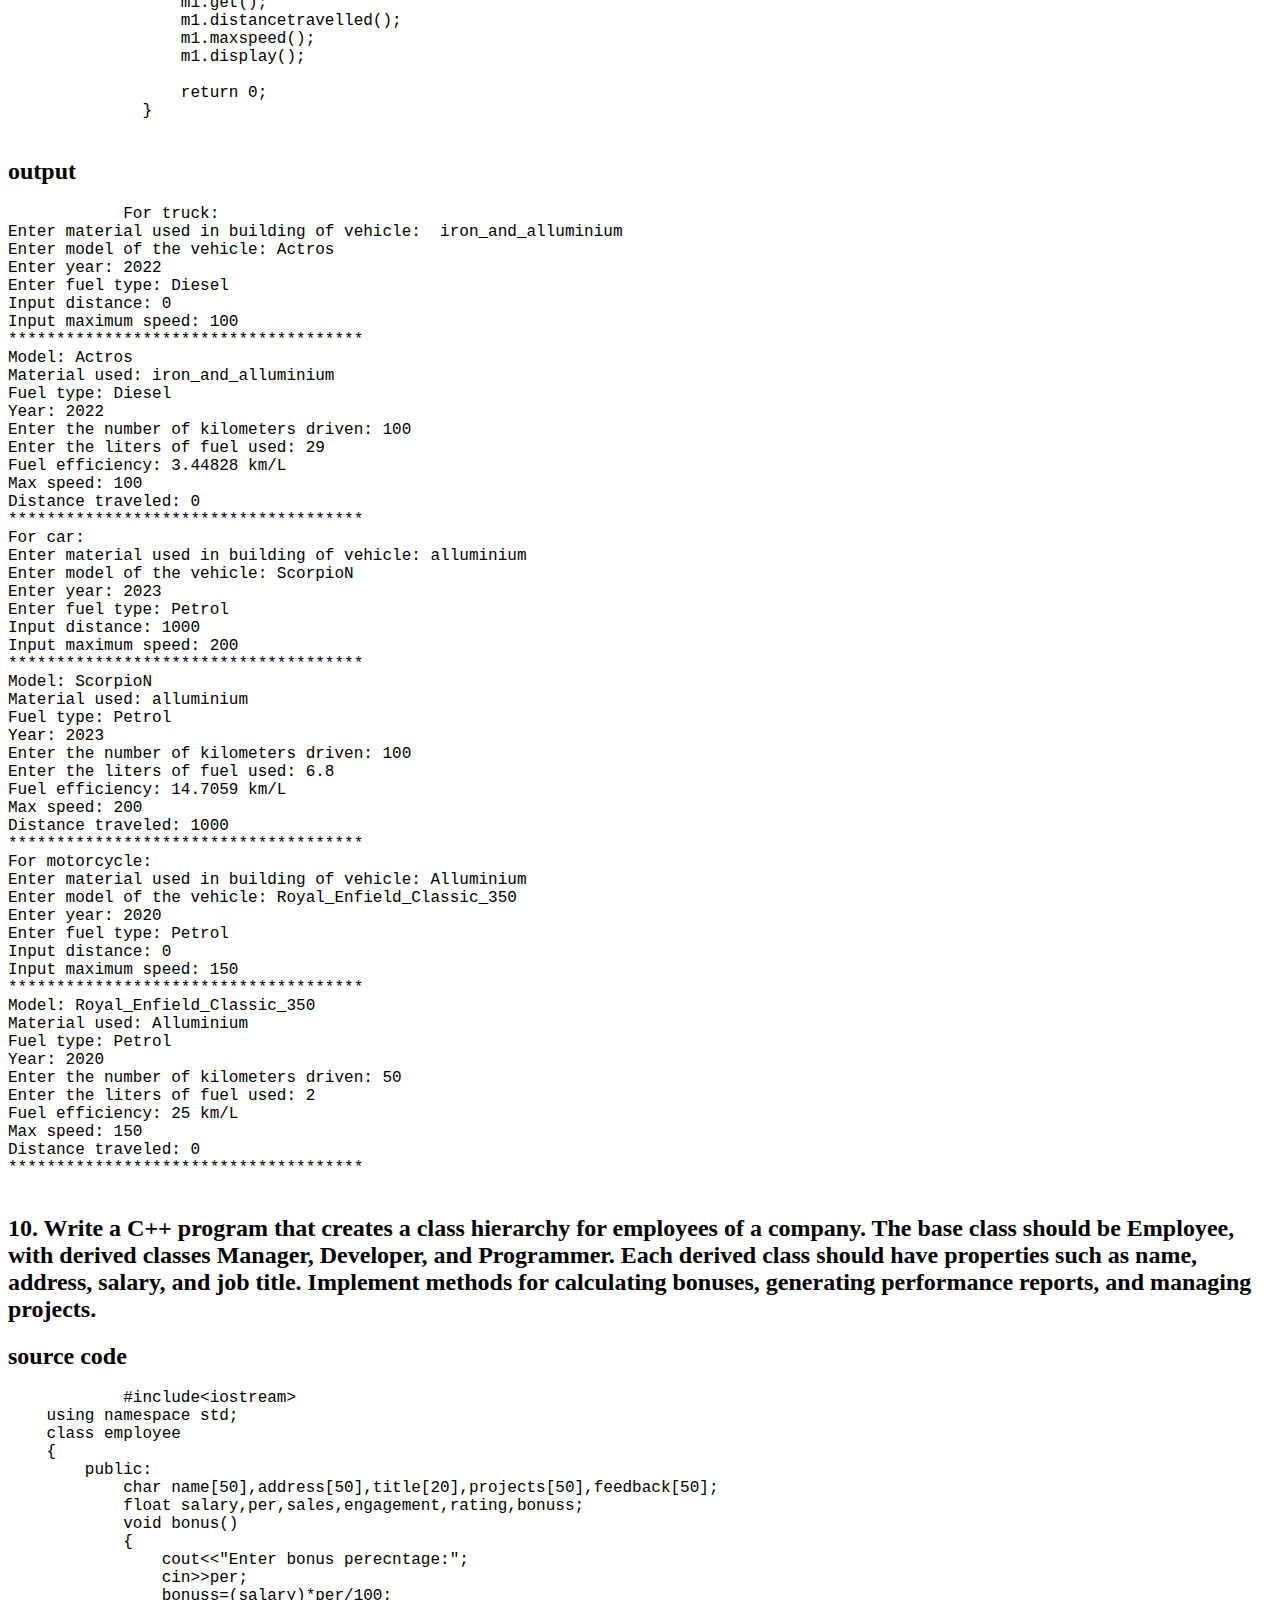
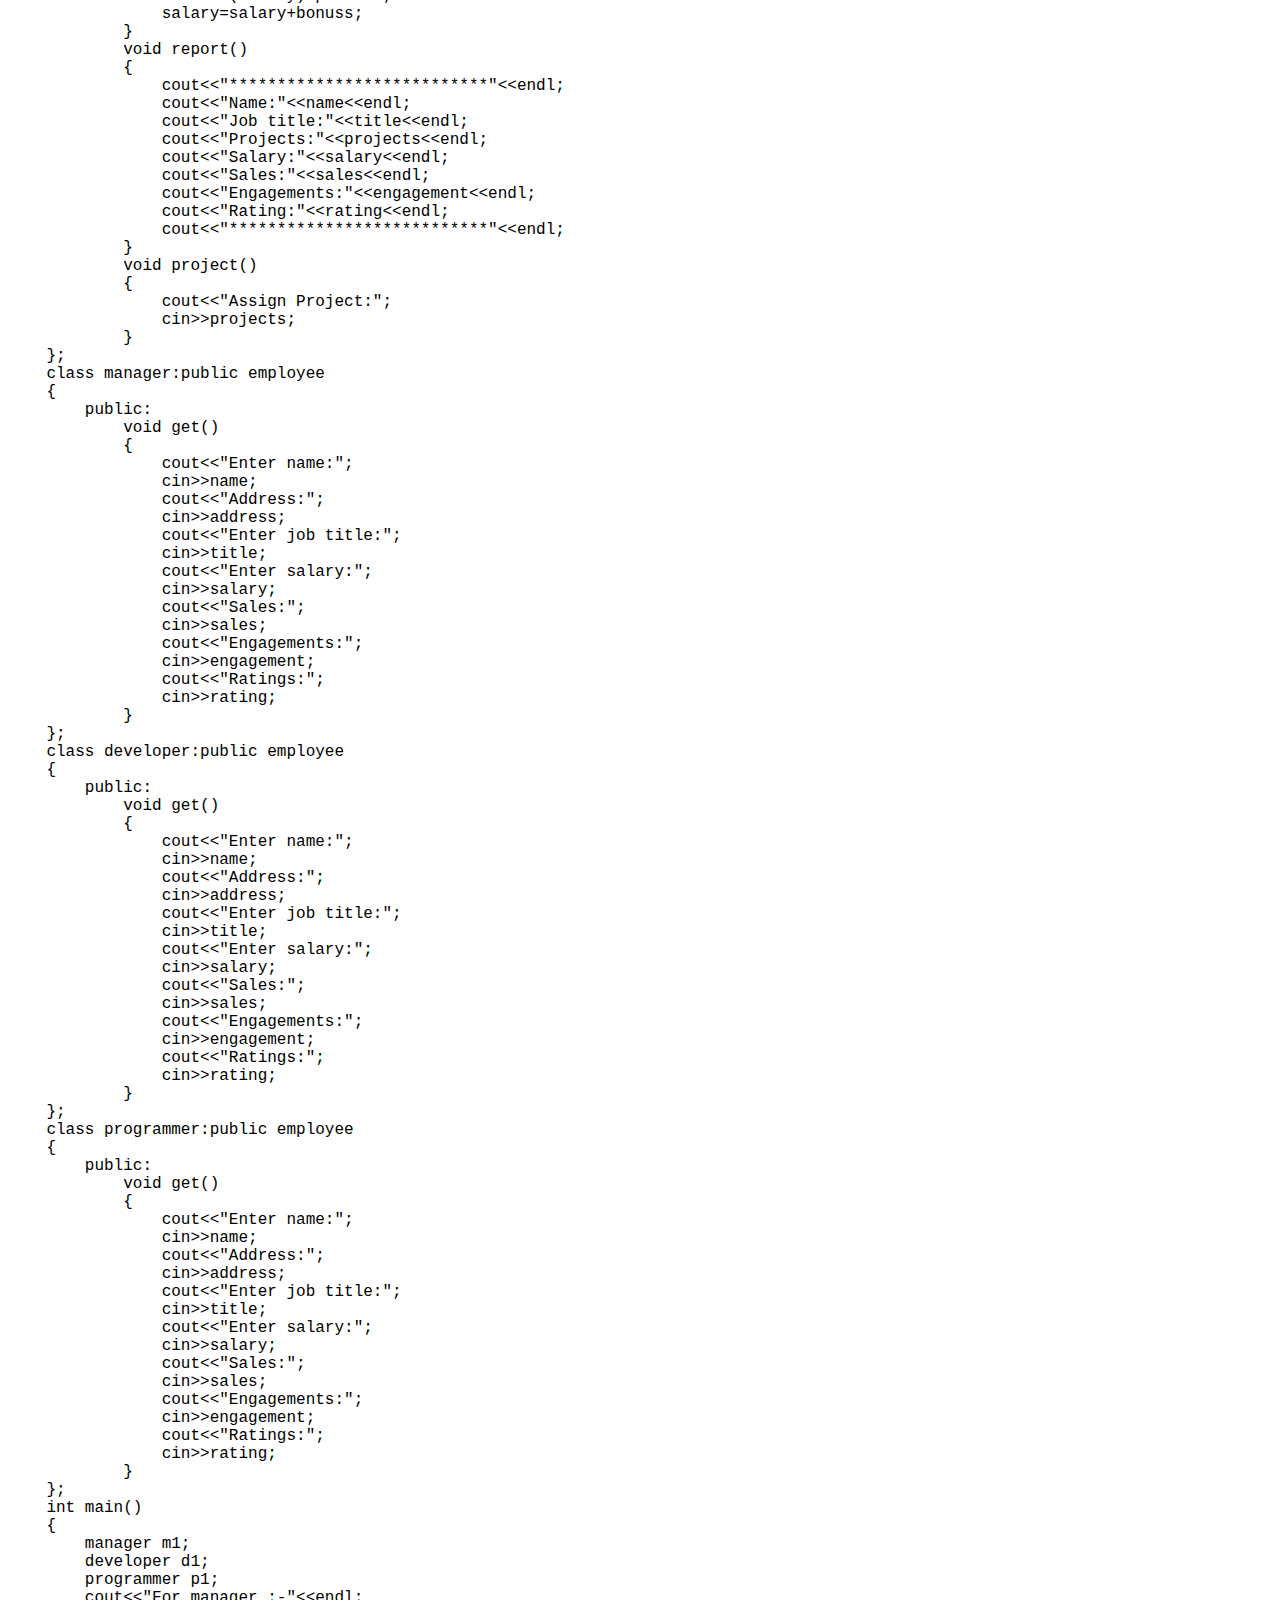
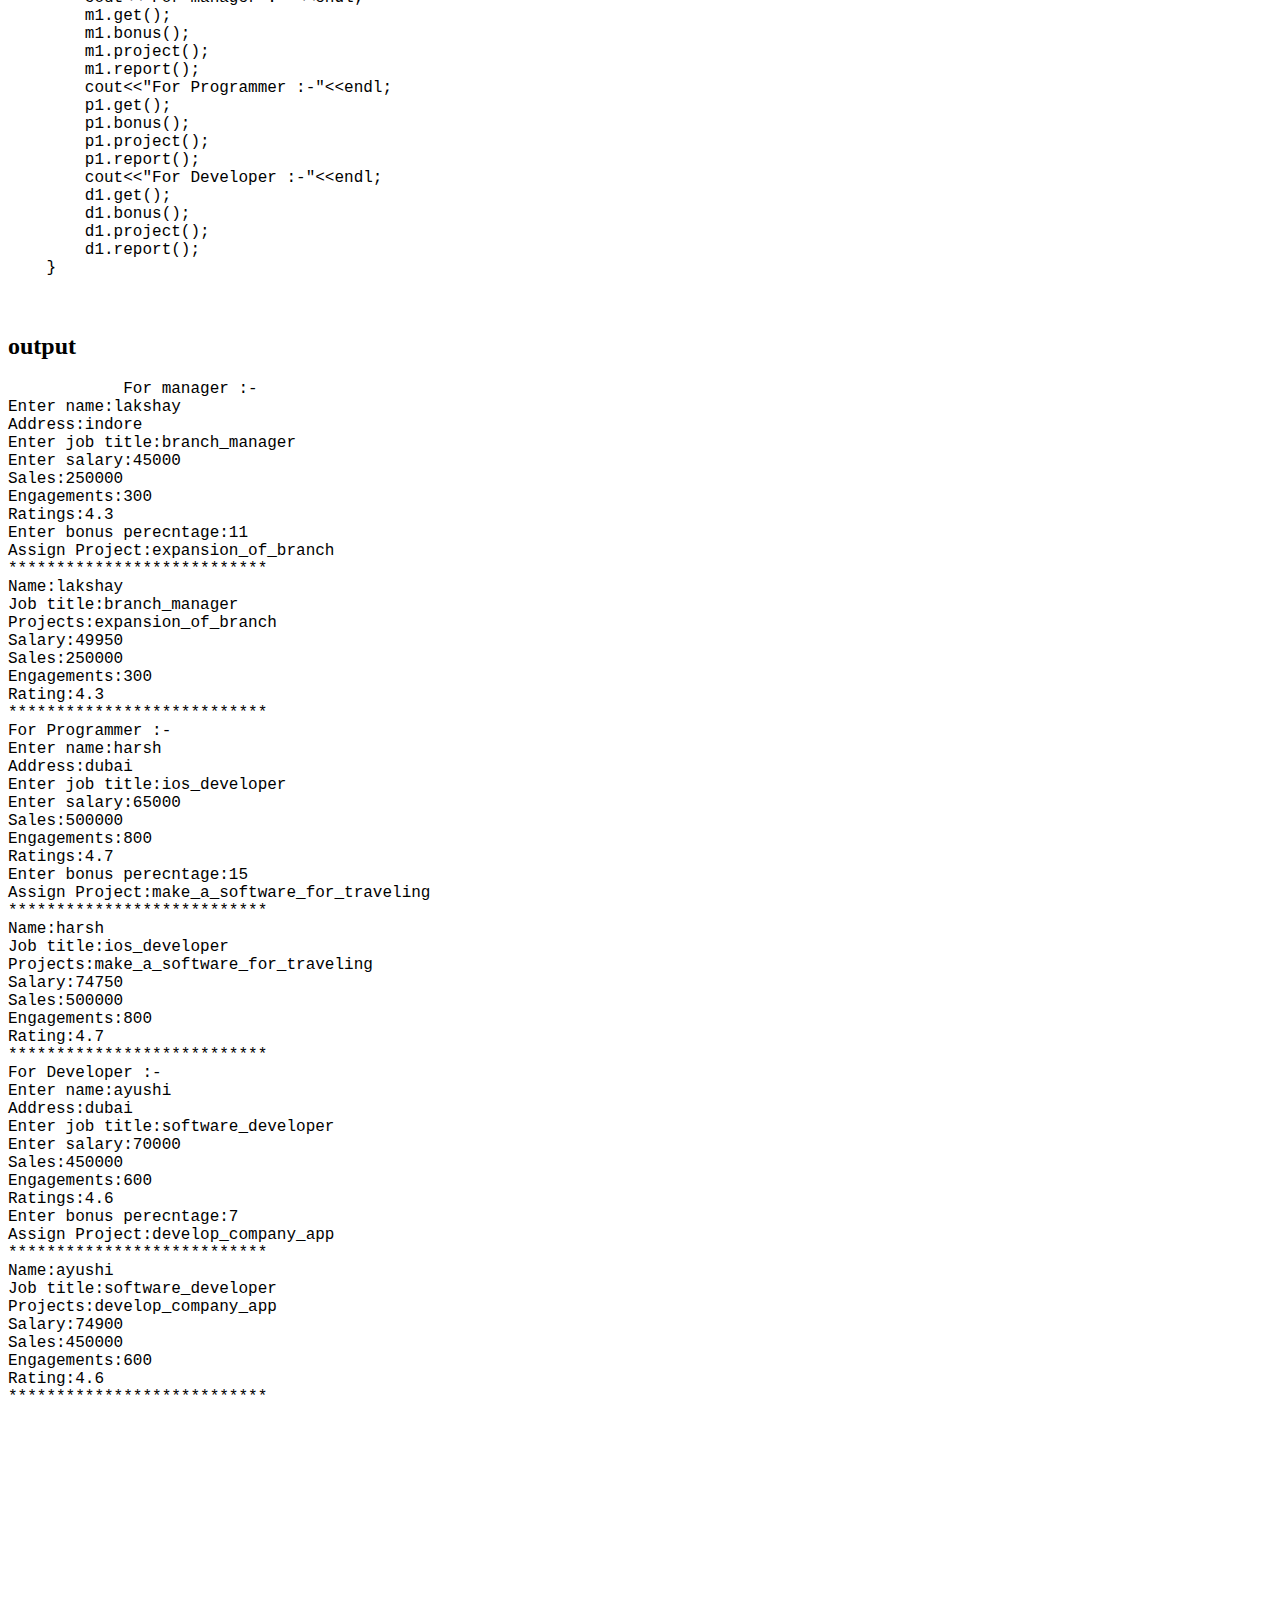
<file: inheritance.html>
<!DOCTYPE html>
<html lang="en">
<head>
    <meta charset="UTF-8">
    <meta name="viewport" content="width=device-width, initial-scale=1.0">
    <title>Inheritance</title><style>
        h1{
            text-align: center;
            text-decoration: underline;
        }
        pre{
            font:bold;
            font-size: large;
        }
    </style>
</head>
<body>
    <h1>Inheritance</h1>
    <div class="code">
        <div>
          <h2 name="code1">1.Write a C++ program to create a class called Animal with a method called makeSound(). 
            Create a derived class called Cat that overrides the makeSound() method to bark.</h2>
        </div>
        <div>
          <h2>source code</h2>
          <pre>
            #include&lt;iostream>
                using namespace std;
                class animal
                {
                    public:
                        void makesound()
                        {
                            cout&lt;&lt;"Animal makes sound."&lt;&lt;endl;
                        }
                };
                class cat:public animal
                {		
                    public:
                        void makesound()
                        {
                            cout&lt;&lt;"Cat barks.";	
                        }	
                };
                int main()
                {
                    animal a1;
                    cat c1;
                    a1.makesound();
                    c1.makesound();
                }
                
          </pre>
        </div>
        <div>
          <h2>output</h2>
          <pre>Animal makes sound.
            Cat barks.</pre>
        </div>
      </div>
      <div class="code">
        <div>
          <h2 name="code2">2.  Write a C++ program to create a class called Vehicle with a method called drive(). 
            Create a derived class called Car that overrides the drive() method to print "Repairing a car".</h2>
        </div>
        <div>
          <h2>source code</h2>
          <pre>#include&lt;iostream>
            using namespace std;
            class veichle
            {
                public:
                    void drive()
                    {
                        cout&lt;&lt;"Ready to go for a drive."&lt;&lt;endl;	
                    }	
            };
            class car:public veichle
            {
                public:
                    void drive()
                    {
                        cout&lt;&lt;"Repairing a car.";
                    }
            };
            int main()
            {
                veichle v1;
                car c1;
                v1.drive();
                c1.drive();
            }</pre>
        </div>
        <div>
          <h2>output</h2>
          <pre>Ready to go for a drive.
            Repairing a car.</pre>
        </div>
      </div>
      <div class="code">
        <div>
          <h2 name="code3">3.Write a C++ program to create a class called Shape with a method called getArea(). Create a 
            derived class called Rectangle that overrides the getArea() method to calculate the area of a 
            rectangle.</h2>
        </div>
        <div>
          <h2>source code</h2>
          <pre>#include&lt;iostream>
            using namespace std;
            class shape
            {
                public:
                    float a,b;
                    void getarea()
                    {
                        cout&lt;&lt;"Enter sides:";
                        cin>>a>>b;
                    }
            };
            class rectangle:public shape
            {
                public:
                    void getarea()
                    {
                        shape::getarea();
                        float area=a*b;
                        cout&lt;&lt;"Area of rectangle:"&lt;&lt;area;
                    }
            };
            int main()
            {
                rectangle r1;
                r1.getarea();
            }
            </pre>
        </div>
        <div>
          <h2>output</h2>
          <pre>Enter sides:12 2
            Area of rectangle:24</pre>
        </div>
      </div>
      <div class="code">
        <div>
          <h2 name="code4">4.Write a C++ program to create a class called Employee with methods called work() and getSalary().
            Create a derived class called HRManager that overrides the work() method and adds a new method 
            called addEmployee().</h2>
        </div>
        <div>
          <h2>source code</h2>
          <pre>#include&lt;iostream>
            using namespace std;
            class employee
            {
                public:
                    char duty[50];
                    char name[20];
                    float salary;
                    void work()
                    {
                        cout&lt;&lt;"Enter name of the employee:";
                        cin>>name;
                        cout&lt;&lt;"Enter work assigned:";
                        cin>>duty;
                    }
                    void getsalary()
                    {
                        cout&lt;&lt;"Input salary:";
                        cin>>salary;
                    }
            };
            class HRManager:public employee
            {
                public:
                    void work()
                    {
                        cout&lt;&lt;"Assign work:";
                        cin>>duty;	
                    }	
                    void addemployee()
                    {
                        cout&lt;&lt;"Enter name of the employee:";
                        cin>>name;
                        getsalary();
                        work();
                    }
                    void details()
                    {
                        cout&lt;&lt;"************************************"&lt;&lt;endl;
                        cout&lt;&lt;"Name:"&lt;&lt;name&lt;&lt;endl;
                        cout&lt;&lt;"Work:"&lt;&lt;duty&lt;&lt;endl;
                        cout&lt;&lt;"Salary:"&lt;&lt;salary&lt;&lt;endl;
                    }
            };
            int main()
            {
                HRManager h1;
                h1.addemployee();
                h1.details();
            }
            </pre>
        </div>
        <div>
          <h2>output</h2>
          <pre>Enter name of the employee:Gaurav
            Input salary:50000
            Assign work:Web_Development
            ************************************
            Name:Gaurav
            Work:Web_Development
            Salary:50000
            </pre>
        </div>
      </div>
      <div class="code">
        <div>
          <h2 name="code5">5.Write a C++ program to create a class known as "BankAccount" with methods called deposit() and 
            withdraw(). Create a derived class called SavingsAccount that overrides the withdraw() method to 
            prevent withdrawals if the account balance falls below one hundred.</h2>
        </div>
        <div>
          <h2>source code</h2>
          <pre>#include&lt;iostream>
            using namespace std;
            class BankAccount
            {
                public:
                    BankAccount()
                    {
                        balance=0;
                    }
                    float money;
                    float balance;
                    void deposit()
                    {
                        cout&lt;&lt;"Input amount:";
                        cin>>money;
                        balance=balance+money;
                        cout&lt;&lt;"Deposited "&lt;&lt;money&lt;&lt;" Successfully!"&lt;&lt;endl;
                        cout&lt;&lt;"Current balance:"&lt;&lt;balance&lt;&lt;endl;
                    }
                    void withdraw()
                    {
                        cout&lt;&lt;"Input amount:";
                        cin>>money;
                        balance=balance-money;
                        cout&lt;&lt;"Withdrawed "&lt;&lt;money&lt;&lt;" Successfully!"&lt;&lt;endl;
                        cout&lt;&lt;"Current balance:"&lt;&lt;balance&lt;&lt;endl;
                    }
            };
            class savingsaccount:public BankAccount
            {
                public:
                    void withdraw()
                    {
                        int money;
                        cout&lt;&lt;"Input amount:";
                        cin>>money;
                        if(balance>100)
                        {
                            balance=balance-money;
                            cout&lt;&lt;"Withdrawed "&lt;&lt;money&lt;&lt;" Successfully!"&lt;&lt;endl;
                            cout&lt;&lt;"Current balance:"&lt;&lt;balance&lt;&lt;endl;
                        }
                        else
                        {
                            cout&lt;&lt;"Can't Withdraw Balance less than 100"&lt;&lt;endl;
                            cout&lt;&lt;"Current balance:"&lt;&lt;balance&lt;&lt;endl;
                        }
                    }
            };
            int main()
            {
                savingsaccount s1;
                int x;
                int end;
                for(int i=0;end!=0;i++)
                {
                    cout&lt;&lt;"Select Operation:-\n"&lt;&lt;"1.Deposit 2.Withdrawal :";
                    cin>>x;
                    switch(x)
                    {
                        case 1: s1.deposit();
                                break;
                        case 2: s1.withdraw();
                                break;
                        default: cout&lt;&lt;"Invalid Operation!";
                                break;
                    }
                    cout&lt;&lt;"Enter 0 to exit or any other to continue:";
                    cin>>end;
                }
            }
            </pre>
        </div>
        <div>
          <h2>output</h2>
          <pre>Select Operation:-
            1.Deposit 2.Withdrawal :1
            Input amount:1000
            Deposited 1000 Successfully!
            Current balance:1000
            Enter 0 to exit or any other to continue:1
            Select Operation:-
            1.Deposit 2.Withdrawal :2
            Input amount:950
            Withdrawed 950 Successfully!
            Current balance:50
            Enter 0 to exit or any other to continue:1
            Select Operation:-
            1.Deposit 2.Withdrawal :2
            Input amount:50
            Can't Withdraw Balance less than 100
            Current balance:50
            Enter 0 to exit or any other to continue:0</pre>
        </div>
      </div>
      <div class="code">
        <div>
          <h2 name="code6">6. Write a C++ program to create a class called Animal with a method named move(). Create a derived 
            class called Cheetah that overrides the move() method to run.</h2>
        </div>
        <div>
          <h2>source code</h2>
          <pre>#include&lt;iostream>
            using namespace std;
            class animal
            {
                public:
                    void move()
                    {
                        cout&lt;&lt;"Animal moves."&lt;&lt;endl;
                    }
            };
            class cheetah:public animal
            {
                public:
                    void move()
                    {
                        cout&lt;&lt;"Cheetah Runs.";
                    }
            };
            int main()
            {
                animal a1;
                cheetah c1;
                a1.move();
                c1.move();
            }
            </pre>
        </div>
        <div>
          <h2>output</h2>
          <pre>Animal moves.
            Cheetah Runs.</pre>
        </div>
      </div>
      <div class="code">
        <div>
          <h2 name="code7">7.Write a C++ program to create a class known as Person with methods called getFirstName() and 
            getLastName(). Create a derived class called Employee that adds a new method named getEmployeeId() 
            and overrides the getLastName() method to include the employee's job title</h2>
        </div>
        <div>
          <h2>source code</h2>
          <pre>#include&lt;iostream>
            using namespace std;
            class person
            {
                public:
                    char fname[20];
                    char lname[20];
                    void firstname()
                    {
                        cout&lt;&lt;"Enter your first name:";
                        cin>>fname;
                    }
                    void lastname()
                    {
                        cout&lt;&lt;"Enter your last name:";
                        cin>>lname;
                    }
            };
            class employee:public person
            {
                public:
                    int employeeid;
                    char title[50];
                    void getempid()
                    {
                        cout&lt;&lt;"Enter employeeid:";
                        cin>>employeeid;
                    }
                    void lastname()
                    {
                        cout&lt;&lt;"Enter job title:";
                        cin>>title;
                    }
                    void display()
                    {
                        cout&lt;&lt;"***************************"&lt;&lt;endl;
                        cout&lt;&lt;"First name:"&lt;&lt;fname&lt;&lt;endl;
                        cout&lt;&lt;"Last name:"&lt;&lt;lname&lt;&lt;endl;
                        cout&lt;&lt;"Employee id:"&lt;&lt;employeeid&lt;&lt;endl;
                        cout&lt;&lt;"Job Title:"&lt;&lt;title&lt;&lt;endl;
                    }
            };
            int main()
            {
                person p1;
                employee e1;
                e1.firstname();
                p1.lastname();
                e1.lastname();
                e1.getempid();
                e1.display();
            }
            </pre>
        </div>
        <div>
          <h2>output</h2>
          <pre>Enter your first name:Rohit
            Enter your last name:Garg
            Enter job title:Web_Developer
            Enter employeeid:3534
            ***************************
            First name:Rohit
            Last name:
            Employee id:3534
            Job Title:Web_Developer</pre>
        </div>
      </div>
      <div class="code">
        <div>
          <h2 name="code8">8.Write a C++ program to create a class called Shape with methods called getPerimeter() and 
            getArea(). Create a derived class called Circle that overrides the getPerimeter() and getArea() 
            methods to calculate the area and perimeter of a circle.</h2>
        </div>
        <div>
          <h2>source code</h2>
          <pre>#include&lt;iostream>
            #define pi 3.14
            using namespace std;
            class shape
            {
                public:
                    float length,breadth,perimeter,area;
                    void getperimeter()
                    {
                        cout&lt;&lt;"Enter length and breadth:";
                        cin>>length>>breadth;
                        perimeter=2.0*(length+breadth);
                        cout&lt;&lt;"Perimeter:"&lt;&lt;perimeter&lt;&lt;endl;
                    }
                    void getarea()
                    {
                        cout&lt;&lt;"Enter length and breadth:";
                        cin>>length>>breadth;
                        area=length*breadth;
                        cout&lt;&lt;"Area:"&lt;&lt;area&lt;&lt;endl;
                    }
            };
            class circle:public shape
            {
                public:
                    float r;
                    void getperimeter()
                    {
                        cout&lt;&lt;"Enter radius:";
                        cin>>r;
                        perimeter=2.0*pi*r;
                        cout&lt;&lt;"Perimeter:"&lt;&lt;perimeter&lt;&lt;endl;
                    }
                    void getarea()
                    {
                        cout&lt;&lt;"Enter radius:";
                        cin>>r;
                        area=pi*r*r;
                        cout&lt;&lt;"Area:"&lt;&lt;area&lt;&lt;endl;
                    }
            };
            int main()
            {
                shape s1;
                circle c1;
                s1.getperimeter();
                s1.getarea();
                c1.getperimeter();
                c1.getarea();
            }</pre>
        </div>
        <div>
          <h2>output</h2>
          <pre>Enter length and breadth:10 5
            Perimeter:30
            Enter length and breadth:10 5
            Area:50
            Enter radius:12
            Perimeter:75.36
            Enter radius:12
            Area:452.16
            </pre>
        </div>
      </div>
      <div class="code">
        <div>
          <h2 name="code9">9. Write a C++ program to create a vehicle class hierarchy. The base class should be Vehicle, 
            with derived classes Truck, Car and Motorcycle. Each derived class should have properties such as 
            make, model, year, and fuel type. Implement methods for calculating fuel efficiency, distance 
            traveled, and maximum speed</h2>
        </div>
        <div>
          <h2>source code</h2>
          <pre>
            #include&lt;iostream>
              using namespace std;
              
              class vehicle {
              public:
                  vehicle() {
                      totaldistance = 0;
                  }
                  char make[50], fueltype[50], model[50];
                  int year;
                  float totaldistance, kilometersDriven, litersUsed, fuelEfficiency, maxspd;
              
                  virtual void fuelefficiency() {
                      cout&lt;&lt; "Enter the number of kilometers driven: ";
                      cin >> kilometersDriven;
                      cout&lt;&lt; "Enter the liters of fuel used: ";
                      cin >> litersUsed;
                      fuelEfficiency = kilometersDriven / litersUsed;
                      cout&lt;&lt; "Fuel efficiency: "&lt;&lt; fuelEfficiency&lt;&lt; " km/L"&lt;&lt; endl;
                  }
              
                  void distancetravelled() {
                      float distance;
                      cout&lt;&lt; "Input distance: ";
                      cin >> distance;
                      totaldistance += distance;
                  }
              
                  void maxspeed() {
                      cout&lt;&lt; "Input maximum speed: ";
                      cin >> maxspd;
                  }
              };
              
              class truck : public vehicle {
              public:
                  void get() {
                      cout&lt;&lt; "Enter material used in building of vehicle: ";
                      cin >> make;
                      cout&lt;&lt; "Enter model of the vehicle: ";
                      cin >> model;
                      cout&lt;&lt; "Enter year: ";
                      cin >> year;
                      cout&lt;&lt; "Enter fuel type: ";
                      cin >> fueltype;
                  }
              
                  void display() {
                      cout&lt;&lt; "*************************************"&lt;&lt; endl;
                      cout&lt;&lt; "Model: "&lt;&lt; model&lt;&lt; endl;
                      cout&lt;&lt; "Material used: "&lt;&lt; make&lt;&lt; endl;
                      cout&lt;&lt; "Fuel type: "&lt;&lt; fueltype&lt;&lt; endl;
                      cout&lt;&lt; "Year: "&lt;&lt; year&lt;&lt; endl;
                      fuelefficiency(); // Calculate fuel efficiency
                      cout&lt;&lt; "Max speed: "&lt;&lt; maxspd&lt;&lt; endl;
                      cout&lt;&lt; "Distance traveled: "&lt;&lt; totaldistance&lt;&lt; endl;
                      cout&lt;&lt; "*************************************"&lt;&lt; endl;
                  }
              };
              
              class car : public vehicle {
              public:
                  void get() {
                      cout&lt;&lt; "Enter material used in building of vehicle: ";
                      cin >> make;
                      cout&lt;&lt; "Enter model of the vehicle: ";
                      cin >> model;
                      cout&lt;&lt; "Enter year: ";
                      cin >> year;
                      cout&lt;&lt; "Enter fuel type: ";
                      cin >> fueltype;
                  }
              
                  void display() {
                      cout&lt;&lt; "*************************************"&lt;&lt; endl;
                      cout&lt;&lt; "Model: "&lt;&lt; model&lt;&lt; endl;
                      cout&lt;&lt; "Material used: "&lt;&lt; make&lt;&lt; endl;
                      cout&lt;&lt; "Fuel type: "&lt;&lt; fueltype&lt;&lt; endl;
                      cout&lt;&lt; "Year: "&lt;&lt; year&lt;&lt; endl;
                      fuelefficiency(); // Calculate fuel efficiency
                      cout&lt;&lt; "Max speed: "&lt;&lt; maxspd&lt;&lt; endl;
                      cout&lt;&lt; "Distance traveled: "&lt;&lt; totaldistance&lt;&lt; endl;
                      cout&lt;&lt; "*************************************"&lt;&lt; endl;
                  }
              };
              
              class motorcycle : public vehicle {
              public:
                  void get() {
                      cout&lt;&lt; "Enter material used in building of vehicle: ";
                      cin >> make;
                      cout&lt;&lt; "Enter model of the vehicle: ";
                      cin >> model;
                      cout&lt;&lt; "Enter year: ";
                      cin >> year;
                      cout&lt;&lt; "Enter fuel type: ";
                      cin >> fueltype;
                  }
              
                  void display() {
                      cout&lt;&lt; "*************************************"&lt;&lt; endl;
                      cout&lt;&lt; "Model: "&lt;&lt; model&lt;&lt; endl;
                      cout&lt;&lt; "Material used: "&lt;&lt; make&lt;&lt; endl;
                      cout&lt;&lt; "Fuel type: "&lt;&lt; fueltype&lt;&lt; endl;
                      cout&lt;&lt; "Year: "&lt;&lt; year&lt;&lt; endl;
                      fuelefficiency(); // Calculate fuel efficiency
                      cout&lt;&lt; "Max speed: "&lt;&lt; maxspd&lt;&lt; endl;
                      cout&lt;&lt; "Distance traveled: "&lt;&lt; totaldistance&lt;&lt; endl;
                      cout&lt;&lt; "*************************************"&lt;&lt; endl;
                  }
              };
              
              int main() {
                  truck t1;
                  car c1;
                  motorcycle m1;
              
                  cout&lt;&lt; "For truck:"&lt;&lt; endl;
                  t1.get();
                  t1.distancetravelled();
                  t1.maxspeed();
                  t1.display();
              
                  cout&lt;&lt; "For car:"&lt;&lt; endl;
                  c1.get();
                  c1.distancetravelled();
                  c1.maxspeed();
                  c1.display();
              
                  cout&lt;&lt; "For motorcycle:"&lt;&lt; endl;
                  m1.get();
                  m1.distancetravelled();
                  m1.maxspeed();
                  m1.display();
              
                  return 0;
              }
            </pre>
        </div>
        <div>
          <h2>output</h2>
          <pre>
            For truck:
Enter material used in building of vehicle:  iron_and_alluminium
Enter model of the vehicle: Actros
Enter year: 2022
Enter fuel type: Diesel
Input distance: 0
Input maximum speed: 100
*************************************
Model: Actros
Material used: iron_and_alluminium
Fuel type: Diesel
Year: 2022
Enter the number of kilometers driven: 100
Enter the liters of fuel used: 29
Fuel efficiency: 3.44828 km/L
Max speed: 100
Distance traveled: 0
*************************************
For car:
Enter material used in building of vehicle: alluminium
Enter model of the vehicle: ScorpioN
Enter year: 2023
Enter fuel type: Petrol
Input distance: 1000
Input maximum speed: 200
*************************************
Model: ScorpioN
Material used: alluminium
Fuel type: Petrol
Year: 2023
Enter the number of kilometers driven: 100
Enter the liters of fuel used: 6.8
Fuel efficiency: 14.7059 km/L
Max speed: 200
Distance traveled: 1000
*************************************
For motorcycle:
Enter material used in building of vehicle: Alluminium
Enter model of the vehicle: Royal_Enfield_Classic_350
Enter year: 2020
Enter fuel type: Petrol
Input distance: 0
Input maximum speed: 150
*************************************
Model: Royal_Enfield_Classic_350
Material used: Alluminium
Fuel type: Petrol
Year: 2020
Enter the number of kilometers driven: 50
Enter the liters of fuel used: 2
Fuel efficiency: 25 km/L
Max speed: 150
Distance traveled: 0
*************************************
          </pre>
        </div>
      </div>
      <div class="code">
        <div>
          <h2 name="code10">10. Write a C++ program that creates a class hierarchy for employees of a company. The base class 
            should be Employee, with derived classes Manager, Developer, and Programmer. Each derived class 
            should have properties such as name, address, salary, and job title. Implement methods for 
            calculating bonuses, generating performance reports, and managing projects.</h2>
        </div>
        <div>
          <h2>source code</h2>
          <pre>
            #include&lt;iostream>
    using namespace std;
    class employee
    {
        public:
            char name[50],address[50],title[20],projects[50],feedback[50];
            float salary,per,sales,engagement,rating,bonuss;
            void bonus()
            {
                cout&lt;&lt;"Enter bonus perecntage:";
                cin>>per;
                bonuss=(salary)*per/100;
                salary=salary+bonuss;
            }
            void report()
            {
                cout&lt;&lt;"***************************"&lt;&lt;endl;
                cout&lt;&lt;"Name:"&lt;&lt;name&lt;&lt;endl;
                cout&lt;&lt;"Job title:"&lt;&lt;title&lt;&lt;endl;
                cout&lt;&lt;"Projects:"&lt;&lt;projects&lt;&lt;endl;
                cout&lt;&lt;"Salary:"&lt;&lt;salary&lt;&lt;endl;
                cout&lt;&lt;"Sales:"&lt;&lt;sales&lt;&lt;endl;
                cout&lt;&lt;"Engagements:"&lt;&lt;engagement&lt;&lt;endl;
                cout&lt;&lt;"Rating:"&lt;&lt;rating&lt;&lt;endl;
                cout&lt;&lt;"***************************"&lt;&lt;endl;
            }
            void project()
            {
                cout&lt;&lt;"Assign Project:";
                cin>>projects;
            }
    };
    class manager:public employee
    {
        public:
            void get()
            {
                cout&lt;&lt;"Enter name:";
                cin>>name;
                cout&lt;&lt;"Address:";
                cin>>address;
                cout&lt;&lt;"Enter job title:";
                cin>>title;
                cout&lt;&lt;"Enter salary:";
                cin>>salary;
                cout&lt;&lt;"Sales:";
                cin>>sales;
                cout&lt;&lt;"Engagements:";
                cin>>engagement;
                cout&lt;&lt;"Ratings:";
                cin>>rating;
            }
    };
    class developer:public employee
    {
        public:
            void get()
            {
                cout&lt;&lt;"Enter name:";
                cin>>name;
                cout&lt;&lt;"Address:";
                cin>>address;
                cout&lt;&lt;"Enter job title:";
                cin>>title;
                cout&lt;&lt;"Enter salary:";
                cin>>salary;
                cout&lt;&lt;"Sales:";
                cin>>sales;
                cout&lt;&lt;"Engagements:";
                cin>>engagement;
                cout&lt;&lt;"Ratings:";
                cin>>rating;
            }
    };
    class programmer:public employee
    {
        public:
            void get()
            {
                cout&lt;&lt;"Enter name:";
                cin>>name;
                cout&lt;&lt;"Address:";
                cin>>address;
                cout&lt;&lt;"Enter job title:";
                cin>>title;
                cout&lt;&lt;"Enter salary:";
                cin>>salary;
                cout&lt;&lt;"Sales:";
                cin>>sales;
                cout&lt;&lt;"Engagements:";
                cin>>engagement;
                cout&lt;&lt;"Ratings:";
                cin>>rating;
            }
    };
    int main()
    {
        manager m1;
        developer d1;
        programmer p1;
        cout&lt;&lt;"For manager :-"&lt;&lt;endl;
        m1.get();
        m1.bonus();
        m1.project();
        m1.report();
        cout&lt;&lt;"For Programmer :-"&lt;&lt;endl;
        p1.get();
        p1.bonus();
        p1.project();
        p1.report();
        cout&lt;&lt;"For Developer :-"&lt;&lt;endl;
        d1.get();
        d1.bonus();
        d1.project();
        d1.report();
    }
    
          </pre>
        </div>
        <div>
          <h2>output</h2>
          <pre>
            For manager :-
Enter name:lakshay
Address:indore
Enter job title:branch_manager
Enter salary:45000
Sales:250000
Engagements:300
Ratings:4.3
Enter bonus perecntage:11
Assign Project:expansion_of_branch
***************************
Name:lakshay
Job title:branch_manager
Projects:expansion_of_branch
Salary:49950
Sales:250000
Engagements:300
Rating:4.3
***************************
For Programmer :-
Enter name:harsh
Address:dubai
Enter job title:ios_developer
Enter salary:65000
Sales:500000
Engagements:800
Ratings:4.7
Enter bonus perecntage:15
Assign Project:make_a_software_for_traveling
***************************
Name:harsh
Job title:ios_developer
Projects:make_a_software_for_traveling
Salary:74750
Sales:500000
Engagements:800
Rating:4.7
***************************
For Developer :-
Enter name:ayushi
Address:dubai
Enter job title:software_developer
Enter salary:70000
Sales:450000
Engagements:600
Ratings:4.6
Enter bonus perecntage:7
Assign Project:develop_company_app
***************************
Name:ayushi
Job title:software_developer
Projects:develop_company_app
Salary:74900
Sales:450000
Engagements:600
Rating:4.6
***************************
        </pre>
        </div>
      </div>
</body>
</html>
</file>
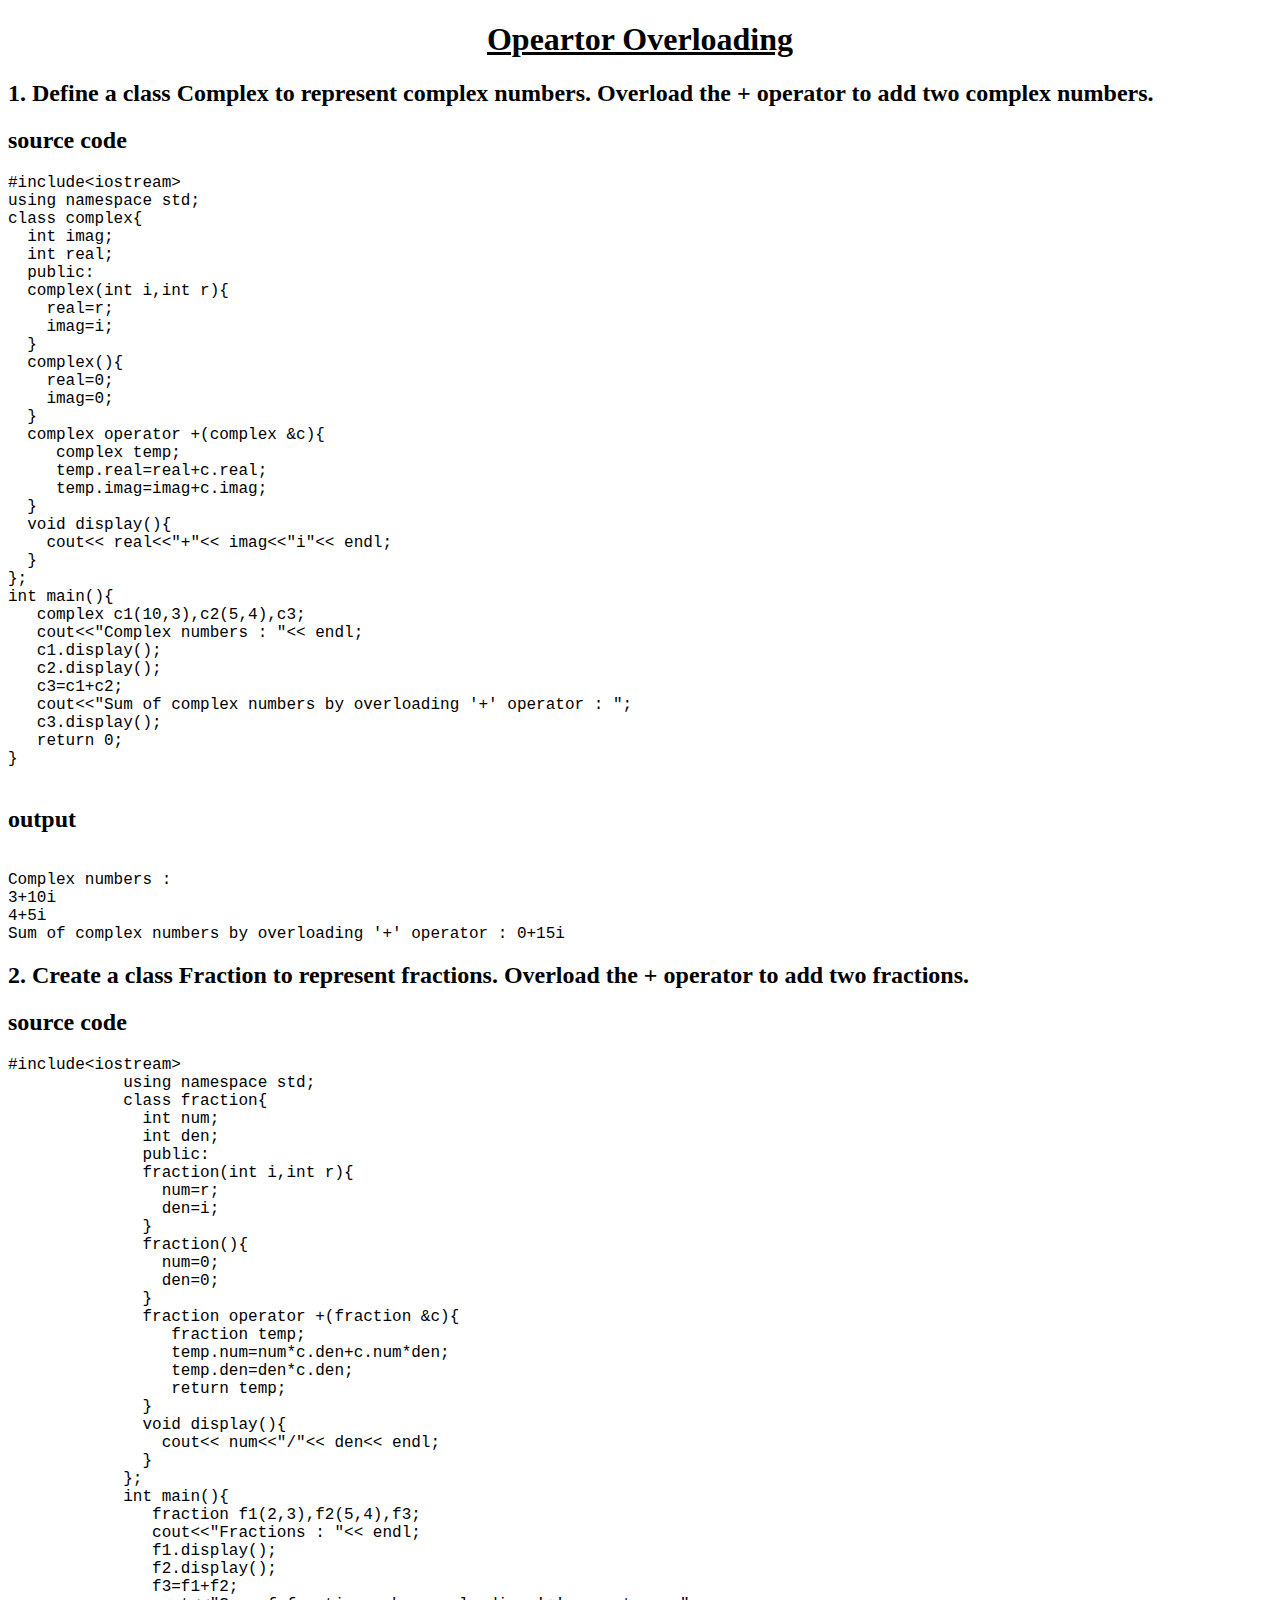
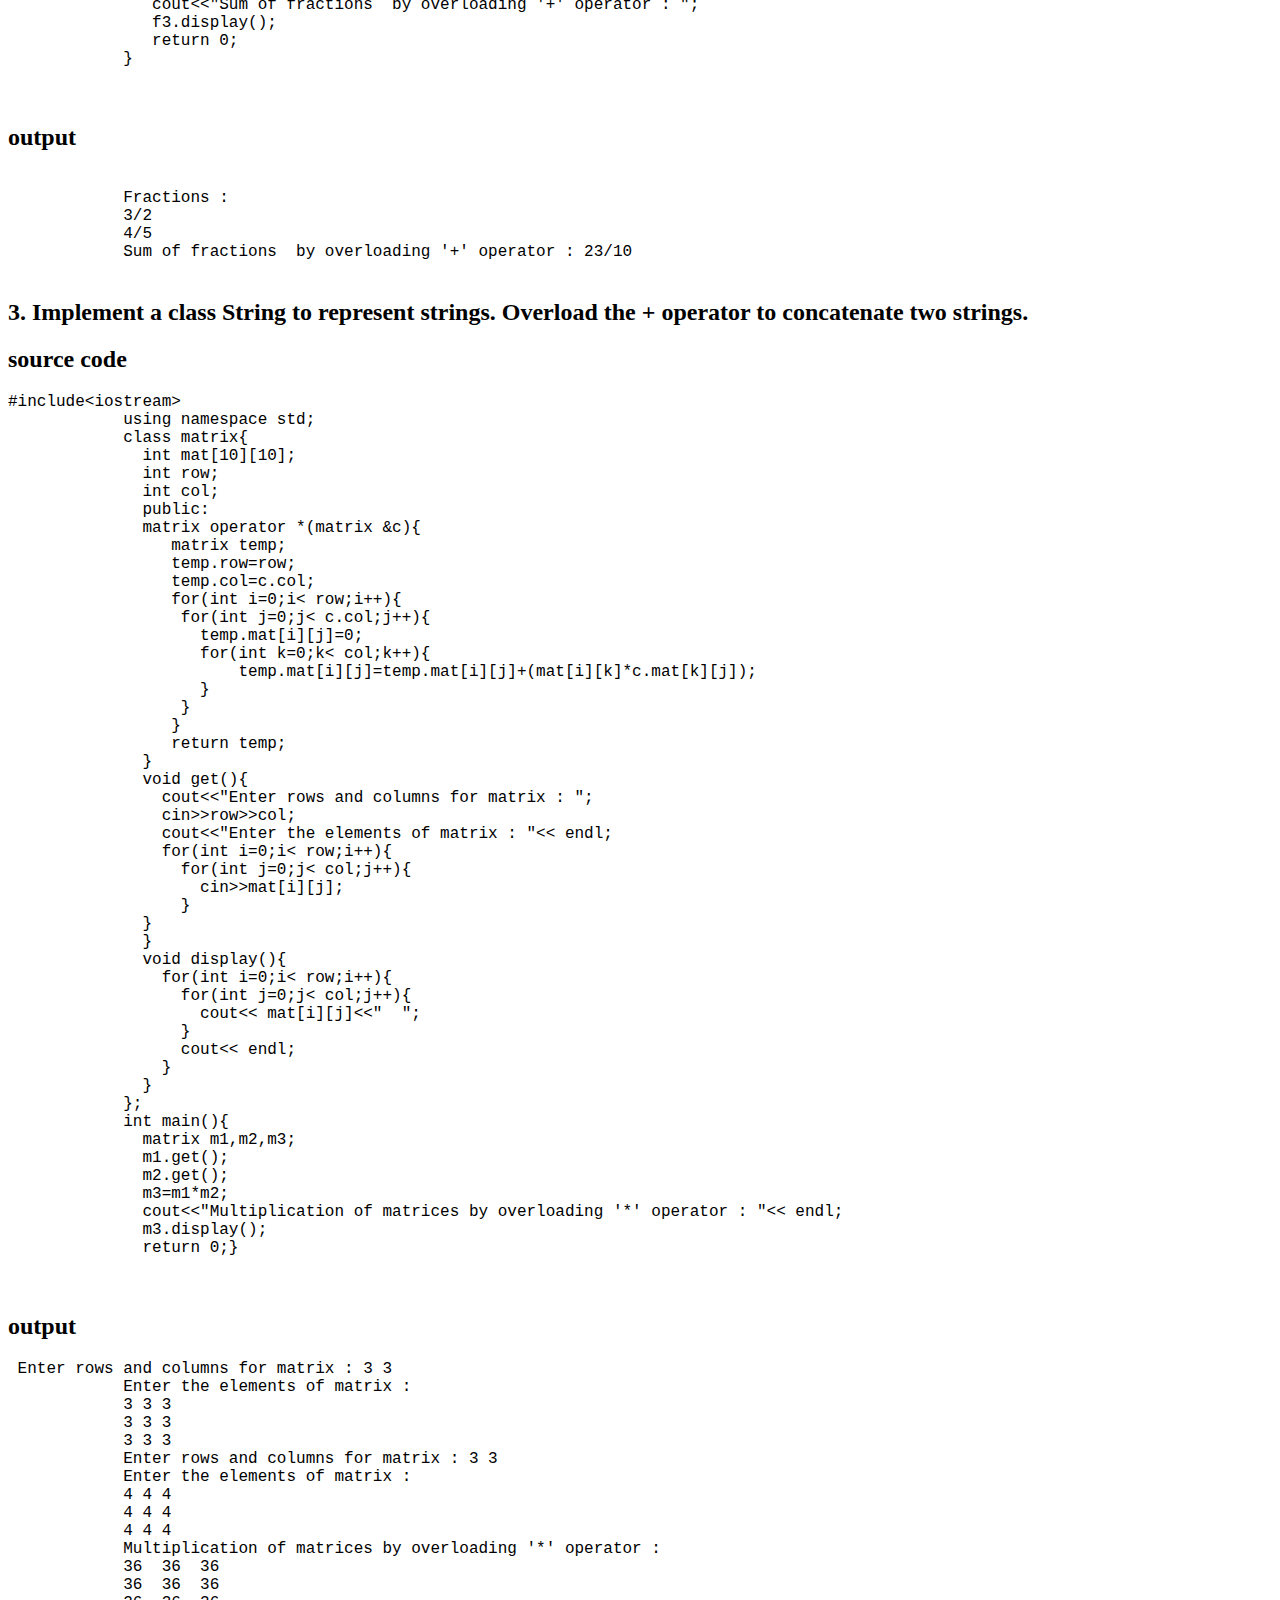
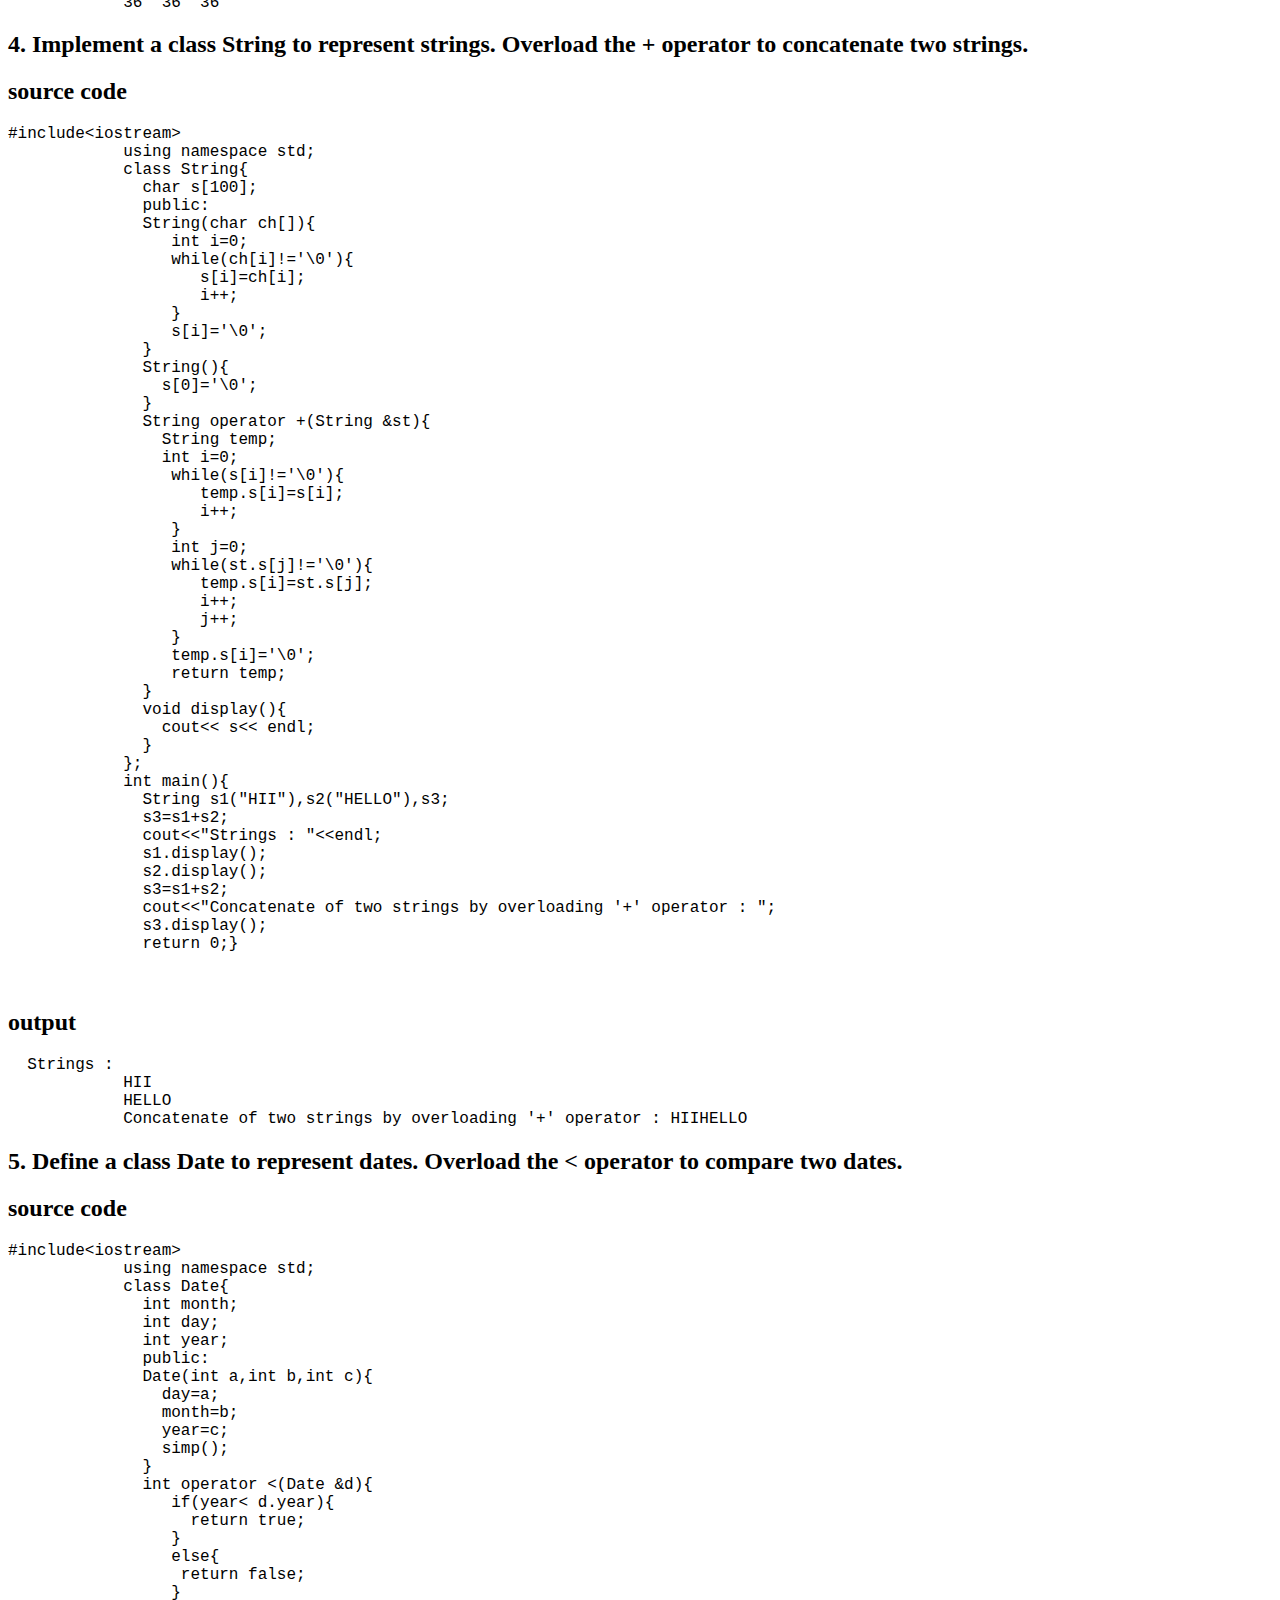
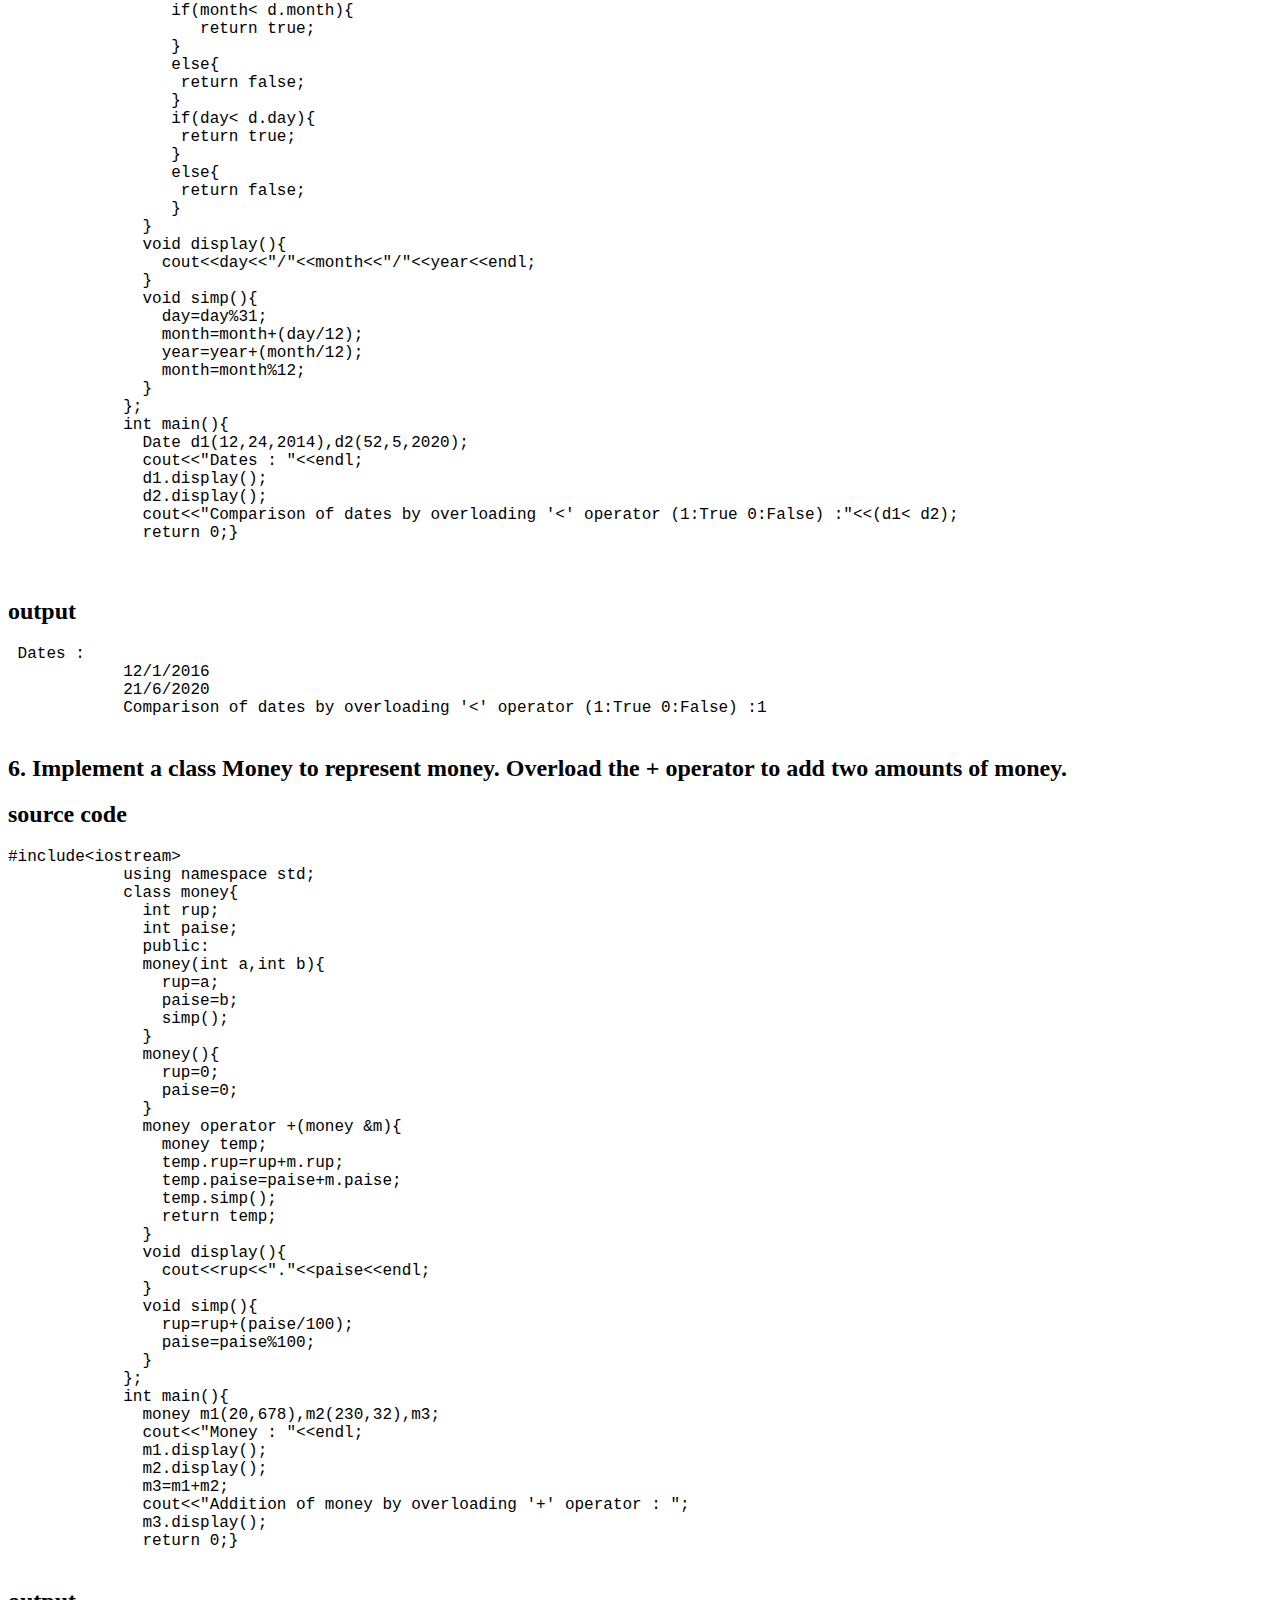
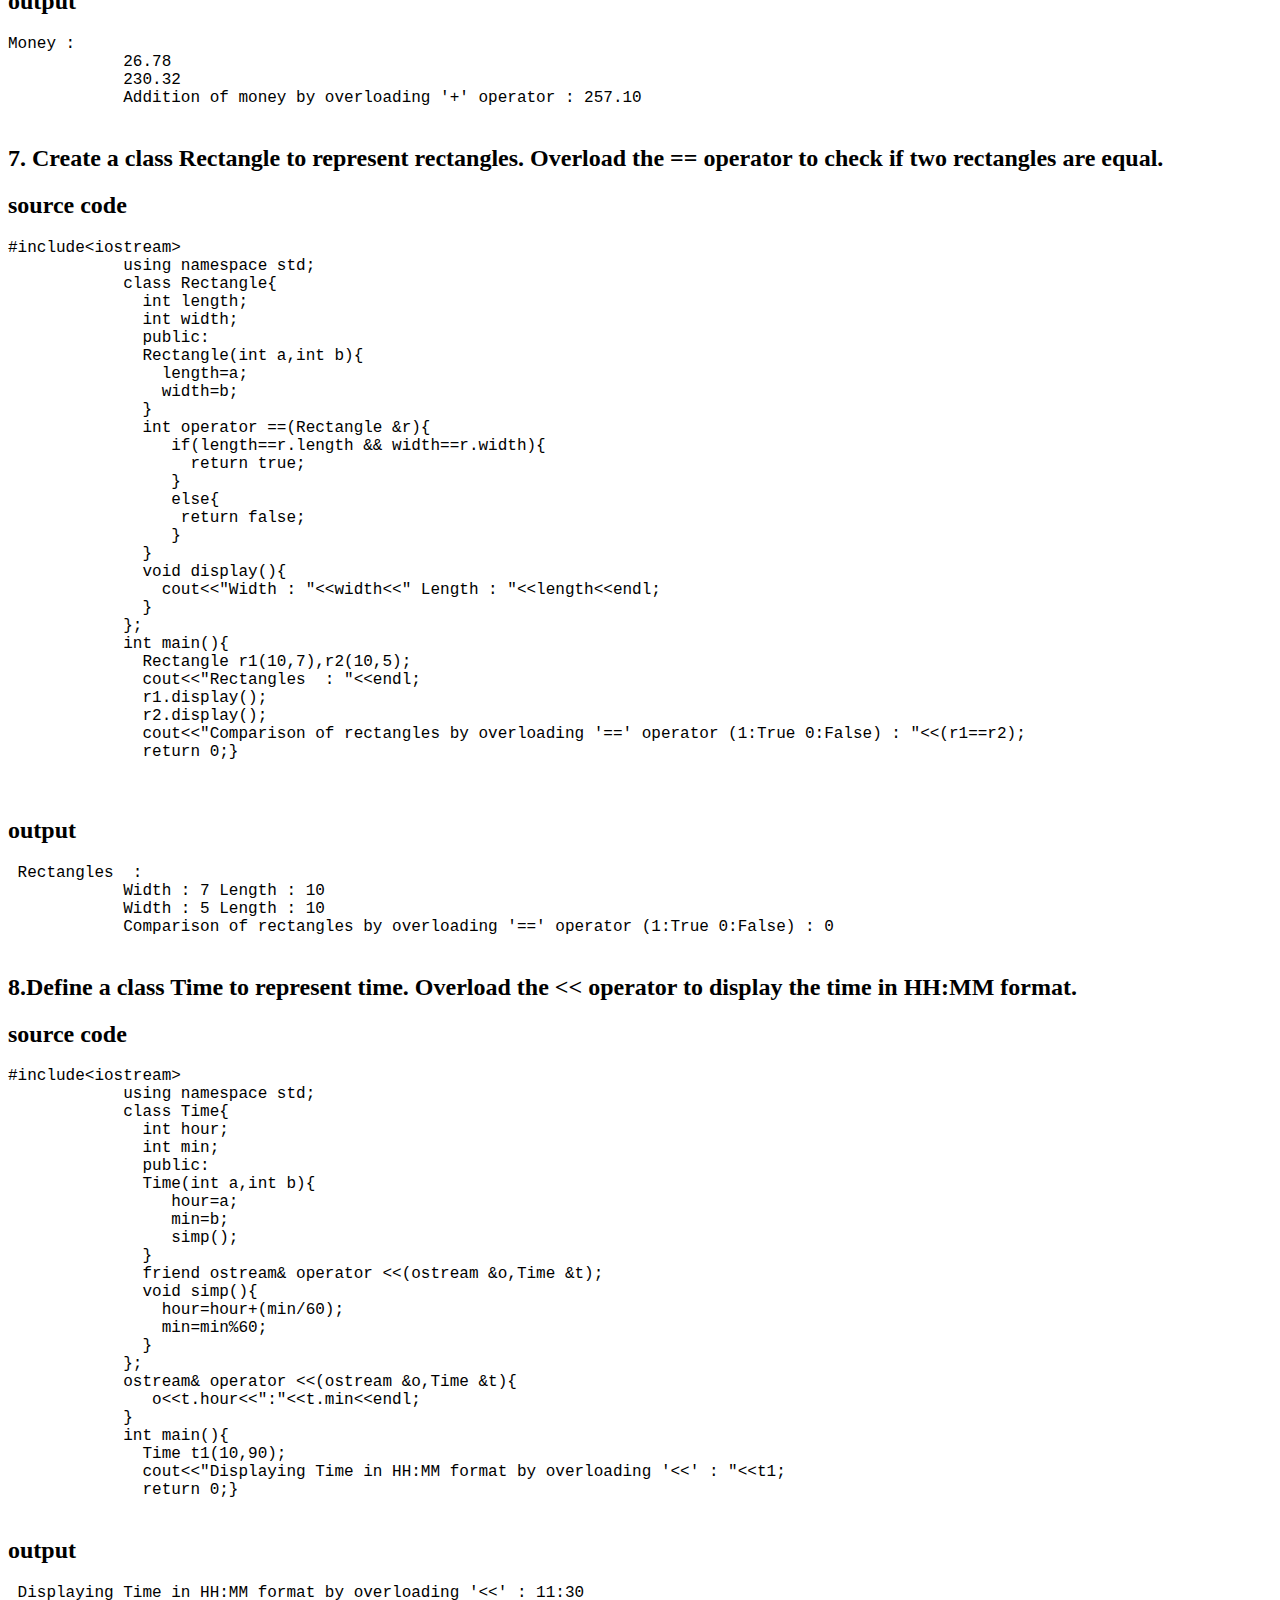
<file: operatorover.html>
<!DOCTYPE html>
<html lang="en">
<head>
    <meta charset="UTF-8">
    <meta name="viewport" content="width=device-width, initial-scale=1.0">
    <title>Operator Overloading</title>
    <style>
    h1{
        text-align: center;
        text-decoration: underline;
    }
    pre{
        font:bold;
        font-size: large;
    }
    </style>
</head>
<body>
    <h1>Opeartor Overloading</h1>
    <div class="code">
        <div>
          <h2 name="code1">1. Define a class Complex to represent complex numbers. 
            Overload the + operator to add two complex numbers.</h2>
        </div>
        <div>
          <h2>source code</h2>
          <pre>
#include&lt;iostream>
using namespace std;
class complex{
  int imag;
  int real;
  public:
  complex(int i,int r){
    real=r;
    imag=i;
  }
  complex(){
    real=0;
    imag=0;
  }
  complex operator +(complex &c){
     complex temp;
     temp.real=real+c.real;
     temp.imag=imag+c.imag;
  }
  void display(){
    cout&lt;&lt; real&lt;&lt;"+"&lt;&lt; imag&lt;&lt;"i"&lt;&lt; endl;
  }
};
int main(){
   complex c1(10,3),c2(5,4),c3;
   cout&lt;&lt;"Complex numbers : "&lt;&lt; endl;
   c1.display();
   c2.display();
   c3=c1+c2;
   cout&lt;&lt;"Sum of complex numbers by overloading '+' operator : ";
   c3.display();
   return 0;
}

</pre>
        </div>
        <div>
          <h2>output</h2>
          <pre>

Complex numbers : 
3+10i
4+5i
Sum of complex numbers by overloading '+' operator : 0+15i
</pre>
        </div>
      </div>
      <div class="code">
        <div>
          <h2 name="code2">2. Create a class Fraction to represent fractions. Overload the + operator to add two fractions.</h2>
        </div>
        <div>
          <h2>source code</h2>
          <pre>#include&lt;iostream>
            using namespace std;
            class fraction{
              int num;
              int den;
              public:
              fraction(int i,int r){
                num=r;
                den=i;
              }
              fraction(){
                num=0;
                den=0;
              }
              fraction operator +(fraction &c){
                 fraction temp;
                 temp.num=num*c.den+c.num*den;
                 temp.den=den*c.den;
                 return temp;
              }
              void display(){
                cout&lt;&lt; num&lt;&lt;"/"&lt;&lt; den&lt;&lt; endl;
              }
            };
            int main(){
               fraction f1(2,3),f2(5,4),f3;
               cout&lt;&lt;"Fractions : "&lt;&lt; endl;
               f1.display();
               f2.display();
               f3=f1+f2;
               cout&lt;&lt;"Sum of fractions  by overloading '+' operator : ";
               f3.display();
               return 0;
            }
            
           </pre>
        </div>
        <div>
          <h2>output</h2>
          <pre> 
            Fractions : 
            3/2
            4/5
            Sum of fractions  by overloading '+' operator : 23/10
           </pre>
        </div>
      </div>
      <div class="code">
        <div>
          <h2 name="code3">3. Implement a class String to represent strings.
             Overload the + operator to concatenate two strings.

          </h2>
        </div>
        <div>
          <h2>source code</h2>
          <pre>#include&lt;iostream>
            using namespace std;
            class matrix{
              int mat[10][10];
              int row;
              int col;
              public:
              matrix operator *(matrix &c){
                 matrix temp;
                 temp.row=row;
                 temp.col=c.col;
                 for(int i=0;i< row;i++){
                  for(int j=0;j< c.col;j++){
                    temp.mat[i][j]=0;
                    for(int k=0;k< col;k++){
                        temp.mat[i][j]=temp.mat[i][j]+(mat[i][k]*c.mat[k][j]);
                    }
                  }
                 }
                 return temp;
              }
              void get(){
                cout&lt;&lt;"Enter rows and columns for matrix : ";
                cin>>row>>col;
                cout&lt;&lt;"Enter the elements of matrix : "&lt;&lt; endl;
                for(int i=0;i< row;i++){
                  for(int j=0;j< col;j++){
                    cin>>mat[i][j];
                  }
              }
              }
              void display(){
                for(int i=0;i< row;i++){
                  for(int j=0;j< col;j++){
                    cout&lt;&lt; mat[i][j]&lt;&lt;"  ";
                  }
                  cout&lt;&lt; endl;
                }
              }
            };
            int main(){
              matrix m1,m2,m3;
              m1.get();
              m2.get();
              m3=m1*m2;
              cout&lt;&lt;"Multiplication of matrices by overloading '*' operator : "&lt;&lt; endl;
              m3.display();
              return 0;}
            
               </pre>
        </div>
        <div>
          <h2>output</h2>
          <pre> Enter rows and columns for matrix : 3 3
            Enter the elements of matrix : 
            3 3 3
            3 3 3
            3 3 3
            Enter rows and columns for matrix : 3 3
            Enter the elements of matrix : 
            4 4 4
            4 4 4
            4 4 4
            Multiplication of matrices by overloading '*' operator : 
            36  36  36  
            36  36  36  
            36  36  36  </pre>
        </div>
      </div>
      <div class="code">
        <div>
          <h2 name="code4">4. Implement a class String to represent strings.
             Overload the + operator to concatenate two strings.

          </h2>
        </div>
        <div>
          <h2>source code</h2>
          <pre>#include&lt;iostream>
            using namespace std;
            class String{
              char s[100];
              public:
              String(char ch[]){
                 int i=0;
                 while(ch[i]!='\0'){
                    s[i]=ch[i];
                    i++;
                 }
                 s[i]='\0';
              }
              String(){
                s[0]='\0';
              }
              String operator +(String &st){
                String temp;
                int i=0;
                 while(s[i]!='\0'){
                    temp.s[i]=s[i];
                    i++;
                 }
                 int j=0;
                 while(st.s[j]!='\0'){
                    temp.s[i]=st.s[j];
                    i++;
                    j++;
                 }
                 temp.s[i]='\0';
                 return temp;
              }
              void display(){
                cout&lt;&lt; s&lt;&lt; endl;
              }
            };
            int main(){
              String s1("HII"),s2("HELLO"),s3;
              s3=s1+s2;
              cout&lt;&lt;"Strings : "&lt;&lt;endl;
              s1.display();
              s2.display();
              s3=s1+s2;
              cout&lt;&lt;"Concatenate of two strings by overloading '+' operator : ";
              s3.display();
              return 0;}
            
             </pre>
        </div>
        <div>
          <h2>output</h2>
          <pre>  Strings : 
            HII
            HELLO
            Concatenate of two strings by overloading '+' operator : HIIHELLO</pre>
        </div>
      </div>
      <div class="code">
        <div>
          <h2 name="code5">5. Define a class Date to represent dates. Overload the < operator to compare two dates.</h2>
        </div>
        <div>
          <h2>source code</h2>
          <pre>#include&lt;iostream>
            using namespace std;
            class Date{
              int month;
              int day;
              int year;
              public:
              Date(int a,int b,int c){
                day=a;
                month=b;
                year=c;
                simp();
              }
              int operator <(Date &d){
                 if(year< d.year){
                   return true;
                 }
                 else{
                  return false;
                 }
                 if(month< d.month){
                    return true;
                 }
                 else{
                  return false;
                 }
                 if(day< d.day){
                  return true;
                 }
                 else{
                  return false;
                 }
              }
              void display(){
                cout&lt;&lt;day&lt;&lt;"/"&lt;&lt;month&lt;&lt;"/"&lt;&lt;year&lt;&lt;endl;
              }
              void simp(){
                day=day%31;
                month=month+(day/12);
                year=year+(month/12);
                month=month%12;
              }
            };
            int main(){
              Date d1(12,24,2014),d2(52,5,2020);
              cout&lt;&lt;"Dates : "&lt;&lt;endl;
              d1.display();
              d2.display();
              cout&lt;&lt;"Comparison of dates by overloading '<' operator (1:True 0:False) :"&lt;&lt;(d1< d2);
              return 0;}
            
             </pre>
        </div>
        <div>
          <h2>output</h2>
          <pre> Dates : 
            12/1/2016
            21/6/2020
            Comparison of dates by overloading '<' operator (1:True 0:False) :1
            </pre>
        </div>
      </div>
      <div class="code">
        <div>
          <h2 name="code6">6. Implement a class Money to represent money.
             Overload the + operator to add two amounts of money.</h2>
        </div>
        <div>
          <h2>source code</h2>
          <pre>#include&lt;iostream>
            using namespace std;
            class money{
              int rup;
              int paise;
              public:
              money(int a,int b){
                rup=a;
                paise=b;
                simp();
              }
              money(){
                rup=0;
                paise=0;
              }
              money operator +(money &m){
                money temp;
                temp.rup=rup+m.rup;
                temp.paise=paise+m.paise;
                temp.simp();
                return temp;
              }
              void display(){
                cout&lt;&lt;rup&lt;&lt;"."&lt;&lt;paise&lt;&lt;endl;
              }
              void simp(){
                rup=rup+(paise/100);
                paise=paise%100;
              }
            };
            int main(){
              money m1(20,678),m2(230,32),m3;
              cout&lt;&lt;"Money : "&lt;&lt;endl;
              m1.display();
              m2.display();
              m3=m1+m2;
              cout&lt;&lt;"Addition of money by overloading '+' operator : ";
              m3.display();
              return 0;}
           </pre>
        </div>
        <div>
          <h2>output</h2>
          <pre>Money : 
            26.78
            230.32
            Addition of money by overloading '+' operator : 257.10
            </pre>
        </div>
      </div>
      <div class="code">
        <div>
          <h2 name="code7">7. Create a class Rectangle to represent rectangles.
             Overload the == operator to check if two rectangles are equal.

          </h2>
        </div>
        <div>
          <h2>source code</h2>
          <pre>#include&lt;iostream>
            using namespace std;
            class Rectangle{
              int length;
              int width;
              public:
              Rectangle(int a,int b){
                length=a;
                width=b;
              }
              int operator ==(Rectangle &r){
                 if(length==r.length && width==r.width){
                   return true;
                 }
                 else{
                  return false;
                 }
              }
              void display(){
                cout&lt;&lt;"Width : "&lt;&lt;width&lt;&lt;" Length : "&lt;&lt;length&lt;&lt;endl;
              }
            };
            int main(){
              Rectangle r1(10,7),r2(10,5);
              cout&lt;&lt;"Rectangles  : "&lt;&lt;endl;
              r1.display();
              r2.display(); 
              cout&lt;&lt;"Comparison of rectangles by overloading '==' operator (1:True 0:False) : "&lt;&lt;(r1==r2);
              return 0;}
            
              </pre>
        </div>
        <div>
          <h2>output</h2>
          <pre> Rectangles  : 
            Width : 7 Length : 10
            Width : 5 Length : 10
            Comparison of rectangles by overloading '==' operator (1:True 0:False) : 0
            </pre>
        </div>
      </div>
      <div class="code">
        <div>
          <h2 name="code8">8.Define a class Time to represent time.
             Overload the << operator to display the time in HH:MM format.</h2>
        </div>
        <div>
          <h2>source code</h2>
          <pre>#include&lt;iostream>
            using namespace std;
            class Time{
              int hour;
              int min;
              public:
              Time(int a,int b){
                 hour=a;
                 min=b;
                 simp();
              }
              friend ostream& operator &lt;&lt;(ostream &o,Time &t);
              void simp(){
                hour=hour+(min/60);
                min=min%60;
              }
            };
            ostream& operator &lt;&lt;(ostream &o,Time &t){
               o&lt;&lt;t.hour&lt;&lt;":"&lt;&lt;t.min&lt;&lt;endl;
            }
            int main(){
              Time t1(10,90);
              cout&lt;&lt;"Displaying Time in HH:MM format by overloading '&lt;&lt;' : "&lt;&lt;t1;
              return 0;}
           </pre>
        </div>
        <div>
          <h2>output</h2>
          <pre> Displaying Time in HH:MM format by overloading '&lt;&lt;' : 11:30</pre>
        </div>
      </div>     
</body>
</html>
</file>
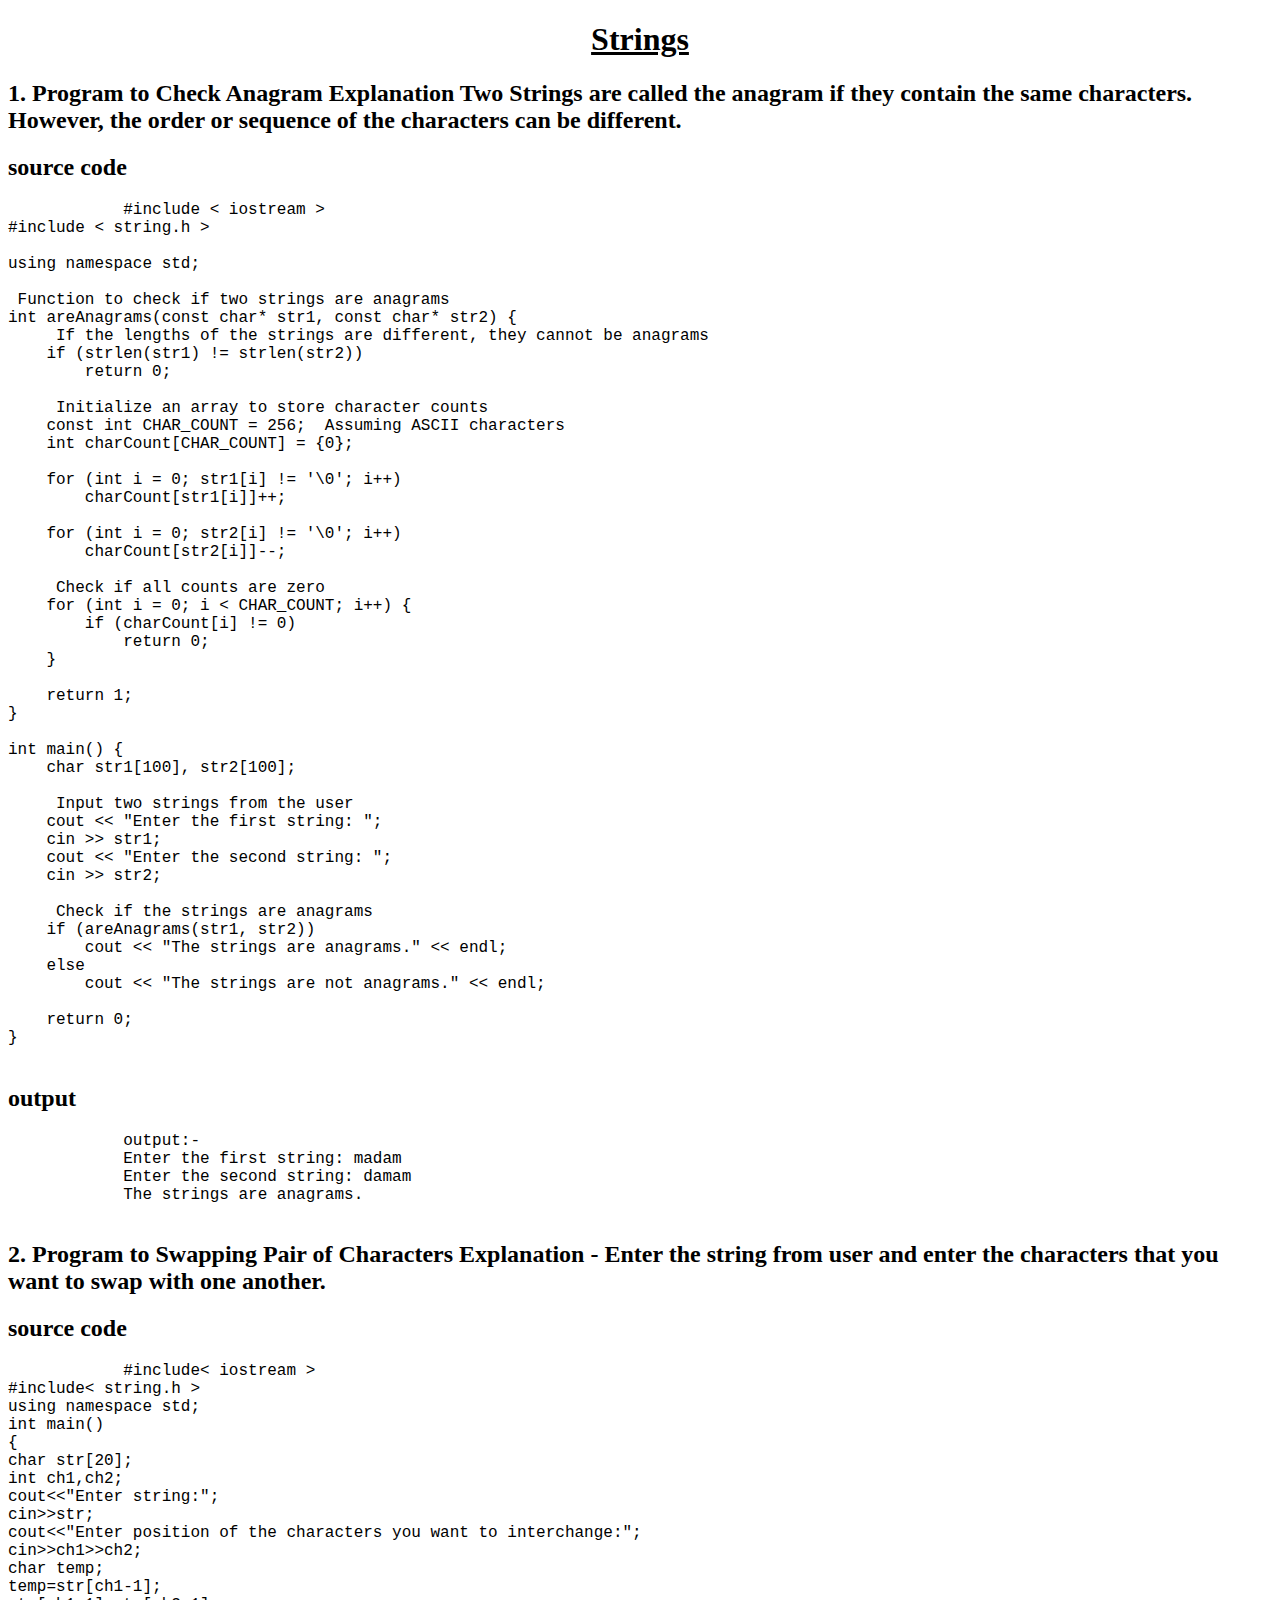
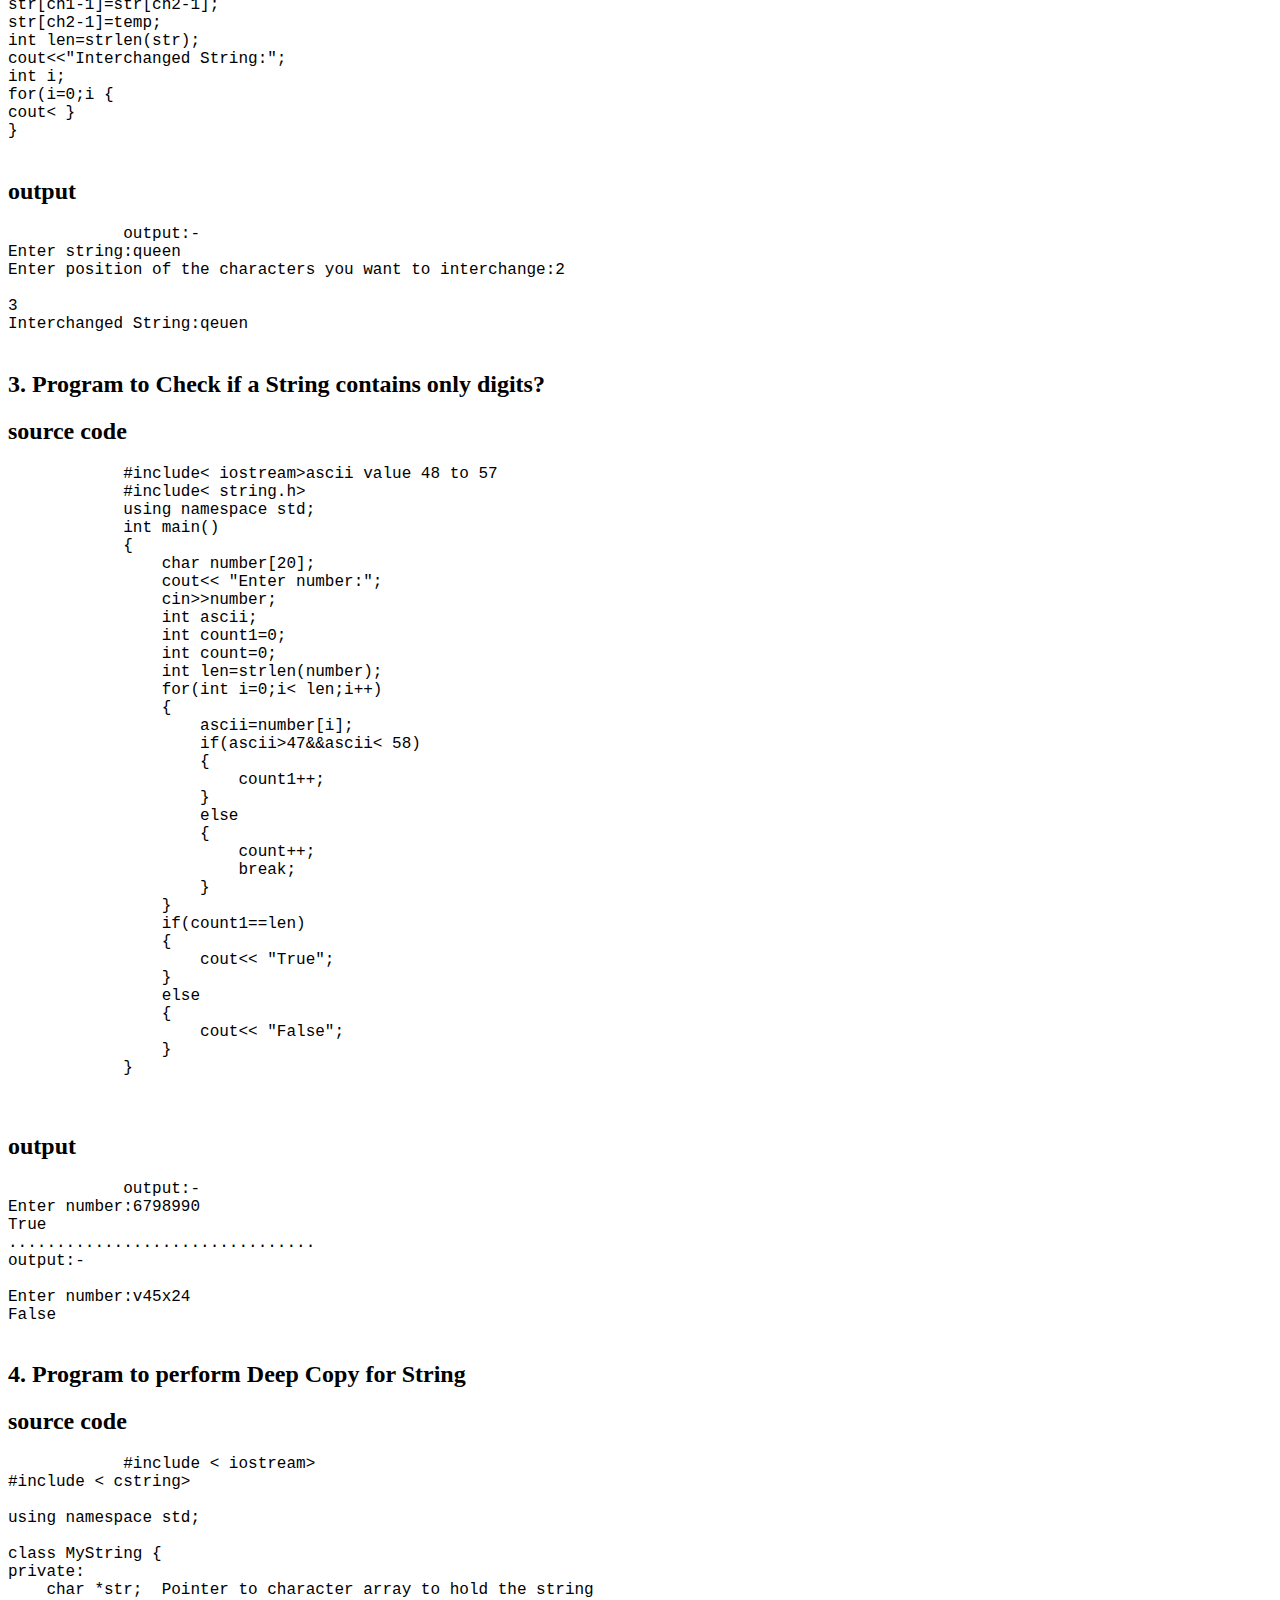
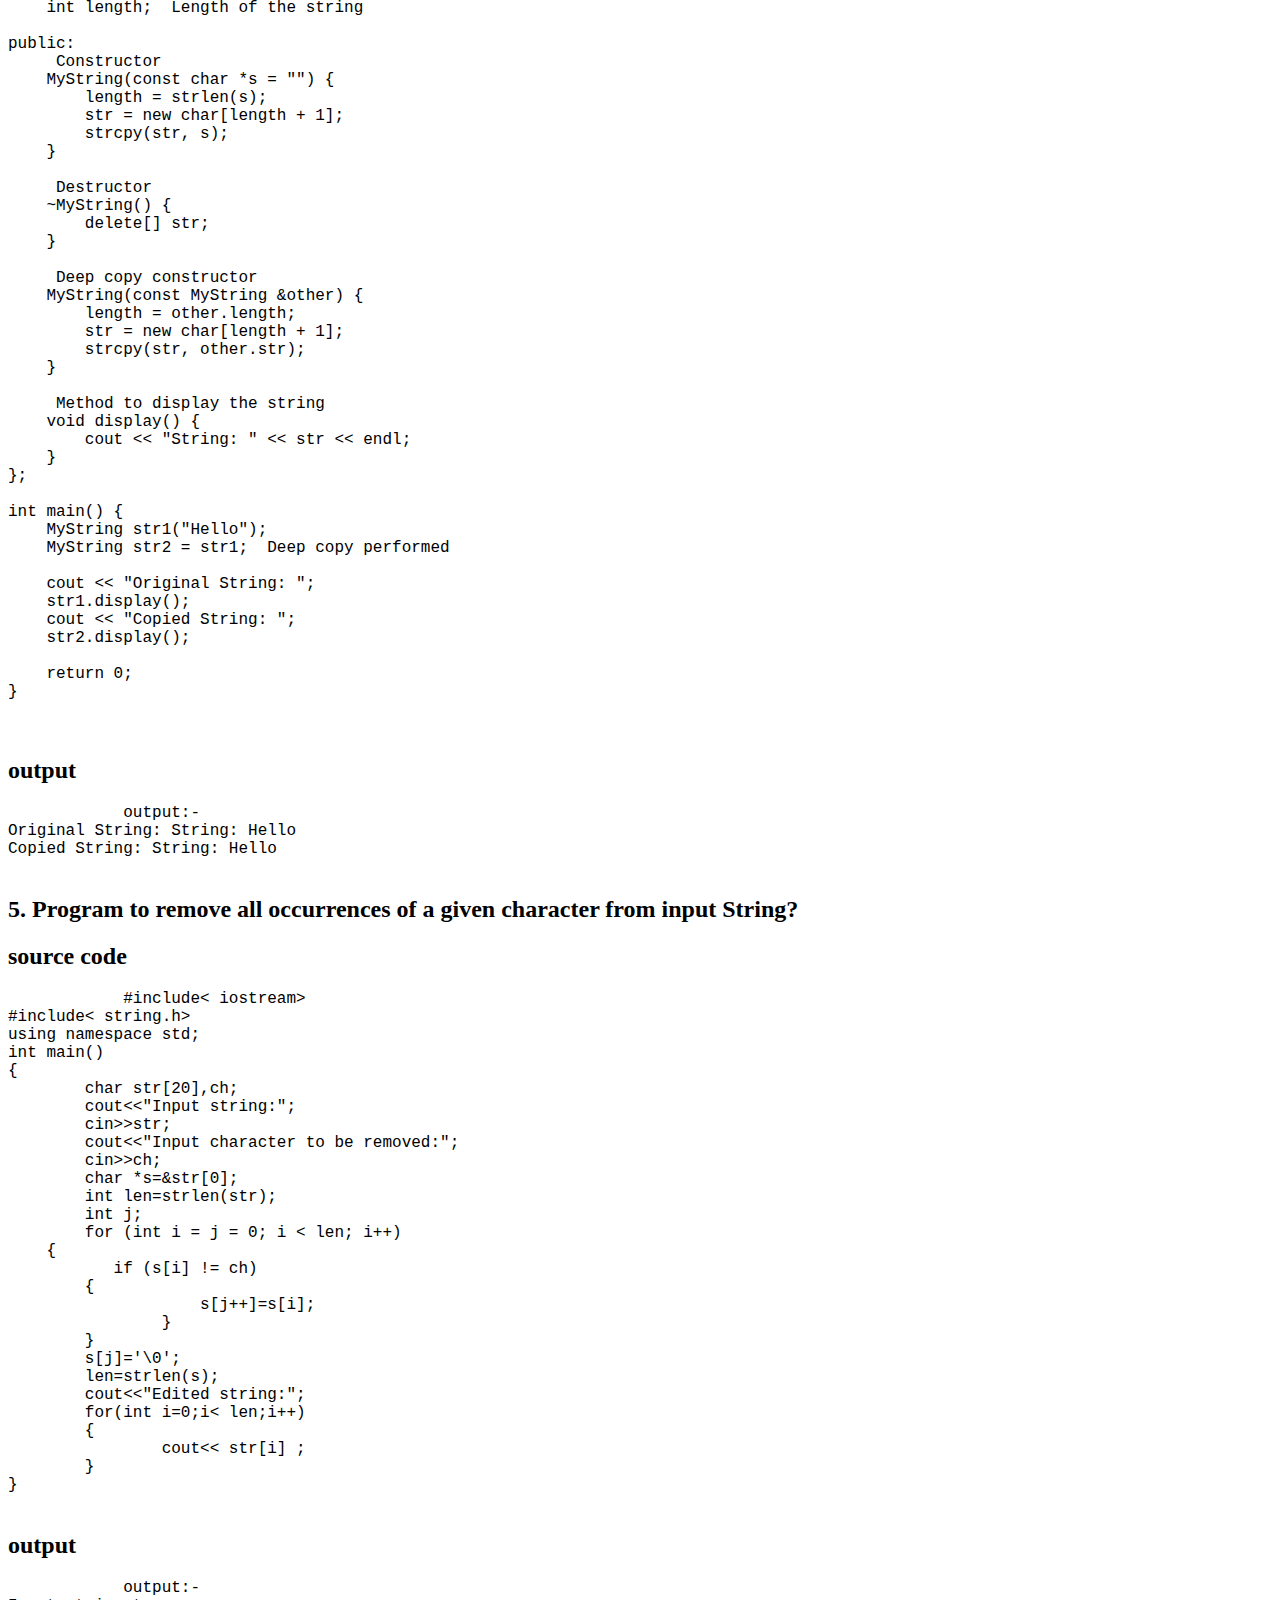
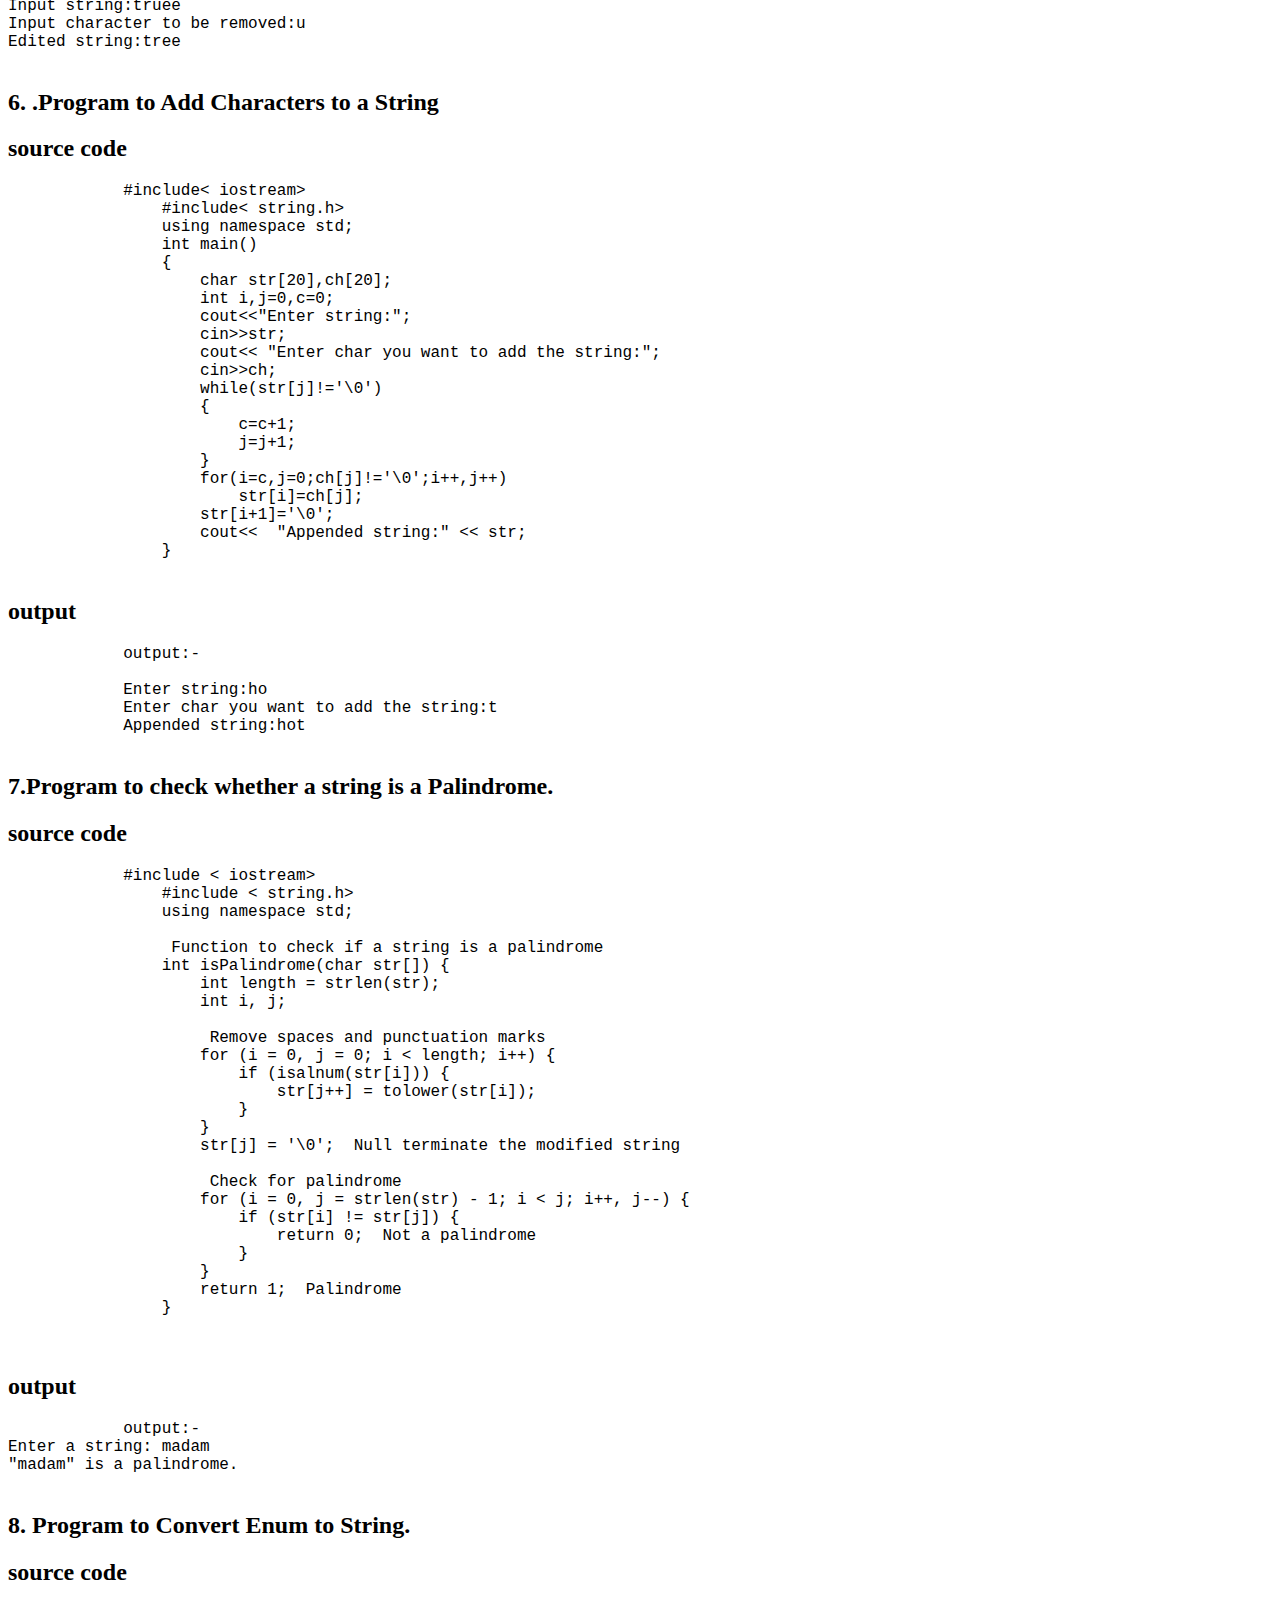
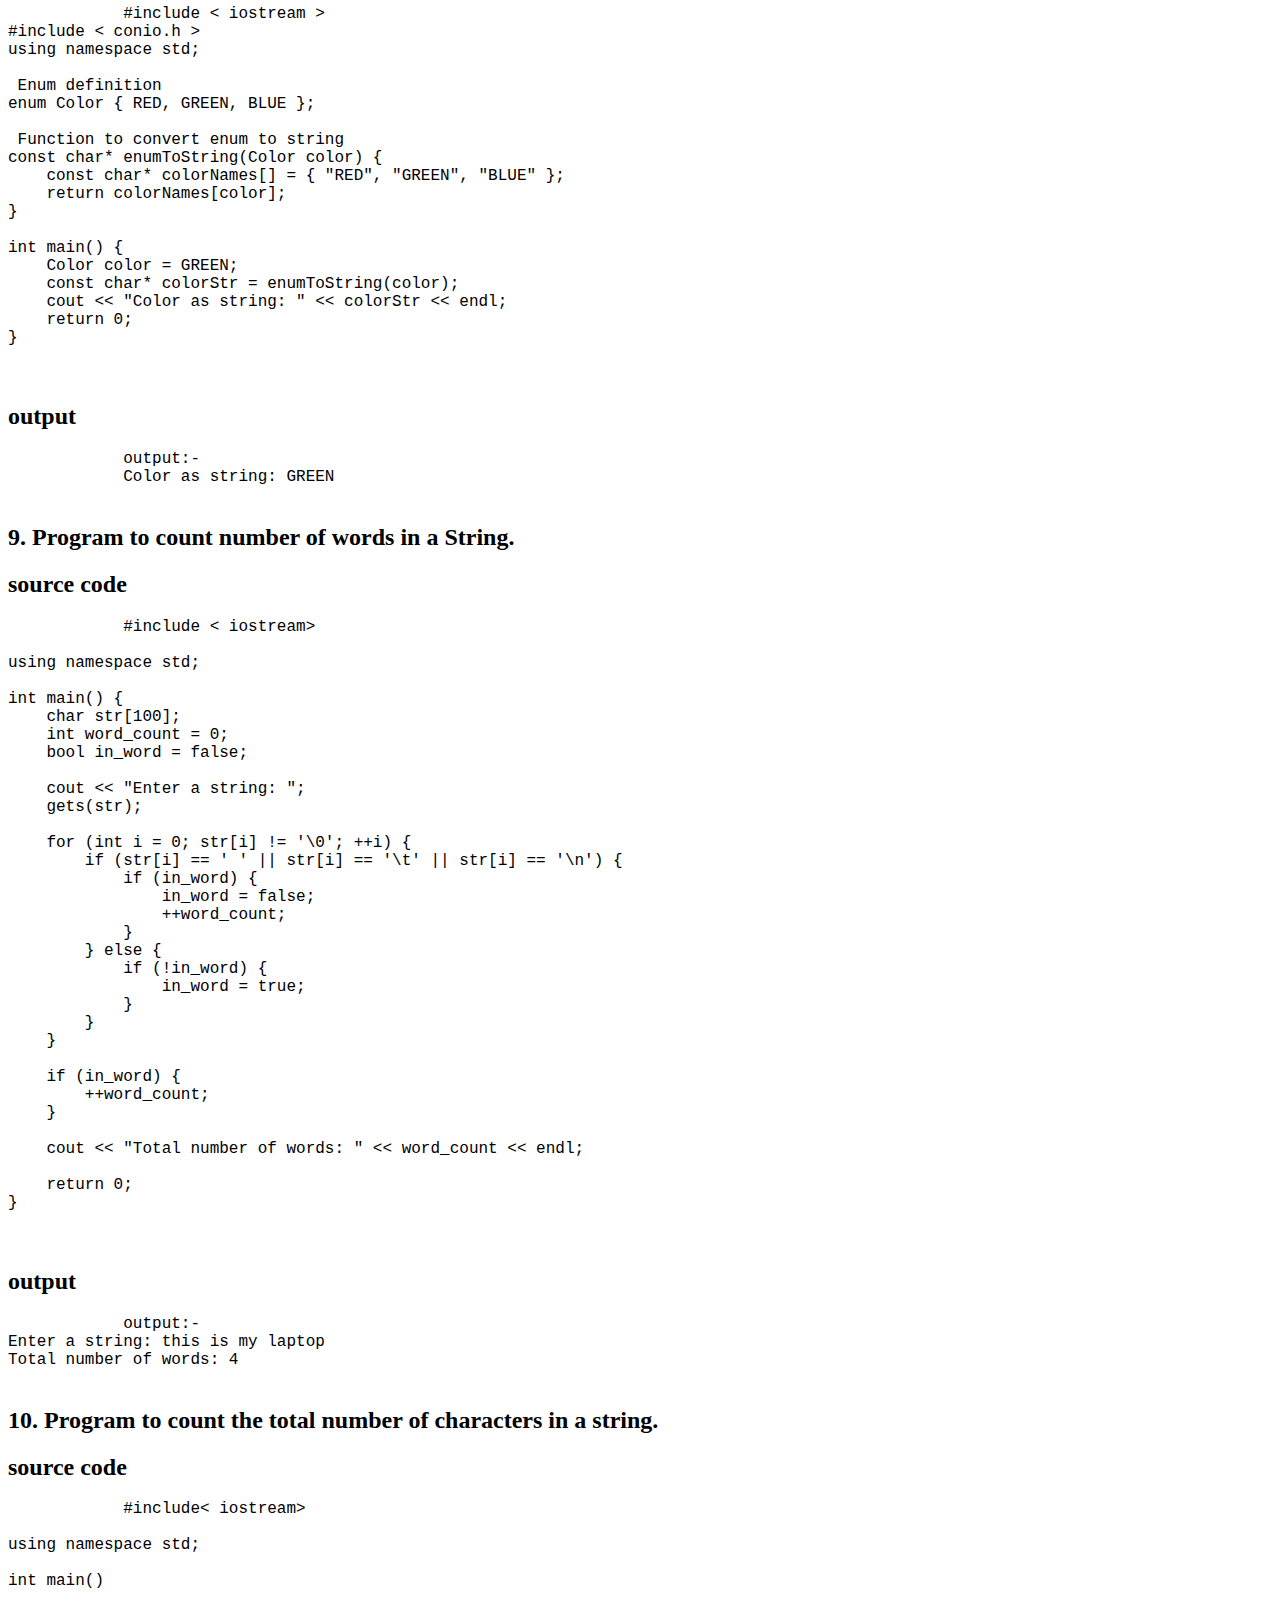
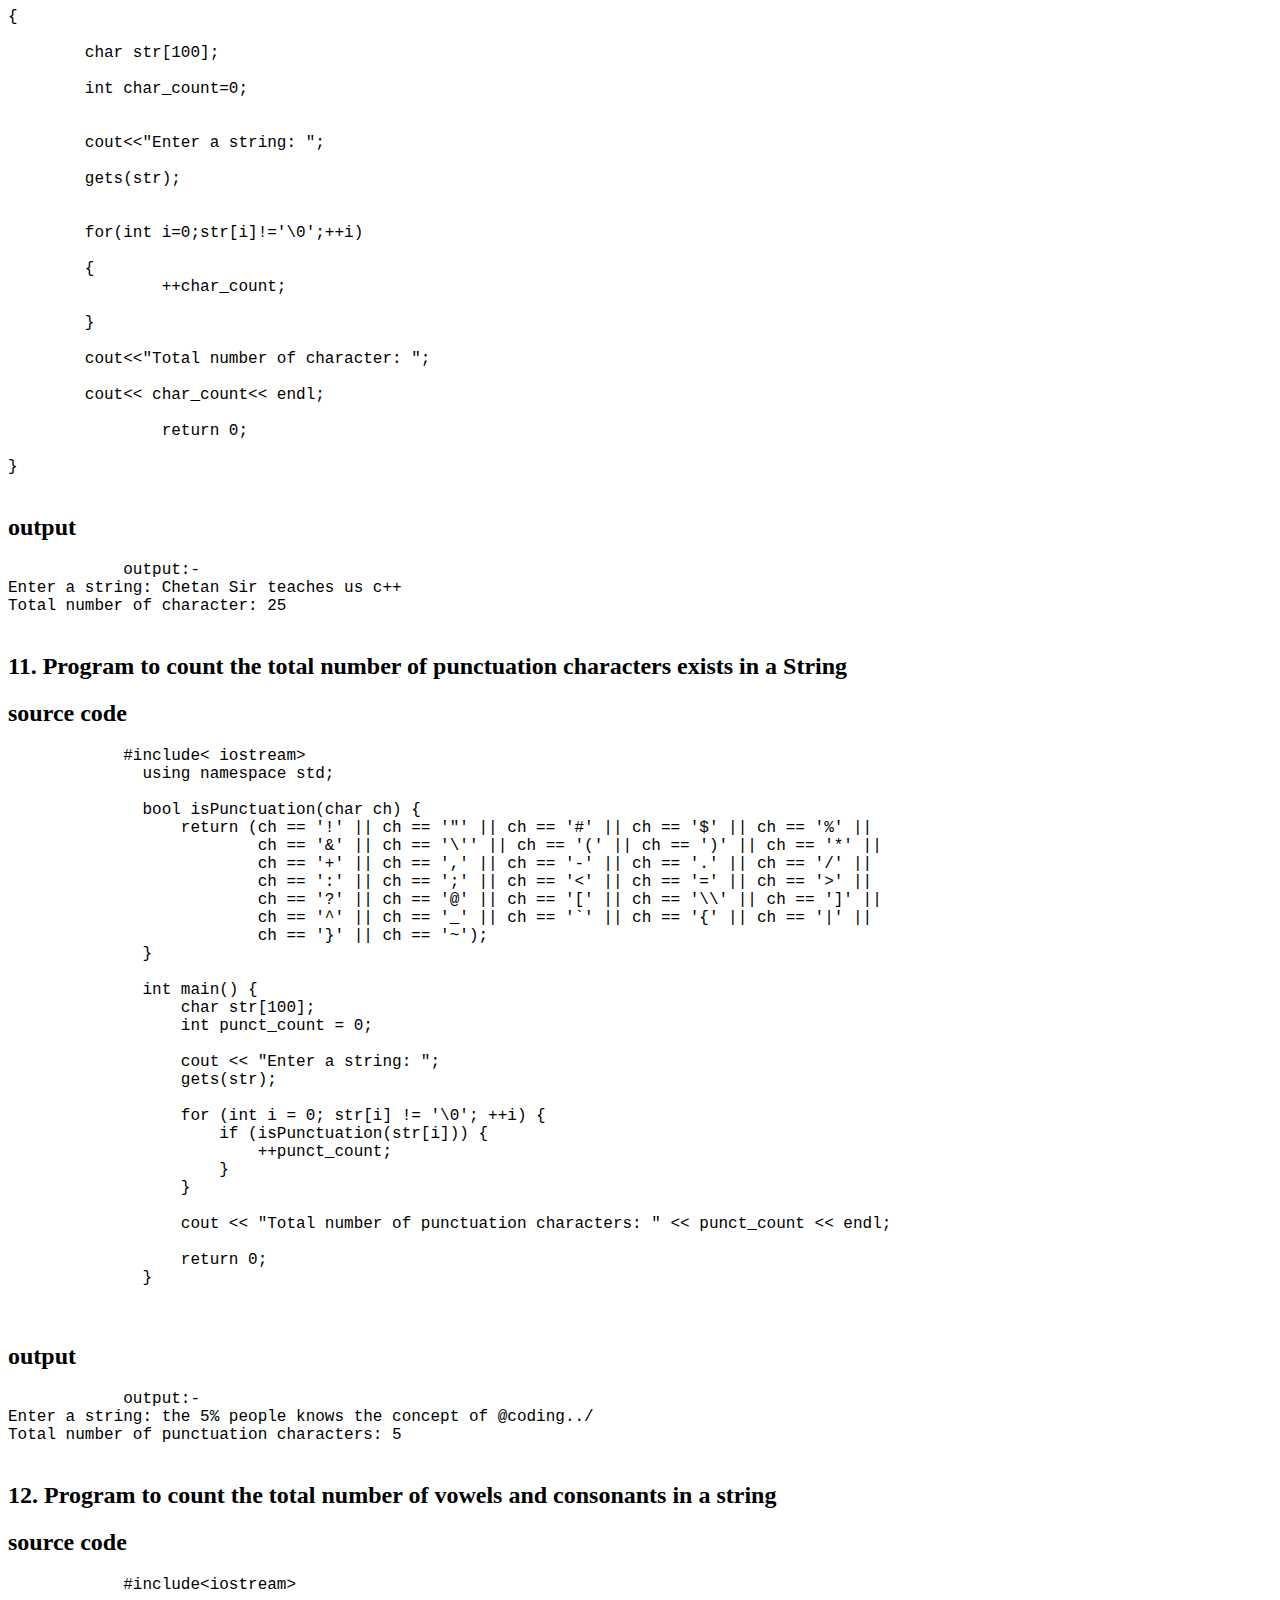
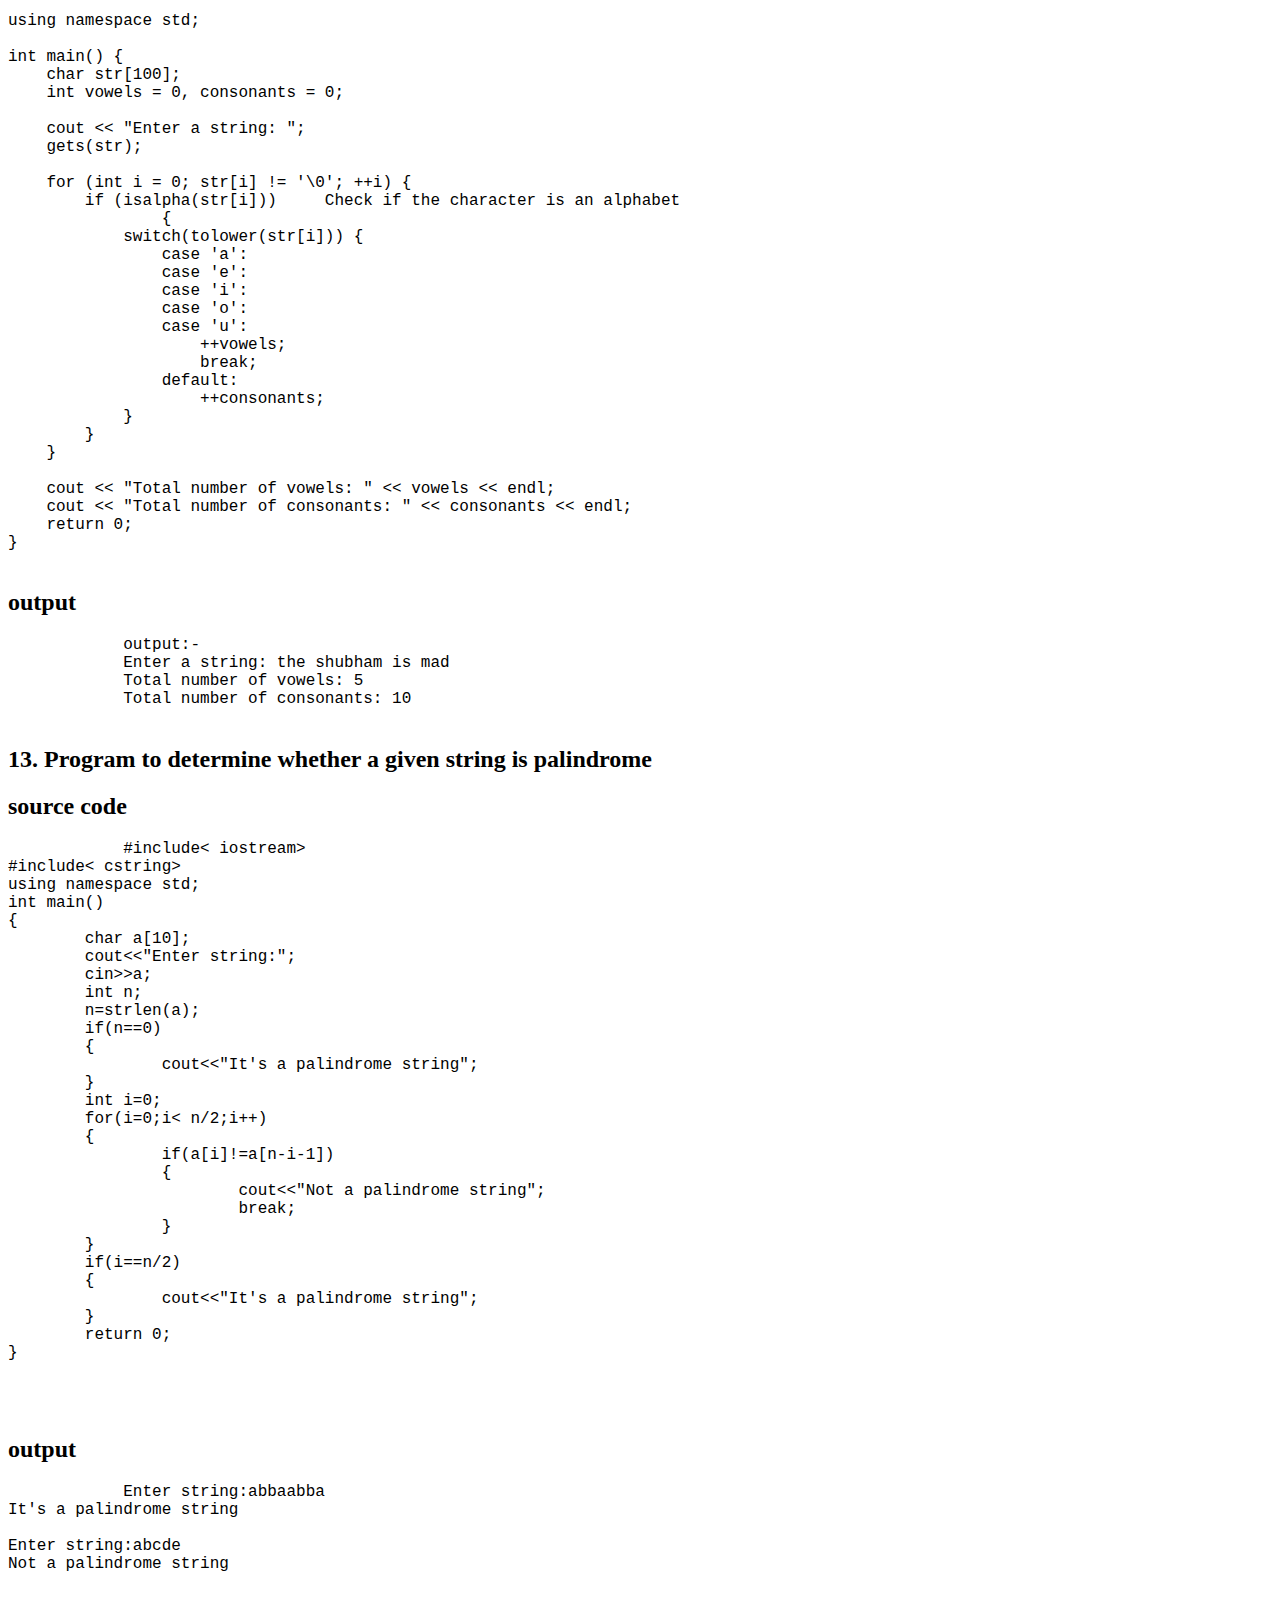
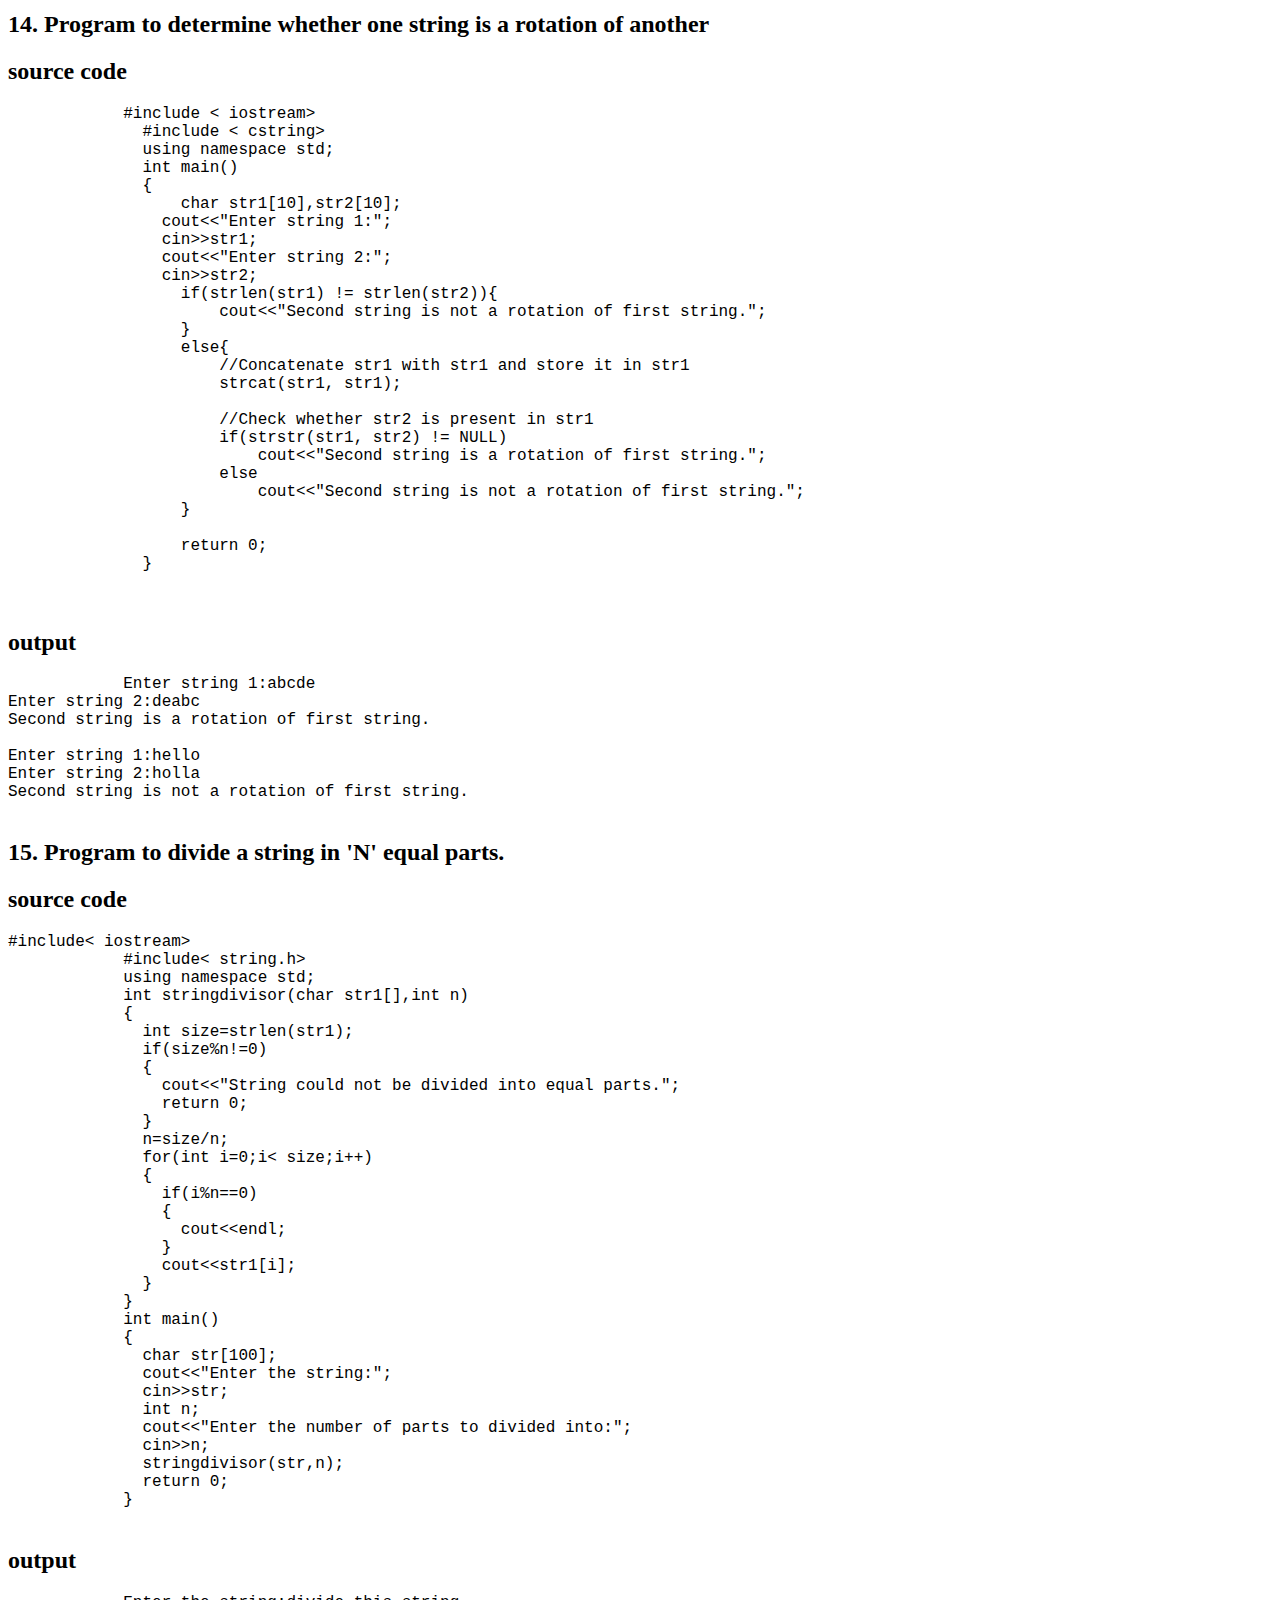
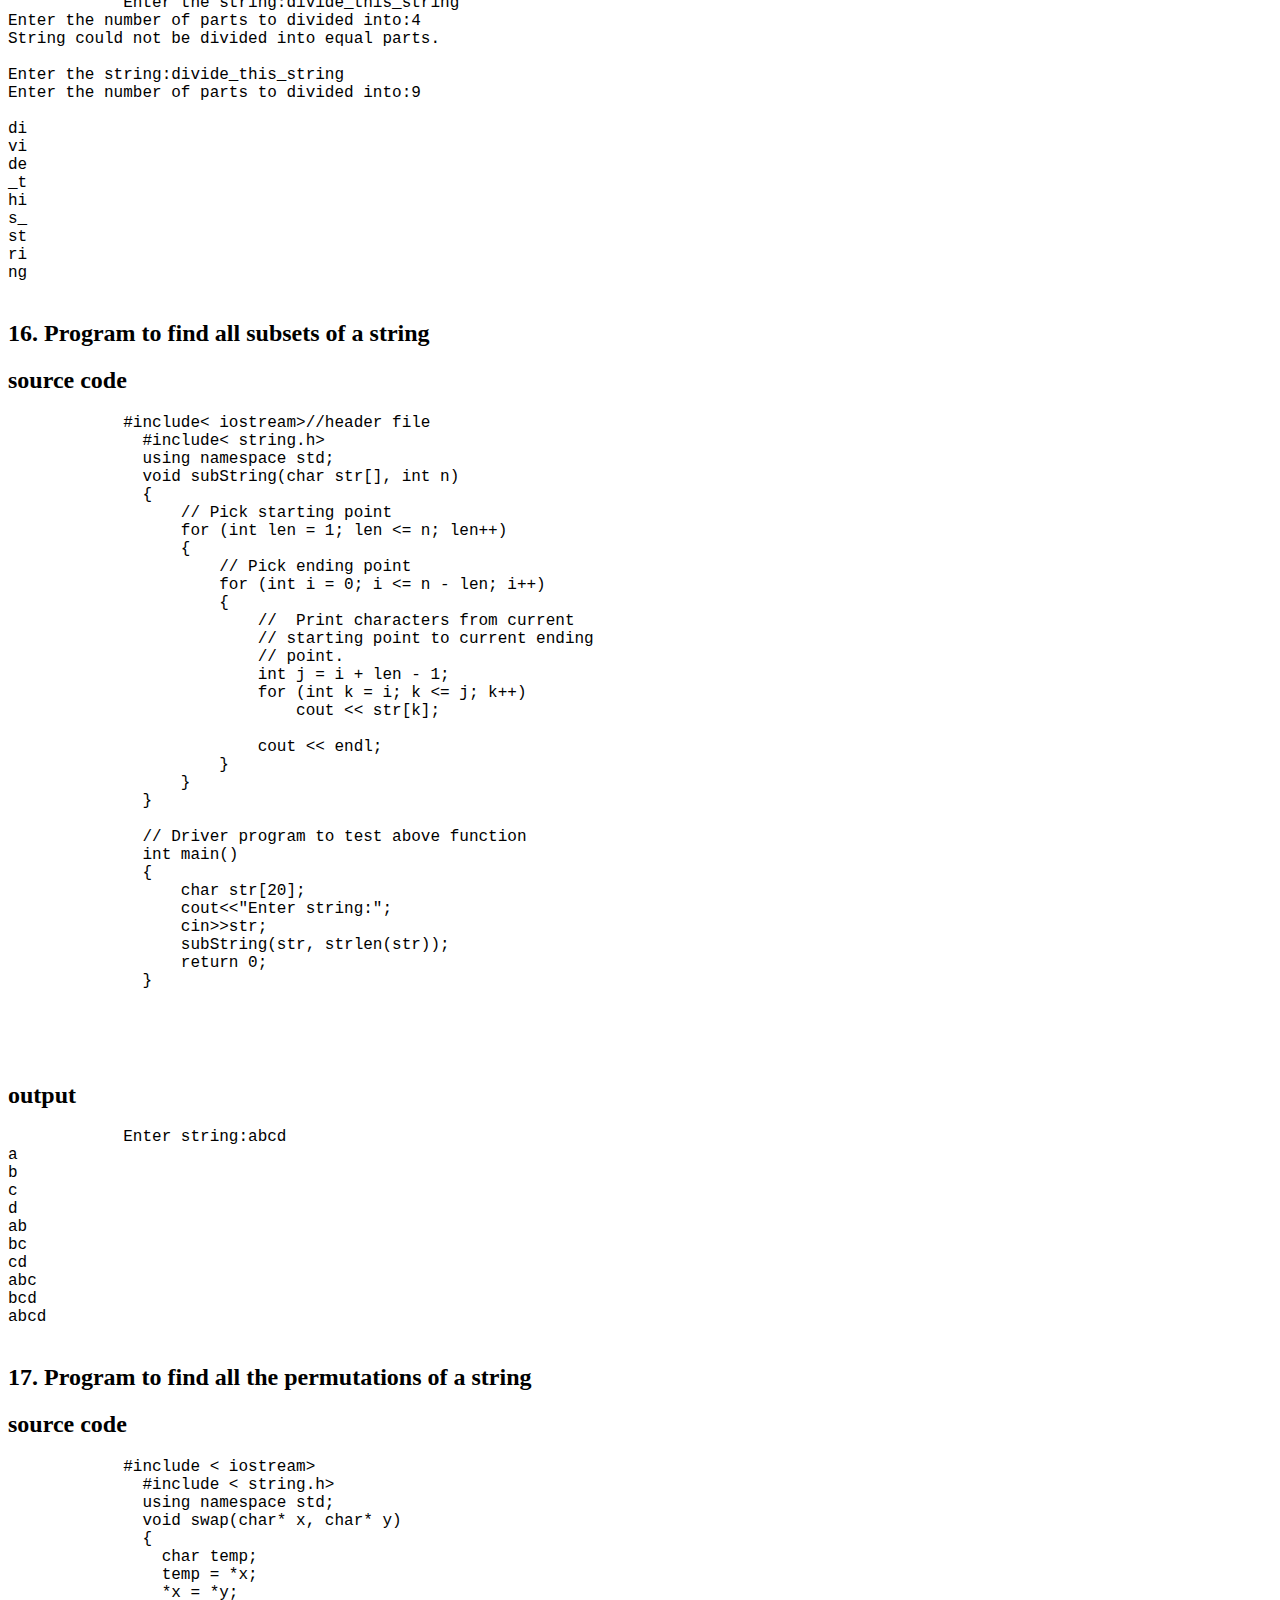
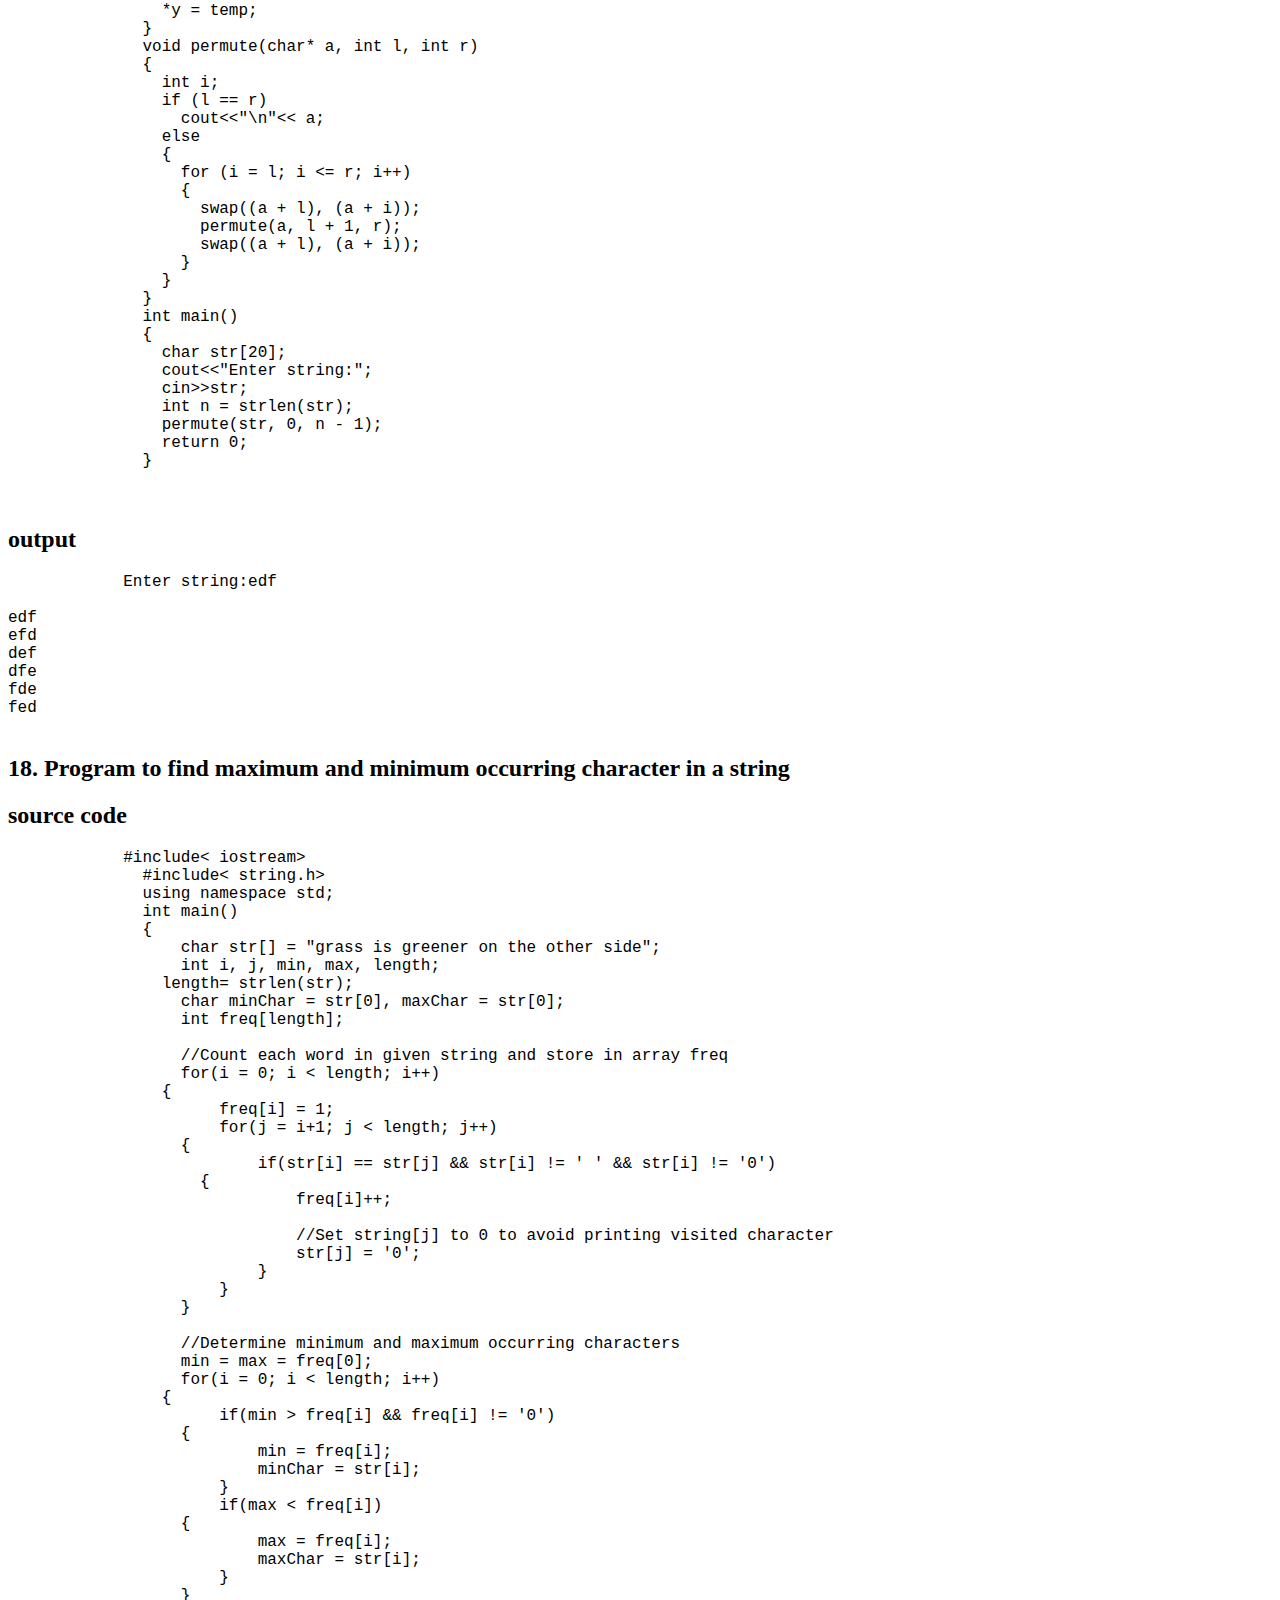
<file: string.html>
<!DOCTYPE html>
<html lang="en">
<head>
    <meta charset="UTF-8">
    <meta name="viewport" content="width=device-width, initial-scale=1.0">
    <title>strings</title>
    <style>
      h1{
            text-align: center;
            text-decoration: underline;
        }
        pre{
            font:bold;
            font-size: large;
        }
    </style>
</head>
<body>
  <h1>Strings</h1>
    <div class="code">
        <div>
          <h2 name="code1">1. Program to Check Anagram Explanation Two Strings are called the anagram if they contain the same characters. However, the order
            or sequence of the characters can be different.</h2>
        </div>
        <div>
          <h2>source code</h2>
          <pre>
            #include < iostream >
#include < string.h >

using namespace std;

 Function to check if two strings are anagrams
int areAnagrams(const char* str1, const char* str2) {
     If the lengths of the strings are different, they cannot be anagrams
    if (strlen(str1) != strlen(str2))
        return 0;

     Initialize an array to store character counts
    const int CHAR_COUNT = 256;  Assuming ASCII characters
    int charCount[CHAR_COUNT] = {0};

    for (int i = 0; str1[i] != '\0'; i++)
        charCount[str1[i]]++;

    for (int i = 0; str2[i] != '\0'; i++)
        charCount[str2[i]]--;

     Check if all counts are zero
    for (int i = 0; i < CHAR_COUNT; i++) {
        if (charCount[i] != 0)
            return 0;
    }

    return 1;
}

int main() {
    char str1[100], str2[100];

     Input two strings from the user
    cout &lt;&lt; "Enter the first string: ";
    cin >> str1;
    cout &lt;&lt; "Enter the second string: ";
    cin >> str2;

     Check if the strings are anagrams
    if (areAnagrams(str1, str2))
        cout &lt;&lt; "The strings are anagrams." &lt;&lt; endl;
    else
        cout &lt;&lt; "The strings are not anagrams." &lt;&lt; endl;

    return 0;
}
          </pre>
        </div>
        <div>
          <h2>output</h2>
          <pre>
            output:-
            Enter the first string: madam
            Enter the second string: damam
            The strings are anagrams.
          </pre>
        </div>
      </div>
      <div class="code">
        <div>
          <h2 name="code2">2. Program to Swapping Pair of Characters Explanation -
            Enter the string from user and enter the characters
            that you want to swap with one another.
            </h2>
        </div>
        <div>
          <h2>source code</h2>
          <pre>
            #include< iostream >
#include< string.h >
using namespace std;
int main()
{
char str[20];
int ch1,ch2;
cout&lt;&lt;"Enter string:";
cin>>str;
cout&lt;&lt;"Enter position of the characters you want to interchange:";
cin>>ch1>>ch2;
char temp;
temp=str[ch1-1];
str[ch1-1]=str[ch2-1];
str[ch2-1]=temp;
int len=strlen(str);
cout&lt;&lt;"Interchanged String:";
int i;
for(i=0;i {
cout< }
}
          </pre>
        </div>
        <div>
          <h2>output</h2>
          <pre>
            output:-
Enter string:queen
Enter position of the characters you want to interchange:2

3
Interchanged String:qeuen
          </pre>
        </div>
      </div>
      <div class="code">
        <div>
          <h2 name="code3">3. Program to Check if a String contains only digits?</h2>
        </div>
        <div>
          <h2>source code</h2>
          <pre>
            #include< iostream>ascii value 48 to 57
            #include< string.h>
            using namespace std;
            int main()
            {
                char number[20];
                cout&lt;&lt; "Enter number:";
                cin>>number;
                int ascii;
                int count1=0;
                int count=0;
                int len=strlen(number);
                for(int i=0;i< len;i++)
                {
                    ascii=number[i];
                    if(ascii>47&&ascii< 58)
                    {
                        count1++;
                    }
                    else
                    {
                        count++;
                        break;
                    }
                }
                if(count1==len)
                {
                    cout&lt;&lt; "True";
                }
                else
                {
                    cout&lt;&lt; "False";
                }
            }
            
          </pre>
        </div>
        <div>
          <h2>output</h2>
          <pre>
            output:-
Enter number:6798990
True
................................
output:-

Enter number:v45x24
False
          </pre>
        </div>
      </div>
      <div class="code">
        <div>
          <h2 name="code4">4. Program to perform Deep Copy for String
        </h2>
        </div>
        <div>
          <h2>source code</h2>
          <pre>
            #include < iostream>
#include < cstring>

using namespace std;

class MyString {
private:
    char *str;  Pointer to character array to hold the string
    int length;  Length of the string

public:
     Constructor
    MyString(const char *s = "") {
        length = strlen(s);
        str = new char[length + 1];
        strcpy(str, s);
    }

     Destructor
    ~MyString() {
        delete[] str;
    }

     Deep copy constructor
    MyString(const MyString &other) {
        length = other.length;
        str = new char[length + 1];
        strcpy(str, other.str);
    }

     Method to display the string
    void display() {
        cout &lt;&lt; "String: " &lt;&lt; str &lt;&lt; endl;
    }
};

int main() {
    MyString str1("Hello");
    MyString str2 = str1;  Deep copy performed

    cout &lt;&lt; "Original String: ";
    str1.display();
    cout &lt;&lt; "Copied String: ";
    str2.display();

    return 0;
}

          </pre>
        </div>
        <div>
          <h2>output</h2>
          <pre>
            output:-
Original String: String: Hello
Copied String: String: Hello
          </pre>
        </div>
      </div>
      <div class="code">
        <div>
          <h2 name="code5">5. Program to remove all occurrences of a given character from input String? </h2>
        </div>
        <div>
          <h2>source code</h2>
          <pre>
            #include< iostream>
#include< string.h>
using namespace std;
int main()
{
	char str[20],ch;
	cout&lt;&lt;"Input string:";
	cin>>str;
	cout&lt;&lt;"Input character to be removed:";
	cin>>ch;
	char *s=&str[0];
	int len=strlen(str);
	int j;
	for (int i = j = 0; i < len; i++)
    {
	   if (s[i] != ch)
        {
		    s[j++]=s[i];
		}
	}
	s[j]='\0';
	len=strlen(s);
	cout&lt;&lt;"Edited string:";
	for(int i=0;i< len;i++)
	{
		cout&lt;&lt; str[i] ;
	}
}
          </pre>
        </div>
        <div>
          <h2>output</h2>
          <pre>
            output:-
Input string:truee
Input character to be removed:u
Edited string:tree
          </pre>
        </div>
      </div>
      <div class="code">
        <div>
          <h2 name="code6">6. .Program to Add Characters to a String</h2>
        </div>
        <div>
          <h2>source code</h2>
          <pre>
            #include< iostream>
                #include< string.h>
                using namespace std;
                int main()
                {
                    char str[20],ch[20];
                    int i,j=0,c=0;
                    cout&lt;&lt;"Enter string:";
                    cin>>str;
                    cout&lt;&lt; "Enter char you want to add the string:";
                    cin>>ch;
                    while(str[j]!='\0')
                    {
                        c=c+1;
                        j=j+1;
                    }
                    for(i=c,j=0;ch[j]!='\0';i++,j++)
                        str[i]=ch[j];
                    str[i+1]='\0';
                    cout&lt;&lt;  "Appended string:" &lt;&lt; str;
                }
          </pre>
        </div>
        <div>
          <h2>output</h2>
          <pre>
            output:-

            Enter string:ho
            Enter char you want to add the string:t
            Appended string:hot
          </pre>
        </div>
      </div>
      <div class="code">
        <div>
          <h2 name="code7">7.Program to check whether a string is a Palindrome.</h2>
        </div>
        <div>
          <h2>source code</h2>
          <pre>
            #include < iostream>
                #include < string.h>
                using namespace std;
                
                 Function to check if a string is a palindrome
                int isPalindrome(char str[]) {
                    int length = strlen(str);
                    int i, j;
                
                     Remove spaces and punctuation marks
                    for (i = 0, j = 0; i < length; i++) {
                        if (isalnum(str[i])) {
                            str[j++] = tolower(str[i]);
                        }
                    }
                    str[j] = '\0';  Null terminate the modified string
                
                     Check for palindrome
                    for (i = 0, j = strlen(str) - 1; i < j; i++, j--) {
                        if (str[i] != str[j]) {
                            return 0;  Not a palindrome
                        }
                    }
                    return 1;  Palindrome
                }
                
          </pre>
        </div>
        <div>
          <h2>output</h2>
          <pre>
            output:-
Enter a string: madam
"madam" is a palindrome.
          </pre>
        </div>
      </div>
      <div class="code">
        <div>
          <h2 name="code8">8. Program to Convert Enum to String.</h2>
        </div>
        <div>
          <h2>source code</h2>
          <pre>
            #include < iostream >
#include < conio.h >
using namespace std;

 Enum definition
enum Color { RED, GREEN, BLUE };

 Function to convert enum to string
const char* enumToString(Color color) {
    const char* colorNames[] = { "RED", "GREEN", "BLUE" };
    return colorNames[color];
}

int main() {
    Color color = GREEN;
    const char* colorStr = enumToString(color);
    cout &lt;&lt; "Color as string: " &lt;&lt; colorStr &lt;&lt; endl;
    return 0;
}

          </pre>
        </div>
        <div>
          <h2>output</h2>
          <pre>
            output:-
            Color as string: GREEN
          </pre>
        </div>
      </div>
      <div class="code">
        <div>
          <h2 name="code9">9. Program to count number of words in a String.</h2>
        </div>
        <div>
          <h2>source code</h2>
          <pre>
            #include < iostream>

using namespace std;

int main() {
    char str[100];
    int word_count = 0;
    bool in_word = false;

    cout &lt;&lt; "Enter a string: ";
    gets(str);

    for (int i = 0; str[i] != '\0'; ++i) {
        if (str[i] == ' ' || str[i] == '\t' || str[i] == '\n') {
            if (in_word) {
                in_word = false;
                ++word_count;
            }
        } else {
            if (!in_word) {
                in_word = true;
            }
        }
    }

    if (in_word) {
        ++word_count;
    }

    cout &lt;&lt; "Total number of words: " &lt;&lt; word_count &lt;&lt; endl;

    return 0;
}

          </pre>
        </div>
        <div>
          <h2>output</h2>
          <pre>
            output:-
Enter a string: this is my laptop
Total number of words: 4
          </pre>
        </div>
      </div>
      <div class="code">
        <div>
          <h2 name="code10">10.  Program to count the total number of characters in a string.</h2>
        </div>
        <div>
          <h2>source code</h2>
          <pre>
            #include< iostream><br>
using namespace std;<br>
int main()<br>
{         <br>
	char str[100];<br>
	int char_count=0;<br>
	
	cout&lt;&lt;"Enter a string: ";<br>
	gets(str);<br>
	
	for(int i=0;str[i]!='\0';++i)<br>
	{
		++char_count;<br>
	}<br>
	cout&lt;&lt;"Total number of character: ";<br>
	cout&lt;&lt; char_count&lt;&lt; endl;<br>
		return 0;<br>
}
          </pre>
        </div>
        <div>
          <h2>output</h2>
          <pre>
            output:-
Enter a string: Chetan Sir teaches us c++
Total number of character: 25
          </pre>
        </div>
      </div>
      <div class="code">
        <div>
          <h2 name="code11">11. Program to count the total number of punctuation characters exists in a String</h2>
        </div>
        <div>
          <h2>source code</h2>
          <pre>
            #include< iostream>
              using namespace std;
              
              bool isPunctuation(char ch) {
                  return (ch == '!' || ch == '"' || ch == '#' || ch == '$' || ch == '%' ||
                          ch == '&' || ch == '\'' || ch == '(' || ch == ')' || ch == '*' ||
                          ch == '+' || ch == ',' || ch == '-' || ch == '.' || ch == '/' ||
                          ch == ':' || ch == ';' || ch == '<' || ch == '=' || ch == '>' ||
                          ch == '?' || ch == '@' || ch == '[' || ch == '\\' || ch == ']' ||
                          ch == '^' || ch == '_' || ch == '`' || ch == '{' || ch == '|' ||
                          ch == '}' || ch == '~');
              }
              
              int main() {
                  char str[100];
                  int punct_count = 0;
              
                  cout &lt;&lt; "Enter a string: ";
                  gets(str);
              
                  for (int i = 0; str[i] != '\0'; ++i) {
                      if (isPunctuation(str[i])) {
                          ++punct_count;
                      }
                  }
              
                  cout &lt;&lt; "Total number of punctuation characters: " &lt;&lt; punct_count &lt;&lt; endl;
              
                  return 0;
              }
              
          </pre>
        </div>
        <div>
          <h2>output</h2>
          <pre>
            output:-
Enter a string: the 5% people knows the concept of @coding../
Total number of punctuation characters: 5
          </pre>
        </div>
      </div>
      <div class="code">
        <div>
          <h2 name="code12">12. Program to count the total number of vowels and consonants in a string</h2>
        </div>
        <div>
          <h2>source code</h2>
          <pre>
            #include&lt;iostream>

using namespace std;

int main() {
    char str[100];
    int vowels = 0, consonants = 0;

    cout &lt;&lt; "Enter a string: ";
    gets(str);

    for (int i = 0; str[i] != '\0'; ++i) {
        if (isalpha(str[i]))     Check if the character is an alphabet
		{                      
            switch(tolower(str[i])) {
                case 'a':
                case 'e':
                case 'i':
                case 'o':
                case 'u':
                    ++vowels;
                    break;
                default:
                    ++consonants;
            }
        }
    }

    cout &lt;&lt; "Total number of vowels: " &lt;&lt; vowels &lt;&lt; endl;
    cout &lt;&lt; "Total number of consonants: " &lt;&lt; consonants &lt;&lt; endl;
    return 0;
}
          </pre>
        </div>
        <div>
          <h2>output</h2>
          <pre>
            output:-
            Enter a string: the shubham is mad
            Total number of vowels: 5
            Total number of consonants: 10
          </pre>
        </div>
      </div>
      <div class="code">
        <div>
          <h2 name="code13">13. Program to determine whether a given string is palindrome</h2>
        </div>
        <div>
          <h2>source code</h2>
          <pre>
            #include< iostream>
#include< cstring>
using namespace std;
int main()
{
	char a[10];
	cout&lt;&lt;"Enter string:";
	cin>>a;
	int n;
	n=strlen(a);
	if(n==0)
	{
		cout&lt;&lt;"It's a palindrome string";
	}
	int i=0;
	for(i=0;i< n/2;i++) 
	{
		if(a[i]!=a[n-i-1])
		{
			cout&lt;&lt;"Not a palindrome string";
			break;
		}
	}
	if(i==n/2)
	{
		cout&lt;&lt;"It's a palindrome string";	
	}
	return 0;	
}


          </pre>
        </div>
        <div>
          <h2>output</h2>
          <pre>
            Enter string:abbaabba
It's a palindrome string

Enter string:abcde
Not a palindrome string
          </pre>
        </div>
      </div>
      <div class="code">
        <div>
          <h2 name="code14">14. Program to determine whether one string is a rotation of another</h2>
        </div>
        <div>
          <h2>source code</h2>
          <pre>
            #include < iostream>  
              #include < cstring>  
              using namespace std;   
              int main()  
              {  
                  char str1[10],str2[10];
                cout&lt;&lt;"Enter string 1:";
                cin>>str1;
                cout&lt;&lt;"Enter string 2:";
                cin>>str2;  
                  if(strlen(str1) != strlen(str2)){  
                      cout&lt;&lt;"Second string is not a rotation of first string.";  
                  }  
                  else{  
                      //Concatenate str1 with str1 and store it in str1  
                      strcat(str1, str1);  
                        
                      //Check whether str2 is present in str1  
                      if(strstr(str1, str2) != NULL)  
                          cout&lt;&lt;"Second string is a rotation of first string.";  
                      else  
                          cout&lt;&lt;"Second string is not a rotation of first string.";  
                  }  
                 
                  return 0;  
              }  
              
          </pre>
        </div>
        <div>
          <h2>output</h2>
          <pre>
            Enter string 1:abcde
Enter string 2:deabc
Second string is a rotation of first string.

Enter string 1:hello
Enter string 2:holla
Second string is not a rotation of first string.
          </pre>
        </div>
      </div>
      <div class="code">
        <div>
          <h2 name="code15">15.  Program to divide a string in 'N' equal parts.</h2>
        </div>
        <div>
          <h2>source code</h2>
          <pre>#include< iostream>
            #include< string.h>
            using namespace std;
            int stringdivisor(char str1[],int n)
            {
              int size=strlen(str1);
              if(size%n!=0)
              {
                cout&lt;&lt;"String could not be divided into equal parts.";
                return 0;
              }
              n=size/n;
              for(int i=0;i< size;i++)
              {
                if(i%n==0)
                {
                  cout&lt;&lt;endl;
                }
                cout&lt;&lt;str1[i];
              }
            }
            int main()
            {
              char str[100];
              cout&lt;&lt;"Enter the string:";
              cin>>str;
              int n;
              cout&lt;&lt;"Enter the number of parts to divided into:";
              cin>>n;
              stringdivisor(str,n);
              return 0;
            }
            </pre>
        </div>
        <div>
          <h2>output</h2>
          <pre>
            Enter the string:divide_this_string
Enter the number of parts to divided into:4
String could not be divided into equal parts.

Enter the string:divide_this_string
Enter the number of parts to divided into:9

di
vi
de
_t
hi
s_
st
ri
ng
          </pre>
        </div>
      </div>
      <div class="code">
        <div>
          <h2 name="code16">16. Program to find all subsets of a string</h2>
        </div>
        <div>
          <h2>source code</h2>
          <pre>
            #include< iostream>//header file
              #include< string.h>
              using namespace std;
              void subString(char str[], int n) 
              {
                  // Pick starting point
                  for (int len = 1; len <= n; len++) 
                  {    
                      // Pick ending point
                      for (int i = 0; i <= n - len; i++) 
                      {
                          //  Print characters from current
                          // starting point to current ending
                          // point.  
                          int j = i + len - 1;            
                          for (int k = i; k <= j; k++) 
                              cout << str[k];
                           
                          cout << endl;
                      }
                  }
              }
               
              // Driver program to test above function
              int main() 
              {
                  char str[20];
                  cout<<"Enter string:";
                  cin>>str;
                  subString(str, strlen(str));
                  return 0;
              }
              
              
              
          </pre>
        </div>
        <div>
          <h2>output</h2>
          <pre>
            Enter string:abcd
a
b
c
d
ab
bc
cd
abc
bcd
abcd
          </pre>
        </div>
      </div>
      <div class="code">
        <div>
          <h2 name="code17">17. Program to find all the permutations of a string</h2>
        </div>
        <div>
          <h2>source code</h2>
          <pre>
            #include < iostream> 
              #include < string.h>
              using namespace std; 
              void swap(char* x, char* y) 
              { 
                char temp; 
                temp = *x; 
                *x = *y; 
                *y = temp; 
              } 
              void permute(char* a, int l, int r) 
              { 
                int i; 
                if (l == r) 
                  cout<<"\n"<< a; 
                else
                { 
                  for (i = l; i <= r; i++) 
                  { 
                    swap((a + l), (a + i)); 
                    permute(a, l + 1, r); 
                    swap((a + l), (a + i));
                  } 
                } 
              } 
              int main() 
              { 
                char str[20];
                cout<<"Enter string:";
                cin>>str;
                int n = strlen(str); 
                permute(str, 0, n - 1); 
                return 0; 
              }
              
          </pre>
        </div>
        <div>
          <h2>output</h2>
          <pre>
            Enter string:edf

edf
efd
def
dfe
fde
fed
          </pre>
        </div>
      </div>
      <div class="code">
        <div>
          <h2 name="code18">18. Program to find maximum and minimum occurring character in a string</h2>
        </div>
        <div>
          <h2>source code</h2>
          <pre>
            #include< iostream>  
              #include< string.h>  
              using namespace std;  
              int main()  
              {  
                  char str[] = "grass is greener on the other side";  
                  int i, j, min, max, length;
                length= strlen(str);  
                  char minChar = str[0], maxChar = str[0];  
                  int freq[length];  
                    
                  //Count each word in given string and store in array freq  
                  for(i = 0; i < length; i++) 
                {  
                      freq[i] = 1;  
                      for(j = i+1; j < length; j++) 
                  {  
                          if(str[i] == str[j] && str[i] != ' ' && str[i] != '0') 
                    {  
                              freq[i]++;  
                                
                              //Set string[j] to 0 to avoid printing visited character  
                              str[j] = '0';  
                          }  
                      }  
                  }  
                    
                  //Determine minimum and maximum occurring characters  
                  min = max = freq[0];  
                  for(i = 0; i < length; i++) 
                {    
                      if(min > freq[i] && freq[i] != '0')
                  {  
                          min = freq[i];  
                          minChar = str[i];  
                      }    
                      if(max < freq[i]) 
                  {  
                          max = freq[i];  
                          maxChar = str[i];  
                      }  
                  }  
                    
                  cout<<"Minimum occurring character:"<< minChar<< endl;
                cout<<"Maximum occurring character:"<< maxChar;  
                        
                  return 0;  
              }  
              
          </pre>
        </div>
        <div>
          <h2>output</h2>
          <pre>
            Minimum occurring character:a
Maximum occurring character:e
          </pre>
        </div>
      </div>
      <div class="code">
        <div>
          <h2 name="code19">19. Program to find Reverse of the string</h2>
        </div>
        <div>
          <h2>source code</h2>
          <pre>
            #include< iostream>
              #include< string.h>
              using namespace std;
              int main()
              {
                char str[20],temp;
                cout<<"Enter string:";
                cin>>str;
                int len=strlen(str)-1;
                int i;
                for(i=0;i< len;i++)
                {
                  temp=str[i];
                  str[i]=str[len];
                  str[len--]=temp;
                }
                cout<< str;
                return 0;
              }
              
          </pre>
        </div>
        <div>
          <h2>output</h2>
          <pre>
            Enter string:chetansir
risnatehc
          </pre>
        </div>
      </div>
  
      <div class="code">
        <div>
          <h2 name="code120">20. Program to find the duplicate characters in a string</h2>
        </div>
        <div>
          <h2>source code</h2>
          <pre>
            #include < iostream> 
              #include < string.h> 
              using namespace std;
              
              int main()
              { 
                char str[20]; 
                int count;  
                cout<<"Enter the string :"; 
                cin>>str;
                cout<<"Duplicate characters in a given string:"; 
                int l=strlen(str);
                for(int i = 0; i < l; i++)
                { 
                  count = 1; 
                  for(int j = i+1; j < l; j++) 
                {
                    if(str[i] == str[j] && str[i] != ' ')
                  { 
                       count++; 
                       str[j] = '0'; 
                    } 
                  }
                if(count > 1 && str[i] != '0') 
                     cout<< str[i]<<" "; 
                }
              
                return 0; 
               }
              
          </pre>
        </div>
        <div>
          <h2>output</h2>
          <pre>
            Enter the string :hello_world
Duplicate characters in a given string:l o
          </pre>
        </div>
      </div>
      <div class="code">
        <div>
          <h2 name="code121">21. Program to find the duplicate words in a string</h2>
        </div>
        <div>
          <h2>source code</h2>
          <pre>
            #include < iostream>  
              #include < string.h>  
              using namespace std; 
              int main()  
              {     
                  char string[] = "big black bug bit a big black dog on his big black nose";  
                  char words[100][100];  
                  int i = 0, j = 0, k, length, count;  
                    
                  //Split the string into words such that each row of array words represents a word  
                  for(k=0; string[k]!='\0'; k++)
                {  
                        
                      //Here, i represents row and j represents column of two-dimensional array words  
                      if(string[k] != ' ' && string[k] != '\0')
                  {  
                          //Converts the string into lowercase and add it to array words  
                          words[i][j++] = tolower(string[k]);  
                      }  
                      else
                  {  
                          words[i][j] = '\0';  
                          //Increment row count to store new word  
                          i++;  
                          //Set column count to 0  
                          j = 0;  
                      }  
                  }  
                    
                  //Store row count in variable length  
                  length = i+1;  
                    
                  cout<<"Duplicate words in the given string:";  
                  for(i = 0; i < length; i++)
                {  
                      count = 1;  
                      for(j = i+1; j < length; j++)
                  {  
                         if(strcmp(words[i], words[j]) == 0 && (strcmp(words[j],"0") != 0))
                     {  
                             count++;  
                             //Set words[j] to 0 to avoid printing visited word  
                             strcpy(words[j],"0");  
                         }   
                      }  
                      //Displays the duplicate word if count is greater than 1  
                      if(count > 1 )  
                          cout<< words[i]<<" ";  
                  }  
                  
                  return 0;  
              }  
              
          </pre>
        </div>
        <div>
          <h2>output</h2>
          <pre>
            Duplicate words in the given string:big black
          </pre>
        </div>
      </div>
      <div class="code">
        <div>
          <h2 name="code122">22.Program to find the frequency of characters</h2>
        </div>
        <div>
          <h2>source code</h2>
          <pre>
            #include < iostream>
              using namespace std;
              int main() 
              {
                 char str[100];
                 cout<<"Enter a string:";
                 cin>>str;
                 char c;
                 cout<<"Enter the character who's frequency we need to check:";
                 cin>>c;
                 int count = 0;
                 for(int i = 0; str[i]!='\0'; i++) 
                 {
                    if(str[i] == c)
                    count++;
                 }
                 cout<<"Frequency of alphabet "<< c<<" in the string is "<< count;
                 return 0;
              }
              
          </pre>
        </div>
        <div>
          <h2>output</h2>
          <pre>
            Enter a string:This_to_tell_you_that_tommorow_is_a_holiday
Enter the character who's frequency we need to check:t
Frequency of alphabet t in the string is 5
          </pre>
        </div>
      </div>
      <div class="code">
        <div>
          <h2 name="code23">23. Program to find the largest and smallest word in a string</h2>
        </div>
        <div>
          <h2>source code</h2>
          <pre>#include < iostream>  
            #include < string.h>  
            using namespace std;  
            int main()  
            {     
                char string[] = "Hardships often prepare ordinary people for an extraordinary destiny";  
                char words[100][100], small[100], large[100];  
                int i = 0, j = 0, k, length;  
                  
                //Split the string into words such that each row of array words represents a word  
                for(k=0; string[k]!='\0'; k++)
              {  
                      
                    //Here, i represents row and j represents column of two-dimensional array words   
                    if(string[k] != ' ' && string[k] != '\0')
                {  
                        words[i][j++] = string[k];  
                    }  
                    else
                {  
                        words[i][j] = '\0';  
                        i++;    
                        j = 0;  
                    }  
                }  
                  
                //Store row count in variable length  
                length = i + 1;  
                  
                //Initialize small and large with first word in the string  
                strcpy(small, words[0]);  
                strcpy(large, words[0]);  
                  
                //Determine smallest and largest word in the string  
                for(k = 0; k < length; k++)
              {    
                    if(strlen(small) > strlen(words[k]))
                {  
                        strcpy(small, words[k]);  
                    }  
                if(strlen(large) < strlen(words[k]))  
                        strcpy(large, words[k]);  
                }  
                  
                cout<<"Smallest word:"<< small<< endl;  
                cout<<"Largest word:"<< large;  
                  
                return 0;  
            }  
            </pre>
        </div>
        <div>
          <h2>output</h2>
          <pre>
            Smallest word:an
Largest word:extraordinary
          </pre>
        </div>
      </div>
      <div class="code">
        <div>
          <h2 name="code24">24. Program to find the longest repeating sequence in a string</h2>
        </div>
        <div>
          <h2>source code</h2>
          <pre>#include &lt;iostream>
            #include &lt;string>
            #include &lt;vector>
          
            std::string longest_repeating_sequence(const std::string& str) {
                int n = str.length();
                std::vector< std::vector< int>> dp(n + 1, std::vector< int>(n + 1, 0));
            
                int max_length = 0;
                int end_index = 0;
            
                for (int i = 1; i <= n; ++i) {
                    for (int j = i + 1; j <= n; ++j) {
                        if (str[i - 1] == str[j - 1] && dp[i - 1][j - 1] < (j - i)) {
                            dp[i][j] = dp[i - 1][j - 1] + 1;
            
                            if (dp[i][j] > max_length) {
                                max_length = dp[i][j];
                                end_index = i - 1;
                            }
                        } else {
                            dp[i][j] = 0;
                        }
                    }
                }
            
                if (max_length > 0) {
                    return str.substr(end_index - max_length + 1, max_length);
                } else {
                    return "No repeating sequence found.";
                }
            }
            
            int main() {
                std::string input_string;
            
                // Input string
                std::cout << "Enter a string: ";
                std::cin >> input_string;
            
                // Find the longest repeating sequence
                std::string longest_sequence = longest_repeating_sequence(input_string);
            
                // Output result
                std::cout << "Longest repeating sequence: " << longest_sequence << std::endl;
            
                return 0;
            }
           </pre>
        </div>
        <div>
          <h2>output</h2>
          <pre> Enter a string: divyasharma
            Longest repeating sequence: a</pre>
        </div>
      </div>
      <div class="code">
        <div>
          <h2 name="code25">25. Program to find the most repeated word in a text file</h2>
        </div>
        <div>
          <h2>source code</h2>
          <pre>#include &lt;iostream>
            #include &lt;fstream>
            #include &lt;sstream>
            #include &lt;string>
            #include &lt;unordered_map>
            #include &lt;vector>
            #include &lt;algorithm>
            
            std::string most_repeated_word(const std::string& filename) {
                std::ifstream file(filename);
                if (!file.is_open()) {
                    std::cerr << "Error: Unable to open file." << std::endl;
                    return "";
                }
            
                std::unordered_map< std::string, int> word_count;
                std::string line, word;
            
                // Read the file line by line
                while (std::getline(file, line)) {
                    std::istringstream iss(line);
                    // Tokenize each line into words
                    while (iss >> word) {
                        // Increment the count for each word
                        word_count[word]++;
                    }
                }
            
                // Find the most repeated word
                int max_count = 0;
                std::string most_repeated;
                for (const auto& pair : word_count) {
                    if (pair.second > max_count) {
                        max_count = pair.second;
                        most_repeated = pair.first;
                    }
                }
            
                return most_repeated;
            }
            
            int main() {
                std::string filename;
            
                // Input filename
                std::cout << "Enter the filename: ";
                std::cin >> filename;
            
                // Find the most repeated word in the file
                std::string most_repeated = most_repeated_word(filename);
            
                if (!most_repeated.empty()) {
                    std::cout << "Most repeated word in the file: " << most_repeated << std::endl;
                }
            
                return 0;
            }
         </pre>
        </div>
        <div>
          <h2>output</h2>
          <pre> Enter the filename: salman
            ERROR!
            Error: Unable to open file.</pre>
        </div>
      </div>
      <div class="code">
        <div>
          <h2 name="code26">26. Program to find the number of the words in the given text file</h2>
        </div>
        <div>
          <h2>source code</h2>
          <pre>#include &lt;iostream>
            #include &lt;fstream>
            #include &lt;sstream>
            #include &lt;string>
            
            int count_words_in_file(const std::string& filename) {
                std::ifstream file(filename);
                if (!file.is_open()) {
                    std::cerr << "Error: Unable to open file." << std::endl;
                    return -1;
                }
            
                int word_count = 0;
                std::string line, word;
            
                // Read the file line by line
                while (std::getline(file, line)) {
                    std::istringstream iss(line);
                    // Tokenize each line into words
                    while (iss >> word) {
                        // Increment the word count
                        word_count++;
                    }
                }
            
                return word_count;
            }
            
            int main() {
                std::string filename;
            
                // Input filename
                std::cout << "Enter the filename: ";
                std::cin >> filename;
            
                // Count the number of words in the file
                int word_count = count_words_in_file(filename);
            
                if (word_count >= 0) {
                    std::cout << "Number of words in the file: " << word_count << std::endl;
                }
            
                return 0;
            }
          </pre>
        </div>
        <div>
          <h2>output</h2>
          <pre> Enter the filename: home.html
            ERROR!
            Error: Unable to open file.</pre>
        </div>
      </div>
  
      <div class="code">
        <div>
          <h2 name="code27">27. Program to Get a Character From the Given String</h2>
        </div>
        <div>
          <h2>source code</h2>
          <pre>
            #include< iostream>
              using namespace std;
              int main()
              {
                char a[20],getchar;
                int getpos;
                cout<<"Enter string:";
                cin>>a;
                cout<<"Enter the position of the character you want to get:";//position like 3 of c in abc
                cin>>getpos;
                getchar=a[getpos-1];
                cout<<"Char:"<< getchar<< endl;
              }
              
          </pre>
        </div>
        <div>
          <h2>output</h2>
          <pre>
            Enter string:eduforbca
Enter the position of the character you want to get:5
Char:o
          </pre>
        </div>
      </div>
      <div class="code">
        <div>
          <h2 name="code28">28. Program to Insert a string into another string</h2>
        </div>
        <div>
          <h2>source code</h2>
          <pre>#include &lt;iostream>
            #include &lt;string>
            
            std::string insertString(const std::string& originalStr, const std::string& insertStr, int position) {
                // Check if the position is valid
                if (position < 0 || position > originalStr.length()) {
                    std::cerr << "Invalid position!" << std::endl;
                    return originalStr;
                }
            
                // Insert the string at the specified position
                return originalStr.substr(0, position) + insertStr + originalStr.substr(position);
            }
            
            int main() {
                std::string originalString = "Hello, world!";
                std::string insertedString = "beautiful ";
                int position = 7;
            
                // Insert the string and print the modified string
                std::string modifiedString = insertString(originalString, insertedString, position);
                std::cout << "Modified String: " << modifiedString << std::endl;
            
                return 0;
            }</pre>
        </div>
        <div>
          <h2>output</h2>
          <pre>Modified String: Hello, beautiful world!</pre>
        </div>
      </div>
      <div class="code">
        <div>
          <h2 name="code29">29. Program to Print a New Line in String (Each word in newline)</h2>
        </div>
        <div>
          <h2>source code</h2>
          <pre>
            #include< iostream>
              #include< string.h>
              using namespace std;
              int main()
              {
                char str[20];
                cout<<"Enter string:";
                cin>>str;
                int len=strlen(str);
                for(int i=0;i< len;i++)
                {
                  cout<< str[i]<< endl;
                }
              }
              
          </pre>
        </div>
        <div>
          <h2>output</h2>
          <pre>
            Enter string:abcdefghi
a
b
c
d
e
f
g
h
i

          </pre>
        </div>
      </div>
      <div class="code">
        <div>
          <h2 name="code30">30. Program to print even length words</h2>
        </div>
        <div>
          <h2>source code</h2>
          <pre>
            #include < iostream.h>
#include < string>
#include < sstream>

using namespace std;

int main() {
    string input;
    
    
    cout &lt;&lt; "Enter a sentence: ";
    getline(cin, input);
    
    istringstream iss(input);
    string word;
    
    cout &lt;&lt; "Even length words in the sentence are: \n";

    while (iss >> word) {
        if (word.length() % 2 == 0) {
            cout &lt;&lt; word &lt;&lt; endl;
        }
    }
    
    return 0;
}
          </pre>
        </div>
        <div>
          <h2>output</h2>
          <pre>
            output:
	Enter a sentence: hii worldd
	Even length words in the sentence are:
	worldd
	
          </pre>
        </div>
      </div>
      <div class="code">
        <div>
          <h2 name="code31">31. Program to print smallest and biggest possible palindrome word in a given string </h2>
        </div>
        <div>
          <h2>source code</h2>
          <pre>
            #include < iostream.h>
            #include < string.h>
            #include < conio.h>
            
            bool isPalindrome(const char* str) {
                int len = strlen(str);
                for (int i = 0; i < len / 2; ++i) {
                    if (str[i] != str[len - i - 1])
                        return false;
                }
                return true;
            }
            
            void findPalindromes(const char* str) {
                char smallest[50], biggest[50];
                int smallest_len = 50, biggest_len = 0;
                char word[50];
                int i = 0, j = 0;
            
                while (str[i] != '\0') {
                    if (str[i] != ' ' && str[i] != '\t' && str[i] != '\n') {
                        word[j++] = str[i++];
                    } else {
                        word[j] = '\0';
                        j = 0;
                        if (isPalindrome(word)) {
                            if (strlen(word) < smallest_len) {
                                strcpy(smallest, word);
                                smallest_len = strlen(word);
                            }
                            if (strlen(word) > biggest_len) {
                                strcpy(biggest, word);
                                biggest_len = strlen(word);
                            }
                        }
                        i++;
                    }
                }
            
                std::cout &lt;&lt; "Smallest palindrome word: " &lt;&lt; smallest &lt;&lt; std::endl;
                std::cout &lt;&lt; "Biggest palindrome word: " &lt;&lt; biggest &lt;&lt; std::endl;
            }
            
            int main() {
                char str[100];
            
                std::cout &lt;&lt; "Enter a string: ";
                gets(str);
            
                findPalindromes(str);
            
                return 0;
            }
          </pre>
        </div>
        <div>
          <h2>output</h2>
          <pre>Enter a string: madam is sis of my cousin
            Smallest palindrome word: sis
            Biggest palindrome word: madam</pre>
        </div>
      </div>
      <div class="code">
        <div>
          <h2 name="code32">32. Program to remove all the white spaces from a string</h2>
        </div>
        <div>
          <h2>source code</h2>
          <pre>
            <br>#include < iostream.h>
              #include < conio.h>
            
              
              void removeSpaces(char* str) {
                  int count = 0;
              
                  for (int i = 0; str[i]; i++) {
                      if (str[i] != ' ' && str[i] != '\t' && str[i] != '\n') {
                          str[count++] = str[i];
                      }
                  }
              
                  str[count] = '\0';
              }
              
              int main() {
                  char str[100];
              
                  std::cout &lt;&lt; "Enter a string: ";
                  gets(str);
              
                  removeSpaces(str);
              
                  std::cout &lt;&lt; "String after removing spaces: " &lt;&lt; str &lt;&lt; std::endl;
              
                  getch();  Wait for a key press before closing
                  return 0;
              }
              
          </pre>
        </div>
        <div>
          <h2>output</h2>
          <pre></pre>
        </div>
      </div>
      <div class="code">
        <div>
          <h2 name="code33">33.Program to replace lower-case characters with upper-case and vice-versa
          </h2>
        </div>
        <div>
          <h2>source code</h2>
          <pre>
            #include < iostream>

using namespace std;

 Function to convert lowercase to uppercase and vice versa
char toggleCase(char c) {
    if (c >= 'a' && c < = 'z') {
         If character is lowercase, convert to uppercase
        return c - 'a' + 'A';
    } else if (c >= 'A' && c < = 'Z') {
         If character is uppercase, convert to lowercase
        return c - 'A' + 'a';
    } else {
         If character is not an alphabet, return as is
        return c;
    }
}

int main() {
    char str[100];
    cout &lt;&lt; "Enter a string: ";
    cin.getline(str, 100);  Read input string

     Loop through each character of the string and toggle case
    for (int i = 0; str[i] != '\0'; i++) {
        str[i] = toggleCase(str[i]);
    }

     Output the modified string
    cout &lt;&lt; "Toggled case string: " &lt;&lt; str &lt;&lt; endl;

    return 0;
}
          </pre>
        </div>
        <div>
          <h2>output</h2>
          <pre>
            output:
	Enter a string: hello to All
Toggled case string: HELLO TO aLL
          </pre>
        </div>
      </div>
  
      <div class="code">
        <div>
          <h2 name="code34">34.Program to replace the spaces of a string with a specific character
          </h2>
        </div>
        <div>
          <h2>source code</h2>
          <pre>
            #include < iostream>

using namespace std;

 Function to replace spaces in a string with a specific character
void replaceSpaces(char str[], char replaceChar) {
    for (int i = 0; str[i] != '\0'; i++) {
        if (str[i] == ' ') {
            str[i] = replaceChar;
        }
    }
}

int main() {
    char str[100];
    char replaceChar;

    cout &lt;&lt; "Enter a string: ";
    cin.getline(str, 100);  Read input string

    cout &lt;&lt; "Enter a character to replace spaces with: ";
    cin >> replaceChar;

     Call function to replace spaces
    replaceSpaces(str, replaceChar);

     Output the modified string
    cout &lt;&lt; "Modified string: " &lt;&lt; str &lt;&lt; endl;

    return 0;
}
          </pre>
        </div>
        <div>
          <h2>output</h2>
          <pre>
            output:
Enter a string: My name is simar
Enter a character to replace spaces with: _
Modified string: My_name_is_simar
          </pre>
        </div>
      </div>
      <div class="code">
        <div>
          <h2 name="code35">35. Program to separate the Individual Characters from a String</h2>
        </div>
        <div>
          <h2>source code</h2>
          <pre>
            #include&lt;iostream> 

using namespace std;

int main() {
    char str[100];

    cout &lt;&lt; "Enter a string: ";
    cin.getline(str, 100); To read string input

    cout &lt;&lt; "Individual characters separated from the string: ";
    for (int i = 0; str[i] != '\0'; i++) {
        cout &lt;&lt; str[i] &lt;&lt; " ";
    }
    cout &lt;&lt; endl;

    return 0;
}
          </pre>
        </div>
        <div>
          <h2>output</h2>
          <pre>
            output:
Enter a string: hello everyone!
Individual characters separated from the string: h e l l o   e v e r y o n e !
          </pre>
        </div>
      </div>
      <div class="code">
        <div>
          <h2 name="code36">36. Program to Splitting into a number of sub-strings</h2>
        </div>
        <div>
          <h2>source code</h2>
          <pre>#include < iostream>

            using namespace std;
            
             Function to split a string into substrings
            void splitString(const char *str, char delimiter) {
                int start = 0;
                int end = 0;
            
                 Loop through each character of the string
                while (str[end] != '\0') {
                     If the current character is the delimiter
                    if (str[end] == delimiter) {
                         Print the substring from start to end
                        for (int i = start; i < end; i++) {
                            cout &lt;&lt; str[i];
                        }
                        cout &lt;&lt; endl;
                         Update start to the next character after the delimiter
                        start = end + 1;
                    }
                    end++;
                }
            
                 Print the last substring
                for (int i = start; i < end; i++) {
                    cout &lt;&lt; str[i];
                }
                cout &lt;&lt; endl;
            }
            
            int main() {
                char str[100];
                char delimiter;
            
                cout &lt;&lt; "Enter a string: ";
                cin.getline(str, 100);  Read input string
            
                cout &lt;&lt; "Enter the delimiter: ";
                cin >> delimiter;
            
                cout &lt;&lt; "Substrings separated by '" &lt;&lt; delimiter &lt;&lt; "':" &lt;&lt; endl;
                splitString(str, delimiter);
            
                return 0;
            }
            </pre>
        </div>
        <div>
          <h2>output</h2>
          <pre>
            output:
            Enter a string: hello everyone!
            Individual characters separated from the string: h e l l o   e v e r y o n e !
          </pre>
        </div>
      </div>
      <div class="code">
        <div>
          <h2 name="code37">37. Program to swap two string variables without using third or temp variable.</h2>
        </div>
        <div>
          <h2>source code</h2>
          <pre>
            #include< iostream>

using namespace std;

 Function to calculate the length of a string
int stringLength(const char *str) {
    int length = 0;
    while (str[length] != '\0') {
        length++;
    }
    return length;
}

 Function to swap two strings
void swapStrings(char *str1, char *str2) {
     Calculate lengths of strings
    int length1 = stringLength(str1);
    int length2 = stringLength(str2);

     Swap each character one by one
    for (int i = 0; i < length1 || i < length2; i++) {
         XOR swap to swap characters
        str1[i] ^= str2[i];
        str2[i] ^= str1[i];
        str1[i] ^= str2[i];
    }
}

int main() {
    char str1[100], str2[100];

    cout &lt;&lt; "Enter the first string: ";
    cin.getline(str1, 100);  Read first string

    cout &lt;&lt; "Enter the second string: ";
    cin.getline(str2, 100);  Read second string

    cout &lt;&lt; "Before swapping:" &lt;&lt; endl;
    cout &lt;&lt; "First string: " &lt;&lt; str1 &lt;&lt; endl;
    cout &lt;&lt; "Second string: " &lt;&lt; str2 &lt;&lt; endl;

     Call function to swap strings
    swapStrings(str1, str2);

    cout &lt;&lt; "After swapping:" &lt;&lt; endl;
    cout &lt;&lt; "First string: " &lt;&lt; str1 &lt;&lt; endl;
    cout &lt;&lt; "Second string: " &lt;&lt; str2 &lt;&lt; endl;

    return 0;
}
          </pre>
        </div>
        <div>
          <h2>output</h2>
          <pre>
            output:
Enter the first string: Hello World
Enter the second string: My name is Vaibhav
Before swapping:
First string: Hello World
Second string: My name is Vaibhav
After swapping:
First string: My name is Vaibhav
Second string: Hello World
          </pre>
        </div>
      </div>
      <div class="code">
        <div>
          <h2 name="code38">38. Read two String user input and check if first contains second.</h2>
        </div>
        <div>
          <h2>source code</h2>
          <pre>
            #include < iostream >
            #include < conio.h >
            #include < string.h >
            using namespace std;
            
            const char* custom_strstr(const char* str, const char* substr) {
                int len_str = strlen(str);
                int len_substr = strlen(substr);
            
                for (int i = 0; i < = len_str - len_substr; ++i) {
                    int j;
                    for (j = 0; j < len_substr; ++j) {
                        if (str[i + j] != substr[j])
                            break;
                    }
                    if (j == len_substr)
                        return str + i;  Return pointer to the start of the match
                }
                return NULL;  Return NULL if not found
            }
            
            int main() {
                char firstString[100], secondString[100];
            
                 Input first string
                cout &lt;&lt; "Enter the first string: ";
                gets(firstString);
            
                 Input second string
                cout &lt;&lt; "Enter the second string: ";
                gets(secondString);
            
                 Check if the first string contains the second string
                if (custom_strstr(firstString, secondString) != NULL) {
                    cout &lt;&lt; "The first string contains the second string." &lt;&lt; endl;
                } else {
                    cout &lt;&lt; "The first string does not contain the second string." &lt;&lt; endl;
                }
                return 0;
            }
                     
          </pre>
        </div>
        <div>
          <h2>output</h2>
          <pre>output:-
            Enter the first string: chetan sir teaches us c++ and he has given us assignments and projects.
            Enter the second string: chetan sir teaches us c++
            The first string contains the second string.  </pre>
        </div>
      </div>
      <div class="code">
        <div>
          <h2 name="code39">39. Reverse String Word by Word</h2>
        </div>
        <div>
          <h2>source code</h2>
          <pre>
            #include < iostream >
#include < string.h >
using namespace std;

 Function to reverse a word
void reverseWord(string& word) {
    int left = 0, right = word.length() - 1;
    while (left < right) {
        swap(word[left], word[right]);
        left++;
        right--;
    }
}

 Function to reverse string word by word
	string reverseStringWordByWord(const string& str) {
    string reversedString = "";
    int start = 0;

    for (int i = 0; i <= str.length(); i++) {
        if (str[i] == ' ' || str[i] == '\0') {
            string word = str.substr(start, i - start);
            reverseWord(word);
            reversedString += word + " ";
            start = i + 1;
        }
    }

    return reversedString;
}

int main() {
    
	string inputString;
    cout &lt;&lt; "Enter a string: ";
    getline(cin, inputString);
    string reversedString = reverseStringWordByWord(inputString);
	cout &lt;&lt; "Reversed string: " &lt;&lt; reversedString &lt;&lt; endl;

    return 0;
}
          </pre>
        </div>
        <div>
          <h2>output</h2>
          <pre>
            output:-
            Enter a string: there is cricket match today
            Reversed string: ereht si tekcirc hctam yadot
          </pre>
        </div>
      </div>
      <div class="code">
        <div>
          <h2 name="code40">40. Write a program to check if two Strings are created with same characters</h2>
        </div>
        <div>
          <h2>source code</h2>
          <pre>#include< iostream>

            using namespace std;
            
            
            int SameCharacters(const char *str1, const char *str2) {
                
                int count1[256] = {0};
                int count2[256] = {0};
            
                 Count characters in str1
                for (int i = 0; str1[i] != '\0'; i++) {
                    count1[str1[i]]++;
                }
            
                 Count characters in str2
                for (int i = 0; str2[i] != '\0'; i++) {
                    count2[str2[i]]++;
                }
            
                 Compare the counts of characters
                for (int i = 0; i < 256; i++) {
                    if (count1[i] != count2[i]) {
                        return false;
                    }
                }
            
                return true;
            }
            
            int main() {
                char str1[100], str2[100];
            
                cout &lt;&lt; "Enter the first string: ";
                cin.getline(str1, 100);  Read first string
            
                cout &lt;&lt; "Enter the second string: ";
                cin.getline(str2, 100);  Read second string
            
                 Check if both strings have the same characters
                if (SameCharacters(str1, str2)) {
                    cout &lt;&lt; "Both strings have the same characters." &lt;&lt; endl;
                } else {
                    cout &lt;&lt; "Both strings do not have the same characters." &lt;&lt; endl;
                }
            
                return 0;
            }</pre>
        </div>
        <div>
          <h2>output</h2>
          <pre>output:
            Enter the first string: hello
            Enter the second string: hello
            Both strings have the same characters</pre>
        </div>
      </div>
  
      <div class="code">
        <div>
          <h2 name="code41">41.Program to find out first non repeated character from input String</h2>
        </div>
        <div>
          <h2>source code</h2>
          <pre>
            #include < iostream>
              #include < string>
              using namespace std;
              
              char firstNonRepeatedChar(const string& str) {
                   Array to count occurrences of each character (assuming ASCII characters)
                  int count[256] = {0};
              
                   Count occurrences of each character in the string
                  for (char ch : str) {
                      count[static_cast< int>(ch)]++;
                  }
              
                   Find the first non-repeated character
                  for (char ch : str) {
                      if (count[static_cast< int>(ch)] == 1)
                  {
                          return ch;
                      }
                  }
              
                   If no non-repeated character found, return '\0'
                  return '\0';
              }
              
              int main() {
                  string inputString;
                  cout &lt;&lt; "Enter a string: ";
                  cin >> inputString;
              
                  char result = firstNonRepeatedChar(inputString);
                  if (result != '\0') {
                      cout &lt;&lt; "The first non-repeated character is: " &lt;&lt; result &lt;&lt; endl;
                  } else {
                      cout &lt;&lt; "No non-repeated character found." &lt;&lt; endl;
                  }
              
                  return 0;
              }
              
          </pre>
        </div>
        <div>
          <h2>output</h2>
          <pre>
            Enter a string: Vinay
The first non-repeated character is: V
          </pre>
        </div>
      </div>
      <div class="code">
        <div>
          <h2 name="code42">42.  method to count all words in a string</h2>
        </div>
        <div>
          <h2>source code</h2>
          <pre>
            #include < iostream>  Including input/output stream library
              #include < string>  Including string handling library
              using namespace std;  Using the standard namespace
              
               Function to count the number of words in a string
              int Word_count(string text) {
              
                int ctr = 0;  Initializing a counter variable to count words
              
                 Using Loop  
                for (int x = 0; x < text.length(); x++) {
                  if (text[x] == ' ')  Checking for spaces to count words
                    ctr++;
                }
                return ctr + 1; 
              }
              
               Main function
              int main() {
                 Displaying the count of words in different strings
                  cout &lt;&lt; "Original string: Python, number of words: " &lt;&lt; Word_count("Python") &lt;&lt; endl;
                  cout &lt;&lt; "\nOriginal string: CPP Exercises, number of words: " &lt;&lt; Word_count("CPP Exercises") &lt;&lt; endl;
                  cout &lt;&lt; "\nOriginal string: Hey I am a Good Peron\n";
                cout &lt;&lt; "Number of Words: "&lt;&lt; Word_count("Hey I am a Good Peron") &lt;&lt; endl;
                  return 0;  Return 0 to indicate successful completion
              }
              
          </pre>
        </div>
        <div>
          <h2>output</h2>
          <pre>
            Original string: Python, number of words: 1

Original string: CPP Exercises, number of words: 2

Original string: Hey I am a Good Peron
Number of Words: 6
          </pre>
        </div>
      </div>
      <div class="code">
        <div>
          <h2 name="code43">43. C++ method to count all vowels in a string </h2>
        </div>
        <div>
          <h2>source code</h2>
          <pre>
            #include <iostream>

              using namespace std; 
              
               To count the vowels 
              int Vowel_Count(string text) {
                  int ctr = 0;  To count the Vowels 
              
                   Using for Loop  
                  for (int i = 0; i < int(text.size()); i++) {
                       Checking for lowercase vowels
                      if (text[i] == 'a' || text[i] == 'e' || text[i] == 'i' || text[i] == 'o' || text[i] == 'u')
                          ++ctr;  Increment the counter if a lowercase vowel is found
              
                       Checking for uppercase vowels
                      if (text[i] == 'A' || text[i] == 'E' || text[i] == 'I' || text[i] == 'O' || text[i] == 'U')
                          ++ctr;  Increment
                  }
                  return ctr;
              }
              
               Main function
              int main() {
                   Checking the count of vowels in different strings and displaying the result
                  cout &lt;&lt; "Name , number of vowels: " &lt;&lt; Vowel_Count("Name") &lt;&lt; endl;
                  cout &lt;&lt; "\nLaptop, number of vowels: " &lt;&lt; Vowel_Count("Laptop") &lt;&lt; endl;
                  cout &lt;&lt; "\nComputer, number of vowels: " &lt;&lt; Vowel_Count("Computer") &lt;&lt; endl;
                  return 0;
              }
              
          </pre>
        </div>
        <div>
          <h2>output</h2>
          <pre>
            Name , number of vowels: 2

Laptop, number of vowels: 2

Computer, number of vowels: 3
          </pre>
        </div>
      </div>
      <div class="code">
        <div>
          <h2 name="code44">44.Program to Sort Names in an Alphabetical Order</h2>
        </div>
        <div>
          <h2>source code</h2>
          <pre>
            #include < iostream>
              #include < string>
              using namespace std;
              
              int main() {
                  const int numberOfNames = 5;
                  string names[numberOfNames];
                  string temp;
              
                   Input the names
                  for (int i = 0; i < numberOfNames; ++i) {
                      cout &lt;&lt; "Enter name " &lt;&lt; i + 1 &lt;&lt; ": ";
                      cin >> names[i];
                  }
              
                   Bubble sort algorithm to sort the names
                  for (int i = 0; i < numberOfNames - 1; ++i) {
                      for (int j = 0; j < numberOfNames - i - 1; ++j) {
                          if (names[j] > names[j + 1]) {
                               Swap names[j] and names[j + 1]
                              temp = names[j];
                              names[j] = names[j + 1];
                              names[j + 1] = temp;
                          }
                      }
                  }
              
                   Output the sorted names
                  cout &lt;&lt; "\nSorted names:\n";
                  for (int i = 0; i < numberOfNames; ++i) {
                      cout &lt;&lt; names[i] &lt;&lt; endl;
                  }
              
                  return 0;
              }
              
          </pre>
        </div>
        <div>
          <h2>output</h2>
          <pre>
            Enter name 1:
Aman
Enter name 2: Raman
Enter name 3: Aniket
Enter name 4: Vinay
Enter name 5: Niharika

Sorted names:
Aman
Aniket
Niharika
Raman
Vinay
          </pre>
        </div>
      </div>
      <div class="code">
        <div>
          <h2 name="code1">45.Programm to count all the words in a string</h2>
        </div>
        <div>
          <h2>source code</h2>
          <pre>
           #include &lt;iostream>
            #include &lt;string>
            using namespace std;

             // Function to Count the string // 
            int countWords(const string& str) {
    int count = 0;
    bool inWord = false;

    for (char ch : str) {
        if (isspace(ch)) {
            inWord = false;
        } else if (!inWord) {
            inWord = true;
            ++count;
        }
    }

    return count;
}
		// Main function Inclusion // 
int main() {
    string sentence;
    cout << "Enter a string: ";
    getline(cin, sentence);

    int wordCount = countWords(sentence);
    cout << "The number of words in the string is: " << wordCount << endl;

    return 0;
}
              
          </pre>
        </div>
        <div>
          <h2>output</h2>
          <pre> Enter a string: Hey Guys How are You
                The number of words in the string is: 5         </pre>
        </div>
      </div>
      <div class="code">
        <div>
          <h2 name="code2">46.Program to compute the future investment value at a given interest rate for a specified number of years 
          </h2>
        </div>
        <div>
          <h2>source code</h2>
          <pre>
            #include < iostream>
              #include < cmath>  For pow function
              using namespace std;
              
                           Function to calculate future investment value  
              double futureInvestmentValue(double investmentAmount, double annualInterestRate, int years) {
                             Convert to decimal and monthly rate  
                  double monthlyInterestRate = annualInterestRate / 12 / 100; 
                         Total number of months  
                  int months = years * 12; 
                  return investmentAmount * pow(1 + monthlyInterestRate, months);
              }
              
              int main() {
                  double investmentAmount, annualInterestRate;
                  int years;
              
                   Input investment details
                  cout &lt;&lt; "Enter investment amount: ";
                  cin >> investmentAmount;
                  cout &lt;&lt; "Enter annual interest rate (in percentage): ";
                  cin >> annualInterestRate;
                  cout &lt;&lt; "Enter number of years: ";
                  cin >> years;
              
                   Calculate and display future investment value
                  double futureValue = futureInvestmentValue(investmentAmount, annualInterestRate, years);
                  cout &lt;&lt; "Future investment value after " &lt;&lt; years &lt;&lt; " years is: " &lt;&lt; futureValue &lt;&lt;" Rs"&lt;&lt; endl;
              
                  return 0;
              }
              
          </pre>
        </div>
        <div>
          <h2>output</h2>
          <pre>
            Enter investment amount: 100000
Enter annual interest rate (in percentage): 7
Enter number of years: 10
Future investment value after 10 years is: 200966 Rs
          </pre>
        </div>
      </div>
      <div class="code">
        <div>
          <h2 name="code3">47. Program to print characters between two characters (i.e. A to P).</h2>
        </div>
        <div>
          <h2>source code</h2>
          <pre>
            #include < iostream>
              using namespace std;
              
              void printCharacters(char start, char end) {
                  if (start > end) {
                      swap(start, end);
                  }
                  for (char c = start; c <= end; ++c) {
                      cout &lt;&lt; c &lt;&lt; ' ';
                  }
                  cout &lt;&lt; endl;
              }
              
              int main() {
                  char startChar = 'A';
                  char endChar = 'Q';
                  
                  cout &lt;&lt; "Printing characters from " &lt;&lt; startChar &lt;&lt; " to " &lt;&lt; endChar &lt;&lt; ":" &lt;&lt; endl;
                  printCharacters(startChar, endChar);
                  
                  return 0;
              }
              
          </pre>
        </div>
        <div>
          <h2>output</h2>
          <pre>
            Printing characters from A to Q:
            A B C D E F G H I J K L M N O P Q
          </pre>
        </div>
      </div>
      <div class="code">
        <div>
          <h2 name="code4">48.Program to check whether a string is a valid password</h2>
        </div>
        <div>
          <h2>source code</h2>
          <pre>
            #include < iostream>
              #include < string>
              using namespace std;
              
              bool isValidPassword(const string& password) {
                   Check if password length is between 8 and 20 characters
                  if (password.length() < 8 || password.length() > 20)
                      return false;
              
                  bool hasUppercase = false;
                  bool hasLowercase = false;
                  bool hasDigit = false;
                  bool hasSpecialChar = false;
              
                   Check each character in the password
                  for (char c : password) {
                      if (c >= 'A' && c <= 'Z') {
                          hasUppercase = true;
                      } else if (c >= 'a' && c <= 'z') {
                          hasLowercase = true;
                      } else if (c >= '0' && c <= '9') {
                          hasDigit = true;
                      } else {
                           Check for special characters
                          switch (c) {
                              case '!':
                              case '@':
                              case '#':
                              case '$':
                              case '%':
                              case '^':
                              case '&':
                              case '*':
                              case '(':
                              case ')':
                              case '-':
                              case '_':
                                  hasSpecialChar = true;
                                  break;
                              default:
                                  return false;  Invalid character
                          }
                      }
                  }
              
                   Check if the password has at least one uppercase letter, one lowercase letter, one digit, and one special character
                  return hasUppercase && hasLowercase && hasDigit && hasSpecialChar;
              }
              
              int main() {
                  string password;
                  cout &lt;&lt; "Enter a password: ";
                  cin >> password;
              
                  if (isValidPassword(password)) {
                      cout &lt;&lt; "Valid password\n";
                  } else {
                      cout &lt;&lt; "Invalid password\n";
                  }
              
                  return 0;
              }
              
          </pre>
        </div>
        <div>
          <h2>output</h2>
          <pre>Enter a password: @adfesfesfes122123VV
            Valid password
            </pre>
        </div>
      </div>
      <div class="code">
        <div>
          <h2 name="code5">49.Program to display the current date and time </h2>
        </div>
        <div>
          <h2>source code</h2>
          <pre>
            #include < iostream>
              #include < string>
              using namespace std;
              
              void displayDateTime(string& dateTime) {
                   User input  
                  cout &lt;&lt; "Entered date and time: " &lt;&lt; dateTime &lt;&lt; endl;
              }
              
              int main() {
                  string dateTime;
              
                   Prompt the user to enter date and time  
                  cout &lt;&lt; "Enter the date and time (format: YYYY-MM-DD HH:MM:SS): ";
                  getline(cin, dateTime);
              
                    Function Calling 
                  displayDateTime(dateTime);
              
                  return 0;
              }
              
          </pre>
        </div>
        <div>
          <h2>output</h2>
          <pre>
            Enter the date and time (format: YYYY-MM-DD HH:MM:SS): 2024-12-30 12:10:23
            Entered date and time: 2024-12-30 12:10:23

          </pre>
        </div>
      </div>
      <div class="code">
        <div>
          <h2 name="code6">50.Program  that accepts three integers and returns true 
            if one is the middle point between the other two integers, otherwise false</h2>
        </div>
        <div>
          <h2>source code</h2>
          <pre>
            #include < iostream>
              using namespace std; 
              
              bool isMiddlePoint(int a, int b, int c) {
                  // Sort the three integers
                  int maxNum = max(a, max(b, c));
                  int minNum = min(a, min(b, c));
                  int middleNum = a + b + c - maxNum - minNum;
              
                  // Check if middleNum is the middle point between minNum and maxNum
                  return middleNum > minNum && middleNum < maxNum;
              }
              
              int main() {
                 // Variable Declaration // 
                  int a, b, c;
                  cout &lt;&lt; "Enter three integers: ";
                  cin >> a >> b >> c;
              
                  if (isMiddlePoint(a, b, c))
                {
                      cout &lt;&lt; "One integer is the middle point between the other two.\n";
                  }
                else {
                      cout &lt;&lt; "No integer is the middle point between the other two.\n";
                  }
              
                  return 0;
              }
              
          </pre>
        </div>
        <div>
          <h2>output</h2>
          <pre>Enter three integers: 44 50 19
            One integer is the middle point between the other two.</pre>
        </div>
      </div>
</body>
</html>
</file>
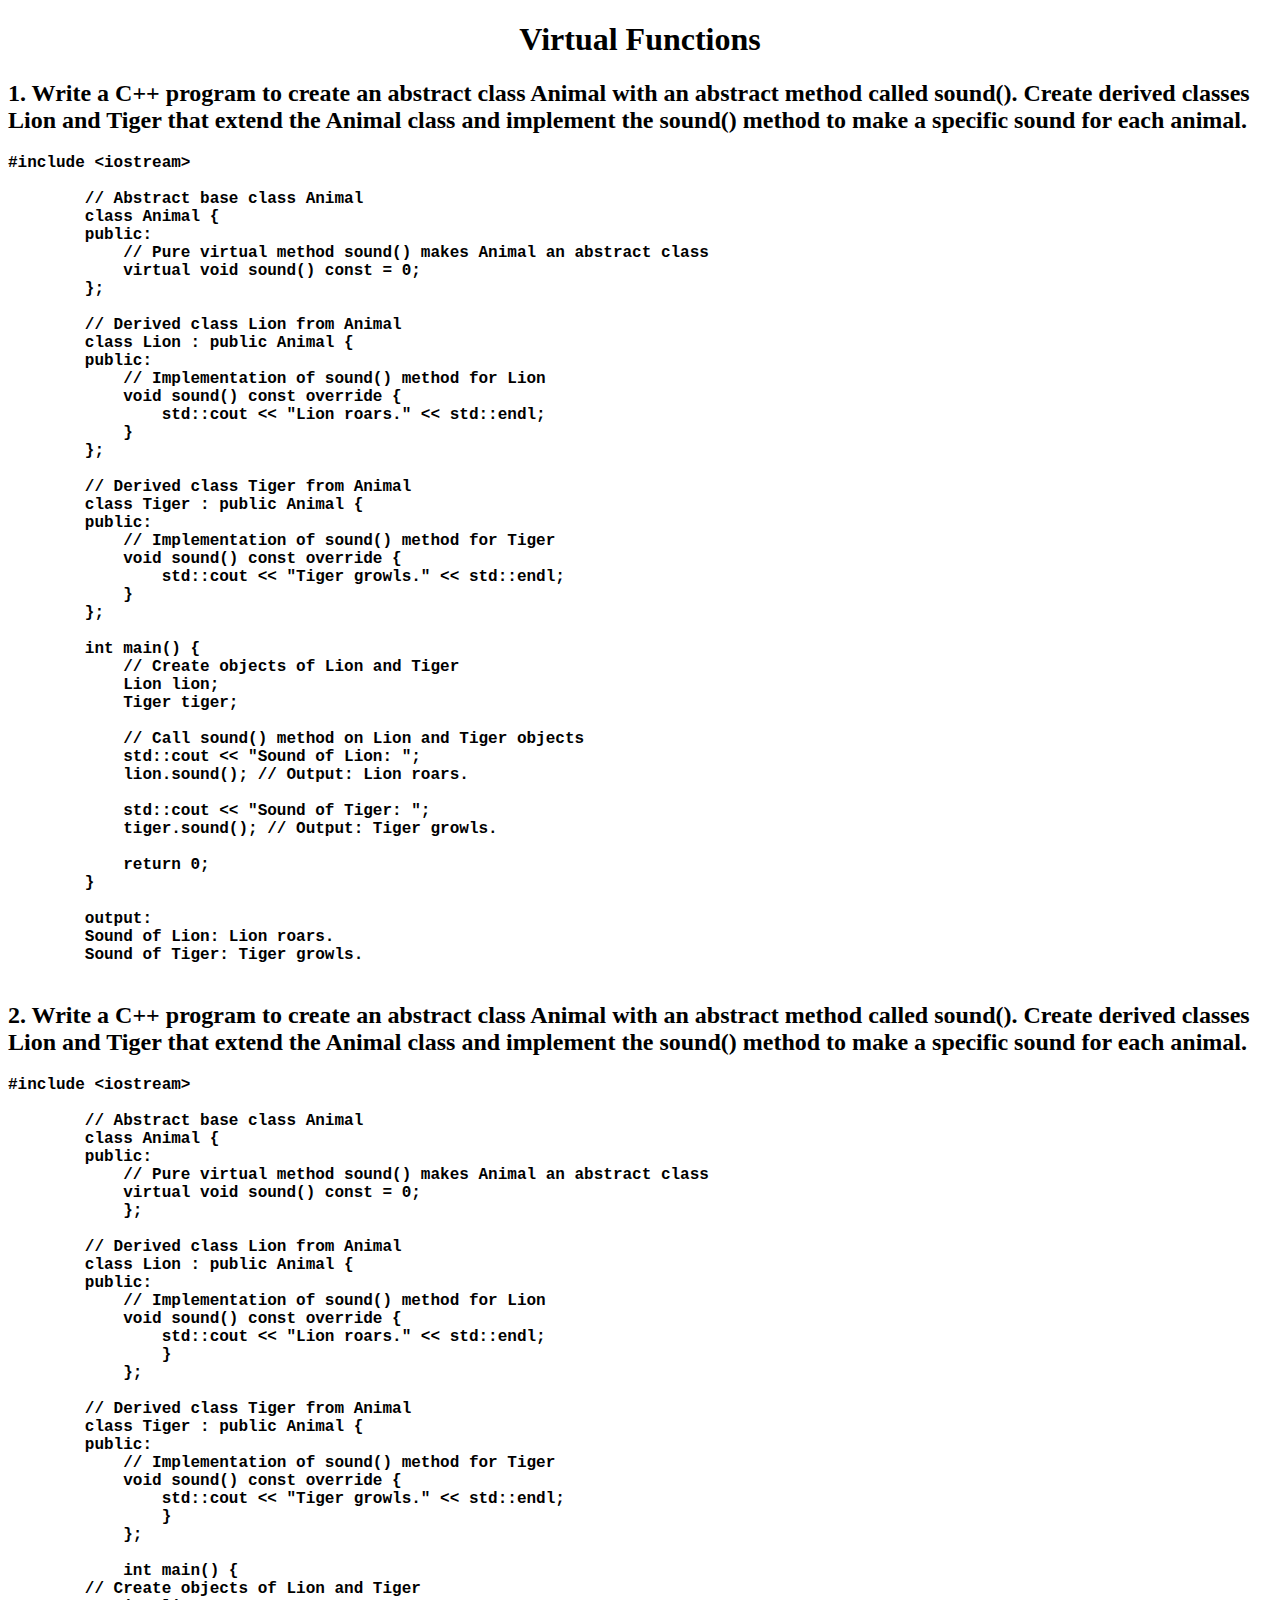
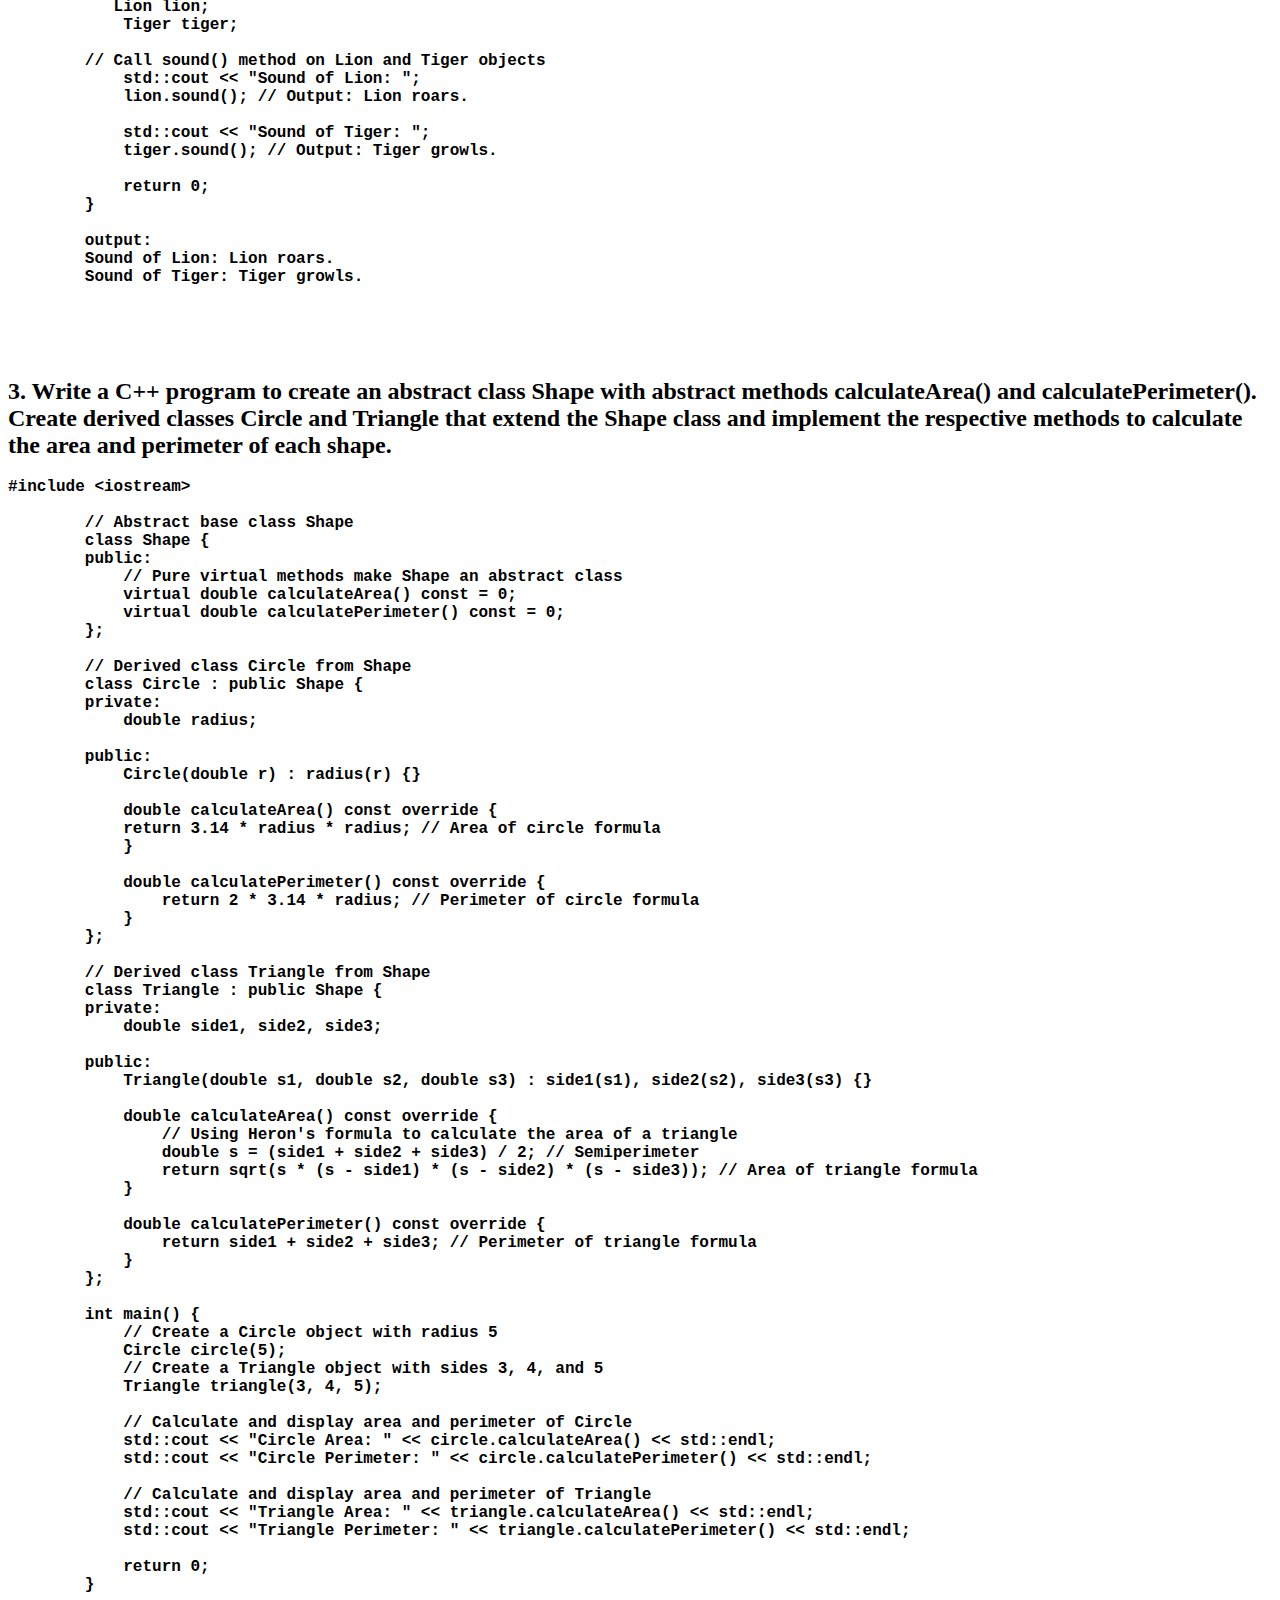
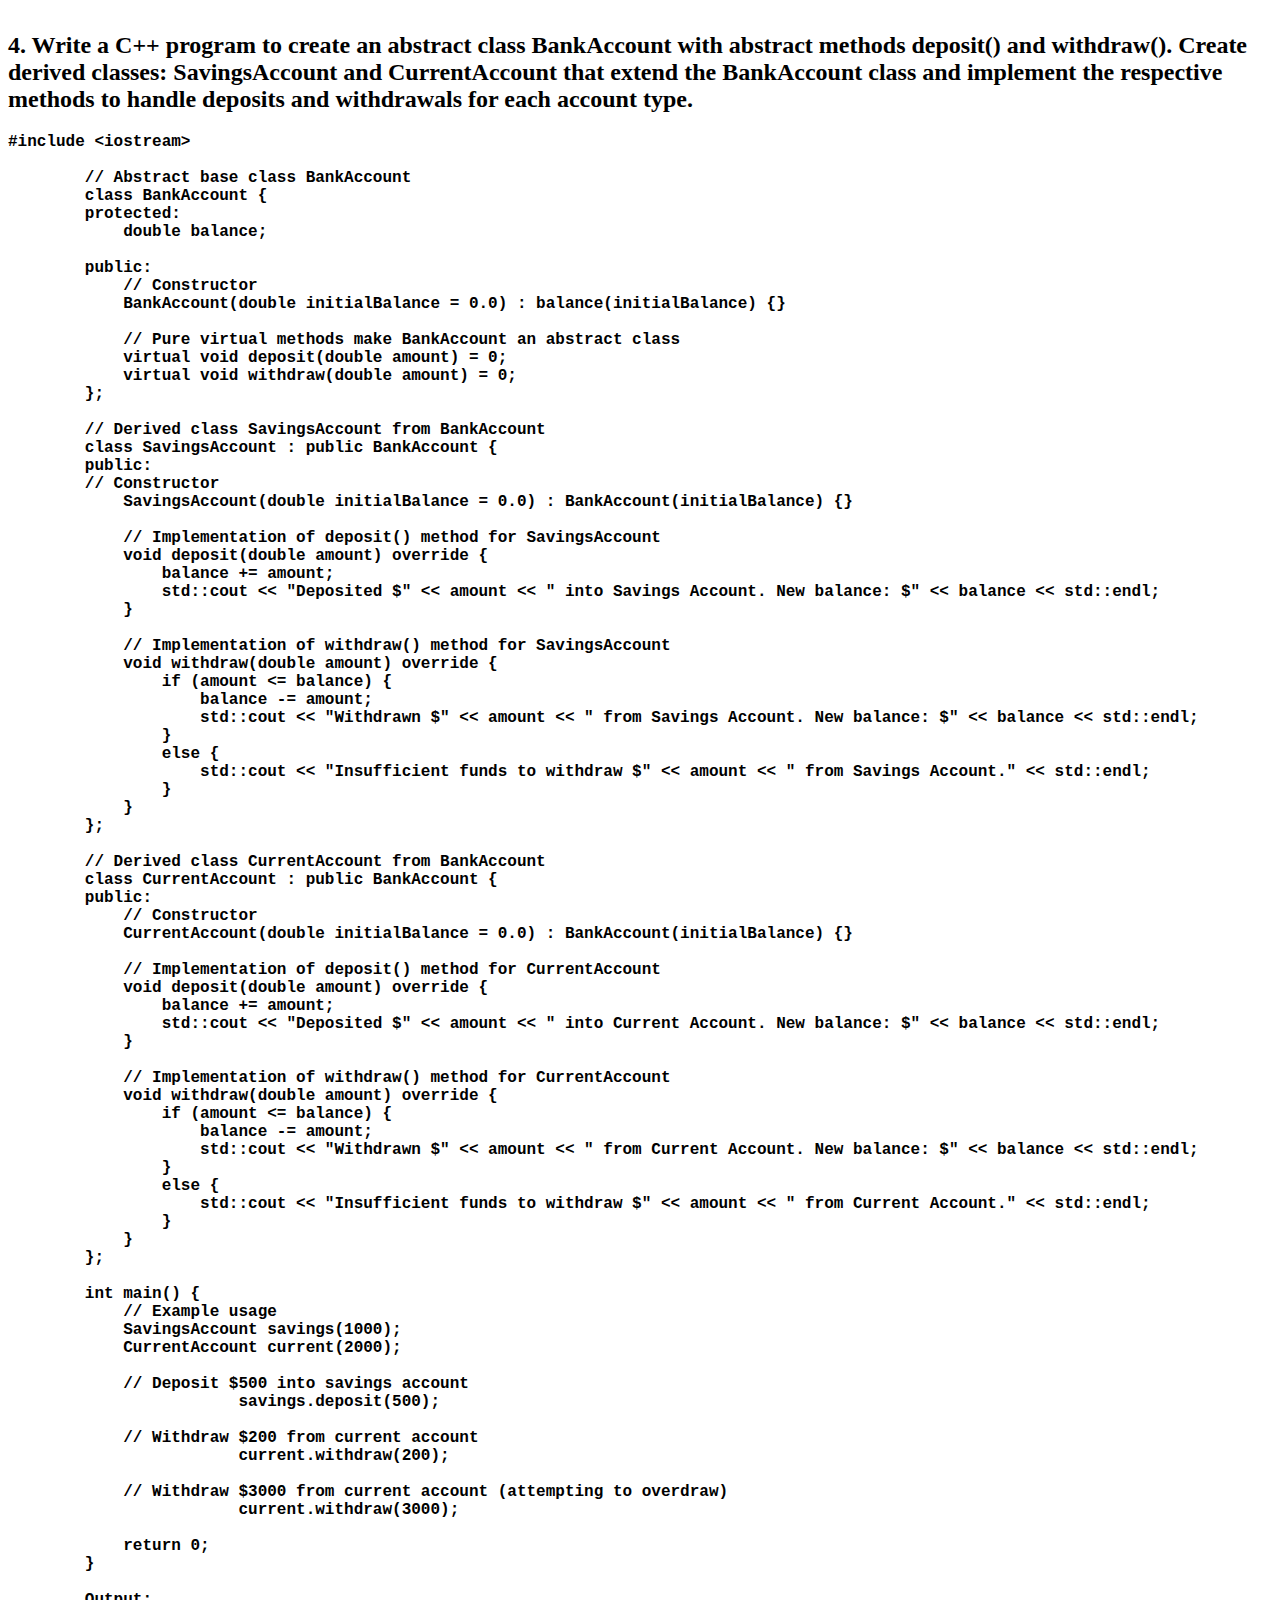
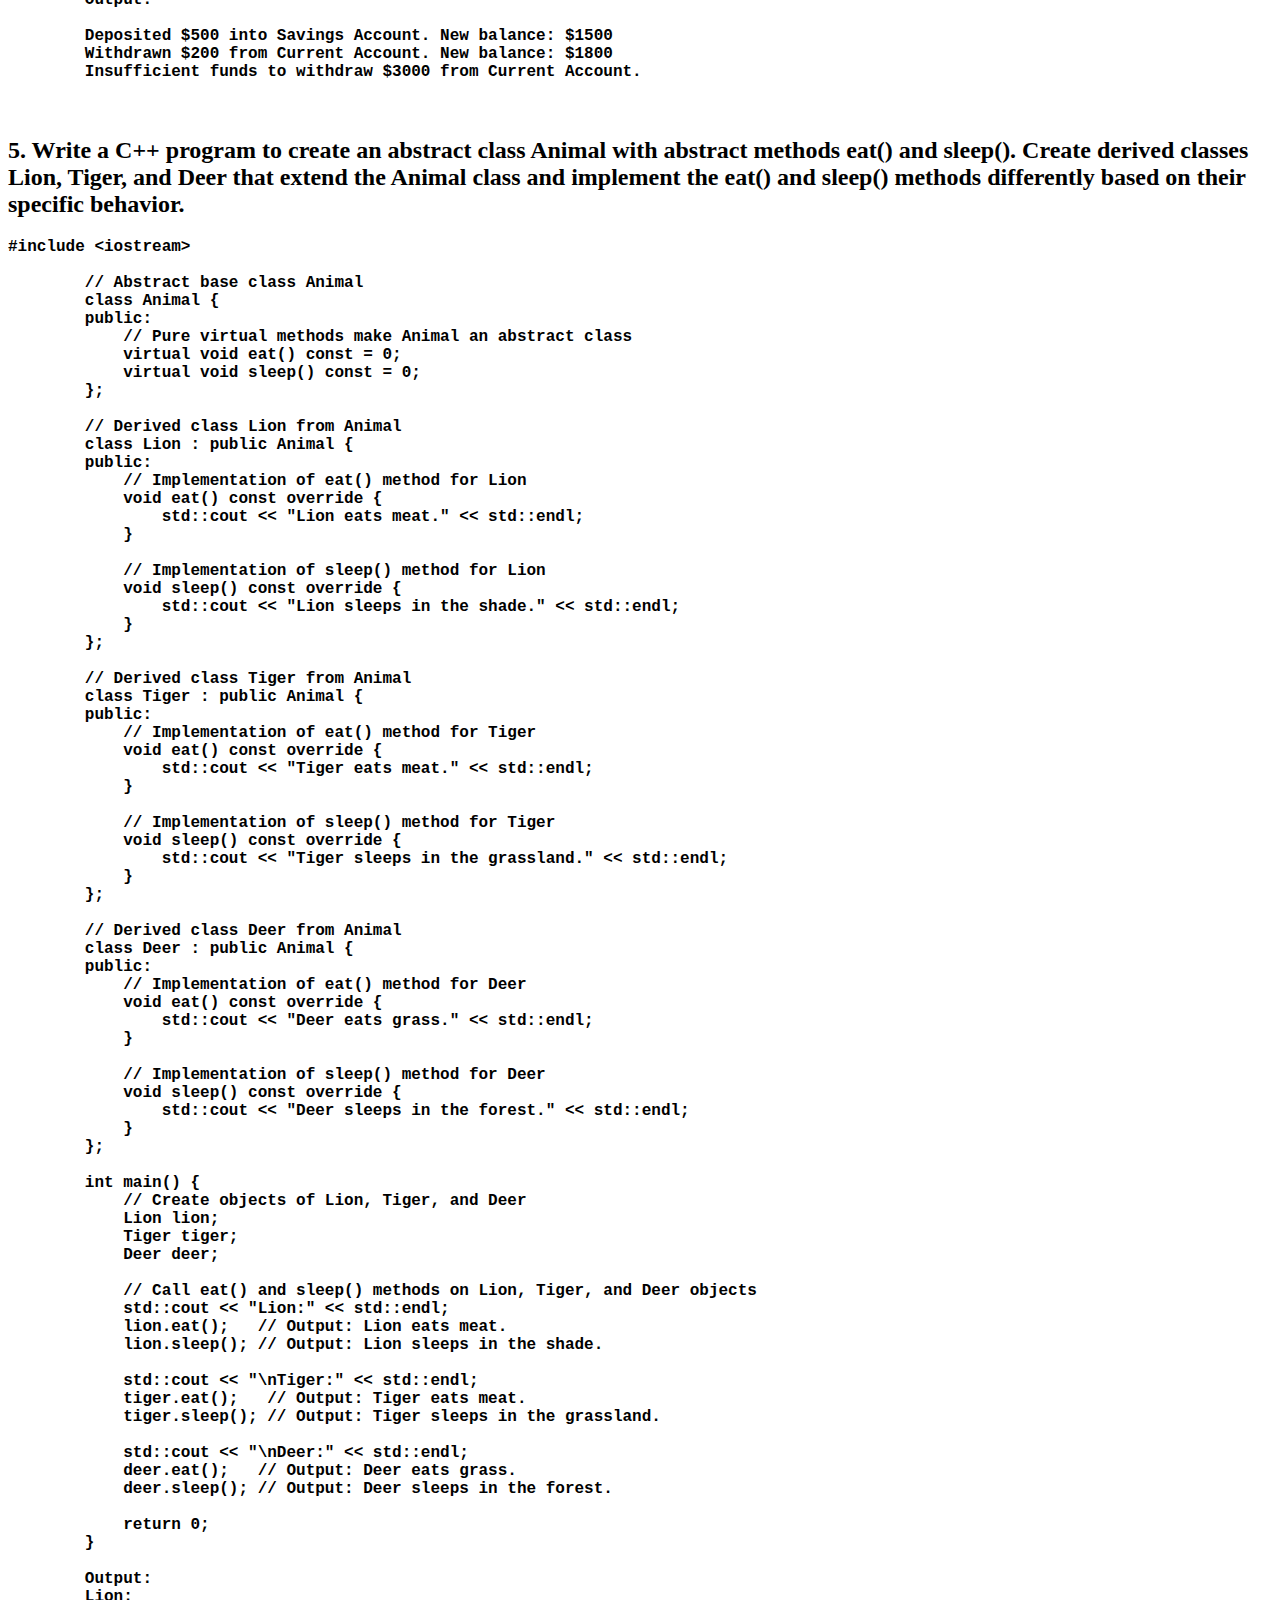
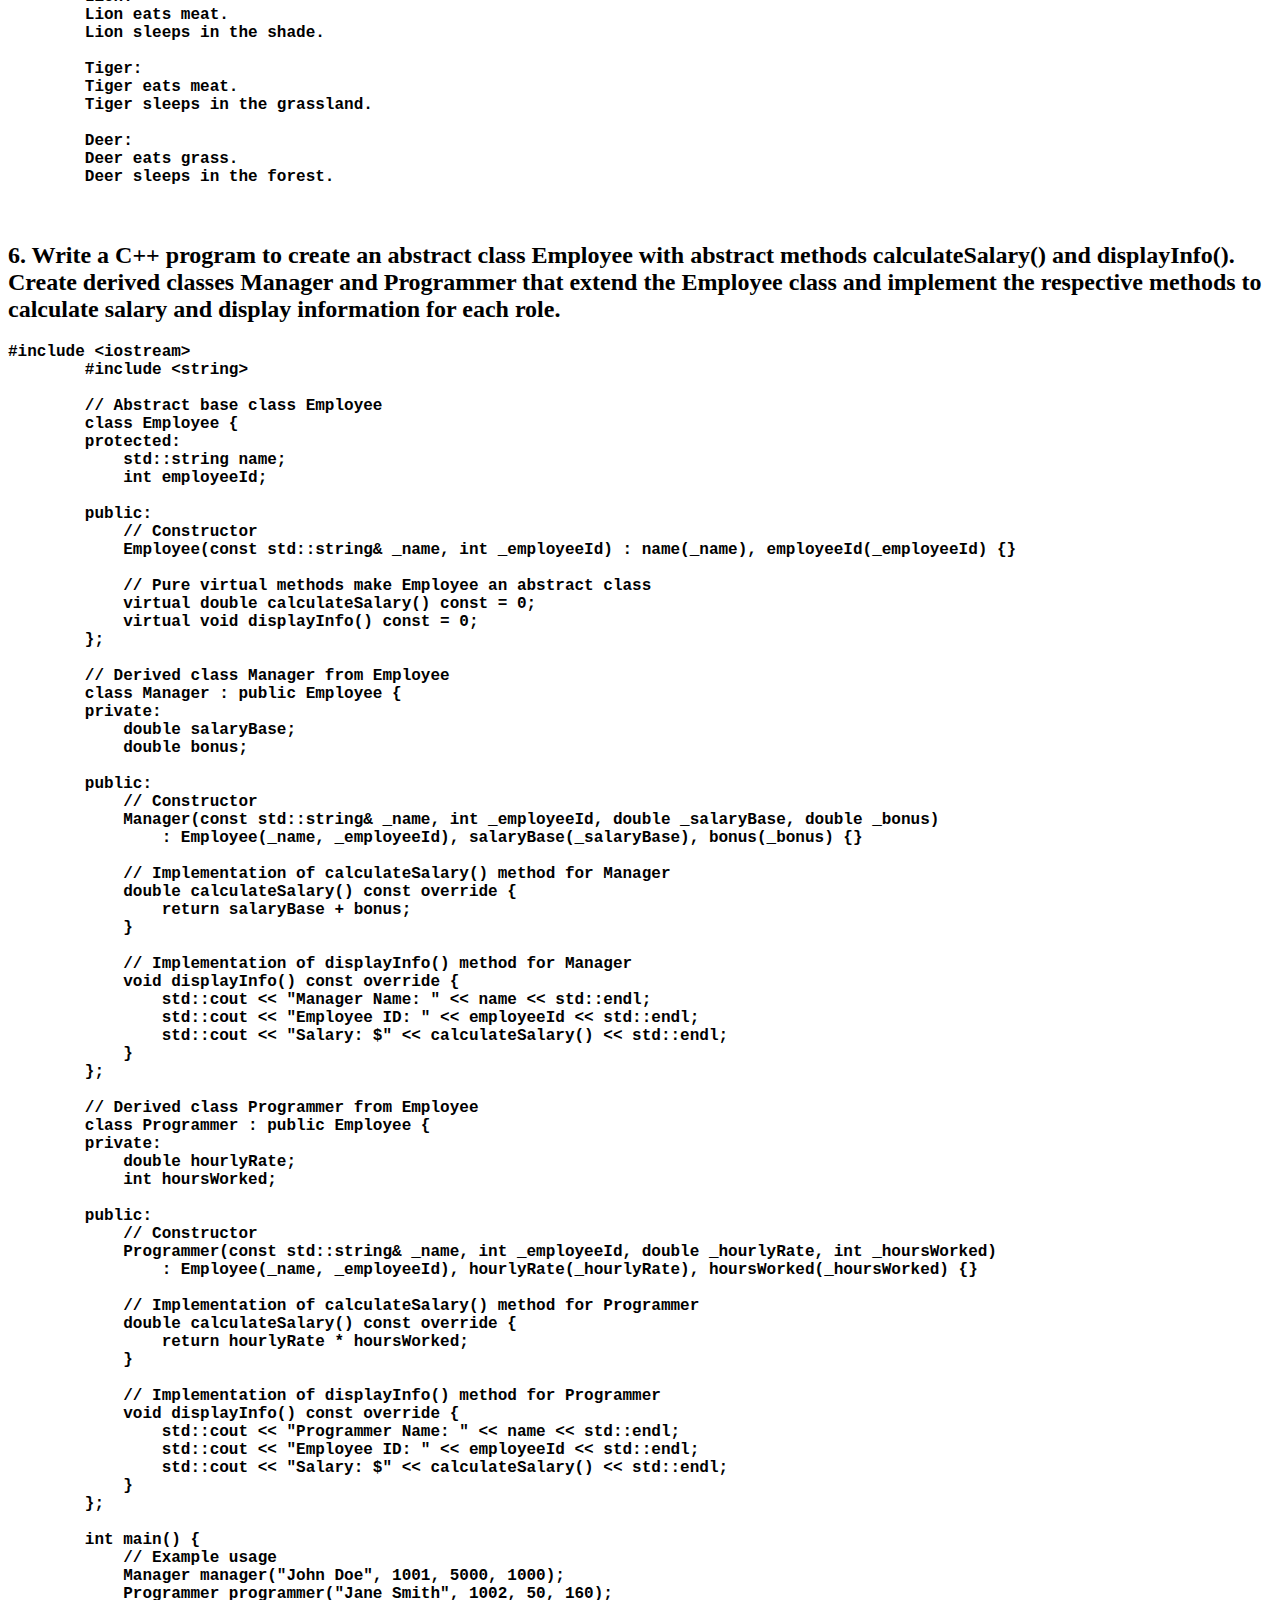
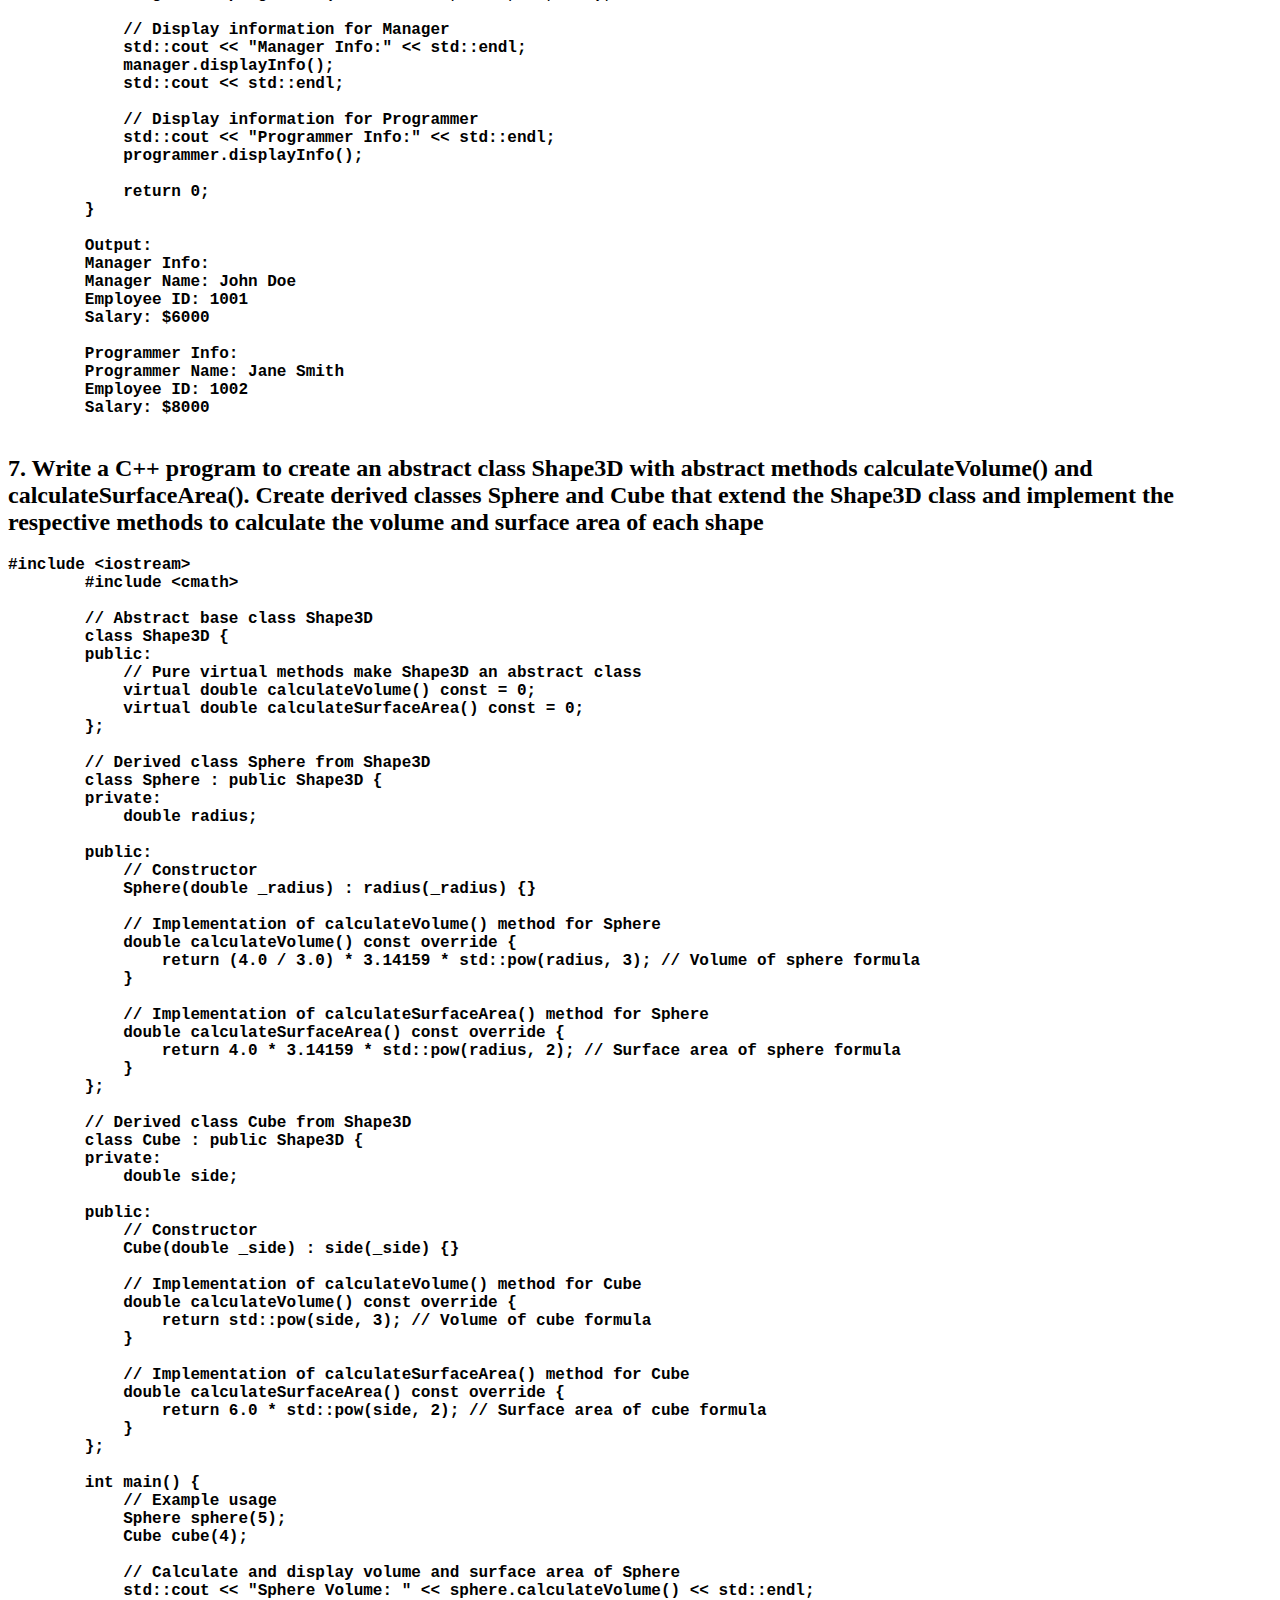
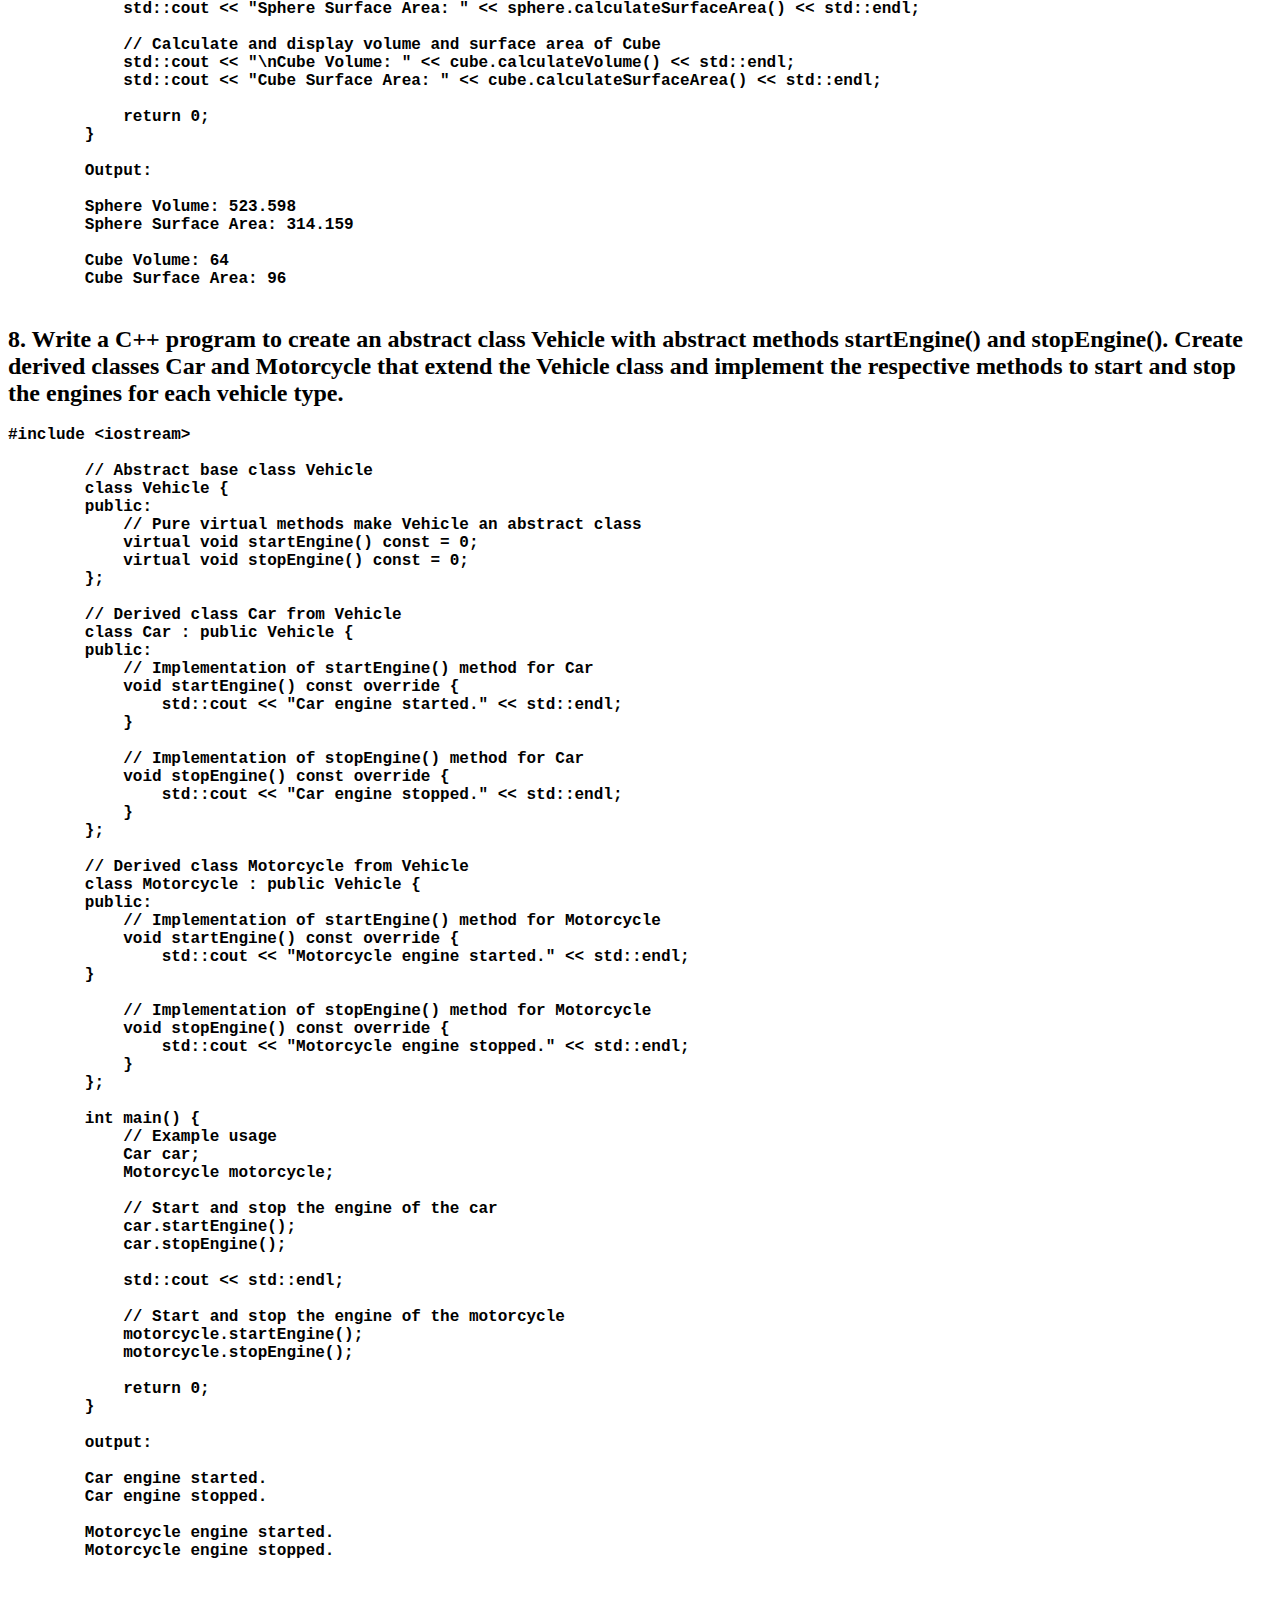
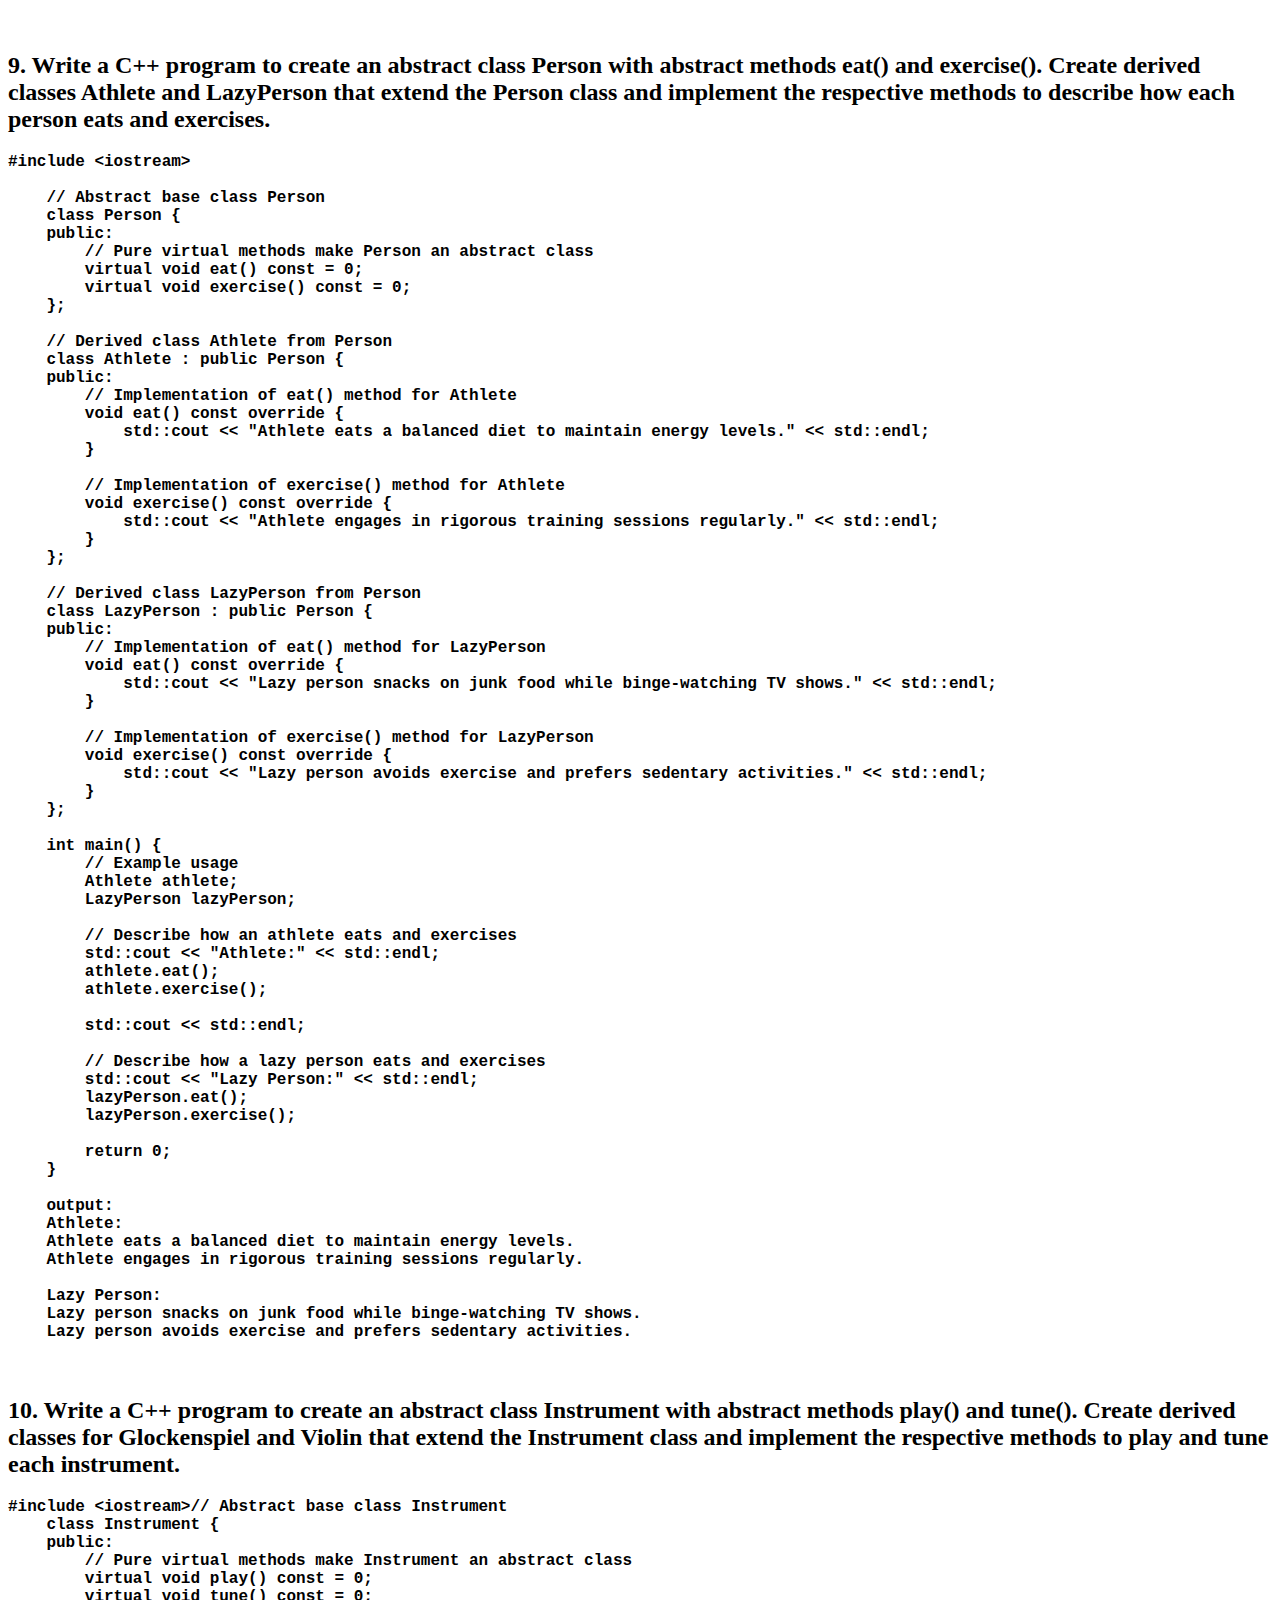
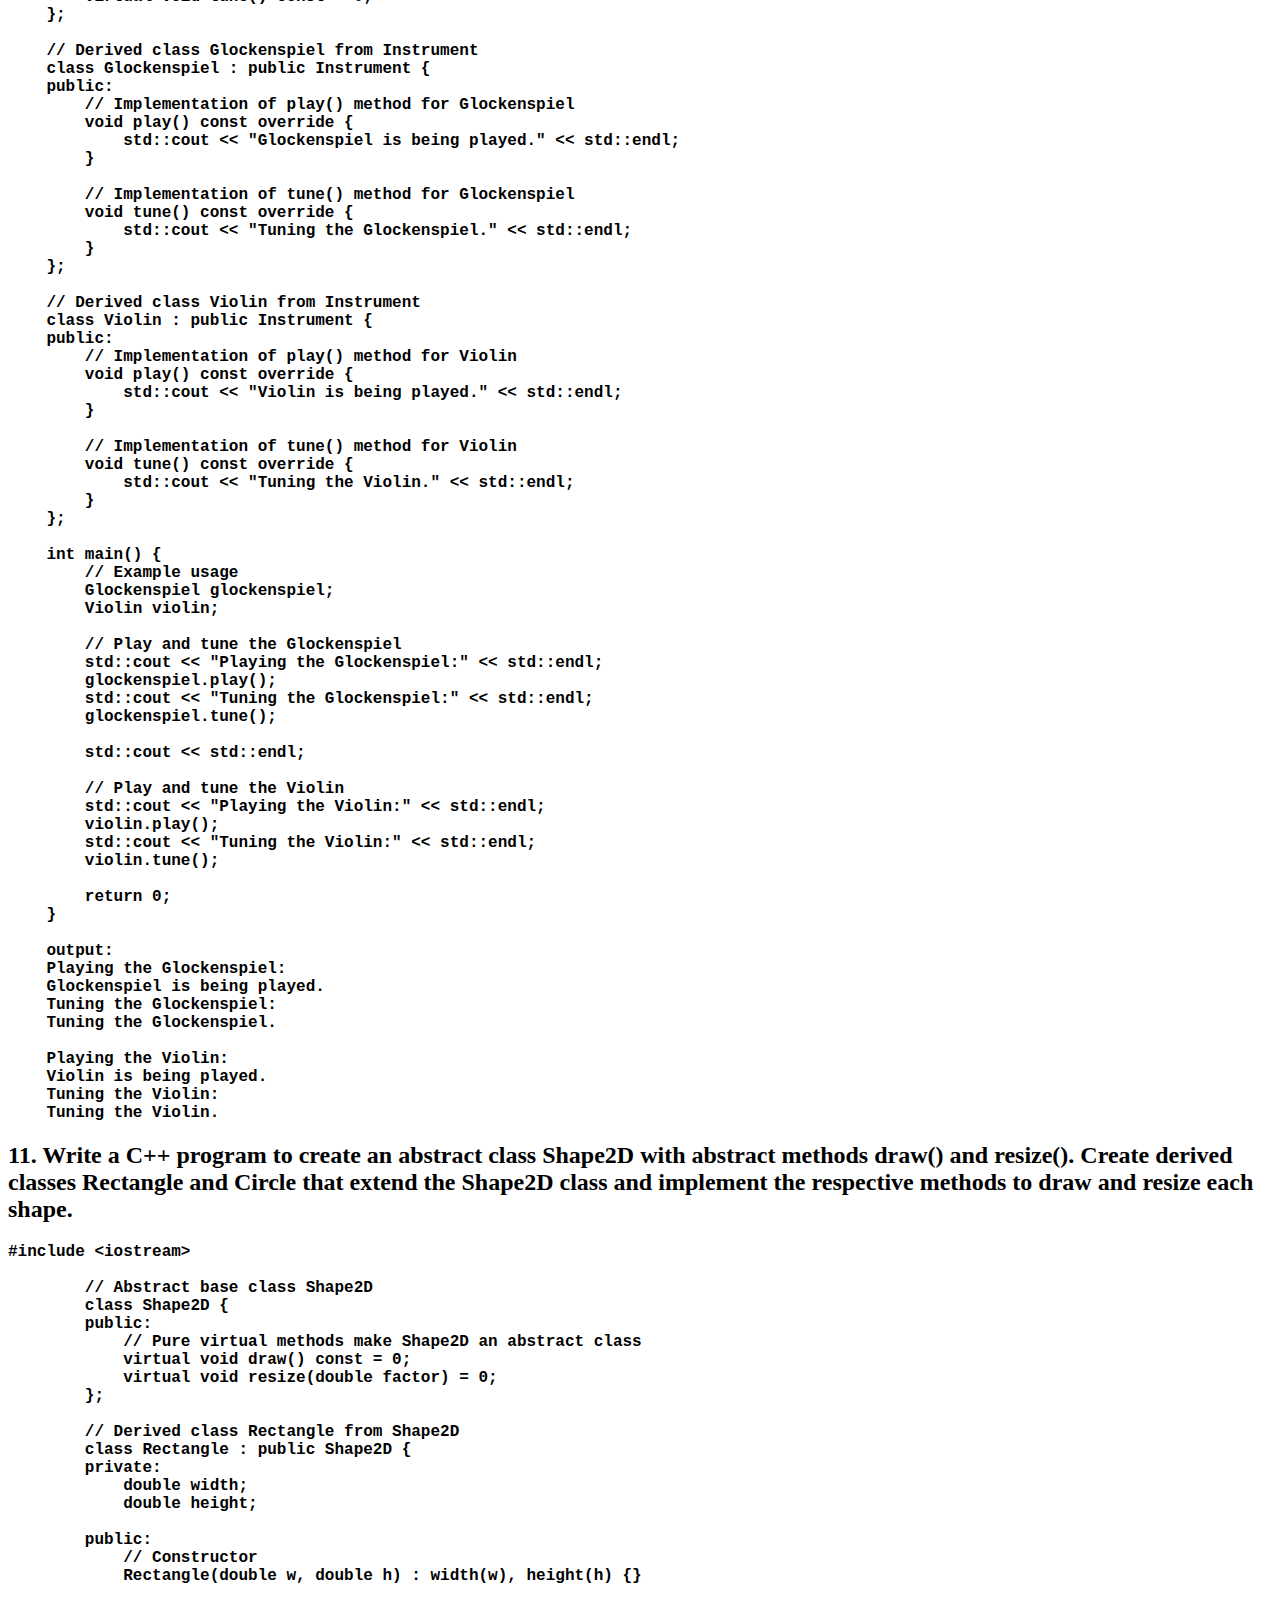
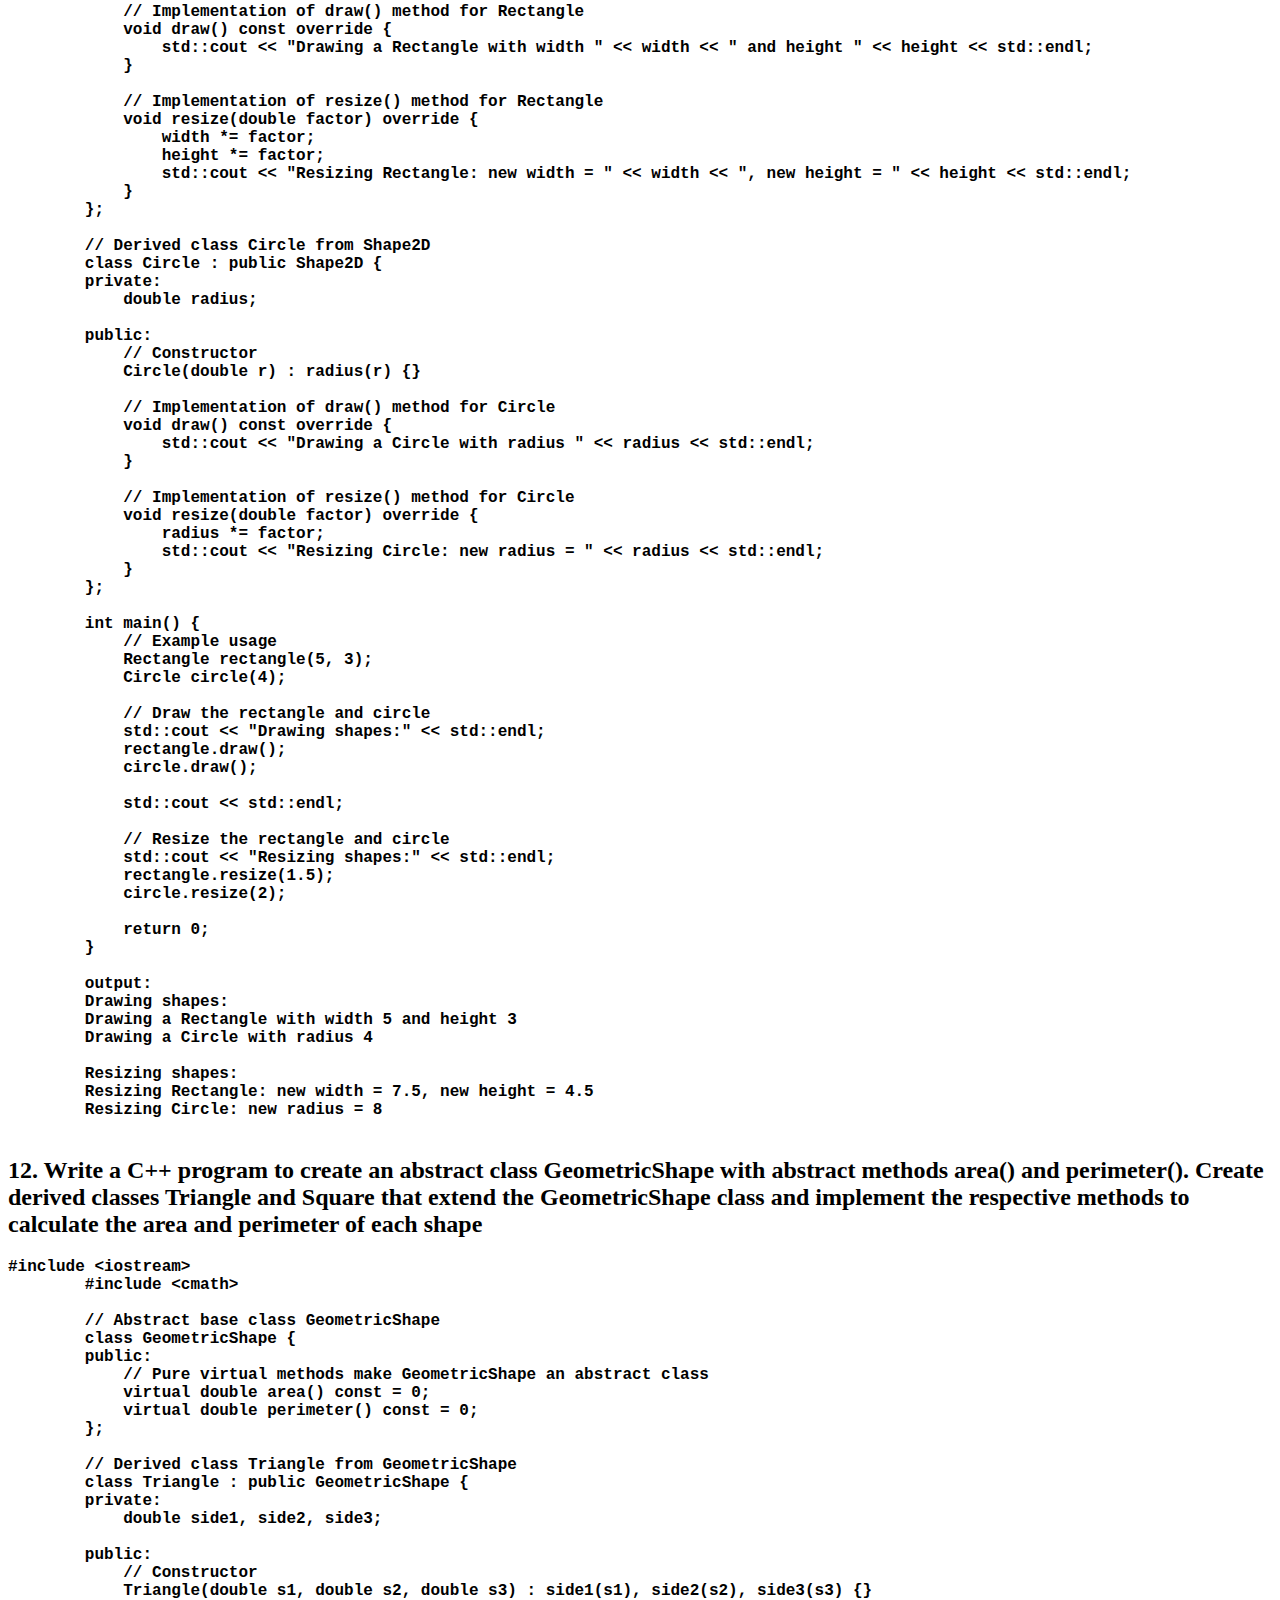
<file: virtual.html>
<!DOCTYPE html>
<html lang="en">

<head>
    <meta charset="UTF-8">
    <meta name="viewport" content="width=device-width, initial-scale=1.0">
    <title>virtual functions</title>
    <style>
        pre {
            font-weight: bold;
            font-size: large;
        }
    </style>
</head>

<body>
    <h1 style="text-align: center;">Virtual Functions</h1>
    <h2>1. Write a C++ program to create an abstract class Animal with an abstract method called sound(). Create derived
        classes Lion and Tiger that extend the Animal class and implement the sound() method to make a specific sound
        for each animal.</h2>
    <pre>#include &lt;iostream>

        // Abstract base class Animal
        class Animal {
        public:
            // Pure virtual method sound() makes Animal an abstract class
            virtual void sound() const = 0;
        };
        
        // Derived class Lion from Animal
        class Lion : public Animal {
        public:
            // Implementation of sound() method for Lion
            void sound() const override {
                std::cout << "Lion roars." << std::endl;
            }
        };
        
        // Derived class Tiger from Animal
        class Tiger : public Animal {
        public:
            // Implementation of sound() method for Tiger
            void sound() const override {
                std::cout << "Tiger growls." << std::endl;
            }
        };
        
        int main() {
            // Create objects of Lion and Tiger
            Lion lion;
            Tiger tiger;
        
            // Call sound() method on Lion and Tiger objects
            std::cout << "Sound of Lion: ";
            lion.sound(); // Output: Lion roars.
        
            std::cout << "Sound of Tiger: ";
            tiger.sound(); // Output: Tiger growls.
        
            return 0;
        }
        
        output:
        Sound of Lion: Lion roars.
        Sound of Tiger: Tiger growls.
        </pre>
    <h2>2. Write a C++ program to create an abstract class Animal with an abstract method called sound(). Create derived
        classes Lion and Tiger that extend the Animal class and implement the sound() method to make a specific sound
        for each animal.

    </h2>
    <pre>#include &lt;iostream>

        // Abstract base class Animal
        class Animal {
        public:
            // Pure virtual method sound() makes Animal an abstract class
            virtual void sound() const = 0;
            };
            
        // Derived class Lion from Animal
        class Lion : public Animal {
        public:
            // Implementation of sound() method for Lion
            void sound() const override {
                std::cout << "Lion roars." << std::endl;
                }
            };
            
        // Derived class Tiger from Animal
        class Tiger : public Animal {
        public:
            // Implementation of sound() method for Tiger
            void sound() const override {
                std::cout << "Tiger growls." << std::endl;
                }
            };
            
            int main() {
        // Create objects of Lion and Tiger
           Lion lion;
            Tiger tiger;
            
        // Call sound() method on Lion and Tiger objects
            std::cout << "Sound of Lion: ";
            lion.sound(); // Output: Lion roars.
            
            std::cout << "Sound of Tiger: ";
            tiger.sound(); // Output: Tiger growls.
            
            return 0;
        }
            
        output:
        Sound of Lion: Lion roars.
        Sound of Tiger: Tiger growls.
            
            
            
            </pre>
    <h2>3. Write a C++ program to create an abstract class Shape with abstract methods calculateArea() and
        calculatePerimeter(). Create derived classes Circle and Triangle that extend the Shape class and implement the
        respective methods to calculate the area and perimeter of each shape.

    </h2>
    <pre>#include &lt;iostream>

        // Abstract base class Shape
        class Shape {
        public:
            // Pure virtual methods make Shape an abstract class
            virtual double calculateArea() const = 0;
            virtual double calculatePerimeter() const = 0;
        };
                
        // Derived class Circle from Shape
        class Circle : public Shape {
        private:
            double radius;
                
        public:
            Circle(double r) : radius(r) {}
                
            double calculateArea() const override {
            return 3.14 * radius * radius; // Area of circle formula
            }
                
            double calculatePerimeter() const override {
                return 2 * 3.14 * radius; // Perimeter of circle formula
            }
        };
                
        // Derived class Triangle from Shape
        class Triangle : public Shape {
        private:
            double side1, side2, side3;
                
        public:
            Triangle(double s1, double s2, double s3) : side1(s1), side2(s2), side3(s3) {}
                
            double calculateArea() const override {
                // Using Heron's formula to calculate the area of a triangle
                double s = (side1 + side2 + side3) / 2; // Semiperimeter
                return sqrt(s * (s - side1) * (s - side2) * (s - side3)); // Area of triangle formula
            }
                
            double calculatePerimeter() const override {
                return side1 + side2 + side3; // Perimeter of triangle formula
            }
        };
                
        int main() {
            // Create a Circle object with radius 5
            Circle circle(5);
            // Create a Triangle object with sides 3, 4, and 5
            Triangle triangle(3, 4, 5);
                
            // Calculate and display area and perimeter of Circle
            std::cout << "Circle Area: " << circle.calculateArea() << std::endl;
            std::cout << "Circle Perimeter: " << circle.calculatePerimeter() << std::endl;
                
            // Calculate and display area and perimeter of Triangle
            std::cout << "Triangle Area: " << triangle.calculateArea() << std::endl;
            std::cout << "Triangle Perimeter: " << triangle.calculatePerimeter() << std::endl;
                
            return 0;
        }
                </pre>
    <h2>4. Write a C++ program to create an abstract class BankAccount with abstract methods deposit() and withdraw().
        Create derived classes: SavingsAccount and CurrentAccount that extend the BankAccount class and implement the
        respective methods to handle deposits and withdrawals for each account type.

    </h2>
    <pre>#include &lt;iostream>

        // Abstract base class BankAccount
        class BankAccount {
        protected:
            double balance;
                    
        public:
            // Constructor
            BankAccount(double initialBalance = 0.0) : balance(initialBalance) {}
                    
            // Pure virtual methods make BankAccount an abstract class
            virtual void deposit(double amount) = 0;
            virtual void withdraw(double amount) = 0;
        };
                    
        // Derived class SavingsAccount from BankAccount
        class SavingsAccount : public BankAccount {
        public:
        // Constructor
            SavingsAccount(double initialBalance = 0.0) : BankAccount(initialBalance) {}
                    
            // Implementation of deposit() method for SavingsAccount
            void deposit(double amount) override {
                balance += amount;
                std::cout << "Deposited $" << amount << " into Savings Account. New balance: $" << balance << std::endl;
            }
                    
            // Implementation of withdraw() method for SavingsAccount
            void withdraw(double amount) override {
                if (amount <= balance) {
                    balance -= amount;
                    std::cout << "Withdrawn $" << amount << " from Savings Account. New balance: $" << balance << std::endl;
                } 
                else {
                    std::cout << "Insufficient funds to withdraw $" << amount << " from Savings Account." << std::endl;
                }
            }
        };
                    
        // Derived class CurrentAccount from BankAccount
        class CurrentAccount : public BankAccount {
        public:
            // Constructor
            CurrentAccount(double initialBalance = 0.0) : BankAccount(initialBalance) {}
                    
            // Implementation of deposit() method for CurrentAccount
            void deposit(double amount) override {
                balance += amount;
                std::cout << "Deposited $" << amount << " into Current Account. New balance: $" << balance << std::endl;
            }
                    
            // Implementation of withdraw() method for CurrentAccount
            void withdraw(double amount) override {
                if (amount <= balance) {
                    balance -= amount;
                    std::cout << "Withdrawn $" << amount << " from Current Account. New balance: $" << balance << std::endl;
                } 
                else {
                    std::cout << "Insufficient funds to withdraw $" << amount << " from Current Account." << std::endl;
                }
            }
        };
                    
        int main() {
            // Example usage
            SavingsAccount savings(1000);
            CurrentAccount current(2000);
                    
            // Deposit $500 into savings account
                        savings.deposit(500);
                    
            // Withdraw $200 from current account
                        current.withdraw(200);
                    
            // Withdraw $3000 from current account (attempting to overdraw)
                        current.withdraw(3000);
                    
            return 0;
        }
                    
        Output:
                    
        Deposited $500 into Savings Account. New balance: $1500
        Withdrawn $200 from Current Account. New balance: $1800
        Insufficient funds to withdraw $3000 from Current Account.
                    
                    </pre>
    <h2>5. Write a C++ program to create an abstract class Animal with abstract methods eat() and sleep(). Create
        derived classes Lion, Tiger, and Deer that extend the Animal class and implement the eat() and sleep() methods
        differently based on their specific behavior.

    </h2>
    <pre>#include &lt;iostream>

        // Abstract base class Animal
        class Animal {
        public:
            // Pure virtual methods make Animal an abstract class
            virtual void eat() const = 0;
            virtual void sleep() const = 0;
        };
                        
        // Derived class Lion from Animal
        class Lion : public Animal {
        public:
            // Implementation of eat() method for Lion
            void eat() const override {
                std::cout << "Lion eats meat." << std::endl;
            }
                        
            // Implementation of sleep() method for Lion
            void sleep() const override {
                std::cout << "Lion sleeps in the shade." << std::endl;
            }
        };
                        
        // Derived class Tiger from Animal
        class Tiger : public Animal {
        public:
            // Implementation of eat() method for Tiger
            void eat() const override {
                std::cout << "Tiger eats meat." << std::endl;
            }
                        
            // Implementation of sleep() method for Tiger
            void sleep() const override {
                std::cout << "Tiger sleeps in the grassland." << std::endl;
            }
        };
                        
        // Derived class Deer from Animal
        class Deer : public Animal {
        public:
            // Implementation of eat() method for Deer
            void eat() const override {
                std::cout << "Deer eats grass." << std::endl;
            }
                        
            // Implementation of sleep() method for Deer
            void sleep() const override {
                std::cout << "Deer sleeps in the forest." << std::endl;
            }
        };
                        
        int main() {
            // Create objects of Lion, Tiger, and Deer
            Lion lion;
            Tiger tiger;
            Deer deer;
                        
            // Call eat() and sleep() methods on Lion, Tiger, and Deer objects
            std::cout << "Lion:" << std::endl;
            lion.eat();   // Output: Lion eats meat.
            lion.sleep(); // Output: Lion sleeps in the shade.
                        
            std::cout << "\nTiger:" << std::endl;
            tiger.eat();   // Output: Tiger eats meat.
            tiger.sleep(); // Output: Tiger sleeps in the grassland.
                        
            std::cout << "\nDeer:" << std::endl;
            deer.eat();   // Output: Deer eats grass.
            deer.sleep(); // Output: Deer sleeps in the forest.
                        
            return 0;
        }
                        
        Output:
        Lion:
        Lion eats meat.
        Lion sleeps in the shade.
                        
        Tiger:
        Tiger eats meat.
        Tiger sleeps in the grassland.
                        
        Deer:
        Deer eats grass.
        Deer sleeps in the forest.
                        
    </pre>
    <h2>6. Write a C++ program to create an abstract class Employee with abstract methods calculateSalary() and
        displayInfo(). Create derived classes Manager and Programmer that extend the Employee class and implement the
        respective methods to calculate salary and display information for each role.

    </h2>
    <pre>#include &lt;iostream>
        #include &lt;string>
        
        // Abstract base class Employee
        class Employee {
        protected:
            std::string name;
            int employeeId;
        
        public:
            // Constructor
            Employee(const std::string& _name, int _employeeId) : name(_name), employeeId(_employeeId) {}
        
            // Pure virtual methods make Employee an abstract class
            virtual double calculateSalary() const = 0;
            virtual void displayInfo() const = 0;
        };
        
        // Derived class Manager from Employee
        class Manager : public Employee {
        private:
            double salaryBase;
            double bonus;
        
        public:
            // Constructor
            Manager(const std::string& _name, int _employeeId, double _salaryBase, double _bonus)
                : Employee(_name, _employeeId), salaryBase(_salaryBase), bonus(_bonus) {}
        
            // Implementation of calculateSalary() method for Manager
            double calculateSalary() const override {
                return salaryBase + bonus;
            }
        
            // Implementation of displayInfo() method for Manager
            void displayInfo() const override {
                std::cout << "Manager Name: " << name << std::endl;
                std::cout << "Employee ID: " << employeeId << std::endl;
                std::cout << "Salary: $" << calculateSalary() << std::endl;
            }
        };
        
        // Derived class Programmer from Employee
        class Programmer : public Employee {
        private:
            double hourlyRate;
            int hoursWorked;
        
        public:
            // Constructor
            Programmer(const std::string& _name, int _employeeId, double _hourlyRate, int _hoursWorked)
                : Employee(_name, _employeeId), hourlyRate(_hourlyRate), hoursWorked(_hoursWorked) {}
        
            // Implementation of calculateSalary() method for Programmer
            double calculateSalary() const override {
                return hourlyRate * hoursWorked;
            }
        
            // Implementation of displayInfo() method for Programmer
            void displayInfo() const override {
                std::cout << "Programmer Name: " << name << std::endl;
                std::cout << "Employee ID: " << employeeId << std::endl;
                std::cout << "Salary: $" << calculateSalary() << std::endl;
            }
        };
        
        int main() {
            // Example usage
            Manager manager("John Doe", 1001, 5000, 1000);
            Programmer programmer("Jane Smith", 1002, 50, 160);
        
            // Display information for Manager
            std::cout << "Manager Info:" << std::endl;
            manager.displayInfo();
            std::cout << std::endl;
        
            // Display information for Programmer
            std::cout << "Programmer Info:" << std::endl;
            programmer.displayInfo();
        
            return 0;
        }
        
        Output:
        Manager Info:
        Manager Name: John Doe
        Employee ID: 1001
        Salary: $6000
        
        Programmer Info:
        Programmer Name: Jane Smith
        Employee ID: 1002
        Salary: $8000
        </pre>
    <h2>7. Write a C++ program to create an abstract class Shape3D with abstract methods calculateVolume() and
        calculateSurfaceArea(). Create derived classes Sphere and Cube that extend the Shape3D class and implement the
        respective methods to calculate the volume and surface area of each shape

    </h2>
    <pre>#include &lt;iostream>
        #include &lt;cmath>
            
        // Abstract base class Shape3D
        class Shape3D {
        public:
            // Pure virtual methods make Shape3D an abstract class
            virtual double calculateVolume() const = 0;
            virtual double calculateSurfaceArea() const = 0;
        };
            
        // Derived class Sphere from Shape3D
        class Sphere : public Shape3D {
        private:
            double radius;
            
        public:
            // Constructor
            Sphere(double _radius) : radius(_radius) {}
            
            // Implementation of calculateVolume() method for Sphere
            double calculateVolume() const override {
                return (4.0 / 3.0) * 3.14159 * std::pow(radius, 3); // Volume of sphere formula
            }
            
            // Implementation of calculateSurfaceArea() method for Sphere
            double calculateSurfaceArea() const override {
                return 4.0 * 3.14159 * std::pow(radius, 2); // Surface area of sphere formula
            }
        };
            
        // Derived class Cube from Shape3D
        class Cube : public Shape3D {
        private:
            double side;
            
        public:
            // Constructor
            Cube(double _side) : side(_side) {}
            
            // Implementation of calculateVolume() method for Cube
            double calculateVolume() const override {
                return std::pow(side, 3); // Volume of cube formula
            }
            
            // Implementation of calculateSurfaceArea() method for Cube
            double calculateSurfaceArea() const override {
                return 6.0 * std::pow(side, 2); // Surface area of cube formula
            }
        };
            
        int main() {
            // Example usage
            Sphere sphere(5);
            Cube cube(4);
            
            // Calculate and display volume and surface area of Sphere
            std::cout << "Sphere Volume: " << sphere.calculateVolume() << std::endl;
            std::cout << "Sphere Surface Area: " << sphere.calculateSurfaceArea() << std::endl;
            
            // Calculate and display volume and surface area of Cube
            std::cout << "\nCube Volume: " << cube.calculateVolume() << std::endl;
            std::cout << "Cube Surface Area: " << cube.calculateSurfaceArea() << std::endl;
            
            return 0;
        }
            
        Output:
            
        Sphere Volume: 523.598
        Sphere Surface Area: 314.159
            
        Cube Volume: 64
        Cube Surface Area: 96
            </pre>
    <h2>8. Write a C++ program to create an abstract class Vehicle with abstract methods startEngine() and stopEngine().
        Create derived classes Car and Motorcycle that extend the Vehicle class and implement the respective methods to
        start and stop the engines for each vehicle type.

    </h2>
    <pre>#include &lt;iostream>

        // Abstract base class Vehicle
        class Vehicle {
        public:
            // Pure virtual methods make Vehicle an abstract class
            virtual void startEngine() const = 0;
            virtual void stopEngine() const = 0;
        };
                
        // Derived class Car from Vehicle
        class Car : public Vehicle {
        public:
            // Implementation of startEngine() method for Car
            void startEngine() const override {
                std::cout << "Car engine started." << std::endl;
            }
                
            // Implementation of stopEngine() method for Car
            void stopEngine() const override {
                std::cout << "Car engine stopped." << std::endl;
            }
        };
                
        // Derived class Motorcycle from Vehicle
        class Motorcycle : public Vehicle {
        public:
            // Implementation of startEngine() method for Motorcycle
            void startEngine() const override {
                std::cout << "Motorcycle engine started." << std::endl;
        }
                
            // Implementation of stopEngine() method for Motorcycle
            void stopEngine() const override {
                std::cout << "Motorcycle engine stopped." << std::endl;
            }
        };
                
        int main() {
            // Example usage
            Car car;
            Motorcycle motorcycle;
                    
            // Start and stop the engine of the car
            car.startEngine();
            car.stopEngine();
                    
            std::cout << std::endl;
                    
            // Start and stop the engine of the motorcycle
            motorcycle.startEngine();
            motorcycle.stopEngine();
                    
            return 0;
        }
                
        output:
                
        Car engine started.
        Car engine stopped.
                
        Motorcycle engine started.
        Motorcycle engine stopped.
                
                
                
                </pre>
    <h2>9. Write a C++ program to create an abstract class Person with abstract methods eat() and exercise(). Create
        derived classes Athlete and LazyPerson that extend the Person class and implement the respective methods to
        describe how each person eats and exercises.

    </h2>
<pre>#include &lt;iostream>

    // Abstract base class Person
    class Person {
    public:
        // Pure virtual methods make Person an abstract class
        virtual void eat() const = 0;
        virtual void exercise() const = 0;
    };
    
    // Derived class Athlete from Person
    class Athlete : public Person {
    public:
        // Implementation of eat() method for Athlete
        void eat() const override {
            std::cout << "Athlete eats a balanced diet to maintain energy levels." << std::endl;
        }
    
        // Implementation of exercise() method for Athlete
        void exercise() const override {
            std::cout << "Athlete engages in rigorous training sessions regularly." << std::endl;
        }
    };
    
    // Derived class LazyPerson from Person
    class LazyPerson : public Person {
    public:
        // Implementation of eat() method for LazyPerson
        void eat() const override {
            std::cout << "Lazy person snacks on junk food while binge-watching TV shows." << std::endl;
        }
    
        // Implementation of exercise() method for LazyPerson
        void exercise() const override {
            std::cout << "Lazy person avoids exercise and prefers sedentary activities." << std::endl;
        }
    };
    
    int main() {
        // Example usage
        Athlete athlete;
        LazyPerson lazyPerson;
    
        // Describe how an athlete eats and exercises
        std::cout << "Athlete:" << std::endl;
        athlete.eat();
        athlete.exercise();
    
        std::cout << std::endl;
    
        // Describe how a lazy person eats and exercises
        std::cout << "Lazy Person:" << std::endl;
        lazyPerson.eat();
        lazyPerson.exercise();
    
        return 0;
    }
    
    output:
    Athlete:
    Athlete eats a balanced diet to maintain energy levels.
    Athlete engages in rigorous training sessions regularly.
    
    Lazy Person:
    Lazy person snacks on junk food while binge-watching TV shows.
    Lazy person avoids exercise and prefers sedentary activities.
    
    </pre>
    <h2>10. Write a C++ program to create an abstract class Instrument with abstract methods play() and tune(). Create
        derived classes for Glockenspiel and Violin that extend the Instrument class and implement the respective
        methods to play and tune each instrument.

    </h2>
<pre>#include &lt;iostream>// Abstract base class Instrument
    class Instrument {
    public:
        // Pure virtual methods make Instrument an abstract class
        virtual void play() const = 0;
        virtual void tune() const = 0;
    };
    
    // Derived class Glockenspiel from Instrument
    class Glockenspiel : public Instrument {
    public:
        // Implementation of play() method for Glockenspiel
        void play() const override {
            std::cout << "Glockenspiel is being played." << std::endl;
        }
    
        // Implementation of tune() method for Glockenspiel
        void tune() const override {
            std::cout << "Tuning the Glockenspiel." << std::endl;
        }
    };
    
    // Derived class Violin from Instrument
    class Violin : public Instrument {
    public:
        // Implementation of play() method for Violin
        void play() const override {
            std::cout << "Violin is being played." << std::endl;
        }
    
        // Implementation of tune() method for Violin
        void tune() const override {
            std::cout << "Tuning the Violin." << std::endl;
        }
    };
    
    int main() {
        // Example usage
        Glockenspiel glockenspiel;
        Violin violin;
    
        // Play and tune the Glockenspiel
        std::cout << "Playing the Glockenspiel:" << std::endl;
        glockenspiel.play();
        std::cout << "Tuning the Glockenspiel:" << std::endl;
        glockenspiel.tune();
    
        std::cout << std::endl;
    
        // Play and tune the Violin
        std::cout << "Playing the Violin:" << std::endl;
        violin.play();
        std::cout << "Tuning the Violin:" << std::endl;
        violin.tune();
    
        return 0;
    }
    
    output:
    Playing the Glockenspiel:
    Glockenspiel is being played.
    Tuning the Glockenspiel:
    Tuning the Glockenspiel.
    
    Playing the Violin:
    Violin is being played.
    Tuning the Violin:
    Tuning the Violin.</pre>
    <h2>11. Write a C++ program to create an abstract class Shape2D with abstract methods draw() and resize(). Create
        derived classes Rectangle and Circle that extend the Shape2D class and implement the respective methods to draw
        and resize each shape.

    </h2>
    <pre>#include &lt;iostream>

        // Abstract base class Shape2D
        class Shape2D {
        public:
            // Pure virtual methods make Shape2D an abstract class
            virtual void draw() const = 0;
            virtual void resize(double factor) = 0;
        };
        
        // Derived class Rectangle from Shape2D
        class Rectangle : public Shape2D {
        private:
            double width;
            double height;
        
        public:
            // Constructor
            Rectangle(double w, double h) : width(w), height(h) {}
        
            // Implementation of draw() method for Rectangle
            void draw() const override {
                std::cout << "Drawing a Rectangle with width " << width << " and height " << height << std::endl;
            }
        
            // Implementation of resize() method for Rectangle
            void resize(double factor) override {
                width *= factor;
                height *= factor;
                std::cout << "Resizing Rectangle: new width = " << width << ", new height = " << height << std::endl;
            }
        };
        
        // Derived class Circle from Shape2D
        class Circle : public Shape2D {
        private:
            double radius;
        
        public:
            // Constructor
            Circle(double r) : radius(r) {}
        
            // Implementation of draw() method for Circle
            void draw() const override {
                std::cout << "Drawing a Circle with radius " << radius << std::endl;
            }
        
            // Implementation of resize() method for Circle
            void resize(double factor) override {
                radius *= factor;
                std::cout << "Resizing Circle: new radius = " << radius << std::endl;
            }
        };
        
        int main() {
            // Example usage
            Rectangle rectangle(5, 3);
            Circle circle(4);
        
            // Draw the rectangle and circle
            std::cout << "Drawing shapes:" << std::endl;
            rectangle.draw();
            circle.draw();
        
            std::cout << std::endl;
        
            // Resize the rectangle and circle
            std::cout << "Resizing shapes:" << std::endl;
            rectangle.resize(1.5);
            circle.resize(2);
        
            return 0;
        }
        
        output:
        Drawing shapes:
        Drawing a Rectangle with width 5 and height 3
        Drawing a Circle with radius 4
        
        Resizing shapes:
        Resizing Rectangle: new width = 7.5, new height = 4.5
        Resizing Circle: new radius = 8
        </pre>
    <h2>12. Write a C++ program to create an abstract class GeometricShape with abstract methods area() and perimeter().
        Create derived classes Triangle and Square that extend the GeometricShape class and implement the respective
        methods to calculate the area and perimeter of each shape

    </h2>
    <pre>#include &lt;iostream>
        #include &lt;cmath>
        
        // Abstract base class GeometricShape
        class GeometricShape {
        public:
            // Pure virtual methods make GeometricShape an abstract class
            virtual double area() const = 0;
            virtual double perimeter() const = 0;
        };
        
        // Derived class Triangle from GeometricShape
        class Triangle : public GeometricShape {
        private:
            double side1, side2, side3;
        
        public:
            // Constructor
            Triangle(double s1, double s2, double s3) : side1(s1), side2(s2), side3(s3) {}
        
            // Implementation of area() method for Triangle using Heron's formula
            double area() const override {
                double s = (side1 + side2 + side3) / 2;
                return sqrt(s * (s - side1) * (s - side2) * (s - side3));
            }
        
            // Implementation of perimeter() method for Triangle
            double perimeter() const override {
                return side1 + side2 + side3;
            }
        };
        
        // Derived class Square from GeometricShape
        class Square : public GeometricShape {
        private:
            double side;
        
        public:
            // Constructor
            Square(double s) : side(s) {}
        
            // Implementation of area() method for Square
            double area() const override {
                return side * side;
            }
        
            // Implementation of perimeter() method for Square
            double perimeter() const override {
                return 4 * side;
            }
        };
        
        int main() {
            // Example usage
            Triangle triangle(3, 4, 5);
            Square square(4);
        
            // Calculate and display area and perimeter of Triangle
            std::cout << "Triangle:" << std::endl;
            std::cout << "Area: " << triangle.area() << std::endl;
            std::cout << "Perimeter: " << triangle.perimeter() << std::endl;
        
            std::cout << std::endl;
        
            // Calculate and display area and perimeter of Square
            std::cout << "Square:" << std::endl;
            std::cout << "Area: " << square.area() << std::endl;
            std::cout << "Perimeter: " << square.perimeter() << std::endl;
        
            return 0;
        }
        
        Triangle:
        Area: 6
        Perimeter: 12
        
        Square:
        Area: 16
        Perimeter: 16</pre>
    <h2>13. Write a C++ program to create an abstract class Bird with abstract methods fly() and makeSound(). Create
        derived classes Eagle and Hawk that extend the Bird class and implement the respective methods to describe how
        each bird flies and makes a sound.

    </h2>
    <pre>#include &lt;iostream>


        class Bird {
        public:
            
            virtual void fly() const = 0;
            virtual void makeSound() const = 0;
        
        class Eagle : public Bird {
        public:
            // Implementation of fly() method for Eagle
            void fly() const override {
                std::cout << "Eagle soars high in the sky." << std::endl;
            }
        
            // Implementation of makeSound() method for Eagle
            void makeSound() const override {
                std::cout << "Eagle makes a screeching sound." << std::endl;
            }
        };
        
        // Derived class Hawk from Bird
        class Hawk : public Bird {
        public:
            // Implementation of fly() method for Hawk
            void fly() const override {
                std::cout << "Hawk flies swiftly with agility." << std::endl;
            }
        
            // Implementation of makeSound() method for Hawk
            void makeSound() const override {
                std::cout << "Hawk makes a piercing cry." << std::endl;
            }
        };
        
        int main() {
            Eagle eagle;
            Hawk hawk;
        
        
            std::cout << "Eagle:" << std::endl;
            eagle.fly();
            eagle.makeSound();
        
            std::cout << std::endl;
            std::cout << "Hawk:" << std::endl;
            hawk.fly();
            hawk.makeSound();
        
            return 0;
        }
        
        output:
        Eagle:
        Eagle soars high in the sky.
        Eagle makes a screeching sound.
        
        Hawk:
        Hawk flies swiftly with agility.
        Hawk makes a piercing cry.
        </pre>
</body>

</html>
</file>
